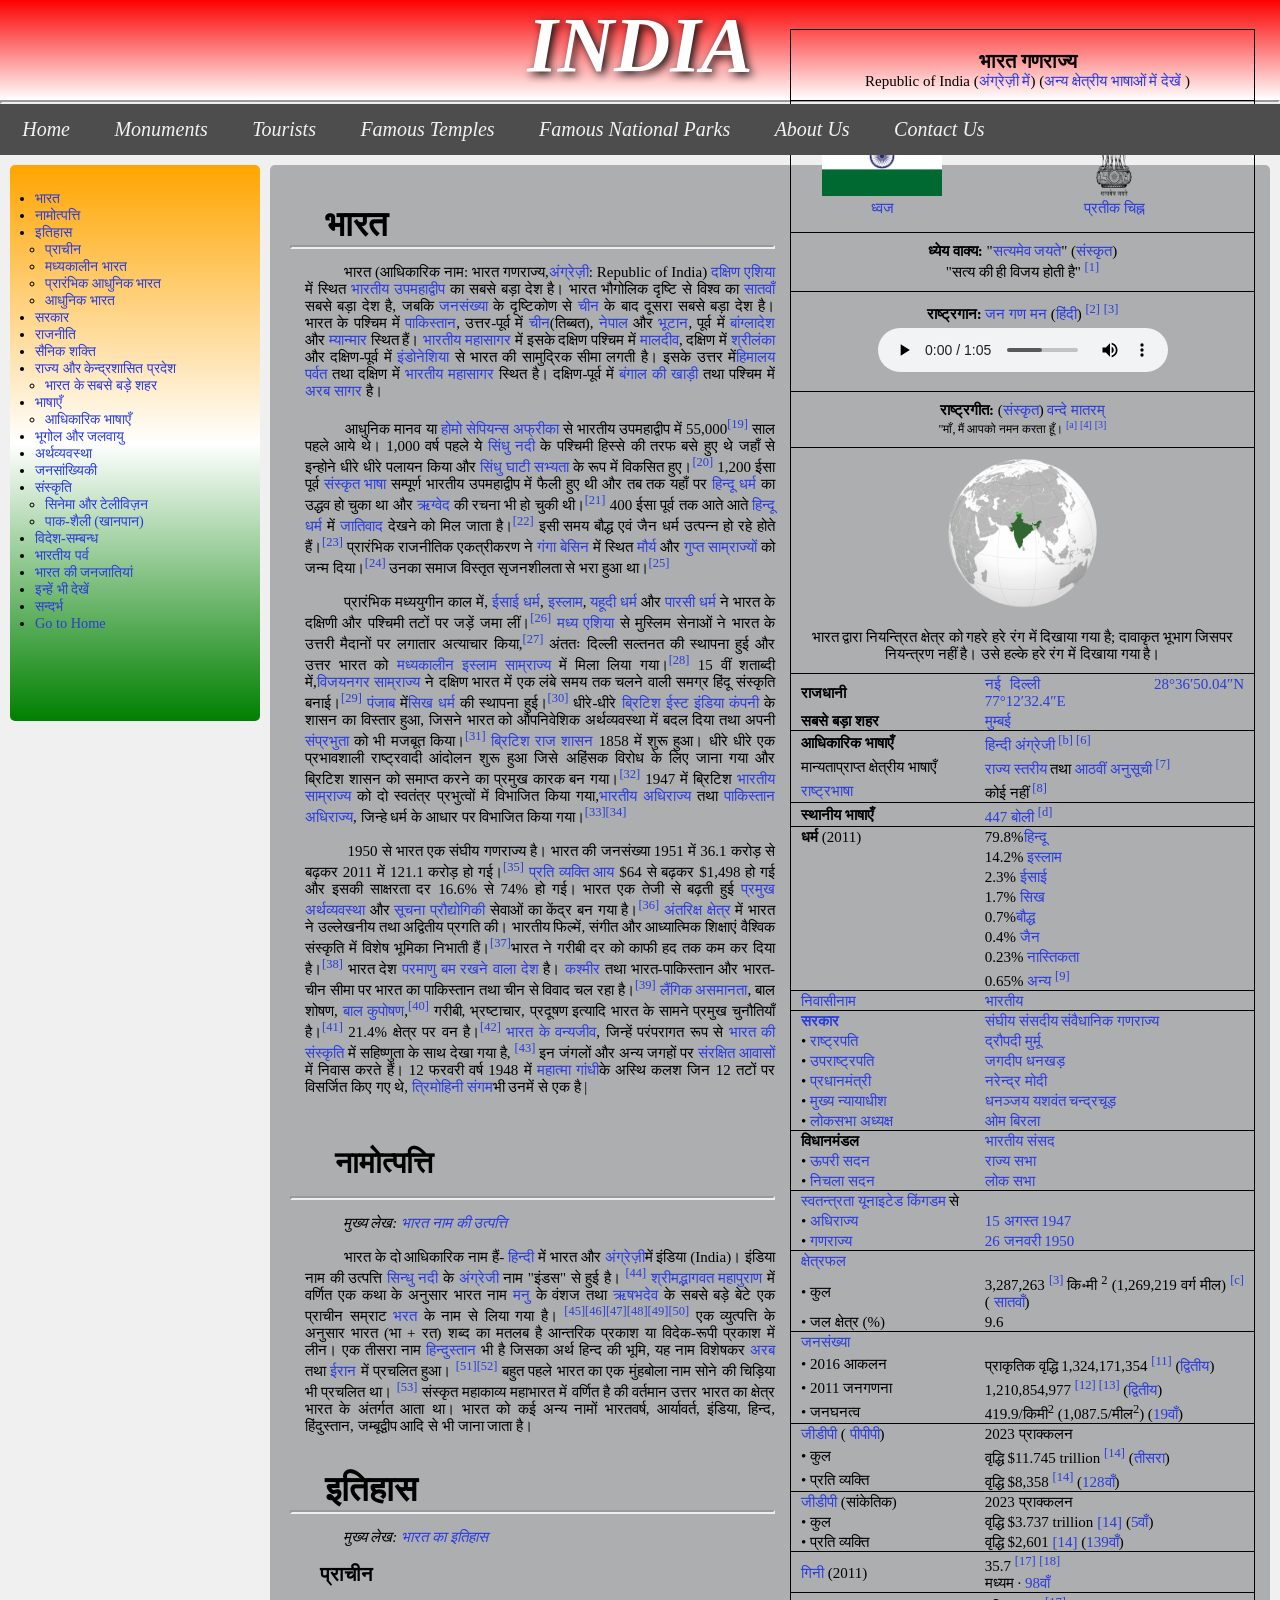
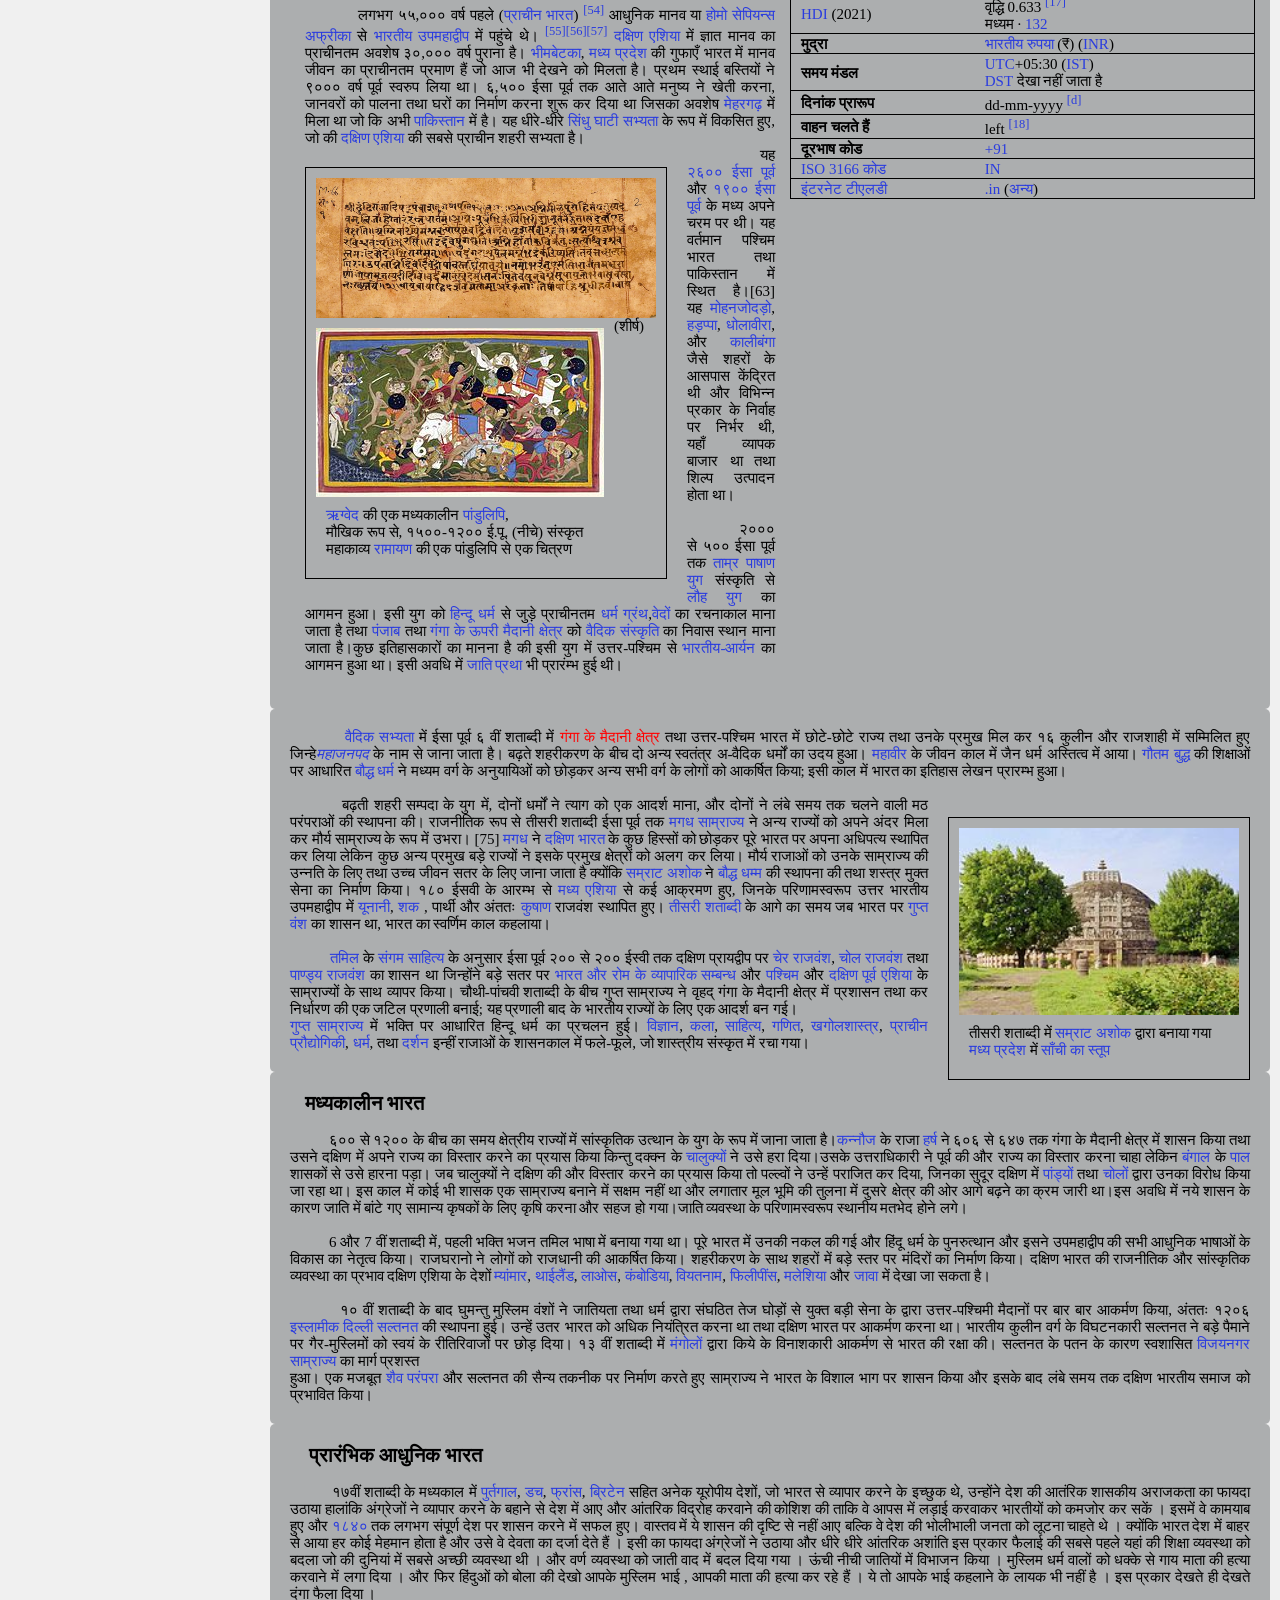
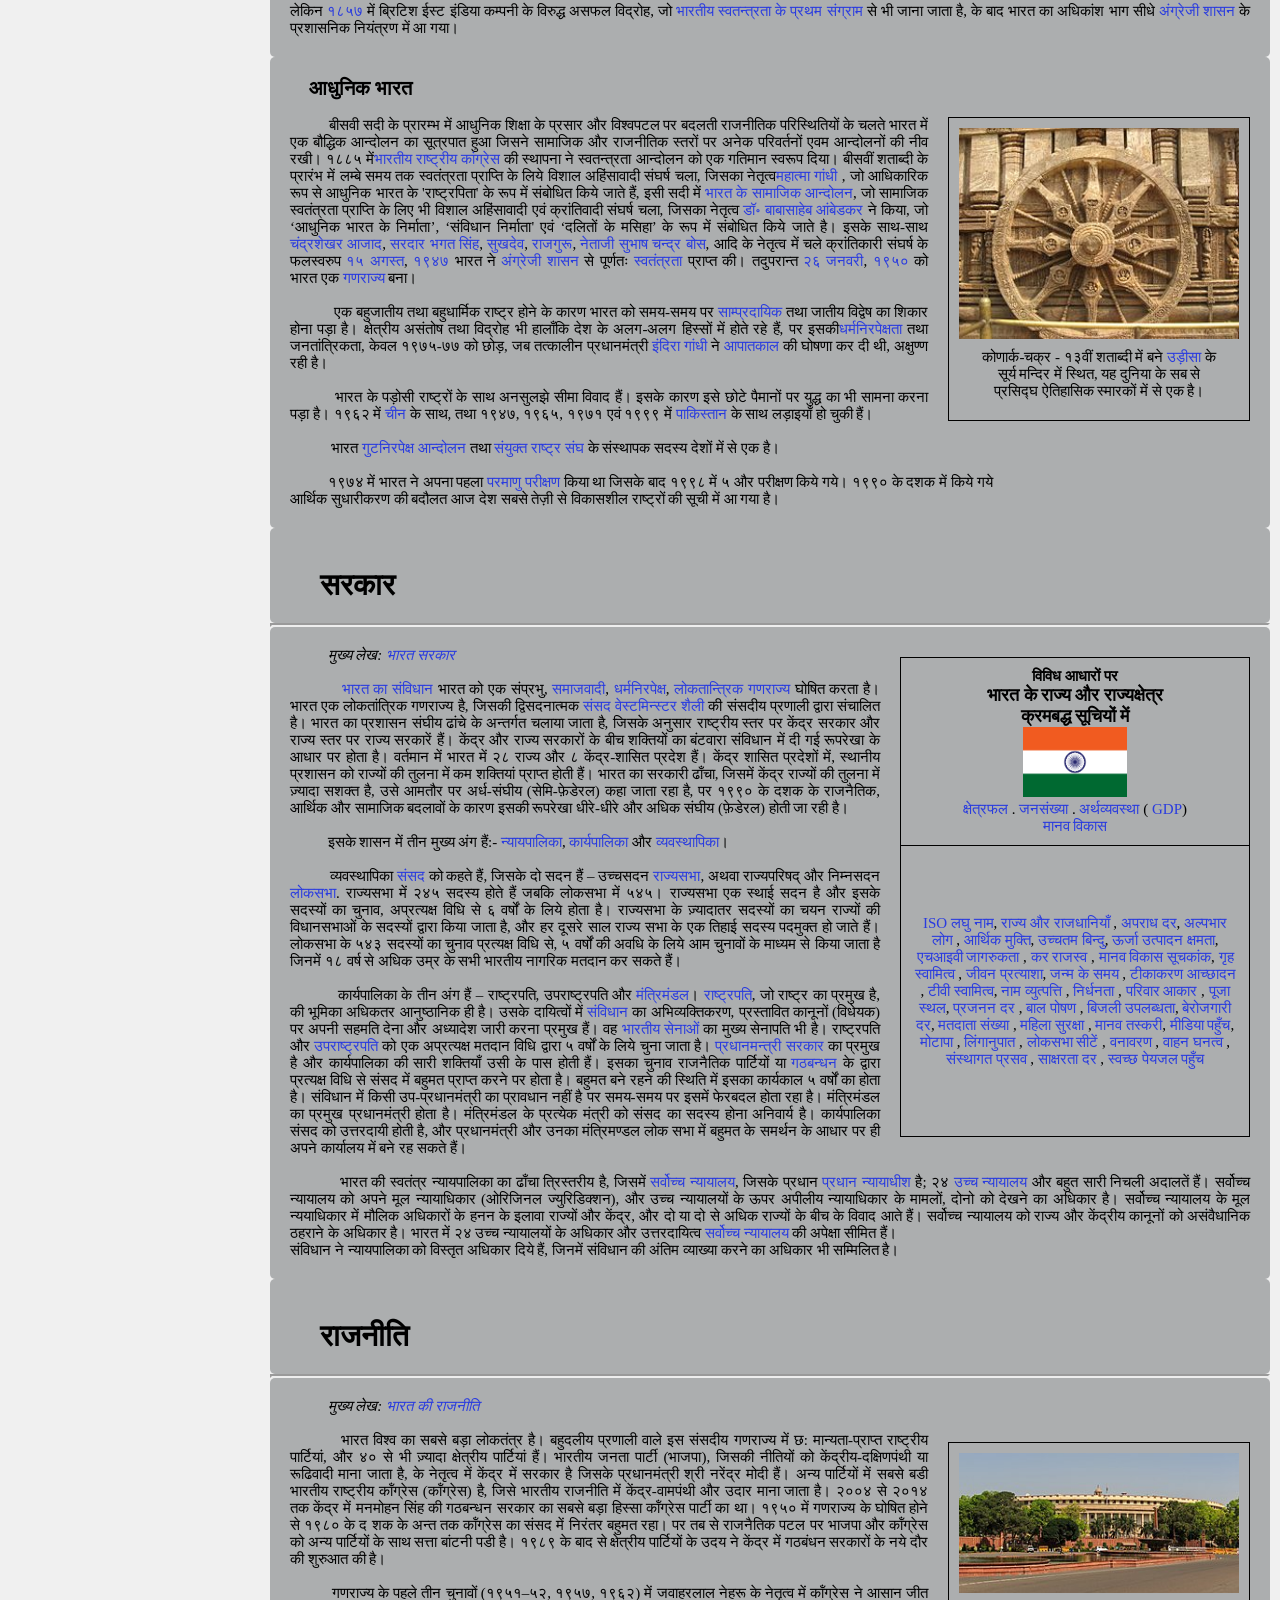
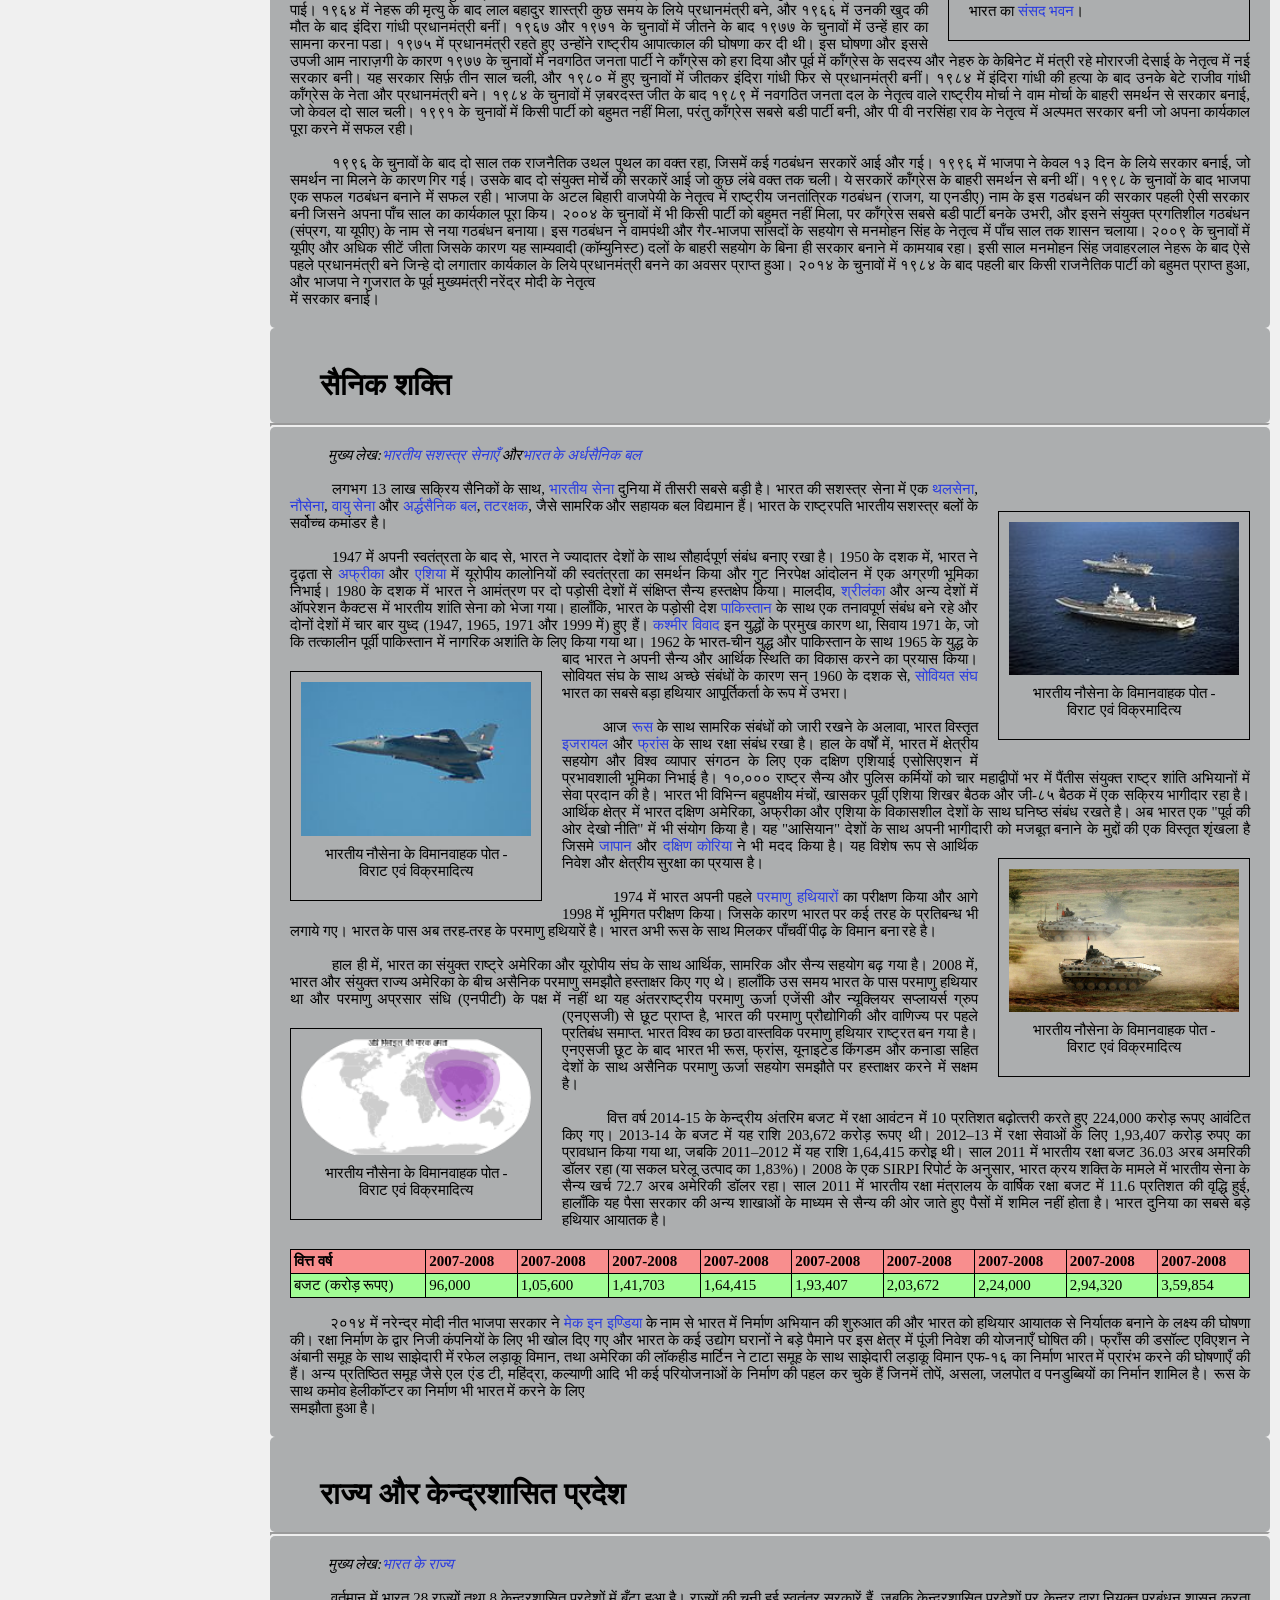
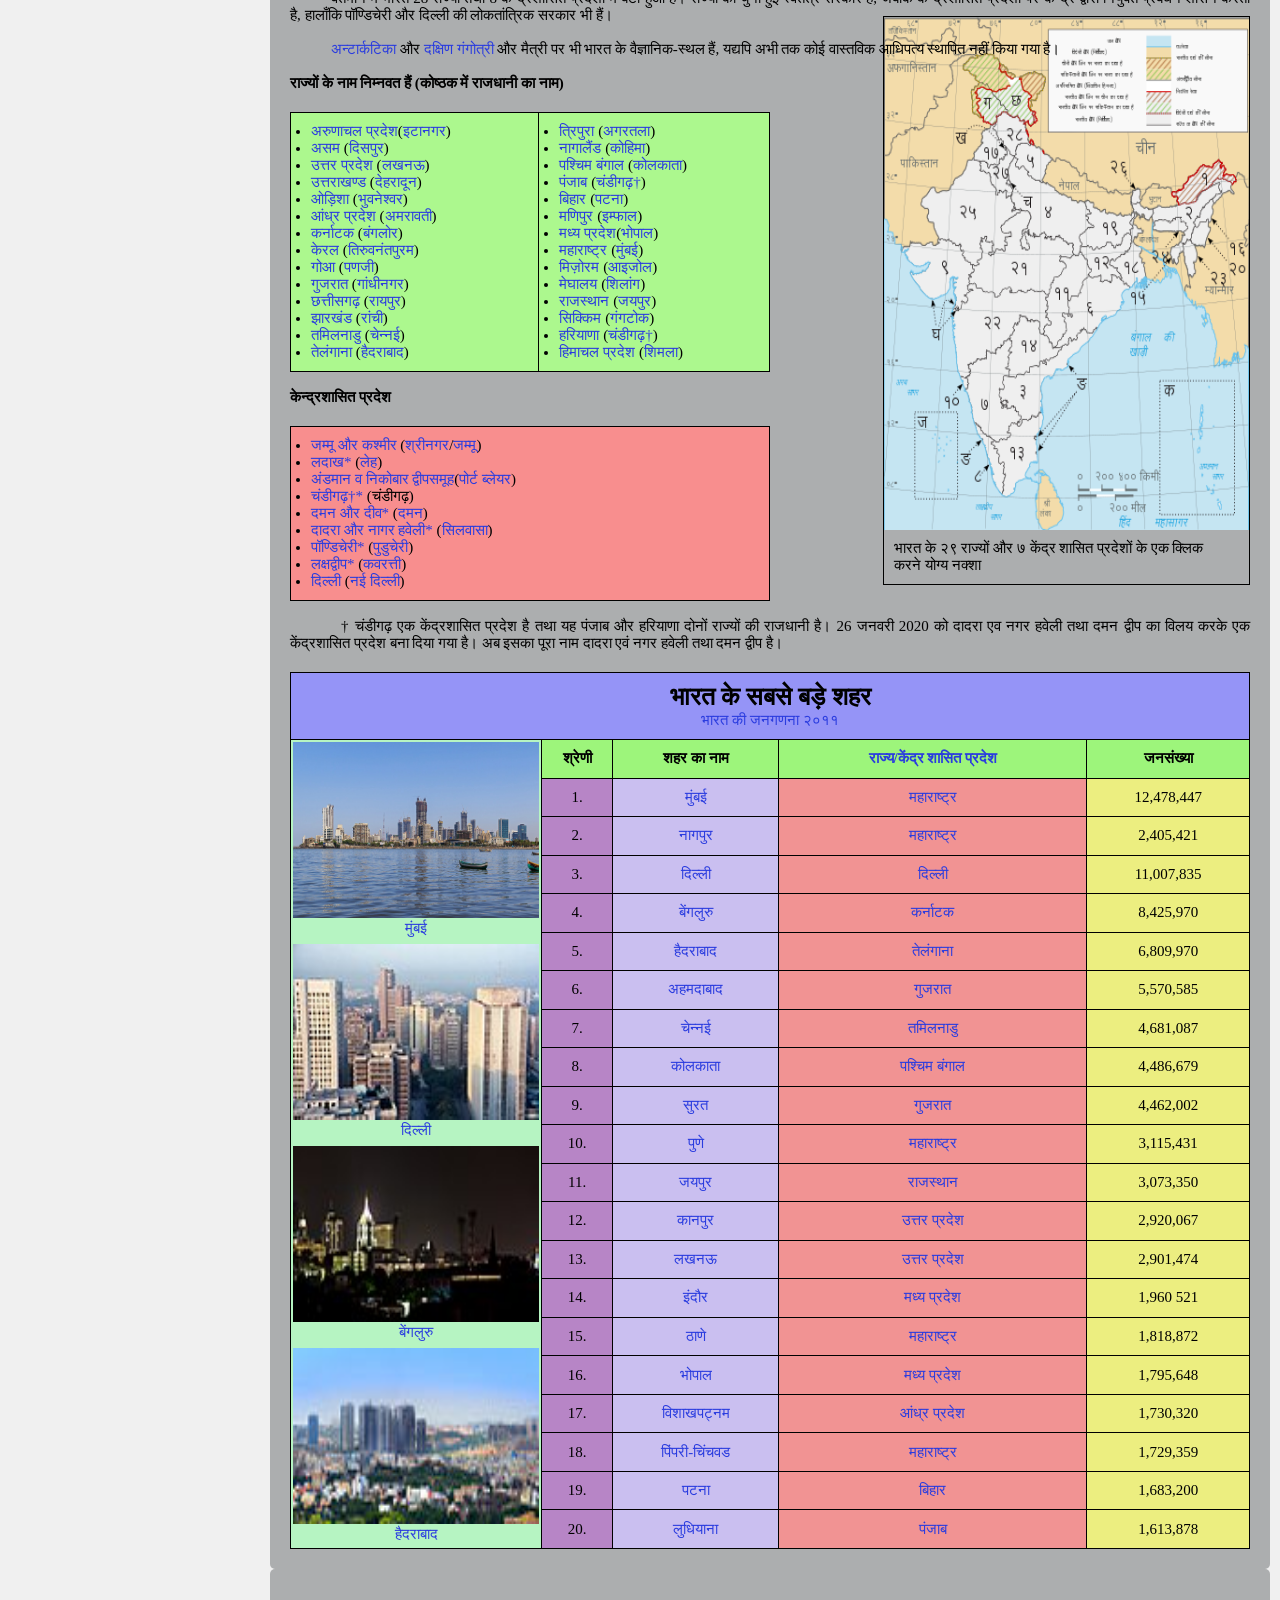
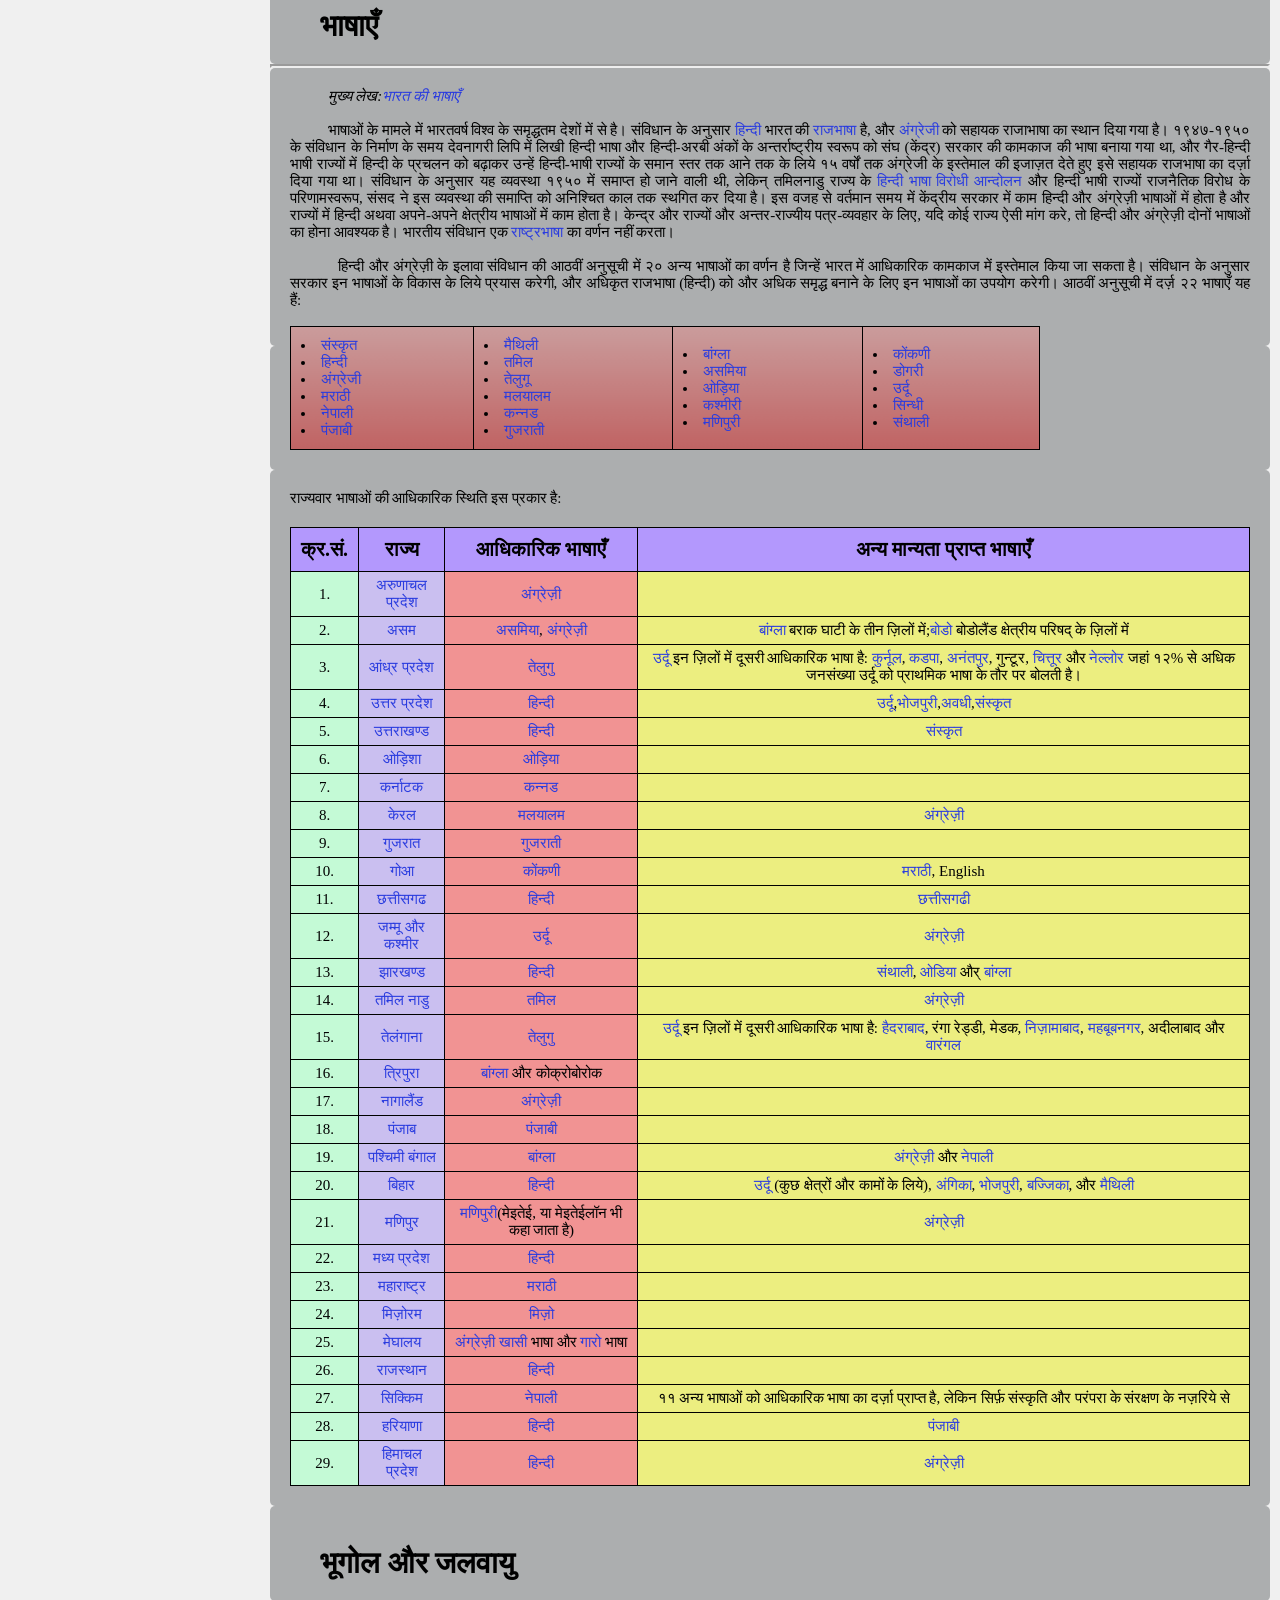
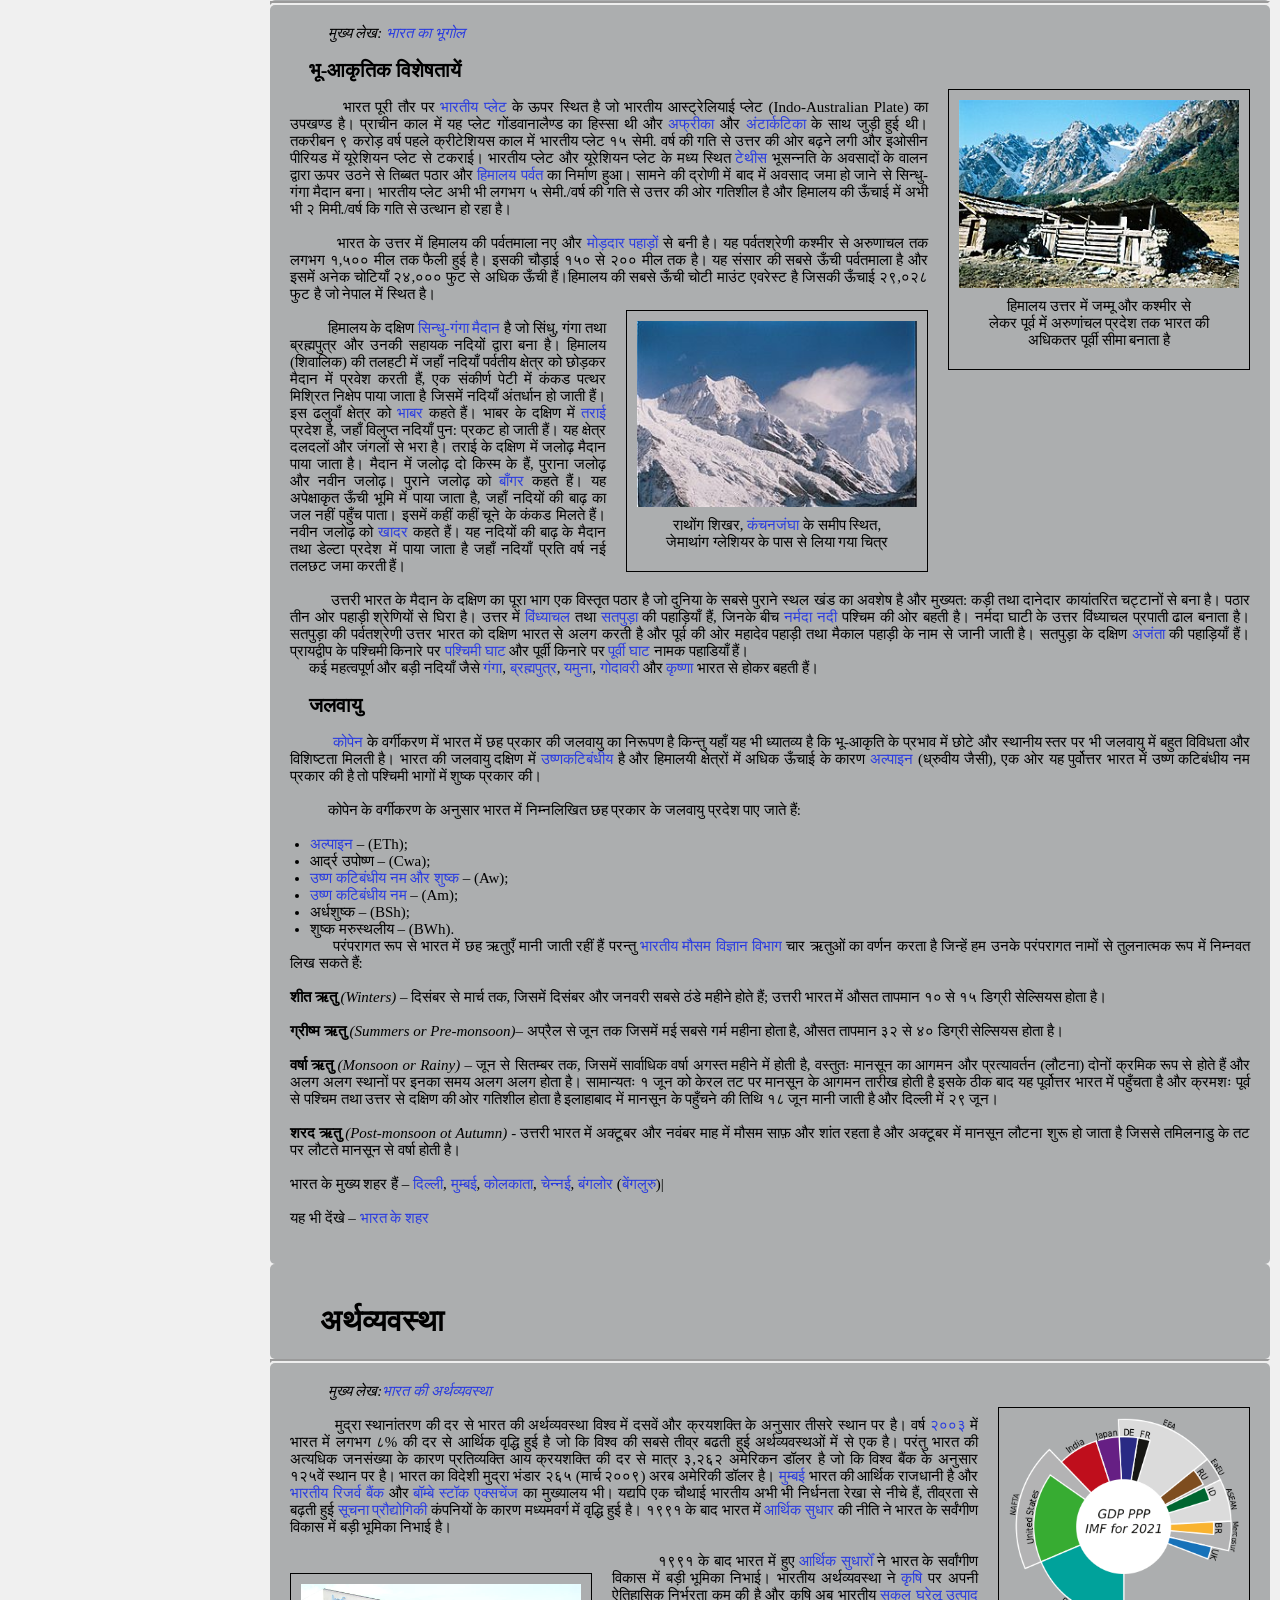
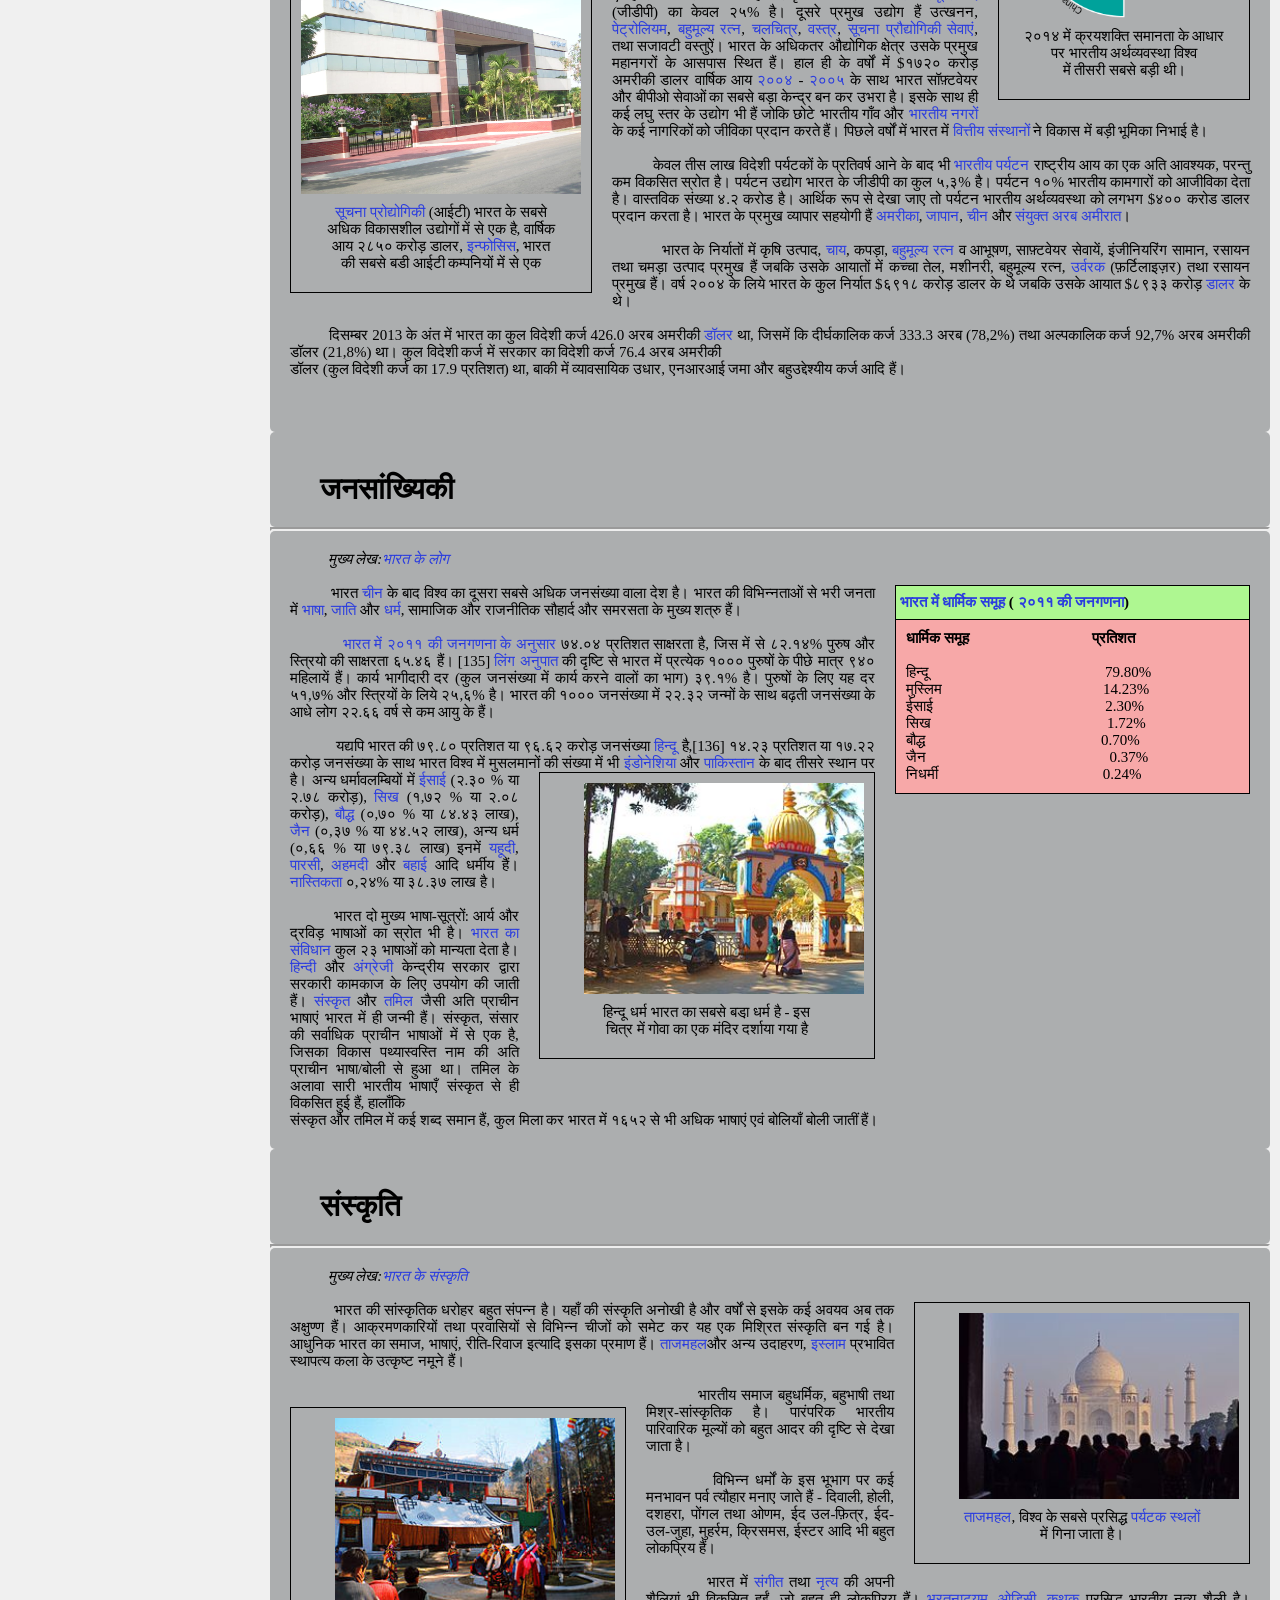
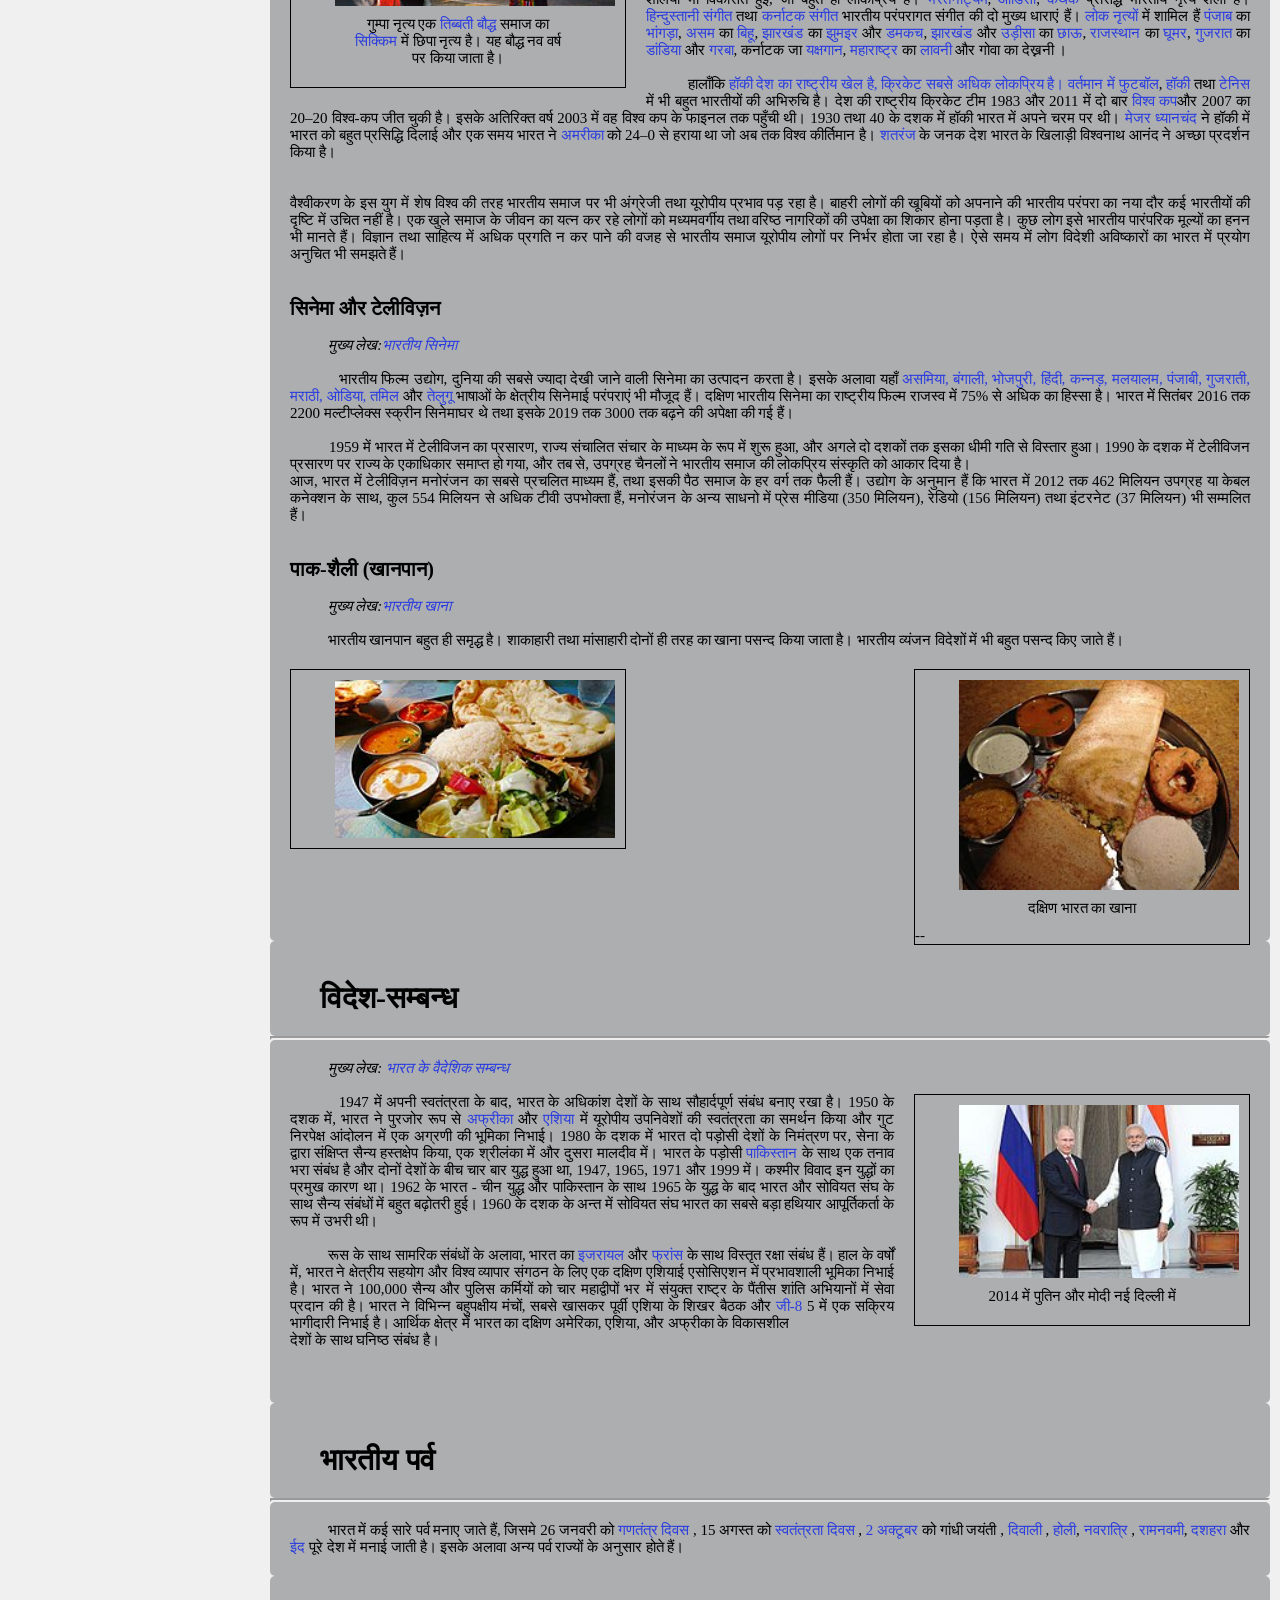
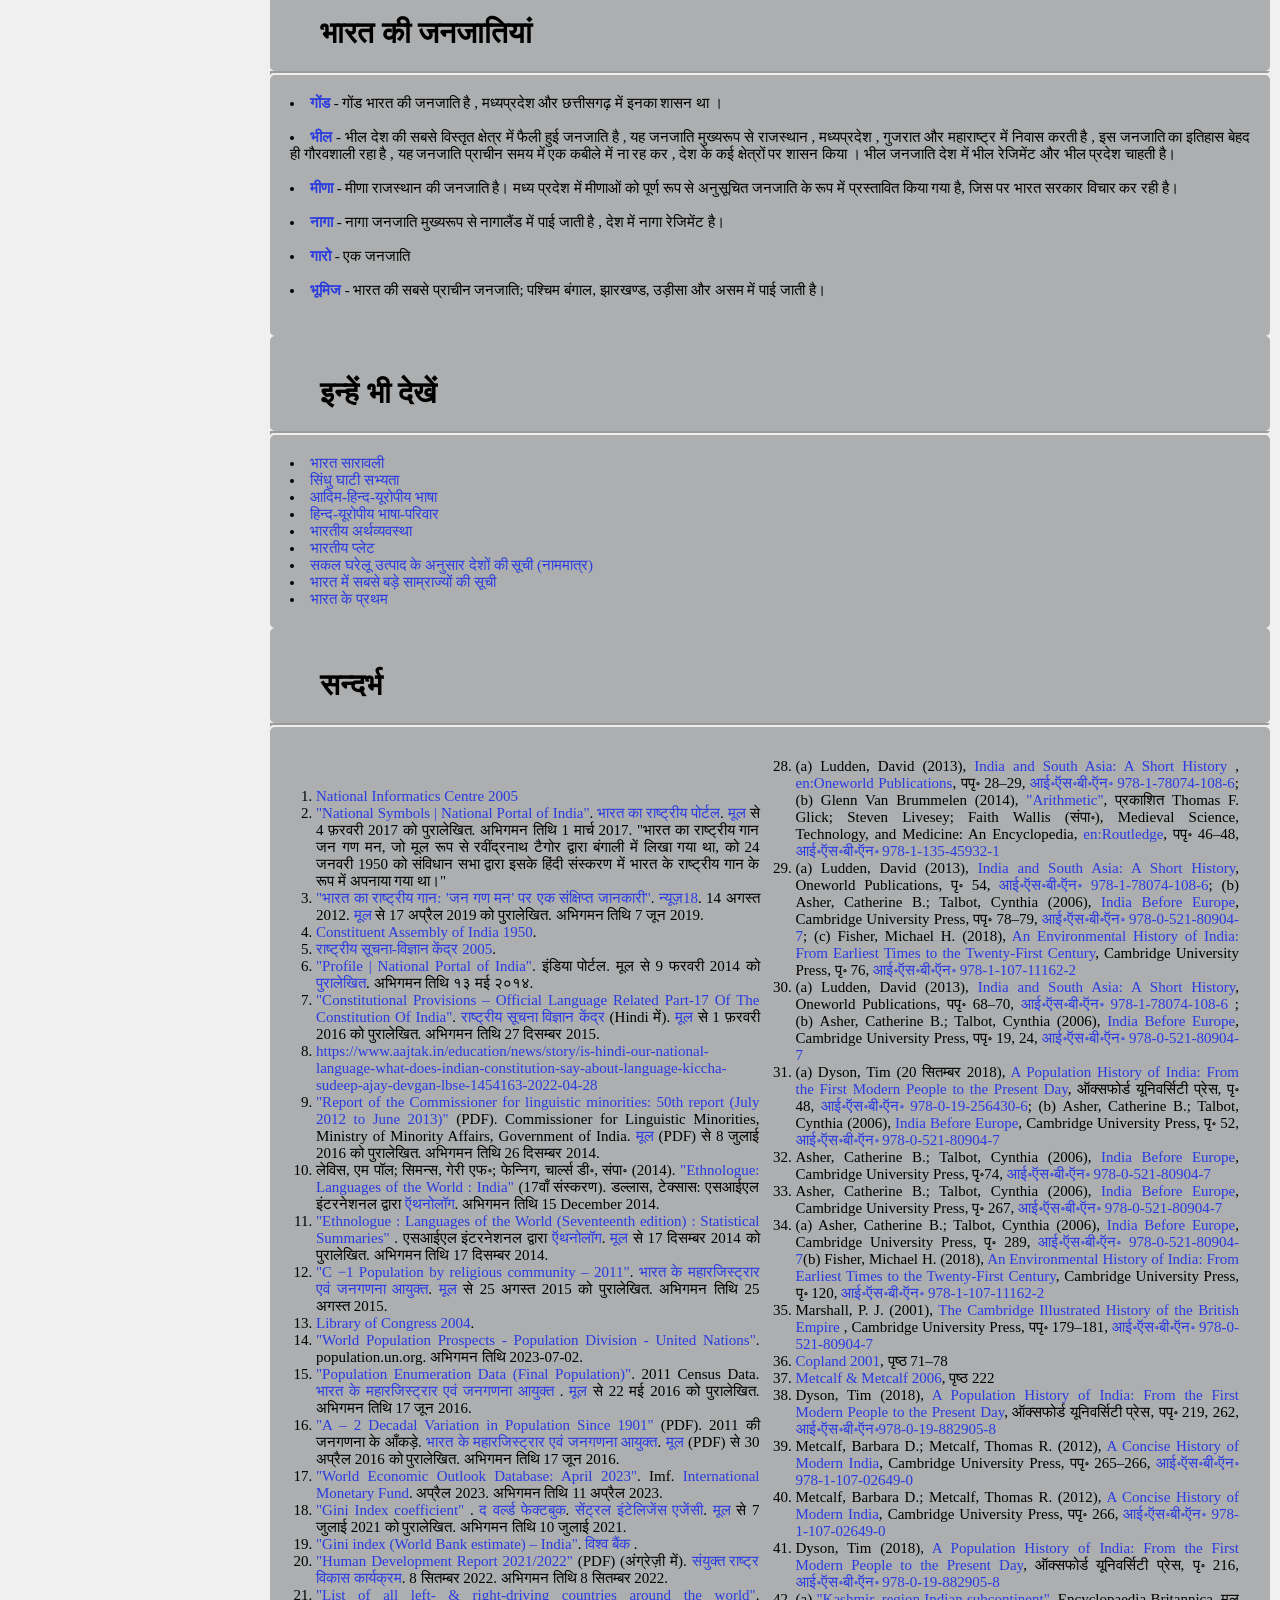
<file: index.html>
<!DOCTYPE html>
<htmL>

<head>
    <title>Incredible India</title>
    <meta charset="UTF-8">
    <meta name="viewport" content="width=device-width, initial-scale=1.0">
    <meta name="description" content="Introduction of India.">
    <meta name="author" content="Anshuman Maurya">
    <meta http-equiv="refresh" content="30">
    <meta name="keywords" content="India, Incredible India, My India, INDIA, MY INDIA">
    <link rel="stylesheet" type="text/css" href="mystyle.css">
</head>

<body>
        <header id="sec2">
            <center>
                <h1 id="heading"><Strong><big><i>INDIA </i></big></strong></h1>
            </center>
            <hr style="height:2px; border-width:2px; background-color:rgb(0, 0, 0)">
        </header>

        <nav class="navbar">
            <a href="index.html"> <i> Home</i></a>
            <a href="monuments.html"> <i> Monuments </i></a>
            <a href="tourists.html"> <i> Tourists </i></a>
            <a href="temples.html"> <i> Famous Temples </i></a>
            <a href="parks.html"> <i> Famous National Parks</i></a>
            <a href="about.html"> <i> About Us</i></a>
            <a href="contact.html"> <i> Contact Us</i></a>
        </nav>


  <div class="container">      
        <div class="left">
            <nav style="font-size:14.3px;">
                <ul style="color:black;">
                    <li><a href="#sec2">भारत</a></li>
                    <li><a href="#sec3">नामोत्पत्ति</a></li>
                    <li><a href="#sec4">इतिहास</a></li>
                    <ul style="padding:0px 0px 0px 10px">
                        <li><a href="#sec23"> प्राचीन</a></li>
                        <li><a href="#sec24">मध्यकालीन भारत</a></li>
                        <li><a href="#sec25"> प्रारंभिक आधुनिक भारत</a></li>
                        <li><a href="#sec26">आधुनिक भारत</a></li>
                    </ul>
                    <li><a href="#sec5">सरकार</a></li>
                    <li><a href="#sec6">राजनीति</a></li>
                    <li><a href="#sec7">सैनि‍क शक्ति</a></li>
                    <li><a href="#sec8">राज्य और केन्द्रशासित प्रदेश</a></li>
                    <ul style="padding:0px 0px 0px 10px">
                        <li><a href="#sec9">भारत के सबसे बड़े शहर</a></li>
                    </ul>
                    <li><a href="#sec10">भाषाएँ</a></li>
                    <ul style="padding:0px 0px 0px 10px">
                        <li><a href="#sec11">आधिकारिक भाषाएँ </a></li>
                    </ul>
                    <li><a href="#sec12">भूगोल और जलवायु</a></li>
                    <li><a href="#sec13">अर्थव्यवस्था</a></li>
                    <li><a href="#sec14">जनसांख्यिकी</a></li>
                    <li><a href="#sec15"> संस्कृति</a></li>
                    <ul style="padding:0px 0px 0px 10px">
                        <li><a href="#sec16">सिनेमा और टेलीविज़न</a></li>
                        <li><a href="#sec17">पाक-शैली (खानपान)</a></li>
                    </ul>
                    <li><a href="#sec18">विदेश-सम्बन्ध</a></li>
                    <li><a href="#sec19"> भारतीय पर्व</a></li>
                    <li><a href="#sec20"> भारत की जनजातियां</a></li>
                    <li><a href="#sec21"> इन्हें भी देखें</a></li>
                    <li><a href="#sec22">सन्दर्भ</a></li>
                    <li><a href="#">Go to Home</a></li>
                </ul>
            </nav>
        </div>
        <div class="right">
                    <div class="div1">
            <div style="width: 500px">
                <h2
                    style="text-align:Left;background-color:rgb(172, 174, 175); Font-size :35px; padding: 20px 0px 0px 0px;">
                    &nbsp;&nbsp;&nbsp;&nbsp;<strong>भारत</strong></h2>
            </div>
            <hr style="height:2px;width: 485px; border-width:2px;color:rgb(5, 5, 5);background-color:rgb(5, 5, 5)">
            <div style="width: 500px;padding: 15px">
                &nbsp;&nbsp;&nbsp;&nbsp;&nbsp;&nbsp;&nbsp;&nbsp;&nbsp;&nbsp;भारत (आधिकारिक नाम: भारत गणराज्य,<a
                    href="https://hi.wikipedia.org/wiki/%E0%A4%85%E0%A4%82%E0%A4%97%E0%A5%8D%E0%A4%B0%E0%A5%87%E0%A4%9C%E0%A4%BC%E0%A5%80_%E0%A4%AD%E0%A4%BE%E0%A4%B7%E0%A4%BE">अंग्रेज़ी</a>:
                Republic of India) <a
                    href="https://hi.wikipedia.org/wiki/%E0%A4%A6%E0%A4%95%E0%A5%8D%E0%A4%B7%E0%A4%BF%E0%A4%A3_%E0%A4%8F%E0%A4%B6%E0%A4%BF%E0%A4%AF%E0%A4%BE">दक्षिण
                    एशिया</a> में स्थित <a
                    href="https://hi.wikipedia.org/wiki/%E0%A4%AD%E0%A4%BE%E0%A4%B0%E0%A4%A4%E0%A5%80%E0%A4%AF_%E0%A4%89%E0%A4%AA%E0%A4%AE%E0%A4%B9%E0%A4%BE%E0%A4%A6%E0%A5%8D%E0%A4%B5%E0%A5%80%E0%A4%AA">भारतीय
                    उपमहाद्वीप</a> का सबसे बड़ा देश है। भारत भौगोलिक दृष्टि से विश्व का <a
                    href="https://hi.wikipedia.org/wiki/%E0%A4%AD%E0%A4%BE%E0%A4%B0%E0%A4%A4_%E0%A4%95%E0%A4%BE_%E0%A4%AD%E0%A5%82%E0%A4%97%E0%A5%8B%E0%A4%B2">सातवाँ
                </a>सबसे बड़ा देश है, जबकि <a
                    href="https://hi.wikipedia.org/wiki/%E0%A4%9C%E0%A4%A8%E0%A4%B8%E0%A4%82%E0%A4%96%E0%A5%8D%E0%A4%AF%E0%A4%BE">जनसंख्या</a>
                के दृष्टिकोण से <a href="https://hi.wikipedia.org/wiki/%E0%A4%9A%E0%A5%80%E0%A4%A8">चीन</a> के बाद दूसरा
                सबसे बड़ा देश है। भारत के पश्चिम में <a
                    href="https://hi.wikipedia.org/wiki/%E0%A4%AA%E0%A4%BE%E0%A4%95%E0%A4%BF%E0%A4%B8%E0%A5%8D%E0%A4%A4%E0%A4%BE%E0%A4%A8">पाकिस्तान</a>,
                उत्तर-पूर्व में<a
                    href="https://hi.wikipedia.org/wiki/%E0%A4%9A%E0%A5%80%E0%A4%A8%E0%A5%80_%E0%A4%9C%E0%A4%A8%E0%A4%B5%E0%A4%BE%E0%A4%A6%E0%A5%80_%E0%A4%97%E0%A4%A3%E0%A4%B0%E0%A4%BE%E0%A4%9C%E0%A5%8D%E0%A4%AF">
                    चीन</a>(तिब्बत), <a
                    href="https://hi.wikipedia.org/wiki/%E0%A4%A8%E0%A5%87%E0%A4%AA%E0%A4%BE%E0%A4%B2">नेपाल</a> और <a
                    href="https://hi.wikipedia.org/wiki/%E0%A4%AD%E0%A5%82%E0%A4%9F%E0%A4%BE%E0%A4%A8">भूटान</a>, पूर्व
                में
                <a
                    href="https://hi.wikipedia.org/wiki/%E0%A4%AC%E0%A4%BE%E0%A4%82%E0%A4%97%E0%A5%8D%E0%A4%B2%E0%A4%BE%E0%A4%A6%E0%A5%87%E0%A4%B6">बांग्लादेश
                </a>और <a
                    href="https://hi.wikipedia.org/wiki/%E0%A4%AE%E0%A5%8D%E0%A4%AF%E0%A4%BE%E0%A4%A8%E0%A5%8D%E0%A4%AE%E0%A4%BE%E0%A4%B0">
                    म्यान्मार</a> स्थित हैं। <a
                    href="https://hi.wikipedia.org/wiki/%E0%A4%B9%E0%A4%BF%E0%A4%82%E0%A4%A6_%E0%A4%AE%E0%A4%B9%E0%A4%BE%E0%A4%B8%E0%A4%BE%E0%A4%97%E0%A4%B0">भारतीय
                    महासागर </a>में इसके दक्षिण पश्चिम में <a
                    href="https://hi.wikipedia.org/wiki/%E0%A4%AE%E0%A4%BE%E0%A4%B2%E0%A4%A6%E0%A5%80%E0%A4%B5">मालदीव</a>,
                दक्षिण में <a
                    href="https://hi.wikipedia.org/wiki/%E0%A4%B6%E0%A5%8D%E0%A4%B0%E0%A5%80%E0%A4%B2%E0%A4%82%E0%A4%95%E0%A4%BE">श्रीलंका</a>
                और दक्षिण-पूर्व में <a
                    href="https://hi.wikipedia.org/wiki/%E0%A4%87%E0%A4%82%E0%A4%A1%E0%A5%8B%E0%A4%A8%E0%A5%87%E0%A4%B6%E0%A4%BF%E0%A4%AF%E0%A4%BE">इंडोनेशिया</a>
                से भारत की सामुद्रिक सीमा लगती है। इसके उत्तर में<a
                    href="https://hi.wikipedia.org/wiki/%E0%A4%B9%E0%A4%BF%E0%A4%AE%E0%A4%BE%E0%A4%B2%E0%A4%AF">हिमालय
                    पर्वत</a> तथा दक्षिण में<a href="https://hi.wikipedia.org/wiki/%E0%A4%B9%E0%A4%BF%E0%A4%82%E0%A4%A6_%E0%A4%AE%E0%A4%B9%E0%A4%BE%E0%A4%B8%E0%A4%BE%E0%A4%97%E0%A4%B0">
                    भारतीय महासागर </a>स्थित है। दक्षिण-पूर्व में <a
                    href="https://hi.wikipedia.org/wiki/%E0%A4%AC%E0%A4%82%E0%A4%97%E0%A4%BE%E0%A4%B2_%E0%A4%95%E0%A5%80_%E0%A4%96%E0%A4%BE%E0%A4%A1%E0%A4%BC%E0%A5%80">बंगाल
                    की खाड़ी</a> तथा पश्चिम में <a
                    href="https://hi.wikipedia.org/wiki/%E0%A4%85%E0%A4%B0%E0%A4%AC_%E0%A4%B8%E0%A4%BE%E0%A4%97%E0%A4%B0">अरब
                    सागर</a> है।<br><br>
                &nbsp;&nbsp;&nbsp;&nbsp;&nbsp;&nbsp;&nbsp;&nbsp;&nbsp;&nbsp;आधुनिक मानव या<a
                    href="https://hi.wikipedia.org/wiki/%E0%A4%B9%E0%A5%8B%E0%A4%AE%E0%A5%8B_%E0%A4%B8%E0%A5%87%E0%A4%AA%E0%A4%BF%E0%A4%AF%E0%A4%A8%E0%A5%8D%E0%A4%B8">
                    होमो सेपियन्स </a><a
                    href="https://hi.wikipedia.org/wiki/%E0%A4%85%E0%A4%AB%E0%A5%8D%E0%A4%B0%E0%A5%80%E0%A4%95%E0%A4%BE">अफ्रीका</a>
                से भारतीय उपमहाद्वीप में
                55,000<sup><a href="#19">[19]</a></sup> साल पहले आये थे। 1,000 वर्ष पहले ये <a
                    href="https://hi.wikipedia.org/wiki/%E0%A4%B8%E0%A4%BF%E0%A4%82%E0%A4%A7%E0%A5%81_%E0%A4%A8%E0%A4%A6%E0%A5%80">सिंधु
                    नदी </a>के पश्चिमी हिस्से की तरफ बसे हुए थे जहाँ से इन्होने धीरे धीरे पलायन किया और <a href="https://hi.wikipedia.org/wiki/%E0%A4%B8%E0%A4%BF%E0%A4%82%E0%A4%A7%E0%A5%81_%E0%A4%98%E0%A4%BE%E0%A4%9F%E0%A5%80_%E0%A4%B8%E0%A4%AD%E0%A5%8D%E0%A4%AF%E0%A4%A4%E0%A4%BE">सिंधु
                    घाटी सभ्यता</a> के रूप में
                विकसित हुए।<sup><a href="#20">[20]</a></sup> 1,200 ईसा पूर्व <a
                    href="https://hi.wikipedia.org/wiki/%E0%A4%B8%E0%A4%82%E0%A4%B8%E0%A5%8D%E0%A4%95%E0%A5%83%E0%A4%A4_%E0%A4%AD%E0%A4%BE%E0%A4%B7%E0%A4%BE">संस्कृत
                    भाषा</a> सम्पूर्ण भारतीय उपमहाद्वीप में फैली हुए थी और तब तक यहाँ पर<a
                    href="https://hi.wikipedia.org/wiki/%E0%A4%B9%E0%A4%BF%E0%A4%82%E0%A4%A6%E0%A5%82_%E0%A4%A7%E0%A4%B0%E0%A5%8D%E0%A4%AE">
                    हिन्दू धर्म</a> का उद्धव हो चुका था और <a href="https://hi.wikipedia.org/wiki/%E0%A4%8B%E0%A4%97%E0%A5%8D%E0%A4%B5%E0%A5%87%E0%A4%A6">ऋग्वेद
                </a>की रचना भी हो
                चुकी थी।<sup><a href="#21">[21]</a></sup> 400 ईसा पूर्व तक आते आते <a
                    href="https://hi.wikipedia.org/wiki/%E0%A4%B9%E0%A4%BF%E0%A4%82%E0%A4%A6%E0%A5%82_%E0%A4%A7%E0%A4%B0%E0%A5%8D%E0%A4%AE">हिन्दू
                    धर्म</a> में <a
                    href="https://hi.wikipedia.org/wiki/%E0%A4%9C%E0%A4%BE%E0%A4%A4%E0%A4%BF%E0%A4%B5%E0%A4%BE%E0%A4%A6">जातिवाद</a>
                देखने को मिल
                जाता है।<sup><a href="#22">[22]</a></sup> इसी समय बौद्ध एवं जैन धर्म उत्पन्न हो रहे
                होते हैं।<sup><a href="#23">[23]</a></sup> प्रारंभिक राजनीतिक एकत्रीकरण ने <a
                    href="https://en.wikipedia.org/wiki/Ganges_Basin">गंगा बेसिन</a> में स्थित<a
                    href="https://hi.wikipedia.org/wiki/%E0%A4%AE%E0%A5%8C%E0%A4%B0%E0%A5%8D%E0%A4%AF"> मौर्य</a> और <a
                    href="https://hi.wikipedia.org/wiki/%E0%A4%97%E0%A5%81%E0%A4%AA%E0%A5%8D%E0%A4%A4_%E0%A4%B0%E0%A4%BE%E0%A4%9C%E0%A4%B5%E0%A4%82%E0%A4%B6">गुप्त
                    साम्राज्यों </a>को

                जन्म दिया।<sup><a href="#24">[24]</a></sup> उनका समाज विस्तृत सृजनशीलता से भरा हुआ था।<sup><a
                        href="#25">[25]</a></sup><br><br>

                &nbsp;&nbsp;&nbsp;&nbsp;&nbsp;&nbsp;&nbsp;&nbsp;&nbsp;&nbsp;प्रारंभिक मध्ययुगीन काल में,<a
                    href="https://hi.wikipedia.org/wiki/%E0%A4%88%E0%A4%B8%E0%A4%BE%E0%A4%88_%E0%A4%A7%E0%A4%B0%E0%A5%8D%E0%A4%AE">
                    ईसाई धर्म</a>, <a
                    href="https://hi.wikipedia.org/wiki/%E0%A4%87%E0%A4%B8%E0%A5%8D%E0%A4%B2%E0%A4%BE%E0%A4%AE">इस्लाम</a>,
                <a
                    href="https://hi.wikipedia.org/wiki/%E0%A4%AF%E0%A4%B9%E0%A5%82%E0%A4%A6%E0%A5%80_%E0%A4%A7%E0%A4%B0%E0%A5%8D%E0%A4%AE">यहूदी
                    धर्म</a> और <a
                    href="https://hi.wikipedia.org/wiki/%E0%A4%AA%E0%A4%BE%E0%A4%B0%E0%A4%B8%E0%A5%80_%E0%A4%A7%E0%A4%B0%E0%A5%8D%E0%A4%AE">पारसी
                    धर्म</a> ने भारत के दक्षिणी और पश्चिमी तटों पर जड़ें

                जमा लीं।<sup><a href="#26">[26]</a></sup>

                <a
                    href="https://hi.wikipedia.org/wiki/%E0%A4%AE%E0%A4%A7%E0%A5%8D%E0%A4%AF_%E0%A4%8F%E0%A4%B6%E0%A4%BF%E0%A4%AF%E0%A4%BE">मध्य
                    एशिया</a> से मुस्लिम सेनाओं ने भारत के उत्तरी मैदानों पर लगातार
                अत्याचार किया,<sup><a href="#27">[27]</a></sup>

                अंततः दिल्ली सल्तनत की स्थापना हुई और उत्तर भारत को <a
                    href="https://hi.wikipedia.org/wiki/%E0%A4%87%E0%A4%B8%E0%A5%8D%E0%A4%B2%E0%A4%BE%E0%A4%AE%E0%A5%80_%E0%A4%B8%E0%A5%8D%E0%A4%B5%E0%A4%B0%E0%A5%8D%E0%A4%A3_%E0%A4%AF%E0%A5%81%E0%A4%97">मध्यकालीन
                    इस्लाम साम्राज्य</a> में मिला

                लिया गया।<sup><a href="#28">[28]</a></sup>

                15 वीं शताब्दी में,<a
                    href="https://hi.wikipedia.org/wiki/%E0%A4%B5%E0%A4%BF%E0%A4%9C%E0%A4%AF%E0%A4%A8%E0%A4%97%E0%A4%B0_%E0%A4%B8%E0%A4%BE%E0%A4%AE%E0%A5%8D%E0%A4%B0%E0%A4%BE%E0%A4%9C%E0%A5%8D%E0%A4%AF">विजयनगर
                    साम्राज्य</a> ने दक्षिण भारत में एक लंबे समय तक चलने वाली समग्र हिंदू
                संस्कृति बनाई।<sup><a href="#29">[29]</a></sup>
                <a href="https://hi.wikipedia.org/wiki/%E0%A4%AA%E0%A4%82%E0%A4%9C%E0%A4%BE%E0%A4%AC">पंजाब</a> में<a
                    href="https://hi.wikipedia.org/wiki/%E0%A4%B8%E0%A4%BF%E0%A4%96_%E0%A4%A7%E0%A4%B0%E0%A5%8D%E0%A4%AE">सिख
                    धर्म</a>
                की स्थापना हुई।<sup><a href="#30">[30]</a></sup>

                धीरे-धीरे<a
                    href="https://hi.wikipedia.org/wiki/%E0%A4%95%E0%A4%82%E0%A4%AA%E0%A4%A8%E0%A5%80_%E0%A4%B0%E0%A4%BE%E0%A4%9C">
                    ब्रिटिश ईस्ट इंडिया कंपनी </a>के शासन का विस्तार हुआ, जिसने भारत को औपनिवेशिक अर्थव्यवस्था में बदल
                दिया
                तथा अपनी <a
                    href="https://hi.wikipedia.org/wiki/%E0%A4%B8%E0%A4%AE%E0%A5%8D%E0%A4%AA%E0%A5%8D%E0%A4%B0%E0%A4%AD%E0%A5%81%E0%A4%A4%E0%A4%BE">संप्रभुता
                </a>को भी

                मजबूत किया।<sup><a href="#31">[31]</a></sup>

                <a
                    href="https://hi.wikipedia.org/wiki/%E0%A4%AC%E0%A5%8D%E0%A4%B0%E0%A4%BF%E0%A4%9F%E0%A4%BF%E0%A4%B6_%E0%A4%B0%E0%A4%BE%E0%A4%9C">
                    ब्रिटिश राज शासन </a>1858 में शुरू हुआ। धीरे धीरे एक प्रभावशाली राष्ट्रवादी आंदोलन शुरू हुआ जिसे
                अहिंसक
                विरोध के लिए जाना गया और ब्रिटिश शासन को समाप्त करने का प्रमुख कारक

                बन गया।<sup><a href="#32">[32]</a></sup> 1947 में ब्रिटिश

                <a
                    href="https://hi.wikipedia.org/wiki/%E0%A4%AD%E0%A4%BE%E0%A4%B0%E0%A4%A4_%E0%A4%95%E0%A4%BE_%E0%A4%B5%E0%A4%BF%E0%A4%AD%E0%A4%BE%E0%A4%9C%E0%A4%A8">भारतीय
                    साम्राज्य</a> को दो स्वतंत्र प्रभुत्वों में विभाजित किया गया,<a
                    href="https://hi.wikipedia.org/wiki/%E0%A4%AD%E0%A4%BE%E0%A4%B0%E0%A4%A4%E0%A5%80%E0%A4%AF_%E0%A4%85%E0%A4%A7%E0%A4%BF%E0%A4%B0%E0%A4%BE%E0%A4%9C%E0%A5%8D%E0%A4%AF">भारतीय
                    अधिराज्य</a> तथा <a
                    href="https://hi.wikipedia.org/wiki/%E0%A4%AA%E0%A4%BE%E0%A4%95%E0%A4%BF%E0%A4%B8%E0%A5%8D%E0%A4%A4%E0%A4%BE%E0%A4%A8_%E0%A4%85%E0%A4%A7%E0%A4%BF%E0%A4%B0%E0%A4%BE%E0%A4%9C%E0%A5%8D%E0%A4%AF">पाकिस्तान
                    अधिराज्य</a>, जिन्हे धर्म के आधार पर विभाजित

                किया गया।<sup><a href="#33">[33]</a></sup><sup><a href="#34">[34]</a></sup><br><br>

                &nbsp;&nbsp;&nbsp;&nbsp;&nbsp;&nbsp;&nbsp;&nbsp;&nbsp;&nbsp;1950 से भारत एक संघीय गणराज्य है। भारत की
                जनसंख्या 1951 में 36.1 करोड़ से बढ़कर 2011 में 121.1 करोड़

                हो गई।<sup><a href="#35">[35]</a></sup>

                <a
                    href="https://hi.wikipedia.org/wiki/%E0%A4%AA%E0%A5%8D%E0%A4%B0%E0%A4%A4%E0%A4%BF_%E0%A4%B5%E0%A5%8D%E0%A4%AF%E0%A4%95%E0%A5%8D%E0%A4%A4%E0%A4%BF_%E0%A4%86%E0%A4%AF">प्रति
                    व्यक्ति आय</a> $64 से बढ़कर $1,498 हो गई और इसकी साक्षरता दर 16.6% से 74% हो गई। भारत एक तेजी से
                बढ़ती
                हुई <a href="https://hi.wikipedia.org/wiki/%E0%A4%9C%E0%A5%80-20">प्रमुख अर्थव्यवस्था</a> और<a
                    href="https://hi.wikipedia.org/wiki/%E0%A4%AD%E0%A4%BE%E0%A4%B0%E0%A4%A4_%E0%A4%AE%E0%A5%87%E0%A4%82_%E0%A4%B8%E0%A5%82%E0%A4%9A%E0%A4%A8%E0%A4%BE_%E0%A4%AA%E0%A5%8D%E0%A4%B0%E0%A5%8C%E0%A4%A6%E0%A5%8D%E0%A4%AF%E0%A5%8B%E0%A4%97%E0%A4%BF%E0%A4%95%E0%A5%80">
                    सूचना प्रौद्योगिकी </a>सेवाओं का केंद्र

                बन गया है।<sup><a href="#36">[36]</a></sup>

                <a
                    href="https://hi.wikipedia.org/wiki/%E0%A4%AD%E0%A4%BE%E0%A4%B0%E0%A4%A4%E0%A5%80%E0%A4%AF_%E0%A4%85%E0%A4%82%E0%A4%A4%E0%A4%B0%E0%A4%BF%E0%A4%95%E0%A5%8D%E0%A4%B7_%E0%A4%85%E0%A4%A8%E0%A5%81%E0%A4%B8%E0%A4%82%E0%A4%A7%E0%A4%BE%E0%A4%A8_%E0%A4%B8%E0%A4%82%E0%A4%97%E0%A4%A0%E0%A4%A8">अंतरिक्ष
                    क्षेत्र </a>में भारत ने उल्लेखनीय तथा अद्वितीय प्रगति की। भारतीय फिल्में, संगीत और आध्यात्मिक
                शिक्षाएं
                वैश्विक संस्कृति में विशेष भूमिका

                निभाती हैं।<sup><a href="#37">[37]</a></sup>भारत ने गरीबी दर को काफी हद तक कम कर दिया है।<sup><a href="#38">[38]</a></sup>
                भारत देश <a
                    href="https://hi.wikipedia.org/wiki/%E0%A4%AA%E0%A4%B0%E0%A4%AE%E0%A4%BE%E0%A4%A3%E0%A5%81_%E0%A4%85%E0%A4%B8%E0%A5%8D%E0%A4%A4%E0%A5%8D%E0%A4%B0%E0%A5%8B%E0%A4%82_%E0%A4%B8%E0%A5%87_%E0%A4%AF%E0%A5%81%E0%A4%95%E0%A5%8D%E0%A4%A4_%E0%A4%A6%E0%A5%87%E0%A4%B6%E0%A5%8B%E0%A4%82_%E0%A4%95%E0%A5%80_%E0%A4%B8%E0%A5%82%E0%A4%9A%E0%A5%80">परमाणु
                    बम रखने वाला देश</a> है। <a
                    href="https://hi.wikipedia.org/wiki/%E0%A4%95%E0%A4%B6%E0%A5%8D%E0%A4%AE%E0%A5%80%E0%A4%B0">कश्मीर</a>
                तथा भारत-पाकिस्तान और भारत-चीन सीमा पर भारत का पाकिस्तान तथा चीन से विवाद चल

                रहा है।<sup><a href="#39">[39]</a></sup>
                <a
                    href="https://hi.wikipedia.org/wiki/%E0%A4%AD%E0%A4%BE%E0%A4%B0%E0%A4%A4_%E0%A4%AE%E0%A5%87%E0%A4%82_%E0%A4%B2%E0%A5%88%E0%A4%82%E0%A4%97%E0%A4%BF%E0%A4%95_%E0%A4%85%E0%A4%B8%E0%A4%AE%E0%A4%BE%E0%A4%A8%E0%A4%A4%E0%A4%BE">लैंगिक
                    असमानता</a>, बाल शोषण, <a
                    href="https://hi.wikipedia.org/wiki/%E0%A4%AD%E0%A4%BE%E0%A4%B0%E0%A4%A4_%E0%A4%AE%E0%A5%87%E0%A4%82_%E0%A4%95%E0%A5%81%E0%A4%AA%E0%A5%8B%E0%A4%B7%E0%A4%A3">बाल
                    कुपोषण</a>,<sup><a href="#40">[40]</a></sup>


                गरीबी, भ्रष्टाचार, प्रदूषण इत्यादि भारत के सामने प्रमुख
                चुनौतियाँ है।<sup><a href="#41">[41]</a></sup>


                21.4% क्षेत्र पर
                वन है।<sup><a href="#42">[42]</a></sup>

                <a
                    href="https://hi.wikipedia.org/wiki/%E0%A4%AD%E0%A4%BE%E0%A4%B0%E0%A4%A4%E0%A5%80%E0%A4%AF_%E0%A4%AA%E0%A4%B6%E0%A5%81_%E0%A4%94%E0%A4%B0_%E0%A4%AA%E0%A4%95%E0%A5%8D%E0%A4%B7%E0%A5%80">भारत
                    के वन्यजीव</a>, जिन्हें परंपरागत रूप से <a
                    href="https://hi.wikipedia.org/wiki/%E0%A4%AD%E0%A4%BE%E0%A4%B0%E0%A4%A4_%E0%A4%95%E0%A5%80_%E0%A4%B8%E0%A4%82%E0%A4%B8%E0%A5%8D%E0%A4%95%E0%A5%83%E0%A4%A4%E0%A4%BF">भारत
                    की संस्कृति</a> में सहिष्णुता के साथ देखा गया है,
                <sup><a href="#43">[43]</a></sup>
                इन जंगलों और अन्य जगहों पर <a
                    href="https://hi.wikipedia.org/wiki/%E0%A4%AD%E0%A4%BE%E0%A4%B0%E0%A4%A4_%E0%A4%95%E0%A5%87_%E0%A4%B8%E0%A4%82%E0%A4%B0%E0%A4%95%E0%A5%8D%E0%A4%B7%E0%A4%BF%E0%A4%A4_%E0%A4%95%E0%A5%8D%E0%A4%B7%E0%A5%87%E0%A4%A4%E0%A5%8D%E0%A4%B0">संरक्षित
                    आवासों</a> में निवास करते हैं। 12 फरवरी वर्ष 1948 में <a
                    href="https://hi.wikipedia.org/wiki/%E0%A4%AE%E0%A4%B9%E0%A4%BE%E0%A4%A4%E0%A5%8D%E0%A4%AE%E0%A4%BE_%E0%A4%97%E0%A4%BE%E0%A4%82%E0%A4%A7%E0%A5%80">महात्मा
                    गांधी</a>के अस्थि <span id="sec3">कलश जिन 12 तटों पर विसर्जित किए गए थे, <a
                        href="https://hi.wikipedia.org/wiki/%E0%A4%A4%E0%A5%8D%E0%A4%B0%E0%A4%BF%E0%A4%AE%E0%A5%8B%E0%A4%B9%E0%A4%BF%E0%A4%A8%E0%A5%80_%E0%A4%B8%E0%A4%82%E0%A4%97%E0%A4%AE">
                        त्रिमोहिनी संगम</a>भी उनमें से एक है | </span>

            </div>

            <div style="width: 500px;padding: 15px">
                <h2
                    style="text-align:Left;background-color:rgb(172, 174, 175); Font-size :30px; padding: 20px 0px 0px 0px;">
                    &nbsp;&nbsp;&nbsp;&nbsp;नामोत्पत्ति</h2>
            </div>
            <hr style="height:2px;width: 485px; border-width:2px;color:rgb(5, 5, 5);background-color:rgb(5, 5, 5)">

            <div style="width: 500px;padding: 15px">

                &nbsp;&nbsp;&nbsp;&nbsp;&nbsp;&nbsp;&nbsp;&nbsp;&nbsp;&nbsp;<i>मुख्य लेख:<a
                        href="https://hi.wikipedia.org/wiki/%E0%A4%AD%E0%A4%BE%E0%A4%B0%E0%A4%A4_%E0%A4%A8%E0%A4%BE%E0%A4%AE_%E0%A4%95%E0%A5%80_%E0%A4%89%E0%A4%A4%E0%A5%8D%E0%A4%AA%E0%A4%A4%E0%A5%8D%E0%A4%A4%E0%A4%BF">
                        भारत नाम की उत्पत्ति</a></i><br><br>
                &nbsp;&nbsp;&nbsp;&nbsp;&nbsp;&nbsp;&nbsp;&nbsp;&nbsp;&nbsp;भारत के दो आधिकारिक नाम हैं- <a
                    href="https://hi.wikipedia.org/wiki/%E0%A4%B9%E0%A4%BF%E0%A4%82%E0%A4%A6%E0%A5%80">हिन्दी</a> में
                भारत
                और <a
                    href="https://hi.wikipedia.org/wiki/%E0%A4%85%E0%A4%82%E0%A4%97%E0%A5%8D%E0%A4%B0%E0%A5%87%E0%A4%9C%E0%A5%80">अंग्रेज़ी</a>में
                इंडिया (India)। इंडिया नाम की उत्पत्ति
                <a
                    href="https://hi.wikipedia.org/wiki/%E0%A4%B8%E0%A4%BF%E0%A4%82%E0%A4%A7%E0%A5%81_%E0%A4%A8%E0%A4%A6%E0%A5%80">सिन्धु
                    नदी</a> के <a
                    href="https://hi.wikipedia.org/wiki/%E0%A4%85%E0%A4%82%E0%A4%97%E0%A5%8D%E0%A4%B0%E0%A5%87%E0%A4%9C%E0%A5%80">अंग्रेजी</a>
                नाम "इंडस" से हुई है।
                <sup><a href="#44">[44]</a></sup>
                <a
                    href="https://hi.wikipedia.org/wiki/%E0%A4%AD%E0%A4%BE%E0%A4%97%E0%A4%B5%E0%A4%A4_%E0%A4%AA%E0%A5%81%E0%A4%B0%E0%A4%BE%E0%A4%A3">श्रीमद्भागवत
                    महापुराण </a>में वर्णित एक कथा के अनुसार भारत नाम <a
                    href="https://hi.wikipedia.org/wiki/%E0%A4%AE%E0%A4%A8%E0%A5%81"> मनु</a> के वंशज तथा <a
                    href="https://hi.wikipedia.org/wiki/%E0%A4%8B%E0%A4%B7%E0%A4%AD%E0%A4%A6%E0%A5%87%E0%A4%B5">ऋषभदेव
                </a>के सबसे बड़े बेटे एक प्राचीन सम्राट <a
                    href="https://hi.wikipedia.org/wiki/%E0%A4%AD%E0%A4%B0%E0%A4%A4_(%E0%A4%AD%E0%A4%BE%E0%A4%97%E0%A4%B5%E0%A4%A4)">भरत</a>
                के नाम से लिया गया है।

                <sup><a href="#45">[45]</a></sup><sup><a href="#46">[46]</a></sup><sup><a
                        href="#47">[47]</a></sup><sup><a href="#48">[48]</a></sup><sup><a
                        href="#49">[49]</a></sup><sup><a href="#50">[50]</a></sup>

                एक व्युत्पत्ति के अनुसार भारत (भा + रत) शब्द का मतलब है आन्तरिक प्रकाश या विदेक-रूपी प्रकाश में लीन। एक
                तीसरा नाम <a
                    href="https://hi.wikipedia.org/wiki/%E0%A4%B9%E0%A4%BF%E0%A4%A8%E0%A5%8D%E0%A4%A6%E0%A5%81%E0%A4%B8%E0%A5%8D%E0%A4%A4%E0%A4%BE%E0%A4%A8">
                    हिन्दुस्तान</a> भी है जिसका अर्थ हिन्द की भूमि, यह नाम विशेषकर <a
                    href="https://hi.wikipedia.org/wiki/%E0%A4%85%E0%A4%B0%E0%A4%AC_%E0%A4%A6%E0%A5%87%E0%A4%B6">अरब
                </a>तथा
                <a href="https://hi.wikipedia.org/wiki/%E0%A4%88%E0%A4%B0%E0%A4%BE%E0%A4%A8"> ईरान</a> में प्रचलित हुआ।

                <sup><a href="#51">[51]</a></sup><sup><a href="#52">[52]</a></sup>

                बहुत पहले भारत का एक मुंहबोला नाम सोने की चिड़िया भी प्रचलित था।
                <sup><a href="#53">[53]</a></sup>
                संस्कृत महाकाव्य महाभारत में वर्णित है की वर्तमान उत्तर भारत का क्षेत्र भारत के अंतर्गत <span
                    id="sec4">आता था। भारत को कई अन्य नामों भारतवर्ष, आर्यावर्त, इंडिया, हिन्द, </span> <span
                    id="sec23">हिंदुस्तान, जम्बूद्वीप आदि से भी जाना जाता है।</span>

            </div>

            <div style="width: 500px">
                <h2
                    style="text-align:Left;background-color:rgb(172, 174, 175); Font-size :35px; padding: 20px 0px 0px 0px;">
                    &nbsp;&nbsp;&nbsp;&nbsp;<strong>इतिहास</strong></h2>

            </div>
            <hr style="height:2px;width: 485px; border-width:2px;color:rgb(5, 5, 5);background-color:rgb(5, 5, 5)">

            <div style="width: 500px;padding: 15px">

                &nbsp;&nbsp;&nbsp;&nbsp;&nbsp;&nbsp;&nbsp;&nbsp;&nbsp;&nbsp;<i>मुख्य लेख:<a
                        href="https://hi.wikipedia.org/wiki/%E0%A4%AD%E0%A4%BE%E0%A4%B0%E0%A4%A4_%E0%A4%95%E0%A4%BE_%E0%A4%87%E0%A4%A4%E0%A4%BF%E0%A4%B9%E0%A4%BE%E0%A4%B8">
                        भारत का इतिहास</a></i><br><br>
                &nbsp;&nbsp;&nbsp;&nbsp;<b style="font-size:20px">प्राचीन</b><br><br>

                &nbsp;&nbsp;&nbsp;&nbsp;&nbsp;&nbsp;&nbsp;&nbsp;&nbsp;&nbsp; लगभग ५५,००० वर्ष पहले (<a
                    href="https://hi.wikipedia.org/wiki/%E0%A4%AA%E0%A5%8D%E0%A4%B0%E0%A4%BE%E0%A4%9A%E0%A5%80%E0%A4%A8_%E0%A4%AD%E0%A4%BE%E0%A4%B0%E0%A4%A4">प्राचीन
                    भारत</a>)

                <sup><a href="#54">[54]</a></sup>

                आधुनिक मानव या <a
                    href="https://hi.wikipedia.org/wiki/%E0%A4%B9%E0%A5%8B%E0%A4%AE%E0%A5%8B_%E0%A4%B8%E0%A5%87%E0%A4%AA%E0%A4%BF%E0%A4%AF%E0%A4%A8%E0%A5%8D%E0%A4%B8">होमो
                    सेपियन्स</a> <a
                    href="https://hi.wikipedia.org/wiki/%E0%A4%85%E0%A4%AB%E0%A5%8D%E0%A4%B0%E0%A5%80%E0%A4%95%E0%A4%BE">अफ्रीका</a>
                से <a
                    href="https://hi.wikipedia.org/wiki/%E0%A4%AD%E0%A4%BE%E0%A4%B0%E0%A4%A4%E0%A5%80%E0%A4%AF_%E0%A4%89%E0%A4%AA%E0%A4%AE%E0%A4%B9%E0%A4%BE%E0%A4%A6%E0%A5%8D%E0%A4%B5%E0%A5%80%E0%A4%AA">भारतीय
                    उपमहाद्वीप </a>में पहुंचे थे।
                <sup><a href="#55">[55]</a></sup><sup><a href="#56">[56]</a></sup><sup><a href="#57">[57]</a></sup>
                <a
                    href="https://hi.wikipedia.org/wiki/%E0%A4%A6%E0%A4%95%E0%A5%8D%E0%A4%B7%E0%A4%BF%E0%A4%A3_%E0%A4%8F%E0%A4%B6%E0%A4%BF%E0%A4%AF%E0%A4%BE">दक्षिण
                    एशिया</a> में ज्ञात मानव का प्राचीनतम अवशेष ३०,००० वर्ष पुराना है। <a
                    href="https://hi.wikipedia.org/wiki/%E0%A4%AD%E0%A5%80%E0%A4%AE%E0%A4%AC%E0%A5%87%E0%A4%9F%E0%A4%95%E0%A4%BE">भीमबेटका</a>,
                <a
                    href="https://hi.wikipedia.org/wiki/%E0%A4%AE%E0%A4%A7%E0%A5%8D%E0%A4%AF_%E0%A4%AA%E0%A5%8D%E0%A4%B0%E0%A4%A6%E0%A5%87%E0%A4%B6">मध्य
                    प्रदेश </a>की गुफाएँ भारत में मानव जीवन का प्राचीनतम प्रमाण हैं जो आज भी देखने को मिलता है। प्रथम
                स्थाई
                बस्तियों ने ९००० वर्ष पूर्व स्वरुप लिया था। ६,५०० ईसा पूर्व तक आते आते मनुष्य ने खेती करना, जानवरों को
                पालना तथा घरों का निर्माण करना शुरू कर दिया था जिसका अवशेष <a
                    href="https://hi.wikipedia.org/wiki/%E0%A4%AE%E0%A5%87%E0%A4%B9%E0%A4%B0%E0%A4%97%E0%A4%A2%E0%A4%BC">मेहरगढ़
                </a>में मिला था जो कि अभी<a
                    href="https://hi.wikipedia.org/wiki/%E0%A4%AA%E0%A4%BE%E0%A4%95%E0%A4%BF%E0%A4%B8%E0%A5%8D%E0%A4%A4%E0%A4%BE%E0%A4%A8s">
                    पाकिस्तान</a> में है। यह धीरे-धीरे<a
                    href="https://hi.wikipedia.org/wiki/%E0%A4%B8%E0%A4%BF%E0%A4%82%E0%A4%A7%E0%A5%81_%E0%A4%98%E0%A4%BE%E0%A4%9F%E0%A5%80_%E0%A4%B8%E0%A4%AD%E0%A5%8D%E0%A4%AF%E0%A4%A4%E0%A4%BE">
                    सिंधु घाटी सभ्यता</a> के रूप में विकसित हुए, जो की <a
                    href="https://hi.wikipedia.org/wiki/%E0%A4%A6%E0%A4%95%E0%A5%8D%E0%A4%B7%E0%A4%BF%E0%A4%A3_%E0%A4%8F%E0%A4%B6%E0%A4%BF%E0%A4%AF%E0%A4%BE">दक्षिण
                    एशिया</a> की सबसे प्राचीन शहरी सभ्यता है।<br>
                <table style="float:left;padding:20px; margin:20px 20px 20px 0px;">
                    <tr>
                        <td>
                            <img src="Project Image/lipi.jpg" alt="THis is pic of lipi."
                                style="float: left; padding:10px 10px 0px 10px; height:150px;Width:320;"><br>
                            <img src="Project Image/Battle_at_Lanka,_Ramayana,_Udaipur,.jpg"
                                alt="THis is pic of Battle_at_Lanka,_Ramayana,_Udaipur"
                                style="float: left; padding:10px; height:auto;Width:320;">
                            <P style="padding:20px;"><br>(शीर्ष) <a
                                    href="https://hi.wikipedia.org/wiki/%E0%A4%8B%E0%A4%97%E0%A5%8D%E0%A4%B5%E0%A5%87%E0%A4%A6">ऋग्वेद
                                </a>की एक मध्यकालीन <a
                                    href="https://hi.wikipedia.org/wiki/%E0%A4%AA%E0%A4%BE%E0%A4%82%E0%A4%A1%E0%A5%81%E0%A4%B2%E0%A4%BF%E0%A4%AA%E0%A4%BF">पांडुलिपि</a>,<br>मौखिक
                                रूप से, १५००-१२०० ई.पू. (नीचे) संस्कृत<br> महाकाव्य <a
                                    href="https://hi.wikipedia.org/wiki/%E0%A4%B0%E0%A4%BE%E0%A4%AE%E0%A4%BE%E0%A4%AF%E0%A4%A3">रामायण
                                </a>की एक पांडुलिपि से एक चित्रण</P>
                        </td>
                    </tr>
                </table>


                &nbsp;&nbsp;&nbsp;&nbsp;&nbsp;&nbsp;&nbsp;&nbsp;&nbsp;&nbsp; यह <a
                    href="https://hi.wikipedia.org/wiki/%E0%A5%A8%E0%A5%AC%E0%A4%B5%E0%A5%80%E0%A4%82_%E0%A4%B6%E0%A4%A4%E0%A4%BE%E0%A4%AC%E0%A5%8D%E0%A4%A6%E0%A5%80_%E0%A4%88%E0%A4%B8%E0%A4%BE_%E0%A4%AA%E0%A5%82%E0%A4%B0%E0%A5%8D%E0%A4%B5">२६००
                    ईसा पूर्व</a> और <a
                    href="https://hi.wikipedia.org/wiki/%E0%A5%A8%E0%A5%A6%E0%A4%B5%E0%A5%80%E0%A4%82_%E0%A4%B6%E0%A4%A4%E0%A4%BE%E0%A4%AC%E0%A5%8D%E0%A4%A6%E0%A5%80_%E0%A4%88%E0%A4%B8%E0%A4%BE_%E0%A4%AA%E0%A5%82%E0%A4%B0%E0%A5%8D%E0%A4%B5">१९००
                    ईसा पूर्व</a> के मध्य अपने चरम पर थी। यह वर्तमान पश्चिम भारत तथा पाकिस्तान में स्थित है।[63] यह <a
                    href="https://hi.wikipedia.org/wiki/%E0%A4%AE%E0%A5%8B%E0%A4%B9%E0%A4%A8_%E0%A4%9C%E0%A5%8B%E0%A4%A6%E0%A4%A1%E0%A4%BC%E0%A5%8B">मोहनजोदड़ो</a>,
                <a
                    href="https://hi.wikipedia.org/wiki/%E0%A4%B9%E0%A4%A1%E0%A4%BC%E0%A4%AA%E0%A5%8D%E0%A4%AA%E0%A4%BE">हड़प्पा</a>,
                <a
                    href="https://hi.wikipedia.org/wiki/%E0%A4%A7%E0%A5%8B%E0%A4%B2%E0%A4%BE%E0%A4%B5%E0%A5%80%E0%A4%B0%E0%A4%BE">धोलावीरा</a>,
                और <a
                    href="https://hi.wikipedia.org/wiki/%E0%A4%95%E0%A4%BE%E0%A4%B2%E0%A5%80%E0%A4%AC%E0%A4%82%E0%A4%97%E0%A4%BE">कालीबंगा</a>
                जैसे शहरों के आसपास केंद्रित थी और विभिन्न प्रकार के निर्वाह पर निर्भर थी, यहाँ व्यापक बाजार था तथा
                शिल्प
                उत्पादन होता था।<br><br>
                &nbsp;&nbsp;&nbsp;&nbsp;&nbsp;&nbsp;&nbsp;&nbsp;&nbsp;&nbsp; २००० से ५०० ईसा पूर्व तक <a
                    href="https://hi.wikipedia.org/wiki/%E0%A4%A4%E0%A4%BE%E0%A4%AE%E0%A5%8D%E0%A4%B0_%E0%A4%AA%E0%A4%BE%E0%A4%B7%E0%A4%BE%E0%A4%A3_%E0%A4%AF%E0%A5%81%E0%A4%97_(%E0%A4%9A%E0%A4%BE%E0%A4%B2%E0%A5%8D%E0%A4%95%E0%A5%8B%E0%A4%B2%E0%A4%BF%E0%A4%A5%E0%A4%BF%E0%A4%95)">ताम्र
                    पाषाण युग</a> संस्कृति से <a
                    href="https://hi.wikipedia.org/wiki/%E0%A4%B2%E0%A5%8C%E0%A4%B9_%E0%A4%AF%E0%A5%81%E0%A4%97">लौह
                    युग</a>
                का आगमन हुआ। इसी युग को <a
                    href="https://hi.wikipedia.org/wiki/%E0%A4%B9%E0%A4%BF%E0%A4%82%E0%A4%A6%E0%A5%82_%E0%A4%A7%E0%A4%B0%E0%A5%8D%E0%A4%AE">हिन्दू
                    धर्म </a>से जुड़े प्राचीनतम <a
                    href="https://hi.wikipedia.org/wiki/%E0%A4%A7%E0%A4%B0%E0%A5%8D%E0%A4%AE_%E0%A4%97%E0%A5%8D%E0%A4%B0%E0%A4%82%E0%A4%A5">
                    धर्म
                    ग्रंथ</a>,<a href="https://hi.wikipedia.org/wiki/%E0%A4%B5%E0%A5%87%E0%A4%A6">वेदों </a> का रचनाकाल
                माना
                जाता है तथा<a href="https://hi.wikipedia.org/wiki/%E0%A4%AA%E0%A4%82%E0%A4%9C%E0%A4%BE%E0%A4%AC"> पंजाब
                </a>तथा <a
                    href="https://hi.wikipedia.org/wiki/%E0%A4%B8%E0%A4%BF%E0%A4%A8%E0%A5%8D%E0%A4%A7%E0%A5%81-%E0%A4%97%E0%A4%82%E0%A4%97%E0%A4%BE_%E0%A4%95%E0%A4%BE_%E0%A4%AE%E0%A5%88%E0%A4%A6%E0%A4%BE%E0%A4%A8">गंगा
                    के ऊपरी मैदानी क्षेत्र</a> को <a
                    href="https://hi.wikipedia.org/wiki/%E0%A4%B5%E0%A5%88%E0%A4%A6%E0%A4%BF%E0%A4%95_%E0%A4%B8%E0%A4%82%E0%A4%B8%E0%A5%8D%E0%A4%95%E0%A5%83%E0%A4%A4%E0%A4%BF ">
                    वैदिक संस्कृति </a>का निवास स्थान माना जाता है।कुछ इतिहासकारों का मानना है की इसी युग में
                उत्तर-पश्चिम से <a
                    href="https://hi.wikipedia.org/wiki/%E0%A4%86%E0%A4%B0%E0%A5%8D%E0%A4%AF_%E0%A4%AA%E0%A5%8D%E0%A4%B0%E0%A4%B5%E0%A4%BE%E0%A4%B8_%E0%A4%B8%E0%A4%BF%E0%A4%A6%E0%A5%8D%E0%A4%A7%E0%A4%BE%E0%A4%A8%E0%A5%8D%E0%A4%A4">भारतीय-आर्यन</a>
                का आगमन हुआ था। इसी अवधि में <a
                    href="https://hi.wikipedia.org/wiki/%E0%A4%9C%E0%A4%BE%E0%A4%A4%E0%A4%BF">जाति प्रथा </a>भी
                प्रारंम्भ
                हुई थी।
            </div>

            <div style=" float: right;margin:-2260px -5px 0px 500px; ">
                <table style="border: 1px solid rgba(0, 0, 0, 0);">
                    <tr>
                        <td colspan="2" style="padding:20px 20px 10px 30px">

                            <center>
                                <h3 style="Font-size:20px; color:black;">भारत गणराज्य</h3>
                                Republic of India (<a
                                    href="https://hi.wikipedia.org/wiki/%E0%A4%85%E0%A4%82%E0%A4%97%E0%A5%8D%E0%A4%B0%E0%A5%87%E0%A4%9C%E0%A4%BC%E0%A5%80_%E0%A4%AD%E0%A4%BE%E0%A4%B7%E0%A4%BE">अंग्रेज़ी
                                    में</a>)
                                (<a
                                    href="https://hi.wikipedia.org/wiki/%E0%A4%AD%E0%A4%BE%E0%A4%B0%E0%A4%A4_%E0%A4%95%E0%A5%80_%E0%A4%86%E0%A4%A7%E0%A4%BF%E0%A4%95%E0%A4%BE%E0%A4%B0%E0%A4%BF%E0%A4%95_%E0%A4%AD%E0%A4%BE%E0%A4%B7%E0%A4%BE%E0%A4%93%E0%A4%82_%E0%A4%AE%E0%A5%87%E0%A4%82_%E0%A4%AD%E0%A4%BE%E0%A4%B0%E0%A4%A4_%E0%A4%97%E0%A4%A3%E0%A4%B0%E0%A4%BE%E0%A4%9C%E0%A5%8D%E0%A4%AF_%E0%A4%95%E0%A5%87_%E0%A4%A8%E0%A4%BE%E0%A4%AE">अन्य
                                    क्षेत्रीय भाषाओं में देखें </a>)
                            </center>
                        </td>

                    </tr>
                    <tr>
                        <td style="padding:15px;border-right-color: #9694f700;">
                            <center> <img src="Project Image/Flag_of_India.jpg" ; height="80" ;width="40px">


                                <p><a
                                        href="https://hi.wikipedia.org/wiki/%E0%A4%AD%E0%A4%BE%E0%A4%B0%E0%A4%A4_%E0%A4%95%E0%A4%BE_%E0%A4%A7%E0%A5%8D%E0%A4%B5%E0%A4%9C">ध्वज</a>
                                </p>
                            </center>
                        </td>

                        <td style="padding:15px">
                            <center> <img src="Project Image/Emblem_of_India.jpg" height="80x" ; Width="40px" ;>
                                <p><a
                                        href="https://hi.wikipedia.org/wiki/%E0%A4%AD%E0%A4%BE%E0%A4%B0%E0%A4%A4_%E0%A4%95%E0%A4%BE_%E0%A4%B0%E0%A4%BE%E0%A4%9C%E0%A4%95%E0%A5%80%E0%A4%AF_%E0%A4%AA%E0%A5%8D%E0%A4%B0%E0%A4%A4%E0%A5%80%E0%A4%95">प्रतीक
                                        चिह्न</a></p>
                            </center>
                        </td>
                    </tr>


                    <tr>
                        <td colspan="2" style="padding:10px 0px 10px 0px">
                            <center><b>ध्येय वाक्य:</b> "<a
                                    href="https://hi.wikipedia.org/wiki/%E0%A4%B8%E0%A4%A4%E0%A5%8D%E0%A4%AF%E0%A4%AE%E0%A5%87%E0%A4%B5_%E0%A4%9C%E0%A4%AF%E0%A4%A4%E0%A5%87">सत्यमेव
                                    जयते</a>" (<a
                                    href="https://hi.wikipedia.org/wiki/%E0%A4%B8%E0%A4%82%E0%A4%B8%E0%A5%8D%E0%A4%95%E0%A5%83%E0%A4%A4_%E0%A4%AD%E0%A4%BE%E0%A4%B7%E0%A4%BE">संस्कृत</a>)<br>
                                "सत्य की ही विजय होती है"
                                <sup><a href="#1">[1]</a></sup>
                            </center>
                        </td>
                    </tr>
                    <tr>
                        <td colspan="2" style="padding:10px 0px 10px 0px">

                            <center><b> राष्ट्रगान: </b><a
                                    href="https://hi.wikipedia.org/wiki/%E0%A4%9C%E0%A4%A8_%E0%A4%97%E0%A4%A3_%E0%A4%AE%E0%A4%A8">जन
                                    गण मन</a> (<a
                                    href="https://hi.wikipedia.org/wiki/%E0%A4%B9%E0%A4%BF%E0%A4%A8%E0%A5%8D%E0%A4%A6%E0%A5%80">हिंदी</a>)
                                <sup><a href="#2">[2]</a></sup>

                                <sup><a href="#3">[3]</a></sup><br>
                                <audio controls style="padding:5px">
                                    <source src="Indian_National_Anthem_Instrumental(256k).mp3" type="audio/mpeg">

                                    Your browser does not support the audio element.
                                </audio>
                            </center>
                        </td>
                    </tr>
                    <tr>
                        <td colspan="2" style="padding:10px 0px 10px 0px">
                            <center> <b>राष्ट्रगीत:</b> (<a
                                    href="https://hi.wikipedia.org/wiki/%E0%A4%B8%E0%A4%82%E0%A4%B8%E0%A5%8D%E0%A4%95%E0%A5%83%E0%A4%A4_%E0%A4%AD%E0%A4%BE%E0%A4%B7%E0%A4%BE">संस्कृत</a>)
                                <a
                                    href="https://hi.wikipedia.org/wiki/%E0%A4%B5%E0%A4%A8%E0%A5%8D%E0%A4%A6%E0%A5%87_%E0%A4%AE%E0%A4%BE%E0%A4%A4%E0%A4%B0%E0%A4%AE%E0%A5%8D">वन्दे
                                    मातरम्</a><br>
                                <P style="font-size: 12px;"> "माँ, मैं आपको नमन करता हूँ।<sup>
                                        <a href="#A">[a]</a></sup>
                                    <sup><a href="#4">[4]</a></sup>
                                    <sup><a href="#5">[3]</a></sup>
                                </P>
                            </center>
                        </td>
                    </tr>


                    <tr>
                        <td colspan="2" style="padding:10px 10px 10px 10px">
                            <center> <a
                                    href="https://hi.wikipedia.org/wiki/%E0%A4%AD%E0%A4%BE%E0%A4%B0%E0%A4%A4#/media/%E0%A4%9A%E0%A4%BF%E0%A4%A4%E0%A5%8D%E0%A4%B0:India_(orthographic_projection).svg"><img
                                        src="Project Image/India.png" ;height="150px" ; width="150px" ;></a><br><br>
                            </center>
                            <center> <span> भारत द्वारा नियन्त्रित क्षेत्र को गहरे हरे रंग में दिखाया गया है;
                                    दावाकृत भूभाग जिसपर नियन्त्रण नहीं है। उसे हल्के हरे रंग में दिखाया गया है।</span>
                            </center>
                        </td>
                    </tr>
                    <tr>
                        <td class="td1 table_bor">
                            <b> राजधानी</b>
                        </td>
                        <td class="td2 table_bor">
                            <a
                                href="https://hi.wikipedia.org/wiki/%E0%A4%A8%E0%A4%88_%E0%A4%A6%E0%A4%BF%E0%A4%B2%E0%A5%8D%E0%A4%B2%E0%A5%80">नई
                                दिल्ली</a>
                            &nbsp;&nbsp;&nbsp;&nbsp;&nbsp;&nbsp;&nbsp;&nbsp;&nbsp;&nbsp;&nbsp;
                            <a
                                href="https://geohack.toolforge.org/geohack.php?pagename=%E0%A4%AD%E0%A4%BE%E0%A4%B0%E0%A4%A4&params=28_36_50.04_N_77_12_32.4_E_type:city_region:IN">28°36′50.04″N
                                77°12′32.4″E</a><br>
                        </td>
                    </tr>
                    <tr>
                        <td class="td1"><b> सबसे बड़ा शहर</b>
                        </td>
                        <td class="td2">
                            <a
                                href="https://hi.wikipedia.org/wiki/%E0%A4%AE%E0%A5%81%E0%A4%AE%E0%A5%8D%E0%A4%AC%E0%A4%88">मुम्बई</a>

                        </td>
                    </tr>
                    <tr>
                        <td class="td1 table_bor">
                            <b>आधिकारिक
                                भाषाएँ </b>
                        </td>
                        <td class="td2 table_bor">
                            <a
                                href="https://hi.wikipedia.org/wiki/%E0%A4%AE%E0%A4%BE%E0%A4%A8%E0%A4%95_%E0%A4%B9%E0%A4%BF%E0%A4%A8%E0%A5%8D%E0%A4%A6%E0%A5%80">
                                हिन्दी </a> <a
                                href="https://hi.wikipedia.org/wiki/%E0%A4%85%E0%A4%82%E0%A4%97%E0%A5%8D%E0%A4%B0%E0%A5%87%E0%A4%9C%E0%A4%BC%E0%A5%80_%E0%A4%AD%E0%A4%BE%E0%A4%B7%E0%A4%BE">
                                अंग्रेजी </a><sup>
                                <a href="#B">[b] </a></sup>
                            <sup><a href="#6">[6] </a></sup>
                        </td>
                    </tr>

                    <tr>
                        <td class="td1 table_bor">
                            मान्यताप्राप्त क्षेत्रीय भाषाएँ
                        </td>
                        <td class="td2 table_bor">
                            <a
                                href="https://hi.wikipedia.org/wiki/%E0%A4%AD%E0%A4%BE%E0%A4%B0%E0%A4%A4_%E0%A4%95%E0%A5%80_%E0%A4%86%E0%A4%A7%E0%A4%BF%E0%A4%95%E0%A4%BE%E0%A4%B0%E0%A4%BF%E0%A4%95_%E0%A4%AD%E0%A4%BE%E0%A4%B7%E0%A4%BE%E0%A4%8F%E0%A4%81">राज्य
                                स्तरीय </a>तथा <a
                                href="https://hi.wikipedia.org/wiki/%E0%A4%86%E0%A4%A0%E0%A4%B5%E0%A5%80%E0%A4%82_%E0%A4%85%E0%A4%A8%E0%A5%81%E0%A4%B8%E0%A5%82%E0%A4%9A%E0%A5%80">आठवीं
                                अनुसूची</a>
                            <sup><a href="#7">[7]</a></sup>
                        </td>
                    </tr>
                    <tr>
                        <td class="td1 ">
                            <a
                                href="https://hi.wikipedia.org/wiki/%E0%A4%B0%E0%A4%BE%E0%A4%B7%E0%A5%8D%E0%A4%9F%E0%A5%8D%E0%A4%B0%E0%A4%AD%E0%A4%BE%E0%A4%B7%E0%A4%BE">
                                राष्ट्रभाषा</a>
                        </td>
                        <td class="td2">
                            कोई
                            नहीं
                            <sup><a href="#8">[8]</a></sup>
                        </td>
                    </tr>
                    <tr>
                        <td class="td1">
                            <b>स्थानीय भाषाएँ</b>
                        </td>
                        <td class="td2">
                            <a
                                href="https://hi.wikipedia.org/wiki/%E0%A4%AD%E0%A4%BE%E0%A4%B0%E0%A4%A4_%E0%A4%AE%E0%A5%87%E0%A4%82_%E0%A4%B8%E0%A5%8D%E0%A4%A5%E0%A4%BE%E0%A4%A8%E0%A5%80%E0%A4%AF_%E0%A4%B5%E0%A4%95%E0%A5%8D%E0%A4%A4%E0%A4%BE%E0%A4%93%E0%A4%82_%E0%A4%95%E0%A5%80_%E0%A4%B8%E0%A4%82%E0%A4%96%E0%A5%8D%E0%A4%AF%E0%A4%BE%E0%A4%A8%E0%A5%81%E0%A4%B8%E0%A4%BE%E0%A4%B0_%E0%A4%AD%E0%A4%BE%E0%A4%B7%E0%A4%BE%E0%A4%93%E0%A4%82_%E0%A4%95%E0%A5%80_%E0%A4%B8%E0%A5%82%E0%A4%9A%E0%A5%80">
                                447 बोली
                            </a> <sup><a href="#">[d]</a></sup>
                        </td>
                    </tr>
                    <tr>
                        <td class="td1 table_bor">
                            <b>धर्म</b>
                            (2011)
                        </td>
                        <td class="td2 table_bor">
                            79.8%<a
                                href="https://hi.wikipedia.org/wiki/%E0%A4%AD%E0%A4%BE%E0%A4%B0%E0%A4%A4_%E0%A4%AE%E0%A5%87%E0%A4%82_%E0%A4%B9%E0%A4%BF%E0%A4%A8%E0%A5%8D%E0%A4%A6%E0%A5%82_%E0%A4%A7%E0%A4%B0%E0%A5%8D%E0%A4%AE">हिन्दू</a>
                        </td>
                    </tr>
                    <tr>
                        <td class="td1 table_bor">

                        </td>
                        <td class="td2 table_bor">
                            14.2%<a
                                href="https://hi.wikipedia.org/wiki/%E0%A4%AD%E0%A4%BE%E0%A4%B0%E0%A4%A4_%E0%A4%AE%E0%A5%87%E0%A4%82_%E0%A4%87%E0%A4%B8%E0%A5%8D%E0%A4%B2%E0%A4%BE%E0%A4%AE">
                                इस्लाम</a>
                        </td>
                    </tr>
                    <tr>
                        <td class="td1 table_bor">

                        </td>
                        <td class="td2 table_bor">
                            2.3%
                            <a
                                href="https://hi.wikipedia.org/wiki/%E0%A4%AD%E0%A4%BE%E0%A4%B0%E0%A4%A4_%E0%A4%AE%E0%A5%87%E0%A4%82_%E0%A4%88%E0%A4%B8%E0%A4%BE%E0%A4%88_%E0%A4%A7%E0%A4%B0%E0%A5%8D%E0%A4%AE">ईसाई</a>
                        </td>
                    </tr>
                    <tr>
                        <td class="td1 table_bor">

                        </td>
                        <td class="td2 table_bor">
                            1.7%
                            <a
                                href="https://hi.wikipedia.org/wiki/%E0%A4%AD%E0%A4%BE%E0%A4%B0%E0%A4%A4_%E0%A4%AE%E0%A5%87%E0%A4%82_%E0%A4%B8%E0%A4%BF%E0%A4%96_%E0%A4%A7%E0%A4%B0%E0%A5%8D%E0%A4%AE">
                                सिख</a>
                        </td>
                    </tr>
                    <tr>
                        <td class="td1 table_bor">

                        </td>
                        <td class="td2 table_bor">
                            0.7%<a
                                href="https://hi.wikipedia.org/wiki/%E0%A4%AD%E0%A4%BE%E0%A4%B0%E0%A4%A4_%E0%A4%AE%E0%A5%87%E0%A4%82_%E0%A4%AC%E0%A5%8C%E0%A4%A6%E0%A5%8D%E0%A4%A7_%E0%A4%A7%E0%A4%B0%E0%A5%8D%E0%A4%AE_%E0%A4%95%E0%A4%BE_%E0%A4%87%E0%A4%A4%E0%A4%BF%E0%A4%B9%E0%A4%BE%E0%A4%B8">बौद्ध</a>
                        </td>
                    </tr>
                    <tr>
                        <td class="td1 table_bor">

                        </td>
                        <td class="td2 table_bor">
                            0.4%<a
                                href="https://hi.wikipedia.org/wiki/%E0%A4%AD%E0%A4%BE%E0%A4%B0%E0%A4%A4_%E0%A4%AE%E0%A5%87%E0%A4%82_%E0%A4%9C%E0%A5%88%E0%A4%A8_%E0%A4%A7%E0%A4%B0%E0%A5%8D%E0%A4%AE">
                                जैन</a>
                        </td>
                    </tr>
                    <tr>
                        <td class="td1 table_bor">

                        </td>
                        <td class="td2 table_bor">
                            0.23%
                            <a
                                href="https://hi.wikipedia.org/wiki/%E0%A4%AD%E0%A4%BE%E0%A4%B0%E0%A4%A4_%E0%A4%AE%E0%A5%87%E0%A4%82_%E0%A4%A8%E0%A4%BE%E0%A4%B8%E0%A5%8D%E0%A4%A4%E0%A4%BF%E0%A4%95%E0%A4%A4%E0%A4%BE">नास्तिकता</a>
                        </td>
                    </tr>
                    <tr>
                        <td class="td1 ">

                        </td>
                        <td class="td2 ">
                            0.65%
                            <a
                                href="https://hi.wikipedia.org/wiki/%E0%A4%AD%E0%A4%BE%E0%A4%B0%E0%A4%A4_%E0%A4%AE%E0%A5%87%E0%A4%82_%E0%A4%A7%E0%A4%B0%E0%A5%8D%E0%A4%AE">अन्य</a>
                            <sup><a href="#9">[9]</a></sup>
                        </td>
                    </tr>
                    <tr>
                        <td class="td1">
                            <a
                                href="https://hi.wikipedia.org/wiki/%E0%A4%B5%E0%A4%BE%E0%A4%B8%E0%A5%80%E0%A4%A8%E0%A4%BE%E0%A4%AE">निवासीनाम
                            </a>
                        </td>
                        <td class="td2">
                            <a
                                href="https://hi.wikipedia.org/wiki/%E0%A4%AD%E0%A4%BE%E0%A4%B0%E0%A4%A4_%E0%A4%95%E0%A5%87_%E0%A4%B2%E0%A5%8B%E0%A4%97">भारतीय</a>
                        </td>
                    </tr>
                    <tr>
                        <td class="td1 table_bor">
                            <a
                                href="https://hi.wikipedia.org/wiki/%E0%A4%AD%E0%A4%BE%E0%A4%B0%E0%A4%A4_%E0%A4%95%E0%A5%80_%E0%A4%B0%E0%A4%BE%E0%A4%9C%E0%A4%A8%E0%A5%80%E0%A4%A4%E0%A4%BF">
                                <b>सरकार</b></a>
                        </td>
                        <td class="td2 table_bor">
                            <a
                                href="https://hi.wikipedia.org/wiki/%E0%A4%B8%E0%A4%82%E0%A4%98%E0%A4%B5%E0%A4%BE%E0%A4%A6">संघीय</a>
                            <a
                                href="https://hi.wikipedia.org/wiki/%E0%A4%B8%E0%A4%82%E0%A4%B8%E0%A4%A6%E0%A5%80%E0%A4%AF_%E0%A4%AA%E0%A5%8D%E0%A4%B0%E0%A4%A3%E0%A4%BE%E0%A4%B2%E0%A5%80">संसदीय</a>
                            <a
                                href="https://hi.wikipedia.org/wiki/%E0%A4%AD%E0%A4%BE%E0%A4%B0%E0%A4%A4_%E0%A4%95%E0%A4%BE_%E0%A4%B8%E0%A4%82%E0%A4%B5%E0%A4%BF%E0%A4%A7%E0%A4%BE%E0%A4%A8">संवैधानिक</a>
                            <a
                                href="https://hi.wikipedia.org/wiki/%E0%A4%97%E0%A4%A3%E0%A4%B0%E0%A4%BE%E0%A4%9C%E0%A5%8D%E0%A4%AF">गणराज्य</a>
                        </td>
                    </tr>
                    <tr>
                        <td class="td1 table_bor">
                            • <a
                                href="https://hi.wikipedia.org/wiki/%E0%A4%AD%E0%A4%BE%E0%A4%B0%E0%A4%A4_%E0%A4%95%E0%A5%87_%E0%A4%B0%E0%A4%BE%E0%A4%B7%E0%A5%8D%E0%A4%9F%E0%A5%8D%E0%A4%B0%E0%A4%AA%E0%A4%A4%E0%A4%BF">
                                राष्ट्रपति</a>
                        </td>
                        <td class="td2 table_bor">
                            <a
                                href="https://hi.wikipedia.org/wiki/%E0%A4%AD%E0%A4%BE%E0%A4%B0%E0%A4%A4_%E0%A4%95%E0%A5%87_%E0%A4%B0%E0%A4%BE%E0%A4%B7%E0%A5%8D%E0%A4%9F%E0%A5%8D%E0%A4%B0%E0%A4%AA%E0%A4%A4%E0%A4%BF">द्रौपदी
                                मुर्मू</a>
                        </td>
                    </tr>
                    <tr>
                        <td class="td1 table_bor">
                            • <a
                                href="https://hi.wikipedia.org/wiki/%E0%A4%AD%E0%A4%BE%E0%A4%B0%E0%A4%A4_%E0%A4%95%E0%A5%87_%E0%A4%89%E0%A4%AA%E0%A4%B0%E0%A4%BE%E0%A4%B7%E0%A5%8D%E0%A4%9F%E0%A5%8D%E0%A4%B0%E0%A4%AA%E0%A4%A4%E0%A4%BF">उपराष्ट्रपति</a>
                        </td>
                        <td class="td2 table_bor">
                            <a
                                href="https://hi.wikipedia.org/wiki/%E0%A4%9C%E0%A4%97%E0%A4%A6%E0%A5%80%E0%A4%AA_%E0%A4%A7%E0%A4%A8%E0%A4%96%E0%A4%A1%E0%A4%BC">जगदीप
                                धनखड़</a>
                        </td>
                    </tr>
                    <tr>
                        <td class="td1 table_bor">
                            • <a
                                href="https://hi.wikipedia.org/wiki/%E0%A4%AD%E0%A4%BE%E0%A4%B0%E0%A4%A4_%E0%A4%95%E0%A4%BE_%E0%A4%AA%E0%A5%8D%E0%A4%B0%E0%A4%A7%E0%A4%BE%E0%A4%A8%E0%A4%AE%E0%A4%A8%E0%A5%8D%E0%A4%A4%E0%A5%8D%E0%A4%B0%E0%A5%80">प्रधानमंत्री</a>
                        </td>
                        <td class="td2 table_bor">
                            <a
                                href="https://hi.wikipedia.org/wiki/%E0%A4%A8%E0%A4%B0%E0%A5%87%E0%A4%82%E0%A4%A6%E0%A5%8D%E0%A4%B0_%E0%A4%AE%E0%A5%8B%E0%A4%A6%E0%A5%80">नरेन्द्र
                                मोदी</a>
                        </td>
                    </tr>
                    <tr>
                        <td class="td1 table_bor">
                            • <a
                                href="https://hi.wikipedia.org/wiki/%E0%A4%AD%E0%A4%BE%E0%A4%B0%E0%A4%A4_%E0%A4%95%E0%A5%87_%E0%A4%AE%E0%A5%81%E0%A4%96%E0%A5%8D%E0%A4%AF_%E0%A4%A8%E0%A5%8D%E0%A4%AF%E0%A4%BE%E0%A4%AF%E0%A4%BE%E0%A4%A7%E0%A5%80%E0%A4%B6">मुख्य
                                न्यायाधीश</a>
                        </td>
                        <td class="td2 table_bor">
                            <a
                                href="https://hi.wikipedia.org/wiki/%E0%A4%A7%E0%A4%A8%E0%A4%9E%E0%A5%8D%E0%A4%9C%E0%A4%AF_%E0%A4%AF%E0%A4%B6%E0%A4%B5%E0%A4%82%E0%A4%A4_%E0%A4%9A%E0%A4%82%E0%A4%A6%E0%A5%8D%E0%A4%B0%E0%A4%9A%E0%A5%82%E0%A4%A1%E0%A4%BC">धनञ्जय
                                यशवंत चन्द्रचूड़</a>
                        </td>
                    </tr>
                    <tr>
                        <td class="td1 ">
                            •<a
                                href="https://hi.wikipedia.org/wiki/%E0%A4%B2%E0%A5%8B%E0%A4%95%E0%A4%B8%E0%A4%AD%E0%A4%BE_%E0%A4%85%E0%A4%A7%E0%A5%8D%E0%A4%AF%E0%A4%95%E0%A5%8D%E0%A4%B7">
                                लोकसभा
                                अध्यक्ष</a>
                        </td>
                        <td class="td2">
                            <a
                                href="https://hi.wikipedia.org/wiki/%E0%A4%93%E0%A4%AE_%E0%A4%AC%E0%A4%BF%E0%A4%A1%E0%A4%BC%E0%A4%B2%E0%A4%BE">ओम
                                बिरला</a>
                        </td>
                    </tr>
                    <tr>
                        <td class="td1 table_bor">
                            <b>विधानमंडल</b>
                        </td>
                        <td class="td2 table_bor">
                            <a
                                href="https://hi.wikipedia.org/wiki/%E0%A4%AD%E0%A4%BE%E0%A4%B0%E0%A4%A4%E0%A5%80%E0%A4%AF_%E0%A4%B8%E0%A4%82%E0%A4%B8%E0%A4%A6">भारतीय
                                संसद</a>
                        </td>
                    </tr>
                    <tr>
                        <td class="td1 table_bor">
                            •<a
                                href="https://hi.wikipedia.org/wiki/%E0%A4%89%E0%A4%9A%E0%A5%8D%E0%A4%9A_%E0%A4%B8%E0%A4%A6%E0%A4%A8">
                                ऊपरी
                                सदन</a>
                        </td>
                        <td class="td2 table_bor">
                            <a
                                href="https://hi.wikipedia.org/wiki/%E0%A4%B0%E0%A4%BE%E0%A4%9C%E0%A5%8D%E0%A4%AF_%E0%A4%B8%E0%A4%AD%E0%A4%BE">राज्य
                                सभा</a>
                        </td>
                    </tr>
                    <tr>
                        <td class="td1">
                            •<a
                                href="https://hi.wikipedia.org/wiki/%E0%A4%A8%E0%A4%BF%E0%A4%AE%E0%A5%8D%E0%A4%A8_%E0%A4%B8%E0%A4%A6%E0%A4%A8">
                                निचला
                                सदन</a>
                        </td>
                        <td class="td2">
                            <a
                                href="https://hi.wikipedia.org/wiki/%E0%A4%B2%E0%A5%8B%E0%A4%95_%E0%A4%B8%E0%A4%AD%E0%A4%BE">लोक
                                सभा</a>
                        </td>
                    </tr>
                    <tr>
                        <td colspan="2" class="td2 table_bor">
                            <a
                                href="https://hi.wikipedia.org/wiki/%E0%A4%AD%E0%A4%BE%E0%A4%B0%E0%A4%A4_%E0%A4%95%E0%A5%80_%E0%A4%B8%E0%A5%8D%E0%A4%B5%E0%A4%A4%E0%A4%A8%E0%A5%8D%E0%A4%A4%E0%A5%8D%E0%A4%B0%E0%A4%A4%E0%A4%BE">
                                स्वतन्त्रता </a>
                            <a
                                href="https://hi.wikipedia.org/wiki/%E0%A4%AF%E0%A5%82%E0%A4%A8%E0%A4%BE%E0%A4%87%E0%A4%9F%E0%A5%87%E0%A4%A1_%E0%A4%95%E0%A4%BF%E0%A4%82%E0%A4%97%E0%A4%A1%E0%A4%AE">यूनाइटेड
                                किंगडम</a> से
                        </td>
                    </tr>
                    <tr>
                        <td class="td1 table_bor">
                            • <a
                                href="https://hi.wikipedia.org/wiki/%E0%A4%AD%E0%A4%BE%E0%A4%B0%E0%A4%A4%E0%A5%80%E0%A4%AF_%E0%A4%85%E0%A4%A7%E0%A4%BF%E0%A4%B0%E0%A4%BE%E0%A4%9C%E0%A5%8D%E0%A4%AF">अधिराज्य</a>
                        </td>
                        <td class="td2 table_bor">
                            <a
                                href="https://hi.wikipedia.org/wiki/%E0%A4%B8%E0%A5%8D%E0%A4%B5%E0%A4%A4%E0%A4%82%E0%A4%A4%E0%A5%8D%E0%A4%B0%E0%A4%A4%E0%A4%BE_%E0%A4%A6%E0%A4%BF%E0%A4%B5%E0%A4%B8_(%E0%A4%AD%E0%A4%BE%E0%A4%B0%E0%A4%A4)">
                                15 अगस्त 1947</a>
                        </td>
                    </tr>
                    <tr>
                        <td class="td1">
                            • <a
                                href="https://hi.wikipedia.org/wiki/%E0%A4%97%E0%A4%A3%E0%A4%B0%E0%A4%BE%E0%A4%9C%E0%A5%8D%E0%A4%AF">गणराज्य</a>
                        </td>
                        <td class="td2">
                            <a
                                href="https://hi.wikipedia.org/wiki/%E0%A4%97%E0%A4%A3%E0%A4%A4%E0%A4%82%E0%A4%A4%E0%A5%8D%E0%A4%B0_%E0%A4%A6%E0%A4%BF%E0%A4%B5%E0%A4%B8_(%E0%A4%AD%E0%A4%BE%E0%A4%B0%E0%A4%A4)">26
                                जनवरी 1950</a>
                        </td>
                    </tr>
                    <tr>
                        <td colspan="2" class="td2 table_bor">
                            <a
                                href="https://hi.wikipedia.org/wiki/%E0%A4%AD%E0%A4%BE%E0%A4%B0%E0%A4%A4_%E0%A4%95%E0%A4%BE_%E0%A4%AD%E0%A5%82%E0%A4%97%E0%A5%8B%E0%A4%B2">क्षेत्रफल</a>
                        </td>

                    </tr>
                    <tr>
                        <td class="td1 table_bor">
                            •
                            कुल
                        </td>
                        <td class="td2 table_bor">
                            3,287,263
                            <sup><a href="#3">[3] </a></sup>कि॰मी <sup>2</sup> (1,269,219 वर्ग मील)
                            <sup><a href="#C">[c]</a></sup> (<a
                                href="https://hi.wikipedia.org/wiki/%E0%A4%95%E0%A5%8D%E0%A4%B7%E0%A5%87%E0%A4%A4%E0%A5%8D%E0%A4%B0%E0%A4%AB%E0%A4%B2_%E0%A4%95%E0%A5%87_%E0%A4%85%E0%A4%A8%E0%A5%81%E0%A4%B8%E0%A4%BE%E0%A4%B0_%E0%A4%A6%E0%A5%87%E0%A4%B6%E0%A5%8B%E0%A4%82_%E0%A4%95%E0%A5%80_%E0%A4%B8%E0%A5%82%E0%A4%9A%E0%A5%80">
                                सातवाँ</a>)
                        </td>
                    </tr>
                    <tr>
                        <td class="td1">
                            •
                            जल क्षेत्र
                            (%)
                        </td>
                        <td class="td2">
                            9.6
                        </td>
                    </tr>

                    <tr>
                        <td colspan="2" class="td2 table_bor">
                            <a
                                href="https://hi.wikipedia.org/wiki/%E0%A4%AD%E0%A4%BE%E0%A4%B0%E0%A4%A4_%E0%A4%95%E0%A5%80_%E0%A4%9C%E0%A4%A8%E0%A4%B8%E0%A4%BE%E0%A4%82%E0%A4%96%E0%A5%8D%E0%A4%AF%E0%A4%BF%E0%A4%95%E0%A5%80">जनसंख्या</a>
                        </td>
                    </tr>
                    <tr>
                        <td class="td1 table_bor">
                            •
                            2016
                            आकलन
                        </td>
                        <td class="td2 table_bor">
                            प्राकृतिक वृद्धि 1,324,171,354
                            <sup><a href="#11">[11]</a></sup> (<a
                                href="https://hi.wikipedia.org/wiki/%E0%A4%9C%E0%A4%A8%E0%A4%B8%E0%A4%82%E0%A4%96%E0%A5%8D%E0%A4%AF%E0%A4%BE_%E0%A4%95%E0%A5%87_%E0%A4%85%E0%A4%A8%E0%A5%81%E0%A4%B8%E0%A4%BE%E0%A4%B0_%E0%A4%A6%E0%A5%87%E0%A4%B6%E0%A5%8B%E0%A4%82_%E0%A4%95%E0%A5%80_%E0%A4%B8%E0%A5%82%E0%A4%9A%E0%A5%80">द्वितीय</a>)
                        </td>
                    </tr>
                    <tr>
                        <td class="td1 table_bor">
                            • 2011
                            जनगणना
                        </td>
                        <td class="td2 table_bor">
                            1,210,854,977
                            <sup><a href="#12">[12]</a></sup><sup>
                                <a href="#13">[13]</a></sup> (<a
                                href="https://hi.wikipedia.org/wiki/%E0%A4%9C%E0%A4%A8%E0%A4%B8%E0%A4%82%E0%A4%96%E0%A5%8D%E0%A4%AF%E0%A4%BE_%E0%A4%95%E0%A5%87_%E0%A4%85%E0%A4%A8%E0%A5%81%E0%A4%B8%E0%A4%BE%E0%A4%B0_%E0%A4%A6%E0%A5%87%E0%A4%B6%E0%A5%8B%E0%A4%82_%E0%A4%95%E0%A5%80_%E0%A4%B8%E0%A5%82%E0%A4%9A%E0%A5%80">द्वितीय</a>)
                        </td>
                    </tr>
                    <tr>
                        <td class="td1">
                            •
                            जनघनत्व
                        </td>
                        <td class="td2">
                            419.9/किमी<sup>2</sup> (1,087.5/मील<sup>2</sup>) (<a
                                href="https://hi.wikipedia.org/wiki/%E0%A4%9C%E0%A4%A8%E0%A4%B8%E0%A4%82%E0%A4%96%E0%A5%8D%E0%A4%AF%E0%A4%BE_%E0%A4%98%E0%A4%A8%E0%A4%A4%E0%A5%8D%E0%A4%B5_%E0%A4%95%E0%A5%87_%E0%A4%85%E0%A4%A8%E0%A5%81%E0%A4%B8%E0%A4%BE%E0%A4%B0_%E0%A4%A6%E0%A5%87%E0%A4%B6%E0%A5%8B%E0%A4%82_%E0%A4%94%E0%A4%B0_%E0%A4%85%E0%A4%A7%E0%A5%80%E0%A4%A8_%E0%A4%95%E0%A5%8D%E0%A4%B7%E0%A5%87%E0%A4%A4%E0%A5%8D%E0%A4%B0%E0%A5%8B%E0%A4%82_%E0%A4%95%E0%A5%80_%E0%A4%B8%E0%A5%82%E0%A4%9A%E0%A5%80">19वाँ</a>)
                        </td>
                    </tr>
                    <tr>
                        <td class="td1 table_bor">
                            <a
                                href="https://hi.wikipedia.org/wiki/%E0%A4%B8%E0%A4%95%E0%A4%B2_%E0%A4%98%E0%A4%B0%E0%A5%87%E0%A4%B2%E0%A5%82_%E0%A4%89%E0%A4%A4%E0%A5%8D%E0%A4%AA%E0%A4%BE%E0%A4%A6">जीडीपी
                            </a>( <a
                                href="https://hi.wikipedia.org/wiki/%E0%A4%95%E0%A5%8D%E0%A4%B0%E0%A4%AF-%E0%A4%B6%E0%A4%95%E0%A5%8D%E0%A4%A4%E0%A4%BF_%E0%A4%B8%E0%A4%AE%E0%A4%A4%E0%A4%BE">पीपीपी</a>)
                        </td>
                        <td class="td2 table_bor">
                            2023 प्राक्कलन
                        </td>
                    </tr>
                    <tr>
                        <td class="td1 table_bor">
                            • कुल
                        </td>
                        <td class="td2 table_bor">
                            वृद्धि $11.745 trillion
                            <sup><a href="#14">[14]</a></sup> (<a
                                href="https://hi.wikipedia.org/wiki/%E0%A4%B8%E0%A4%95%E0%A4%B2_%E0%A4%98%E0%A4%B0%E0%A5%87%E0%A4%B2%E0%A5%82_%E0%A4%89%E0%A4%A4%E0%A5%8D%E0%A4%AA%E0%A4%BE%E0%A4%A6_%E0%A4%95%E0%A5%87_%E0%A4%85%E0%A4%A8%E0%A5%81%E0%A4%B8%E0%A4%BE%E0%A4%B0_%E0%A4%A6%E0%A5%87%E0%A4%B6%E0%A5%8B%E0%A4%82_%E0%A4%95%E0%A5%80_%E0%A4%B8%E0%A5%82%E0%A4%9A%E0%A5%80_(%E0%A4%AA%E0%A5%80%E0%A4%AA%E0%A5%80%E0%A4%AA%E0%A5%80)">तीसरा</a>)

                        </td>
                    </tr>
                    <tr>
                        <td class="td1">
                            • प्रति व्यक्ति
                        </td>
                        <td class="td2">
                            वृद्धि $8,358
                            <sup><a href="#14">[14]</a></sup> (<a
                                href="https://hi.wikipedia.org/wiki/%E0%A4%AA%E0%A5%8D%E0%A4%B0%E0%A4%A4%E0%A4%BF_%E0%A4%B5%E0%A5%8D%E0%A4%AF%E0%A4%95%E0%A5%8D%E0%A4%A4%E0%A4%BF_%E0%A4%B8%E0%A4%95%E0%A4%B2_%E0%A4%98%E0%A4%B0%E0%A5%87%E0%A4%B2%E0%A5%82_%E0%A4%89%E0%A4%A4%E0%A5%8D%E0%A4%AA%E0%A4%BE%E0%A4%A6_%E0%A4%95%E0%A5%87_%E0%A4%85%E0%A4%A8%E0%A5%81%E0%A4%B8%E0%A4%BE%E0%A4%B0_%E0%A4%A6%E0%A5%87%E0%A4%B6%E0%A5%8B%E0%A4%82_%E0%A4%95%E0%A5%80_%E0%A4%B8%E0%A5%82%E0%A4%9A%E0%A5%80_(%E0%A4%AA%E0%A5%80%E0%A4%AA%E0%A5%80%E0%A4%AA%E0%A5%80)">128वाँ</a>)
                        </td>
                    </tr>
                    <tr>
                        <td class="td1 table_bor">
                            <a
                                href="https://hi.wikipedia.org/wiki/%E0%A4%B8%E0%A4%95%E0%A4%B2_%E0%A4%98%E0%A4%B0%E0%A5%87%E0%A4%B2%E0%A5%82_%E0%A4%89%E0%A4%A4%E0%A5%8D%E0%A4%AA%E0%A4%BE%E0%A4%A6">जीडीपी
                            </a>
                            (सांकेतिक)
                        </td>
                        <td class="td2 table_bor">
                            2023 प्राक्कलन
                        </td>
                    </tr>
                    <tr>
                        <td class="td1 table_bor">
                            • कुल
                        </td>
                        <td class="td2 table_bor">
                            वृद्धि $3.737 trillion
                            <a href="#14">[14]</a></sup>
                            (<a
                                href="https://hi.wikipedia.org/wiki/%E0%A4%AA%E0%A5%8D%E0%A4%B0%E0%A4%A4%E0%A4%BF_%E0%A4%B5%E0%A5%8D%E0%A4%AF%E0%A4%95%E0%A5%8D%E0%A4%A4%E0%A4%BF_%E0%A4%B8%E0%A4%95%E0%A4%B2_%E0%A4%98%E0%A4%B0%E0%A5%87%E0%A4%B2%E0%A5%82_%E0%A4%89%E0%A4%A4%E0%A5%8D%E0%A4%AA%E0%A4%BE%E0%A4%A6_%E0%A4%95%E0%A5%87_%E0%A4%85%E0%A4%A8%E0%A5%81%E0%A4%B8%E0%A4%BE%E0%A4%B0_%E0%A4%A6%E0%A5%87%E0%A4%B6%E0%A5%8B%E0%A4%82_%E0%A4%95%E0%A5%80_%E0%A4%B8%E0%A5%82%E0%A4%9A%E0%A5%80_(%E0%A4%85%E0%A4%AD%E0%A4%BE%E0%A4%B0%E0%A4%BF%E0%A4%A4)">5वाँ</a>)
                        </td>
                    </tr>
                    <tr>
                        <td class="td1 ">
                            •
                            प्रति व्यक्ति
                        </td>
                        <td class="td2 ">
                            वृद्धि $2,601
                            <a href="#14">[14]</a></sup>

                            (<a
                                href="https://hi.wikipedia.org/wiki/%E0%A4%AA%E0%A5%8D%E0%A4%B0%E0%A4%A4%E0%A4%BF_%E0%A4%B5%E0%A5%8D%E0%A4%AF%E0%A4%95%E0%A5%8D%E0%A4%A4%E0%A4%BF_%E0%A4%B8%E0%A4%95%E0%A4%B2_%E0%A4%98%E0%A4%B0%E0%A5%87%E0%A4%B2%E0%A5%82_%E0%A4%89%E0%A4%A4%E0%A5%8D%E0%A4%AA%E0%A4%BE%E0%A4%A6_%E0%A4%95%E0%A5%87_%E0%A4%85%E0%A4%A8%E0%A5%81%E0%A4%B8%E0%A4%BE%E0%A4%B0_%E0%A4%A6%E0%A5%87%E0%A4%B6%E0%A5%8B%E0%A4%82_%E0%A4%95%E0%A5%80_%E0%A4%B8%E0%A5%82%E0%A4%9A%E0%A5%80_(%E0%A4%A8%E0%A4%BE%E0%A4%AE%E0%A4%AE%E0%A4%BE%E0%A4%A4%E0%A5%8D%E0%A4%B0)">139वाँ</a>)

                        </td>
                    </tr>
                    <tr>
                        <td class="td1">
                            <a
                                href="https://hi.wikipedia.org/wiki/%E0%A4%97%E0%A4%BF%E0%A4%A8%E0%A5%80_%E0%A4%97%E0%A5%81%E0%A4%A3%E0%A4%BE%E0%A4%82%E0%A4%95">
                                गिनी </a>(2011)
                        </td>
                        <td class="td2">
                            35.7

                            <sup><a href="#17">[17]</a></sup>
                            <sup> <a href="#18">[18]</a></sup><br>
                            मध्यम · <a
                                href="https://hi.wikipedia.org/wiki/%E0%A4%86%E0%A4%AF_%E0%A4%B8%E0%A4%AE%E0%A4%A4%E0%A4%BE_%E0%A4%95%E0%A5%87_%E0%A4%85%E0%A4%A8%E0%A5%81%E0%A4%B8%E0%A4%BE%E0%A4%B0_%E0%A4%A6%E0%A5%87%E0%A4%B6%E0%A5%8B%E0%A4%82_%E0%A4%95%E0%A5%80_%E0%A4%B8%E0%A5%82%E0%A4%9A%E0%A5%80">98वाँ</a>
                        </td>
                    </tr>
                    <tr>
                        <td class="td1">
                            <a
                                href="https://hi.wikipedia.org/wiki/%E0%A4%AE%E0%A4%BE%E0%A4%A8%E0%A4%B5_%E0%A4%B5%E0%A4%BF%E0%A4%95%E0%A4%BE%E0%A4%B8_%E0%A4%B8%E0%A5%82%E0%A4%9A%E0%A4%95%E0%A4%BE%E0%A4%82%E0%A4%95">
                                HDI</a> (2021)
                        </td>
                        <td class="td2">
                            वृद्धि 0.633

                            <sup><a href="#17">[17]</a></sup> <br>

                            मध्यम · <a
                                href="https://hi.wikipedia.org/wiki/%E0%A4%AE%E0%A4%BE%E0%A4%A8%E0%A4%B5_%E0%A4%B5%E0%A4%BF%E0%A4%95%E0%A4%BE%E0%A4%B8_%E0%A4%B8%E0%A5%82%E0%A4%9A%E0%A4%95%E0%A4%BE%E0%A4%82%E0%A4%95_%E0%A4%95%E0%A5%87_%E0%A4%85%E0%A4%A8%E0%A5%81%E0%A4%B8%E0%A4%BE%E0%A4%B0_%E0%A4%A6%E0%A5%87%E0%A4%B6%E0%A5%8B%E0%A4%82_%E0%A4%95%E0%A5%80_%E0%A4%B8%E0%A5%82%E0%A4%9A%E0%A5%80">
                                132</a>

                        </td>
                    </tr>
                    <tr>
                        <td class="td1">
                            <strong>मुद्रा</strong>
                        </td>
                        <td class="td2">
                            <a
                                href="https://hi.wikipedia.org/wiki/%E0%A4%AD%E0%A4%BE%E0%A4%B0%E0%A4%A4%E0%A5%80%E0%A4%AF_%E0%A4%B0%E0%A5%81%E0%A4%AA%E0%A4%AF%E0%A4%BE">भारतीय
                                रुपया</a> (₹) (<a href="https://hi.wikipedia.org/wiki/ISO_4217">INR</a>)
                        </td>
                    </tr>
                    <tr>
                        <td class="td1">
                            <strong>समय मंडल</strong>
                        </td>
                        <td class="td2">
                            <a
                                href="https://hi.wikipedia.org/wiki/%E0%A4%B8%E0%A4%AE%E0%A4%A8%E0%A5%8D%E0%A4%B5%E0%A4%BF%E0%A4%A4_%E0%A4%B8%E0%A4%BE%E0%A4%B0%E0%A5%8D%E0%A4%B5%E0%A4%A4%E0%A5%8D%E0%A4%B0%E0%A4%BF%E0%A4%95_%E0%A4%B8%E0%A4%AE%E0%A4%AF">UTC</a>+05:30
                            (<a href="https://hi.wikipedia.org/wiki/Indian_Standard_Time">IST</a>)
                            <br>
                            <a
                                href="https://hi.wikipedia.org/wiki/%E0%A4%A6%E0%A4%BF%E0%A4%B5%E0%A4%BE%E0%A4%B2%E0%A5%8B%E0%A4%95_%E0%A4%AC%E0%A4%9A%E0%A4%A4_%E0%A4%B8%E0%A4%AE%E0%A4%AF">DST</a>
                            देखा नहीं जाता है
                        </td>
                    </tr>
                    <tr>
                        <td class="td1">
                            <strong> दिनांक प्रारूप</strong>
                        </td>
                        <td class="td2">
                            dd-mm-yyyy
                            <sup><a href="#D">[d]</a></sup>
                        </td>
                    </tr>

                    <tr>
                        <td class="td1">
                            <strong>वाहन चलते हैं</strong>
                        </td>
                        <td class="td2">
                            left
                            <sup><a href="#18">[18]</a></sup>
                        </td>
                    </tr>
                    <tr>
                        <td class="td1">
                            <strong>दूरभाष कोड</strong>
                        </td>
                        <td class="td2">
                            <a
                                href="https://hi.wikipedia.org/wiki/%E0%A4%AD%E0%A4%BE%E0%A4%B0%E0%A4%A4_%E0%A4%AE%E0%A5%87%E0%A4%82_%E0%A4%AE%E0%A5%8B%E0%A4%AC%E0%A4%BE%E0%A4%87%E0%A4%B2_%E0%A4%9F%E0%A5%87%E0%A4%B2%E0%A5%80%E0%A4%AB%E0%A5%8B%E0%A4%A8_%E0%A4%B8%E0%A4%82%E0%A4%96%E0%A5%8D%E0%A4%AF%E0%A4%BE%E0%A4%82%E0%A4%95%E0%A4%A8_%E0%A4%95%E0%A5%80_%E0%A4%AA%E0%A5%8D%E0%A4%B0%E0%A4%A3%E0%A4%BE%E0%A4%B2%E0%A5%80">+91</a>
                        </td>
                    </tr>
                    <tr>
                        <td class="td1">
                            <a
                                href="https://hi.wikipedia.org/wiki/%E0%A4%86%E0%A4%88%E0%A4%8F%E0%A4%B8%E0%A4%93_%E0%A5%A9%E0%A5%A7%E0%A5%AC%E0%A5%AC">
                                ISO 3166 कोड </a>
                        </td>
                        <td class="td2">
                            <a href="https://hi.wikipedia.org/wiki/ISO_3166-2:IN">IN</a>
                        </td>
                    </tr>
                    <tr>
                        <td class="td1">
                            <a
                                href="https://hi.wikipedia.org/wiki/%E0%A4%87%E0%A4%82%E0%A4%9F%E0%A4%B0%E0%A4%A8%E0%A5%87%E0%A4%9F_%E0%A4%89%E0%A4%9A%E0%A5%8D%E0%A4%9A%E0%A4%B8%E0%A5%8D%E0%A4%A4%E0%A4%B0%E0%A5%80%E0%A4%AF_%E0%A4%A1%E0%A5%8B%E0%A4%AE%E0%A5%87%E0%A4%A8_%E0%A4%95%E0%A5%80_%E0%A4%B8%E0%A5%82%E0%A4%9A%E0%A5%80">
                                इंटरनेट टीएलडी </a>
                        </td>
                        <td class="td2">
                            <a
                                href="https://hi.wikipedia.org/wiki/%E0%A4%A1%E0%A5%89%E0%A4%9F_%E0%A4%87%E0%A4%A8">.in</a>
                            (<a
                                href="https://hi.wikipedia.org/wiki/.%E0%A4%AD%E0%A4%BE%E0%A4%B0%E0%A4%A4#%E0%A4%85%E0%A4%82%E0%A4%A4%E0%A4%B0%E0%A5%8D%E0%A4%B0%E0%A4%BE%E0%A4%B7%E0%A5%8D%E0%A4%9F%E0%A5%8D%E0%A4%B0%E0%A5%80%E0%A4%AF%E0%A4%95%E0%A5%83%E0%A4%A4_%E0%A4%A1%E0%A5%8B%E0%A4%AE%E0%A5%87%E0%A4%A8_%E0%A4%A8%E0%A4%BE%E0%A4%AE_%E0%A4%94%E0%A4%B0_%E0%A4%A6%E0%A5%87%E0%A4%B6_%E0%A4%95%E0%A5%8B%E0%A4%A1">अन्य</a>)
                        </td>
                    </tr>
                </table>
            </div>
        </div>
        <div class="div1">

            &nbsp;&nbsp;&nbsp;&nbsp;&nbsp;&nbsp;&nbsp;&nbsp;&nbsp;&nbsp; <a
                href="https://hi.wikipedia.org/wiki/%E0%A4%B5%E0%A5%88%E0%A4%A6%E0%A4%BF%E0%A4%95_%E0%A4%B8%E0%A4%AD%E0%A5%8D%E0%A4%AF%E0%A4%A4%E0%A4%BE">

                वैदिक
                सभ्यता</a> में ईसा पूर्व ६ वीं शताब्दी में <a href="">गंगा के मैदानी क्षेत्र</a> तथा उत्तर-पश्चिम भारत
            में छोटे-छोटे राज्य तथा उनके प्रमुख मिल कर १६ कुलीन और राजशाही में सम्मिलित हुए जिन्हे<i><a
                    href="https://hi.wikipedia.org/wiki/%E0%A4%AE%E0%A4%B9%E0%A4%BE%E0%A4%9C%E0%A4%A8%E0%A4%AA%E0%A4%A6">महाजनपद</a></i>
            के नाम से जाना जाता है। बढ़ते शहरीकरण के बीच दो अन्य स्वतंत्र अ-वैदिक धर्मों का उदय हुआ। <a
                href="https://hi.wikipedia.org/wiki/%E0%A4%AE%E0%A4%B9%E0%A4%BE%E0%A4%B5%E0%A5%80%E0%A4%B0">महावीर</a>
            के जीवन काल में जैन धर्म अस्तित्व में आया। <a
                href="https://hi.wikipedia.org/wiki/%E0%A4%97%E0%A5%8C%E0%A4%A4%E0%A4%AE_%E0%A4%AC%E0%A5%81%E0%A4%A6%E0%A5%8D%E0%A4%A7">गौतम
                बुद्ध</a> की शिक्षाओं पर आधारित <a
                href="https://hi.wikipedia.org/wiki/%E0%A4%AC%E0%A5%8C%E0%A4%A6%E0%A5%8D%E0%A4%A7_%E0%A4%A7%E0%A4%B0%E0%A5%8D%E0%A4%AE">बौद्ध
                धर्म</a> ने मध्यम वर्ग के अनुयायिओं को छोड़कर अन्य सभी वर्ग के लोगों को आकर्षित किया; इसी काल में भारत
            का इतिहास लेखन प्रारम्भ हुआ।<br> <br>

            <table style="float:right;padding:20px; margin:20px 0px 20px 20px;">
                <tr>
                    <td>

                        <img src="Project Image/Sanchi2.jpg" alt="THis is pic of Sanchi2"
                            style="float:right; padding:10px; height:200;Width:300px;">
                        <P style="padding:20px; text-align:left">तीसरी शताब्दी में<a
                                href="https://hi.wikipedia.org/wiki/%E0%A4%85%E0%A4%B6%E0%A5%8B%E0%A4%95"> सम्राट
                                अशोक</a> द्वारा बनाया गया <br> <a
                                href="https://hi.wikipedia.org/wiki/%E0%A4%AE%E0%A4%A7%E0%A5%8D%E0%A4%AF_%E0%A4%AA%E0%A5%8D%E0%A4%B0%E0%A4%A6%E0%A5%87%E0%A4%B6">मध्य
                                प्रदेश </a>में <a
                                href="https://hi.wikipedia.org/wiki/%E0%A4%B8%E0%A4%BE%E0%A4%81%E0%A4%9A%E0%A5%80_%E0%A4%95%E0%A4%BE_%E0%A4%B8%E0%A5%8D%E0%A4%A4%E0%A5%82%E0%A4%AA">साँची
                                का स्तूप</a></P>

                    </td>
                </tr>
            </table>
            &nbsp;&nbsp;&nbsp;&nbsp;&nbsp;&nbsp;&nbsp;&nbsp;&nbsp;&nbsp;बढ़ती शहरी सम्पदा के युग में, दोनों धर्मों ने
            त्याग को एक आदर्श माना, और दोनों ने लंबे समय तक चलने वाली मठ परंपराओं की स्थापना की। राजनीतिक रूप से तीसरी
            शताब्दी ईसा पूर्व तक
            <a
                href="https://hi.wikipedia.org/wiki/%E0%A4%AE%E0%A4%97%E0%A4%A7_%E0%A4%B8%E0%A4%BE%E0%A4%AE%E0%A5%8D%E0%A4%B0%E0%A4%BE%E0%A4%9C%E0%A5%8D%E0%A4%AF">मगध
                साम्राज्य</a> ने अन्य राज्यों को अपने अंदर मिला कर मौर्य साम्राज्य के रूप में उभरा। [75]
            <a href="https://hi.wikipedia.org/wiki/%E0%A4%AE%E0%A4%97%E0%A4%A7">मगध</a> ने
            <a
                href="https://hi.wikipedia.org/wiki/%E0%A4%A6%E0%A4%95%E0%A5%8D%E0%A4%B7%E0%A4%BF%E0%A4%A3_%E0%A4%AD%E0%A4%BE%E0%A4%B0%E0%A4%A4">दक्षिण
                भारत</a> के कुछ हिस्सों को छोड़कर पूरे भारत पर अपना अधिपत्य स्थापित कर लिया लेकिन कुछ अन्य प्रमुख बड़े
            राज्यों ने इसके प्रमुख क्षेत्रों को अलग कर लिया। मौर्य राजाओं को उनके साम्राज्य की उन्नति के लिए तथा उच्च
            जीवन सतर के लिए जाना जाता है क्योंकि
            <a href="https://hi.wikipedia.org/wiki/%E0%A4%85%E0%A4%B6%E0%A5%8B%E0%A4%95">सम्राट अशोक</a> ने
            <a
                href="https://hi.wikipedia.org/wiki/%E0%A4%AC%E0%A5%8C%E0%A4%A6%E0%A5%8D%E0%A4%A7_%E0%A4%A7%E0%A4%AE%E0%A5%8D%E0%A4%AE">
                बौद्ध धम्म</a> की स्थापना की तथा शस्त्र मुक्त सेना का निर्माण किया। १८० ईसवी के आरम्भ से<a
                href="https://hi.wikipedia.org/wiki/%E0%A4%AE%E0%A4%A7%E0%A5%8D%E0%A4%AF_%E0%A4%8F%E0%A4%B6%E0%A4%BF%E0%A4%AF%E0%A4%BE">
                मध्य एशिया </a>से कई आक्रमण हुए, जिनके परिणामस्वरूप उत्तर भारतीय उपमहाद्वीप में
            <a href="https://hi.wikipedia.org/wiki/%E0%A4%AF%E0%A5%82%E0%A4%A8%E0%A4%BE%E0%A4%A8%E0%A5%80">यूनानी</a>,
            <a href="https://hi.wikipedia.org/wiki/%E0%A4%B6%E0%A4%95">शक</a> ,
            <a href="https://hi.wikipedia.org/wiki/%E0%A4%AA%E0%A4%BE%E0%A4%B0%E0%A5%8D%E0%A4%A5%E0%A5%80"></a>पार्थी और
            अंततः
            <a href="https://hi.wikipedia.org/wiki/%E0%A4%95%E0%A5%81%E0%A4%B7%E0%A4%BE%E0%A4%A3">कुषाण</a> राजवंश
            स्थापित हुए।
            <a
                href="https://hi.wikipedia.org/wiki/%E0%A4%A4%E0%A5%80%E0%A4%B8%E0%A4%B0%E0%A5%80_%E0%A4%B6%E0%A4%A4%E0%A4%BE%E0%A4%AC%E0%A5%8D%E0%A4%A6%E0%A5%80">तीसरी
                शताब्दी</a> के आगे का समय जब भारत पर
            <a
                href="https://hi.wikipedia.org/wiki/%E0%A4%97%E0%A5%81%E0%A4%AA%E0%A5%8D%E0%A4%A4_%E0%A4%B5%E0%A4%82%E0%A4%B6">गुप्त
                वंश</a> का शासन था, भारत का स्वर्णिम काल कहलाया।<br><br>

            &nbsp;&nbsp;&nbsp;&nbsp;&nbsp;&nbsp;&nbsp;&nbsp;&nbsp;&nbsp;<a
                href="https://hi.wikipedia.org/wiki/%E0%A4%A4%E0%A4%AE%E0%A4%BF%E0%A4%B2_%E0%A4%AD%E0%A4%BE%E0%A4%B7%E0%A4%BE">तमिल</a>
            के <a
                href="https://hi.wikipedia.org/wiki/%E0%A4%B8%E0%A4%82%E0%A4%97%E0%A4%AE_%E0%A4%B8%E0%A4%BE%E0%A4%B9%E0%A4%BF%E0%A4%A4%E0%A5%8D%E0%A4%AF">संगम
                साहित्य</a> के अनुसार ईसा पूर्व २०० से २०० ईस्वी तक दक्षिण प्रायद्वीप पर
            <a
                href="https://hi.wikipedia.org/wiki/%E0%A4%9A%E0%A5%87%E0%A4%B0_%E0%A4%B0%E0%A4%BE%E0%A4%9C%E0%A4%B5%E0%A4%82%E0%A4%B6">चेर
                राजवंश</a>,
            <a
                href="https://hi.wikipedia.org/wiki/%E0%A4%9A%E0%A5%8B%E0%A4%B2_%E0%A4%B0%E0%A4%BE%E0%A4%9C%E0%A4%B5%E0%A4%82%E0%A4%B6">चोल
                राजवंश </a>तथा
            <a
                href="https://hi.wikipedia.org/wiki/%E0%A4%AA%E0%A4%BE%E0%A4%82%E0%A4%A1%E0%A5%8D%E0%A4%AF_%E0%A4%B0%E0%A4%BE%E0%A4%9C%E0%A4%B5%E0%A4%82%E0%A4%B6">
                पाण्ड्य राजवंश </a>का शासन था जिन्होंने बड़े सतर पर
            <a
                href="https://hi.wikipedia.org/wiki/%E0%A4%B0%E0%A5%8B%E0%A4%AE%E0%A4%A8_%E0%A4%B8%E0%A4%BE%E0%A4%AE%E0%A5%8D%E0%A4%B0%E0%A4%BE%E0%A4%9C%E0%A5%8D%E0%A4%AF">भारत
                और रोम के व्यापारिक सम्बन्ध</a> और
            <a
                href="https://hi.wikipedia.org/wiki/%E0%A4%AA%E0%A4%B6%E0%A5%8D%E0%A4%9A%E0%A4%BF%E0%A4%AE%E0%A5%80_%E0%A4%8F%E0%A4%B6%E0%A4%BF%E0%A4%AF%E0%A4%BE">पश्चिम
            </a>और
            <a
                href="https://hi.wikipedia.org/wiki/%E0%A4%A6%E0%A4%95%E0%A5%8D%E0%A4%B7%E0%A4%BF%E0%A4%A3_%E0%A4%AA%E0%A5%82%E0%A4%B0%E0%A5%8D%E0%A4%B5_%E0%A4%8F%E0%A4%B6%E0%A4%BF%E0%A4%AF%E0%A4%BE">
                दक्षिण पूर्व एशिया</a> के साम्राज्यों के साथ व्यापर किया। चौथी-पांचवी शताब्दी के बीच गुप्त साम्राज्य ने
            वृहद् गंगा के मैदानी क्षेत्र में प्रशासन तथा कर निर्धारण की एक जटिल प्रणाली बनाई; यह प्रणाली बाद के भारतीय
            राज्यों के लिए एक आदर्श बन गई।
            <p id="sec24"><a
                    href="https://hi.wikipedia.org/wiki/%E0%A4%97%E0%A5%81%E0%A4%AA%E0%A5%8D%E0%A4%A4_%E0%A4%B8%E0%A4%BE%E0%A4%AE%E0%A5%8D%E0%A4%B0%E0%A4%BE%E0%A4%9C%E0%A5%8D%E0%A4%AF">
                    गुप्त साम्राज्य</a>
                में भक्ति पर आधारित हिन्दू धर्म का प्रचलन हुई।
                <a
                    href="https://hi.wikipedia.org/wiki/%E0%A4%AA%E0%A5%8D%E0%A4%B0%E0%A4%BE%E0%A4%9A%E0%A5%80%E0%A4%A8_%E0%A4%AD%E0%A4%BE%E0%A4%B0%E0%A4%A4%E0%A5%80%E0%A4%AF_%E0%A4%B5%E0%A4%BF%E0%A4%9C%E0%A5%8D%E0%A4%9E%E0%A4%BE%E0%A4%A8_%E0%A4%A4%E0%A4%A5%E0%A4%BE_%E0%A4%A4%E0%A4%95%E0%A4%A8%E0%A5%80%E0%A4%95">विज्ञान</a>,
                <a
                    href="https://hi.wikipedia.org/wiki/%E0%A4%AD%E0%A4%BE%E0%A4%B0%E0%A4%A4%E0%A5%80%E0%A4%AF_%E0%A4%95%E0%A4%B2%E0%A4%BE">कला</a>,
                <a
                    href="https://hi.wikipedia.org/wiki/%E0%A4%AD%E0%A4%BE%E0%A4%B0%E0%A4%A4%E0%A5%80%E0%A4%AF_%E0%A4%B8%E0%A4%BE%E0%A4%B9%E0%A4%BF%E0%A4%A4%E0%A5%8D%E0%A4%AF">साहित्य</a>,
                <a
                    href="https://hi.wikipedia.org/wiki/%E0%A4%AD%E0%A4%BE%E0%A4%B0%E0%A4%A4%E0%A5%80%E0%A4%AF_%E0%A4%97%E0%A4%A3%E0%A4%BF%E0%A4%A4">गणित</a>,
                <a
                    href="https://hi.wikipedia.org/wiki/%E0%A4%96%E0%A4%97%E0%A5%8B%E0%A4%B2%E0%A4%B6%E0%A4%BE%E0%A4%B8%E0%A5%8D%E0%A4%A4%E0%A5%8D%E0%A4%B0">खगोलशास्त्र</a>,
                <a
                    href="https://hi.wikipedia.org/wiki/%E0%A4%AA%E0%A5%8D%E0%A4%B0%E0%A4%BE%E0%A4%9A%E0%A5%80%E0%A4%A8_%E0%A4%AA%E0%A5%8D%E0%A4%B0%E0%A5%8C%E0%A4%A6%E0%A5%8D%E0%A4%AF%E0%A5%8B%E0%A4%97%E0%A4%BF%E0%A4%95%E0%A5%80">प्राचीन
                    प्रौद्योगिकी</a>,<a href="https://hi.wikipedia.org/wiki/%E0%A4%A7%E0%A4%B0%E0%A5%8D%E0%A4%AE">
                    धर्म</a>, तथा <a
                    href="https://hi.wikipedia.org/wiki/%E0%A4%A6%E0%A4%B0%E0%A5%8D%E0%A4%B6%E0%A4%A8">दर्शन</a> इन्हीं
                राजाओं के शासनकाल में फले-फूले, जो शास्त्रीय संस्कृत में रचा गया।
            </p>
        </div>
        <div class="div1">
            &nbsp;&nbsp;&nbsp;&nbsp;<b style="font-size:20px">मध्यकालीन भारत</b><br><br>
            &nbsp;&nbsp;&nbsp;&nbsp;&nbsp;&nbsp;&nbsp;&nbsp;&nbsp;&nbsp;६०० से १२०० के बीच का समय क्षेत्रीय राज्यों में
            सांस्कृतिक उत्थान के युग के रूप में जाना जाता है।<a
                href="https://hi.wikipedia.org/wiki/%E0%A4%95%E0%A4%A8%E0%A5%8D%E0%A4%A8%E0%A5%8C%E0%A4%9C">कन्नौज
            </a>के राजा <a
                href="https://hi.wikipedia.org/wiki/%E0%A4%B9%E0%A4%B0%E0%A5%8D%E0%A4%B7%E0%A4%B5%E0%A4%B0%E0%A5%8D%E0%A4%A7%E0%A4%A8">हर्ष</a>
            ने ६०६ से ६४७ तक गंगा के मैदानी क्षेत्र में शासन किया तथा उसने दक्षिण में अपने राज्य का विस्तार करने का
            प्रयास किया किन्तु दक्क्न के <a
                href="https://hi.wikipedia.org/wiki/%E0%A4%9A%E0%A4%BE%E0%A4%B2%E0%A5%81%E0%A4%95%E0%A5%8D%E0%A4%AF_%E0%A4%B0%E0%A4%BE%E0%A4%9C%E0%A4%B5%E0%A4%82%E0%A4%B6">चालुक्यों
            </a>ने उसे हरा दिया।उसके उत्तराधिकारी ने पूर्व की और राज्य का विस्तार करना चाहा लेकिन <a
                href="https://hi.wikipedia.org/wiki/%E0%A4%AC%E0%A4%82%E0%A4%97%E0%A4%BE%E0%A4%B2">बंगाल </a>के<a
                href="https://hi.wikipedia.org/wiki/%E0%A4%AA%E0%A4%BE%E0%A4%B2_%E0%A4%B5%E0%A4%82%E0%A4%B6"> पाल</a>
            शासकों से उसे हारना पड़ा। जब चालुक्यों ने दक्षिण की और विस्तार करने का प्रयास किया तो पल्ल्वों ने उन्हें
            पराजित कर दिया, जिनका सुदूर दक्षिण में <a
                href="https://hi.wikipedia.org/wiki/%E0%A4%AA%E0%A4%BE%E0%A4%A3%E0%A5%8D%E0%A4%A1%E0%A5%8D%E0%A4%AF_%E0%A4%B0%E0%A4%BE%E0%A4%9C%E0%A4%B5%E0%A4%82%E0%A4%B6">पांड्यों</a>
            तथा <a
                href="https://hi.wikipedia.org/wiki/%E0%A4%9A%E0%A5%8B%E0%A4%B2_%E0%A4%B0%E0%A4%BE%E0%A4%9C%E0%A4%B5%E0%A4%82%E0%A4%B6">चोलों
            </a>द्वारा उनका विरोध किया जा रहा था। इस काल में कोई भी शासक एक साम्राज्य बनाने में सक्षम नहीं था और लगातार
            मूल भूमि की तुलना में दुसरे क्षेत्र की ओर आगे बढ़ने का क्रम जारी था।इस अवधि में नये शासन के कारण जाति में
            बांटे गए सामान्य कृषकों के लिए कृषि करना और सहज हो गया।जाति व्यवस्था के परिणामस्वरूप स्थानीय मतभेद होने
            लगे।<br><br>

            &nbsp;&nbsp;&nbsp;&nbsp;&nbsp;&nbsp;&nbsp;&nbsp;&nbsp;&nbsp;6 और 7 वीं शताब्दी में, पहली भक्ति भजन तमिल भाषा
            में बनाया गया था। पूरे भारत में उनकी नकल की गई और हिंदू धर्म के पुनरुत्थान और इसने उपमहाद्वीप की सभी आधुनिक
            भाषाओं के विकास का नेतृत्व किया। राजघरानो ने लोगों को राजधानी की आकर्षित किया। शहरीकरण के साथ शहरों में बड़े
            स्तर पर मंदिरों का निर्माण किया। दक्षिण भारत की राजनीतिक और सांस्कृतिक व्यवस्था का प्रभाव दक्षिण एशिया के
            देशों <a
                href="https://hi.wikipedia.org/wiki/%E0%A4%AE%E0%A5%8D%E0%A4%AF%E0%A4%BE%E0%A4%82%E0%A4%AE%E0%A4%BE%E0%A4%B0">म्यांमार</a>,
            <a
                href="https://hi.wikipedia.org/wiki/%E0%A4%A5%E0%A4%BE%E0%A4%88%E0%A4%B2%E0%A5%88%E0%A4%82%E0%A4%A1 ">थाईलैंड</a>,<a
                href="https://hi.wikipedia.org/wiki/%E0%A4%B2%E0%A4%BE%E0%A4%93%E0%A4%B8"> लाओस</a>, <a
                href="https://hi.wikipedia.org/wiki/%E0%A4%95%E0%A4%82%E0%A4%AC%E0%A5%8B%E0%A4%A1%E0%A4%BF%E0%A4%AF%E0%A4%BE">कंबोडिया</a>,<a
                href="https://hi.wikipedia.org/wiki/%E0%A4%B5%E0%A4%BF%E0%A4%AF%E0%A4%A4%E0%A4%A8%E0%A4%BE%E0%A4%AE">
                वियतनाम</a>,<a
                href="https://hi.wikipedia.org/wiki/%E0%A4%AB%E0%A4%BF%E0%A4%B2%E0%A5%80%E0%A4%AA%E0%A5%80%E0%A4%82%E0%A4%B8">
                फिलीपींस</a>,<a
                href="https://hi.wikipedia.org/wiki/%E0%A4%AE%E0%A4%B2%E0%A5%87%E0%A4%B6%E0%A4%BF%E0%A4%AF%E0%A4%BE">
                मलेशिया</a> और <a href="https://hi.wikipedia.org/wiki/%E0%A4%9C%E0%A4%BE%E0%A4%B5%E0%A4%BE">जावा </a>में
            देखा जा सकता है।<br><br>

            &nbsp;&nbsp;&nbsp;&nbsp;&nbsp;&nbsp;&nbsp;&nbsp;&nbsp;&nbsp;१० वीं शताब्दी के बाद घुमन्तु मुस्लिम वंशों ने
            जातियता तथा धर्म द्वारा संघठित तेज घोड़ों से युक्त बड़ी सेना के द्वारा उत्तर-पश्चिमी मैदानों पर बार बार
            आकर्मण किया, अंततः १२०६ <a
                href="https://hi.wikipedia.org/wiki/%E0%A4%A6%E0%A4%BF%E0%A4%B2%E0%A5%8D%E0%A4%B2%E0%A5%80_%E0%A4%B8%E0%A4%B2%E0%A5%8D%E0%A4%A4%E0%A4%A8%E0%A4%A4">इस्लामीक
                दिल्ली सल्तनत </a>की स्थापना हुई। उन्हें उतर भारत को अधिक नियंत्रित करना था तथा दक्षिण भारत पर आकर्मण
            करना था। भारतीय कुलीन वर्ग के विघटनकारी सल्तनत ने बड़े पैमाने पर गैर-मुस्लिमों को स्वयं के रीतिरिवाजों पर
            छोड़ दिया। १३ वीं शताब्दी में <a
                href="https://hi.wikipedia.org/wiki/%E0%A4%AE%E0%A4%82%E0%A4%97%E0%A5%8B%E0%A4%B2_%E0%A4%B8%E0%A4%BE%E0%A4%AE%E0%A5%8D%E0%A4%B0%E0%A4%BE%E0%A4%9C%E0%A5%8D%E0%A4%AF">मंगोलों</a>
            द्वारा किये के विनाशकारी आकर्मण से भारत की रक्षा की। सल्तनत के पतन के कारण स्वशासित<a
                href="https://hi.wikipedia.org/wiki/%E0%A4%B5%E0%A4%BF%E0%A4%9C%E0%A4%AF%E0%A4%A8%E0%A4%97%E0%A4%B0_%E0%A4%B8%E0%A4%BE%E0%A4%AE%E0%A5%8D%E0%A4%B0%E0%A4%BE%E0%A4%9C%E0%A5%8D%E0%A4%AF">
                विजयनगर साम्राज्य</a> का मार्ग प्रशस्त <p id="sec25">हुआ। एक मजबूत <a
                    href="https://hi.wikipedia.org/wiki/%E0%A4%B6%E0%A5%88%E0%A4%B5">शैव परंपरा </a>और सल्तनत की सैन्य
                तकनीक पर निर्माण करते हुए साम्राज्य ने भारत के विशाल भाग पर शासन किया और इसके बाद लंबे समय तक दक्षिण
                भारतीय समाज को प्रभावित किया।</p>
        </div>

        <div class="div1">
            &nbsp;&nbsp;&nbsp;&nbsp; <b style="font-size:20px">प्रारंभिक आधुनिक भारत</b><br><br>
            &nbsp;&nbsp;&nbsp;&nbsp;&nbsp;&nbsp;&nbsp;&nbsp;&nbsp;&nbsp;१७वीं शताब्दी के मध्यकाल में <a
                href="https://hi.wikipedia.org/wiki/%E0%A4%AA%E0%A5%81%E0%A4%B0%E0%A5%8D%E0%A4%A4%E0%A4%97%E0%A4%BE%E0%A4%B2">पुर्तगाल</a>,<a
                href="https://hi.wikipedia.org/wiki/%E0%A4%A1%E0%A4%9A"> डच</a>, <a
                href="https://hi.wikipedia.org/wiki/%E0%A4%AB%E0%A5%8D%E0%A4%B0%E0%A4%BE%E0%A4%82%E0%A4%B8">फ्रांस</a>,
            <a
                href="https://hi.wikipedia.org/wiki/%E0%A4%AC%E0%A5%8D%E0%A4%B0%E0%A4%BF%E0%A4%9F%E0%A5%87%E0%A4%A8">ब्रिटेन</a>
            सहित अनेक यूरोपीय देशों, जो भारत से व्यापार करने के इच्छुक थे, उन्होंने देश की आतंरिक शासकीय अराजकता का
            फायदा उठाया हालांकि अंग्रेजों ने व्यापार करने के बहाने से देश में आए और आंतरिक विद्रोह करवाने की कोशिश की
            ताकि वे आपस में लड़ाई करवाकर भारतीयों को कमजोर कर सकें । इसमें वे कामयाब हुए और <a
                href="https://hi.wikipedia.org/wiki/%E0%A5%A7%E0%A5%AE%E0%A5%AA%E0%A5%A6"> १८४०</a> तक लगभग संपूर्ण देश
            पर शासन करने में सफल हुए। वास्तव में ये शासन की दृष्टि से नहीं आए बल्कि वे देश की भोलीभाली जनता को लूटना
            चाहते थे । क्योंकि भारत देश में बाहर से आया हर कोई मेहमान होता है और उसे वे देवता का दर्जा देते हैं । इसी का
            फायदा अंग्रेजों ने उठाया और धीरे धीरे आंतरिक अशांति इस प्रकार फैलाई की सबसे पहले यहां की शिक्षा व्यवस्था को
            बदला जो की दुनियां में सबसे अच्छी व्यवस्था थी । और वर्ण व्यवस्था को जाती वाद में बदल दिया गया । ऊंची नीची
            जातियों में विभाजन किया । मुस्लिम धर्म वालों को धक्के से गाय माता की हत्या करवाने में लगा दिया । और फिर
            हिंदुओं को बोला की देखो आपके मुस्लिम भाई , आपकी माता की हत्या कर रहे हैं । ये तो आपके भाई कहलाने के लायक भी
            नहीं है । इस प्रकार देखते ही देखते दंगा फैला दिया । <p id="sec26"> लेकिन <a
                    href="https://hi.wikipedia.org/wiki/%E0%A5%A7%E0%A5%AE%E0%A5%AB%E0%A5%AD">१८५७ </a>में ब्रिटिश ईस्ट
                इंडिया कम्पनी के विरुद्ध असफल विद्रोह, जो <a
                    href="https://hi.wikipedia.org/wiki/%E0%A5%A7%E0%A5%AE%E0%A5%AB%E0%A5%AD_%E0%A4%95%E0%A4%BE_%E0%A4%AA%E0%A5%8D%E0%A4%B0%E0%A4%A5%E0%A4%AE_%E0%A4%AD%E0%A4%BE%E0%A4%B0%E0%A4%A4%E0%A5%80%E0%A4%AF_%E0%A4%B8%E0%A5%8D%E0%A4%B5%E0%A4%A4%E0%A4%82%E0%A4%A4%E0%A5%8D%E0%A4%B0%E0%A4%A4%E0%A4%BE_%E0%A4%B8%E0%A4%82%E0%A4%97%E0%A5%8D%E0%A4%B0%E0%A4%BE%E0%A4%AE">भारतीय
                    स्वतन्त्रता के प्रथम संग्राम</a> से भी जाना जाता है, के बाद भारत का अधिकांश भाग सीधे <a
                    href="https://hi.wikipedia.org/wiki/%E0%A4%85%E0%A4%82%E0%A4%97%E0%A5%8D%E0%A4%B0%E0%A5%87%E0%A4%9C%E0%A5%80_%E0%A4%B6%E0%A4%BE%E0%A4%B8%E0%A4%A8">अंग्रेजी
                    शासन</a> के प्रशासनिक नियंत्रण में आ गया।</p>
        </div>

        <div class="div1">
            &nbsp;&nbsp;&nbsp;&nbsp; <b style="font-size:20px">आधुनिक भारत</b><br><br>
            <table style="float:right;padding:20px; margin:0px 0px 20px 20px;">
                <tr>
                    <td>

                        <img src="Project Image/Konarak_Sun_Temple.jpg" alt="THis is pic of Konarak_Sun_Temple"
                            style="float:right; padding:10px; height:200;Width:300px;">
                        <P style="padding:20px; text-align:center">कोणार्क-चक्र - १३वीं शताब्दी में बने <a
                                href="https://hi.wikipedia.org/wiki/%E0%A4%89%E0%A4%A1%E0%A4%BC%E0%A5%80%E0%A4%B8%E0%A4%BE">उड़ीसा</a>
                            के <br> सूर्य मन्दिर में स्थित, यह दुनिया के सब से <br>प्रसिद्घ ऐतिहासिक स्मारकों में से एक
                            है।</P>

                    </td>
                </tr>
            </table>
            &nbsp;&nbsp;&nbsp;&nbsp;&nbsp;&nbsp;&nbsp;&nbsp;&nbsp;&nbsp;बीसवी सदी के प्रारम्भ में आधुनिक शिक्षा के
            प्रसार और विश्वपटल पर बदलती राजनीतिक परिस्थितियों के चलते भारत में एक बौद्धिक आन्दोलन का सूत्रपात हुआ जिसने
            सामाजिक और राजनीतिक स्तरों पर अनेक परिवर्तनों एवम आन्दोलनों की नीव रखी। १८८५ में<a
                href="https://hi.wikipedia.org/wiki/%E0%A4%AD%E0%A4%BE%E0%A4%B0%E0%A4%A4%E0%A5%80%E0%A4%AF_%E0%A4%B0%E0%A4%BE%E0%A4%B7%E0%A5%8D%E0%A4%9F%E0%A5%8D%E0%A4%B0%E0%A5%80%E0%A4%AF_%E0%A4%95%E0%A4%BE%E0%A4%82%E0%A4%97%E0%A5%8D%E0%A4%B0%E0%A5%87%E0%A4%B8">भारतीय
                राष्ट्रीय कांग्रेस</a> की स्थापना ने स्वतन्त्रता आन्दोलन को एक गतिमान स्वरूप दिया। बीसवीं शताब्दी के
            प्रारंभ में लम्बे समय तक स्वतंत्रता प्राप्ति के लिये विशाल अहिंसावादी संघर्ष चला, जिसका नेतृत्‍व<a
                href="https://hi.wikipedia.org/wiki/%E0%A4%AE%E0%A4%B9%E0%A4%BE%E0%A4%A4%E0%A5%8D%E0%A4%AE%E0%A4%BE_%E0%A4%97%E0%A4%BE%E0%A4%82%E0%A4%A7%E0%A5%80">महात्मा
                गांधी</a> , जो आधिकारिक रूप से आधुनिक भारत के 'राष्ट्रपिता' के रूप में संबोधित किये जाते हैं, इसी सदी
            में <a
                href="https://hi.wikipedia.org/wiki/%E0%A4%AD%E0%A4%BE%E0%A4%B0%E0%A4%A4_%E0%A4%95%E0%A5%87_%E0%A4%B8%E0%A4%BE%E0%A4%AE%E0%A4%BE%E0%A4%9C%E0%A4%BF%E0%A4%95_%E0%A4%86%E0%A4%A8%E0%A5%8D%E0%A4%A6%E0%A5%8B%E0%A4%B2%E0%A4%A8">भारत
                के सामाजिक आन्दोलन</a>, जो सामाजिक स्वतंत्रता प्राप्ति के लिए भी विशाल अहिंसावादी एवं क्रांतिवादी संघर्ष
            चला, जिसका नेतृत्व<a
                href="https://hi.wikipedia.org/wiki/%E0%A4%AD%E0%A5%80%E0%A4%AE%E0%A4%B0%E0%A4%BE%E0%A4%B5_%E0%A4%86%E0%A4%82%E0%A4%AC%E0%A5%87%E0%A4%A1%E0%A4%95%E0%A4%B0">
                डॉ॰ बाबासाहेब आंबेडकर </a>ने किया, जो ‘आधुनिक भारत के निर्माता’, ‘संविधान निर्माता' एवं ‘दलितों के
            मसिहा’ के रूप में संबोधित किये जाते है। इसके साथ-साथ <a
                href="https://hi.wikipedia.org/wiki/%E0%A4%9A%E0%A4%82%E0%A4%A6%E0%A5%8D%E0%A4%B0%E0%A4%B6%E0%A5%87%E0%A4%96%E0%A4%B0_%E0%A4%86%E0%A4%9C%E0%A4%BE%E0%A4%A6">चंद्रशेखर
                आजाद</a>,<a
                href="https://hi.wikipedia.org/wiki/%E0%A4%B8%E0%A4%B0%E0%A4%A6%E0%A4%BE%E0%A4%B0_%E0%A4%AD%E0%A4%97%E0%A4%A4_%E0%A4%B8%E0%A4%BF%E0%A4%82%E0%A4%B9">
                सरदार भगत सिंह</a>, <a
                href="https://hi.wikipedia.org/wiki/%E0%A4%B8%E0%A5%81%E0%A4%96%E0%A4%A6%E0%A5%87%E0%A4%B5">सुखदेव</a>,<a
                href="https://hi.wikipedia.org/wiki/%E0%A4%B0%E0%A4%BE%E0%A4%9C%E0%A4%97%E0%A5%81%E0%A4%B0%E0%A5%81">
                राजगुरू</a>,<a
                href="https://hi.wikipedia.org/wiki/%E0%A4%A8%E0%A5%87%E0%A4%A4%E0%A4%BE%E0%A4%9C%E0%A5%80_%E0%A4%B8%E0%A5%81%E0%A4%AD%E0%A4%BE%E0%A4%B7_%E0%A4%9A%E0%A4%A8%E0%A5%8D%E0%A4%A6%E0%A5%8D%E0%A4%B0_%E0%A4%AC%E0%A5%8B%E0%A4%B8">
                नेताजी सुभाष चन्द्र बोस</a>, आदि के नेतृत्‍व में चले क्रांतिकारी संघर्ष के फलस्वरुप <a
                href="https://hi.wikipedia.org/wiki/%E0%A5%A7%E0%A5%AB_%E0%A4%85%E0%A4%97%E0%A4%B8%E0%A5%8D%E0%A4%A4">१५
                अगस्त</a>, <a href="https://hi.wikipedia.org/wiki/%E0%A5%A7%E0%A5%AF%E0%A5%AA%E0%A5%AD">१९४७</a> भारत ने
            <a
                href="https://hi.wikipedia.org/wiki/%E0%A4%85%E0%A4%82%E0%A4%97%E0%A5%8D%E0%A4%B0%E0%A5%87%E0%A4%9C%E0%A5%80_%E0%A4%B6%E0%A4%BE%E0%A4%B8%E0%A4%A8">अंग्रेजी
                शासन</a> से पूर्णतः<a
                href="https://hi.wikipedia.org/wiki/%E0%A4%B8%E0%A5%8D%E0%A4%B5%E0%A4%A4%E0%A4%82%E0%A4%A4%E0%A5%8D%E0%A4%B0%E0%A4%A4%E0%A4%BE">
                स्वतंत्रता</a> प्राप्त की। तदुपरान्त <a
                href="https://hi.wikipedia.org/wiki/%E0%A5%A8%E0%A5%AC_%E0%A4%9C%E0%A4%A8%E0%A4%B5%E0%A4%B0%E0%A5%80">२६
                जनवरी</a>,<a href="https://hi.wikipedia.org/wiki/%E0%A5%A7%E0%A5%AF%E0%A5%AB%E0%A5%A6"> १९५०</a> को भारत
            एक<a href="https://hi.wikipedia.org/wiki/%E0%A4%97%E0%A4%A3%E0%A4%B0%E0%A4%BE%E0%A4%9C%E0%A5%8D%E0%A4%AF">
                गणराज्य</a> बना।<br><br>

            &nbsp;&nbsp;&nbsp;&nbsp;&nbsp;&nbsp;&nbsp;&nbsp;&nbsp;&nbsp; एक बहुजातीय तथा बहुधार्मिक राष्ट्र होने के कारण
            भारत को समय-समय पर<a
                href="https://hi.wikipedia.org/wiki/%E0%A4%B8%E0%A4%BE%E0%A4%AE%E0%A5%8D%E0%A4%AA%E0%A5%8D%E0%A4%B0%E0%A4%A6%E0%A4%BE%E0%A4%AF%E0%A4%BF%E0%A4%95">
                साम्प्रदायिक </a>तथा जातीय विद्वेष का शिकार होना पड़ा है। क्षेत्रीय असंतोष तथा विद्रोह भी हालाँकि देश के
            अलग-अलग हिस्सों में होते रहे हैं, पर इसकी<a
                href="https://hi.wikipedia.org/wiki/%E0%A4%A7%E0%A4%B0%E0%A5%8D%E0%A4%AE%E0%A4%A8%E0%A4%BF%E0%A4%B0%E0%A4%AA%E0%A5%87%E0%A4%95%E0%A5%8D%E0%A4%B7%E0%A4%A4%E0%A4%BE">धर्मनिरपेक्षता</a>
            तथा जनतांत्रिकता, केवल १९७५-७७ को छोड़, जब तत्कालीन प्रधानमंत्री<a
                href="https://hi.wikipedia.org/wiki/%E0%A4%87%E0%A4%82%E0%A4%A6%E0%A4%BF%E0%A4%B0%E0%A4%BE_%E0%A4%97%E0%A4%BE%E0%A4%82%E0%A4%A7%E0%A5%80">
                इंदिरा गांधी </a>ने <a
                href="https://hi.wikipedia.org/wiki/%E0%A4%86%E0%A4%AA%E0%A4%BE%E0%A4%A4%E0%A4%95%E0%A4%BE%E0%A4%B2">आपातकाल</a>
            की घोषणा कर दी थी, अक्षुण्ण रही है।<br><br>

            &nbsp;&nbsp;&nbsp;&nbsp;&nbsp;&nbsp;&nbsp;&nbsp;&nbsp;&nbsp;भारत के पड़ोसी राष्ट्रों के साथ अनसुलझे सीमा
            विवाद हैं। इसके कारण इसे छोटे पैमानों पर युद्ध का भी सामना करना पड़ा है। १९६२ में <a
                href="https://hi.wikipedia.org/wiki/%E0%A4%9A%E0%A5%80%E0%A4%A8">चीन</a> के साथ, तथा १९४७, १९६५, १९७१
            एवं १९९९ में <a
                href="https://hi.wikipedia.org/wiki/%E0%A4%AA%E0%A4%BE%E0%A4%95%E0%A4%BF%E0%A4%B8%E0%A5%8D%E0%A4%A4%E0%A4%BE%E0%A4%A8">पाकिस्तान
            </a>के साथ लड़ाइयाँ हो चुकी हैं।<br><br>

            &nbsp;&nbsp;&nbsp;&nbsp;&nbsp;&nbsp;&nbsp;&nbsp;&nbsp;&nbsp; भारत <a
                href="https://hi.wikipedia.org/wiki/%E0%A4%97%E0%A5%81%E0%A4%9F%E0%A4%A8%E0%A4%BF%E0%A4%B0%E0%A4%AA%E0%A5%87%E0%A4%95%E0%A5%8D%E0%A4%B7_%E0%A4%86%E0%A4%A8%E0%A5%8D%E0%A4%A6%E0%A5%8B%E0%A4%B2%E0%A4%A8">गुटनिरपेक्ष
                आन्दोलन</a> तथा<a
                href="https://hi.wikipedia.org/wiki/%E0%A4%B8%E0%A4%82%E0%A4%AF%E0%A5%81%E0%A4%95%E0%A5%8D%E0%A4%A4_%E0%A4%B0%E0%A4%BE%E0%A4%B7%E0%A5%8D%E0%A4%9F%E0%A5%8D%E0%A4%B0_%E0%A4%B8%E0%A4%82%E0%A4%98">
                संयुक्त राष्ट्र संघ </a>के संस्थापक सदस्य देशों में से एक है।<br><br>

            &nbsp;&nbsp;&nbsp;&nbsp;&nbsp;&nbsp;&nbsp;&nbsp;&nbsp;&nbsp;१९७४ में भारत ने अपना पहला <a
                href="https://hi.wikipedia.org/wiki/%E0%A4%AA%E0%A4%B0%E0%A4%AE%E0%A4%BE%E0%A4%A3%E0%A5%81_%E0%A4%AA%E0%A4%B0%E0%A5%80%E0%A4%95%E0%A5%8D%E0%A4%B7%E0%A4%A3">परमाणु
                परीक्षण</a> किया था जिसके बाद १९९८ में ५ और परीक्षण किये गये। १९९० के दशक में किये गये <p id="sec5">
                आर्थिक सुधारीकरण की बदौलत आज देश सबसे तेज़ी से विकासशील राष्ट्रों की सूची में आ गया है।</p>
        </div>
        <div class="div1">
            <h2
                style="text-align:Left;background-color:rgb(172, 174, 175); Font-size :30px; padding: 20px 0px 0px 0px;">
                &nbsp;&nbsp;&nbsp;&nbsp;सरकार</h2>
        </div>

        <hr class="line" style="height:2px; border-width:2px;color:rgb(5, 5, 5);background-color:rgb(5, 5, 5)">
        <div class="div1">
            <table
                style="float:right; text-align:center;padding:10px; margin:10px 0px 10px 20px; height:480px;width:350px">
                <tr>
                    <td style="height:100px;    padding:10px">
                        <h4> विविध आधारों पर</h4>
                        <h3><a
                                hraf="https://hi.wikipedia.org/wiki/%E0%A4%AD%E0%A4%BE%E0%A4%B0%E0%A4%A4_%E0%A4%95%E0%A5%87_%E0%A4%B0%E0%A4%BE%E0%A4%9C%E0%A5%8D%E0%A4%AF_%E0%A4%A4%E0%A4%A5%E0%A4%BE_%E0%A4%95%E0%A5%87%E0%A4%A8%E0%A5%8D%E0%A4%A6%E0%A5%8D%E0%A4%B0-%E0%A4%B6%E0%A4%BE%E0%A4%B8%E0%A4%BF%E0%A4%A4_%E0%A4%AA%E0%A5%8D%E0%A4%B0%E0%A4%A6%E0%A5%87%E0%A4%B6">भारत
                                के राज्य और राज्यक्षेत्र </a> <br>क्रमबद्ध सूचियों में</h3>

                        <a
                            href="https://hi.wikipedia.org/wiki/%E0%A4%9A%E0%A4%BF%E0%A4%A4%E0%A5%8D%E0%A4%B0:Flag_of_India.svg"><img
                                src="Project Image/Flag_of_India.jpg" ; height="70px" ;width="80px"></a>

                        <p> <a
                                href="https://hi.wikipedia.org/wiki/%E0%A4%95%E0%A5%8D%E0%A4%B7%E0%A5%87%E0%A4%A4%E0%A5%8D%E0%A4%B0%E0%A4%AB%E0%A4%B2_%E0%A4%95%E0%A5%87_%E0%A4%86%E0%A4%A7%E0%A4%BE%E0%A4%B0_%E0%A4%AA%E0%A4%B0_%E0%A4%AD%E0%A4%BE%E0%A4%B0%E0%A4%A4_%E0%A4%95%E0%A5%87_%E0%A4%B0%E0%A4%BE%E0%A4%9C%E0%A5%8D%E0%A4%AF_%E0%A4%94%E0%A4%B0_%E0%A4%B8%E0%A4%82%E0%A4%98_%E0%A4%95%E0%A5%8D%E0%A4%B7%E0%A5%87%E0%A4%A4%E0%A5%8D%E0%A4%B0">क्षेत्रफल</a>
                            . <a
                                href="https://hi.wikipedia.org/wiki/%E0%A4%9C%E0%A4%A8%E0%A4%B8%E0%A4%82%E0%A4%96%E0%A5%8D%E0%A4%AF%E0%A4%BE_%E0%A4%95%E0%A5%87_%E0%A4%86%E0%A4%A7%E0%A4%BE%E0%A4%B0_%E0%A4%AA%E0%A4%B0_%E0%A4%AD%E0%A4%BE%E0%A4%B0%E0%A4%A4_%E0%A4%95%E0%A5%87_%E0%A4%B0%E0%A4%BE%E0%A4%9C%E0%A5%8D%E0%A4%AF_%E0%A4%94%E0%A4%B0_%E0%A4%B8%E0%A4%82%E0%A4%98_%E0%A4%95%E0%A5%8D%E0%A4%B7%E0%A5%87%E0%A4%A4%E0%A5%8D%E0%A4%B0">जनसंख्या
                            </a>. <a
                                href="https://hi.wikipedia.org/wiki/%E0%A4%85%E0%A4%B0%E0%A5%8D%E0%A4%A5%E0%A4%B5%E0%A5%8D%E0%A4%AF%E0%A4%B5%E0%A4%B8%E0%A5%8D%E0%A4%A5%E0%A4%BE_%E0%A4%95%E0%A5%87_%E0%A4%86%E0%A4%95%E0%A4%BE%E0%A4%B0_%E0%A4%95%E0%A5%87_%E0%A4%86%E0%A4%A7%E0%A4%BE%E0%A4%B0_%E0%A4%AA%E0%A4%B0_%E0%A4%AD%E0%A4%BE%E0%A4%B0%E0%A4%A4_%E0%A4%95%E0%A5%87_%E0%A4%B0%E0%A4%BE%E0%A4%9C%E0%A5%8D%E0%A4%AF">
                                अर्थव्यवस्था</a> ( <a
                                href="https://hi.wikipedia.org/wiki/%E0%A4%85%E0%A4%B0%E0%A5%8D%E0%A4%A5%E0%A4%B5%E0%A5%8D%E0%A4%AF%E0%A4%B5%E0%A4%B8%E0%A5%8D%E0%A4%A5%E0%A4%BE_%E0%A4%95%E0%A5%87_%E0%A4%86%E0%A4%95%E0%A4%BE%E0%A4%B0_%E0%A4%95%E0%A5%87_%E0%A4%86%E0%A4%A7%E0%A4%BE%E0%A4%B0_%E0%A4%AA%E0%A4%B0_%E0%A4%AD%E0%A4%BE%E0%A4%B0%E0%A4%A4_%E0%A4%95%E0%A5%87_%E0%A4%B0%E0%A4%BE%E0%A4%9C%E0%A5%8D%E0%A4%AF">GDP</a>)
                            <br>
                            <a
                                href=" https://hi.wikipedia.org/wiki/%E0%A4%AE%E0%A4%BE%E0%A4%A8%E0%A4%B5_%E0%A4%B5%E0%A4%BF%E0%A4%95%E0%A4%BE%E0%A4%B8_%E0%A4%B8%E0%A5%82%E0%A4%9A%E0%A4%95%E0%A4%BE%E0%A4%82%E0%A4%95_%E0%A4%95%E0%A5%87_%E0%A4%85%E0%A4%A8%E0%A5%81%E0%A4%B8%E0%A4%BE%E0%A4%B0_%E0%A4%AD%E0%A4%BE%E0%A4%B0%E0%A4%A4%E0%A5%80%E0%A4%AF_%E0%A4%B0%E0%A4%BE%E0%A4%9C%E0%A5%8D%E0%A4%AF%E0%A5%8B%E0%A4%82_%E0%A4%95%E0%A5%80_%E0%A4%B8%E0%A5%82%E0%A4%9A%E0%A5%80">
                                मानव विकास</a>
                        </p>
                    </td>
                <tr>
                    <td style="    padding:10px">
                        <a
                            href="https://hi.wikipedia.org/wiki/%E0%A4%86%E0%A4%87%E0%A4%8F%E0%A4%B8%E0%A4%93_3166-2:%E0%A4%86%E0%A4%87%E0%A4%8F%E0%A4%A8 ">ISO
                            लघु नाम</a>,
                        <a
                            href="https://hi.wikipedia.org/wiki/%E0%A4%AD%E0%A4%BE%E0%A4%B0%E0%A4%A4_%E0%A4%95%E0%A5%87_%E0%A4%B0%E0%A4%BE%E0%A4%9C%E0%A5%8D%E0%A4%AF%E0%A5%8B%E0%A4%82_%E0%A4%94%E0%A4%B0_%E0%A4%B8%E0%A4%82%E0%A4%98_%E0%A4%95%E0%A5%8D%E0%A4%B7%E0%A5%87%E0%A4%A4%E0%A5%8D%E0%A4%B0%E0%A5%8B%E0%A4%82_%E0%A4%95%E0%A5%80_%E0%A4%B0%E0%A4%BE%E0%A4%9C%E0%A4%A7%E0%A4%BE%E0%A4%A8%E0%A4%BF%E0%A4%AF%E0%A4%BE%E0%A4%81">राज्य
                            और राजधानियाँ </a>,
                        <a
                            href="https://hi.wikipedia.org/wiki/%E0%A4%85%E0%A4%AA%E0%A4%B0%E0%A4%BE%E0%A4%A7_%E0%A4%A6%E0%A4%B0_%E0%A4%95%E0%A5%87_%E0%A4%86%E0%A4%A7%E0%A4%BE%E0%A4%B0_%E0%A4%AA%E0%A4%B0_%E0%A4%AD%E0%A4%BE%E0%A4%B0%E0%A4%A4_%E0%A4%95%E0%A5%87_%E0%A4%B0%E0%A4%BE%E0%A4%9C%E0%A5%8D%E0%A4%AF%E0%A5%8B%E0%A4%82_%E0%A4%95%E0%A5%80_%E0%A4%B8%E0%A5%82%E0%A4%9A%E0%A5%80">अपराध
                            दर</a>,
                        <a
                            href="https://hi.wikipedia.org/wiki/%E0%A4%85%E0%A4%B2%E0%A5%8D%E0%A4%AA%E0%A4%AD%E0%A4%BE%E0%A4%B0_%E0%A4%9C%E0%A4%A8%E0%A4%B8%E0%A4%82%E0%A4%96%E0%A5%8D%E0%A4%AF%E0%A4%BE_%E0%A4%95%E0%A5%87_%E0%A4%86%E0%A4%A7%E0%A4%BE%E0%A4%B0_%E0%A4%AA%E0%A4%B0_%E0%A4%AD%E0%A4%BE%E0%A4%B0%E0%A4%A4_%E0%A4%95%E0%A5%87_%E0%A4%B0%E0%A4%BE%E0%A4%9C%E0%A5%8D%E0%A4%AF">अल्पभार
                            लोग </a>,
                        <a
                            href="https://hi.wikipedia.org/wiki/%E0%A4%86%E0%A4%B0%E0%A5%8D%E0%A4%A5%E0%A4%BF%E0%A4%95_%E0%A4%AE%E0%A5%81%E0%A4%95%E0%A5%8D%E0%A4%A4%E0%A4%BF_%E0%A4%95%E0%A5%87_%E0%A4%86%E0%A4%A7%E0%A4%BE%E0%A4%B0_%E0%A4%AA%E0%A4%B0_%E0%A4%AD%E0%A4%BE%E0%A4%B0%E0%A4%A4_%E0%A4%95%E0%A5%87_%E0%A4%B0%E0%A4%BE%E0%A4%9C%E0%A5%8D%E0%A4%AF%E0%A5%8B%E0%A4%82_%E0%A4%95%E0%A5%80_%E0%A4%B8%E0%A5%82%E0%A4%9A%E0%A5%80">आर्थिक
                            मुक्ति</a>,
                        <a
                            href="https://hi.wikipedia.org/wiki/%E0%A4%89%E0%A4%9A%E0%A5%8D%E0%A4%9A%E0%A4%A4%E0%A4%AE_%E0%A4%AC%E0%A4%BF%E0%A4%A8%E0%A5%8D%E0%A4%A6%E0%A5%81_%E0%A4%95%E0%A5%87_%E0%A4%86%E0%A4%A7%E0%A4%BE%E0%A4%B0_%E0%A4%AA%E0%A4%B0_%E0%A4%AD%E0%A4%BE%E0%A4%B0%E0%A4%A4_%E0%A4%95%E0%A5%87_%E0%A4%B0%E0%A4%BE%E0%A4%9C%E0%A5%8D%E0%A4%AF_%E0%A4%94%E0%A4%B0_%E0%A4%B8%E0%A4%82%E0%A4%98_%E0%A4%95%E0%A5%8D%E0%A4%B7%E0%A5%87%E0%A4%A4%E0%A5%8D%E0%A4%B0">उच्चतम
                            बिन्दु</a>,
                        <a
                            href="https://hi.wikipedia.org/wiki/%E0%A4%B8%E0%A5%8D%E0%A4%A5%E0%A4%BE%E0%A4%AA%E0%A4%BF%E0%A4%A4_%E0%A4%8A%E0%A4%B0%E0%A5%8D%E0%A4%9C%E0%A4%BE_%E0%A4%89%E0%A4%A4%E0%A5%8D%E0%A4%AA%E0%A4%BE%E0%A4%A6%E0%A4%A8_%E0%A4%95%E0%A5%8D%E0%A4%B7%E0%A4%AE%E0%A4%A4%E0%A4%BE_%E0%A4%95%E0%A5%87_%E0%A4%86%E0%A4%A7%E0%A4%BE%E0%A4%B0_%E0%A4%AA%E0%A4%B0_%E0%A4%AD%E0%A4%BE%E0%A4%B0%E0%A4%A4_%E0%A4%95%E0%A5%87_%E0%A4%B0%E0%A4%BE%E0%A4%9C%E0%A5%8D%E0%A4%AF_%E0%A4%94%E0%A4%B0_%E0%A4%B8%E0%A4%82%E0%A4%98_%E0%A4%95%E0%A5%8D%E0%A4%B7%E0%A5%87%E0%A4%A4%E0%A5%8D%E0%A4%B0">ऊर्जा
                            उत्पादन क्षमता</a>,
                        <a
                            href="https://hi.wikipedia.org/wiki/%E0%A4%8F%E0%A4%9A%E0%A5%B0%E0%A4%86%E0%A4%88%E0%A5%B0%E0%A4%B5%E0%A5%80_%E0%A4%9C%E0%A4%BE%E0%A4%97%E0%A4%B0%E0%A5%81%E0%A4%95%E0%A4%A4%E0%A4%BE_%E0%A4%95%E0%A5%87_%E0%A4%86%E0%A4%A7%E0%A4%BE%E0%A4%B0_%E0%A4%AA%E0%A4%B0_%E0%A4%AD%E0%A4%BE%E0%A4%B0%E0%A4%A4_%E0%A4%95%E0%A5%87_%E0%A4%B0%E0%A4%BE%E0%A4%9C%E0%A5%8D%E0%A4%AF">एचआइवी
                            जागरुकता </a>,
                        <a
                            href="https://hi.wikipedia.org/wiki/%E0%A4%95%E0%A4%B0_%E0%A4%B0%E0%A4%BE%E0%A4%9C%E0%A4%B8%E0%A5%8D%E0%A4%B5_%E0%A4%95%E0%A5%87_%E0%A4%86%E0%A4%A7%E0%A4%BE%E0%A4%B0_%E0%A4%AA%E0%A4%B0_%E0%A4%AD%E0%A4%BE%E0%A4%B0%E0%A4%A4_%E0%A4%95%E0%A5%87_%E0%A4%B0%E0%A4%BE%E0%A4%9C%E0%A5%8D%E0%A4%AF">कर
                            राजस्व </a>,
                        <a
                            href="https://hi.wikipedia.org/wiki/%E0%A4%AE%E0%A4%BE%E0%A4%A8%E0%A4%B5_%E0%A4%B5%E0%A4%BF%E0%A4%95%E0%A4%BE%E0%A4%B8_%E0%A4%B8%E0%A5%82%E0%A4%9A%E0%A4%95%E0%A4%BE%E0%A4%82%E0%A4%95_%E0%A4%95%E0%A5%87_%E0%A4%85%E0%A4%A8%E0%A5%81%E0%A4%B8%E0%A4%BE%E0%A4%B0_%E0%A4%AD%E0%A4%BE%E0%A4%B0%E0%A4%A4%E0%A5%80%E0%A4%AF_%E0%A4%B0%E0%A4%BE%E0%A4%9C%E0%A5%8D%E0%A4%AF%E0%A5%8B%E0%A4%82_%E0%A4%95%E0%A5%80_%E0%A4%B8%E0%A5%82%E0%A4%9A%E0%A5%80">मानव
                            विकास सूचकांक</a>,
                        <a
                            href="https://hi.wikipedia.org/wiki/%E0%A4%97%E0%A5%83%E0%A4%B9_%E0%A4%B8%E0%A5%8D%E0%A4%B5%E0%A4%BE%E0%A4%AE%E0%A4%BF%E0%A4%A4%E0%A5%8D%E0%A4%B5_%E0%A4%95%E0%A5%87_%E0%A4%86%E0%A4%A7%E0%A4%BE%E0%A4%B0_%E0%A4%AA%E0%A4%B0_%E0%A4%AD%E0%A4%BE%E0%A4%B0%E0%A4%A4_%E0%A4%95%E0%A5%87_%E0%A4%B0%E0%A4%BE%E0%A4%9C%E0%A5%8D%E0%A4%AF%E0%A5%8B%E0%A4%82_%E0%A4%95%E0%A5%80_%E0%A4%B8%E0%A5%82%E0%A4%9A%E0%A5%80">गृह
                            स्वामित्व </a>,
                        <a
                            href="https://hi.wikipedia.org/wiki/%E0%A4%9C%E0%A5%80%E0%A4%B5%E0%A4%A8_%E0%A4%AA%E0%A5%8D%E0%A4%B0%E0%A4%A4%E0%A5%8D%E0%A4%AF%E0%A4%BE%E0%A4%B6%E0%A4%BE_%E0%A4%95%E0%A5%87_%E0%A4%86%E0%A4%A7%E0%A4%BE%E0%A4%B0_%E0%A4%AA%E0%A4%B0_%E0%A4%AD%E0%A4%BE%E0%A4%B0%E0%A4%A4_%E0%A4%95%E0%A5%87_%E0%A4%B0%E0%A4%BE%E0%A4%9C%E0%A5%8D%E0%A4%AF%E0%A5%8B%E0%A4%82_%E0%A4%95%E0%A5%80_%E0%A4%B8%E0%A5%82%E0%A4%9A%E0%A5%80">
                            जीवन प्रत्याशा</a>,
                        <a
                            href="https://hi.wikipedia.org/wiki/%E0%A4%9C%E0%A5%80%E0%A4%B5%E0%A4%A8_%E0%A4%AA%E0%A5%8D%E0%A4%B0%E0%A4%A4%E0%A5%8D%E0%A4%AF%E0%A4%BE%E0%A4%B6%E0%A4%BE_%E0%A4%95%E0%A5%87_%E0%A4%86%E0%A4%A7%E0%A4%BE%E0%A4%B0_%E0%A4%AA%E0%A4%B0_%E0%A4%AD%E0%A4%BE%E0%A4%B0%E0%A4%A4_%E0%A4%95%E0%A5%87_%E0%A4%B0%E0%A4%BE%E0%A4%9C%E0%A5%8D%E0%A4%AF%E0%A5%8B%E0%A4%82_%E0%A4%95%E0%A5%80_%E0%A4%B8%E0%A5%82%E0%A4%9A%E0%A5%80">जन्म
                            के समय</a> ,
                        <a
                            href="https://hi.wikipedia.org/wiki/%E0%A4%9F%E0%A5%80%E0%A4%95%E0%A4%BE%E0%A4%95%E0%A4%B0%E0%A4%A3_%E0%A4%95%E0%A4%B5%E0%A4%B0%E0%A5%87%E0%A4%9C_%E0%A4%95%E0%A5%87_%E0%A4%86%E0%A4%A7%E0%A4%BE%E0%A4%B0_%E0%A4%AA%E0%A4%B0_%E0%A4%AD%E0%A4%BE%E0%A4%B0%E0%A4%A4_%E0%A4%95%E0%A5%87_%E0%A4%B0%E0%A4%BE%E0%A4%9C%E0%A5%8D%E0%A4%AF">टीकाकरण
                            आच्छादन </a>,
                        <a
                            href="https://hi.wikipedia.org/wiki/%E0%A4%9F%E0%A5%80%E0%A4%B5%E0%A5%80_%E0%A4%B8%E0%A5%8D%E0%A4%B5%E0%A4%BE%E0%A4%AE%E0%A4%BF%E0%A4%A4%E0%A5%8D%E0%A4%B5_%E0%A4%95%E0%A5%87_%E0%A4%86%E0%A4%A7%E0%A4%BE%E0%A4%B0_%E0%A4%AA%E0%A4%B0_%E0%A4%AD%E0%A4%BE%E0%A4%B0%E0%A4%A4_%E0%A4%95%E0%A5%87_%E0%A4%B0%E0%A4%BE%E0%A4%9C%E0%A5%8D%E0%A4%AF">टीवी
                            स्वामित्व</a>,
                        <a
                            href="https://hi.wikipedia.org/wiki/%E0%A4%AD%E0%A4%BE%E0%A4%B0%E0%A4%A4%E0%A5%80%E0%A4%AF_%E0%A4%B0%E0%A4%BE%E0%A4%9C%E0%A5%8D%E0%A4%AF_%E0%A4%94%E0%A4%B0_%E0%A4%95%E0%A5%87%E0%A4%82%E0%A4%A6%E0%A5%8D%E0%A4%B0%E0%A4%B6%E0%A4%BE%E0%A4%B8%E0%A4%BF%E0%A4%A4_%E0%A4%AA%E0%A5%8D%E0%A4%B0%E0%A4%A6%E0%A5%87%E0%A4%B6_%E0%A4%95%E0%A5%80_%E0%A4%A8%E0%A4%BE%E0%A4%AE_%E0%A4%B5%E0%A5%8D%E0%A4%AF%E0%A5%81%E0%A4%A4%E0%A5%8D%E0%A4%AA%E0%A4%A4%E0%A5%8D%E0%A4%A4%E0%A4%BF_%E0%A4%95%E0%A5%80_%E0%A4%B8%E0%A5%82%E0%A4%9A%E0%A5%80">नाम
                            व्युत्पत्ति </a>,
                        <a
                            href="https://hi.wikipedia.org/wiki/%E0%A4%A8%E0%A4%BF%E0%A4%B0%E0%A5%8D%E0%A4%A7%E0%A4%A8%E0%A4%A4%E0%A4%BE_%E0%A4%A6%E0%A4%B0_%E0%A4%95%E0%A5%87_%E0%A4%86%E0%A4%A7%E0%A4%BE%E0%A4%B0_%E0%A4%AA%E0%A4%B0_%E0%A4%AD%E0%A4%BE%E0%A4%B0%E0%A4%A4_%E0%A4%95%E0%A5%87_%E0%A4%B0%E0%A4%BE%E0%A4%9C%E0%A5%8D%E0%A4%AF%E0%A5%8B%E0%A4%82_%E0%A4%95%E0%A5%80_%E0%A4%B8%E0%A5%82%E0%A4%9A%E0%A5%80">निर्धनता
                        </a>,
                        <a
                            href="https://hi.wikipedia.org/wiki/%E0%A4%AA%E0%A4%B0%E0%A4%BF%E0%A4%B5%E0%A4%BE%E0%A4%B0_%E0%A4%95%E0%A5%87_%E0%A4%86%E0%A4%95%E0%A4%BE%E0%A4%B0_%E0%A4%95%E0%A5%87_%E0%A4%86%E0%A4%A7%E0%A4%BE%E0%A4%B0_%E0%A4%AA%E0%A4%B0_%E0%A4%AD%E0%A4%BE%E0%A4%B0%E0%A4%A4_%E0%A4%95%E0%A5%87_%E0%A4%B0%E0%A4%BE%E0%A4%9C%E0%A5%8D%E0%A4%AF">परिवार
                            आकार </a>,
                        <a
                            href="https://hi.wikipedia.org/wiki/%E0%A4%AA%E0%A5%82%E0%A4%9C%E0%A4%BE_%E0%A4%95%E0%A5%87_%E0%A4%B8%E0%A5%8D%E0%A4%A5%E0%A4%BE%E0%A4%A8%E0%A5%8B%E0%A4%82_%E0%A4%95%E0%A5%80_%E0%A4%B8%E0%A4%82%E0%A4%96%E0%A5%8D%E0%A4%AF%E0%A4%BE_%E0%A4%95%E0%A5%87_%E0%A4%86%E0%A4%A7%E0%A4%BE%E0%A4%B0_%E0%A4%AA%E0%A4%B0_%E0%A4%AD%E0%A4%BE%E0%A4%B0%E0%A4%A4_%E0%A4%95%E0%A5%87_%E0%A4%B0%E0%A4%BE%E0%A4%9C%E0%A5%8D%E0%A4%AF%E0%A5%8B%E0%A4%82_%E0%A4%94%E0%A4%B0_%E0%A4%95%E0%A5%87%E0%A4%82%E0%A4%A6%E0%A5%8D%E0%A4%B0_%E0%A4%B6%E0%A4%BE%E0%A4%B8%E0%A4%BF%E0%A4%A4_%E0%A4%AA%E0%A5%8D%E0%A4%B0%E0%A4%A6%E0%A5%87%E0%A4%B6%E0%A5%8B%E0%A4%82_%E0%A4%95%E0%A5%80_%E0%A4%B8%E0%A5%82%E0%A4%9A%E0%A5%80">पूजा
                            स्थल</a>,
                        <a
                            href="https://hi.wikipedia.org/wiki/%E0%A4%AA%E0%A5%8D%E0%A4%B0%E0%A4%9C%E0%A4%A8%E0%A4%A8_%E0%A4%A6%E0%A4%B0_%E0%A4%95%E0%A5%87_%E0%A4%86%E0%A4%A7%E0%A4%BE%E0%A4%B0_%E0%A4%AA%E0%A4%B0_%E0%A4%AD%E0%A4%BE%E0%A4%B0%E0%A4%A4_%E0%A4%95%E0%A5%87_%E0%A4%B0%E0%A4%BE%E0%A4%9C%E0%A5%8D%E0%A4%AF">प्रजनन
                            दर </a>,
                        <a
                            href="https://hi.wikipedia.org/wiki/%E0%A4%AC%E0%A4%BE%E0%A4%B2_%E0%A4%AA%E0%A5%8B%E0%A4%B7%E0%A4%BE%E0%A4%B9%E0%A4%BE%E0%A4%B0_%E0%A4%95%E0%A5%87_%E0%A4%86%E0%A4%A7%E0%A4%BE%E0%A4%B0_%E0%A4%AA%E0%A4%B0_%E0%A4%AD%E0%A4%BE%E0%A4%B0%E0%A4%A4_%E0%A4%95%E0%A5%87_%E0%A4%B0%E0%A4%BE%E0%A4%9C%E0%A5%8D%E0%A4%AF%E0%A5%8B%E0%A4%82_%E0%A4%95%E0%A5%80_%E0%A4%B8%E0%A5%82%E0%A4%9A%E0%A5%80">बाल
                            पोषण </a>,
                        <a
                            href="https://hi.wikipedia.org/wiki/%E0%A4%98%E0%A4%B0%E0%A5%8B%E0%A4%82_%E0%A4%AE%E0%A5%87_%E0%A4%AC%E0%A4%BF%E0%A4%9C%E0%A4%B2%E0%A5%80_%E0%A4%89%E0%A4%AA%E0%A4%B2%E0%A4%AC%E0%A5%8D%E0%A4%A7%E0%A4%A4%E0%A4%BE_%E0%A4%95%E0%A5%87_%E0%A4%86%E0%A4%A7%E0%A4%BE%E0%A4%B0_%E0%A4%AA%E0%A4%B0_%E0%A4%AD%E0%A4%BE%E0%A4%B0%E0%A4%A4_%E0%A4%95%E0%A5%87_%E0%A4%B0%E0%A4%BE%E0%A4%9C%E0%A5%8D%E0%A4%AF">बिजली
                            उपलब्धता</a>,
                        <a
                            href="https://hi.wikipedia.org/wiki/%E0%A4%AC%E0%A5%87%E0%A4%B0%E0%A5%8B%E0%A4%9C%E0%A4%BC%E0%A4%97%E0%A4%BE%E0%A4%B0%E0%A5%80_%E0%A4%95%E0%A5%80_%E0%A4%A6%E0%A4%B0_%E0%A4%95%E0%A5%87_%E0%A4%86%E0%A4%A7%E0%A4%BE%E0%A4%B0_%E0%A4%AA%E0%A4%B0_%E0%A4%AD%E0%A4%BE%E0%A4%B0%E0%A4%A4_%E0%A4%95%E0%A5%87_%E0%A4%B0%E0%A4%BE%E0%A4%9C%E0%A5%8D%E0%A4%AF%E0%A5%8B%E0%A4%82_%E0%A4%95%E0%A5%80_%E0%A4%B8%E0%A5%82%E0%A4%9A%E0%A5%80">बेरोजगारी
                            दर</a>,
                        <a
                            href="https://hi.wikipedia.org/wiki/%E0%A4%AE%E0%A4%A4%E0%A4%A6%E0%A4%BE%E0%A4%A4%E0%A4%BE%E0%A4%93%E0%A4%82_%E0%A4%95%E0%A5%80_%E0%A4%B8%E0%A4%82%E0%A4%96%E0%A5%8D%E0%A4%AF%E0%A4%BE_%E0%A4%95%E0%A5%87_%E0%A4%86%E0%A4%A7%E0%A4%BE%E0%A4%B0_%E0%A4%AA%E0%A4%B0_%E0%A4%AD%E0%A4%BE%E0%A4%B0%E0%A4%A4_%E0%A4%95%E0%A5%87_%E0%A4%B0%E0%A4%BE%E0%A4%9C%E0%A5%8D%E0%A4%AF%E0%A5%8B%E0%A4%82_%E0%A4%95%E0%A5%80_%E0%A4%B8%E0%A5%82%E0%A4%9A%E0%A5%80">मतदाता
                            संख्या </a>,
                        <a
                            href="https://hi.wikipedia.org/wiki/%E0%A4%AE%E0%A4%B9%E0%A4%BF%E0%A4%B2%E0%A4%BE_%E0%A4%B8%E0%A5%81%E0%A4%B0%E0%A4%95%E0%A5%8D%E0%A4%B7%E0%A4%BE_%E0%A4%95%E0%A5%87_%E0%A4%86%E0%A4%A7%E0%A4%BE%E0%A4%B0_%E0%A4%AA%E0%A4%B0_%E0%A4%AD%E0%A4%BE%E0%A4%B0%E0%A4%A4_%E0%A4%95%E0%A5%87_%E0%A4%B0%E0%A4%BE%E0%A4%9C%E0%A5%8D%E0%A4%AF%E0%A5%8B%E0%A4%82_%E0%A4%95%E0%A5%80_%E0%A4%B8%E0%A5%82%E0%A4%9A%E0%A5%80">महिला
                            सुरक्षा</a> ,
                        <a
                            href="https://hi.wikipedia.org/wiki/%E0%A4%AE%E0%A4%BE%E0%A4%A8%E0%A4%B5_%E0%A4%A4%E0%A4%B8%E0%A5%8D%E0%A4%95%E0%A4%B0%E0%A5%80_%E0%A4%95%E0%A5%80_%E0%A4%98%E0%A4%9F%E0%A4%A8%E0%A4%BE%E0%A4%93%E0%A4%82_%E0%A4%95%E0%A5%87_%E0%A4%86%E0%A4%A7%E0%A4%BE%E0%A4%B0_%E0%A4%AA%E0%A4%B0_%E0%A4%AD%E0%A4%BE%E0%A4%B0%E0%A4%A4_%E0%A4%95%E0%A5%87_%E0%A4%B0%E0%A4%BE%E0%A4%9C%E0%A5%8D%E0%A4%AF%E0%A5%8B%E0%A4%82_%E0%A4%94%E0%A4%B0_%E0%A4%B8%E0%A4%82%E0%A4%98_%E0%A4%95%E0%A5%8D%E0%A4%B7%E0%A5%87%E0%A4%A4%E0%A5%8D%E0%A4%B0%E0%A5%8B%E0%A4%82_%E0%A4%95%E0%A5%80_%E0%A4%B8%E0%A5%82%E0%A4%9A%E0%A5%80">मानव
                            तस्करी</a>,
                        <a
                            href="https://hi.wikipedia.org/wiki/%E0%A4%AE%E0%A5%80%E0%A4%A1%E0%A4%BF%E0%A4%AF%E0%A4%BE_%E0%A4%95%E0%A5%80_%E0%A4%AA%E0%A4%B9%E0%A5%81%E0%A4%81%E0%A4%9A_%E0%A4%95%E0%A5%87_%E0%A4%86%E0%A4%A7%E0%A4%BE%E0%A4%B0_%E0%A4%AA%E0%A4%B0_%E0%A4%AD%E0%A4%BE%E0%A4%B0%E0%A4%A4_%E0%A4%95%E0%A5%87_%E0%A4%B0%E0%A4%BE%E0%A4%9C%E0%A5%8D%E0%A4%AF">मीडिया
                            पहुँच</a>,
                        <a
                            href="https://hi.wikipedia.org/wiki/%E0%A4%AD%E0%A4%BE%E0%A4%B0%E0%A4%A4_%E0%A4%AE%E0%A5%87%E0%A4%82_%E0%A4%AE%E0%A5%8B%E0%A4%9F%E0%A4%BE%E0%A4%AA%E0%A4%BE">मोटापा
                        </a>,
                        <a
                            href="https://hi.wikipedia.org/wiki/%E0%A4%B2%E0%A4%BF%E0%A4%82%E0%A4%97%E0%A4%BE%E0%A4%A8%E0%A5%81%E0%A4%AA%E0%A4%BE%E0%A4%A4_%E0%A4%95%E0%A5%87_%E0%A4%86%E0%A4%A7%E0%A4%BE%E0%A4%B0_%E0%A4%AA%E0%A4%B0_%E0%A4%AD%E0%A4%BE%E0%A4%B0%E0%A4%A4_%E0%A4%95%E0%A5%87_%E0%A4%B0%E0%A4%BE%E0%A4%9C%E0%A5%8D%E0%A4%AF%E0%A5%8B%E0%A4%82_%E0%A4%95%E0%A5%80_%E0%A4%B8%E0%A5%82%E0%A4%9A%E0%A5%80">लिंगानुपात
                        </a>,
                        <a
                            href="https://hi.wikipedia.org/wiki/%E0%A4%B2%E0%A5%8B%E0%A4%95%E0%A4%B8%E0%A4%AD%E0%A4%BE_%E0%A4%B8%E0%A5%80%E0%A4%9F%E0%A5%8B%E0%A4%82_%E0%A4%95%E0%A5%87_%E0%A4%86%E0%A4%A7%E0%A4%BE%E0%A4%B0_%E0%A4%AA%E0%A4%B0_%E0%A4%AD%E0%A4%BE%E0%A4%B0%E0%A4%A4_%E0%A4%95%E0%A5%87_%E0%A4%B0%E0%A4%BE%E0%A4%9C%E0%A5%8D%E0%A4%AF%E0%A5%8B%E0%A4%82_%E0%A4%94%E0%A4%B0_%E0%A4%B8%E0%A4%82%E0%A4%98_%E0%A4%95%E0%A5%8D%E0%A4%B7%E0%A5%87%E0%A4%A4%E0%A5%8D%E0%A4%B0%E0%A5%8B%E0%A4%82_%E0%A4%95%E0%A5%80_%E0%A4%B8%E0%A5%82%E0%A4%9A%E0%A5%80">लोकसभा
                            सीटें </a>,
                        <a
                            href="https://hi.wikipedia.org/wiki/%E0%A4%AD%E0%A4%BE%E0%A4%B0%E0%A4%A4_%E0%A4%95%E0%A5%87_%E0%A4%B0%E0%A4%BE%E0%A4%9C%E0%A5%8D%E0%A4%AF%E0%A5%8B%E0%A4%82_%E0%A4%AE%E0%A5%87%E0%A4%82_%E0%A4%B5%E0%A4%A8%E0%A5%8B%E0%A4%82_%E0%A4%95%E0%A4%BE_%E0%A4%86%E0%A4%B5%E0%A4%B0%E0%A4%A3">वनावरण
                        </a>,
                        <a
                            href="https://hi.wikipedia.org/wiki/%E0%A4%B5%E0%A4%BE%E0%A4%B9%E0%A4%A8%E0%A5%8B%E0%A4%82_%E0%A4%95%E0%A5%87_%E0%A4%98%E0%A4%A8%E0%A4%A4%E0%A5%8D%E0%A4%B5_%E0%A4%95%E0%A5%87_%E0%A4%86%E0%A4%A7%E0%A4%BE%E0%A4%B0_%E0%A4%AA%E0%A4%B0_%E0%A4%AD%E0%A4%BE%E0%A4%B0%E0%A4%A4_%E0%A4%95%E0%A5%87_%E0%A4%B0%E0%A4%BE%E0%A4%9C%E0%A5%8D%E0%A4%AF">वाहन
                            घनत्व </a>,
                        <a
                            href="https://hi.wikipedia.org/wiki/%E0%A4%B8%E0%A4%82%E0%A4%B8%E0%A5%8D%E0%A4%A5%E0%A4%BE%E0%A4%97%E0%A4%A4_%E0%A4%AA%E0%A5%8D%E0%A4%B0%E0%A4%B8%E0%A4%B5_%E0%A4%95%E0%A5%87_%E0%A4%86%E0%A4%A7%E0%A4%BE%E0%A4%B0_%E0%A4%AA%E0%A4%B0_%E0%A4%AD%E0%A4%BE%E0%A4%B0%E0%A4%A4_%E0%A4%95%E0%A5%87_%E0%A4%B0%E0%A4%BE%E0%A4%9C%E0%A5%8D%E0%A4%AF%E0%A5%8B%E0%A4%82_%E0%A4%95%E0%A5%80_%E0%A4%B8%E0%A5%82%E0%A4%9A%E0%A5%80">संस्थागत
                            प्रसव </a> ,
                        <a
                            href="https://hi.wikipedia.org/wiki/%E0%A4%B8%E0%A4%BE%E0%A4%95%E0%A5%8D%E0%A4%B7%E0%A4%B0%E0%A4%A4%E0%A4%BE_%E0%A4%A6%E0%A4%B0_%E0%A4%95%E0%A5%87_%E0%A4%86%E0%A4%A7%E0%A4%BE%E0%A4%B0_%E0%A4%AA%E0%A4%B0_%E0%A4%AD%E0%A4%BE%E0%A4%B0%E0%A4%A4_%E0%A4%95%E0%A5%87_%E0%A4%B0%E0%A4%BE%E0%A4%9C%E0%A5%8D%E0%A4%AF ">साक्षरता
                            दर </a>,
                        <a
                            href="https://hi.wikipedia.org/wiki/%E0%A4%AA%E0%A5%87%E0%A4%AF%E0%A4%9C%E0%A4%B2_%E0%A4%89%E0%A4%AA%E0%A4%B2%E0%A4%AC%E0%A5%8D%E0%A4%A7%E0%A4%A4%E0%A4%BE_%E0%A4%95%E0%A5%87_%E0%A4%86%E0%A4%A7%E0%A4%BE%E0%A4%B0_%E0%A4%AA%E0%A4%B0_%E0%A4%AD%E0%A4%BE%E0%A4%B0%E0%A4%A4_%E0%A4%95%E0%A5%87_%E0%A4%B0%E0%A4%BE%E0%A4%9C%E0%A5%8D%E0%A4%AF%E0%A5%8B%E0%A4%82_%E0%A4%95%E0%A5%80_%E0%A4%B8%E0%A5%82%E0%A4%9A%E0%A5%80">स्वच्छ
                            पेयजल पहुँच</a>
                    </td>
                </tr>

                </tr>
            </table>

            &nbsp;&nbsp;&nbsp;&nbsp;&nbsp;&nbsp;&nbsp;&nbsp;&nbsp;&nbsp;<i>मुख्य लेख:<a
                    href="https://hi.wikipedia.org/wiki/%E0%A4%AD%E0%A4%BE%E0%A4%B0%E0%A4%A4_%E0%A4%B8%E0%A4%B0%E0%A4%95%E0%A4%BE%E0%A4%B0">
                    भारत सरकार</a></i><br><br>
            &nbsp;&nbsp;&nbsp;&nbsp;&nbsp;&nbsp;&nbsp;&nbsp;&nbsp;&nbsp; <a
                href="https://hi.wikipedia.org/wiki/%E0%A4%AD%E0%A4%BE%E0%A4%B0%E0%A4%A4_%E0%A4%95%E0%A4%BE_%E0%A4%B8%E0%A4%82%E0%A4%B5%E0%A4%BF%E0%A4%A7%E0%A4%BE%E0%A4%A8">भारत
                का संविधान</a> भारत को एक संप्रभु, <a
                href="https://hi.wikipedia.org/wiki/%E0%A4%B8%E0%A4%AE%E0%A4%BE%E0%A4%9C%E0%A4%B5%E0%A4%BE%E0%A4%A6%E0%A5%80">समाजवादी</a>,
            <a
                href="https://hi.wikipedia.org/wiki/%E0%A4%A7%E0%A4%B0%E0%A5%8D%E0%A4%AE%E0%A4%A8%E0%A4%BF%E0%A4%B0%E0%A4%AA%E0%A5%87%E0%A4%95%E0%A5%8D%E0%A4%B7">धर्मनिरपेक्ष</a>,<a
                href="https://hi.wikipedia.org/wiki/%E0%A4%B2%E0%A5%8B%E0%A4%95%E0%A4%A4%E0%A4%BE%E0%A4%82%E0%A4%A4%E0%A5%8D%E0%A4%B0%E0%A4%BF%E0%A4%95_%E0%A4%97%E0%A4%A3%E0%A4%B0%E0%A4%BE%E0%A4%9C%E0%A5%8D%E0%A4%AF">
                लोकतान्त्रिक गणराज्य </a>घोषित करता है। भारत एक लोकतांत्रिक गणराज्य है, जिसकी द्विसदनात्मक <a
                href="https://hi.wikipedia.org/wiki/%E0%A4%B8%E0%A4%82%E0%A4%B8%E0%A4%A6">संसद</a><a
                href="https://hi.wikipedia.org/wiki/%E0%A4%B5%E0%A5%87%E0%A4%B8%E0%A5%8D%E0%A4%9F%E0%A4%AE%E0%A4%BF%E0%A4%A8%E0%A5%8D%E0%A4%B8%E0%A5%8D%E0%A4%9F%E0%A4%B0_%E0%A4%B6%E0%A5%88%E0%A4%B2%E0%A5%80">
                वेस्टमिन्स्टर शैली</a> की संसदीय प्रणाली द्वारा संचालित है। भारत का प्रशासन संघीय ढांचे के अन्तर्गत
            चलाया जाता है, जिसके अनुसार राष्ट्रीय स्तर पर केंद्र सरकार और राज्य स्तर पर राज्य सरकारें हैं। केंद्र और
            राज्य सरकारों के बीच शक्तियों का बंटवारा संविधान में दी गई रूपरेखा के आधार पर होता है। वर्तमान में भारत में
            २८ राज्य और ८ केंद्र-शासित प्रदेश हैं। केंद्र शासित प्रदेशों में, स्थानीय प्रशासन को राज्यों की तुलना में कम
            शक्तियां प्राप्त होती हैं। भारत का सरकारी ढाँचा, जिसमें केंद्र राज्यों की तुलना में ज़्यादा सशक्त है, उसे
            आमतौर पर अर्ध-संघीय (सेमि-फ़ेडेरल) कहा जाता रहा है, पर १९९० के दशक के राजनैतिक, आर्थिक और सामाजिक बदलावों के
            कारण इसकी रूपरेखा धीरे-धीरे और अधिक संघीय (फ़ेडेरल) होती जा रही है।<br><br>

            &nbsp;&nbsp;&nbsp;&nbsp;&nbsp;&nbsp;&nbsp;&nbsp;&nbsp;&nbsp;इसके शासन में तीन मुख्य अंग हैं:- <a
                href="https://hi.wikipedia.org/wiki/%E0%A4%A8%E0%A5%8D%E0%A4%AF%E0%A4%BE%E0%A4%AF%E0%A4%AA%E0%A4%BE%E0%A4%B2%E0%A4%BF%E0%A4%95%E0%A4%BE">न्यायपालिका</a>,
            <a
                href="https://hi.wikipedia.org/wiki/%E0%A4%95%E0%A4%BE%E0%A4%B0%E0%A5%8D%E0%A4%AF%E0%A4%AA%E0%A4%BE%E0%A4%B2%E0%A4%BF%E0%A4%95%E0%A4%BE">कार्यपालिका
            </a>और <a
                href="https://hi.wikipedia.org/wiki/%E0%A4%B5%E0%A5%8D%E0%A4%AF%E0%A4%B5%E0%A4%B8%E0%A5%8D%E0%A4%A5%E0%A4%BE%E0%A4%AA%E0%A4%BF%E0%A4%95%E0%A4%BE">व्यवस्थापिका</a>।<br><br>

            &nbsp;&nbsp;&nbsp;&nbsp;&nbsp;&nbsp;&nbsp;&nbsp;&nbsp;&nbsp;व्यवस्थापिका <a
                href="https://hi.wikipedia.org/wiki/%E0%A4%B8%E0%A4%82%E0%A4%B8%E0%A4%A6">संसद </a>को कहते हैं, जिसके दो
            सदन हैं – उच्चसदन<a
                href="https://hi.wikipedia.org/wiki/%E0%A4%B0%E0%A4%BE%E0%A4%9C%E0%A5%8D%E0%A4%AF%E0%A4%B8%E0%A4%AD%E0%A4%BE">
                राज्यसभा</a>, अथवा राज्यपरिषद् और निम्नसदन <a
                href="https://hi.wikipedia.org/wiki/%E0%A4%B2%E0%A5%8B%E0%A4%95%E0%A4%B8%E0%A4%AD%E0%A4%BE">लोकसभा</a>.
            राज्यसभा में २४५ सदस्य होते हैं जबकि लोकसभा में ५४५। राज्यसभा एक स्थाई सदन है और इसके सदस्यों का चुनाव,
            अप्रत्यक्ष विधि से ६ वर्षों के लिये होता है। राज्यसभा के ज़्यादातर सदस्यों का चयन राज्यों की विधानसभाओं के
            सदस्यों द्वारा किया जाता है, और हर दूसरे साल राज्य सभा के एक तिहाई सदस्य पदमुक्त हो जाते हैं। लोकसभा के ५४३
            सदस्यों का चुनाव प्रत्यक्ष विधि से, ५ वर्षों की अवधि के लिये आम चुनावों के माध्यम से किया जाता है जिनमें १८
            वर्ष से अधिक उम्र के सभी भारतीय नागरिक मतदान कर सकते हैं।<br><br>

            &nbsp;&nbsp;&nbsp;&nbsp;&nbsp;&nbsp;&nbsp;&nbsp;&nbsp;&nbsp; कार्यपालिका के तीन अंग हैं – राष्ट्रपति,
            उपराष्ट्रपति और<a
                href="https://hi.wikipedia.org/wiki/%E0%A4%AE%E0%A4%82%E0%A4%A4%E0%A5%8D%E0%A4%B0%E0%A4%BF%E0%A4%AE%E0%A4%82%E0%A4%A1%E0%A4%B2">
                मंत्रिमंडल</a>। <a
                href="https://hi.wikipedia.org/wiki/%E0%A4%B0%E0%A4%BE%E0%A4%B7%E0%A5%8D%E0%A4%9F%E0%A5%8D%E0%A4%B0%E0%A4%AA%E0%A4%A4%E0%A4%BF">राष्ट्रपति</a>,
            जो राष्ट्र का प्रमुख है, की भूमिका अधिकतर आनुष्ठानिक ही है। उसके दायित्वों में <a
                href="https://hi.wikipedia.org/wiki/%E0%A4%B8%E0%A4%82%E0%A4%B5%E0%A4%BF%E0%A4%A7%E0%A4%BE%E0%A4%A8">संविधान
            </a>का अभिव्यक्तिकरण, प्रस्तावित कानूनों (विधेयक) पर अपनी सहमति देना और अध्यादेश जारी करना प्रमुख हैं। वह <a
                href=" https://hi.wikipedia.org/wiki/%E0%A4%AD%E0%A4%BE%E0%A4%B0%E0%A4%A4%E0%A5%80%E0%A4%AF_%E0%A4%B8%E0%A5%87%E0%A4%A8%E0%A4%BE%E0%A4%93%E0%A4%82">भारतीय
                सेनाओं </a>का मुख्य सेनापति भी है। राष्ट्रपति और <a
                href="https://hi.wikipedia.org/wiki/%E0%A4%89%E0%A4%AA%E0%A4%B0%E0%A4%BE%E0%A4%B7%E0%A5%8D%E0%A4%9F%E0%A5%8D%E0%A4%B0%E0%A4%AA%E0%A4%A4%E0%A4%BF">उपराष्ट्रपति
            </a>को एक अप्रत्यक्ष मतदान विधि द्वारा ५ वर्षों के लिये चुना जाता है। <a
                href="https://hi.wikipedia.org/wiki/%E0%A4%AA%E0%A5%8D%E0%A4%B0%E0%A4%A7%E0%A4%BE%E0%A4%A8%E0%A4%AE%E0%A4%A8%E0%A5%8D%E0%A4%A4%E0%A5%8D%E0%A4%B0%E0%A5%80">प्रधानमन्त्री
            </a><a href="https://hi.wikipedia.org/wiki/%E0%A4%B8%E0%A4%B0%E0%A4%95%E0%A4%BE%E0%A4%B0">सरकार</a> का
            प्रमुख है और कार्यपालिका की सारी शक्तियाँ उसी के पास होती हैं। इसका चुनाव राजनैतिक पार्टियों या <a
                href="https://hi.wikipedia.org/wiki/%E0%A4%97%E0%A4%A0%E0%A4%AC%E0%A4%A8%E0%A5%8D%E0%A4%A7%E0%A4%A8">गठबन्धन</a>
            के द्वारा प्रत्यक्ष विधि से संसद में बहुमत प्राप्त करने पर होता है। बहुमत बने रहने की स्थिति में इसका
            कार्यकाल ५ वर्षों का होता है। संविधान में किसी उप-प्रधानमंत्री का प्रावधान नहीं है पर समय-समय पर इसमें
            फेरबदल होता रहा है। मंत्रिमंडल का प्रमुख प्रधानमंत्री होता है। मंत्रिमंडल के प्रत्येक मंत्री को संसद का
            सदस्य होना अनिवार्य है। कार्यपालिका संसद को उत्तरदायी होती है, और प्रधानमंत्री और उनका मंत्रिमण्डल लोक सभा
            में बहुमत के समर्थन के आधार पर ही अपने कार्यालय में बने रह सकते हैं।<br><br>

            &nbsp;&nbsp;&nbsp;&nbsp;&nbsp;&nbsp;&nbsp;&nbsp;&nbsp;&nbsp; भारत की स्वतंत्र न्यायपालिका का ढाँचा
            त्रिस्तरीय है, जिसमें<a
                href="https://hi.wikipedia.org/wiki/%E0%A4%B8%E0%A4%B0%E0%A5%8D%E0%A4%B5%E0%A5%8B%E0%A4%9A%E0%A5%8D%E0%A4%9A_%E0%A4%A8%E0%A5%8D%E0%A4%AF%E0%A4%BE%E0%A4%AF%E0%A4%BE%E0%A4%B2%E0%A4%AF">
                सर्वोच्च न्यायालय</a>, जिसके प्रधान <a
                href="https://hi.wikipedia.org/wiki/%E0%A4%AA%E0%A5%8D%E0%A4%B0%E0%A4%A7%E0%A4%BE%E0%A4%A8_%E0%A4%A8%E0%A5%8D%E0%A4%AF%E0%A4%BE%E0%A4%AF%E0%A4%BE%E0%A4%A7%E0%A5%80%E0%A4%B6">प्रधान
                न्यायाधीश</a> है; २४ <a
                href="https://hi.wikipedia.org/wiki/%E0%A4%89%E0%A4%9A%E0%A5%8D%E0%A4%9A_%E0%A4%A8%E0%A5%8D%E0%A4%AF%E0%A4%BE%E0%A4%AF%E0%A4%BE%E0%A4%B2%E0%A4%AF">उच्च
                न्यायालय </a>और बहुत सारी निचली अदालतें हैं। सर्वोच्च न्यायालय को अपने मूल न्यायाधिकार (ओरिजिनल
            ज्युरिडिक्शन), और उच्च न्यायालयों के ऊपर अपीलीय न्यायाधिकार के मामलों, दोनो को देखने का अधिकार है। सर्वोच्च
            न्यायालय के मूल न्ययाधिकार में मौलिक अधिकारों के हनन के इलावा राज्यों और केंद्र, और दो या दो से अधिक राज्यों
            के बीच के विवाद आते हैं। सर्वोच्च न्यायालय को राज्य और केंद्रीय कानूनों को असंवैधानिक ठहराने के अधिकार है।
            भारत में २४ उच्च न्यायालयों के अधिकार और उत्तरदायित्व <a
                href="https://hi.wikipedia.org/wiki/%E0%A4%B8%E0%A4%B0%E0%A5%8D%E0%A4%B5%E0%A5%8B%E0%A4%9A%E0%A5%8D%E0%A4%9A_%E0%A4%A8%E0%A5%8D%E0%A4%AF%E0%A4%BE%E0%A4%AF%E0%A4%BE%E0%A4%B2%E0%A4%AF">सर्वोच्च
                न्यायालय</a> की अपेक्षा सीमित हैं।<p id="sec6"> संविधान ने न्यायपालिका को विस्तृत अधिकार दिये हैं,
                जिनमें संविधान की अंतिम व्याख्या करने का अधिकार भी सम्मिलित है।</p>
        </div>
        <div class="div1">
            <h2
                style="text-align:Left;background-color:rgb(172, 174, 175); Font-size :30px; padding: 20px 0px 0px 0px;  ">
                &nbsp;&nbsp;&nbsp;&nbsp;राजनीति</h2>
        </div>

        <hr class="line" style="height:2px; border-width:2px;color:rgb(5, 5, 5);background-color:rgb(5, 5, 5)">

        <div class="div1">
            &nbsp;&nbsp;&nbsp;&nbsp;&nbsp;&nbsp;&nbsp;&nbsp;&nbsp;&nbsp;<i>मुख्य लेख:<a
                    href="https://hi.wikipedia.org/wiki/%E0%A4%AD%E0%A4%BE%E0%A4%B0%E0%A4%A4_%E0%A4%95%E0%A5%80_%E0%A4%B0%E0%A4%BE%E0%A4%9C%E0%A4%A8%E0%A5%80%E0%A4%A4%E0%A4%BF">
                    भारत की राजनीति</a></i><br><br>
            <table style="float:right;padding:20px; margin:10px 0px 10px 20px;">
                <tr>
                    <td>

                        <img src="Project Image/New_Delhi_government_block.jpg" alt="THis is pic of Sanchi2"
                            style="float:right; padding:10px; height:200;Width:300px;">
                        <P style="padding:20px; text-align:left">भारत का <a
                                href="https://hi.wikipedia.org/wiki/%E0%A4%B8%E0%A4%82%E0%A4%B8%E0%A4%A6_%E0%A4%AD%E0%A4%B5%E0%A4%A8">संसद
                                भवन</a>।</P>

                    </td>
                </tr>
            </table>

            &nbsp;&nbsp;&nbsp;&nbsp;&nbsp;&nbsp;&nbsp;&nbsp;&nbsp;&nbsp;भारत विश्व का सबसे बड़ा लोकतंत्र है। बहुदलीय
            प्रणाली वाले इस संसदीय गणराज्य में छ: मान्यता-प्राप्त राष्ट्रीय पार्टियां, और ४० से भी ज़्यादा क्षेत्रीय
            पार्टियां हैं। भारतीय जनता पार्टी (भाजपा), जिसकी नीतियों को केंद्रीय-दक्षिणपंथी या रूढिवादी माना जाता है, के
            नेतृत्व में केंद्र में सरकार है जिसके प्रधानमंत्री श्री नरेंद्र मोदी हैं। अन्य पार्टियों में सबसे बडी भारतीय
            राष्ट्रीय कॉंग्रेस (कॉंग्रेस) है, जिसे भारतीय राजनीति में केंद्र-वामपंथी और उदार माना जाता है। २००४ से २०१४
            तक केंद्र में मनमोहन सिंह की गठबन्धन सरकार का सबसे बड़ा हिस्सा कॉंग्रेस पार्टी का था। १९५० में गणराज्य के
            घोषित होने से १९८० के द शक के अन्त तक कॉंग्रेस का संसद में निरंतर बहुमत रहा। पर तब से राजनैतिक पटल पर भाजपा
            और कॉंग्रेस को अन्य पार्टियों के साथ सत्ता बांटनी पडी है। १९८९ के बाद से क्षेत्रीय पार्टियों के उदय ने
            केंद्र में गठबंधन सरकारों के नये दौर की शुरुआत की है।<br><br>

            &nbsp;&nbsp;&nbsp;&nbsp;&nbsp;&nbsp;&nbsp;&nbsp;&nbsp;&nbsp;गणराज्य के पहले तीन चुनावों (१९५१–५२, १९५७,
            १९६२) में जवाहरलाल नेहरू के नेतृत्व में कॉंग्रेस ने आसान जीत पाई। १९६४ में नेहरू की मृत्यु के बाद लाल बहादुर
            शास्त्री कुछ समय के लिये प्रधानमंत्री बने, और १९६६ में उनकी खुद की मौत के बाद इंदिरा गांधी प्रधानमंत्री
            बनीं। १९६७ और १९७१ के चुनावों में जीतने के बाद १९७७ के चुनावों में उन्हें हार का सामना करना पडा। १९७५ में
            प्रधानमंत्री रहते हुए उन्होंने राष्ट्रीय आपात्काल की घोषणा कर दी थी। इस घोषणा और इससे उपजी आम नाराज़गी के
            कारण १९७७ के चुनावों में नवगठित जनता पार्टी ने कॉंग्रेस को हरा दिया और पूर्व में कॉंग्रेस के सदस्य और नेहरु
            के केबिनेट में मंत्री रहे मोरारजी देसाई के नेतृत्व में नई सरकार बनी। यह सरकार सिर्फ़ तीन साल चली, और १९८०
            में हुए चुनावों में जीतकर इंदिरा गांधी फिर से प्रधानमंत्री बनीं। १९८४ में इंदिरा गांधी की हत्या के बाद उनके
            बेटे राजीव गांधी कॉंग्रेस के नेता और प्रधानमंत्री बने। १९८४ के चुनावों में ज़बरदस्त जीत के बाद १९८९ में
            नवगठित जनता दल के नेतृत्व वाले राष्ट्रीय मोर्चा ने वाम मोर्चा के बाहरी समर्थन से सरकार बनाई, जो केवल दो साल
            चली। १९९१ के चुनावों में किसी पार्टी को बहुमत नहीं मिला, परंतु कॉंग्रेस सबसे बडी पार्टी बनी, और पी वी
            नरसिंहा राव के नेतृत्व में अल्पमत सरकार बनी जो अपना कार्यकाल पूरा करने में सफल रही।<br><br>

            &nbsp;&nbsp;&nbsp;&nbsp;&nbsp;&nbsp;&nbsp;&nbsp;&nbsp;&nbsp;१९९६ के चुनावों के बाद दो साल तक राजनैतिक उथल
            पुथल का वक्त रहा, जिसमें कई गठबंधन सरकारें आई और गई। १९९६ में भाजपा ने केवल १३ दिन के लिये सरकार बनाई, जो
            समर्थन ना मिलने के कारण गिर गई। उसके बाद दो संयुक्त मोर्चे की सरकारें आई जो कुछ लंबे वक्त तक चली। ये सरकारें
            कॉंग्रेस के बाहरी समर्थन से बनी थीं। १९९८ के चुनावों के बाद भाजपा एक सफल गठबंधन बनाने में सफल रही। भाजपा के
            अटल बिहारी वाजपेयी के नेतृत्व में राष्ट्रीय जनतांत्रिक गठबंधन (राजग, या एनडीए) नाम के इस गठबंधन की सरकार
            पहली ऐसी सरकार बनी जिसने अपना पाँच साल का कार्यकाल पूरा किय। २००४ के चुनावों में भी किसी पार्टी को बहुमत
            नहीं मिला, पर कॉंग्रेस सबसे बडी पार्टी बनके उभरी, और इसने संयुक्त प्रगतिशील गठबंधन (संप्रग, या यूपीए) के नाम
            से नया गठबंधन बनाया। इस गठबंधन ने वामपंथी और गैर-भाजपा सांसदों के सहयोग से मनमोहन सिंह के नेतृत्व में पाँच
            साल तक शासन चलाया। २००९ के चुनावों में यूपीए और अधिक सीटें जीता जिसके कारण यह साम्यवादी (कॉम्युनिस्ट) दलों
            के बाहरी सहयोग के बिना ही सरकार बनाने में कामयाब रहा। इसी साल मनमोहन सिंह जवाहरलाल नेहरू के बाद ऐसे पहले
            प्रधानमंत्री बने जिन्हे दो लगातार कार्यकाल के लिये प्रधानमंत्री बनने का अवसर प्राप्त हुआ। २०१४ के चुनावों
            में १९८४ के बाद पहली बार किसी राजनैतिक पार्टी को बहुमत प्राप्त हुआ, और भाजपा ने गुजरात के पूर्व मुख्यमंत्री
            नरेंद्र मोदी के नेतृत्व <p id="sec7">में सरकार बनाई।</p>
        </div>
        <div class="div1">
            <h2
                style="text-align:Left;background-color:rgb(172, 174, 175); Font-size :30px; padding: 20px 0px 0px 0px;  ">
                &nbsp;&nbsp;&nbsp;&nbsp;सैनि‍क शक्ति</h2>
        </div>

        <hr class="line" style="height:2px; border-width:2px;color:rgb(5, 5, 5);background-color:rgb(5, 5, 5)">

        <div class="div1">

            &nbsp;&nbsp;&nbsp;&nbsp;&nbsp;&nbsp;&nbsp;&nbsp;&nbsp;&nbsp;<i>मुख्य लेख:<a
                    href="https://hi.wikipedia.org/wiki/%E0%A4%AD%E0%A4%BE%E0%A4%B0%E0%A4%A4%E0%A5%80%E0%A4%AF_%E0%A4%B8%E0%A4%B6%E0%A4%B8%E0%A5%8D%E2%80%8D%E0%A4%A4%E0%A5%8D%E0%A4%B0_%E0%A4%B8%E0%A5%87%E0%A4%A8%E0%A4%BE%E0%A4%8F%E0%A4%81">भारतीय
                    सशस्‍त्र सेनाएँ </a>और<a
                    href="https://hi.wikipedia.org/wiki/%E0%A4%AD%E0%A4%BE%E0%A4%B0%E0%A4%A4_%E0%A4%95%E0%A5%87_%E0%A4%85%E0%A4%B0%E0%A5%8D%E0%A4%A7%E0%A4%B8%E0%A5%88%E0%A4%A8%E0%A4%BF%E0%A4%95_%E0%A4%AC%E0%A4%B2">भारत
                    के अर्धसैनिक बल</a></i><br><br>

            <table style="float:right;padding:20px; margin:30px 0px 20px 20px;">
                <tr>
                    <td>

                        <img src="Project Image/Indian Navy.jpg" alt="THis is pic of Konarak_Sun_Temple"
                            style="float:right; padding:10px; height:150;Width:250px;">
                        <P style="padding:20px; text-align:center">भारतीय नौसेना के विमानवाहक पोत - <br> विराट एवं
                            विक्रमादित्य</P>

                    </td>
                </tr>
            </table>

            &nbsp;&nbsp;&nbsp;&nbsp;&nbsp;&nbsp;&nbsp;&nbsp;&nbsp;&nbsp;लगभग 13 लाख सक्रिय सैनिकों के साथ,<a
                href="https://hi.wikipedia.org/wiki/%E0%A4%AD%E0%A4%BE%E0%A4%B0%E0%A4%A4%E0%A5%80%E0%A4%AF_%E0%A4%B8%E0%A5%87%E0%A4%A8%E0%A4%BE">
                भारतीय सेना</a> दुनिया में तीसरी सबसे बड़ी है। भारत की सशस्त्र सेना में एक <a
                href="https://hi.wikipedia.org/wiki/%E0%A4%AD%E0%A4%BE%E0%A4%B0%E0%A4%A4%E0%A5%80%E0%A4%AF_%E0%A4%A5%E0%A4%B2%E0%A4%B8%E0%A5%87%E0%A4%A8%E0%A4%BE">थलसेना</a>,
            <a
                href="https://hi.wikipedia.org/wiki/%E0%A4%AD%E0%A4%BE%E0%A4%B0%E0%A4%A4%E0%A5%80%E0%A4%AF_%E0%A4%A8%E0%A5%8C%E0%A4%B8%E0%A5%87%E0%A4%A8%E0%A4%BE">नौसेना</a>,
            <a
                href="https://hi.wikipedia.org/wiki/%E0%A4%AD%E0%A4%BE%E0%A4%B0%E0%A4%A4%E0%A5%80%E0%A4%AF_%E0%A4%B5%E0%A4%BE%E0%A4%AF%E0%A5%81%E0%A4%B8%E0%A5%87%E0%A4%A8%E0%A4%BE">वायु
                सेना</a> और <a
                href="https://hi.wikipedia.org/wiki/%E0%A4%AD%E0%A4%BE%E0%A4%B0%E0%A4%A4_%E0%A4%95%E0%A5%87_%E0%A4%85%E0%A4%B0%E0%A5%8D%E0%A4%A6%E0%A5%8D%E0%A4%A7%E0%A4%B8%E0%A5%88%E0%A4%A8%E0%A4%BF%E0%A4%95_%E0%A4%AC%E0%A4%B2">अर्द्धसैनिक
                बल</a>,<a
                href="https://hi.wikipedia.org/wiki/%E0%A4%AD%E0%A4%BE%E0%A4%B0%E0%A4%A4%E0%A5%80%E0%A4%AF_%E0%A4%A4%E0%A4%9F%E0%A4%B0%E0%A4%95%E0%A5%8D%E0%A4%B7%E0%A4%95">
                तटरक्षक</a>, जैसे सामरिक और सहायक बल विद्यमान हैं। भारत के राष्ट्रपति भारतीय सशस्त्र बलों के सर्वोच्च
            कमांडर है।<br><br>

            &nbsp;&nbsp;&nbsp;&nbsp;&nbsp;&nbsp;&nbsp;&nbsp;&nbsp;&nbsp;1947 में अपनी स्वतंत्रता के बाद से, भारत ने
            ज्यादातर देशों के साथ सौहार्दपूर्ण संबंध बनाए रखा है। 1950 के दशक में, भारत ने दृढ़ता से <a
                href="https://hi.wikipedia.org/wiki/%E0%A4%85%E0%A4%AB%E0%A5%8D%E0%A4%B0%E0%A5%80%E0%A4%95%E0%A4%BE">अफ्रीका
            </a>और <a href="https://hi.wikipedia.org/wiki/%E0%A4%8F%E0%A4%B6%E0%A4%BF%E0%A4%AF%E0%A4%BE">एशिया</a> में
            यूरोपीय कालोनियों की स्वतंत्रता का समर्थन किया और गुट निरपेक्ष आंदोलन में एक अग्रणी भूमिका निभाई। 1980 के
            दशक में भारत ने आमंत्रण पर दो पड़ोसी देशों में संक्षिप्त सैन्य हस्तक्षेप किया। मालदीव, <a
                href="https://hi.wikipedia.org/wiki/%E0%A4%B6%E0%A5%8D%E0%A4%B0%E0%A5%80%E0%A4%B2%E0%A4%82%E0%A4%95%E0%A4%BE">श्रीलंका
            </a>और अन्य देशों में ऑपरेशन कैक्टस में भारतीय शांति सेना को भेजा गया। हालाँकि, भारत के पड़ोसी देश <a
                href="https://hi.wikipedia.org/wiki/%E0%A4%AA%E0%A4%BE%E0%A4%95%E0%A4%BF%E0%A4%B8%E0%A5%8D%E0%A4%A4%E0%A4%BE%E0%A4%A8">पाकिस्तान</a>
            के साथ एक तनावपूर्ण संबंध बने रहे और दोनों देशों में चार बार युध्द (1947, 1965, 1971 और 1999 में) हुए हैं।
            <a href="https://hi.wikipedia.org/wiki/%E0%A4%95%E0%A4%B6%E0%A5%8D%E0%A4%AE%E0%A5%80%E0%A4%B0">कश्मीर
                विवाद</a> इन युद्धों के प्रमुख कारण था, सिवाय 1971 के, जो कि तत्कालीन पूर्वी पाकिस्तान में नागरिक अशांति
            के लिए किया गया था। 1962 के भारत-चीन युद्ध और पाकिस्तान के साथ 1965 के युद्ध के बाद भारत ने अपनी सैन्य और
            आर्थिक स्थिति का विकास करने का प्रयास किया।

            <table style="float:left;padding:20px; margin:20px 20px 20px 0px;">
                <tr>
                    <td>

                        <img src="Project Image/HAL_Tejas_AeroIndia.jpg" alt="THis is pic of Konarak_Sun_Temple"
                            style="float:right; padding:10px; height:150;Width:250px;">
                        <P style="padding:20px; text-align:center">भारतीय नौसेना के विमानवाहक पोत - <br> विराट एवं
                            विक्रमादित्य</P>

                    </td>
                </tr>
            </table>
            सोवियत संघ के साथ अच्छे संबंधों के कारण सन् 1960 के दशक से, <a
                href="https://hi.wikipedia.org/wiki/%E0%A4%B8%E0%A5%8B%E0%A4%B5%E0%A4%BF%E0%A4%AF%E0%A4%A4_%E0%A4%B8%E0%A4%82%E0%A4%98">सोवियत
                संघ</a> भारत का सबसे बड़ा हथियार आपूर्तिकर्ता के रूप में उभरा।<br><br>
            &nbsp;&nbsp;&nbsp;&nbsp;&nbsp;&nbsp;&nbsp;&nbsp;&nbsp;&nbsp;आज <a
                href="https://hi.wikipedia.org/wiki/%E0%A4%B0%E0%A5%82%E0%A4%B8">रूस</a> के साथ सामरिक संबंधों को जारी
            रखने के अलावा, भारत विस्तृत <a
                href="https://hi.wikipedia.org/wiki/%E0%A4%87%E0%A4%9C%E0%A4%B0%E0%A4%BE%E0%A4%AF%E0%A4%B2">इजरायल</a>
            और <a href="https://hi.wikipedia.org/wiki/%E0%A4%AB%E0%A5%8D%E0%A4%B0%E0%A4%BE%E0%A4%82%E0%A4%B8">फ्रांस
            </a>के साथ रक्षा संबंध रखा है। हाल के वर्षों में, भारत में क्षेत्रीय सहयोग और विश्व व्यापार संगठन के लिए एक
            दक्षिण एशियाई एसोसिएशन में प्रभावशाली भूमिका निभाई है। १०,००० राष्ट्र सैन्य और पुलिस कर्मियों को चार
            महाद्वीपों भर में पैंतीस संयुक्त राष्ट्र शांति अभियानों में सेवा प्रदान की है। भारत भी विभिन्न बहुपक्षीय
            मंचों, खासकर पूर्वी एशिया शिखर बैठक और जी-८५ बैठक में एक सक्रिय भागीदार रहा है। आर्थिक क्षेत्र में भारत
            दक्षिण अमेरिका, अफ्रीका और एशिया के विकासशील देशों के साथ घनिष्ठ संबंध रखते है। अब भारत एक "पूर्व की ओर देखो
            नीति" में भी संयोग किया है।
            यह "आसियान" देशों के साथ अपनी भागीदारी को मजबूत बनाने के मुद्दों की एक विस्तृत शृंखला है जिसमे
            <table style="float:right;padding:20px; margin:20px 0px 20px 20px;">
                <tr>
                    <td>

                        <img src="Project Image/Tob.jpg" alt="THis is pic of Konarak_Sun_Temple"
                            style="float:right; padding:10px; height:150;Width:250px;">
                        <P style="padding:20px; text-align:center">भारतीय नौसेना के विमानवाहक पोत - <br> विराट एवं
                            विक्रमादित्य</P>

                    </td>
                </tr>
            </table>
            <a href="https://hi.wikipedia.org/wiki/%E0%A4%9C%E0%A4%BE%E0%A4%AA%E0%A4%BE%E0%A4%A8">जापान</a> और <a
                href="https://hi.wikipedia.org/wiki/%E0%A4%A6%E0%A4%95%E0%A5%8D%E0%A4%B7%E0%A4%BF%E0%A4%A3_%E0%A4%95%E0%A5%8B%E0%A4%B0%E0%A4%BF%E0%A4%AF%E0%A4%BE">दक्षिण
                कोरिया</a> ने भी मदद किया है।
            यह विशेष रूप से आर्थिक निवेश और क्षेत्रीय सुरक्षा का प्रयास है।<br><br>


            &nbsp;&nbsp;&nbsp;&nbsp;&nbsp;&nbsp;&nbsp;&nbsp;&nbsp;&nbsp;1974 में भारत अपनी पहले <a
                href="https://hi.wikipedia.org/wiki/%E0%A4%AA%E0%A4%B0%E0%A4%AE%E0%A4%BE%E0%A4%A3%E0%A5%81_%E0%A4%B9%E0%A4%A5%E0%A4%BF%E0%A4%AF%E0%A4%BE%E0%A4%B0">परमाणु
                हथियारों</a> का परीक्षण किया और आगे 1998 में भूमिगत परीक्षण किया। जिसके कारण भारत पर कई तरह के प्रतिबन्ध
            भी लगाये गए। भारत के पास अब तरह-तरह के परमाणु हथियारें है। भारत अभी रूस के साथ मिलकर पाँचवीं पीढ़ के विमान
            बना रहे है।<br><br>
            &nbsp;&nbsp;&nbsp;&nbsp;&nbsp;&nbsp;&nbsp;&nbsp;&nbsp;&nbsp;हाल ही में, भारत का संयुक्त राष्ट्रे अमेरिका और
            यूरोपीय संघ के साथ आर्थिक, सामरिक और सैन्य सहयोग बढ़ गया है। 2008 में, भारत और संयुक्त राज्य अमेरिका के बीच
            असैनिक परमाणु समझौते हस्ताक्षर किए गए थे। हालाँकि उस समय भारत के पास परमाणु हथियार था और परमाणु अप्रसार संधि
            (एनपीटी) के पक्ष में नहीं था


            यह अंतरराष्ट्रीय परमाणु ऊर्जा एजेंसी और न्यूक्लियर सप्लायर्स ग्रुप (एनएसजी) से छूट प्राप्त है,
            <table style="float:left;padding:20px; margin:20px 20px 20px 0px;">
                <tr>
                    <td>

                        <img src="Project Image/Agni missile range.jpg" alt="THis is pic of Konarak_Sun_Temple"
                            style="float:right; padding:10px; height:150;Width:250px;">
                        <P style="padding:20px; text-align:center">भारतीय नौसेना के विमानवाहक पोत - <br> विराट एवं
                            विक्रमादित्य</P>

                    </td>
                </tr>
            </table>
            भारत की परमाणु प्रौद्योगिकी और वाणिज्य पर पहले प्रतिबंध समाप्त. भारत विश्व का छठा वास्तविक परमाणु हथियार
            राष्ट्रत बन गया है।

            एनएसजी छूट के बाद भारत भी रूस, फ्रांस,

            यूनाइटेड किंगडम और कनाडा सहित देशों के साथ असैनिक परमाणु ऊर्जा सहयोग समझौते पर हस्ताक्षर करने में सक्षम
            है।<br><br>

            &nbsp;&nbsp;&nbsp;&nbsp;&nbsp;&nbsp;&nbsp;&nbsp;&nbsp;&nbsp;वित्त वर्ष 2014-15 के केन्द्रीय अंतरिम बजट में
            रक्षा आवंटन में 10 प्रतिशत बढ़ोत्‍तरी करते हुए 224,000 करोड़ रूपए आवंटित किए गए। 2013-14 के बजट में यह राशि
            203,672 करोड़ रूपए थी। 2012–13 में रक्षा सेवाओं के लिए 1,93,407 करोड़ रुपए का प्रावधान किया गया था, जबकि
            2011–2012 में यह राशि 1,64,415 करोइ़ थी। साल 2011 में भारतीय रक्षा बजट 36.03 अरब अमरिकी डॉलर रहा (या सकल
            घरेलू उत्पाद का 1,83%)। 2008 के एक SIRPI रिपोर्ट के अनुसार, भारत क्रय शक्ति के मामले में भारतीय सेना के
            सैन्य खर्च 72.7 अरब अमेरिकी डॉलर रहा। साल 2011 में भारतीय रक्षा मंत्रालय के वार्षिक रक्षा बजट में 11.6
            प्रतिशत की वृद्धि हुई, हालाँकि यह पैसा सरकार की अन्य शाखाओं के माध्यम से सैन्य की ओर जाते हुए पैसों में शमिल
            नहीं होता है। भारत दुनिया का सबसे बड़े हथियार आयातक है।


            <table style="  width:100%; margin:20px 0px 0px 0px;">
                <tr style="background-color:#f88e8e;">
                    <th style=" padding:3px;">
                        वित्त वर्ष
                    </th>
                    <th style=" padding:3px;">
                        2007-2008
                    </th>
                    <th style=" padding:3px;">
                        2007-2008
                    </th>
                    <th style=" padding:3px;">
                        2007-2008
                    </th>
                    <th style=" padding:3px;">
                        2007-2008
                    </th>
                    <th style=" padding:3px;">
                        2007-2008
                    </th>
                    <th style=" padding:3px;">
                        2007-2008
                    </th>
                    <th style=" padding:3px;">
                        2007-2008
                    </th>
                    <th style=" padding:3px;">
                        2007-2008
                    </th>
                    <th style=" padding:3px;">
                        2007-2008
                    </th>

                </tr>
                <tr style="background-color:#a1fd95;">
                    <td style=" padding:3px;">
                        बजट (करोड़ रूपए)
                    </td>
                    <td style=" padding:3px;">
                        96,000
                    </td>
                    <td style=" padding:3px;">
                        1,05,600
                    </td>
                    <td style=" padding:3px;">
                        1,41,703
                    </td>
                    <td style=" padding:3px;">
                        1,64,415
                    </td>
                    <td style=" padding:3px;">
                        1,93,407
                    </td>
                    <td style=" padding:3px;">
                        2,03,672
                    </td>
                    <td style=" padding:3px;">
                        2,24,000
                    </td>
                    <td style=" padding:3px;">
                        2,94,320
                    </td>
                    <td style=" padding:3px;">
                        3,59,854
                    </td>
                </tr>
            </table><br>
            &nbsp;&nbsp;&nbsp;&nbsp;&nbsp;&nbsp;&nbsp;&nbsp;&nbsp;&nbsp;२०१४ में नरेन्द्र मोदी नीत भाजपा सरकार ने<a
                href="https://hi.wikipedia.org/wiki/%E0%A4%AE%E0%A5%87%E0%A4%95_%E0%A4%87%E0%A4%A8_%E0%A4%87%E0%A4%A3%E0%A5%8D%E0%A4%A1%E0%A4%BF%E0%A4%AF%E0%A4%BE">
                मेक इन इण्डिया</a> के नाम से भारत में निर्माण अभियान की शुरुआत की और भारत को हथियार आयातक से निर्यातक
            बनाने के लक्ष्य की घोषणा की। रक्षा निर्माण के द्वार निजी कंपनियों के लिए भी खोल दिए गए और भारत के कई उद्योग
            घरानों ने बड़े पैमाने पर इस क्षेत्र में पूंजी निवेश की योजनाएँ घोषित की। फ्राँस की डसॉल्ट एविएशन ने अंबानी
            समूह के साथ साझेदारी में रफेल लड़ाकू विमान, तथा अमेरिका की लॉकहीड मार्टिन ने टाटा समूह के साथ साझेदारी
            लड़ाकू विमान एफ-१६ का निर्माण भारत में प्रारंभ करने की घोषणाएँ की हैं। अन्य प्रतिष्ठित समूह जैसे एल एंड टी,
            महिंद्रा, कल्याणी आदि भी कई परियोजनाओं के निर्माण की पहल कर चुके हैं जिनमें तोपें, असला, जलपोत व पनडुब्बियों
            का निर्मान शामिल है। रूस के साथ कमोव हेलीकॉप्टर का निर्माण भी भारत में करने के लिए <p id="sec8">समझौता हुआ
                है।</p>
        </div>
        <div class="div1">
            <h2
                style="text-align:Left;background-color:rgb(172, 174, 175); Font-size :30px; padding: 20px 0px 0px 0px;  ">
                &nbsp;&nbsp;&nbsp;&nbsp;राज्य और केन्द्रशासित प्रदेश</h2>
        </div>

        <hr class="line" style="height:2px; border-width:2px;color:rgb(5, 5, 5);background-color:rgb(5, 5, 5)">


        <div class="div1">
            &nbsp;&nbsp;&nbsp;&nbsp;&nbsp;&nbsp;&nbsp;&nbsp;&nbsp;&nbsp;<i>मुख्य लेख:<a
                    href="https://hi.wikipedia.org/wiki/%E0%A4%AD%E0%A4%BE%E0%A4%B0%E0%A4%A4_%E0%A4%95%E0%A5%87_%E0%A4%B0%E0%A4%BE%E0%A4%9C%E0%A5%8D%E0%A4%AF">भारत
                    के राज्य </a></i><br><br>

            &nbsp;&nbsp;&nbsp;&nbsp;&nbsp;&nbsp;&nbsp;&nbsp;&nbsp;&nbsp;वर्तमान में भारत 28 राज्यों तथा 8 केन्द्रशासित
            प्रदेशों में बँटा हुआ है। राज्यों की चुनी हुई स्वतंत्र सरकारें हैं, जबकि केन्द्रशासित प्रदेशों पर केन्द्र
            द्वारा नियुक्त प्रबंधन शासन करता है, हालाँकि पॉण्डिचेरी और दिल्ली की लोकतांत्रिक सरकार भी हैं।<br><br>

            &nbsp;&nbsp;&nbsp;&nbsp;&nbsp;&nbsp;&nbsp;&nbsp;&nbsp;&nbsp; <a
                href="https://hi.wikipedia.org/wiki/%E0%A4%85%E0%A4%A8%E0%A5%8D%E0%A4%9F%E0%A4%BE%E0%A4%B0%E0%A5%8D%E0%A4%95%E0%A4%9F%E0%A4%BF%E0%A4%95%E0%A4%BE">अन्टार्कटिका
            </a>और <a
                href="https://hi.wikipedia.org/wiki/%E0%A4%A6%E0%A4%95%E0%A5%8D%E0%A4%B7%E0%A4%BF%E0%A4%A3_%E0%A4%97%E0%A4%82%E0%A4%97%E0%A5%8B%E0%A4%A4%E0%A5%8D%E0%A4%B0%E0%A5%80">दक्षिण
                गंगोत्री</a> और मैत्री पर भी भारत के वैज्ञानिक-स्थल हैं, यद्यपि अभी तक कोई वास्तविक आधिपत्य स्थापित नहीं
            किया गया है।<br><br>

            <b> राज्यों के नाम निम्नवत हैं (कोष्ठक में राजधानी का नाम)</b><br>
            <table style="width:50%; margin:20px 0px 0px 0px;">
                <tr>
                    <td style="padding:10px 10px 10px 20px; background-color:#acf88e;">
                        <ul>

                            <li><a
                                    href="https://hi.wikipedia.org/wiki/%E0%A4%85%E0%A4%B0%E0%A5%81%E0%A4%A3%E0%A4%BE%E0%A4%9A%E0%A4%B2_%E0%A4%AA%E0%A5%8D%E0%A4%B0%E0%A4%A6%E0%A5%87%E0%A4%B6">अरुणाचल
                                    प्रदेश</a>(<a
                                    href="https://hi.wikipedia.org/wiki/%E0%A4%87%E0%A4%9F%E0%A4%BE%E0%A4%A8%E0%A4%97%E0%A4%B0">इटानगर</a>)
                            </li>
                            <li><a href="https://hi.wikipedia.org/wiki/%E0%A4%85%E0%A4%B8%E0%A4%AE">असम</a> (<a
                                    href="https://hi.wikipedia.org/wiki/%E0%A4%A6%E0%A4%BF%E0%A4%B8%E0%A4%AA%E0%A5%81%E0%A4%B0">दिसपुर</a>)
                            </li>

                            <li><a
                                    href="https://hi.wikipedia.org/wiki/%E0%A4%89%E0%A4%A4%E0%A5%8D%E0%A4%A4%E0%A4%B0_%E0%A4%AA%E0%A5%8D%E0%A4%B0%E0%A4%A6%E0%A5%87%E0%A4%B6">
                                    उत्तर प्रदेश</a> (<a
                                    href="https://hi.wikipedia.org/wiki/%E0%A4%B2%E0%A4%96%E0%A4%A8%E0%A4%8A">लखनऊ</a>)
                            </li>

                            <li><a
                                    href="https://hi.wikipedia.org/wiki/%E0%A4%89%E0%A4%A4%E0%A5%8D%E0%A4%A4%E0%A4%B0%E0%A4%BE%E0%A4%96%E0%A4%A3%E0%A5%8D%E0%A4%A1">
                                    उत्तराखण्ड</a> (<a
                                    href="https://hi.wikipedia.org/wiki/%E0%A4%A6%E0%A5%87%E0%A4%B9%E0%A4%B0%E0%A4%BE%E0%A4%A6%E0%A5%82%E0%A4%A8">देहरादून</a>)
                            </li>

                            <li><a
                                    href="https://hi.wikipedia.org/wiki/%E0%A4%93%E0%A4%A1%E0%A4%BC%E0%A4%BF%E0%A4%B6%E0%A4%BE">ओड़िशा</a>
                                (<a
                                    href="https://hi.wikipedia.org/wiki/%E0%A4%AD%E0%A5%81%E0%A4%B5%E0%A4%A8%E0%A5%87%E0%A4%B6%E0%A5%8D%E0%A4%B5%E0%A4%B0">भुवनेश्वर</a>)
                            </li>

                            <li><a
                                    href="https://hi.wikipedia.org/wiki/%E0%A4%86%E0%A4%82%E0%A4%A7%E0%A5%8D%E0%A4%B0_%E0%A4%AA%E0%A5%8D%E0%A4%B0%E0%A4%A6%E0%A5%87%E0%A4%B6">आंध्र
                                    प्रदेश</a> (<a
                                    href="https://hi.wikipedia.org/wiki/%E0%A4%85%E0%A4%AE%E0%A4%B0%E0%A4%BE%E0%A4%B5%E0%A4%A4%E0%A5%80">अमरावती</a>)
                            </li>

                            <li><a
                                    href="https://hi.wikipedia.org/wiki/%E0%A4%95%E0%A4%B0%E0%A5%8D%E0%A4%A8%E0%A4%BE%E0%A4%9F%E0%A4%95">कर्नाटक</a>
                                (<a
                                    href="https://hi.wikipedia.org/wiki/%E0%A4%AC%E0%A4%82%E0%A4%97%E0%A4%B2%E0%A5%8B%E0%A4%B0">बंगलोर</a>)
                            </li>

                            <li><a href="https://hi.wikipedia.org/wiki/%E0%A4%95%E0%A5%87%E0%A4%B0%E0%A4%B2"> केरल</a>
                                (<a
                                    href="https://hi.wikipedia.org/wiki/%E0%A4%A4%E0%A4%BF%E0%A4%B0%E0%A5%81%E0%A4%B5%E0%A4%A8%E0%A4%82%E0%A4%A4%E0%A4%AA%E0%A5%81%E0%A4%B0%E0%A4%AE">तिरुवनंतपुरम</a>)
                            </li>

                            <li><a href="https://hi.wikipedia.org/wiki/%E0%A4%97%E0%A5%8B%E0%A4%86"> गोआ</a> (<a
                                    href="https://hi.wikipedia.org/wiki/%E0%A4%AA%E0%A4%A3%E0%A4%9C%E0%A5%80">पणजी</a>)
                            </li>

                            <li><a
                                    href="https://hi.wikipedia.org/wiki/%E0%A4%97%E0%A5%81%E0%A4%9C%E0%A4%B0%E0%A4%BE%E0%A4%A4">
                                    गुजरात</a> (<a
                                    href="https://hi.wikipedia.org/wiki/%E0%A4%97%E0%A4%BE%E0%A4%82%E0%A4%A7%E0%A5%80%E0%A4%A8%E0%A4%97%E0%A4%B0">गांधीनगर</a>)
                            </li>

                            <li><a
                                    href="https://hi.wikipedia.org/wiki/%E0%A4%9B%E0%A4%A4%E0%A5%8D%E0%A4%A4%E0%A5%80%E0%A4%B8%E0%A4%97%E0%A4%A2%E0%A4%BC">
                                    छत्तीसगढ़</a> (<a
                                    href="https://hi.wikipedia.org/wiki/%E0%A4%B0%E0%A4%BE%E0%A4%AF%E0%A4%AA%E0%A5%81%E0%A4%B0">रायपुर</a>)
                            </li>

                            <li><a
                                    href="https://hi.wikipedia.org/wiki/%E0%A4%9D%E0%A4%BE%E0%A4%B0%E0%A4%96%E0%A4%82%E0%A4%A1">
                                    झारखंड</a> (<a
                                    href="https://hi.wikipedia.org/wiki/%E0%A4%B0%E0%A4%BE%E0%A4%82%E0%A4%9A%E0%A5%80">रांची</a>)
                            </li>

                            <li><a
                                    href="https://hi.wikipedia.org/wiki/%E0%A4%A4%E0%A4%AE%E0%A4%BF%E0%A4%B2%E0%A4%A8%E0%A4%BE%E0%A4%A1%E0%A5%81">
                                    तमिलनाडु</a> (<a
                                    href="https://hi.wikipedia.org/wiki/%E0%A4%9A%E0%A5%87%E0%A4%A8%E0%A5%8D%E0%A4%A8%E0%A4%88">चेन्नई</a>)
                            </li>

                            <li><a
                                    href="https://hi.wikipedia.org/wiki/%E0%A4%A4%E0%A5%87%E0%A4%B2%E0%A4%82%E0%A4%97%E0%A4%BE%E0%A4%A8%E0%A4%BE">
                                    तेलंगाना</a> (<a
                                    href="https://hi.wikipedia.org/wiki/%E0%A4%B9%E0%A5%88%E0%A4%A6%E0%A4%B0%E0%A4%BE%E0%A4%AC%E0%A4%BE%E0%A4%A6">हैदराबाद</a>)
                            </li>

                        </ul>
                    </td>


                    <td style="padding:10px 10px 10px 20px; background-color:#acf88e;">
                        <ul>
                            <li><a
                                    href="https://hi.wikipedia.org/wiki/%E0%A4%A4%E0%A5%8D%E0%A4%B0%E0%A4%BF%E0%A4%AA%E0%A5%81%E0%A4%B0%E0%A4%BE">त्रिपुरा</a>
                                (<a
                                    href="https://hi.wikipedia.org/wiki/%E0%A4%85%E0%A4%97%E0%A4%B0%E0%A4%A4%E0%A4%B2%E0%A4%BE">अगरतला</a>)
                            </li>


                            <li><a
                                    href="https://hi.wikipedia.org/wiki/%E0%A4%A8%E0%A4%BE%E0%A4%97%E0%A4%BE%E0%A4%B2%E0%A5%88%E0%A4%82%E0%A4%A1">नागालैंड</a>
                                (<a
                                    href="https://hi.wikipedia.org/wiki/%E0%A4%95%E0%A5%8B%E0%A4%B9%E0%A4%BF%E0%A4%AE%E0%A4%BE">कोहिमा</a>)
                            </li>

                            <li><a
                                    href="https://hi.wikipedia.org/wiki/%E0%A4%AA%E0%A4%B6%E0%A5%8D%E0%A4%9A%E0%A4%BF%E0%A4%AE_%E0%A4%AC%E0%A4%82%E0%A4%97%E0%A4%BE%E0%A4%B2">पश्चिम
                                    बंगाल</a> (<a
                                    href="https://hi.wikipedia.org/wiki/%E0%A4%95%E0%A5%8B%E0%A4%B2%E0%A4%95%E0%A4%BE%E0%A4%A4%E0%A4%BE">कोलकाता</a>)
                            </li>

                            <li><a
                                    href="https://hi.wikipedia.org/wiki/%E0%A4%AA%E0%A4%82%E0%A4%9C%E0%A4%BE%E0%A4%AC_(%E0%A4%AD%E0%A4%BE%E0%A4%B0%E0%A4%A4)">पंजाब</a>
                                (<a
                                    href="https://hi.wikipedia.org/wiki/%E0%A4%9A%E0%A4%82%E0%A4%A1%E0%A5%80%E0%A4%97%E0%A4%A2%E0%A4%BC">चंडीगढ़†</a>)
                            </li>

                            <li><a
                                    href="https://hi.wikipedia.org/wiki/%E0%A4%AC%E0%A4%BF%E0%A4%B9%E0%A4%BE%E0%A4%B0">बिहार</a>
                                (<a href="https://hi.wikipedia.org/wiki/%E0%A4%AA%E0%A4%9F%E0%A4%A8%E0%A4%BE">पटना</a>)
                            </li>

                            <li><a
                                    href="https://hi.wikipedia.org/wiki/%E0%A4%AE%E0%A4%A3%E0%A4%BF%E0%A4%AA%E0%A5%81%E0%A4%B0">मणिपुर</a>
                                (<a
                                    href="https://hi.wikipedia.org/wiki/%E0%A4%87%E0%A4%AE%E0%A5%8D%E0%A4%AB%E0%A4%BE%E0%A4%B2">इम्फाल</a>)
                            </li>

                            <li><a
                                    href="https://hi.wikipedia.org/wiki/%E0%A4%AE%E0%A4%A7%E0%A5%8D%E0%A4%AF_%E0%A4%AA%E0%A5%8D%E0%A4%B0%E0%A4%A6%E0%A5%87%E0%A4%B6">मध्य
                                    प्रदेश</a>(<a
                                    href="https://hi.wikipedia.org/wiki/%E0%A4%AD%E0%A5%8B%E0%A4%AA%E0%A4%BE%E0%A4%B2">भोपाल</a>)
                            </li>

                            <li><a
                                    href="https://hi.wikipedia.org/wiki/%E0%A4%AE%E0%A4%B9%E0%A4%BE%E0%A4%B0%E0%A4%BE%E0%A4%B7%E0%A5%8D%E0%A4%9F%E0%A5%8D%E0%A4%B0">महाराष्ट्र</a>
                                (<a
                                    href="https://hi.wikipedia.org/wiki/%E0%A4%AE%E0%A5%81%E0%A4%82%E0%A4%AC%E0%A4%88">मुंबई</a>)
                            </li>

                            <li><a
                                    href="https://hi.wikipedia.org/wiki/%E0%A4%AE%E0%A4%BF%E0%A4%9C%E0%A4%BC%E0%A5%8B%E0%A4%B0%E0%A4%AE">मिज़ोरम</a>
                                (<a
                                    href="https://hi.wikipedia.org/wiki/%E0%A4%86%E0%A4%87%E0%A4%9C%E0%A5%8B%E0%A4%B2">आइजोल</a>)
                            </li>

                            <li><a
                                    href="https://hi.wikipedia.org/wiki/%E0%A4%AE%E0%A5%87%E0%A4%98%E0%A4%BE%E0%A4%B2%E0%A4%AF">मेघालय</a>
                                (<a
                                    href="https://hi.wikipedia.org/wiki/%E0%A4%B6%E0%A4%BF%E0%A4%B2%E0%A4%BE%E0%A4%82%E0%A4%97">शिलांग</a>)
                            </li>

                            <li><a
                                    href="https://hi.wikipedia.org/wiki/%E0%A4%B0%E0%A4%BE%E0%A4%9C%E0%A4%B8%E0%A5%8D%E0%A4%A5%E0%A4%BE%E0%A4%A8">राजस्थान</a>
                                (<a
                                    href="https://hi.wikipedia.org/wiki/%E0%A4%9C%E0%A4%AF%E0%A4%AA%E0%A5%81%E0%A4%B0">जयपुर</a>)
                            </li>

                            <li><a
                                    href="https://hi.wikipedia.org/wiki/%E0%A4%B8%E0%A4%BF%E0%A4%95%E0%A5%8D%E0%A4%95%E0%A4%BF%E0%A4%AE">सिक्किम</a>
                                (<a
                                    href="https://hi.wikipedia.org/wiki/%E0%A4%97%E0%A4%82%E0%A4%97%E0%A4%9F%E0%A5%8B%E0%A4%95">गंगटोक</a>)
                            </li>

                            <li><a
                                    href="https://hi.wikipedia.org/wiki/%E0%A4%B9%E0%A4%B0%E0%A4%BF%E0%A4%AF%E0%A4%BE%E0%A4%A3%E0%A4%BE">हरियाणा</a>
                                (<a
                                    href="https://hi.wikipedia.org/wiki/%E0%A4%9A%E0%A4%82%E0%A4%A1%E0%A5%80%E0%A4%97%E0%A4%A2%E0%A4%BC">चंडीगढ़†</a>)
                            </li>

                            <li><a
                                    href="https://hi.wikipedia.org/wiki/%E0%A4%B9%E0%A4%BF%E0%A4%AE%E0%A4%BE%E0%A4%9A%E0%A4%B2_%E0%A4%AA%E0%A5%8D%E0%A4%B0%E0%A4%A6%E0%A5%87%E0%A4%B6">हिमाचल
                                    प्रदेश</a> (<a
                                    href="https://hi.wikipedia.org/wiki/%E0%A4%B6%E0%A4%BF%E0%A4%AE%E0%A4%B2%E0%A4%BE">शिमला</a>)
                            </li>

                        </ul>
                    </td>
                </tr>
            </table><br>
            <b>केन्द्रशासित प्रदेश</b><br>

            <table style="width:50%; margin:20px 0px 0px 0px;">
                <tr>
                    <td style="padding:10px 10px 10px 20px;background-color:#f88e8e;">
                        <ul>
                            <li><a
                                    href="https://hi.wikipedia.org/wiki/%E0%A4%9C%E0%A4%AE%E0%A5%8D%E0%A4%AE%E0%A5%82_%E0%A4%94%E0%A4%B0_%E0%A4%95%E0%A4%B6%E0%A5%8D%E0%A4%AE%E0%A5%80%E0%A4%B0">जम्मू
                                    और कश्मीर</a> (<a
                                    href="https://hi.wikipedia.org/wiki/%E0%A4%B6%E0%A5%8D%E0%A4%B0%E0%A5%80%E0%A4%A8%E0%A4%97%E0%A4%B0">श्रीनगर</a>/<a
                                    href="https://hi.wikipedia.org/wiki/%E0%A4%9C%E0%A4%AE%E0%A5%8D%E0%A4%AE%E0%A5%82">जम्मू</a>)
                            </li>

                            <li><a href="https://hi.wikipedia.org/wiki/%E0%A4%B2%E0%A4%A6%E0%A4%BE%E0%A4%96">लदाख*</a>
                                (<a href="https://hi.wikipedia.org/wiki/%E0%A4%B2%E0%A5%87%E0%A4%B9">लेह</a>)</li>

                            <li><a
                                    href="https://hi.wikipedia.org/wiki/%E0%A4%85%E0%A4%82%E0%A4%A1%E0%A4%AE%E0%A4%BE%E0%A4%A8_%E0%A4%B5_%E0%A4%A8%E0%A4%BF%E0%A4%95%E0%A5%8B%E0%A4%AC%E0%A4%BE%E0%A4%B0_%E0%A4%A6%E0%A5%8D%E0%A4%B5%E0%A5%80%E0%A4%AA%E0%A4%B8%E0%A4%AE%E0%A5%82%E0%A4%B9">अंडमान
                                    व निकोबार द्वीपसमूह</a>(<a
                                    href="https://hi.wikipedia.org/wiki/%E0%A4%AA%E0%A5%8B%E0%A4%B0%E0%A5%8D%E0%A4%9F_%E0%A4%AC%E0%A5%8D%E0%A4%B2%E0%A5%87%E0%A4%AF%E0%A4%B0">पोर्ट
                                    ब्लेयर</a>)</li>

                            <li><a
                                    href="https://hi.wikipedia.org/wiki/%E0%A4%9A%E0%A4%82%E0%A4%A1%E0%A5%80%E0%A4%97%E0%A4%A2%E0%A4%BC">चंडीगढ़†*</a>
                                (चंडीगढ़)</li>

                            <li><a
                                    href="https://hi.wikipedia.org/wiki/%E0%A4%A6%E0%A4%AE%E0%A4%A8_%E0%A4%94%E0%A4%B0_%E0%A4%A6%E0%A5%80%E0%A4%B5">दमन
                                    और दीव*</a> (<a
                                    href="https://hi.wikipedia.org/wiki/%E0%A4%A6%E0%A4%AE%E0%A4%A8">दमन</a>)</li>

                            <li><a
                                    href="https://hi.wikipedia.org/wiki/%E0%A4%A6%E0%A4%BE%E0%A4%A6%E0%A4%B0%E0%A4%BE_%E0%A4%94%E0%A4%B0_%E0%A4%A8%E0%A4%BE%E0%A4%97%E0%A4%B0_%E0%A4%B9%E0%A4%B5%E0%A5%87%E0%A4%B2%E0%A5%80">दादरा
                                    और नागर हवेली*</a> (<a
                                    href="https://hi.wikipedia.org/wiki/%E0%A4%B8%E0%A4%BF%E0%A4%B2%E0%A4%B5%E0%A4%BE%E0%A4%B8%E0%A4%BE">सिलवासा</a>)
                            </li>

                            <li><a
                                    href="https://hi.wikipedia.org/wiki/%E0%A4%AA%E0%A5%89%E0%A4%A3%E0%A5%8D%E0%A4%A1%E0%A4%BF%E0%A4%9A%E0%A5%87%E0%A4%B0%E0%A5%80">पॉण्डिचेरी*</a>
                                (<a
                                    href="https://hi.wikipedia.org/wiki/%E0%A4%AA%E0%A5%81%E0%A4%A1%E0%A5%81%E0%A4%9A%E0%A5%87%E0%A4%B0%E0%A5%80">पुडुचेरी</a>)
                            </li>

                            <li><a
                                    href="https://hi.wikipedia.org/wiki/%E0%A4%B2%E0%A4%95%E0%A5%8D%E0%A4%B7%E0%A4%A6%E0%A5%8D%E0%A4%B5%E0%A5%80%E0%A4%AA">लक्षद्वीप*</a>
                                (<a
                                    href="https://hi.wikipedia.org/wiki/%E0%A4%95%E0%A4%B5%E0%A4%B0%E0%A4%A4%E0%A5%8D%E0%A4%A4%E0%A5%80">कवरत्ती</a>)
                            </li>

                            <li><a
                                    href="https://hi.wikipedia.org/wiki/%E0%A4%A6%E0%A4%BF%E0%A4%B2%E0%A5%8D%E0%A4%B2%E0%A5%80">दिल्ली</a>
                                (<a
                                    href="https://hi.wikipedia.org/wiki/%E0%A4%A8%E0%A4%88_%E0%A4%A6%E0%A4%BF%E0%A4%B2%E0%A5%8D%E0%A4%B2%E0%A5%80">नई
                                    दिल्ली</a>)</li>


                        </ul>
                    </td>
                </tr>
            </table>
            <table style="float:right;padding:10px; margin:-585px 0px 20px 10px;">
                <tr>
                    <td>
                        <img src="Project Image/Political_map_of_India_HI.jpg"
                            alt="THis is pic of Political map of India." style="float:left; padding:0px 0px 10px 0px; 
            height:523px; Width: 365px;;"><br>
                        <P style="padding:20px 10px 10px 10px;"><br>भारत के २९ राज्यों और ७ केंद्र शासित प्रदेशों के एक
                            क्लिक<br> करने योग्य नक्शा</P>

                    </td>
                </tr>
            </table><br>
            <p id="sec9"></p>&nbsp;&nbsp;&nbsp;&nbsp;&nbsp;&nbsp;&nbsp;&nbsp;&nbsp;&nbsp;† चंडीगढ़ एक केंद्रशासित प्रदेश
            है तथा यह पंजाब और हरियाणा दोनों राज्यों की राजधानी है। 26 जनवरी 2020 को दादरा एव नगर हवेली तथा दमन द्वीप का
            विलय करके एक केंद्रशासित प्रदेश बना दिया गया है। अब इसका पूरा नाम दादरा एवं नगर हवेली तथा दमन द्वीप है।</p>

            <table style="margin:20px 0px 0px 0px;">

                <colgroup>
                    <col span="1" style="background-color: rgb(182, 244, 194)">
                    <col span="1" style="background-color: rgb(183, 133, 198)">
                    <col span="1" style="background-color: rgb(202, 191, 240)">
                    <col span="1" style="background-color: rgb(241, 147, 147)">
                    <col span="1" style="background-color: rgb(236, 238, 128)">
                </colgroup>
                <tr>
                    <td colspan="10" style="padding:10px 10px 10px 10px; background-color: #9594f7;">
                        <center style="font-size: 25px;"><b> भारत के सबसे बड़े शहर</b> <br>
                            <center>
                                <p style="font-size: 15px;"><a
                                        href="https://hi.wikipedia.org/wiki/%E0%A4%AD%E0%A4%BE%E0%A4%B0%E0%A4%A4_%E0%A4%95%E0%A5%80_%E0%A4%9C%E0%A4%A8%E0%A4%97%E0%A4%A3%E0%A4%A8%E0%A4%BE_%E0%A5%A8%E0%A5%A6%E0%A5%A7%E0%A5%A7">भारत
                                        की जनगणना २०११</a></p>
                            </center>
                    </td>
                </tr>
                <tr>

                    <td rowspan="22" style="width:20%;">

                        <img src="Project Image/Mumbai.jpg" ; alt="THis is pic of Mumbai"
                            style="float:left; padding:2px 2px 2px 2px; height:180px; Width:250px; alt:मुंबई">
                        <p style="text-align:center;padding:5px"><a
                                href="https://hi.wikipedia.org/wiki/%E0%A4%AE%E0%A5%81%E0%A4%82%E0%A4%AC%E0%A4%88">मुंबई</a>
                        </p>

                        <img src="Project Image/Skyscrapers_connaught_place_New_Delhi.jpg" ;
                            alt="THis is pic of Skyscrapers connaught place New Delhi"
                            style="float:left; padding:2px 2px 2px 2px; height:180px; Width:250px;">
                        <p style="text-align:center;padding:5px"><a
                                href="https://hi.wikipedia.org/wiki/%E0%A4%A6%E0%A4%BF%E0%A4%B2%E0%A5%8D%E0%A4%B2%E0%A5%80">दिल्ली</a>
                        </p>

                        <img src="Project Image/Bangalore_skyline.jpg" ; alt="THis is pic of Bangalore skyline"
                            style="float:left; padding:2px 2px 2px 2px; height:180px; Width:250px;">
                        <p style="text-align:center;padding:5px"><a
                                href="https://hi.wikipedia.org/wiki/%E0%A4%AC%E0%A5%87%E0%A4%82%E0%A4%97%E0%A4%B2%E0%A5%81%E0%A4%B0%E0%A5%81">बेंगलुरु</a>
                        </p>

                        <img src="Project Image/Hyderabad.jpg" ; alt="THis is pic of Hyderabad"
                            style="float:left; padding:2px 2px 2px 2px;height:180px; Width:250px;">
                        <p style="text-align:center; padding:5px"> <a
                                href="https://hi.wikipedia.org/wiki/%E0%A4%B9%E0%A5%88%E0%A4%A6%E0%A4%B0%E0%A4%BE%E0%A4%AC%E0%A4%BE%E0%A4%A6">हैदराबाद</a>
                        </p>

                    </td>
                <tr style="text-align: center ;background-color: #9df57b;">

                    <th>श्रेणी</th>
                    <th>शहर का नाम</th>
                    <th><a
                            href="https://hi.wikipedia.org/wiki/%E0%A4%AD%E0%A4%BE%E0%A4%B0%E0%A4%A4_%E0%A4%95%E0%A5%87_%E0%A4%B0%E0%A4%BE%E0%A4%9C%E0%A5%8D%E0%A4%AF_%E0%A4%A4%E0%A4%A5%E0%A4%BE_%E0%A4%95%E0%A5%87%E0%A4%A8%E0%A5%8D%E0%A4%A6%E0%A5%8D%E0%A4%B0-%E0%A4%B6%E0%A4%BE%E0%A4%B8%E0%A4%BF%E0%A4%A4_%E0%A4%AA%E0%A5%8D%E0%A4%B0%E0%A4%A6%E0%A5%87%E0%A4%B6">राज्य/केंद्र
                            शासित प्रदेश</a> </th>
                    <th>जनसंख्या </th>

                </tr>
                <tr style="text-align: center ;">

                    <td>1.</td>
                    <td><a href="https://hi.wikipedia.org/wiki/%E0%A4%AE%E0%A5%81%E0%A4%82%E0%A4%AC%E0%A4%88">मुंबई</a>
                    </td>
                    <td><a
                            href="https://hi.wikipedia.org/wiki/%E0%A4%AE%E0%A4%B9%E0%A4%BE%E0%A4%B0%E0%A4%BE%E0%A4%B7%E0%A5%8D%E0%A4%9F%E0%A5%8D%E0%A4%B0">महाराष्ट्र</a>
                    </td>
                    <td>12,478,447 </td>

                </tr>
                <tr style="text-align: center ;">

                    <td>2.</td>
                    <td> <a
                            href="https://hi.wikipedia.org/wiki/%E0%A4%A8%E0%A4%BE%E0%A4%97%E0%A4%AA%E0%A5%81%E0%A4%B0">नागपुर</a>
                    </td>
                    <td><a
                            href="https://hi.wikipedia.org/wiki/%E0%A4%AE%E0%A4%B9%E0%A4%BE%E0%A4%B0%E0%A4%BE%E0%A4%B7%E0%A5%8D%E0%A4%9F%E0%A5%8D%E0%A4%B0">महाराष्ट्र</a>
                    </td>
                    <td>2,405,421 </td>


                </tr>
                <tr style="text-align: center ;">

                    <td>3.</td>
                    <td> <a
                            href="https://hi.wikipedia.org/wiki/%E0%A4%A6%E0%A4%BF%E0%A4%B2%E0%A5%8D%E0%A4%B2%E0%A5%80">दिल्ली</a>
                    </td>
                    <td> <a
                            href="https://hi.wikipedia.org/wiki/%E0%A4%A6%E0%A4%BF%E0%A4%B2%E0%A5%8D%E0%A4%B2%E0%A5%80">दिल्ली</a>
                    </td>
                    <td> 11,007,835 </td>

                </tr>
                <tr style="text-align: center ;">

                    <td>4.</td>
                    <td><a
                            href="https://hi.wikipedia.org/wiki/%E0%A4%AC%E0%A5%87%E0%A4%82%E0%A4%97%E0%A4%B2%E0%A5%81%E0%A4%B0%E0%A5%81">बेंगलुरु</a>
                    </td>
                    <td> <a
                            href="https://hi.wikipedia.org/wiki/%E0%A4%95%E0%A4%B0%E0%A5%8D%E0%A4%A8%E0%A4%BE%E0%A4%9F%E0%A4%95">कर्नाटक</a>
                    </td>
                    <td> 8,425,970 </td>

                </tr>
                <tr style="text-align: center ;">

                    <td>5.</td>
                    <td> <a
                            href="https://hi.wikipedia.org/wiki/%E0%A4%B9%E0%A5%88%E0%A4%A6%E0%A4%B0%E0%A4%BE%E0%A4%AC%E0%A4%BE%E0%A4%A6">हैदराबाद</a>
                    </td>
                    <td><a
                            href="https://hi.wikipedia.org/wiki/%E0%A4%A4%E0%A5%87%E0%A4%B2%E0%A4%82%E0%A4%97%E0%A4%BE%E0%A4%A8%E0%A4%BE">तेलंगाना</a>
                    </td>
                    <td> 6,809,970</td>

                </tr>
                <tr style="text-align: center ;">

                    <td>6.</td>
                    <td><a
                            href="https://hi.wikipedia.org/wiki/%E0%A4%85%E0%A4%B9%E0%A4%AE%E0%A4%A6%E0%A4%BE%E0%A4%AC%E0%A4%BE%E0%A4%A6">अहमदाबाद</a>
                    </td>
                    <td> <a
                            href="https://hi.wikipedia.org/wiki/%E0%A4%97%E0%A5%81%E0%A4%9C%E0%A4%B0%E0%A4%BE%E0%A4%A4">गुजरात</a>
                    </td>
                    <td> 5,570,585</td>

                </tr>
                <tr style="text-align: center ;">

                    <td>7.</td>
                    <td> <a
                            href="https://hi.wikipedia.org/wiki/%E0%A4%9A%E0%A5%87%E0%A4%A8%E0%A5%8D%E0%A4%A8%E0%A4%88">चेन्नई</a>
                    </td>
                    <td> <a
                            href="https://hi.wikipedia.org/wiki/%E0%A4%A4%E0%A4%AE%E0%A4%BF%E0%A4%B2%E0%A4%A8%E0%A4%BE%E0%A4%A1%E0%A5%81">तमिलनाडु</a>
                    </td>
                    <td> 4,681,087</td>

                </tr>
                <tr style="text-align: center ;">

                    <td>8.</td>
                    <td><a
                            href="https://hi.wikipedia.org/wiki/%E0%A4%95%E0%A5%8B%E0%A4%B2%E0%A4%95%E0%A4%BE%E0%A4%A4%E0%A4%BE">
                            कोलकाता </a> </td>
                    <td><a
                            href="https://hi.wikipedia.org/wiki/%E0%A4%AA%E0%A4%B6%E0%A5%8D%E0%A4%9A%E0%A4%BF%E0%A4%AE_%E0%A4%AC%E0%A4%82%E0%A4%97%E0%A4%BE%E0%A4%B2">पश्चिम
                            बंगाल</a></td>
                    <td>4,486,679 </td>

                </tr>
                <tr style="text-align: center ;">

                    <td>9.</td>
                    <td><a href="https://hi.wikipedia.org/wiki/%E0%A4%B8%E0%A5%81%E0%A4%B0%E0%A4%A4"> सुरत </a></td>
                    <td><a href="default asp">गुजरात</a></td>
                    <td>4,462,002</td>

                </tr>
                <tr style="text-align: center ;">

                    <td>10.</td>
                    <td><a href="https://hi.wikipedia.org/wiki/%E0%A4%AA%E0%A5%81%E0%A4%A3%E0%A5%87"> पुणे</a></td>
                    <td><a
                            href="https://hi.wikipedia.org/wiki/%E0%A4%AE%E0%A4%B9%E0%A4%BE%E0%A4%B0%E0%A4%BE%E0%A4%B7%E0%A5%8D%E0%A4%9F%E0%A5%8D%E0%A4%B0">
                            महाराष्ट्र</a> </td>
                    <td>3,115,431 </td>

                </tr>

                <tr style="text-align: center ;">

                    <td>11.</td>
                    <td><a href="https://hi.wikipedia.org/wiki/%E0%A4%9C%E0%A4%AF%E0%A4%AA%E0%A5%81%E0%A4%B0">जयपुर</a>
                    </td>
                    <td><a
                            href="https://hi.wikipedia.org/wiki/%E0%A4%B0%E0%A4%BE%E0%A4%9C%E0%A4%B8%E0%A5%8D%E0%A4%A5%E0%A4%BE%E0%A4%A8">राजस्थान</a>
                    </td>
                    <td> 3,073,350 </td>

                </tr>

                <tr style="text-align: center ;">

                    <td>12.</td>
                    <td><a
                            href="https://hi.wikipedia.org/wiki/%E0%A4%95%E0%A4%BE%E0%A4%A8%E0%A4%AA%E0%A5%81%E0%A4%B0">कानपुर</a>
                    </td>
                    <td><a
                            href="https://hi.wikipedia.org/wiki/%E0%A4%89%E0%A4%A4%E0%A5%8D%E0%A4%A4%E0%A4%B0_%E0%A4%AA%E0%A5%8D%E0%A4%B0%E0%A4%A6%E0%A5%87%E0%A4%B6">उत्तर
                            प्रदेश</a></td>
                    <td>2,920,067 </td>

                </tr>
                <tr style="text-align: center ;">

                    <td>13.</td>
                    <td> <a href="https://hi.wikipedia.org/wiki/%E0%A4%B2%E0%A4%96%E0%A4%A8%E0%A4%8A">लखनऊ</a> </td>
                    <td><a
                            href="https://hi.wikipedia.org/wiki/%E0%A4%89%E0%A4%A4%E0%A5%8D%E0%A4%A4%E0%A4%B0_%E0%A4%AA%E0%A5%8D%E0%A4%B0%E0%A4%A6%E0%A5%87%E0%A4%B6">उत्तर
                            प्रदेश</a></td>
                    <td>2,901,474</td>

                </tr>
                <tr style="text-align: center ;">

                    <td>14.</td>
                    <td><a href="https://hi.wikipedia.org/wiki/%E0%A4%87%E0%A4%82%E0%A4%A6%E0%A5%8C%E0%A4%B0">इंदौर </a>
                    </td>
                    <td><a
                            href="https://hi.wikipedia.org/wiki/%E0%A4%AE%E0%A4%A7%E0%A5%8D%E0%A4%AF_%E0%A4%AA%E0%A5%8D%E0%A4%B0%E0%A4%A6%E0%A5%87%E0%A4%B6">मध्य
                            प्रदेश</a> </td>
                    <td>1,960 521</td>

                </tr>
                <tr style="text-align: center ;">

                    <td>15.</td>
                    <td><a href="https://hi.wikipedia.org/wiki/%E0%A4%A0%E0%A4%BE%E0%A4%A3%E0%A5%87"> ठाणे </a> </td>
                    <td><a
                            href="https://hi.wikipedia.org/wiki/%E0%A4%AE%E0%A4%B9%E0%A4%BE%E0%A4%B0%E0%A4%BE%E0%A4%B7%E0%A5%8D%E0%A4%9F%E0%A5%8D%E0%A4%B0">महाराष्ट्र</a>
                    </td>
                    <td>1,818,872</td>

                </tr>
                <tr style="text-align: center ;">

                    <td>16.</td>
                    <td><a href="https://hi.wikipedia.org/wiki/%E0%A4%AD%E0%A5%8B%E0%A4%AA%E0%A4%BE%E0%A4%B2"> भोपाल</a>
                    </td>
                    <td><a
                            href="https://hi.wikipedia.org/wiki/%E0%A4%AE%E0%A4%A7%E0%A5%8D%E0%A4%AF_%E0%A4%AA%E0%A5%8D%E0%A4%B0%E0%A4%A6%E0%A5%87%E0%A4%B6">मध्य
                            प्रदेश</a></td>
                    <td> 1,795,648 </td>

                </tr>
                <tr style="text-align: center ;">

                    <td>17.</td>
                    <td> <a
                            href="https://hi.wikipedia.org/wiki/%E0%A4%B5%E0%A4%BF%E0%A4%B6%E0%A4%BE%E0%A4%96%E0%A4%AA%E0%A4%9F%E0%A5%8D%E0%A4%A8%E0%A4%AE">विशाखपट्नम</a>
                    </td>
                    <td><a
                            href="https://hi.wikipedia.org/wiki/%E0%A4%86%E0%A4%82%E0%A4%A7%E0%A5%8D%E0%A4%B0_%E0%A4%AA%E0%A5%8D%E0%A4%B0%E0%A4%A6%E0%A5%87%E0%A4%B6">आंध्र
                            प्रदेश </a></td>
                    <td>1,730,320 </td>

                </tr>
                <tr style="text-align: center ;">

                    <td>18.</td>
                    <td> <a
                            href="https://hi.wikipedia.org/wiki/%E0%A4%AA%E0%A4%BF%E0%A4%82%E0%A4%AA%E0%A4%B0%E0%A5%80-%E0%A4%9A%E0%A4%BF%E0%A4%82%E0%A4%9A%E0%A4%B5%E0%A4%A1">पिंपरी-चिंचवड</a>
                    </td>
                    <td><a
                            href="https://hi.wikipedia.org/wiki/%E0%A4%AE%E0%A4%B9%E0%A4%BE%E0%A4%B0%E0%A4%BE%E0%A4%B7%E0%A5%8D%E0%A4%9F%E0%A5%8D%E0%A4%B0">महाराष्ट्र
                        </a></td>
                    <td>1,729,359 </td>

                </tr>
                <tr style="text-align: center ;">

                    <td>19.</td>
                    <td><a href="https://hi.wikipedia.org/wiki/%E0%A4%AA%E0%A4%9F%E0%A4%A8%E0%A4%BE">पटना </a> </td>
                    <td><a href="https://hi.wikipedia.org/wiki/%E0%A4%AC%E0%A4%BF%E0%A4%B9%E0%A4%BE%E0%A4%B0">बिहार</a>
                    </td>
                    <td>1,683,200</td>

                </tr>
                <tr id="sec10" style="text-align: center ;">

                    <td>20.</td>
                    <td><a
                            href="https://hi.wikipedia.org/wiki/%E0%A4%B2%E0%A5%81%E0%A4%A7%E0%A4%BF%E0%A4%AF%E0%A4%BE%E0%A4%A8%E0%A4%BE">लुधियाना
                        </a></td>
                    <td> <a
                            href="https://hi.wikipedia.org/wiki/%E0%A4%AA%E0%A4%82%E0%A4%9C%E0%A4%BE%E0%A4%AC,_%E0%A4%AD%E0%A4%BE%E0%A4%B0%E0%A4%A4">पंजाब</a>
                    </td>
                    <td>1,613,878</td>

                </tr>
            </table>


        </div>
        <div class="div1">
            <h2 id="sec7"
                style="text-align:Left;background-color:rgb(172, 174, 175); Font-size :30px; padding: 20px 0px 0px 0px;  ">
                &nbsp;&nbsp;&nbsp;&nbsp;भाषाएँ</h2>
        </div>

        <hr class="line" style="height:2px; border-width:2px;color:rgb(5, 5, 5);background-color:rgb(5, 5, 5)">


        <div class="div1">
            &nbsp;&nbsp;&nbsp;&nbsp;&nbsp;&nbsp;&nbsp;&nbsp;&nbsp;&nbsp;<i>मुख्य लेख:<a
                    href="https://hi.wikipedia.org/wiki/%E0%A4%AD%E0%A4%BE%E0%A4%B0%E0%A4%A4_%E0%A4%95%E0%A5%80_%E0%A4%AD%E0%A4%BE%E0%A4%B7%E0%A4%BE%E0%A4%8F%E0%A4%81">भारत
                    की भाषाएँ</a></i><br><br>

            &nbsp;&nbsp;&nbsp;&nbsp;&nbsp;&nbsp;&nbsp;&nbsp;&nbsp;&nbsp;भाषाओं के मामले में भारतवर्ष विश्व के समृद्धतम
            देशों में से है। संविधान के अनुसार <a
                href="https://hi.wikipedia.org/wiki/%E0%A4%B9%E0%A4%BF%E0%A4%A8%E0%A5%8D%E0%A4%A6%E0%A5%80">हिन्दी</a>
            भारत की <a
                href="https://hi.wikipedia.org/wiki/%E0%A4%B0%E0%A4%BE%E0%A4%9C%E0%A4%AD%E0%A4%BE%E0%A4%B7%E0%A4%BE">राजभाषा</a>
            है, और <a
                href="https://hi.wikipedia.org/wiki/%E0%A4%85%E0%A4%82%E0%A4%97%E0%A5%8D%E0%A4%B0%E0%A5%87%E0%A4%9C%E0%A5%80">अंग्रेजी</a>
            को सहायक राजाभाषा का स्थान दिया गया है। १९४७-१९५० के संविधान के निर्माण के समय देवनागरी लिपि में लिखी हिन्दी
            भाषा और हिन्दी-अरबी अंकों के अन्तर्राष्ट्रीय स्वरूप को संघ (केंद्र) सरकार की कामकाज की भाषा बनाया गया था, और
            गैर-हिन्दी भाषी राज्यों में हिन्दी के प्रचलन को बढ़ाकर उन्हें हिन्दी-भाषी राज्यों के समान स्तर तक आने तक के
            लिये १५ वर्षों तक अंग्रेजी के इस्तेमाल की इजाज़त देते हुए इसे सहायक राजभाषा का दर्ज़ा दिया गया था। संविधान
            के अनुसार यह व्यवस्था १९५० में समाप्त हो जाने वाली थी, लेकिन् तमिलनाडु राज्य के<a
                href="https://hi.wikipedia.org/wiki/%E0%A4%A4%E0%A4%AE%E0%A4%BF%E0%A4%B2%E0%A4%A8%E0%A4%BE%E0%A4%A1%E0%A5%81_%E0%A4%95%E0%A5%87_%E0%A4%B9%E0%A4%BF%E0%A4%A8%E0%A5%8D%E0%A4%A6%E0%A5%80_%E0%A4%AD%E0%A4%BE%E0%A4%B7%E0%A4%BE_%E0%A4%B5%E0%A4%BF%E0%A4%B0%E0%A5%8B%E0%A4%A7%E0%A5%80_%E0%A4%86%E0%A4%A8%E0%A5%8D%E0%A4%A6%E0%A5%8B%E0%A4%B2%E0%A4%A8">
                हिन्दी भाषा विरोधी आन्दोलन </a>और हिन्दी भाषी राज्यों राजनैतिक विरोध के परिणामस्वरूप, संसद ने इस
            व्यवस्था की समाप्ति को अनिश्चित काल तक स्थगित कर दिया है। इस वजह से वर्तमान समय में केंद्रीय सरकार में काम
            हिन्दी और अंग्रेज़ी भाषाओं में होता है और राज्यों में हिन्दी अथवा अपने-अपने क्षेत्रीय भाषाओं में काम होता
            है। केन्द्र और राज्यों और अन्तर-राज्यीय पत्र-व्यवहार के लिए, यदि कोई राज्य ऐसी मांग करे, तो हिन्दी और
            अंग्रेज़ी दोनों भाषाओं का होना आवश्यक है। भारतीय संविधान एक <a
                href="https://hi.wikipedia.org/wiki/%E0%A4%B0%E0%A4%BE%E0%A4%B7%E0%A5%8D%E0%A4%9F%E0%A5%8D%E0%A4%B0%E0%A4%AD%E0%A4%BE%E0%A4%B7%E0%A4%BE">राष्ट्रभाषा</a>
            का वर्णन नहीं करता।<br><br>

            &nbsp;&nbsp;&nbsp;&nbsp;&nbsp;&nbsp;&nbsp;&nbsp;&nbsp;&nbsp; हिन्दी और अंग्रेज़ी के इलावा संविधान की आठवीं
            अनुसूची में २० अन्य भाषाओं का वर्णन है जिन्हें भारत में आधिकारिक कामकाज में इस्तेमाल किया जा सकता है।
            संविधान के अनुसार सरकार इन भाषाओं के विकास के लिये प्रयास करेगी, और अधिकृत राजभाषा (हिन्दी) को और अधिक
            समृद्ध बनाने के लिए इन भाषाओं का उपयोग करेगी। आठवीं अनुसूची में दर्ज़ २२ भाषाएँ यह हैं:<br><br>
        </div>
        <div class="div1">
            <table style="Margin:-40px 0px 0px 0px; width:750px;  background-image: linear-gradient(  rgb(202, 156, 156),rgb(192, 99, 99));
">
                <tr>
                    <td style="padding:10px;">
                        <li><a
                                href="https://hi.wikipedia.org/wiki/%E0%A4%B8%E0%A4%82%E0%A4%B8%E0%A5%8D%E0%A4%95%E0%A5%83%E0%A4%A4">संस्कृत</a>
                        </li>
                        <li><a
                                href="https://hi.wikipedia.org/wiki/%E0%A4%B9%E0%A4%BF%E0%A4%A8%E0%A5%8D%E0%A4%A6%E0%A5%80">हिन्दी</a>
                        </li>
                        <li><a
                                href="https://hi.wikipedia.org/wiki/%E0%A4%85%E0%A4%82%E0%A4%97%E0%A5%8D%E0%A4%B0%E0%A5%87%E0%A4%9C%E0%A5%80">अंग्रेजी</a>
                        </li>
                        <li><a
                                href="https://hi.wikipedia.org/wiki/%E0%A4%AE%E0%A4%B0%E0%A4%BE%E0%A4%A0%E0%A5%80">मराठी</a>
                        </li>
                        <li><a
                                href="https://hi.wikipedia.org/wiki/%E0%A4%A8%E0%A5%87%E0%A4%AA%E0%A4%BE%E0%A4%B2%E0%A5%80">नेपाली</a>
                        </li>
                        <li><a
                                href="https://hi.wikipedia.org/wiki/%E0%A4%AA%E0%A4%82%E0%A4%9C%E0%A4%BE%E0%A4%AC%E0%A5%80">पंजाबी</a>
                        </li>
                    </td>
                    <td style="padding:10px;">
                        <li><a
                                href="https://hi.wikipedia.org/wiki/%E0%A4%AE%E0%A5%88%E0%A4%A5%E0%A4%BF%E0%A4%B2%E0%A5%80">मैथिली</a>
                        </li>
                        <li><a href="https://hi.wikipedia.org/wiki/%E0%A4%A4%E0%A4%AE%E0%A4%BF%E0%A4%B2">तमिल</a></li>
                        <li><a
                                href="https://hi.wikipedia.org/wiki/%E0%A4%A4%E0%A5%87%E0%A4%B2%E0%A5%81%E0%A4%97%E0%A5%82">तेलुगू</a>
                        </li>
                        <li><a
                                href="https://hi.wikipedia.org/wiki/%E0%A4%AE%E0%A4%B2%E0%A4%AF%E0%A4%BE%E0%A4%B2%E0%A4%AE">मलयालम</a>
                        </li>
                        <li><a
                                href="https://hi.wikipedia.org/wiki/%E0%A4%95%E0%A4%A8%E0%A5%8D%E0%A4%A8%E0%A4%A1">कन्नड</a>
                        </li>
                        <li><a
                                href="https://hi.wikipedia.org/wiki/%E0%A4%97%E0%A5%81%E0%A4%9C%E0%A4%B0%E0%A4%BE%E0%A4%A4%E0%A5%80">गुजराती</a>
                        </li>
                    </td>
                    <td style="padding:10px;">
                        <li><a
                                href="https://hi.wikipedia.org/wiki/%E0%A4%AC%E0%A4%BE%E0%A4%82%E0%A4%97%E0%A5%8D%E0%A4%B2%E0%A4%BE">बांग्ला</a>
                        </li>
                        <li><a
                                href="https://hi.wikipedia.org/wiki/%E0%A4%85%E0%A4%B8%E0%A4%AE%E0%A4%BF%E0%A4%AF%E0%A4%BE">असमिया</a>
                        </li>
                        <li><a
                                href="https://hi.wikipedia.org/wiki/%E0%A4%93%E0%A4%A1%E0%A4%BC%E0%A4%BF%E0%A4%AF%E0%A4%BE_%E0%A4%AD%E0%A4%BE%E0%A4%B7%E0%A4%BE">ओड़िया</a>
                        </li>
                        <li><a
                                href="https://hi.wikipedia.org/wiki/%E0%A4%95%E0%A4%B6%E0%A5%8D%E0%A4%AE%E0%A5%80%E0%A4%B0%E0%A5%80_%E0%A4%AD%E0%A4%BE%E0%A4%B7%E0%A4%BE">कश्मीरी</a>
                        </li>
                        <li><a
                                href="https://hi.wikipedia.org/wiki/%E0%A4%AE%E0%A4%A3%E0%A4%BF%E0%A4%AA%E0%A5%81%E0%A4%B0%E0%A5%80_%E0%A4%AD%E0%A4%BE%E0%A4%B7%E0%A4%BE">मणिपुरी</a>
                        </li>
                    </td>
                    <td style="padding:10px;">
                        <li><a
                                href="https://hi.wikipedia.org/wiki/%E0%A4%95%E0%A5%8B%E0%A4%82%E0%A4%95%E0%A4%A3%E0%A5%80">कोंकणी</a>
                        </li>
                        <li><a
                                href="https://hi.wikipedia.org/wiki/%E0%A4%A1%E0%A5%8B%E0%A4%97%E0%A4%B0%E0%A5%80">डोगरी</a>
                        </li>
                        <li><a
                                href="https://hi.wikipedia.org/wiki/%E0%A4%89%E0%A4%B0%E0%A5%8D%E0%A4%A6%E0%A5%82 ">उर्दू</a>
                        </li>
                        <li><a
                                href="https://hi.wikipedia.org/wiki/%E0%A4%B8%E0%A4%BF%E0%A4%A8%E0%A5%8D%E0%A4%A7%E0%A5%80">सिन्धी</a>
                        </li>
                        <li id="sec11"><a
                                href="https://hi.wikipedia.org/wiki/%E0%A4%B8%E0%A4%82%E0%A4%A5%E0%A4%BE%E0%A4%B2%E0%A5%80">संथाली</a>
                        </li>


                    </td>
                </tr>
            </table>
        </div>
        <div class="div1" style="margin-top: -20;">

            राज्यवार भाषाओं की आधिकारिक स्थिति इस प्रकार है:
            <table style="margin:20px 0px 0px 0px; width:100%;">
                <colgroup>
                    <col span="1" style="background-color: rgb(196, 250, 214)">
                    <col span="1" style="background-color: rgb(202, 191, 240)">
                    <col span="1" style="background-color: rgb(241, 147, 147)">
                    <col span="1" style="background-color: rgb(236, 238, 128)">

                </colgroup>

                <tr style="text-align: center; background-color: #b398fd; ">
                    <th style="padding:10px;font-size: 20px;">क्र.सं.</th>
                    <th style="padding:10px;font-size: 20px;">राज्य</th>
                    <th style="padding:10px;font-size: 20px;">आधिकारिक भाषाएँ </th>
                    <th style="padding:10px;font-size: 20px;">अन्य मान्यता प्राप्त भाषाएँ</th>
                </tr>
                <tr>
                    <td class="link_language_capital">1.</td>
                    <td class="link_language_capital"><a
                            href="https://hi.wikipedia.org/wiki/%E0%A4%85%E0%A4%B0%E0%A5%81%E0%A4%A3%E0%A4%BE%E0%A4%9A%E0%A4%B2_%E0%A4%AA%E0%A5%8D%E0%A4%B0%E0%A4%A6%E0%A5%87%E0%A4%B6">अरुणाचल
                            प्रदेश</a></td>
                    <td class="link_language_capital"><a
                            href="https://hi.wikipedia.org/wiki/%E0%A4%85%E0%A4%82%E0%A4%97%E0%A5%8D%E0%A4%B0%E0%A5%87%E0%A4%9C%E0%A4%BC%E0%A5%80">अंग्रेज़ी</a>
                    </td>
                    <td class="link_language_capital"></td>
                </tr>
                <tr>
                    <td class="link_language_capital">2.</td>
                    <td class="link_language_capital"><a
                            href="https://hi.wikipedia.org/wiki/%E0%A4%85%E0%A4%B8%E0%A4%AE">असम</td>
                    <td class="link_language_capital"><a
                            href="https://hi.wikipedia.org/wiki/%E0%A4%85%E0%A4%B8%E0%A4%AE%E0%A4%BF%E0%A4%AF%E0%A4%BE">असमिया</a>,
                        <a
                            href="https://hi.wikipedia.org/wiki/%E0%A4%85%E0%A4%82%E0%A4%97%E0%A5%8D%E0%A4%B0%E0%A5%87%E0%A4%9C%E0%A4%BC%E0%A5%80">अंग्रेज़ी</a>
                    </td>
                    <td class="link_language_capital"><a
                            href="https://hi.wikipedia.org/wiki/%E0%A4%AC%E0%A4%BE%E0%A4%82%E0%A4%97%E0%A5%8D%E0%A4%B2%E0%A4%BE">बांग्ला</a>
                        बराक घाटी के तीन ज़िलों में;<a
                            href="https://hi.wikipedia.org/wiki/%E0%A4%AC%E0%A5%8B%E0%A4%A1%E0%A5%8B">बोडो</a> बोडोलैंड
                        क्षेत्रीय परिषद् के ज़िलों में</td>
                </tr>
                <tr>
                    <td class="link_language_capital">3.</td>
                    <td class="link_language_capital"><a
                            href="https://hi.wikipedia.org/wiki/%E0%A4%86%E0%A4%82%E0%A4%A7%E0%A5%8D%E0%A4%B0_%E0%A4%AA%E0%A5%8D%E0%A4%B0%E0%A4%A6%E0%A5%87%E0%A4%B6">आंध्र
                            प्रदेश</a></td>
                    <td class="link_language_capital"><a
                            href="https://hi.wikipedia.org/wiki/%E0%A4%A4%E0%A5%87%E0%A4%B2%E0%A5%81%E0%A4%97%E0%A5%81">तेलुगु</a>
                    </td>
                    <td class="link_language_capital"><a
                            href="https://hi.wikipedia.org/wiki/%E0%A4%89%E0%A4%B0%E0%A5%8D%E0%A4%A6%E0%A5%82">उर्दू</a>
                        इन ज़िलों में दूसरी आधिकारिक भाषा है: <a
                            href="https://hi.wikipedia.org/wiki/%E0%A4%95%E0%A5%81%E0%A4%B0%E0%A5%8D%E0%A4%A8%E0%A5%82%E0%A4%B2">कुर्नूल</a>,
                        <a href="https://hi.wikipedia.org/wiki/%E0%A4%95%E0%A4%A1%E0%A4%AA%E0%A4%BE">कडपा</a>,<a
                            href="https://hi.wikipedia.org/wiki/%E0%A4%85%E0%A4%A8%E0%A4%82%E0%A4%A4%E0%A4%AA%E0%A5%81%E0%A4%B0">
                            अनंतपुर</a>, गुन्टूर, <a
                            href="https://hi.wikipedia.org/wiki/%E0%A4%9A%E0%A4%BF%E0%A4%A4%E0%A5%8D%E0%A4%A4%E0%A5%82%E0%A4%B0">
                            चित्तूर</a> और<a
                            href="https://hi.wikipedia.org/wiki/%E0%A4%A8%E0%A5%87%E0%A4%B2%E0%A5%8D%E0%A4%B2%E0%A5%8B%E0%A4%B0">
                            नेल्लोर</a> जहां १२% से अधिक जनसंख्या उर्दू को प्राथमिक भाषा के तौर पर बोलती है।
                    </td>
                </tr>
                <tr>
                    <td class="link_language_capital">4.</td>
                    <td class="link_language_capital"><a
                            href="https://hi.wikipedia.org/wiki/%E0%A4%89%E0%A4%A4%E0%A5%8D%E0%A4%A4%E0%A4%B0_%E0%A4%AA%E0%A5%8D%E0%A4%B0%E0%A4%A6%E0%A5%87%E0%A4%B6">उत्तर
                            प्रदेश</a></td>
                    <td class="link_language_capital"><a
                            href="dhttps://hi.wikipedia.org/wiki/%E0%A4%B9%E0%A4%BF%E0%A4%A8%E0%A5%8D%E0%A4%A6%E0%A5%80">हिन्दी</a>
                    </td>
                    <td class="link_language_capital"><a
                            href="https://hi.wikipedia.org/wiki/%E0%A4%89%E0%A4%B0%E0%A5%8D%E0%A4%A6%E0%A5%82">उर्दू</a>,<a
                            href="https://hi.wikipedia.org/wiki/%E0%A4%AD%E0%A5%8B%E0%A4%9C%E0%A4%AA%E0%A5%81%E0%A4%B0%E0%A5%80_%E0%A4%AD%E0%A4%BE%E0%A4%B7%E0%A4%BE">भोजपुरी</a>,<a
                            href="https://hi.wikipedia.org/wiki/%E0%A4%85%E0%A4%B5%E0%A4%A7%E0%A5%80">अवधी</a>,<a
                            href="https://hi.wikipedia.org/wiki/%E0%A4%B8%E0%A4%82%E0%A4%B8%E0%A5%8D%E0%A4%95%E0%A5%83%E0%A4%A4">संस्कृत</a>
                    </td>
                </tr>
                <tr>
                    <td class="link_language_capital">5.</td>
                    <td class="link_language_capital"><a href="default asp">उत्तराखण्ड</a></td>
                    <td class="link_language_capital"><a
                            href="https://hi.wikipedia.org/wiki/%E0%A4%B9%E0%A4%BF%E0%A4%A8%E0%A5%8D%E0%A4%A6%E0%A5%80">हिन्दी</a>
                    </td>
                    <td class="link_language_capital"><a
                            href="https://hi.wikipedia.org/wiki/%E0%A4%B8%E0%A4%82%E0%A4%B8%E0%A5%8D%E0%A4%95%E0%A5%83%E0%A4%A4">संस्कृत</a>
                    </td>
                </tr>
                <tr>
                    <td class="link_language_capital">6.</td>
                    <td class="link_language_capital"><a
                            href="https://hi.wikipedia.org/wiki/%E0%A4%93%E0%A4%A1%E0%A4%BF%E0%A4%B6%E0%A4%BE">ओड़िशा</a>
                    </td>
                    <td class="link_language_capital"><a
                            href="https://hi.wikipedia.org/wiki/%E0%A4%93%E0%A4%A1%E0%A4%BC%E0%A4%BF%E0%A4%AF%E0%A4%BE_%E0%A4%AD%E0%A4%BE%E0%A4%B7%E0%A4%BE">ओड़िया</a>
                    </td>
                    <td class="link_language_capital"></td>
                </tr>
                <tr>
                    <td class="link_language_capital">7.</td>
                    <td class="link_language_capital"><a
                            href="https://hi.wikipedia.org/wiki/%E0%A4%95%E0%A4%B0%E0%A5%8D%E0%A4%A8%E0%A4%BE%E0%A4%9F%E0%A4%95">कर्नाटक</a>
                    </td>
                    <td class="link_language_capital"><a
                            href="https://hi.wikipedia.org/wiki/%E0%A4%95%E0%A4%A8%E0%A5%8D%E0%A4%A8%E0%A4%A1">कन्नड</a>
                    </td>
                    <td class="link_language_capital"></td>
                </tr>
                <tr>
                    <td class="link_language_capital">8.</td>
                    <td class="link_language_capital"><a
                            href="https://hi.wikipedia.org/wiki/%E0%A4%95%E0%A5%87%E0%A4%B0%E0%A4%B2">केरल</a></td>
                    <td class="link_language_capital"><a
                            href="https://hi.wikipedia.org/wiki/%E0%A4%AE%E0%A4%B2%E0%A4%AF%E0%A4%BE%E0%A4%B2%E0%A4%AE">मलयालम</a>
                    </td>
                    <td class="link_language_capital"><a
                            href="https://hi.wikipedia.org/wiki/%E0%A4%85%E0%A4%82%E0%A4%97%E0%A5%8D%E0%A4%B0%E0%A5%87%E0%A4%9C%E0%A4%BC%E0%A5%80">अंग्रेज़ी</a>
                    </td>
                </tr>
                <tr>
                    <td class="link_language_capital">9.</td>
                    <td class="link_language_capital"><a
                            href="https://hi.wikipedia.org/wiki/%E0%A4%97%E0%A5%81%E0%A4%9C%E0%A4%B0%E0%A4%BE%E0%A4%A4">गुजरात</a>
                    </td>
                    <td class="link_language_capital"><a
                            href="https://hi.wikipedia.org/wiki/%E0%A4%97%E0%A5%81%E0%A4%9C%E0%A4%B0%E0%A4%BE%E0%A4%A4%E0%A5%80">गुजराती</a>
                    </td>
                    <td class="link_language_capital"></td>

                </tr>
                <tr>
                    <td class="link_language_capital">10.</td>
                    <td class="link_language_capital"><a
                            href="https://hi.wikipedia.org/wiki/%E0%A4%97%E0%A5%8B%E0%A4%86">गोआ</a></td>
                    <td class="link_language_capital"><a
                            href="https://hi.wikipedia.org/wiki/%E0%A4%95%E0%A5%8B%E0%A4%82%E0%A4%95%E0%A4%A3%E0%A5%80">कोंकणी</a>
                    </td>
                    <td class="link_language_capital"><a
                            href="https://hi.wikipedia.org/wiki/%E0%A4%AE%E0%A4%B0%E0%A4%BE%E0%A4%A0%E0%A5%80">मराठी</a>,
                        English</td>
                </tr>
                <tr>
                    <td class="link_language_capital">11.</td>
                    <td class="link_language_capital"><a
                            href="https://hi.wikipedia.org/wiki/%E0%A4%9B%E0%A4%A4%E0%A5%8D%E0%A4%A4%E0%A5%80%E0%A4%B8%E0%A4%97%E0%A4%A2">छत्तीसगढ</a>
                    </td>
                    <td class="link_language_capital"><a
                            href="https://hi.wikipedia.org/wiki/%E0%A4%B9%E0%A4%BF%E0%A4%A8%E0%A5%8D%E0%A4%A6%E0%A5%80">हिन्दी</a>
                    </td>
                    <td class="link_language_capital"><a href="default asp">छत्तीसगढी</a></td>
                </tr>
                <tr>
                    <td class="link_language_capital">12.</td>
                    <td class="link_language_capital"><a
                            href="https://hi.wikipedia.org/wiki/%E0%A4%9C%E0%A4%AE%E0%A5%8D%E0%A4%AE%E0%A5%82_%E0%A4%94%E0%A4%B0_%E0%A4%95%E0%A4%B6%E0%A5%8D%E0%A4%AE%E0%A5%80%E0%A4%B0">जम्मू
                            और कश्मीर</a></td>
                    <td class="link_language_capital"><a
                            href="https://hi.wikipedia.org/wiki/%E0%A4%89%E0%A4%B0%E0%A5%8D%E0%A4%A6%E0%A5%82">उर्दू</a>
                    </td>
                    <td class="link_language_capital"><a
                            href="https://hi.wikipedia.org/wiki/%E0%A4%85%E0%A4%82%E0%A4%97%E0%A5%8D%E0%A4%B0%E0%A5%87%E0%A4%9C%E0%A4%BC%E0%A5%80">अंग्रेज़ी</a>
                    </td>
                </tr>
                <tr>
                    <td class="link_language_capital">13.</td>
                    <td class="link_language_capital"><a
                            href="https://hi.wikipedia.org/wiki/%E0%A4%9D%E0%A4%BE%E0%A4%B0%E0%A4%96%E0%A4%A3%E0%A5%8D%E0%A4%A1">झारखण्ड</a>
                    </td>
                    <td class="link_language_capital"><a
                            href="https://hi.wikipedia.org/wiki/%E0%A4%B9%E0%A4%BF%E0%A4%A8%E0%A5%8D%E0%A4%A6%E0%A5%80">हिन्दी</a>
                    </td>
                    <td class="link_language_capital"><a
                            href="https://hi.wikipedia.org/wiki/%E0%A4%B8%E0%A4%82%E0%A4%A5%E0%A4%BE%E0%A4%B2%E0%A5%80">
                            संथाली</a>, <a
                            href="https://hi.wikipedia.org/wiki/%E0%A4%93%E0%A4%A1%E0%A4%BF%E0%A4%AF%E0%A4%BE">ओडिया
                        </a>और् <a
                            href="https://hi.wikipedia.org/wiki/%E0%A4%AC%E0%A4%BE%E0%A4%82%E0%A4%97%E0%A5%8D%E0%A4%B2%E0%A4%BE">बांग्ला</a>
                    </td>
                </tr>
                <tr>
                    <td class="link_language_capital">14. </td>
                    <td class="link_language_capital"><a
                            href="https://hi.wikipedia.org/wiki/%E0%A4%A4%E0%A4%AE%E0%A4%BF%E0%A4%B2_%E0%A4%A8%E0%A4%BE%E0%A4%A1%E0%A5%81">तमिल
                            नाडु</a></td>
                    <td class="link_language_capital"><a
                            href="https://hi.wikipedia.org/wiki/%E0%A4%A4%E0%A4%AE%E0%A4%BF%E0%A4%B2">तमिल</a></td>
                    <td class="link_language_capital"><a
                            href="https://hi.wikipedia.org/wiki/%E0%A4%85%E0%A4%82%E0%A4%97%E0%A5%8D%E0%A4%B0%E0%A5%87%E0%A4%9C%E0%A4%BC%E0%A5%80">अंग्रेज़ी</a>
                    </td>
                </tr>
                <tr>
                    <td class="link_language_capital">15.</td>
                    <td class="link_language_capital"><a
                            href="https://hi.wikipedia.org/wiki/%E0%A4%A4%E0%A5%87%E0%A4%B2%E0%A4%82%E0%A4%97%E0%A4%BE%E0%A4%A8%E0%A4%BE">तेलंगाना</a>
                    </td>
                    <td class="link_language_capital"><a
                            href="https://hi.wikipedia.org/wiki/%E0%A4%A4%E0%A5%87%E0%A4%B2%E0%A5%81%E0%A4%97%E0%A5%81">तेलुगु</a>
                    </td>
                    <td class="link_language_capital"><a
                            href="https://hi.wikipedia.org/wiki/%E0%A4%89%E0%A4%B0%E0%A5%8D%E0%A4%A6%E0%A5%82">उर्दू</a>
                        इन ज़िलों में दूसरी आधिकारिक भाषा है: <a
                            href="https://hi.wikipedia.org/wiki/%E0%A4%B9%E0%A5%88%E0%A4%A6%E0%A4%B0%E0%A4%BE%E0%A4%AC%E0%A4%BE%E0%A4%A6">हैदराबाद</a>,
                        रंगा रेड्डी, मेडक, <a
                            href="https://hi.wikipedia.org/wiki/%E0%A4%A8%E0%A4%BF%E0%A4%9C%E0%A4%BC%E0%A4%BE%E0%A4%AE%E0%A4%BE%E0%A4%AC%E0%A4%BE%E0%A4%A6">निज़ामाबाद</a>,
                        <a
                            href="https://hi.wikipedia.org/wiki/%E0%A4%AE%E0%A4%B9%E0%A4%AC%E0%A5%82%E0%A4%AC%E0%A4%A8%E0%A4%97%E0%A4%B0">महबूबनगर</a>,
                        अदीलाबाद और<a
                            href="https://hi.wikipedia.org/wiki/%E0%A4%B5%E0%A4%BE%E0%A4%B0%E0%A4%82%E0%A4%97%E0%A4%B2">
                            वारंगल</a>
                    </td>
                </tr>
                <tr>
                    <td class="link_language_capital">16.</td>
                    <td class="link_language_capital"><a
                            href="https://hi.wikipedia.org/wiki/%E0%A4%A4%E0%A5%8D%E0%A4%B0%E0%A4%BF%E0%A4%AA%E0%A5%81%E0%A4%B0%E0%A4%BE">त्रिपुरा</a>
                    </td>
                    <td class="link_language_capital"><a
                            href="https://hi.wikipedia.org/wiki/%E0%A4%AC%E0%A4%BE%E0%A4%82%E0%A4%97%E0%A5%8D%E0%A4%B2%E0%A4%BE">बांग्ला</a>
                        और कोक्रोबोरोक</td>
                    <td class="link_language_capital"></td>
                </tr>
                <tr>
                    <td class="link_language_capital">17.</td>
                    <td class="link_language_capital"><a
                            href="https://hi.wikipedia.org/wiki/%E0%A4%A8%E0%A4%BE%E0%A4%97%E0%A4%BE%E0%A4%B2%E0%A5%88%E0%A4%82%E0%A4%A1">नागालैंड</a>
                    </td>
                    <td class="link_language_capital"><a
                            href="https://hi.wikipedia.org/wiki/%E0%A4%85%E0%A4%82%E0%A4%97%E0%A5%8D%E0%A4%B0%E0%A5%87%E0%A4%9C%E0%A4%BC%E0%A5%80">अंग्रेज़ी</a>
                    </td>
                    <td class="link_language_capital"></td>
                </tr>
                <tr>
                    <td class="link_language_capital">18.</td>
                    <td class="link_language_capital"><a
                            href="https://hi.wikipedia.org/wiki/%E0%A4%AA%E0%A4%82%E0%A4%9C%E0%A4%BE%E0%A4%AC">पंजाब</a>
                    </td>
                    <td class="link_language_capital"><a
                            href="https://hi.wikipedia.org/wiki/%E0%A4%AA%E0%A4%82%E0%A4%9C%E0%A4%BE%E0%A4%AC%E0%A5%80">पंजाबी</a>
                    </td>
                    <td class="link_language_capital"></td>
                </tr>
                <tr>
                    <td class="link_language_capital">19.</td>
                    <td class="link_language_capital"> <a
                            href="https://hi.wikipedia.org/wiki/%E0%A4%AA%E0%A4%B6%E0%A5%8D%E0%A4%9A%E0%A4%BF%E0%A4%AE%E0%A5%80_%E0%A4%AC%E0%A4%82%E0%A4%97%E0%A4%BE%E0%A4%B2">पश्चिमी
                            बंगाल</a></td>
                    <td class="link_language_capital"><a
                            href="https://hi.wikipedia.org/wiki/%E0%A4%AC%E0%A4%BE%E0%A4%82%E0%A4%97%E0%A5%8D%E0%A4%B2%E0%A4%BE">बांग्ला</a>
                    </td>
                    <td class="link_language_capital"><a
                            href="https://hi.wikipedia.org/wiki/%E0%A4%85%E0%A4%82%E0%A4%97%E0%A5%8D%E0%A4%B0%E0%A5%87%E0%A4%9C%E0%A4%BC%E0%A5%80">अंग्रेज़ी</a>
                        और <a href="default asp">नेपाली</a></td>
                </tr>
                <tr>
                    <td class="link_language_capital">20.</td>
                    <td class="link_language_capital"><a
                            href="https://hi.wikipedia.org/wiki/%E0%A4%AC%E0%A4%BF%E0%A4%B9%E0%A4%BE%E0%A4%B0">बिहार</a>
                    </td>
                    <td class="link_language_capital"><a
                            href="https://hi.wikipedia.org/wiki/%E0%A4%B9%E0%A4%BF%E0%A4%A8%E0%A5%8D%E0%A4%A6%E0%A5%80">हिन्दी</a>
                    </td>
                    <td class="link_language_capital"> <a
                            href="https://hi.wikipedia.org/wiki/%E0%A4%89%E0%A4%B0%E0%A5%8D%E0%A4%A6%E0%A5%82">उर्दू</a>
                        (कुछ क्षेत्रों और कामों के लिये), <a
                            href="https://hi.wikipedia.org/wiki/%E0%A4%85%E0%A4%82%E0%A4%97%E0%A4%BF%E0%A4%95%E0%A4%BE">अंगिका</a>,
                        <a
                            href="https://hi.wikipedia.org/wiki/%E0%A4%AD%E0%A5%8B%E0%A4%9C%E0%A4%AA%E0%A5%81%E0%A4%B0%E0%A5%80">भोजपुरी</a>,<a
                            href="https://hi.wikipedia.org/wiki/%E0%A4%AC%E0%A4%9C%E0%A5%8D%E0%A4%9C%E0%A4%BF%E0%A4%95%E0%A4%BE">
                            बज्जिका</a>, और <a
                            href="https://hi.wikipedia.org/wiki/%E0%A4%AE%E0%A5%88%E0%A4%A5%E0%A4%BF%E0%A4%B2%E0%A5%80">मैथिली</a>
                    </td>
                    </td>
                </tr>
                <tr>
                    <td class="link_language_capital">21.</td>
                    <td class="link_language_capital"><a
                            href="https://hi.wikipedia.org/wiki/%E0%A4%AE%E0%A4%A3%E0%A4%BF%E0%A4%AA%E0%A5%81%E0%A4%B0">मणिपुर</a>
                    </td>
                    <td class="link_language_capital"><a
                            href="https://hi.wikipedia.org/wiki/%E0%A4%AE%E0%A4%A3%E0%A4%BF%E0%A4%AA%E0%A5%81%E0%A4%B0%E0%A5%80">मणिपुरी</a>(मेइतेई,
                        या मेइतेईलॉन भी कहा जाता है)</td>
                    <td class="link_language_capital"><a
                            href="https://hi.wikipedia.org/wiki/%E0%A4%85%E0%A4%82%E0%A4%97%E0%A5%8D%E0%A4%B0%E0%A5%87%E0%A4%9C%E0%A4%BC%E0%A5%80">अंग्रेज़ी</a>
                    </td>
                </tr>
                <tr>
                    <td class="link_language_capital">22.</td>
                    <td class="link_language_capital"><a
                            href="https://hi.wikipedia.org/wiki/%E0%A4%AE%E0%A4%A7%E0%A5%8D%E0%A4%AF_%E0%A4%AA%E0%A5%8D%E0%A4%B0%E0%A4%A6%E0%A5%87%E0%A4%B6">मध्य
                            प्रदेश</a></td>
                    <td class="link_language_capital"><a
                            href="https://hi.wikipedia.org/wiki/%E0%A4%B9%E0%A4%BF%E0%A4%A8%E0%A5%8D%E0%A4%A6%E0%A5%80">हिन्दी</a>
                    </td>
                    <td class="link_language_capital"></td>
                </tr>
                <tr>
                    <td class="link_language_capital">23.</td>
                    <td class="link_language_capital"><a
                            href="https://hi.wikipedia.org/wiki/%E0%A4%AE%E0%A4%B9%E0%A4%BE%E0%A4%B0%E0%A4%BE%E0%A4%B7%E0%A5%8D%E0%A4%9F%E0%A5%8D%E0%A4%B0">महाराष्ट्र</a>
                    </td>
                    <td class="link_language_capital"><a
                            href="https://hi.wikipedia.org/wiki/%E0%A4%AE%E0%A4%B0%E0%A4%BE%E0%A4%A0%E0%A5%80">मराठी</a>
                    </td>
                    <td class="link_language_capital"></td>
                </tr>
                <tr>
                    <td class="link_language_capital">24.</td>
                    <td class="link_language_capital"><a
                            href="https://hi.wikipedia.org/wiki/%E0%A4%AE%E0%A4%BF%E0%A4%9C%E0%A4%BC%E0%A5%8B%E0%A4%B0%E0%A4%AE">मिज़ोरम</a>
                    </td>
                    <td class="link_language_capital"><a href="default asp">मिज़ो</a></td>
                    <td class="link_language_capital"></td>
                </tr>
                <tr>
                    <td class="link_language_capital">25.</td>
                    <td class="link_language_capital"><a href="default asp">मेघालय</a></td>
                    <td class="link_language_capital"><a
                            href="https://hi.wikipedia.org/wiki/%E0%A4%85%E0%A4%82%E0%A4%97%E0%A5%8D%E0%A4%B0%E0%A5%87%E0%A4%9C%E0%A4%BC%E0%A5%80">अंग्रेज़ी</a>
                        <a
                            href="https://hi.wikipedia.org/wiki/%E0%A4%96%E0%A4%BE%E0%A4%B8%E0%A5%80_%E0%A4%AD%E0%A4%BE%E0%A4%B7%E0%A4%BE">खासी
                        </a>भाषा और <a
                            href="https://hi.wikipedia.org/wiki/%E0%A4%97%E0%A4%BE%E0%A4%B0%E0%A5%8B_%E0%A4%AD%E0%A4%BE%E0%A4%B7%E0%A4%BE">गारो</a>
                        भाषा
                    </td>
                    <td class="link_language_capital"></td>
                </tr>
                <tr>
                    <td class="link_language_capital">26.</td>
                    <td class="link_language_capital"><a
                            href="https://hi.wikipedia.org/wiki/%E0%A4%B0%E0%A4%BE%E0%A4%9C%E0%A4%B8%E0%A5%8D%E0%A4%A5%E0%A4%BE%E0%A4%A8">राजस्थान</a>
                    </td>
                    <td class="link_language_capital"><a
                            href="https://hi.wikipedia.org/wiki/%E0%A4%B9%E0%A4%BF%E0%A4%A8%E0%A5%8D%E0%A4%A6%E0%A5%80">हिन्दी</a>
                    </td>
                    <td class="link_language_capital"></td>
                </tr>
                <tr>
                    <td class="link_language_capital">27.</td>
                    <td class="link_language_capital"><a
                            href="https://hi.wikipedia.org/wiki/%E0%A4%B8%E0%A4%BF%E0%A4%95%E0%A5%8D%E0%A4%95%E0%A4%BF%E0%A4%AE">सिक्किम</a>
                    </td>
                    <td class="link_language_capital"><a
                            href="https://hi.wikipedia.org/wiki/%E0%A4%A8%E0%A5%87%E0%A4%AA%E0%A4%BE%E0%A4%B2%E0%A5%80">नेपाली</a>
                    </td>
                    <td class="link_language_capital">११ अन्य भाषाओं को आधिकारिक भाषा का दर्ज़ा प्राप्त है, लेकिन सिर्फ़
                        संस्कृति और परंपरा के संरक्षण के नज़रिये से</td>
                </tr>
                <tr>
                    <td class="link_language_capital">28.</td>
                    <td class="link_language_capital"><a
                            href="https://hi.wikipedia.org/wiki/%E0%A4%B9%E0%A4%B0%E0%A4%BF%E0%A4%AF%E0%A4%BE%E0%A4%A3%E0%A4%BE">हरियाणा</a>
                    </td>
                    <td class="link_language_capital"><a
                            href="https://hi.wikipedia.org/wiki/%E0%A4%B9%E0%A4%BF%E0%A4%A8%E0%A5%8D%E0%A4%A6%E0%A5%80">हिन्दी</a>
                    </td>
                    <td class="link_language_capital"><a
                            href="https://hi.wikipedia.org/wiki/%E0%A4%AA%E0%A4%82%E0%A4%9C%E0%A4%BE%E0%A4%AC%E0%A5%80">पंजाबी</a>
                    </td>
                </tr>
                <tr id="sec12">
                    <td class="link_language_capital">29.</td>
                    <td class="link_language_capital"> <a href="default asp">हिमाचल प्रदेश</a></td>
                    <td class="link_language_capital"><a
                            href="https://hi.wikipedia.org/wiki/%E0%A4%B9%E0%A4%BF%E0%A4%A8%E0%A5%8D%E0%A4%A6%E0%A5%80">हिन्दी</a>
                    </td>
                    <td class="link_language_capital"><a
                            href="https://hi.wikipedia.org/wiki/%E0%A4%85%E0%A4%82%E0%A4%97%E0%A5%8D%E0%A4%B0%E0%A5%87%E0%A4%9C%E0%A4%BC%E0%A5%80">अंग्रेज़ी</a>
                    </td>

                </tr>
            </table>

        </div>
        <div class="div1">
            <h2
                style="text-align:Left;background-color:rgb(172, 174, 175); Font-size :30px; padding: 20px 0px 0px 0px;  ">
                &nbsp;&nbsp;&nbsp;&nbsp;भूगोल और जलवायु</h2>
        </div>

        <hr class="line" style="height:2px; border-width:2px;color:rgb(5, 5, 5);background-color:rgb(5, 5, 5)">
        <div class="div1">
            &nbsp;&nbsp;&nbsp;&nbsp;&nbsp;&nbsp;&nbsp;&nbsp;&nbsp;&nbsp;<i>मुख्य लेख:<a
                    href="https://hi.wikipedia.org/wiki/%E0%A4%AD%E0%A4%BE%E0%A4%B0%E0%A4%A4_%E0%A4%95%E0%A4%BE_%E0%A4%AD%E0%A5%82%E0%A4%97%E0%A5%8B%E0%A4%B2">
                    भारत का भूगोल</a></i><br><br>
            &nbsp;&nbsp;&nbsp;&nbsp; <b style="font-size:20px">भू-आकृतिक विशेषतायें</b><br><br>
            <table style="float:right;padding:20px; margin:-10px 0px 20px 20px;">
                <tr>
                    <td>

                        <img src="Project Image/Yumthanghimalayas.jpg" alt="THis is pic of Konarak_Sun_Temple"
                            style="float:right; padding:10px; height:200;Width:300px;">
                        <P style="padding:20px; text-align:center">हिमालय उत्तर में जम्मू और कश्मीर से <br>लेकर पूर्व
                            में अरुणांचल प्रदेश तक भारत की <br> अधिकतर पूर्वी सीमा बनाता है</P>

                    </td>
                </tr>
            </table>
            &nbsp;&nbsp;&nbsp;&nbsp;&nbsp;&nbsp;&nbsp;&nbsp;&nbsp;&nbsp;भारत पूरी तौर पर <a
                href="https://hi.wikipedia.org/wiki/%E0%A4%AD%E0%A4%BE%E0%A4%B0%E0%A4%A4%E0%A5%80%E0%A4%AF_%E0%A4%AA%E0%A5%8D%E0%A4%B2%E0%A5%87%E0%A4%9F">
                भारतीय प्लेट</a> के ऊपर स्थित है जो भारतीय आस्ट्रेलियाई प्लेट (Indo-Australian Plate) का उपखण्ड है।
            प्राचीन काल में यह प्लेट गोंडवानालैण्ड का हिस्सा थी और <a
                href="https://hi.wikipedia.org/wiki/%E0%A4%85%E0%A4%AB%E0%A5%8D%E0%A4%B0%E0%A5%80%E0%A4%95%E0%A4%BE">अफ्रीका
            </a>और <a
                href="https://hi.wikipedia.org/wiki/%E0%A4%85%E0%A4%82%E0%A4%9F%E0%A4%BE%E0%A4%B0%E0%A5%8D%E0%A4%95%E0%A4%9F%E0%A4%BF%E0%A4%95%E0%A4%BE">अंटार्कटिका
            </a>के साथ जुड़ी हुई थी। तकरीबन ९ करोड़ वर्ष पहले क्रीटेशियस काल में भारतीय प्लेट १५ सेमी. वर्ष की गति से
            उत्तर की ओर बढ़ने लगी और इओसीन पीरियड में यूरेशियन प्लेट से टकराई। भारतीय प्लेट और यूरेशियन प्लेट के मध्य
            स्थित <a
                href="https://hi.wikipedia.org/wiki/%E0%A4%9F%E0%A5%87%E0%A4%A5%E0%A5%80%E0%A4%9C_%E0%A4%B8%E0%A4%BE%E0%A4%97%E0%A4%B0">टेथीस
            </a>भूसन्नति के अवसादों के वालन द्वारा ऊपर उठने से तिब्बत पठार और <a
                href="https://hi.wikipedia.org/wiki/%E0%A4%B9%E0%A4%BF%E0%A4%AE%E0%A4%BE%E0%A4%B2%E0%A4%AF">हिमालय
                पर्वत</a> का निर्माण हुआ। सामने की द्रोणी में बाद में अवसाद जमा हो जाने से सिन्धु-गंगा मैदान बना। भारतीय
            प्लेट अभी भी लगभग ५ सेमी./वर्ष की गति से उत्तर की ओर गतिशील है और हिमालय की ऊँचाई में अभी भी २ मिमी./वर्ष कि
            गति से उत्थान हो रहा है।<br><br>


            &nbsp;&nbsp;&nbsp;&nbsp;&nbsp;&nbsp;&nbsp;&nbsp;&nbsp;&nbsp;भारत के उत्तर में हिमालय की पर्वतमाला नए और <a
                href="https://hi.wikipedia.org/wiki/%E0%A4%B5%E0%A4%B2%E0%A4%BF%E0%A4%A4_%E0%A4%AA%E0%A4%B0%E0%A5%8D%E0%A4%B5%E0%A4%A4">मोड़दार
                पहाड़ों</a> से बनी है। यह पर्वतश्रेणी कश्मीर से अरुणाचल तक लगभग १,५०० मील तक फैली हुई है।
            इसकी चौड़ाई १५० से २०० मील तक है। यह संसार की सबसे ऊँची पर्वतमाला है और इसमें अनेक चोटियाँ २४,००० फुट से
            अधिक ऊँची हैं।हिमालय की सबसे ऊँची चोटी माउंट एवरेस्ट है जिसकी ऊँचाई २९,०२८ फुट है जो नेपाल में स्थित
            है।<br><br>
            <table style="float:right;padding:20px; margin:-10px 0px 20px 20px;">
                <tr>
                    <td>

                        <img src="Project Image/Rathong_from_Zemathang2.jpg" alt="THis is pic of Konarak_Sun_Temple"
                            style="float:right; padding:10px; height:200;Width:300px;">
                        <P style="padding:20px; text-align:center">राथोंग शिखर, <a
                                href="https://hi.wikipedia.org/wiki/%E0%A4%95%E0%A4%82%E0%A4%9A%E0%A4%A8%E0%A4%9C%E0%A4%82%E0%A4%98%E0%A4%BE">कंचनजंघा
                            </a>के समीप स्थित, <br>जेमाथांग ग्लेशियर के पास से लिया गया चित्र</P>

                    </td>
                </tr>
            </table>

            &nbsp;&nbsp;&nbsp;&nbsp;&nbsp;&nbsp;&nbsp;&nbsp;&nbsp;&nbsp;हिमालय के दक्षिण <a
                href="https://hi.wikipedia.org/wiki/%E0%A4%B8%E0%A4%BF%E0%A4%A8%E0%A5%8D%E0%A4%A7%E0%A5%81-%E0%A4%97%E0%A4%82%E0%A4%97%E0%A4%BE_%E0%A4%AE%E0%A5%88%E0%A4%A6%E0%A4%BE%E0%A4%A8">सिन्धु-गंगा
                मैदान </a>है जो सिंधु, गंगा तथा ब्रह्मपुत्र और उनकी सहायक नदियों द्वारा बना है। हिमालय (शिवालिक) की
            तलहटी में जहाँ नदियाँ पर्वतीय क्षेत्र को छोड़कर मैदान में प्रवेश करती हैं, एक संकीर्ण पेटी में कंकड पत्थर
            मिश्रित निक्षेप पाया जाता है जिसमें नदियाँ अंतर्धान हो जाती हैं। इस ढलुवाँ क्षेत्र को <a
                href="https://hi.wikipedia.org/wiki/%E0%A4%AD%E0%A4%BE%E0%A4%AC%E0%A4%B0">भाबर</a> कहते हैं। भाबर के
            दक्षिण में <a href="https://hi.wikipedia.org/wiki/%E0%A4%A4%E0%A4%B0%E0%A4%BE%E0%A4%88">तराई</a> प्रदेश है,
            जहाँ विलुप्त नदियाँ पुन: प्रकट हो जाती हैं। यह क्षेत्र दलदलों और जंगलों से भरा है। तराई के दक्षिण में जलोढ़
            मैदान पाया जाता है। मैदान में जलोढ़ दो किस्म के हैं, पुराना जलोढ़ और नवीन जलोढ़। पुराने जलोढ़ को <a
                href="https://hi.wikipedia.org/wiki/%E0%A4%AC%E0%A4%BE%E0%A4%81%E0%A4%97%E0%A4%B0">बाँगर</a> कहते हैं।
            यह अपेक्षाकृत ऊँची भूमि में पाया जाता है, जहाँ नदियों की बाढ़ का जल नहीं पहुँच पाता। इसमें कहीं कहीं चूने के
            कंकड मिलते हैं। नवीन जलोढ़ को <a
                href="https://hi.wikipedia.org/wiki/%E0%A4%96%E0%A4%BE%E0%A4%A6%E0%A4%B0">खादर </a>कहते हैं। यह नदियों
            की बाढ़ के मैदान तथा डेल्टा प्रदेश में पाया जाता है जहाँ नदियाँ प्रति वर्ष नई तलछट जमा करती हैं।<br><br>

            &nbsp;&nbsp;&nbsp;&nbsp;&nbsp;&nbsp;&nbsp;&nbsp;&nbsp;&nbsp;उत्तरी भारत के मैदान के दक्षिण का पूरा भाग एक
            विस्तृत पठार है जो दुनिया के सबसे पुराने स्थल खंड का अवशेष है और मुख्यत: कड़ी तथा दानेदार कायांतरित चट्टानों
            से बना है। पठार तीन ओर पहाड़ी श्रेणियों से घिरा है। उत्तर में <a
                href="https://hi.wikipedia.org/wiki/%E0%A4%B5%E0%A4%BF%E0%A4%82%E0%A4%A7%E0%A5%8D%E0%A4%AF%E0%A4%BE%E0%A4%9A%E0%A4%B2">विंध्याचल</a>
            तथा <a
                href="https://hi.wikipedia.org/wiki/%E0%A4%B8%E0%A4%A4%E0%A4%AA%E0%A5%81%E0%A4%A1%E0%A4%BC%E0%A4%BE">सतपुड़ा
            </a>की पहाड़ियाँ हैं, जिनके बीच <a
                href="https://hi.wikipedia.org/wiki/%E0%A4%A8%E0%A4%B0%E0%A5%8D%E0%A4%AE%E0%A4%A6%E0%A4%BE_%E0%A4%A8%E0%A4%A6%E0%A5%80">नर्मदा
                नदी</a> पश्चिम की ओर बहती है। नर्मदा घाटी के उत्तर विंध्याचल प्रपाती ढाल बनाता है। सतपुड़ा की
            पर्वतश्रेणी उत्तर भारत को दक्षिण भारत से अलग करती है और पूर्व की ओर महादेव पहाड़ी तथा मैकाल पहाड़ी के नाम से
            जानी जाती है। सतपुड़ा के दक्षिण <a
                href="https://hi.wikipedia.org/wiki/%E0%A4%85%E0%A4%9C%E0%A4%82%E0%A4%A4%E0%A4%BE">अजंता</a> की
            पहाड़ियाँ हैं। प्रायद्वीप के पश्चिमी किनारे पर <a
                href="https://hi.wikipedia.org/wiki/%E0%A4%AA%E0%A4%B6%E0%A5%8D%E0%A4%9A%E0%A4%BF%E0%A4%AE%E0%A5%80_%E0%A4%98%E0%A4%BE%E0%A4%9F">पश्चिमी
                घाट </a>और पूर्वी किनारे पर <a
                href="https://hi.wikipedia.org/wiki/%E0%A4%AA%E0%A5%82%E0%A4%B0%E0%A5%8D%E0%A4%B5%E0%A5%80_%E0%A4%98%E0%A4%BE%E0%A4%9F">पूर्वी
                घाट</a> नामक पहाडियाँ हैं।<br>

            &nbsp;&nbsp;&nbsp;&nbsp; कई महत्वपूर्ण और बड़ी नदियाँ जैसे
            <a href="https://hi.wikipedia.org/wiki/%E0%A4%97%E0%A4%82%E0%A4%97%E0%A4%BE">गंगा</a>,

            <a
                href="https://hi.wikipedia.org/wiki/%E0%A4%AC%E0%A5%8D%E0%A4%B0%E0%A4%B9%E0%A5%8D%E0%A4%AE%E0%A4%AA%E0%A5%81%E0%A4%A4%E0%A5%8D%E0%A4%B0">ब्रह्मपुत्र</a>,

            <a href="https://hi.wikipedia.org/wiki/%E0%A4%AF%E0%A4%AE%E0%A5%81%E0%A4%A8%E0%A4%BE">यमुना</a>,

            <a href="https://hi.wikipedia.org/wiki/%E0%A4%97%E0%A5%8B%E0%A4%A6%E0%A4%BE%E0%A4%B5%E0%A4%B0%E0%A5%80">
                गोदावरी</a> और


            <a href="https://hi.wikipedia.org/wiki/%E0%A4%95%E0%A5%83%E0%A4%B7%E0%A5%8D%E0%A4%A3%E0%A4%BE">कृष्णा </a>

            भारत से होकर बहती हैं।<br><br>
            &nbsp;&nbsp;&nbsp;&nbsp; <b style="font-size:20px">जलवायु</b><br><br>
            &nbsp;&nbsp;&nbsp;&nbsp;&nbsp;&nbsp;&nbsp;&nbsp;&nbsp;&nbsp; <a
                href="https://hi.wikipedia.org/wiki/%E0%A4%95%E0%A5%8B%E0%A4%AA%E0%A5%87%E0%A4%A8_%E0%A4%95%E0%A4%BE_%E0%A4%9C%E0%A4%B2%E0%A4%B5%E0%A4%BE%E0%A4%AF%E0%A5%81_%E0%A4%B5%E0%A4%B0%E0%A5%8D%E0%A4%97%E0%A5%80%E0%A4%95%E0%A4%B0%E0%A4%A3">कोपेन</a>
            के वर्गीकरण में भारत में छह प्रकार की जलवायु का निरूपण है किन्तु यहाँ यह भी ध्यातव्य है कि भू-आकृति के
            प्रभाव में छोटे और स्थानीय स्तर पर भी जलवायु में बहुत विविधता और विशिष्टता मिलती है। भारत की जलवायु दक्षिण
            में <a
                href="https://hi.wikipedia.org/wiki/%E0%A4%89%E0%A4%B7%E0%A5%8D%E0%A4%A3%E0%A4%95%E0%A4%9F%E0%A4%BF%E0%A4%AC%E0%A4%82%E0%A4%A7%E0%A5%80%E0%A4%AF">उष्णकटिबंधीय
            </a>है और हिमालयी क्षेत्रों में अधिक ऊँचाई के कारण <a
                href="https://hi.wikipedia.org/wiki/%E0%A4%85%E0%A4%B2%E0%A5%8D%E0%A4%AA%E0%A4%BE%E0%A4%87%E0%A4%A8">अल्पाइन
            </a>(ध्रुवीय जैसी), एक ओर यह पुर्वोत्तर भारत में उष्ण कटिबंधीय नम प्रकार की है तो पश्चिमी भागों में शुष्क
            प्रकार की।<br><br>

            &nbsp;&nbsp;&nbsp;&nbsp;&nbsp;&nbsp;&nbsp;&nbsp;&nbsp;&nbsp;कोपेन के वर्गीकरण के अनुसार भारत में निम्नलिखित
            छह प्रकार के जलवायु प्रदेश पाए जाते हैं:<br><br>

            <ul style="margin-left: 20px;">
                <li><a
                        href="https://hi.wikipedia.org/wiki/%E0%A4%85%E0%A4%B2%E0%A5%8D%E0%A4%AA%E0%A4%BE%E0%A4%87%E0%A4%A8">अल्पाइन
                    </a>– (ETh);</li>
                <li>आर्द्र उपोष्ण – (Cwa);</li>
                <li><a
                        href="https://hi.wikipedia.org/wiki/%E0%A4%89%E0%A4%B7%E0%A5%8D%E0%A4%A3%E0%A4%95%E0%A4%9F%E0%A4%BF%E0%A4%AC%E0%A4%82%E0%A4%A7%E0%A5%80%E0%A4%AF">उष्ण
                        कटिबंधीय नम और शुष्क</a> – (Aw);</li>
                <li><a
                        href="https://hi.wikipedia.org/wiki/%E0%A4%89%E0%A4%B7%E0%A5%8D%E0%A4%A3%E0%A4%95%E0%A4%9F%E0%A4%BF%E0%A4%AC%E0%A4%82%E0%A4%A7%E0%A5%80%E0%A4%AF">उष्ण
                        कटिबंधीय नम</a> – (Am);</li>
                <li>अर्धशुष्क – (BSh);</li>
                <li>शुष्क मरुस्थलीय – (BWh). </li>
            </ul>
            &nbsp;&nbsp;&nbsp;&nbsp;&nbsp;&nbsp;&nbsp;&nbsp;&nbsp;&nbsp;परंपरागत रूप से भारत में छह <a
                href="https://hi.wikipedia.org/wiki/%E0%A4%8B%E0%A4%A4%E0%A5%81"></a>ऋतुएँ मानी जाती रहीं हैं परन्तु <a
                href="https://hi.wikipedia.org/wiki/%E0%A4%AD%E0%A4%BE%E0%A4%B0%E0%A4%A4%E0%A5%80%E0%A4%AF_%E0%A4%AE%E0%A5%8C%E0%A4%B8%E0%A4%AE_%E0%A4%B5%E0%A4%BF%E0%A4%9C%E0%A5%8D%E0%A4%9E%E0%A4%BE%E0%A4%A8_%E0%A4%B5%E0%A4%BF%E0%A4%AD%E0%A4%BE%E0%A4%97">भारतीय
                मौसम विज्ञान विभाग</a> चार ऋतुओं का वर्णन करता है जिन्हें हम उनके परंपरागत नामों से तुलनात्मक रूप में
            निम्नवत लिख सकते हैं:<br><br>
            <b>शीत ऋतु </b><i>(Winters)</i> – दिसंबर से मार्च तक, जिसमें दिसंबर और जनवरी सबसे ठंडे महीने होते हैं;
            उत्तरी भारत में औसत तापमान १० से १५ डिग्री सेल्सियस होता है।<br><br>

            <b>ग्रीष्म ऋतु </b> <i>(Summers or Pre-monsoon)</i>– अप्रैल से जून तक जिसमें मई सबसे गर्म महीना होता है, औसत
            तापमान ३२ से ४० डिग्री सेल्सियस होता है।<br><br>

            <b> वर्षा ऋतु</b> <i>(Monsoon or Rainy)</i> – जून से सितम्बर तक, जिसमें सार्वाधिक वर्षा अगस्त महीने में होती
            है, वस्तुतः मानसून का आगमन और प्रत्यावर्तन (लौटना) दोनों क्रमिक रूप से होते हैं और अलग अलग स्थानों पर इनका
            समय अलग अलग होता है। सामान्यतः १ जून को केरल तट पर मानसून के आगमन तारीख होती है इसके ठीक बाद यह पूर्वोत्तर
            भारत में पहुँचता है और क्रमशः पूर्व से पश्चिम तथा उत्तर से दक्षिण की ओर गतिशील होता है इलाहाबाद में मानसून
            के पहुँचने की तिथि १८ जून मानी जाती है और दिल्ली में २९ जून।<br><br>

            <b>शरद ऋतु </b><i>(Post-monsoon ot Autumn) </i>- उत्तरी भारत में अक्टूबर और नवंबर माह में मौसम साफ़ और शांत
            रहता है और अक्टूबर में मानसून लौटना शुरू हो जाता है जिससे तमिलनाडु के तट पर लौटते मानसून से वर्षा होती
            है।<br><br>

            भारत के मुख्य शहर हैं –
            <a href="https://hi.wikipedia.org/wiki/%E0%A4%A6%E0%A4%BF%E0%A4%B2%E0%A5%8D%E0%A4%B2%E0%A5%80"> दिल्ली</a>,
            <a href="https://hi.wikipedia.org/wiki/%E0%A4%AE%E0%A5%81%E0%A4%AE%E0%A5%8D%E0%A4%AC%E0%A4%88"> मुम्बई</a>,
            <a href="https://hi.wikipedia.org/wiki/%E0%A4%95%E0%A5%8B%E0%A4%B2%E0%A4%95%E0%A4%BE%E0%A4%A4%E0%A4%BE">
                कोलकाता</a>,
            <a href="https://hi.wikipedia.org/wiki/%E0%A4%9A%E0%A5%87%E0%A4%A8%E0%A5%8D%E0%A4%A8%E0%A4%88">चेन्नई</a>,
            <a href="https://hi.wikipedia.org/wiki/%E0%A4%AC%E0%A4%82%E0%A4%97%E0%A4%B2%E0%A5%8C%E0%A4%B0"> बंगलोर </a>
            (<a
                href="https://hi.wikipedia.org/wiki/%E0%A4%AC%E0%A4%82%E0%A4%97%E0%A4%B2%E0%A5%8C%E0%A4%B0">बेंगलुरु</a>)|<br><br>

            यह भी देंखे –
            <a id="sec13"
                href="https://hi.wikipedia.org/wiki/%E0%A4%AD%E0%A4%BE%E0%A4%B0%E0%A4%A4_%E0%A4%95%E0%A5%87_%E0%A4%B6%E0%A4%B9%E0%A4%B0%E0%A5%8B%E0%A4%82_%E0%A4%95%E0%A5%80_%E0%A4%B8%E0%A5%82%E0%A4%9A%E0%A5%80">भारत
                के शहर</a><br><br>
        </div>

        <div class="div1">
            <h2
                style="text-align:Left;background-color:rgb(172, 174, 175); Font-size :30px; padding: 20px 0px 0px 0px;  ">
                &nbsp;&nbsp;&nbsp;&nbsp;अर्थव्यवस्था</h2>
        </div>

        <hr class="line" style="height:2px; border-width:2px;color:rgb(5, 5, 5);background-color:rgb(5, 5, 5)">
        <div class="div1">
            &nbsp;&nbsp;&nbsp;&nbsp;&nbsp;&nbsp;&nbsp;&nbsp;&nbsp;&nbsp;<i>मुख्य लेख:<a
                    href="https://hi.wikipedia.org/wiki/%E0%A4%AD%E0%A4%BE%E0%A4%B0%E0%A4%A4_%E0%A4%95%E0%A5%80_%E0%A4%85%E0%A4%B0%E0%A5%8D%E0%A4%A5%E0%A4%B5%E0%A5%8D%E0%A4%AF%E0%A4%B5%E0%A4%B8%E0%A5%8D%E0%A4%A5%E0%A4%BE">भारत
                    की अर्थव्यवस्था</a></i><br><br>
            <table style="float:right;padding:20px; margin:-10px 0px 20px 20px;">
                <tr>
                    <td>
                        <img src="Project Image/GDP_PPP_2021_Selection.jpg" alt="THis is pic of Konarak_Sun_Temple" style="float:right; padding:10px; height:200;Width:250px;">
                        <P style="padding:20px; text-align:center">२०१४ में क्रयशक्ति समानता के आधार <br>पर भारतीय
                            अर्थव्यवस्था विश्व<br> में तीसरी सबसे बड़ी थी।</P>
                    </td>
                </tr>
            </table>
            &nbsp;&nbsp;&nbsp;&nbsp;&nbsp;&nbsp;&nbsp;&nbsp;&nbsp;&nbsp;मुद्रा स्थानांतरण की दर से भारत की अर्थव्यवस्था
            विश्व में दसवें और क्रयशक्ति के अनुसार तीसरे स्थान पर है। वर्ष <a
                href="https://hi.wikipedia.org/wiki/%E0%A5%A8%E0%A5%A6%E0%A5%A6%E0%A5%A9">२००३</a> में भारत में लगभग ८%
            की दर से आर्थिक वृद्धि हुई है जो कि विश्व की सबसे तीव्र बढती हुई अर्थव्यवस्थओं में से एक है। परंतु भारत की
            अत्यधिक जनसंख्या के कारण प्रतिव्यक्ति आय क्रयशक्ति की दर से मात्र ३,२६२ अमेरिकन डॉलर है जो कि विश्व बैंक के
            अनुसार १२५वें स्थान पर है। भारत का विदेशी मुद्रा भंडार २६५ (मार्च २००९) अरब अमेरिकी डॉलर है।
            <a href="https://hi.wikipedia.org/wiki/%E0%A4%AE%E0%A5%81%E0%A4%AE%E0%A5%8D%E0%A4%AC%E0%A4%88">मुम्बई</a>
            भारत की आर्थिक राजधानी है और
            <a
                href="https://hi.wikipedia.org/wiki/%E0%A4%AD%E0%A4%BE%E0%A4%B0%E0%A4%A4%E0%A5%80%E0%A4%AF_%E0%A4%B0%E0%A4%BF%E0%A4%9C%E0%A4%B0%E0%A5%8D%E0%A4%B5_%E0%A4%AC%E0%A5%88%E0%A4%82%E0%A4%95">भारतीय
                रिजर्व बैंक</a> और
            <a
                href="https://hi.wikipedia.org/wiki/%E0%A4%AC%E0%A5%89%E0%A4%AE%E0%A5%8D%E0%A4%AC%E0%A5%87_%E0%A4%B8%E0%A5%8D%E0%A4%9F%E0%A5%89%E0%A4%95_%E0%A4%8F%E0%A4%95%E0%A5%8D%E0%A4%B8%E0%A4%9A%E0%A5%87%E0%A4%82%E0%A4%9C">बॉम्बे
                स्टॉक एक्सचेंज</a> का मुख्यालय भी। यद्यपि एक चौथाई भारतीय अभी भी निर्धनता रेखा से नीचे हैं, तीव्रता से
            बढ़ती हुई <a
                href="https://hi.wikipedia.org/wiki/%E0%A4%B8%E0%A5%82%E0%A4%9A%E0%A4%A8%E0%A4%BE_%E0%A4%AA%E0%A5%8D%E0%A4%B0%E0%A5%8C%E0%A4%A6%E0%A5%8D%E0%A4%AF%E0%A5%8B%E0%A4%97%E0%A4%BF%E0%A4%95%E0%A5%80">सूचना
                प्रौद्योगिकी</a> कंपनियों के कारण मध्यमवर्ग में वृद्धि हुई है। १९९१ के बाद भारत में
            <a
                href="https://hi.wikipedia.org/wiki/%E0%A4%A8%E0%A4%BF%E0%A4%B0%E0%A5%8D%E0%A4%A7%E0%A4%A8%E0%A4%A4%E0%A4%BE_%E0%A4%B0%E0%A5%87%E0%A4%96%E0%A4%BE">आर्थिक
                सुधार</a> की नीति ने भारत के सर्वंगीण विकास में बड़ी भूमिका निभाई है।<br> <br>
            <table style="float:left;padding:20px; margin:20px 20px 20px 0px;">
                <tr>
                    <td>

                        <img src="Project Image/InfosysHQFrontView.jpg" alt="THis is pic of Konarak_Sun_Temple"
                            style="float:right; padding:10px; height:200;Width:300px;">
                        <P style="padding:20px; text-align:center"><a
                                href="https://hi.wikipedia.org/wiki/%E0%A4%B8%E0%A5%82%E0%A4%9A%E0%A4%A8%E0%A4%BE_%E0%A4%AA%E0%A5%8D%E0%A4%B0%E0%A5%8C%E0%A4%A6%E0%A5%8D%E0%A4%AF%E0%A5%8B%E0%A4%97%E0%A4%BF%E0%A4%95%E0%A5%80">सूचना
                                प्रोद्योगिकी</a> (आईटी) भारत के सबसे<br> अधिक विकासशील उद्योगों में से एक है,
                            वार्षिक<br> आय २८५० करोड़ डालर, <a
                                href="https://hi.wikipedia.org/wiki/%E0%A4%87%E0%A4%A8%E0%A5%8D%E0%A4%AB%E0%A5%8B%E0%A4%B8%E0%A4%BF%E0%A4%B8">इन्फोसिस</a>,
                            भारत <br>की सबसे बडी आईटी कम्पनियों में से एक</P>
                    </td>
                </tr>
            </table>

            &nbsp;&nbsp;&nbsp;&nbsp;&nbsp;&nbsp;&nbsp;&nbsp;&nbsp;&nbsp;१९९१ के बाद भारत में हुए
            <a
                href="https://hi.wikipedia.org/wiki/%E0%A4%86%E0%A4%B0%E0%A5%8D%E0%A4%A5%E0%A4%BF%E0%A4%95_%E0%A4%B8%E0%A5%81%E0%A4%A7%E0%A4%BE%E0%A4%B0">आर्थिक
                सुधारोँ</a> ने भारत के सर्वांगीण विकास में बड़ी भूमिका निभाई। भारतीय अर्थव्यवस्था ने
            <a href="https://hi.wikipedia.org/wiki/%E0%A4%95%E0%A5%83%E0%A4%B7%E0%A4%BF"> कृषि</a> पर अपनी ऐतिहासिक
            निर्भरता कम की है और कृषि अब भारतीय
            <a
                href="https://hi.wikipedia.org/wiki/%E0%A4%B8%E0%A4%95%E0%A4%B2_%E0%A4%98%E0%A4%B0%E0%A5%87%E0%A4%B2%E0%A5%82_%E0%A4%89%E0%A4%A4%E0%A5%8D%E0%A4%AA%E0%A4%BE%E0%A4%A6">सकल
                घरेलू उत्पाद</a> (जीडीपी) का केवल २५% है। दूसरे प्रमुख उद्योग हैं उत्खनन,
            <a
                href="https://hi.wikipedia.org/wiki/%E0%A4%AA%E0%A5%87%E0%A4%9F%E0%A5%8D%E0%A4%B0%E0%A5%8B%E0%A4%B2%E0%A4%BF%E0%A4%AF%E0%A4%AE">पेट्रोलियम</a>,
            <a
                href="https://hi.wikipedia.org/wiki/%E0%A4%AC%E0%A4%B9%E0%A5%81%E0%A4%AE%E0%A5%82%E0%A4%B2%E0%A5%8D%E0%A4%AF_%E0%A4%B0%E0%A4%A4%E0%A5%8D%E0%A4%A8">बहुमूल्य
                रत्न</a>,
            <a
                href="https://hi.wikipedia.org/wiki/%E0%A4%9A%E0%A4%B2%E0%A4%9A%E0%A4%BF%E0%A4%A4%E0%A5%8D%E0%A4%B0">चलचित्र</a>,
            <a href="https://hi.wikipedia.org/wiki/%E0%A4%B5%E0%A4%B8%E0%A5%8D%E0%A4%A4%E0%A5%8D%E0%A4%B0"> वस्त्र</a>,
            <a
                href="https://hi.wikipedia.org/wiki/%E0%A4%B8%E0%A5%82%E0%A4%9A%E0%A4%A8%E0%A4%BE_%E0%A4%AA%E0%A5%8D%E0%A4%B0%E0%A5%8C%E0%A4%A6%E0%A5%8D%E0%A4%AF%E0%A5%8B%E0%A4%97%E0%A4%BF%E0%A4%95%E0%A5%80">सूचना
                प्रौद्योगिकी सेवाएं</a>,
            तथा सजावटी वस्तुऐं। भारत के अधिकतर औद्योगिक क्षेत्र उसके प्रमुख महानगरों के आसपास स्थित हैं। हाल ही के
            वर्षों में $१७२० करोड़ अमरीकी डालर वार्षिक आय
            <a href="https://hi.wikipedia.org/wiki/%E0%A5%A8%E0%A5%A6%E0%A5%A6%E0%A5%AA">२००४ </a>-
            <a href="https://hi.wikipedia.org/wiki/%E0%A5%A8%E0%A5%A6%E0%A5%A6%E0%A5%AB">२००५</a>
            के साथ भारत सॉफ़्टवेयर और बीपीओ सेवाओं का सबसे बड़ा केन्द्र बन कर उभरा है। इसके साथ ही कई लघु स्तर के उद्योग
            भी हैं जोकि छोटे भारतीय गाँव और
            <a
                href="https://hi.wikipedia.org/wiki/%E0%A4%AD%E0%A4%BE%E0%A4%B0%E0%A4%A4_%E0%A4%95%E0%A5%87_%E0%A4%B6%E0%A4%B9%E0%A4%B0%E0%A5%8B%E0%A4%82_%E0%A4%95%E0%A5%80_%E0%A4%B8%E0%A5%82%E0%A4%9A%E0%A5%80">भारतीय
                नगरों</a> के कई नागरिकों को जीविका प्रदान करते हैं। पिछले वर्षों में भारत में
            <a
                href="https://hi.wikipedia.org/wiki/%E0%A4%B5%E0%A4%BF%E0%A4%A4%E0%A5%8D%E0%A4%A4%E0%A5%80%E0%A4%AF_%E0%A4%B8%E0%A4%82%E0%A4%B8%E0%A5%8D%E0%A4%A5%E0%A4%BE%E0%A4%A8">वित्तीय
                संस्थानों</a> ने विकास में बड़ी भूमिका निभाई है।<br> <br>

            &nbsp;&nbsp;&nbsp;&nbsp;&nbsp;&nbsp;&nbsp;&nbsp;&nbsp;&nbsp;केवल तीस लाख विदेशी पर्यटकों के प्रतिवर्ष आने के
            बाद भी
            <a
                href="https://hi.wikipedia.org/wiki/%E0%A4%AD%E0%A4%BE%E0%A4%B0%E0%A4%A4%E0%A5%80%E0%A4%AF_%E0%A4%AA%E0%A4%B0%E0%A5%8D%E0%A4%AF%E0%A4%9F%E0%A4%A8">
                भारतीय पर्यटन</a> राष्ट्रीय आय का एक अति आवश्यक, परन्तु कम विकसित स्रोत है। पर्यटन उद्योग भारत के जीडीपी
            का कुल ५,३% है। पर्यटन १०% भारतीय कामगारों को आजीविका देता है। वास्तविक संख्या ४.२ करोड है। आर्थिक रूप से
            देखा जाए तो पर्यटन
            <a
                href="https://hi.wikipedia.org/wiki/%E0%A4%AD%E0%A4%BE%E0%A4%B0%E0%A4%A4%E0%A5%80%E0%A4%AF_%E0%A4%85%E0%A4%B0%E0%A5%8D%E0%A4%A5%E0%A4%B5%E0%A5%8D%E0%A4%AF%E0%A4%B5%E0%A4%B8%E0%A5%8D%E0%A4%A5%E0%A4%BE"></a>भारतीय
            अर्थव्यवस्था को लगभग $४०० करोड डालर प्रदान करता है। भारत के प्रमुख व्यापार सहयोगी हैं
            <a href="https://hi.wikipedia.org/wiki/%E0%A4%85%E0%A4%AE%E0%A4%B0%E0%A5%80%E0%A4%95%E0%A4%BE">अमरीका</a>,
            <a href="https://hi.wikipedia.org/wiki/%E0%A4%9C%E0%A4%BE%E0%A4%AA%E0%A4%BE%E0%A4%A8">जापान</a>,
            <a href="https://hi.wikipedia.org/wiki/%E0%A4%9A%E0%A5%80%E0%A4%A8">चीन</a> और
            <a
                href="https://hi.wikipedia.org/wiki/%E0%A4%B8%E0%A4%82%E0%A4%AF%E0%A5%81%E0%A4%95%E0%A5%8D%E0%A4%A4_%E0%A4%85%E0%A4%B0%E0%A4%AC_%E0%A4%85%E0%A4%AE%E0%A5%80%E0%A4%B0%E0%A4%BE%E0%A4%A4">संयुक्त
                अरब अमीरात</a>।<br> <br>

            &nbsp;&nbsp;&nbsp;&nbsp;&nbsp;&nbsp;&nbsp;&nbsp;&nbsp;&nbsp; भारत के निर्यातों में कृषि उत्पाद,
            <a href="https://hi.wikipedia.org/wiki/%E0%A4%9A%E0%A4%BE%E0%A4%AF">चाय</a>, कपड़ा,
            <a
                href="https://hi.wikipedia.org/wiki/%E0%A4%AC%E0%A4%B9%E0%A5%81%E0%A4%AE%E0%A5%82%E0%A4%B2%E0%A5%8D%E0%A4%AF_%E0%A4%B0%E0%A4%A4%E0%A5%8D%E0%A4%A8">बहुमूल्य
                रत्न</a> व आभूषण, साफ़्टवेयर सेवायें, इंजीनियरिंग सामान, रसायन तथा चमड़ा उत्पाद प्रमुख हैं जबकि उसके
            आयातों में कच्चा तेल, मशीनरी, बहुमूल्य रत्न,
            <a href="https://hi.wikipedia.org/wiki/%E0%A4%89%E0%A4%B0%E0%A5%8D%E0%A4%B5%E0%A4%B0%E0%A4%95">उर्वरक</a>
            (फ़र्टिलाइज़र) तथा रसायन प्रमुख हैं। वर्ष २००४ के लिये भारत के कुल निर्यात $६९१८ करोड़ डालर के थे जबकि उसके
            आयात $८९३३ करोड़
            <a href="https://hi.wikipedia.org/wiki/%E0%A4%A1%E0%A4%BE%E0%A4%B2%E0%A4%B0">डालर</a> के थे।<br> <br>

            &nbsp;&nbsp;&nbsp;&nbsp;&nbsp;&nbsp;&nbsp;&nbsp;&nbsp;&nbsp;दिसम्‍बर 2013 के अंत में भारत का कुल विदेशी कर्ज
            426.0 अरब अमरीकी
            <a href="https://hi.wikipedia.org/wiki/%E0%A4%A1%E0%A4%BE%E0%A4%B2%E0%A4%B0">डॉलर</a> था, जिसमें कि
            दीर्घकालिक कर्ज 333.3 अरब (78,2%) तथा अल्‍पकालिक कर्ज 92,7% अरब अमरीकी डॉलर (21,8%) था। कुल विदेशी कर्ज में
            सरकार का विदेशी कर्ज 76.4 अरब अमरीकी <p id="sec14">डॉलर (कुल विदेशी कर्ज का 17.9 प्रतिशत) था, बाकी में
                व्‍यावसायिक उधार, एनआरआई जमा और बहुउद्देश्‍यीय कर्ज आदि हैं।</p><br> <br>
        </div>
        <div class="div1">
            <h2
                style="text-align:Left;background-color:rgb(172, 174, 175); Font-size :30px; padding: 20px 0px 0px 0px;  ">
                &nbsp;&nbsp;&nbsp;&nbsp;जनसांख्यिकी</h2>
        </div>

        <hr class="line" style="height:2px; border-width:2px;color:rgb(5, 5, 5);background-color:rgb(5, 5, 5)">
        <div class="div1">
            &nbsp;&nbsp;&nbsp;&nbsp;&nbsp;&nbsp;&nbsp;&nbsp;&nbsp;&nbsp;<i>मुख्य लेख:<a
                    href="https://hi.wikipedia.org/wiki/%E0%A4%AD%E0%A4%BE%E0%A4%B0%E0%A4%A4_%E0%A4%95%E0%A5%87_%E0%A4%B2%E0%A5%8B%E0%A4%97">भारत
                    के लोग</a></i><br><br>
            <table style=" float:right;width:37%;       margin:0px 0px 20px 20px;">
                <tr>
                    <th style="padding:8px 4px 8px 4px; background-color:#aef791;">
                        <a
                            href="https://hi.wikipedia.org/wiki/%E0%A4%AD%E0%A4%BE%E0%A4%B0%E0%A4%A4_%E0%A4%AE%E0%A5%87%E0%A4%82_%E0%A4%A7%E0%A4%B0%E0%A5%8D%E0%A4%AE">
                            भारत में धार्मिक समूह </a>( <a
                            href="https://hi.wikipedia.org/wiki/%E0%A4%AD%E0%A4%BE%E0%A4%B0%E0%A4%A4_%E0%A4%95%E0%A5%80_%E0%A4%9C%E0%A4%A8%E0%A4%97%E0%A4%A3%E0%A4%A8%E0%A4%BE_%E0%A5%A8%E0%A5%A6%E0%A5%A7%E0%A5%A7">२०११
                            की जनगणना</a>)
                    </th>
                </tr>
                <td style="padding:10px 10px 10px 10px; background-color:#f7a8a8;">
                    <b>धार्मिक समूह</b> &nbsp;&nbsp;&nbsp;&nbsp;&nbsp;&nbsp;&nbsp;&nbsp;&nbsp;&nbsp;
                    &nbsp;&nbsp;&nbsp;&nbsp;&nbsp;&nbsp;&nbsp;&nbsp;&nbsp;&nbsp;
                    &nbsp;&nbsp;&nbsp;&nbsp;&nbsp;&nbsp;&nbsp;&nbsp;&nbsp;&nbsp;<b>प्रतिशत</b><br><br>

                    हिन्दू &nbsp;&nbsp;&nbsp;&nbsp;&nbsp;&nbsp;&nbsp;&nbsp;&nbsp;&nbsp;
                    &nbsp;&nbsp;&nbsp;&nbsp;&nbsp;&nbsp;&nbsp;&nbsp;&nbsp;&nbsp;
                    &nbsp;&nbsp;&nbsp;&nbsp;&nbsp;&nbsp;&nbsp;&nbsp;&nbsp;&nbsp;
                    &nbsp;&nbsp;&nbsp;&nbsp;&nbsp;&nbsp;&nbsp;&nbsp;&nbsp;&nbsp;&nbsp;&nbsp; 79.80%<br>

                    मुस्लिम &nbsp;&nbsp;&nbsp;&nbsp;&nbsp;&nbsp;&nbsp;&nbsp;&nbsp;&nbsp;
                    &nbsp;&nbsp;&nbsp;&nbsp;&nbsp;&nbsp;&nbsp;&nbsp;&nbsp;&nbsp;
                    &nbsp;&nbsp;&nbsp;&nbsp;&nbsp;&nbsp;&nbsp;&nbsp;&nbsp;&nbsp;
                    &nbsp;&nbsp;&nbsp;&nbsp;&nbsp;&nbsp;&nbsp;&nbsp; 14.23%<br>

                    ईसाई &nbsp;&nbsp;&nbsp;&nbsp;&nbsp;&nbsp;&nbsp;&nbsp;&nbsp;&nbsp;
                    &nbsp;&nbsp;&nbsp;&nbsp;&nbsp;&nbsp;&nbsp;&nbsp;&nbsp;&nbsp;
                    &nbsp;&nbsp;&nbsp;&nbsp;&nbsp;&nbsp;&nbsp;&nbsp;&nbsp;&nbsp;
                    &nbsp;&nbsp;&nbsp;&nbsp;&nbsp;&nbsp;&nbsp;&nbsp;&nbsp;&nbsp;&nbsp; 2.30%<br>

                    सिख&nbsp;&nbsp;&nbsp;&nbsp;&nbsp;&nbsp;&nbsp;&nbsp;&nbsp;&nbsp;
                    &nbsp;&nbsp;&nbsp;&nbsp;&nbsp;&nbsp;&nbsp;&nbsp;&nbsp;&nbsp;
                    &nbsp;&nbsp;&nbsp;&nbsp;&nbsp;&nbsp;&nbsp;&nbsp;&nbsp;&nbsp;
                    &nbsp;&nbsp;&nbsp;&nbsp;&nbsp;&nbsp;&nbsp;&nbsp;&nbsp;&nbsp; &nbsp;&nbsp; 1.72%<br>

                    बौद्ध&nbsp;&nbsp;&nbsp;&nbsp;&nbsp;&nbsp;&nbsp;&nbsp;&nbsp;&nbsp;
                    &nbsp;&nbsp;&nbsp;&nbsp;&nbsp;&nbsp;&nbsp;&nbsp;&nbsp;&nbsp;
                    &nbsp;&nbsp;&nbsp;&nbsp;&nbsp;&nbsp;&nbsp;&nbsp;&nbsp;&nbsp;
                    &nbsp;&nbsp;&nbsp;&nbsp;&nbsp;&nbsp;&nbsp;&nbsp;&nbsp;&nbsp;&nbsp;&nbsp;&nbsp;&nbsp;0.70%<br>

                    जैन &nbsp;&nbsp;&nbsp;&nbsp;&nbsp;&nbsp;&nbsp;&nbsp;&nbsp;&nbsp;
                    &nbsp;&nbsp;&nbsp;&nbsp;&nbsp;&nbsp;&nbsp;&nbsp;&nbsp;&nbsp;
                    &nbsp;&nbsp;&nbsp;&nbsp;&nbsp;&nbsp;&nbsp;&nbsp;&nbsp;&nbsp;
                    &nbsp;&nbsp;&nbsp;&nbsp;&nbsp;&nbsp;&nbsp;&nbsp;&nbsp;&nbsp;&nbsp;&nbsp;&nbsp;&nbsp; 0.37%<br>

                    निधर्मी&nbsp;&nbsp;&nbsp;&nbsp;&nbsp;&nbsp;&nbsp;&nbsp;&nbsp;&nbsp;
                    &nbsp;&nbsp;&nbsp;&nbsp;&nbsp;&nbsp;&nbsp;&nbsp;&nbsp;&nbsp;
                    &nbsp;&nbsp;&nbsp;&nbsp;&nbsp;&nbsp;&nbsp;&nbsp;&nbsp;&nbsp;
                    &nbsp;&nbsp;&nbsp;&nbsp;&nbsp;&nbsp;&nbsp;&nbsp;&nbsp;&nbsp; 0.24%<br>

                </td>
                <tr>

                </tr>
            </table>

            &nbsp;&nbsp;&nbsp;&nbsp;&nbsp;&nbsp;&nbsp;&nbsp;&nbsp;&nbsp;भारत
            <a href="https://hi.wikipedia.org/wiki/%E0%A4%9A%E0%A5%80%E0%A4%A8">चीन </a>के बाद विश्व का दूसरा सबसे अधिक
            जनसंख्या वाला देश है। भारत की विभिन्नताओं से भरी जनता में
            <a href="https://hi.wikipedia.org/wiki/%E0%A4%AD%E0%A4%BE%E0%A4%B7%E0%A4%BE">भाषा</a>,
            <a href="https://hi.wikipedia.org/wiki/%E0%A4%9C%E0%A4%BE%E0%A4%A4%E0%A4%BF">जाति </a>और
            <a href="https://hi.wikipedia.org/wiki/%E0%A4%A7%E0%A4%B0%E0%A5%8D%E0%A4%AE">धर्म</a>, सामाजिक और राजनीतिक
            सौहार्द और समरसता के मुख्य शत्रु हैं।<br><br>

            &nbsp;&nbsp;&nbsp;&nbsp;&nbsp;&nbsp;&nbsp;&nbsp;&nbsp;&nbsp;
            <a
                href="https://hi.wikipedia.org/wiki/%E0%A4%AD%E0%A4%BE%E0%A4%B0%E0%A4%A4_%E0%A4%95%E0%A5%80_%E0%A4%9C%E0%A4%A8%E0%A4%97%E0%A4%A3%E0%A4%A8%E0%A4%BE_%E0%A5%A8%E0%A5%A6%E0%A5%A7%E0%A5%A7">
                भारत में २०११ की जनगणना के अनुसार </a>७४.०४ प्रतिशत साक्षरता है, जिस में से ८२.१४% पुरुष और स्त्रियो की
            साक्षरता ६५.४६ हैं। [135]

            <a
                href="https://hi.wikipedia.org/wiki/%E0%A4%B2%E0%A4%BF%E0%A4%82%E0%A4%97_%E0%A4%85%E0%A4%A8%E0%A5%81%E0%A4%AA%E0%A4%BE%E0%A4%A4">
                लिंग अनुपात </a>की दृष्टि से भारत में प्रत्येक १००० पुरुषों के पीछे मात्र ९४० महिलायें हैं। कार्य
            भागीदारी दर (कुल जनसंख्या में कार्य करने वालों का भाग) ३९.१% है। पुरुषों के लिए यह दर ५१,७% और स्त्रियों के
            लिये २५,६% है। भारत की १००० जनसंख्या में २२.३२ जन्मों के साथ बढ़ती जनसंख्या के आधे लोग २२.६६ वर्ष से कम आयु
            के हैं।<br><br>

            &nbsp;&nbsp;&nbsp;&nbsp;&nbsp;&nbsp;&nbsp;&nbsp;&nbsp;&nbsp; यद्यपि भारत की ७९.८० प्रतिशत या ९६.६२ करोड़
            जनसंख्या
            <a href="https://hi.wikipedia.org/wiki/%E0%A4%B9%E0%A4%BF%E0%A4%A8%E0%A5%8D%E0%A4%A6%E0%A5%82"> हिन्दू
            </a>है,[136] १४.२३ प्रतिशत या १७.२२ करोड़ जनसंख्या के साथ भारत विश्व में मुसलमानों की संख्या में भी
            <a
                href="https://hi.wikipedia.org/wiki/%E0%A4%87%E0%A4%82%E0%A4%A1%E0%A5%8B%E0%A4%A8%E0%A5%87%E0%A4%B6%E0%A4%BF%E0%A4%AF%E0%A4%BE">इंडोनेशिया</a>
            और
            <a
                href="https://hi.wikipedia.org/wiki/%E0%A4%AA%E0%A4%BE%E0%A4%95%E0%A4%BF%E0%A4%B8%E0%A5%8D%E0%A4%A4%E0%A4%BE%E0%A4%A8">पाकिस्तान</a>
            के बाद तीसरे स्थान पर है।
            <table style=" float:right;width:35%;   margin:0px 0px 20px 20px;">
                <tr>
                    <td>

                        <img src="Project Image/India_Goa_Hindu_Temple_at_Siolim.jpg"
                            alt="THis is pic of India_Goa_Hindu_Temple_at_Siolim"
                            style="float:right; padding:10px; height:200;Width:300px;">
                        <P style="padding:20px; text-align:center">हिन्दू धर्म भारत का सबसे बडा़ धर्म है - इस<br> चित्र
                            में गोवा का एक मंदिर दर्शाया गया है</P>

                    </td>
                </tr>
            </table>
            अन्य धर्मावलम्बियों में
            <a href="https://hi.wikipedia.org/wiki/%E0%A4%88%E0%A4%B8%E0%A4%BE%E0%A4%88">ईसाई</a> (२.३० % या २.७८
            करोड़),
            <a href="https://hi.wikipedia.org/wiki/%E0%A4%B8%E0%A4%BF%E0%A4%96"> सिख</a> (१,७२ % या २.०८ करोड़),
            <a href="https://hi.wikipedia.org/wiki/%E0%A4%AC%E0%A5%8C%E0%A4%A6%E0%A5%8D%E0%A4%A7">बौद्ध</a> (०,७० % या
            ८४.४३ लाख),
            <a href="https://hi.wikipedia.org/wiki/%E0%A4%9C%E0%A5%88%E0%A4%A8">जैन </a>(०,३७ % या ४४.५२ लाख),
            अन्य धर्म (०,६६ % या ७९.३८ लाख) इनमें
            <a href="https://hi.wikipedia.org/wiki/%E0%A4%AF%E0%A4%B9%E0%A5%82%E0%A4%A6%E0%A5%80">यहूदी</a>,
            <a href="https://hi.wikipedia.org/wiki/%E0%A4%AA%E0%A4%BE%E0%A4%B0%E0%A4%B8%E0%A5%80">पारसी</a>,
            <a href="https://hi.wikipedia.org/wiki/%E0%A4%85%E0%A4%B9%E0%A4%AE%E0%A4%A6%E0%A5%80"> अहमदी </a>और
            <a href="https://hi.wikipedia.org/wiki/%E0%A4%AC%E0%A4%B9%E0%A4%BE%E0%A4%88     ">बहाई </a>आदि धर्मीय हैं।
            <a
                href="https://hi.wikipedia.org/wiki/%E0%A4%A8%E0%A4%BE%E0%A4%B8%E0%A5%8D%E0%A4%A4%E0%A4%BF%E0%A4%95%E0%A4%A4%E0%A4%BE">नास्तिकता</a>
            ०,२४% या ३८.३७ लाख है।<br><br>

            &nbsp;&nbsp;&nbsp;&nbsp;&nbsp;&nbsp;&nbsp;&nbsp;&nbsp;&nbsp;भारत दो मुख्य भाषा-सूत्रों: आर्य और द्रविड़
            भाषाओं का स्रोत भी है।
            <a
                href="https://hi.wikipedia.org/wiki/%E0%A4%AD%E0%A4%BE%E0%A4%B0%E0%A4%A4_%E0%A4%95%E0%A4%BE_%E0%A4%B8%E0%A4%82%E0%A4%B5%E0%A4%BF%E0%A4%A7%E0%A4%BE%E0%A4%A8">भारत
                का संविधान </a>कुल २३ भाषाओं को मान्यता देता है।
            <a href="https://hi.wikipedia.org/wiki/%E0%A4%B9%E0%A4%BF%E0%A4%A8%E0%A5%8D%E0%A4%A6%E0%A5%80">हिन्दी </a>
            और
            <a
                href="https://hi.wikipedia.org/wiki/%E0%A4%85%E0%A4%82%E0%A4%97%E0%A5%8D%E0%A4%B0%E0%A5%87%E0%A4%9C%E0%A5%80">अंग्रेजी</a>
            केन्द्रीय सरकार द्वारा सरकारी कामकाज के लिए उपयोग की जाती हैं।
            <a href="https://hi.wikipedia.org/wiki/%E0%A4%B8%E0%A4%82%E0%A4%B8%E0%A5%8D%E0%A4%95%E0%A5%83%E0%A4%A4">
                संस्कृत</a> और
            <a href="https://hi.wikipedia.org/wiki/%E0%A4%A4%E0%A4%AE%E0%A4%BF%E0%A4%B2"> तमिल</a> जैसी अति प्राचीन
            भाषाएं भारत में ही जन्मी हैं। संस्कृत, संसार की सर्वाधिक प्राचीन भाषाओं में से एक है, जिसका विकास
            पथ्यास्वस्ति नाम की अति प्राचीन भाषा/बोली से हुआ था। तमिल के अलावा सारी भारतीय भाषाएँ संस्कृत से ही विकसित
            हुई हैं, हालाँकि <p id="sec15">संस्कृत और तमिल में कई शब्द समान हैं, कुल मिला कर भारत में १६५२ से भी अधिक
                भाषाएं एवं बोलियाँ बोली जातीं हैं।</p>
        </div>

        <div class="div1">
            <h2
                style="text-align:Left;background-color:rgb(172, 174, 175); Font-size :30px; padding: 20px 0px 0px 0px;  ">
                &nbsp;&nbsp;&nbsp;&nbsp;संस्कृति</h2>
        </div>
        <hr class="line" style="height:2px; border-width:2px;color:rgb(5, 5, 5);background-color:rgb(5, 5, 5)">

        <div class="div1">
            &nbsp;&nbsp;&nbsp;&nbsp;&nbsp;&nbsp;&nbsp;&nbsp;&nbsp;&nbsp;<i>मुख्य लेख:<a
                    href="https://hi.wikipedia.org/wiki/%E0%A4%AD%E0%A4%BE%E0%A4%B0%E0%A4%A4%E0%A5%80%E0%A4%AF_%E0%A4%B8%E0%A4%82%E0%A4%B8%E0%A5%8D%E0%A4%95%E0%A5%83%E0%A4%A4%E0%A4%BF">भारत
                    के संस्कृति</a></i><br><br>
            <table style=" float:right;width:35%;   margin:0px 0px 20px 20px;">
                <tr>
                    <td>

                        <img src="Project Image/Pexels-The_tajmahal.jpg" alt="THis is pic of The_tajmahal"
                            style="float:right; padding:10px; height:200;Width:300px;">
                        <P style="padding:20px; text-align:center">
                            <a
                                href="https://hi.wikipedia.org/wiki/%E0%A4%A4%E0%A4%BE%E0%A4%9C%E0%A4%AE%E0%A4%B9%E0%A4%B2">ताजमहल</a>,
                            विश्व के सबसे प्रसिद्ध
                            <a
                                href="https://hi.wikipedia.org/wiki/%E0%A4%AA%E0%A4%B0%E0%A5%8D%E0%A4%AF%E0%A4%9F%E0%A4%A8_%E0%A4%B8%E0%A5%8D%E0%A4%A5%E0%A4%B2">पर्यटक
                                स्थलों</a><br> में गिना जाता है।
                        </P>

                    </td>
                </tr>
            </table>

            &nbsp;&nbsp;&nbsp;&nbsp;&nbsp;&nbsp;&nbsp;&nbsp;&nbsp;&nbsp;भारत की सांस्कृतिक धरोहर बहुत संपन्न है। यहाँ की
            संस्कृति अनोखी है और वर्षों से इसके कई अवयव अब तक अक्षुण्ण हैं। आक्रमणकारियों तथा प्रवासियों से विभिन्न
            चीजों को समेट कर यह एक मिश्रित संस्कृति बन गई है। आधुनिक भारत का समाज, भाषाएं, रीति-रिवाज इत्यादि इसका
            प्रमाण हैं।
            <a href="https://hi.wikipedia.org/wiki/%E0%A4%A4%E0%A4%BE%E0%A4%9C%E0%A4%AE%E0%A4%B9%E0%A4%B2">ताजमहल</a>और
            अन्य उदाहरण,
            <a href="https://hi.wikipedia.org/wiki/%E0%A4%87%E0%A4%B8%E0%A5%8D%E0%A4%B2%E0%A4%BE%E0%A4%AE">इस्लाम</a>
            प्रभावित स्थापत्य कला के उत्कृष्ट नमूने हैं।<br><br>
            <table style=" float:left;width:35%;   margin:20px 20px 20px 0px;">
                <tr>
                    <td>

                        <img src="Project Image/270px-Gumpa.jpg" alt="THis is pic of Gumpa"
                            style="float:right; padding:10px; height:200;Width:300px;">
                        <P style="padding:20px; text-align:center">गुम्पा नृत्य एक<a
                                href="https://hi.wikipedia.org/wiki/%E0%A4%A4%E0%A4%BF%E0%A4%AC%E0%A5%8D%E0%A4%AC%E0%A4%A4%E0%A5%80_%E0%A4%AC%E0%A5%8C%E0%A4%A6%E0%A5%8D%E0%A4%A7_%E0%A4%A7%E0%A4%B0%E0%A5%8D%E0%A4%AE">
                                तिब्बती बौद्ध </a>समाज का <br><a
                                href="https://hi.wikipedia.org/wiki/%E0%A4%B8%E0%A4%BF%E0%A4%95%E0%A5%8D%E0%A4%95%E0%A4%BF%E0%A4%AE">सिक्किम</a>
                            में छिपा नृत्य है। यह बौद्ध नव वर्ष<br> पर किया जाता है।</P>
                    </td>
                </tr>
            </table>
            &nbsp;&nbsp;&nbsp;&nbsp;&nbsp;&nbsp;&nbsp;&nbsp;&nbsp;&nbsp;भारतीय समाज बहुधर्मिक, बहुभाषी तथा
            मिश्र-सांस्कृतिक है। पारंपरिक भारतीय पारिवारिक मूल्यों को बहुत आदर की दृष्टि से देखा जाता है।<br><br>

            &nbsp;&nbsp;&nbsp;&nbsp;&nbsp;&nbsp;&nbsp;&nbsp;&nbsp;&nbsp; विभिन्न धर्मों के इस भूभाग पर कई मनभावन पर्व
            त्यौहार मनाए जाते हैं -
            <a href="https://hi.wikipedia.org/wiki/%E0%A4%A6%E0%A4%BF%E0%A4%B5%E0%A4%BE%E0%A4%B2%E0%A5%80"></a>दिवाली,
            <a href="https://hi.wikipedia.org/wiki/%E0%A4%B9%E0%A5%8B%E0%A4%B2%E0%A5%80"></a> होली,
            <a href="https://hi.wikipedia.org/wiki/%E0%A4%A6%E0%A4%B6%E0%A4%B9%E0%A4%B0%E0%A4%BE"></a>दशहरा,
            <a href="https://hi.wikipedia.org/wiki/%E0%A4%AA%E0%A5%8B%E0%A4%82%E0%A4%97%E0%A4%B2"></a>पोंगल तथा
            <a href="https://hi.wikipedia.org/wiki/%E0%A4%93%E0%A4%A3%E0%A4%AE"></a>ओणम,
            <a
                href="https://hi.wikipedia.org/wiki/%E0%A4%88%E0%A4%A6_%E0%A4%89%E0%A4%B2-%E0%A4%AB%E0%A4%BC%E0%A4%BF%E0%A4%A4%E0%A5%8D%E0%A4%B0"></a>ईद
            उल-फ़ित्र,
            <a
                href="https://hi.wikipedia.org/wiki/%E0%A4%88%E0%A4%A6-%E0%A4%89%E0%A4%B2-%E0%A4%9C%E0%A5%81%E0%A4%B9%E0%A4%BE"></a>ईद-उल-जुहा,
            <a
                href="https://hi.wikipedia.org/wiki/%E0%A4%AE%E0%A5%81%E0%A4%B9%E0%A4%B0%E0%A5%8D%E0%A4%B0%E0%A4%AE"></a>मुहर्रम,
            क्रिसमस, ईस्टर आदि भी बहुत लोकप्रिय हैं।<br><br>

            &nbsp;&nbsp;&nbsp;&nbsp;&nbsp;&nbsp;&nbsp;&nbsp;&nbsp;&nbsp;भारत में
            <a href="https://hi.wikipedia.org/wiki/%E0%A4%B8%E0%A4%82%E0%A4%97%E0%A5%80%E0%A4%A4">संगीत</a> तथा
            <a href="https://hi.wikipedia.org/wiki/%E0%A4%A8%E0%A5%83%E0%A4%A4%E0%A5%8D%E0%A4%AF">नृत्य </a>की अपनी
            शैलियां भी विकसित हुईं, जो बहुत ही लोकप्रिय हैं।
            <a
                href="https://hi.wikipedia.org/wiki/%E0%A4%AD%E0%A4%B0%E0%A4%A4%E0%A4%A8%E0%A4%BE%E0%A4%9F%E0%A5%8D%E0%A4%AF%E0%A4%AE">भरतनाट्यम</a>,
            <a href="https://hi.wikipedia.org/wiki/%E0%A4%93%E0%A4%A1%E0%A4%BF%E0%A4%B8%E0%A5%80">ओडिसी</a>,
            <a href="https://hi.wikipedia.org/wiki/%E0%A4%95%E0%A4%A5%E0%A4%95">कथक </a>प्रसिद्ध भारतीय नृत्य शैली है।
            <a
                href="https://hi.wikipedia.org/wiki/%E0%A4%B9%E0%A4%BF%E0%A4%A8%E0%A5%8D%E0%A4%A6%E0%A5%81%E0%A4%B8%E0%A5%8D%E0%A4%A4%E0%A4%BE%E0%A4%A8%E0%A5%80_%E0%A4%B8%E0%A4%82%E0%A4%97%E0%A5%80%E0%A4%A4">हिन्दुस्तानी
                संगीत</a> तथा
            <a
                href="https://hi.wikipedia.org/wiki/%E0%A4%95%E0%A4%B0%E0%A5%8D%E0%A4%A8%E0%A4%BE%E0%A4%9F%E0%A4%95_%E0%A4%B8%E0%A4%82%E0%A4%97%E0%A5%80%E0%A4%A4">कर्नाटक
                संगीत</a> भारतीय परंपरागत संगीत की दो मुख्य धाराएं हैं।
            <a
                href="https://hi.wikipedia.org/wiki/%E0%A4%AD%E0%A4%BE%E0%A4%B0%E0%A4%A4_%E0%A4%95%E0%A5%87_%E0%A4%B2%E0%A5%8B%E0%A4%95_%E0%A4%A8%E0%A5%83%E0%A4%A4%E0%A5%8D%E0%A4%AF">
                लोक नृत्यों</a> में शामिल हैं
            <a
                href="https://hi.wikipedia.org/wiki/%E0%A4%AA%E0%A4%82%E0%A4%9C%E0%A4%BE%E0%A4%AC_%E0%A4%95%E0%A5%8D%E0%A4%B7%E0%A5%87%E0%A4%A4%E0%A5%8D%E0%A4%B0">पंजाब</a>
            का
            <a href="https://hi.wikipedia.org/wiki/%E0%A4%AD%E0%A4%BE%E0%A4%81%E0%A4%97%E0%A4%99%E0%A4%BE">भांगड़ा</a>,
            <a href="https://hi.wikipedia.org/wiki/%E0%A4%85%E0%A4%B8%E0%A4%AE">असम</a> का
            <a href="https://hi.wikipedia.org/wiki/%E0%A4%AC%E0%A4%BF%E0%A4%B9%E0%A5%82">बिहू</a>,
            <a href="https://hi.wikipedia.org/wiki/%E0%A4%AC%E0%A4%BF%E0%A4%B9%E0%A5%82">झारखंड</a> का
            <a href="https://hi.wikipedia.org/wiki/%E0%A4%9D%E0%A5%81%E0%A4%AE%E0%A4%87%E0%A4%B0">झुमइर </a>और
            <a href="https://hi.wikipedia.org/wiki/%E0%A4%A1%E0%A4%AE%E0%A4%95%E0%A4%9A">डमकच</a>,
            <a href="https://hi.wikipedia.org/wiki/%E0%A4%9D%E0%A4%BE%E0%A4%B0%E0%A4%96%E0%A4%82%E0%A4%A1">झारखंड</a> और
            <a href="https://hi.wikipedia.org/wiki/%E0%A4%89%E0%A4%A1%E0%A4%BC%E0%A5%80%E0%A4%B8%E0%A4%BE">उड़ीसा</a> का
            <a href="https://hi.wikipedia.org/wiki/%E0%A4%9B%E0%A4%8A_%E0%A4%A8%E0%A5%83%E0%A4%A4%E0%A5%8D%E0%A4%AF">
                छाऊ</a>,
            <a
                href="https://hi.wikipedia.org/wiki/%E0%A4%B0%E0%A4%BE%E0%A4%9C%E0%A4%B8%E0%A5%8D%E0%A4%A5%E0%A4%BE%E0%A4%A8">राजस्थान</a>
            का
            <a href="https://hi.wikipedia.org/wiki/%E0%A4%98%E0%A5%82%E0%A4%AE%E0%A4%B0">घूमर</a>,
            <a href="https://hi.wikipedia.org/wiki/%E0%A4%97%E0%A5%81%E0%A4%9C%E0%A4%B0%E0%A4%BE%E0%A4%A4">गुजरात</a> का
            <a
                href="https://hi.wikipedia.org/wiki/%E0%A4%A1%E0%A4%82%E0%A4%A1%E0%A4%BF%E0%A4%AF%E0%A4%BE_%E0%A4%B0%E0%A4%BE%E0%A4%B8">डांडिया</a>
            और
            <a href="https://hi.wikipedia.org/wiki/%E0%A4%97%E0%A4%B0%E0%A4%AC%E0%A4%BE">गरबा</a>, कर्नाटक जा
            <a
                href="https://hi.wikipedia.org/wiki/%E0%A4%AF%E0%A4%95%E0%A5%8D%E0%A4%B7%E0%A4%97%E0%A4%BE%E0%A4%A8">यक्षगान</a>,
            <a
                href="https://hi.wikipedia.org/wiki/%E0%A4%AF%E0%A4%95%E0%A5%8D%E0%A4%B7%E0%A4%97%E0%A4%BE%E0%A4%A8">महाराष्ट्र</a>
            का
            <a
                href="https://hi.wikipedia.org/wiki/%E0%A4%AF%E0%A4%95%E0%A5%8D%E0%A4%B7%E0%A4%97%E0%A4%BE%E0%A4%A8">लावनी</a>
            और गोवा का
            देख्ननी ।<br><br>

            &nbsp;&nbsp;&nbsp;&nbsp;&nbsp;&nbsp;&nbsp;&nbsp;&nbsp;&nbsp; हालाँकि
            <a href="https://hi.wikipedia.org/wiki/%E0%A4%B9%E0%A5%89%E0%A4%95%E0%A5%80">हॉकी देश का राष्ट्रीय खेल है,
                क्रिकेट सबसे अधिक लोकप्रिय है। वर्तमान में
                <a href="https://hi.wikipedia.org/wiki/%E0%A4%B9%E0%A5%89%E0%A4%95%E0%A5%80">फुटबॉल</a>,
                <a href="https://hi.wikipedia.org/wiki/%E0%A4%B9%E0%A5%89%E0%A4%95%E0%A5%80s">हॉकी </a>तथा
                <a href="https://hi.wikipedia.org/wiki/%E0%A4%9F%E0%A5%87%E0%A4%A8%E0%A4%BF%E0%A4%B8">टेनिस</a> में भी
                बहुत भारतीयों की अभिरुचि है। देश की राष्ट्रीय क्रिकेट टीम 1983 और 2011 में दो बार
                <a
                    href="https://hi.wikipedia.org/wiki/%E0%A4%B5%E0%A4%BF%E0%A4%B6%E0%A5%8D%E0%A4%B5_%E0%A4%95%E0%A4%AA_%E0%A4%95%E0%A5%8D%E0%A4%B0%E0%A4%BF%E0%A4%95%E0%A5%87%E0%A4%9F">
                    विश्व कप</a>और 2007 का 20–20 विश्व-कप जीत चुकी है। इसके अतिरिक्त वर्ष 2003 में वह विश्व कप के फाइनल
                तक पहुँची थी। 1930 तथा 40 के दशक में हॉकी भारत में अपने चरम पर थी।
                <a
                    href="https://hi.wikipedia.org/wiki/%E0%A4%AE%E0%A5%87%E0%A4%9C%E0%A4%B0_%E0%A4%A7%E0%A5%8D%E0%A4%AF%E0%A4%BE%E0%A4%A8%E0%A4%9A%E0%A4%82%E0%A4%A6">मेजर
                    ध्यानचंद</a> ने हॉकी में भारत को बहुत प्रसिद्धि दिलाई और एक समय भारत ने
                <a
                    href="https://hi.wikipedia.org/wiki/%E0%A4%85%E0%A4%AE%E0%A4%B0%E0%A5%80%E0%A4%95%E0%A4%BE">अमरीका</a>
                को 24–0 से हराया था जो अब तक विश्व कीर्तिमान है।
                <a href="https://hi.wikipedia.org/wiki/%E0%A4%B6%E0%A4%A4%E0%A4%B0%E0%A4%82%E0%A4%9C">शतरंज</a> के जनक
                देश भारत के खिलाड़ी विश्वनाथ आनंद ने अच्छा प्रदर्शन किया है।<br><br>

                &nbsp;&nbsp;&nbsp;&nbsp;&nbsp;&nbsp;&nbsp;&nbsp;&nbsp;&nbsp;<p id="sec16">वैश्वीकरण के इस युग में शेष
                    विश्व की तरह भारतीय समाज पर भी अंग्रेजी तथा यूरोपीय प्रभाव पड़ रहा है। बाहरी लोगों की खूबियों को
                    अपनाने की भारतीय परंपरा का नया दौर कई भारतीयों की दृष्टि में उचित नहीं है। एक खुले समाज के जीवन का
                    यत्न कर रहे लोगों को मध्यमवर्गीय तथा वरिष्ठ नागरिकों की उपेक्षा का शिकार होना पड़ता है। कुछ लोग इसे
                    भारतीय पारंपरिक मूल्यों का हनन भी मानते हैं। विज्ञान तथा साहित्य में अधिक प्रगति न कर पाने की वजह से
                    भारतीय समाज यूरोपीय लोगों पर निर्भर होता जा रहा है। ऐसे समय में लोग विदेशी अविष्कारों का भारत में
                    प्रयोग अनुचित भी समझते हैं।</p> <br><br>
                <b style="font-size:20px">सिनेमा और टेलीविज़न</b> <br> <br>
                &nbsp;&nbsp;&nbsp;&nbsp;&nbsp;&nbsp;&nbsp;&nbsp;&nbsp;&nbsp;<i>मुख्य लेख:<a
                        href="https://hi.wikipedia.org/wiki/%E0%A4%AD%E0%A4%BE%E0%A4%B0%E0%A4%A4%E0%A5%80%E0%A4%AF_%E0%A4%B8%E0%A4%BF%E0%A4%A8%E0%A5%87%E0%A4%AE%E0%A4%BE">भारतीय
                        सिनेमा</a></i><br><br>

                &nbsp;&nbsp;&nbsp;&nbsp;&nbsp;&nbsp;&nbsp;&nbsp;&nbsp;&nbsp; भारतीय फिल्म उद्योग, दुनिया की सबसे ज्यादा
                देखी जाने वाली सिनेमा का उत्पादन करता है। इसके अलावा यहाँ
                <a
                    href="https://hi.wikipedia.org/wiki/%E0%A4%85%E0%A4%B8%E0%A4%AE%E0%A4%BF%E0%A4%AF%E0%A4%BE_%E0%A4%B8%E0%A4%BF%E0%A4%A8%E0%A5%87%E0%A4%AE%E0%A4%BE">असमिया,</a>
                <a
                    href="https://hi.wikipedia.org/wiki/%E0%A4%AC%E0%A4%BE%E0%A4%99%E0%A5%8D%E0%A4%B2%E0%A4%BE_%E0%A4%B8%E0%A4%BF%E0%A4%A8%E0%A5%87%E0%A4%AE%E0%A4%BE">बंगाली,</a>
                <a
                    href="https://hi.wikipedia.org/wiki/%E0%A4%AD%E0%A5%8B%E0%A4%9C%E0%A4%AA%E0%A5%81%E0%A4%B0%E0%A5%80_%E0%A4%B8%E0%A4%BF%E0%A4%A8%E0%A5%87%E0%A4%AE%E0%A4%BE">भोजपुरी,
                </a>
                <a
                    href="https://hi.wikipedia.org/wiki/%E0%A4%B9%E0%A4%BF%E0%A4%82%E0%A4%A6%E0%A5%80_%E0%A4%B8%E0%A4%BF%E0%A4%A8%E0%A5%87%E0%A4%AE%E0%A4%BE">हिंदी,
                </a>
                <a
                    href="https://hi.wikipedia.org/wiki/%E0%A4%B9%E0%A4%BF%E0%A4%82%E0%A4%A6%E0%A5%80_%E0%A4%B8%E0%A4%BF%E0%A4%A8%E0%A5%87%E0%A4%AE%E0%A4%BE">कन्नड़,
                </a>
                <a
                    href="https://hi.wikipedia.org/wiki/%E0%A4%AE%E0%A4%B2%E0%A4%AF%E0%A4%BE%E0%A4%B2%E0%A5%80_%E0%A4%B8%E0%A4%BF%E0%A4%A8%E0%A5%87%E0%A4%AE%E0%A4%BE">मलयालम,
                </a>
                <a
                    href="https://hi.wikipedia.org/w/index.php?title=%E0%A4%AA%E0%A4%82%E0%A4%9C%E0%A4%BE%E0%A4%AC%E0%A5%80_%E0%A4%B8%E0%A4%BF%E0%A4%A8%E0%A5%87%E0%A4%AE%E0%A4%BE&action=edit&redlink=1">पंजाबी,
                </a>
                <a
                    href="https://hi.wikipedia.org/w/index.php?title=%E0%A4%AA%E0%A4%82%E0%A4%9C%E0%A4%BE%E0%A4%AC%E0%A5%80_%E0%A4%B8%E0%A4%BF%E0%A4%A8%E0%A5%87%E0%A4%AE%E0%A4%BE&action=edit&redlink=1">गुजराती,
                </a>
                <a
                    href="https://hi.wikipedia.org/w/index.php?title=%E0%A4%AA%E0%A4%82%E0%A4%9C%E0%A4%BE%E0%A4%AC%E0%A5%80_%E0%A4%B8%E0%A4%BF%E0%A4%A8%E0%A5%87%E0%A4%AE%E0%A4%BE&action=edit&redlink=1">मराठी,</a>
                <a
                    href="https://hi.wikipedia.org/w/index.php?title=%E0%A4%93%E0%A4%A1%E0%A4%BF%E0%A4%AF%E0%A4%BE_%E0%A4%B8%E0%A4%BF%E0%A4%A8%E0%A5%87%E0%A4%AE%E0%A4%BE&action=edit&redlink=1">
                    ओडिया, </a>
                <a
                    href="https://hi.wikipedia.org/wiki/%E0%A4%A4%E0%A4%AE%E0%A4%BF%E0%A4%B2_%E0%A4%B8%E0%A4%BF%E0%A4%A8%E0%A5%87%E0%A4%AE%E0%A4%BE">तमिल</a>
                और
                <a
                    href="https://hi.wikipedia.org/wiki/%E0%A4%A4%E0%A5%87%E0%A4%B2%E0%A5%81%E0%A4%97%E0%A5%82_%E0%A4%B8%E0%A4%BF%E0%A4%A8%E0%A5%87%E0%A4%AE%E0%A4%BE">तेलुगू
                </a>भाषाओं के क्षेत्रीय सिनेमाई परंपराएं भी मौजूद हैं। दक्षिण भारतीय सिनेमा का राष्ट्रीय फिल्म राजस्व
                में 75% से अधिक का हिस्सा है। भारत में सितंबर 2016 तक 2200 मल्टीप्लेक्स स्क्रीन सिनेमाघर थे तथा इसके
                2019 तक 3000 तक बढ़ने की अपेक्षा की गई हैं।<br><br>

                &nbsp;&nbsp;&nbsp;&nbsp;&nbsp;&nbsp;&nbsp;&nbsp;&nbsp;&nbsp;1959 में भारत में टेलीविजन का प्रसारण, राज्य
                संचालित संचार के माध्यम के रूप में शुरू हुआ, और अगले दो दशकों तक इसका धीमी गति से विस्तार हुआ। 1990 के
                दशक में टेलीविजन प्रसारण पर राज्य के एकाधिकार समाप्त हो गया, और तब से, उपग्रह चैनलों ने भारतीय समाज की
                लोकप्रिय संस्कृति को आकार दिया है। <p id="sec17">आज, भारत में टेलीविज़न मनोरंजन का सबसे प्रचलित माध्यम
                    हैं, तथा इसकी पैठ समाज के हर वर्ग तक फैली हैं। उद्योग के अनुमान हैं कि भारत में 2012 तक 462 मिलियन
                    उपग्रह या केबल कनेक्शन के साथ, कुल 554 मिलियन से अधिक टीवी उपभोक्ता हैं, मनोरंजन के अन्य साधनो में
                    प्रेस मीडिया (350 मिलियन), रेडियो (156 मिलियन) तथा इंटरनेट (37 मिलियन) भी सम्मलित हैं।</p><br><br>
                <b style="font-size:20px">पाक-शैली (खानपान)</b> <br> <br>
                &nbsp;&nbsp;&nbsp;&nbsp;&nbsp;&nbsp;&nbsp;&nbsp;&nbsp;&nbsp;<i>मुख्य लेख:<a
                        href="https://hi.wikipedia.org/wiki/%E0%A4%AD%E0%A4%BE%E0%A4%B0%E0%A4%A4%E0%A5%80%E0%A4%AF_%E0%A4%96%E0%A4%BE%E0%A4%A8%E0%A4%BE">भारतीय
                        खाना</a></i><br><br>
                &nbsp;&nbsp;&nbsp;&nbsp;&nbsp;&nbsp;&nbsp;&nbsp;&nbsp;&nbsp;भारतीय खानपान बहुत ही समृद्ध है। शाकाहारी
                तथा मांसाहारी दोनों ही तरह का खाना पसन्द किया जाता है। भारतीय व्यंजन विदेशों में भी बहुत पसन्द किए जाते
                हैं।<br>

                <table style=" float:left; width:35%;              margin:20px 20px 20px 0px;">
                    <tr>
                        <td>
                            <img src="Project Image/Vegetarian_Curry.jpg" alt="THis is pic of Vegetarian_Curry"
                                style="float:right; padding:10px; height:200;Width:300px;">
                            <P style="padding:20px; text-align:center"></P>
                        </td>
                    </tr>
                </table>

                <table style=" float:right; width:35%;          margin:20px 0px 20px 20px;">
                    <tr>
                        <td>

                            <img src="Project Image/A_Southern_Indian_Thali,_traditional_style_of_serving_meal_in_India.jpg"
                                alt="THis is pic of A_Southern_Indian_Thali,_traditional_style_of_serving_meal_in_India"
                                style="float:right; padding:10px; height:200;Width:300px;">
                            <P style="padding:10px; text-align:center">दक्षिण भारत का खाना</P>
                            <p id="sec18">--</p>
                        </td>
                    </tr>
                </table><br><br><br><br><br><br><br><br><br><br><br><br><br><br><br><br>
        </div>
        <div class="div1">
            <h2 id="sec7"
                style="text-align:Left;background-color:rgb(172, 174, 175); Font-size :30px; padding: 20px 0px 0px 0px;  ">
                &nbsp;&nbsp;&nbsp;&nbsp;विदेश-सम्बन्ध</h2>
        </div>

        <hr class="line" style="height:2px; border-width:2px;color:rgb(5, 5, 5);background-color:rgb(5, 5, 5)">
        <div class="div1">
            &nbsp;&nbsp;&nbsp;&nbsp;&nbsp;&nbsp;&nbsp;&nbsp;&nbsp;&nbsp;<i>मुख्य लेख:<a
                    href="https://hi.wikipedia.org/wiki/%E0%A4%AD%E0%A4%BE%E0%A4%B0%E0%A4%A4_%E0%A4%95%E0%A5%87_%E0%A4%B5%E0%A4%BF%E0%A4%A6%E0%A5%87%E0%A4%B6_%E0%A4%B8%E0%A4%82%E0%A4%AC%E0%A4%82%E0%A4%A7">
                    भारत के वैदेशिक सम्बन्ध</a></i><br><br>
            <table style=" float:right; width:35%;              margin:0px 0px 20px 20px;">
                <tr>
                    <td>
                        <img src="Project Image/Putin_and_Modi_in_New_Delhi_in_2014.jpg"
                            alt="THis is pic of Vegetarian_Curry"
                            style="float:right; padding:10px; height:200;Width:300px;">
                        <P style="padding:20px; text-align:center"> 2014 में पुतिन और मोदी नई दिल्ली में</P>
                    </td>
                </tr>
            </table>
            &nbsp;&nbsp;&nbsp;&nbsp;&nbsp;&nbsp;&nbsp;&nbsp;&nbsp;&nbsp;1947 में अपनी स्वतंत्रता के बाद, भारत के अधिकांश
            देशों के साथ सौहार्दपूर्ण संबंध बनाए रखा है। 1950 के दशक में, भारत ने पुरजोर रूप से
            <a
                href="https://hi.wikipedia.org/wiki/%E0%A4%85%E0%A4%AB%E0%A5%8D%E0%A4%B0%E0%A5%80%E0%A4%95%E0%A4%BE">अफ्रीका</a>
            और
            <a href="https://hi.wikipedia.org/wiki/%E0%A4%8F%E0%A4%B6%E0%A4%BF%E0%A4%AF%E0%A4%BE">एशिया</a> में यूरोपीय
            उपनिवेशों की स्वतंत्रता का समर्थन किया और गुट निरपेक्ष आंदोलन में एक अग्रणी की भूमिका निभाई। 1980 के दशक में
            भारत दो पड़ोसी देशों के निमंत्रण पर, सेना के द्वारा संक्षिप्त सैन्य हस्तक्षेप किया, एक श्रीलंका में और दुसरा
            मालदीव में। भारत के पड़ोसी
            <a
                href="https://hi.wikipedia.org/wiki/%E0%A4%AA%E0%A4%BE%E0%A4%95%E0%A4%BF%E0%A4%B8%E0%A5%8D%E0%A4%A4%E0%A4%BE%E0%A4%A8">पाकिस्तान</a>
            के साथ एक तनाव भरा संबंध है और दोनों देशों के बीच चार बार युद्ध हुआ था, 1947, 1965, 1971 और 1999 में। कश्मीर
            विवाद इन युद्धों का प्रमुख कारण था। 1962 के भारत - चीन युद्ध और पाकिस्तान के साथ 1965 के युद्ध के बाद भारत
            और सोवियत संघ के साथ सैन्य संबंधों में बहुत बढ़ोतरी हुई। 1960 के दशक के अन्त में सोवियत संघ भारत का सबसे
            बड़ा हथियार आपूर्तिकर्ता के रूप में उभरी थी।<br><br>

            &nbsp;&nbsp;&nbsp;&nbsp;&nbsp;&nbsp;&nbsp;&nbsp;&nbsp;&nbsp;रूस के साथ सामरिक संबंधों के अलावा, भारत का
            <a href="https://hi.wikipedia.org/wiki/%E0%A4%87%E0%A4%9C%E0%A4%B0%E0%A4%BE%E0%A4%AF%E0%A4%B2">इजरायल</a> और
            <a href="https://hi.wikipedia.org/wiki/%E0%A4%AB%E0%A5%8D%E0%A4%B0%E0%A4%BE%E0%A4%82%E0%A4%B8">फ्रांस </a>के
            साथ विस्तृत रक्षा संबंध हैं। हाल के वर्षों में, भारत ने क्षेत्रीय सहयोग और विश्व व्यापार संगठन के लिए एक
            दक्षिण एशियाई एसोसिएशन में प्रभावशाली भूमिका निभाई है। भारत ने 100,000 सैन्य और पुलिस कर्मियों को चार
            महाद्वीपों भर में संयुक्त राष्ट्र के पैंतीस शांति अभियानों में सेवा प्रदान की है। भारत ने विभिन्न बहुपक्षीय
            मंचों, सबसे खासकर पूर्वी एशिया के शिखर बैठक और
            <a href="https://hi.wikipedia.org/wiki/%E0%A4%9C%E0%A5%80-8">जी-8</a> 5 में एक सक्रिय भागीदारी निभाई है।
            आर्थिक क्षेत्र में भारत का दक्षिण अमेरिका, एशिया, और अफ्रीका के विकासशील <p id="sec19">देशों के साथ घनिष्ठ
                संबंध है।</p><br><br>
        </div>
        <div class="div1">
            <h2 id="sec7"
                style="text-align:Left;background-color:rgb(172, 174, 175); Font-size :30px; padding: 20px 0px 0px 0px;  ">
                &nbsp;&nbsp;&nbsp;&nbsp;भारतीय पर्व</h2>
        </div>

        <hr class="line" style="height:2px; border-width:2px;color:rgb(5, 5, 5);background-color:rgb(5, 5, 5)">
        <div id="sec20" class="div1">
            &nbsp;&nbsp;&nbsp;&nbsp;&nbsp;&nbsp;&nbsp;&nbsp;&nbsp;&nbsp;भारत में कई सारे पर्व मनाए जाते हैं, जिसमे 26
            जनवरी को
            <a
                href="https://hi.wikipedia.org/wiki/%E0%A4%B8%E0%A5%8D%E0%A4%B5%E0%A4%A4%E0%A4%82%E0%A4%A4%E0%A5%8D%E0%A4%B0%E0%A4%A4%E0%A4%BE_%E0%A4%A6%E0%A4%BF%E0%A4%B5%E0%A4%B8_(%E0%A4%AD%E0%A4%BE%E0%A4%B0%E0%A4%A4)">गणतंत्र
                दिवस</a> , 15 अगस्त को
            <a
                href="https://hi.wikipedia.org/wiki/%E0%A4%97%E0%A4%A3%E0%A4%A4%E0%A4%82%E0%A4%A4%E0%A5%8D%E0%A4%B0_%E0%A4%A6%E0%A4%BF%E0%A4%B5%E0%A4%B8_(%E0%A4%AD%E0%A4%BE%E0%A4%B0%E0%A4%A4)">स्वतंत्रता
                दिवस</a>
            ,<a
                href="https://hi.wikipedia.org/wiki/%E0%A4%97%E0%A4%BE%E0%A4%82%E0%A4%A7%E0%A5%80_%E0%A4%9C%E0%A4%AF%E0%A4%82%E0%A4%A4%E0%A5%80">
                2 अक्टूबर </a>को गांधी जयंती</a>
            ,<a href="https://hi.wikipedia.org/wiki/%E0%A4%A6%E0%A4%BF%E0%A4%B5%E0%A4%BE%E0%A4%B2%E0%A5%80"> दिवाली</a>
            , <a href="https://hi.wikipedia.org/wiki/%E0%A4%B9%E0%A5%8B%E0%A4%B2%E0%A5%80">होली</a>,
            <a
                href="https://hi.wikipedia.org/wiki/%E0%A4%A8%E0%A4%B5%E0%A4%B0%E0%A4%BE%E0%A4%A4%E0%A5%8D%E0%A4%B0%E0%A4%BF">नवरात्रि</a>
            , <a
                href="https://hi.wikipedia.org/wiki/%E0%A4%B0%E0%A4%BE%E0%A4%AE_%E0%A4%A8%E0%A4%B5%E0%A4%AE%E0%A5%80">रामनवमी</a>,
            <a href="https://hi.wikipedia.org/wiki/%E0%A4%A6%E0%A4%B6%E0%A4%B9%E0%A4%B0%E0%A4%BE"> दशहरा</a>
            और<a href="https://hi.wikipedia.org/wiki/%E0%A4%88%E0%A4%A6"> ईद</a>
            पूरे देश में मनाई जाती है। इसके अलावा अन्य पर्व राज्यों के अनुसार होते हैं।
        </div>
        <div class="div1">
            <h2 id="sec7"
                style="text-align:Left;background-color:rgb(172, 174, 175); Font-size :30px; padding: 20px 0px 0px 0px;  ">
                &nbsp;&nbsp;&nbsp;&nbsp;भारत की जनजातियां</h2>
        </div>

        <hr class="line" style="height:2px; border-width:2px;color:rgb(5, 5, 5);background-color:rgb(5, 5, 5)">

        <div class="div1">
            <li><b> <a href="https://hi.wikipedia.org/wiki/%E0%A4%97%E0%A5%8B%E0%A4%82%E0%A4%A1">गोंड</a></b> - गोंड
                भारत की जनजाति है , मध्यप्रदेश और छत्तीसगढ़ में इनका शासन था ।</li><br>
            <li><b><a href="https://hi.wikipedia.org/wiki/%E0%A4%AD%E0%A5%80%E0%A4%B2">भील</a></b> - भील देश की सबसे
                विस्तृत क्षेत्र में फैली हुई जनजाति है , यह जनजाति मुख्यरूप से राजस्थान , मध्यप्रदेश , गुजरात और
                महाराष्ट्र में निवास करती है , इस जनजाति का इतिहास बेहद ही गौरवशाली रहा है , यह जनजाति प्राचीन समय में
                एक कबीले में ना रह कर , देश के कई क्षेत्रों पर शासन किया । भील जनजाति देश में भील रेजिमेंट और भील प्रदेश
                चाहती है।</li><br>
            <li><b><a href="https://hi.wikipedia.org/wiki/%E0%A4%AE%E0%A5%80%E0%A4%A3%E0%A4%BE">मीणा </a></b>- मीणा
                राजस्थान की जनजाति है। मध्य प्रदेश में मीणाओं को पूर्ण रूप से अनुसूचित जनजाति के रूप में प्रस्तावित किया
                गया है, जिस पर भारत सरकार विचार कर रही है।</li><br>
            <li><b><a href="https://hi.wikipedia.org/wiki/%E0%A4%A8%E0%A4%BE%E0%A4%97%E0%A4%BE">नागा </a></b>- नागा
                जनजाति मुख्यरूप से नागालैंड में पाई जाती है , देश में नागा रेजिमेंट है।</li><br>
            <li><b><a href="https://hi.wikipedia.org/wiki/%E0%A4%97%E0%A4%BE%E0%A4%B0%E0%A5%8B">गारो</a></b> - एक जनजाति
            </li><br>
            <p id="sec21">
                <li><b><a href="https://hi.wikipedia.org/wiki/%E0%A4%AD%E0%A5%82%E0%A4%AE%E0%A4%BF%E0%A4%9C">भूमिज</a>
                    </b>- भारत की सबसे प्राचीन जनजाति; पश्चिम बंगाल, झारखण्ड, उड़ीसा और असम में पाई जाती है।
            </p>
            </li><br>

        </div>
        <div class="div1">
            <h2 id="sec7"
                style="text-align:Left;background-color:rgb(172, 174, 175); Font-size :30px; padding: 20px 0px 0px 0px;  ">
                &nbsp;&nbsp;&nbsp;&nbsp;इन्हें भी देखें</h2>
        </div>

        <hr class="line" style="height:2px; border-width:2px;color:rgb(5, 5, 5);background-color:rgb(5, 5, 5)">
        <div class="div1">
            <li><a
                    href="https://hi.wikipedia.org/wiki/%E0%A4%AD%E0%A4%BE%E0%A4%B0%E0%A4%A4_%E0%A4%B8%E0%A4%BE%E0%A4%B0%E0%A4%BE%E0%A4%B5%E0%A4%B2%E0%A5%80">
                    भारत सारावली</a></li>
            <li><a
                    href="https://hi.wikipedia.org/wiki/%E0%A4%B8%E0%A4%BF%E0%A4%82%E0%A4%A7%E0%A5%81_%E0%A4%98%E0%A4%BE%E0%A4%9F%E0%A5%80_%E0%A4%B8%E0%A4%AD%E0%A5%8D%E0%A4%AF%E0%A4%A4%E0%A4%BE">
                    सिंधु घाटी सभ्यता</a></li>
            <li><a
                    href="https://hi.wikipedia.org/wiki/%E0%A4%86%E0%A4%A6%E0%A4%BF%E0%A4%AE-%E0%A4%B9%E0%A4%BF%E0%A4%A8%E0%A5%8D%E0%A4%A6-%E0%A4%AF%E0%A5%82%E0%A4%B0%E0%A5%8B%E0%A4%AA%E0%A5%80%E0%A4%AF_%E0%A4%AD%E0%A4%BE%E0%A4%B7%E0%A4%BE">
                    आदिम-हिन्द-यूरोपीय भाषा</a></li>
            <li><a
                    href="https://hi.wikipedia.org/wiki/%E0%A4%B9%E0%A4%BF%E0%A4%A8%E0%A5%8D%E0%A4%A6-%E0%A4%AF%E0%A5%82%E0%A4%B0%E0%A5%8B%E0%A4%AA%E0%A5%80%E0%A4%AF_%E0%A4%AD%E0%A4%BE%E0%A4%B7%E0%A4%BE-%E0%A4%AA%E0%A4%B0%E0%A4%BF%E0%A4%B5%E0%A4%BE%E0%A4%B0">
                    हिन्द-यूरोपीय भाषा-परिवार</a></li>
            <li><a
                    href="https://hi.wikipedia.org/wiki/%E0%A4%AD%E0%A4%BE%E0%A4%B0%E0%A4%A4%E0%A5%80%E0%A4%AF_%E0%A4%85%E0%A4%B0%E0%A5%8D%E0%A4%A5%E0%A4%B5%E0%A5%8D%E0%A4%AF%E0%A4%B5%E0%A4%B8%E0%A5%8D%E0%A4%A5%E0%A4%BE">
                    भारतीय अर्थव्यवस्था</a></li>
            <li><a
                    href="https://hi.wikipedia.org/wiki/%E0%A4%AD%E0%A4%BE%E0%A4%B0%E0%A4%A4%E0%A5%80%E0%A4%AF_%E0%A4%AA%E0%A5%8D%E0%A4%B2%E0%A5%87%E0%A4%9F">
                    भारतीय प्लेट</a></li>
            <li><a
                    href="https://hi.wikipedia.org/wiki/%E0%A4%AA%E0%A5%8D%E0%A4%B0%E0%A4%A4%E0%A4%BF_%E0%A4%B5%E0%A5%8D%E0%A4%AF%E0%A4%95%E0%A5%8D%E0%A4%A4%E0%A4%BF_%E0%A4%B8%E0%A4%95%E0%A4%B2_%E0%A4%98%E0%A4%B0%E0%A5%87%E0%A4%B2%E0%A5%82_%E0%A4%89%E0%A4%A4%E0%A5%8D%E0%A4%AA%E0%A4%BE%E0%A4%A6_%E0%A4%95%E0%A5%87_%E0%A4%85%E0%A4%A8%E0%A5%81%E0%A4%B8%E0%A4%BE%E0%A4%B0_%E0%A4%A6%E0%A5%87%E0%A4%B6%E0%A5%8B%E0%A4%82_%E0%A4%95%E0%A5%80_%E0%A4%B8%E0%A5%82%E0%A4%9A%E0%A5%80_(%E0%A4%85%E0%A4%AD%E0%A4%BE%E0%A4%B0%E0%A4%BF%E0%A4%A4)">
                    सकल घरेलू उत्पाद के अनुसार देशों की सूची (नाममात्र)</a></li>
            <li><a
                    href="https://hi.wikipedia.org/wiki/%E0%A4%AD%E0%A4%BE%E0%A4%B0%E0%A4%A4_%E0%A4%AE%E0%A5%87%E0%A4%82_%E0%A4%B8%E0%A4%AC%E0%A4%B8%E0%A5%87_%E0%A4%AC%E0%A4%A1%E0%A4%BC%E0%A5%87_%E0%A4%B8%E0%A4%BE%E0%A4%AE%E0%A5%8D%E0%A4%B0%E0%A4%BE%E0%A4%9C%E0%A5%8D%E0%A4%AF%E0%A5%8B%E0%A4%82_%E0%A4%95%E0%A5%80_%E0%A4%B8%E0%A5%82%E0%A4%9A%E0%A5%80">
                    भारत में सबसे बड़े साम्राज्यों की सूची</a></li>
            <li id="sec22"><a
                    href="https://hi.wikipedia.org/wiki/%E0%A4%AD%E0%A4%BE%E0%A4%B0%E0%A4%A4_%E0%A4%95%E0%A5%87_%E0%A4%AA%E0%A5%8D%E0%A4%B0%E0%A4%A5%E0%A4%AE">
                    भारत के प्रथम</a></li>
        </div>
        <span id="28"></span> <span id="4"></span> <span id="5"></span> <span id="6"></span>
        <span id="29"></span>
        <div class="div1" id="1">
            <h2 id="2" id="sec7"
                style="text-align:Left;background-color:rgb(172, 174, 175); Font-size :30px; padding: 20px 0px 0px 0px;  ">
                &nbsp;&nbsp;&nbsp;&nbsp;सन्दर्भ</h2>
        </div>

        <hr id="3" class="line" style="height:2px; border-width:2px;color:rgb(5, 5, 5);background-color:rgb(5, 5, 5)">
        <div class="div1" if>
            <table style="width: 100%; border-color: #9594f7;">
                <tr>
                    <td class="table_border">
                        <ol>
                            <li><a
                                    href="https://hi.wikipedia.org/wiki/%E0%A4%AD%E0%A4%BE%E0%A4%B0%E0%A4%A4#CITEREFNational_Informatics_Centre2005 ">National
                                    Informatics Centre 2005</a></li>
                            <li> <a
                                    href="https://web.archive.org/web/20170204121208/https://india.gov.in/india-glance/national-symbols">
                                    "National Symbols | National Portal of India"</a>. <a
                                    href="https://hi.wikipedia.org/wiki/%E0%A4%AD%E0%A4%BE%E0%A4%B0%E0%A4%A4_%E0%A4%95%E0%A4%BE_%E0%A4%B0%E0%A4%BE%E0%A4%B7%E0%A5%8D%E0%A4%9F%E0%A5%8D%E0%A4%B0%E0%A5%80%E0%A4%AF_%E0%A4%AA%E0%A5%8B%E0%A4%B0%E0%A5%8D%E0%A4%9F%E0%A4%B2">भारत
                                    का राष्ट्रीय पोर्टल</a>. <a
                                    href="https://india.gov.in/india-glance/national-symbols"> मूल</a> से 4 फ़रवरी 2017
                                को पुरालेखित. अभिगमन तिथि 1 मार्च 2017. "भारत का राष्ट्रीय गान जन गण मन, जो मूल रूप से
                                रवींद्रनाथ टैगोर द्वारा बंगाली में लिखा गया था, को 24 जनवरी 1950 को संविधान सभा द्वारा
                                इसके हिंदी संस्करण में भारत के राष्ट्रीय गान के रूप में अपनाया गया था।"</li><span
                                id="7"></span><span id="8"></span><span id="9"></span><span id="10"></span><span
                                id="30"></span><span id="31"></span>
                            <li><a
                                    href="https://web.archive.org/web/20190417194530/https://www.news18.com/news/india/national-anthem-of-india-a-brief-on-jana-gana-mana-498576.html">
                                    "भारत का राष्ट्रीय गान: 'जन गण मन' पर एक संक्षिप्त जानकारी"</a>. <a
                                    href="https://hi.wikipedia.org/wiki/%E0%A4%A8%E0%A5%8D%E0%A4%AF%E0%A5%82%E0%A4%9C%E0%A4%BC18_%E0%A4%87%E0%A4%82%E0%A4%A1%E0%A4%BF%E0%A4%AF%E0%A4%BE">
                                    न्यूज़18</a>. 14 अगस्त 2012. <a
                                    href="https://www.news18.com/news/india/national-anthem-of-india-a-brief-on-jana-gana-mana-498576.html">
                                    मूल </a>से 17 अप्रैल 2019 को पुरालेखित. अभिगमन तिथि 7 जून 2019.</li>
                            <li> <a
                                    href="https://hi.wikipedia.org/wiki/%E0%A4%AD%E0%A4%BE%E0%A4%B0%E0%A4%A4#CITEREFConstituent_Assembly_of_India1950">
                                    Constituent Assembly of India 1950</a>.</li>
                            <li> <a
                                    href="https://hi.wikipedia.org/wiki/%E0%A4%AD%E0%A4%BE%E0%A4%B0%E0%A4%A4#CITEREF%E0%A4%B0%E0%A4%BE%E0%A4%B7%E0%A5%8D%E0%A4%9F%E0%A5%8D%E0%A4%B0%E0%A5%80%E0%A4%AF_%E0%A4%B8%E0%A5%82%E0%A4%9A%E0%A4%A8%E0%A4%BE-%E0%A4%B5%E0%A4%BF%E0%A4%9C%E0%A5%8D%E0%A4%9E%E0%A4%BE%E0%A4%A8_%E0%A4%95%E0%A5%87%E0%A4%82%E0%A4%A6%E0%A5%8D%E0%A4%B02005">
                                    राष्ट्रीय सूचना-विज्ञान केंद्र 2005</a>.</li>
                            <li> <a href="http://india.gov.in/india-glance/profile"> "Profile | National Portal of
                                    India"</a>. इंडिया पोर्टल. मूल से 9 फरवरी 2014 को <a
                                    href="https://web.archive.org/web/20140209020314/http://india.gov.in/india-glance/profile">
                                    पुरालेखित</a>. अभिगमन तिथि १३ मई २०१४.</li>
                            <li> <a
                                    href="https://web.archive.org/web/20160201081439/http://rajbhasha.nic.in/UI/pagecontent.aspx?pc=MzU%3D">
                                    "Constitutional Provisions – Official Language Related Part-17 Of The Constitution
                                    Of India"</a>. <a
                                    href="https://hi.wikipedia.org/wiki/%E0%A4%B0%E0%A4%BE%E0%A4%B7%E0%A5%8D%E0%A4%9F%E0%A5%8D%E0%A4%B0%E0%A5%80%E0%A4%AF_%E0%A4%B8%E0%A5%82%E0%A4%9A%E0%A4%A8%E0%A4%BE_%E0%A4%B5%E0%A4%BF%E0%A4%9C%E0%A5%8D%E0%A4%9E%E0%A4%BE%E0%A4%A8_%E0%A4%95%E0%A5%87%E0%A4%82%E0%A4%A6%E0%A5%8D%E0%A4%B0">
                                    राष्ट्रीय सूचना विज्ञान केंद्र</a> (Hindi में). <a
                                    href="http://rajbhasha.nic.in/UI/pagecontent.aspx?pc=MzU%3d">मूल</a> से 1 फ़रवरी
                                2016 को पुरालेखित. अभिगमन तिथि 27 दिसम्बर 2015.</li>
                            <li> <a
                                    href="https://www.aajtak.in/education/news/story/is-hindi-our-national-language-what-does-indian-constitution-say-about-language-kiccha-sudeep-ajay-devgan-lbse-1454163-2022-04-28">
                                    https://www.aajtak.in/education/news/story/is-hindi-our-national-language-what-does-indian-constitution-say-about-language-kiccha-sudeep-ajay-devgan-lbse-1454163-2022-04-28
                                </a></li>
                            <span id="32"></span><span id="33"></span><span id="34"></span></span><span
                                id="11"></span><span id="12"></span>
                            <li><a
                                    href="https://web.archive.org/web/20160708012438/http://nclm.nic.in/shared/linkimages/NCLM50thReport.pdf">
                                    "Report of the Commissioner for linguistic minorities: 50th report (July 2012 to
                                    June 2013)" </a>(PDF). Commissioner for Linguistic Minorities, Ministry of Minority
                                Affairs, Government of India. <a
                                    href="http://nclm.nic.in/shared/linkimages/NCLM50thReport.pdf"> मूल</a> (PDF) से 8
                                जुलाई 2016 को पुरालेखित. अभिगमन तिथि 26 दिसम्बर 2014.</li>
                            <li> लेविस, एम पॉल; सिमन्स, गेरी एफ॰; फेन्निग, चार्ल्स डी॰, संपा॰ (2014).<span
                                    id="14"></span> <a
                                    href="https://web.archive.org/web/20141217151950/https://archive.ethnologue.com/15/ethno_docs/distribution.asp?by=area">
                                    "Ethnologue: Languages of the World : India"</a> (17वाँ संस्करण). डल्लास, टेक्सास:
                                एसआईएल इंटरनेशनल द्वारा <a
                                    href="https://hi.wikipedia.org/wiki/%E0%A4%8D%E0%A4%A5%E0%A4%A8%E0%A5%8B%E0%A4%B2%E0%A5%89%E0%A4%97">
                                    ऍथनोलॉग</a>. अभिगमन तिथि 15 December 2014.</li>
                            <li><a
                                    href="https://web.archive.org/web/20141217151950/https://archive.ethnologue.com/15/ethno_docs/distribution.asp?by=area">"Ethnologue
                                    : Languages of the World (Seventeenth edition) : Statistical Summaries"</a> . एसआईएल
                                इंटरनेशनल द्वारा <a
                                    href="https://hi.wikipedia.org/wiki/%E0%A4%8D%E0%A4%A5%E0%A4%A8%E0%A5%8B%E0%A4%B2%E0%A5%89%E0%A4%97">
                                    ऍथनोलॉग</a>. <a
                                    href="https://archive.ethnologue.com/15/ethno_docs/distribution.asp?by=area">
                                    मूल</a> से 17 दिसम्बर 2014 को पुरालेखित. अभिगमन तिथि 17 दिसम्बर 2014.</li><span
                                id="15"></span><span id="16"></span><span id="35"></span><span id="36"></span><span
                                id="37"></span><span id="38"></span>
                            <li> <a
                                    href="https://web.archive.org/web/20150825155850/https://www.censusindia.gov.in/2011census/C-01/DDW00C-01%20MDDS.XLS">
                                    "C −1 Population by religious community – 2011"</a>. <a
                                    href="https://hi.wikipedia.org/w/index.php?title=%E0%A4%AD%E0%A4%BE%E0%A4%B0%E0%A4%A4_%E0%A4%95%E0%A5%87_%E0%A4%AE%E0%A4%B9%E0%A4%BE%E0%A4%B0%E0%A4%9C%E0%A4%BF%E0%A4%B8%E0%A5%8D%E0%A4%9F%E0%A5%8D%E0%A4%B0%E0%A4%BE%E0%A4%B0_%E0%A4%8F%E0%A4%B5%E0%A4%82_%E0%A4%9C%E0%A4%A8%E0%A4%97%E0%A4%A3%E0%A4%A8%E0%A4%BE_%E0%A4%86%E0%A4%AF%E0%A5%81%E0%A4%95%E0%A5%8D%E0%A4%A4&action=edit&redlink=1">
                                    भारत के महारजिस्ट्रार एवं जनगणना आयुक्त</a>. <a
                                    href="https://www.censusindia.gov.in/2011census/C-01/DDW00C-01%20MDDS.XLS"> मूल</a>
                                से 25 अगस्त 2015 को पुरालेखित. अभिगमन तिथि 25 अगस्त 2015.</li>
                            <li> <a
                                    href="https://hi.wikipedia.org/wiki/%E0%A4%AD%E0%A4%BE%E0%A4%B0%E0%A4%A4#CITEREFLibrary_of_Congress2004">
                                    Library of Congress 2004</a>.
                            </li>
                            <li><a href="https://population.un.org/wpp/"> "World Population Prospects - Population
                                    Division - United Nations"</a>. population.un.org. अभिगमन तिथि 2023-07-02.</li>
                            <li> <a
                                    href="https://web.archive.org/web/20160522213913/https://www.censusindia.gov.in/2011census/population_enumeration.html">
                                    "Population Enumeration Data (Final Population)"</a>. 2011 Census Data. <a
                                    href="https://hi.wikipedia.org/w/index.php?title=%E0%A4%AD%E0%A4%BE%E0%A4%B0%E0%A4%A4_%E0%A4%95%E0%A5%87_%E0%A4%AE%E0%A4%B9%E0%A4%BE%E0%A4%B0%E0%A4%9C%E0%A4%BF%E0%A4%B8%E0%A5%8D%E0%A4%9F%E0%A5%8D%E0%A4%B0%E0%A4%BE%E0%A4%B0_%E0%A4%8F%E0%A4%B5%E0%A4%82_%E0%A4%9C%E0%A4%A8%E0%A4%97%E0%A4%A3%E0%A4%A8%E0%A4%BE_%E0%A4%86%E0%A4%AF%E0%A5%81%E0%A4%95%E0%A5%8D%E0%A4%A4&action=edit&redlink=1">
                                    भारत के महारजिस्ट्रार एवं जनगणना आयुक्त </a>. <a
                                    href="https://www.censusindia.gov.in/2011census/population_enumeration.html">
                                    मूल</a> से 22 मई 2016 को पुरालेखित. अभिगमन तिथि 17 जून 2016.
                            </li>
                            <li> <a
                                    href="https://web.archive.org/web/20160430213141/https://www.censusindia.gov.in/2011census/PCA/A-2_Data_Tables/00%20A%202-India.pdf">
                                    "A – 2 Decadal Variation in Population Since 1901"</a> (PDF). 2011 की जनगणना के
                                आँकड़े. <a
                                    href="https://hi.wikipedia.org/w/index.php?title=%E0%A4%AD%E0%A4%BE%E0%A4%B0%E0%A4%A4_%E0%A4%95%E0%A5%87_%E0%A4%AE%E0%A4%B9%E0%A4%BE%E0%A4%B0%E0%A4%9C%E0%A4%BF%E0%A4%B8%E0%A5%8D%E0%A4%9F%E0%A5%8D%E0%A4%B0%E0%A4%BE%E0%A4%B0_%E0%A4%8F%E0%A4%B5%E0%A4%82_%E0%A4%9C%E0%A4%A8%E0%A4%97%E0%A4%A3%E0%A4%A8%E0%A4%BE_%E0%A4%86%E0%A4%AF%E0%A5%81%E0%A4%95%E0%A5%8D%E0%A4%A4&action=edit&redlink=1">भारत
                                    के महारजिस्ट्रार एवं जनगणना आयुक्त</a>. <a
                                    href="https://www.censusindia.gov.in/2011census/PCA/A-2_Data_Tables/00%20A%202-India.pdf">
                                    मूल </a>(PDF) से 30 अप्रैल 2016 को पुरालेखित. अभिगमन तिथि 17 जून 2016.</li>
                            <li> <a
                                    href="https://www.imf.org/en/Publications/WEO/weo-database/2023/April/weo-report?c=534,&s=NGDP_RPCH,NGDPD,PPPGDP,NGDPDPC,PPPPC,&sy=2021&ey=2028&ssm=0&scsm=1&scc=0&ssd=1&ssc=0&sic=0&sort=country&ds=.&br=1">
                                    "World Economic Outlook Database: April 2023"</a>. Imf. <a
                                    href="https://hi.wikipedia.org/wiki/International_Monetary_Fund"> International
                                    Monetary Fund</a>. अप्रैल 2023. अभिगमन तिथि 11 अप्रैल 2023.</li>
                            <li><a
                                    href="https://web.archive.org/web/20210707032440/https://www.cia.gov/the-world-factbook/field/gini-index-coefficient-distribution-of-family-income/country-comparison">"Gini
                                    Index coefficient"</a> . <a
                                    href="https://hi.wikipedia.org/w/index.php?title=%E0%A4%A6_%E0%A4%B5%E0%A4%B0%E0%A5%8D%E0%A4%B2%E0%A5%8D%E0%A4%A1_%E0%A4%AB%E0%A5%87%E0%A4%95%E0%A5%8D%E0%A4%9F%E0%A4%AC%E0%A5%81%E0%A4%95&action=edit&redlink=1">
                                    द वर्ल्ड फेक्टबुक</a>. <a
                                    href="https://hi.wikipedia.org/wiki/%E0%A4%B8%E0%A5%87%E0%A4%82%E0%A4%9F%E0%A5%8D%E0%A4%B0%E0%A4%B2_%E0%A4%87%E0%A4%82%E0%A4%9F%E0%A5%87%E0%A4%B2%E0%A4%BF%E0%A4%9C%E0%A5%87%E0%A4%82%E0%A4%B8_%E0%A4%8F%E0%A4%9C%E0%A5%87%E0%A4%82%E0%A4%B8%E0%A5%80">
                                    सेंट्रल इंटेलिजेंस एजेंसी</a>. <a
                                    href="https://www.cia.gov/the-world-factbook/field/gini-index-coefficient-distribution-of-family-income/country-comparison">मूल</a>
                                से 7 जुलाई 2021 को पुरालेखित. अभिगमन तिथि 10 जुलाई 2021.
                            </li>
                            <li> <a href="https://data.worldbank.org/indicator/SI.POV.GINI?locations=IN"> "Gini index
                                    (World Bank estimate) – India"</a>. <a
                                    href="https://hi.wikipedia.org/wiki/%E0%A4%B5%E0%A4%BF%E0%A4%B6%E0%A5%8D%E0%A4%B5_%E0%A4%AC%E0%A5%88%E0%A4%82%E0%A4%95">विश्व
                                    बैंक</a> .</li>
                            <li> <a
                                    href="https://hdr.undp.org/system/files/documents/global-report-document/hdr2021-22pdf_1.pdf">
                                    "Human Development Report 2021/2022"</a> (PDF) (अंग्रेज़ी में). <a
                                    href="https://hi.wikipedia.org/wiki/%E0%A4%B8%E0%A4%82%E0%A4%AF%E0%A5%81%E0%A4%95%E0%A5%8D%E0%A4%A4_%E0%A4%B0%E0%A4%BE%E0%A4%B7%E0%A5%8D%E0%A4%9F%E0%A5%8D%E0%A4%B0_%E0%A4%B5%E0%A4%BF%E0%A4%95%E0%A4%BE%E0%A4%B8_%E0%A4%95%E0%A4%BE%E0%A4%B0%E0%A5%8D%E0%A4%AF%E0%A4%95%E0%A5%8D%E0%A4%B0%E0%A4%AE">
                                    संयुक्त राष्ट्र विकास कार्यक्रम</a>. 8 सितम्बर 2022. अभिगमन तिथि 8 सितम्बर 2022.
                            </li>
                            <li> <a href="https://www.worldstandards.eu/cars/list-of-left-driving-countries/"> "List of
                                    all left- & right-driving countries around the world"</a>. worldstandards.eu. 13 मई
                                2020. अभिगमन तिथि 10 जून 2020</li>
                            <li> <a href="https://www.bbc.com/news/world-asia-india-65322706"> "Most populous nation:
                                    Should India rejoice or panic?"</a>. BBC News (अंग्रेज़ी में). 2023-05-01. अभिगमन
                                तिथि 2023-06-26.</li>
                            <li> (a) Dyson, Tim (2018), <a href="https://books.google.com/books?id=3TRtDwAAQBAJ&pg=PA1">
                                    A Population History of India: From the First Modern People to the Present Day</a>,
                                ऑक्सफोर्ड यूनिवर्सिटी प्रेस, पृ॰ 1, <a
                                    href="https://hi.wikipedia.org/wiki/%E0%A4%86%E0%A4%88%E0%A5%B0%E0%A4%8D%E0%A4%B8%E0%A5%B0%E0%A4%AC%E0%A5%80%E0%A5%B0%E0%A4%8D%E0%A4%A8%E0%A5%B0">
                                    आई॰ऍस॰बी॰ऍन॰</a> <a
                                    href="https://hi.wikipedia.org/wiki/%E0%A4%B5%E0%A4%BF%E0%A4%B6%E0%A5%87%E0%A4%B7:%E0%A4%AA%E0%A5%81%E0%A4%B8%E0%A5%8D%E0%A4%A4%E0%A4%95_%E0%A4%B8%E0%A5%8D%E0%A4%B0%E0%A5%8B%E0%A4%A4/978-0-19-882905-8">978-0-19-882905-8</a>
                                ; (b) Michael D. Petraglia; Bridget Allchin (22 मई 2007). <a
                                    href="https://books.google.com/books?id=Qm9GfjNlnRwC&pg=PA10#v=onepage&q&f=false">
                                    The Evolution and History of Human Populations in South Asia: Inter-disciplinary
                                    Studies in Archaeology, Biological Anthropology, Linguistics and Genetics</a>.
                                Springer Science + Business Media. पृ॰ 6.<a
                                    href="https://hi.wikipedia.org/wiki/%E0%A4%86%E0%A4%88%E0%A5%B0%E0%A4%8D%E0%A4%B8%E0%A5%B0%E0%A4%AC%E0%A5%80%E0%A5%B0%E0%A4%8D%E0%A4%A8%E0%A5%B0">
                                    आई॰ऍस॰बी॰ऍन॰</a><a
                                    href="https://hi.wikipedia.org/wiki/%E0%A4%B5%E0%A4%BF%E0%A4%B6%E0%A5%87%E0%A4%B7:%E0%A4%AA%E0%A5%81%E0%A4%B8%E0%A5%8D%E0%A4%A4%E0%A4%95_%E0%A4%B8%E0%A5%8D%E0%A4%B0%E0%A5%8B%E0%A4%A4/978-1-4020-5562-1">978-1-4020-5562-1</a>
                                .; (c) Fisher, Michael H. (2018), <a
                                    href="https://books.google.com/books?id=kZVuDwAAQBAJ&pg=PA23"> An Environmental
                                    History of India: From Earliest Times to the Twenty-First Century</a>, Cambridge
                                University Press, पृ॰ 23, <a
                                    href="https://hi.wikipedia.org/wiki/%E0%A4%86%E0%A4%88%E0%A5%B0%E0%A4%8D%E0%A4%B8%E0%A5%B0%E0%A4%AC%E0%A5%80%E0%A5%B0%E0%A4%8D%E0%A4%A8%E0%A5%B0">आई॰ऍस॰बी॰ऍन॰</a>
                                <a
                                    href="https://hi.wikipedia.org/wiki/%E0%A4%B5%E0%A4%BF%E0%A4%B6%E0%A5%87%E0%A4%B7:%E0%A4%AA%E0%A5%81%E0%A4%B8%E0%A5%8D%E0%A4%A4%E0%A4%95_%E0%A4%B8%E0%A5%8D%E0%A4%B0%E0%A5%8B%E0%A4%A4/978-1-107-11162-2">978-1-107-11162-2
                                </a>
                            </li>
                            <li> (a) Dyson, Tim (2018), <a href="https://books.google.com/books?id=3TRtDwAAQBAJ&pg=PA4">
                                    A Population History of India: From the First Modern People to the Present Day</a>,
                                ऑक्सफोर्ड यूनिवर्सिटी प्रेस, पपृ॰ 4–5, <a
                                    href="https://hi.wikipedia.org/wiki/%E0%A4%86%E0%A4%88%E0%A5%B0%E0%A4%8D%E0%A4%B8%E0%A5%B0%E0%A4%AC%E0%A5%80%E0%A5%B0%E0%A4%8D%E0%A4%A8%E0%A5%B0">
                                    आई॰ऍस॰बी॰ऍन॰ </a> <a
                                    href="https://hi.wikipedia.org/wiki/%E0%A4%B5%E0%A4%BF%E0%A4%B6%E0%A5%87%E0%A4%B7:%E0%A4%AA%E0%A5%81%E0%A4%B8%E0%A5%8D%E0%A4%A4%E0%A4%95_%E0%A4%B8%E0%A5%8D%E0%A4%B0%E0%A5%8B%E0%A4%A4/978-0-19-882905-8">978-0-19-882905-8
                                </a> ; (b) Fisher, Michael H. (2018), <a
                                    href="https://books.google.com/books?id=kZVuDwAAQBAJ&pg=PA23">An Environmental
                                    History of India: From Earliest Times to the Twenty-First Century</a> , Cambridge
                                University Press, पृ॰ 33, <a
                                    href="https://hi.wikipedia.org/wiki/%E0%A4%86%E0%A4%88%E0%A5%B0%E0%A4%8D%E0%A4%B8%E0%A5%B0%E0%A4%AC%E0%A5%80%E0%A5%B0%E0%A4%8D%E0%A4%A8%E0%A5%B0">
                                    आई॰ऍस॰बी॰ऍन॰</a> <a
                                    href="https://hi.wikipedia.org/wiki/%E0%A4%B5%E0%A4%BF%E0%A4%B6%E0%A5%87%E0%A4%B7:%E0%A4%AA%E0%A5%81%E0%A4%B8%E0%A5%8D%E0%A4%A4%E0%A4%95_%E0%A4%B8%E0%A5%8D%E0%A4%B0%E0%A5%8B%E0%A4%A4/978-1-107-11162-2">
                                    978-1-107-11162-2 </a></li>
                            <li> (a) Dyson, Tim (2018), <a
                                    href="https://books.google.com/books?id=3TRtDwAAQBAJ&pg=PA14"> A Population History
                                    of India: From the First Modern People to the Present Day</a>, <a
                                    href="https://hi.wikipedia.org/w/index.php?title=%E0%A4%91%E0%A4%95%E0%A5%8D%E0%A4%B8%E0%A4%AB%E0%A5%8B%E0%A4%B0%E0%A5%8D%E0%A4%A1_%E0%A4%AF%E0%A5%82%E0%A4%A8%E0%A4%BF%E0%A4%B5%E0%A4%B0%E0%A5%8D%E0%A4%B8%E0%A4%BF%E0%A4%9F%E0%A5%80_%E0%A4%AA%E0%A5%8D%E0%A4%B0%E0%A5%87&action=edit&redlink=1">
                                    ऑक्सफोर्ड यूनिवर्सिटी प्रे</a>, पपृ॰ 14–15, <a
                                    href="https://hi.wikipedia.org/wiki/%E0%A4%86%E0%A4%88%E0%A5%B0%E0%A4%8D%E0%A4%B8%E0%A5%B0%E0%A4%AC%E0%A5%80%E0%A5%B0%E0%A4%8D%E0%A4%A8%E0%A5%B0">
                                    आई॰ऍस॰बी॰ऍन॰</a> <a
                                    href="https://hi.wikipedia.org/wiki/%E0%A4%B5%E0%A4%BF%E0%A4%B6%E0%A5%87%E0%A4%B7:%E0%A4%AA%E0%A5%81%E0%A4%B8%E0%A5%8D%E0%A4%A4%E0%A4%95_%E0%A4%B8%E0%A5%8D%E0%A4%B0%E0%A5%8B%E0%A4%A4/978-0-19-882905-8">
                                    978-0-19-882905-8</a>; (b) Robb, Peter (2011), <a
                                    href="https://books.google.com/books?id=GQ-2VH1LO_EC&pg=PA46"> A History of
                                    India</a>, <a href="https://en.wikipedia.org/wiki/Macmillan_Publishers">
                                    Macmillan</a>, पृ॰ 46, <a
                                    href="https://hi.wikipedia.org/wiki/%E0%A4%86%E0%A4%88%E0%A5%B0%E0%A4%8D%E0%A4%B8%E0%A5%B0%E0%A4%AC%E0%A5%80%E0%A5%B0%E0%A4%8D%E0%A4%A8%E0%A5%B0">
                                    आई॰ऍस॰बी॰ऍन॰</a> <a
                                    href="https://hi.wikipedia.org/wiki/%E0%A4%B5%E0%A4%BF%E0%A4%B6%E0%A5%87%E0%A4%B7:%E0%A4%AA%E0%A5%81%E0%A4%B8%E0%A5%8D%E0%A4%A4%E0%A4%95_%E0%A4%B8%E0%A5%8D%E0%A4%B0%E0%A5%8B%E0%A4%A4/978-0-230-34549-2">
                                    978-0-230-34549-2</a> <sup>[ <a
                                        href="https://en.wikipedia.org/wiki/WP:Dead_external_links"> मृत कड़ियाँ
                                    </a>]</sup>; (c) Ludden, David (2013), <a
                                    href="https://books.google.com/books?id=EbFHAQAAQBAJ&pg=PA19"> India and South Asia:
                                    A Short History</a>, Oneworld Publications, पृ॰ 19, <a
                                    href="https://hi.wikipedia.org/wiki/%E0%A4%86%E0%A4%88%E0%A5%B0%E0%A4%8D%E0%A4%B8%E0%A5%B0%E0%A4%AC%E0%A5%80%E0%A5%B0%E0%A4%8D%E0%A4%A8%E0%A5%B0">
                                    आई॰ऍस॰बी॰ऍन॰</a> <a
                                    href="https://hi.wikipedia.org/wiki/%E0%A4%B5%E0%A4%BF%E0%A4%B6%E0%A5%87%E0%A4%B7:%E0%A4%AA%E0%A5%81%E0%A4%B8%E0%A5%8D%E0%A4%A4%E0%A4%95_%E0%A4%B8%E0%A5%8D%E0%A4%B0%E0%A5%8B%E0%A4%A4/978-1-78074-108-6">
                                    978-1-78074-108-6</a></li>

                            <li> Fisher, Michael H. (2018),<a
                                    href="https://books.google.com/books?id=kZVuDwAAQBAJ&pg=PA59"> An Environmental
                                    History of India: From Earliest Times to the Twenty-First Century</a>, <a
                                    href="https://en.wikipedia.org/wiki/Cambridge_University_Press"> en:Cambridge
                                    University Press</a>, पृ॰ 59, <a
                                    href="https://hi.wikipedia.org/wiki/%E0%A4%86%E0%A4%88%E0%A5%B0%E0%A4%8D%E0%A4%B8%E0%A5%B0%E0%A4%AC%E0%A5%80%E0%A5%B0%E0%A4%8D%E0%A4%A8%E0%A5%B0">
                                    आई॰ऍस॰बी॰ऍन॰ </a> <a
                                    href="https://hi.wikipedia.org/wiki/%E0%A4%B5%E0%A4%BF%E0%A4%B6%E0%A5%87%E0%A4%B7:%E0%A4%AA%E0%A5%81%E0%A4%B8%E0%A5%8D%E0%A4%A4%E0%A4%95_%E0%A4%B8%E0%A5%8D%E0%A4%B0%E0%A5%8B%E0%A4%A4/978-1-107-11162-2">
                                    978-1-107-11162-2 </a></li>
                            <li> (a) Dyson, Tim (2018), <a
                                    href="https://books.google.com/books?id=3TRtDwAAQBAJ&pg=PA16"> A Population History
                                    of India: From the First Modern People to the Present Day</a>, <a
                                    href="https://hi.wikipedia.org/wiki/%E0%A4%91%E0%A4%95%E0%A5%8D%E0%A4%B8%E0%A4%AB%E0%A5%8B%E0%A4%B0%E0%A5%8D%E0%A4%A1_%E0%A4%AF%E0%A5%82%E0%A4%A8%E0%A4%BF%E0%A4%B5%E0%A4%B0%E0%A5%8D%E0%A4%B8%E0%A4%BF%E0%A4%9F%E0%A5%80_%E0%A4%AA%E0%A5%8D%E0%A4%B0%E0%A5%87%E0%A4%B8">ऑक्सफोर्ड
                                    यूनिवर्सिटी प्रेस</a> , पपृ॰ 16–17, <a
                                    href="https://hi.wikipedia.org/wiki/%E0%A4%86%E0%A4%88%E0%A5%B0%E0%A4%8D%E0%A4%B8%E0%A5%B0%E0%A4%AC%E0%A5%80%E0%A5%B0%E0%A4%8D%E0%A4%A8%E0%A5%B0">आई॰ऍस॰बी॰ऍन॰
                                </a> <a
                                    href="https://hi.wikipedia.org/wiki/%E0%A4%B5%E0%A4%BF%E0%A4%B6%E0%A5%87%E0%A4%B7:%E0%A4%AA%E0%A5%81%E0%A4%B8%E0%A5%8D%E0%A4%A4%E0%A4%95_%E0%A4%B8%E0%A5%8D%E0%A4%B0%E0%A5%8B%E0%A4%A4/978-0-19-882905-8">978-0-19-882905-8</a>;
                                (b) Fisher, Michael H. (2018), <a
                                    href="https://books.google.com/books?id=kZVuDwAAQBAJ&pg=PA67"> An Environmental
                                    History of India: From Earliest Times to the Twenty-First Century</a>, <a
                                    href="https://en.wikipedia.org/wiki/Cambridge_University_Press"> en:Cambridge
                                    University Press</a>, पृ॰ 67, <a
                                    href="https://hi.wikipedia.org/wiki/%E0%A4%86%E0%A4%88%E0%A5%B0%E0%A4%8D%E0%A4%B8%E0%A5%B0%E0%A4%AC%E0%A5%80%E0%A5%B0%E0%A4%8D%E0%A4%A8%E0%A5%B0">
                                    आई॰ऍस॰बी॰ऍन॰</a> <a
                                    href="https://hi.wikipedia.org/wiki/%E0%A4%B5%E0%A4%BF%E0%A4%B6%E0%A5%87%E0%A4%B7:%E0%A4%AA%E0%A5%81%E0%A4%B8%E0%A5%8D%E0%A4%A4%E0%A4%95_%E0%A4%B8%E0%A5%8D%E0%A4%B0%E0%A5%8B%E0%A4%A4/978-0-230-34549-2">
                                    978-0-230-34549-2</a> <sup>[ <a
                                        href="https://en.wikipedia.org/wiki/WP:Dead_external_links"> मृत कड़ियाँ
                                    </a>]</sup>; (c) Ludden, David (2013), <a
                                    href="https://books.google.com/books?id=EbFHAQAAQBAJ&pg=PA19"> India and South Asia:
                                    A Short History</a>, Oneworld Publications, पृ॰ 19, <a
                                    href="https://hi.wikipedia.org/wiki/%E0%A4%86%E0%A4%88%E0%A5%B0%E0%A4%8D%E0%A4%B8%E0%A5%B0%E0%A4%AC%E0%A5%80%E0%A5%B0%E0%A4%8D%E0%A4%A8%E0%A5%B0">
                                    आई॰ऍस॰बी॰ऍन॰</a> <a
                                    href="https://hi.wikipedia.org/wiki/%E0%A4%B5%E0%A4%BF%E0%A4%B6%E0%A5%87%E0%A4%B7:%E0%A4%AA%E0%A5%81%E0%A4%B8%E0%A5%8D%E0%A4%A4%E0%A4%95_%E0%A4%B8%E0%A5%8D%E0%A4%B0%E0%A5%8B%E0%A4%A4/978-1-78074-108-6">
                                    978-1-78074-108-6</a></li>

                        </ol>
                    </td>
                    <td class="table_border">

                        <ol start="28">

                            <li>(a) Ludden, David (2013), <a
                                    href="https://books.google.com/books?id=EbFHAQAAQBAJ&pg=PA28">India and South Asia:
                                    A Short History</a> , <a href="https://en.wikipedia.org/wiki/Oneworld_Publications">
                                    en:Oneworld Publications</a>, पपृ॰ 28–29, <a
                                    href="https://hi.wikipedia.org/wiki/%E0%A4%86%E0%A4%88%E0%A5%B0%E0%A4%8D%E0%A4%B8%E0%A5%B0%E0%A4%AC%E0%A5%80%E0%A5%B0%E0%A4%8D%E0%A4%A8%E0%A5%B0">
                                    आई॰ऍस॰बी॰ऍन॰</a> <a
                                    href="https://hi.wikipedia.org/wiki/%E0%A4%B5%E0%A4%BF%E0%A4%B6%E0%A5%87%E0%A4%B7:%E0%A4%AA%E0%A5%81%E0%A4%B8%E0%A5%8D%E0%A4%A4%E0%A4%95_%E0%A4%B8%E0%A5%8D%E0%A4%B0%E0%A5%8B%E0%A4%A4/978-1-78074-108-6">
                                    978-1-78074-108-6</a>; (b) Glenn Van Brummelen (2014), <a
                                    href="https://books.google.com/books?id=77y2AgAAQBAJ&pg=PA46"> "Arithmetic"</a>,
                                प्रकाशित Thomas F. Glick; Steven Livesey; Faith Wallis (संपा॰), Medieval Science,
                                Technology, and Medicine: An Encyclopedia, <a
                                    href="https://en.wikipedia.org/wiki/Routledge"> en:Routledge</a>, पपृ॰ 46–48, <a
                                    href="https://hi.wikipedia.org/wiki/%E0%A4%86%E0%A4%88%E0%A5%B0%E0%A4%8D%E0%A4%B8%E0%A5%B0%E0%A4%AC%E0%A5%80%E0%A5%B0%E0%A4%8D%E0%A4%A8%E0%A5%B0">
                                    आई॰ऍस॰बी॰ऍन॰</a> <a
                                    href="https://hi.wikipedia.org/wiki/%E0%A4%B5%E0%A4%BF%E0%A4%B6%E0%A5%87%E0%A4%B7:%E0%A4%AA%E0%A5%81%E0%A4%B8%E0%A5%8D%E0%A4%A4%E0%A4%95_%E0%A4%B8%E0%A5%8D%E0%A4%B0%E0%A5%8B%E0%A4%A4/978-1-135-45932-1">
                                    978-1-135-45932-1</a></li>
                            <li> (a) Ludden, David (2013), <a
                                    href="https://books.google.com/books?id=EbFHAQAAQBAJ&pg=PA54"> India and South Asia:
                                    A Short History</a>, Oneworld Publications, पृ॰ 54, <a
                                    href="https://hi.wikipedia.org/wiki/%E0%A4%86%E0%A4%88%E0%A5%B0%E0%A4%8D%E0%A4%B8%E0%A5%B0%E0%A4%AC%E0%A5%80%E0%A5%B0%E0%A4%8D%E0%A4%A8%E0%A5%B0">आई॰ऍस॰बी॰ऍन॰</a>
                                <a
                                    href="https://hi.wikipedia.org/wiki/%E0%A4%B5%E0%A4%BF%E0%A4%B6%E0%A5%87%E0%A4%B7:%E0%A4%AA%E0%A5%81%E0%A4%B8%E0%A5%8D%E0%A4%A4%E0%A4%95_%E0%A4%B8%E0%A5%8D%E0%A4%B0%E0%A5%8B%E0%A4%A4/978-1-78074-108-6">
                                    978-1-78074-108-6</a>; (b) Asher, Catherine B.; Talbot, Cynthia (2006), <a
                                    href="https://books.google.com/books?id=ZvaGuaJIJgoC&pg=PA78">India Before
                                    Europe</a>, Cambridge University Press, पपृ॰ 78–79, <a
                                    href="https://hi.wikipedia.org/wiki/%E0%A4%86%E0%A4%88%E0%A5%B0%E0%A4%8D%E0%A4%B8%E0%A5%B0%E0%A4%AC%E0%A5%80%E0%A5%B0%E0%A4%8D%E0%A4%A8%E0%A5%B0">आई॰ऍस॰बी॰ऍन॰</a>
                                <a
                                    href="https://hi.wikipedia.org/wiki/%E0%A4%B5%E0%A4%BF%E0%A4%B6%E0%A5%87%E0%A4%B7:%E0%A4%AA%E0%A5%81%E0%A4%B8%E0%A5%8D%E0%A4%A4%E0%A4%95_%E0%A4%B8%E0%A5%8D%E0%A4%B0%E0%A5%8B%E0%A4%A4/978-0-521-80904-7">
                                    978-0-521-80904-7</a>; (c) Fisher, Michael H. (2018), <a
                                    href="https://books.google.com/books?id=kZVuDwAAQBAJ&pg=PA76"> An Environmental
                                    History of India: From Earliest Times to the Twenty-First Century</a>, Cambridge
                                University Press, पृ॰ 76, <a
                                    href="https://hi.wikipedia.org/wiki/%E0%A4%86%E0%A4%88%E0%A5%B0%E0%A4%8D%E0%A4%B8%E0%A5%B0%E0%A4%AC%E0%A5%80%E0%A5%B0%E0%A4%8D%E0%A4%A8%E0%A5%B0">
                                    आई॰ऍस॰बी॰ऍन॰</a> <a
                                    href="https://hi.wikipedia.org/wiki/%E0%A4%B5%E0%A4%BF%E0%A4%B6%E0%A5%87%E0%A4%B7:%E0%A4%AA%E0%A5%81%E0%A4%B8%E0%A5%8D%E0%A4%A4%E0%A4%95_%E0%A4%B8%E0%A5%8D%E0%A4%B0%E0%A5%8B%E0%A4%A4/978-1-107-11162-2">
                                    978-1-107-11162-2</a>
                            </li>
                            <li> (a) Ludden, David (2013),<a
                                    href="https://books.google.com/books?id=EbFHAQAAQBAJ&pg=PA68"> India and South Asia:
                                    A Short History</a>, Oneworld Publications, पपृ॰ 68–70, <a
                                    href="https://hi.wikipedia.org/wiki/%E0%A4%86%E0%A4%88%E0%A5%B0%E0%A4%8D%E0%A4%B8%E0%A5%B0%E0%A4%AC%E0%A5%80%E0%A5%B0%E0%A4%8D%E0%A4%A8%E0%A5%B0">आई॰ऍस॰बी॰ऍन॰</a>
                                <a
                                    href="https://hi.wikipedia.org/wiki/%E0%A4%B5%E0%A4%BF%E0%A4%B6%E0%A5%87%E0%A4%B7:%E0%A4%AA%E0%A5%81%E0%A4%B8%E0%A5%8D%E0%A4%A4%E0%A4%95_%E0%A4%B8%E0%A5%8D%E0%A4%B0%E0%A5%8B%E0%A4%A4/978-1-78074-108-6">978-1-78074-108-6</a>
                                ; (b) Asher, Catherine B.; Talbot, Cynthia (2006), <a
                                    href="https://books.google.com/books?id=ZvaGuaJIJgoC&pg=PA19"> India Before
                                    Europe</a>, Cambridge University Press, पपृ॰ 19, 24, <a
                                    href="https://hi.wikipedia.org/wiki/%E0%A4%86%E0%A4%88%E0%A5%B0%E0%A4%8D%E0%A4%B8%E0%A5%B0%E0%A4%AC%E0%A5%80%E0%A5%B0%E0%A4%8D%E0%A4%A8%E0%A5%B0">आई॰ऍस॰बी॰ऍन॰</a><a
                                    href="https://hi.wikipedia.org/wiki/%E0%A4%B5%E0%A4%BF%E0%A4%B6%E0%A5%87%E0%A4%B7:%E0%A4%AA%E0%A5%81%E0%A4%B8%E0%A5%8D%E0%A4%A4%E0%A4%95_%E0%A4%B8%E0%A5%8D%E0%A4%B0%E0%A5%8B%E0%A4%A4/978-0-521-80904-7">
                                    978-0-521-80904-7</a>
                            </li>
                            <li> (a) Dyson, Tim (20 सितम्बर 2018), <a
                                    href="https://books.google.com/books?id=0UVvDwAAQBAJ&pg=PA48"> A Population History
                                    of India: From the First Modern People to the Present Day</a>, ऑक्सफोर्ड यूनिवर्सिटी
                                प्रेस, पृ॰ 48,<a
                                    href="https://hi.wikipedia.org/wiki/%E0%A4%86%E0%A4%88%E0%A5%B0%E0%A4%8D%E0%A4%B8%E0%A5%B0%E0%A4%AC%E0%A5%80%E0%A5%B0%E0%A4%8D%E0%A4%A8%E0%A5%B0">
                                    आई॰ऍस॰बी॰ऍन॰</a> <a
                                    href="https://hi.wikipedia.org/wiki/%E0%A4%B5%E0%A4%BF%E0%A4%B6%E0%A5%87%E0%A4%B7:%E0%A4%AA%E0%A5%81%E0%A4%B8%E0%A5%8D%E0%A4%A4%E0%A4%95_%E0%A4%B8%E0%A5%8D%E0%A4%B0%E0%A5%8B%E0%A4%A4/978-0-19-256430-6">
                                    978-0-19-256430-6</a>; (b) Asher, Catherine B.; Talbot, Cynthia (2006), <a
                                    href="https://books.google.com/books?id=ZvaGuaJIJgoC&pg=PA53"> India Before
                                    Europe</a>, Cambridge University Press, पृ॰ 52, <a
                                    href="https://hi.wikipedia.org/wiki/%E0%A4%86%E0%A4%88%E0%A5%B0%E0%A4%8D%E0%A4%B8%E0%A5%B0%E0%A4%AC%E0%A5%80%E0%A5%B0%E0%A4%8D%E0%A4%A8%E0%A5%B0">आई॰ऍस॰बी॰ऍन॰</a><a
                                    href="https://hi.wikipedia.org/wiki/%E0%A4%B5%E0%A4%BF%E0%A4%B6%E0%A5%87%E0%A4%B7:%E0%A4%AA%E0%A5%81%E0%A4%B8%E0%A5%8D%E0%A4%A4%E0%A4%95_%E0%A4%B8%E0%A5%8D%E0%A4%B0%E0%A5%8B%E0%A4%A4/978-0-521-80904-7">
                                    978-0-521-80904-7</a></li>
                            <li>Asher, Catherine B.; Talbot, Cynthia (2006), <a
                                    href="https://books.google.com/books?id=ZvaGuaJIJgoC&pg=PA53"> India Before
                                    Europe</a>, Cambridge University Press, पृ॰74, <a
                                    href="https://hi.wikipedia.org/wiki/%E0%A4%86%E0%A4%88%E0%A5%B0%E0%A4%8D%E0%A4%B8%E0%A5%B0%E0%A4%AC%E0%A5%80%E0%A5%B0%E0%A4%8D%E0%A4%A8%E0%A5%B0">आई॰ऍस॰बी॰ऍन॰</a><a
                                    href="https://hi.wikipedia.org/wiki/%E0%A4%B5%E0%A4%BF%E0%A4%B6%E0%A5%87%E0%A4%B7:%E0%A4%AA%E0%A5%81%E0%A4%B8%E0%A5%8D%E0%A4%A4%E0%A4%95_%E0%A4%B8%E0%A5%8D%E0%A4%B0%E0%A5%8B%E0%A4%A4/978-0-521-80904-7">
                                    978-0-521-80904-7</a></li>
                            <li>Asher, Catherine B.; Talbot, Cynthia (2006), <a
                                    href="https://books.google.com/books?id=ZvaGuaJIJgoC&pg=PA53"> India Before
                                    Europe</a>, Cambridge University Press, पृ॰ 267, <a
                                    href="https://hi.wikipedia.org/wiki/%E0%A4%86%E0%A4%88%E0%A5%B0%E0%A4%8D%E0%A4%B8%E0%A5%B0%E0%A4%AC%E0%A5%80%E0%A5%B0%E0%A4%8D%E0%A4%A8%E0%A5%B0">आई॰ऍस॰बी॰ऍन॰</a><a
                                    href="https://hi.wikipedia.org/wiki/%E0%A4%B5%E0%A4%BF%E0%A4%B6%E0%A5%87%E0%A4%B7:%E0%A4%AA%E0%A5%81%E0%A4%B8%E0%A5%8D%E0%A4%A4%E0%A4%95_%E0%A4%B8%E0%A5%8D%E0%A4%B0%E0%A5%8B%E0%A4%A4/978-0-521-80904-7">
                                    978-0-521-80904-7</a></li>
                            <li>(a) Asher, Catherine B.; Talbot, Cynthia (2006), <a
                                    href="https://books.google.com/books?id=ZvaGuaJIJgoC&pg=PA53"> India Before
                                    Europe</a>, Cambridge University Press, पृ॰ 289, <a
                                    href="https://hi.wikipedia.org/wiki/%E0%A4%86%E0%A4%88%E0%A5%B0%E0%A4%8D%E0%A4%B8%E0%A5%B0%E0%A4%AC%E0%A5%80%E0%A5%B0%E0%A4%8D%E0%A4%A8%E0%A5%B0">आई॰ऍस॰बी॰ऍन॰</a><a
                                    href="https://hi.wikipedia.org/wiki/%E0%A4%B5%E0%A4%BF%E0%A4%B6%E0%A5%87%E0%A4%B7:%E0%A4%AA%E0%A5%81%E0%A4%B8%E0%A5%8D%E0%A4%A4%E0%A4%95_%E0%A4%B8%E0%A5%8D%E0%A4%B0%E0%A5%8B%E0%A4%A4/978-0-521-80904-7">
                                    978-0-521-80904-7</a>(b) Fisher, Michael H. (2018), <a
                                    href="https://books.google.com/books?id=kZVuDwAAQBAJ&pg=PA120"> An Environmental
                                    History of India: From Earliest Times to the Twenty-First Century</a>, Cambridge
                                University Press, पृ॰ 120, <a
                                    href="https://hi.wikipedia.org/wiki/%E0%A4%86%E0%A4%88%E0%A5%B0%E0%A4%8D%E0%A4%B8%E0%A5%B0%E0%A4%AC%E0%A5%80%E0%A5%B0%E0%A4%8D%E0%A4%A8%E0%A5%B0">
                                    आई॰ऍस॰बी॰ऍन॰</a><a
                                    href="https://hi.wikipedia.org/wiki/%E0%A4%B5%E0%A4%BF%E0%A4%B6%E0%A5%87%E0%A4%B7:%E0%A4%AA%E0%A5%81%E0%A4%B8%E0%A5%8D%E0%A4%A4%E0%A4%95_%E0%A4%B8%E0%A5%8D%E0%A4%B0%E0%A5%8B%E0%A4%A4/978-1-107-11162-2">
                                    978-1-107-11162-2</a></li>
                            <li>Marshall, P. J. (2001), <a
                                    href="https://books.google.com/books?id=S2EXN8JTwAEC&pg=PAPA179">The Cambridge
                                    Illustrated History of the British Empire</a> , Cambridge University Press, पपृ॰
                                179–181, <a
                                    href="https://hi.wikipedia.org/wiki/%E0%A4%86%E0%A4%88%E0%A5%B0%E0%A4%8D%E0%A4%B8%E0%A5%B0%E0%A4%AC%E0%A5%80%E0%A5%B0%E0%A4%8D%E0%A4%A8%E0%A5%B0">आई॰ऍस॰बी॰ऍन॰</a><a
                                    href="https://hi.wikipedia.org/wiki/%E0%A4%B5%E0%A4%BF%E0%A4%B6%E0%A5%87%E0%A4%B7:%E0%A4%AA%E0%A5%81%E0%A4%B8%E0%A5%8D%E0%A4%A4%E0%A4%95_%E0%A4%B8%E0%A5%8D%E0%A4%B0%E0%A5%8B%E0%A4%A4/978-0-521-80904-7">
                                    978-0-521-80904-7</a></li>
                            <li><a
                                    href="https://hi.wikipedia.org/wiki/%E0%A4%AD%E0%A4%BE%E0%A4%B0%E0%A4%A4#CITEREFCopland2001">
                                    Copland 2001</a>, पृष्ठ 71–78</li>
                            <li> <a
                                    href="https://hi.wikipedia.org/wiki/%E0%A4%AD%E0%A4%BE%E0%A4%B0%E0%A4%A4#CITEREFMetcalfMetcalf2006">
                                    Metcalf & Metcalf 2006</a>, पृष्ठ 222</li>
                            <li>Dyson, Tim (2018),<a href="https://books.google.com/books?id=3TRtDwAAQBAJ&pg=PA219"> A
                                    Population History of India: From the First Modern People to the Present Day</a>,
                                ऑक्सफोर्ड यूनिवर्सिटी प्रेस, पपृ॰ 219, 262, <a
                                    href="https://hi.wikipedia.org/wiki/%E0%A4%86%E0%A4%88%E0%A5%B0%E0%A4%8D%E0%A4%B8%E0%A5%B0%E0%A4%AC%E0%A5%80%E0%A5%B0%E0%A4%8D%E0%A4%A8%E0%A5%B0">आई॰ऍस॰बी॰ऍन॰</a><a
                                    href="https://hi.wikipedia.org/wiki/%E0%A4%B5%E0%A4%BF%E0%A4%B6%E0%A5%87%E0%A4%B7:%E0%A4%AA%E0%A5%81%E0%A4%B8%E0%A5%8D%E0%A4%A4%E0%A4%95_%E0%A4%B8%E0%A5%8D%E0%A4%B0%E0%A5%8B%E0%A4%A4/978-0-19-882905-8">978-0-19-882905-8</a>
                            </li>
                            <li>Metcalf, Barbara D.; Metcalf, Thomas R. (2012), <a
                                    href="https://books.google.com/books?id=mjIfqyY7jlsC&pg=PA265"> A Concise History of
                                    Modern India</a>, Cambridge University Press, पपृ॰ 265–266, <a
                                    href="https://hi.wikipedia.org/wiki/%E0%A4%86%E0%A4%88%E0%A5%B0%E0%A4%8D%E0%A4%B8%E0%A5%B0%E0%A4%AC%E0%A5%80%E0%A5%B0%E0%A4%8D%E0%A4%A8%E0%A5%B0">आई॰ऍस॰बी॰ऍन॰</a>
                                <a
                                    href="https://hi.wikipedia.org/wiki/%E0%A4%B5%E0%A4%BF%E0%A4%B6%E0%A5%87%E0%A4%B7:%E0%A4%AA%E0%A5%81%E0%A4%B8%E0%A5%8D%E0%A4%A4%E0%A4%95_%E0%A4%B8%E0%A5%8D%E0%A4%B0%E0%A5%8B%E0%A4%A4/978-0-19-882905-8">
                                    978-1-107-02649-0</a>
                            </li>
                            <li>Metcalf, Barbara D.; Metcalf, Thomas R. (2012), <a
                                    href="https://books.google.com/books?id=mjIfqyY7jlsC&pg=PA265"> A Concise History of
                                    Modern India</a>, Cambridge University Press, पपृ॰ 266, <a
                                    href="https://hi.wikipedia.org/wiki/%E0%A4%86%E0%A4%88%E0%A5%B0%E0%A4%8D%E0%A4%B8%E0%A5%B0%E0%A4%AC%E0%A5%80%E0%A5%B0%E0%A4%8D%E0%A4%A8%E0%A5%B0">आई॰ऍस॰बी॰ऍन॰</a>
                                <a
                                    href="https://hi.wikipedia.org/wiki/%E0%A4%B5%E0%A4%BF%E0%A4%B6%E0%A5%87%E0%A4%B7:%E0%A4%AA%E0%A5%81%E0%A4%B8%E0%A5%8D%E0%A4%A4%E0%A4%95_%E0%A4%B8%E0%A5%8D%E0%A4%B0%E0%A5%8B%E0%A4%A4/978-0-19-882905-8">
                                    978-1-107-02649-0</a>
                            </li>
                            <li>Dyson, Tim (2018),<a href="https://books.google.com/books?id=3TRtDwAAQBAJ&pg=PA216"> A
                                    Population History of India: From the First Modern People to the Present Day</a>,
                                ऑक्सफोर्ड यूनिवर्सिटी प्रेस, पृ॰ 216, <a
                                    href="https://hi.wikipedia.org/wiki/%E0%A4%86%E0%A4%88%E0%A5%B0%E0%A4%8D%E0%A4%B8%E0%A5%B0%E0%A4%AC%E0%A5%80%E0%A5%B0%E0%A4%8D%E0%A4%A8%E0%A5%B0">आई॰ऍस॰बी॰ऍन॰</a><a
                                    href="https://hi.wikipedia.org/wiki/%E0%A4%B5%E0%A4%BF%E0%A4%B6%E0%A5%87%E0%A4%B7:%E0%A4%AA%E0%A5%81%E0%A4%B8%E0%A5%8D%E0%A4%A4%E0%A4%95_%E0%A4%B8%E0%A5%8D%E0%A4%B0%E0%A5%8B%E0%A4%A4/978-0-19-882905-8">
                                    978-0-19-882905-8</a></li>
                            <li> (a) <a href="https://www.britannica.com/place/Kashmir-region-Indian-subcontinent">
                                    "Kashmir, region Indian subcontinent"</a>, Encyclopaedia Britannica, मूल से 13 अगस्त
                                2019 को <a
                                    href="https://web.archive.org/web/20190813203817/https://www.britannica.com/place/Kashmir-region-Indian-subcontinent">पुरालेखित</a>,
                                अभिगमन तिथि 15 अगस्त 2019, Kashmir, region of the northwestern Indian subcontinent ...
                                has been the subject of dispute between India and Pakistan since the partition of the
                                Indian subcontinent in 1947.;
                                (b) Pletcher, Kenneth, <a href="https://www.britannica.com/place/Aksai-Chin"> "Aksai
                                    Chin, Plateau Region, Asia"</a>, Encyclopaedia Britannica, मूल से 2 अप्रैल 2019 को
                                <a
                                    href="https://web.archive.org/web/20190402090308/https://www.britannica.com/place/Aksai-Chin">पुरालेखित</a>,
                                अभिगमन तिथि 16 अगस्त 2019, Aksai Chin, Chinese (Pinyin) Aksayqin, portion of the Kashmir
                                region, ... constitutes nearly all the territory of the Chinese-administered sector of
                                Kashmir that is claimed by India;
                                (c) C. E Bosworth. (2006)। “Encyclopedia Americana: Jefferson to Latin”। Encyclopedia
                                Americana। Scholastic Library Publishing। “KASHMIR, kash'mer, the northernmost region of
                                the Indian subcontinent, administered partly by India, partly by Pakistan, and partly by
                                China. The region has been the subject of a bitter dispute between India and Pakistan
                                since they became independent in 1947”
                            </li>
                            <li>Narayan, Jitendra; John, Denny; Ramadas, Nirupama (2018). "Malnutrition in India: status
                                and government initiatives". Journal of Public Health Policy. 40 (1): 126–141. <a
                                    href="https://hi.wikipedia.org/wiki/%E0%A4%AA%E0%A4%AC%E0%A4%AE%E0%A5%87%E0%A4%A1_%E0%A4%85%E0%A4%AD%E0%A4%BF%E0%A4%9C%E0%A5%8D%E0%A4%9E%E0%A4%BE%E0%A4%AA%E0%A4%95">
                                    PMID</a> <a href="https://pubmed.ncbi.nlm.nih.gov/30353132"> 30353132</a>. <a
                                    href="https://hi.wikipedia.org/wiki/%E0%A4%85%E0%A4%A8%E0%A5%8D%E0%A4%A4%E0%A4%B0%E0%A5%8D%E0%A4%B0%E0%A4%BE%E0%A4%B7%E0%A5%8D%E0%A4%9F%E0%A5%8D%E0%A4%B0%E0%A5%80%E0%A4%AF_%E0%A4%AE%E0%A4%BE%E0%A4%A8%E0%A4%95_%E0%A4%95%E0%A5%8D%E0%A4%B0%E0%A4%AE_%E0%A4%B8%E0%A4%82%E0%A4%96%E0%A5%8D%E0%A4%AF%E0%A4%BE">
                                    आइ॰एस॰एस॰एन॰ </a> <a href="https://www.worldcat.org/issn/0197-5897">0197-5897</a>.
                                <a
                                    href="https://hi.wikipedia.org/wiki/%E0%A4%A1%E0%A4%BF%E0%A4%9C%E0%A4%BF%E0%A4%9F%E0%A4%B2_%E0%A4%B5%E0%A4%B8%E0%A5%8D%E0%A4%A4%E0%A5%81_%E0%A4%85%E0%A4%AD%E0%A4%BF%E0%A4%9C%E0%A5%8D%E0%A4%9E%E0%A4%BE%E0%A4%AA%E0%A4%95">डीओआइ</a>:
                                <a href="https://doi.org/10.1057%2Fs41271-018-0149-5"> .1057/s41271-018-0149-5</a>.
                            </li>
                            <li>Balakrishnan, Kalpana; Dey, Sagnik; एवं अन्य (2019). "The impact of air pollution on
                                deaths, disease burden, and life expectancy across the states of India: the Global
                                Burden of Disease Study 2017". The Lancet Planetary Health. 3 (1): e26–e39. PMID
                                30528905. आइ॰एस॰एस॰एन॰ 2542-5196. डीओआइ:10.1016/S2542-5196(18)30261-4.
                            </li>
                            <li> Jha, Raghbendra (2018), <a
                                    href="https://books.google.com/books?id=9n9SDwAAQBAJ&pg=PA198"> Facets of India's
                                    Economy and Her Society Volume II: Current State and Future Prospects</a>, Springer,
                                पृ॰ 198, <a
                                    href="https://hi.wikipedia.org/wiki/%E0%A4%86%E0%A4%88%E0%A5%B0%E0%A4%8D%E0%A4%B8%E0%A5%B0%E0%A4%AC%E0%A5%80%E0%A5%B0%E0%A4%8D%E0%A4%A8%E0%A5%B0">
                                    आई॰ऍस॰बी॰ऍन॰</a> <a
                                    href="https://hi.wikipedia.org/wiki/%E0%A4%B5%E0%A4%BF%E0%A4%B6%E0%A5%87%E0%A4%B7:%E0%A4%AA%E0%A5%81%E0%A4%B8%E0%A5%8D%E0%A4%A4%E0%A4%95_%E0%A4%B8%E0%A5%8D%E0%A4%B0%E0%A5%8B%E0%A4%A4/978-1-349-95342-4">
                                    978-1-349-95342-4</a></li>
                            <li>Karanth, K. Ullas; Gopal, Rajesh (2005), <a
                                    href="https://books.google.com/books?id=6vNzRzcjntAC&pg=PA374"> "An ecology-based
                                    policy framework for human-tiger coexistence in India"</a>, प्रकाशित Rosie
                                Woodroffe; Simon Thirgood; Alan Rabinowitz (संपा॰), People and Wildlife, Conflict Or
                                Co-existence?, Cambridge University Press, पृ॰ 374, <a
                                    href="https://hi.wikipedia.org/wiki/%E0%A4%86%E0%A4%88%E0%A5%B0%E0%A4%8D%E0%A4%B8%E0%A5%B0%E0%A4%AC%E0%A5%80%E0%A5%B0%E0%A4%8D%E0%A4%A8%E0%A5%B0">आई॰ऍस॰बी॰ऍन॰</a>
                                <a
                                    href="https://hi.wikipedia.org/wiki/%E0%A4%B5%E0%A4%BF%E0%A4%B6%E0%A5%87%E0%A4%B7:%E0%A4%AA%E0%A5%81%E0%A4%B8%E0%A5%8D%E0%A4%A4%E0%A4%95_%E0%A4%B8%E0%A5%8D%E0%A4%B0%E0%A5%8B%E0%A4%A4/978-0-521-53203-7">
                                    978-0-521-53203-7</a>
                            </li>
                            <li> <a
                                    href="https://hi.wikipedia.org/wiki/%E0%A4%AD%E0%A4%BE%E0%A4%B0%E0%A4%A4#CITEREFOxford_English_Dictionary">
                                    Oxford English Dictionary</a>.</li>
                            <li><a
                                    href="https://archive.org/stream/HindiBookBhagwatPuran/Hindi%20Book-Bhagwat-Puran#page/n274/mode/1up">
                                    "Hindi Book Bhagwat Puran"</a>. archive.org. अभिगमन तिथि 2020-04-29.</li>

                            <li><a href="http://archive.org/details/VayuPuranam">Vayu Puranam</a> .</li>
                            <li> Sanatan. <a href="http://archive.org/details/puran_varah"> Varah Puran - वराह पुराण -
                                    हिंदी</a>.</li>
                            <li> Sanatan. <a href="http://archive.org/details/puran_ling"> Ling Puran - लिंग पुराण -
                                    हिंदी</a>.</li>
                            <li>Sanatan. <a href="http://archive.org/details/puran_narad"> Narad Puran - नारद पुराण -
                                    हिंदी</a>.</li>
                            <li>Sanatan. <a href="http://archive.org/details/puran_narsimha"> Narsimha Puran - नरसिंह
                                    पुराण - हिंदी</a></li>
                        </ol>
                    </td>
                </tr>
            </table>
        </div>
        <hr class="line" style="height:2px; border-width:2px;color:rgb(5, 5, 5);background-color:rgb(5, 5, 5)">
        <footer>
            <table style="width: 100%; text-align: left;">
                <tr>
                    <th class="table_border ftrtbl">Address
                        <center>
                            <hr color="black" width="250px">
                        </center>
                    </th>
                    <th class="table_border ftrtbl"> Follow us
                        <center>
                            <hr color="black" width="250px">
                        </center>
                    </th>
                </tr>
                <tr>
                    <td class="table_border ftrtbltd">Chandroday Nagar, Rajajipuram,<br> Lucknow (Uttarpradesh)
                    </td>
                    <td class="table_border ftrtbltd">
                        <a href="https://www.facebook.com" target="_blank" alt=""> <img class="pic picli"
                                src="Project Image/facebook.png" height="40px" width="40px"> </a>
                        <a href="https://www.instagram.com/ayush_raj_alone_boy_2486/" target="_blank" alt=""> <img
                                class="pic picli" src="Project Image/instagram.png" height="40px" width="40px"> </a>

                        <a href="https://www.whatsapp.com/" target="_blank" alt=""> <img class="pic picli"
                                src="Project Image/Whatsapp.jpg" height="40px" width="40px"> </a>
                        <a href="https://www.linkedin.com" target="_blank" alt=""> <img class="pic picli"
                                src="Project Image/linkedin.png" height="40px" width="40px"> </a>
                </tr>
            </table>
            <center style="font-size: 20px;">
                <strong> Email:</strong> <a href="mailto:ayushrajmaurya1411@gmail.com">ayushrajmaurya1411@gmail.com</a>
                </p>
                <strong>Tel:</strong><a href="tel:+91987654321">+91987654321</a><br>
            </center> <br>           
                <center>
                    <script language="javascript">
                        var now = Date();
                        document.write(now);
                    </script>
                    <p style="width: auto;  font-size: 20px;">COPYRIGHT &copy; ALL RIGHTS RESERVED BY INDIA</p>
                </center>
        </footer>
    </body>
     </div>   
    </body>
    </html>
</file>
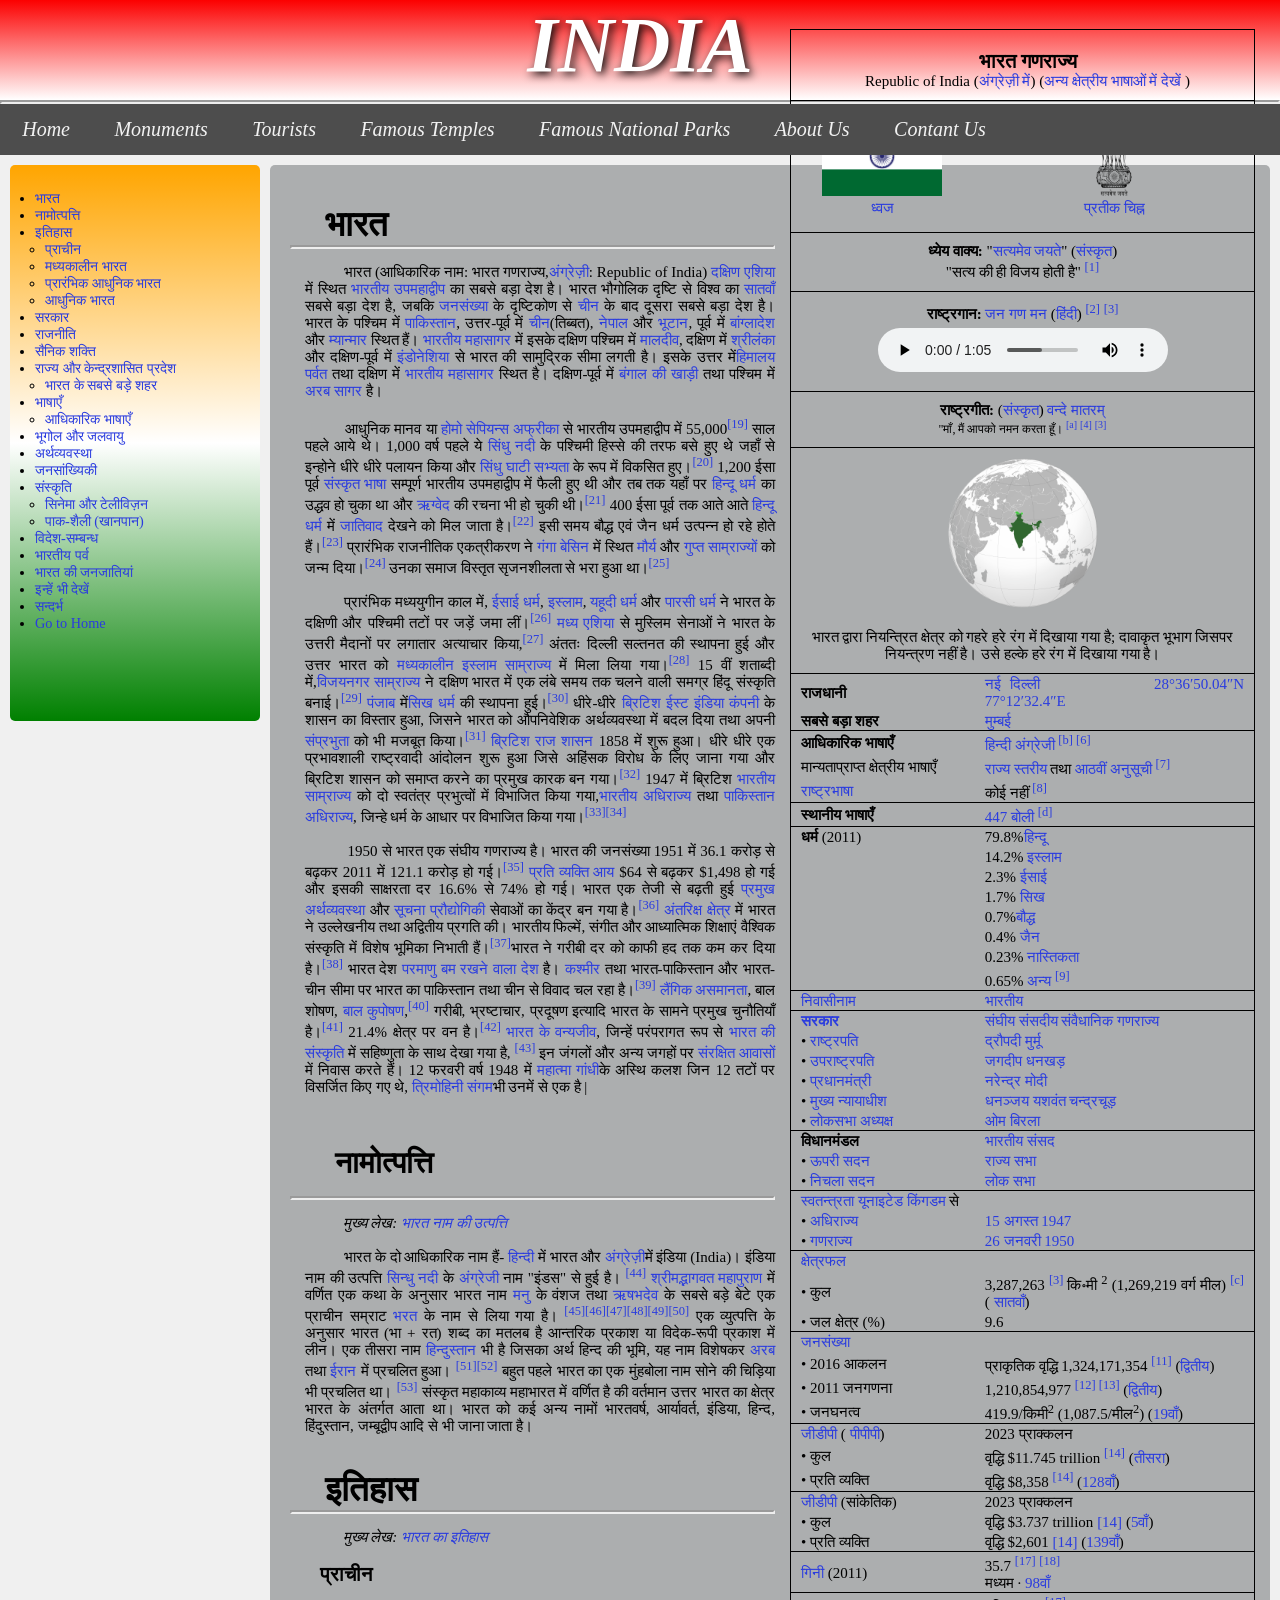
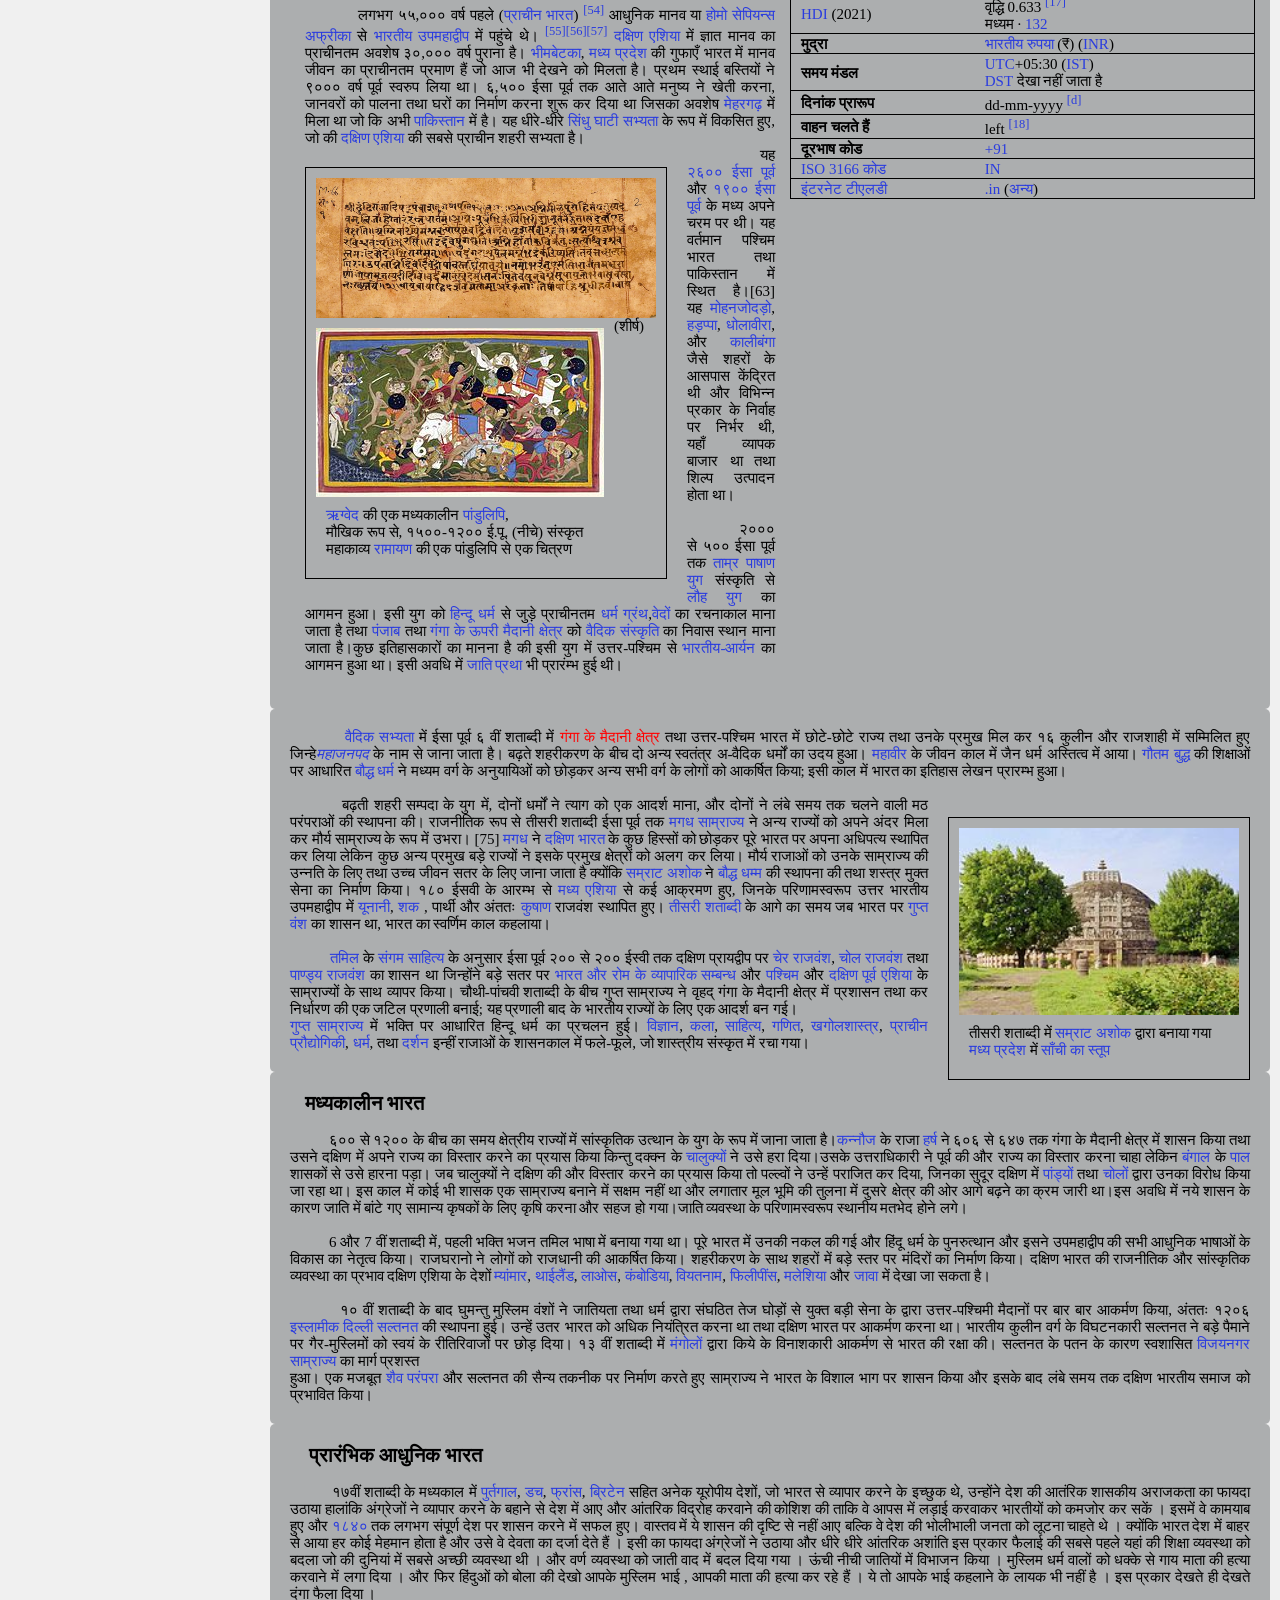
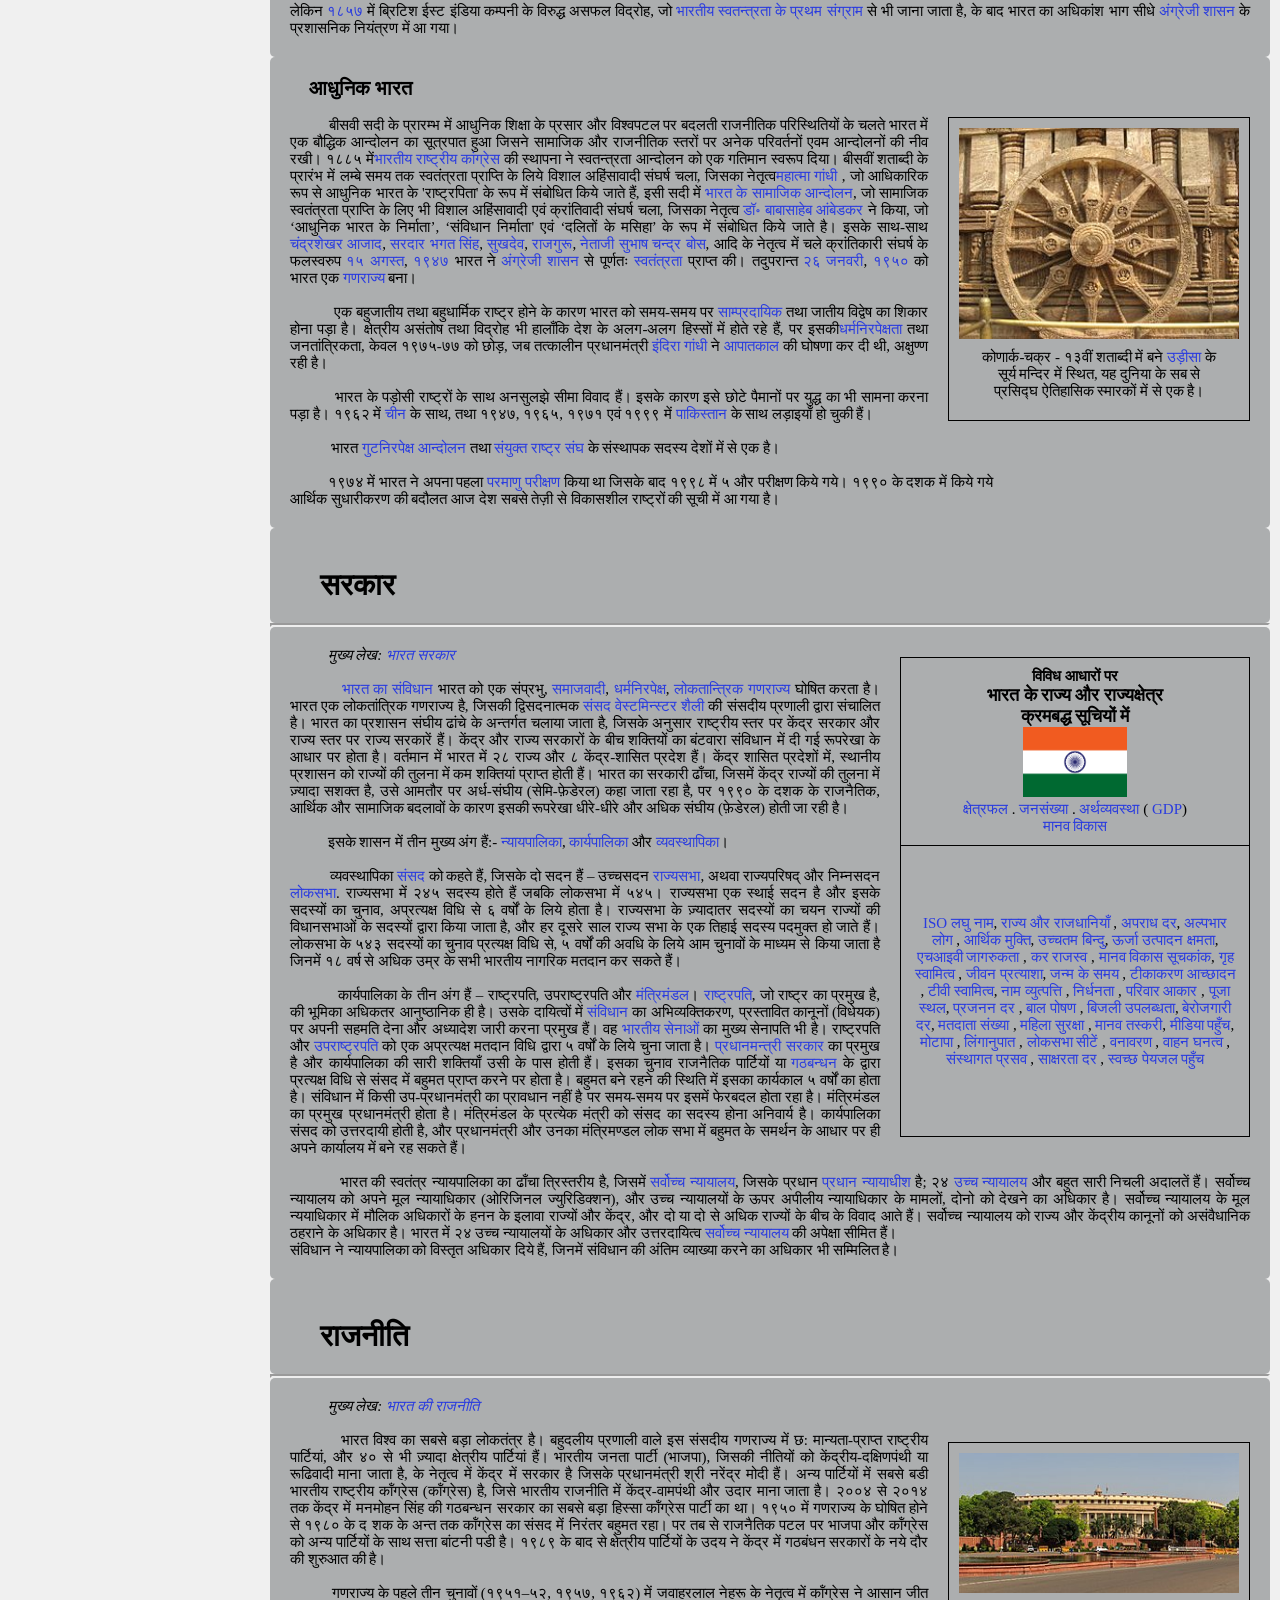
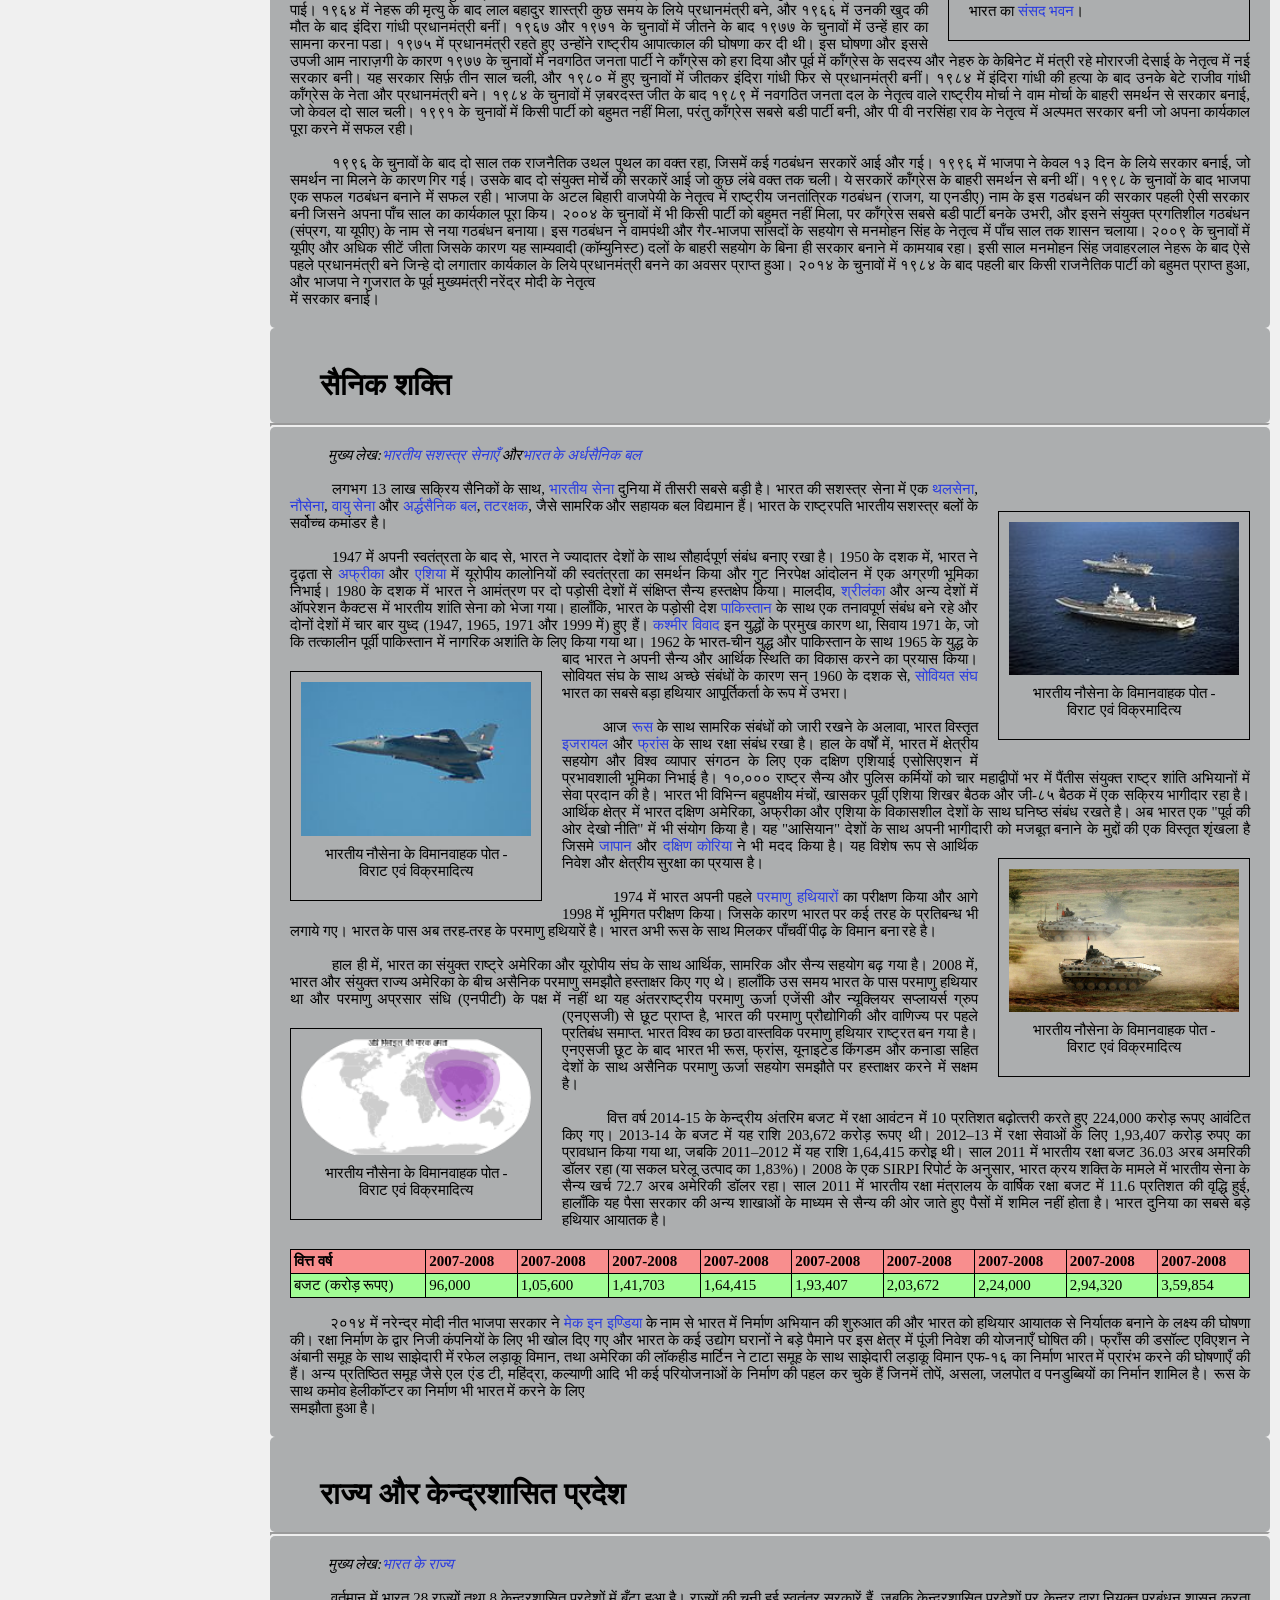
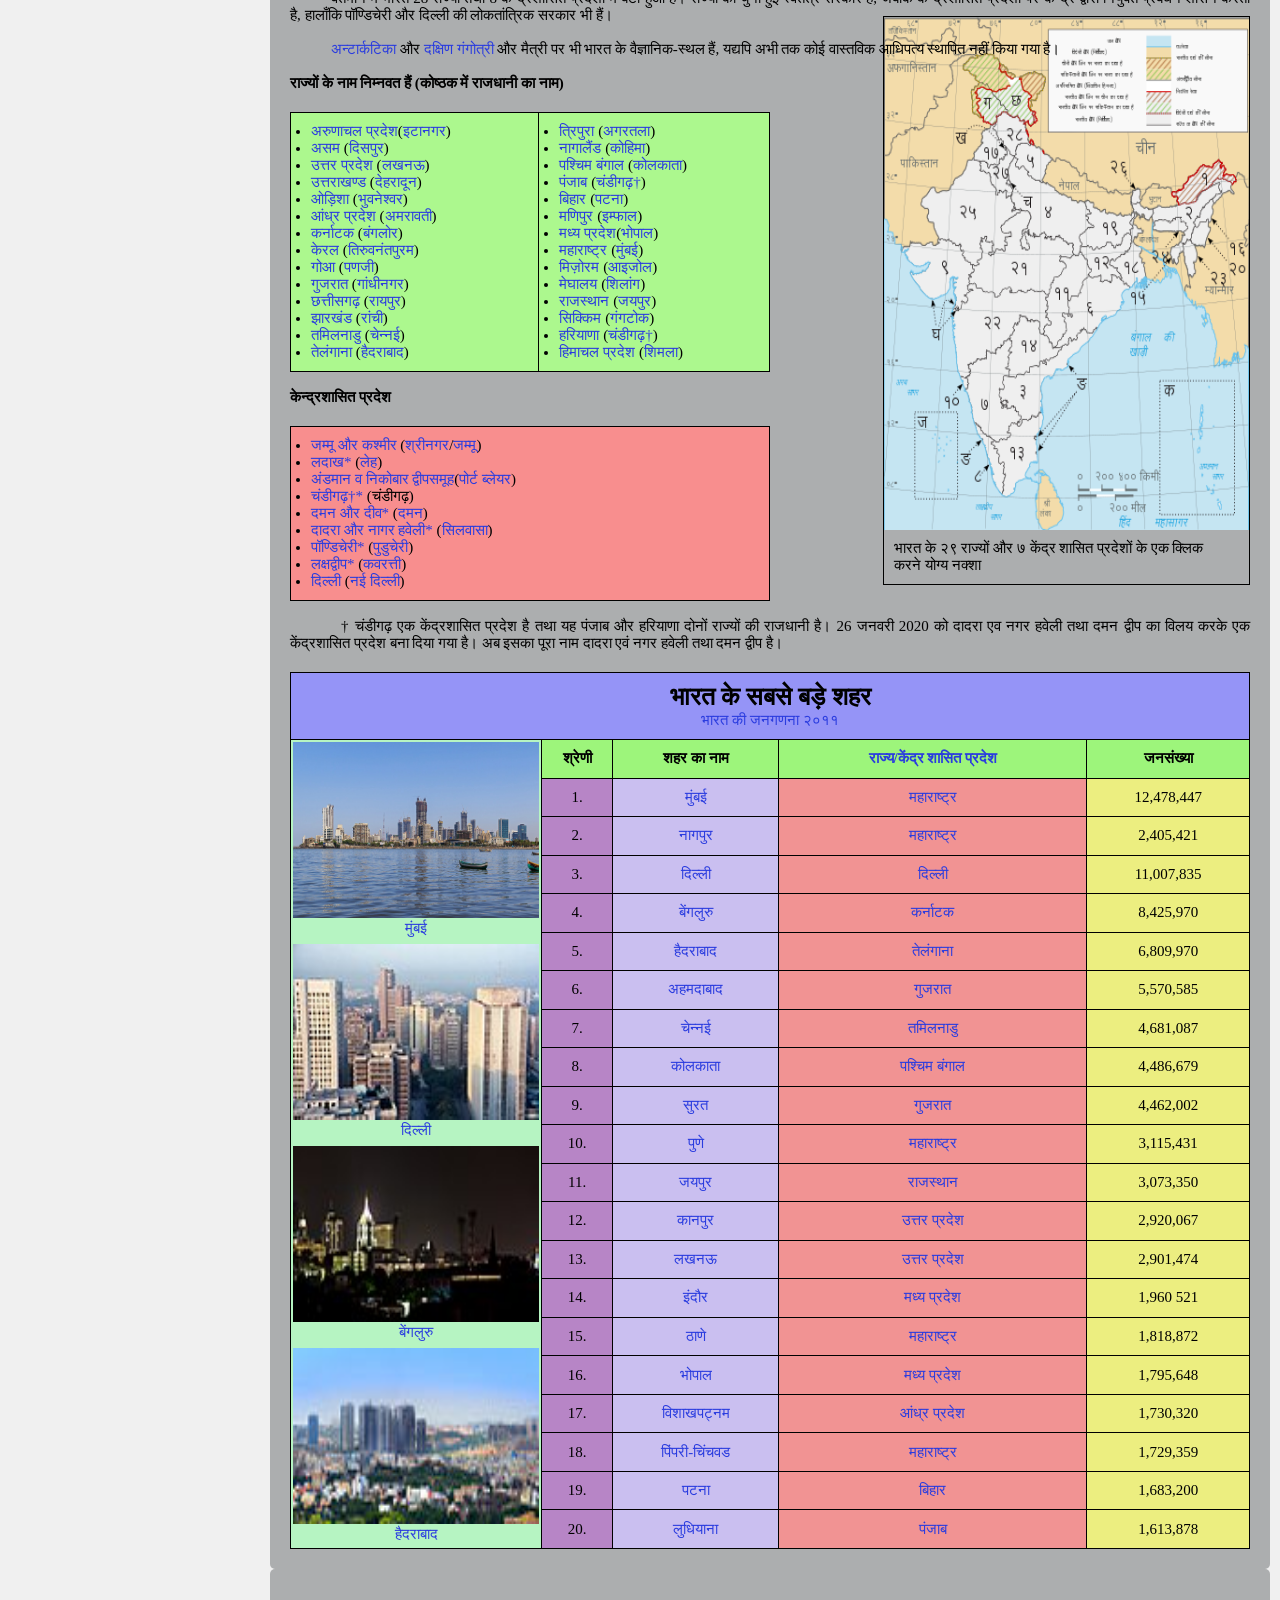
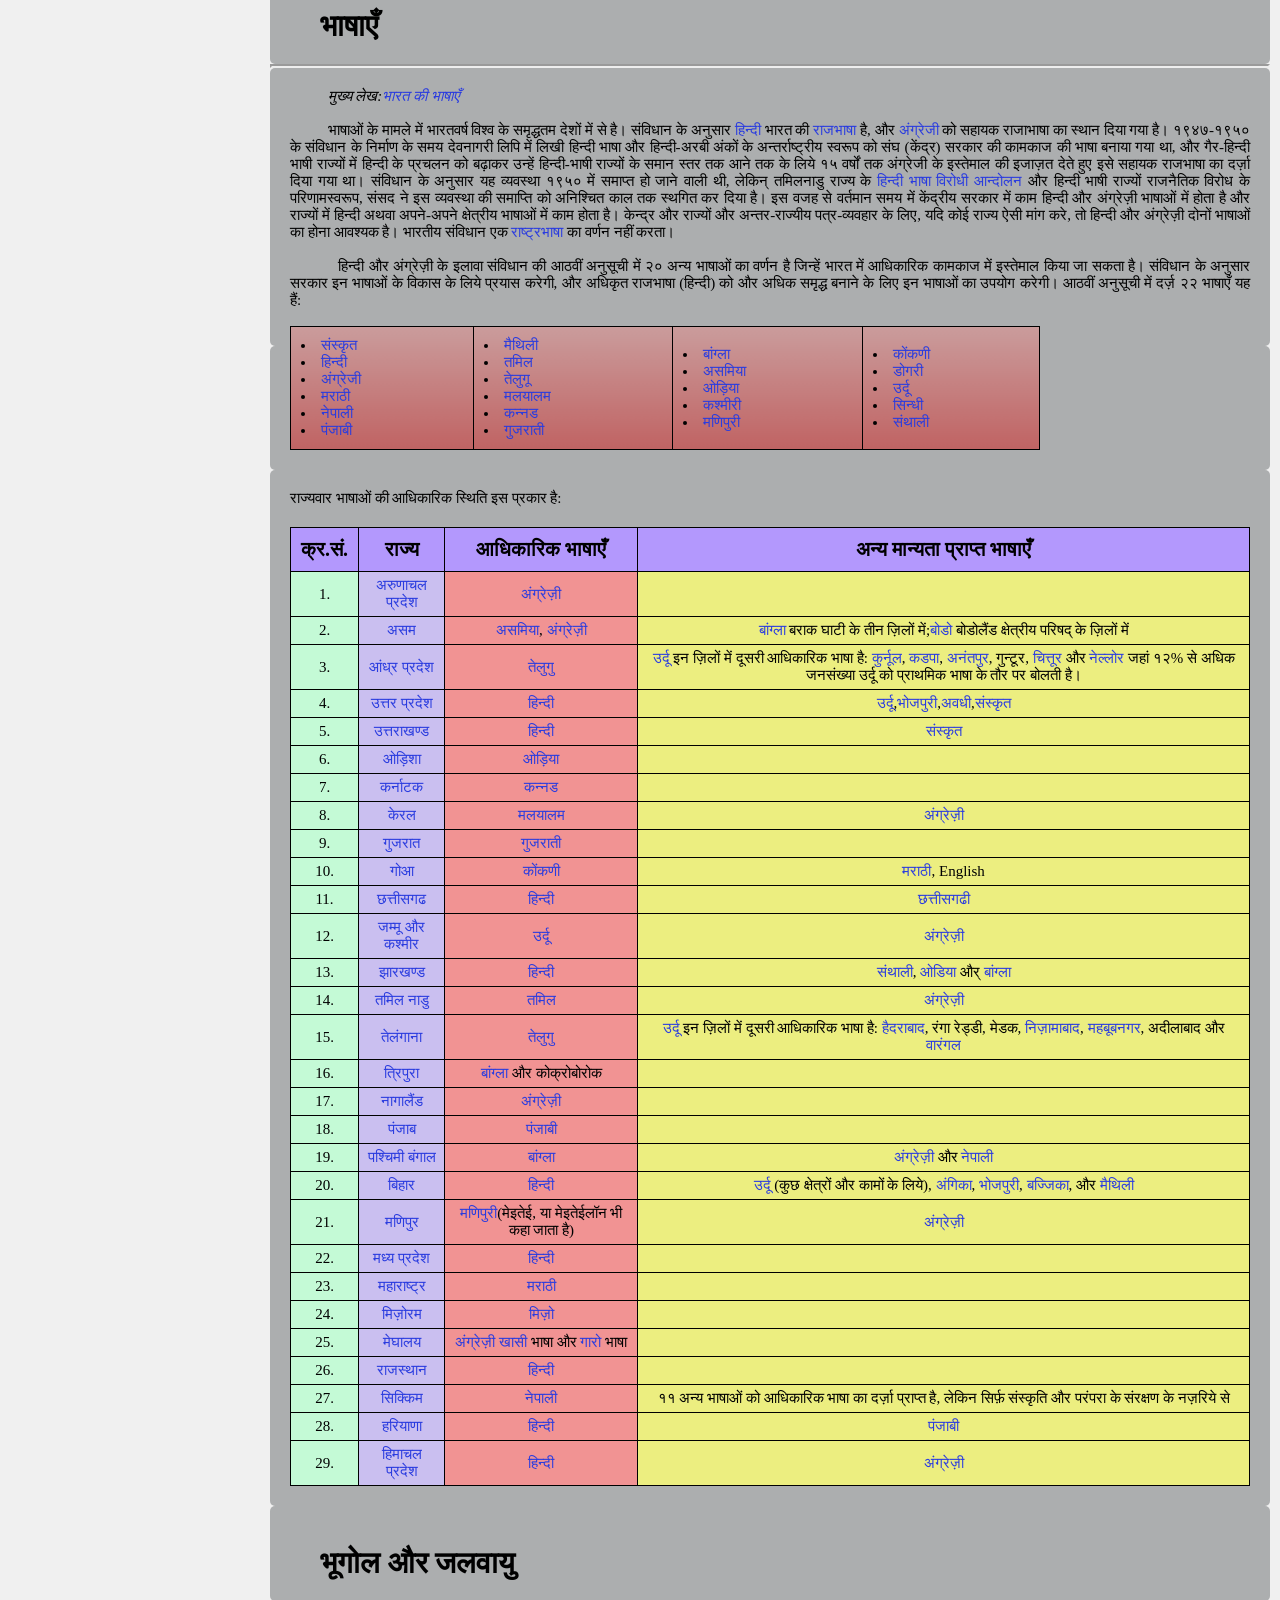
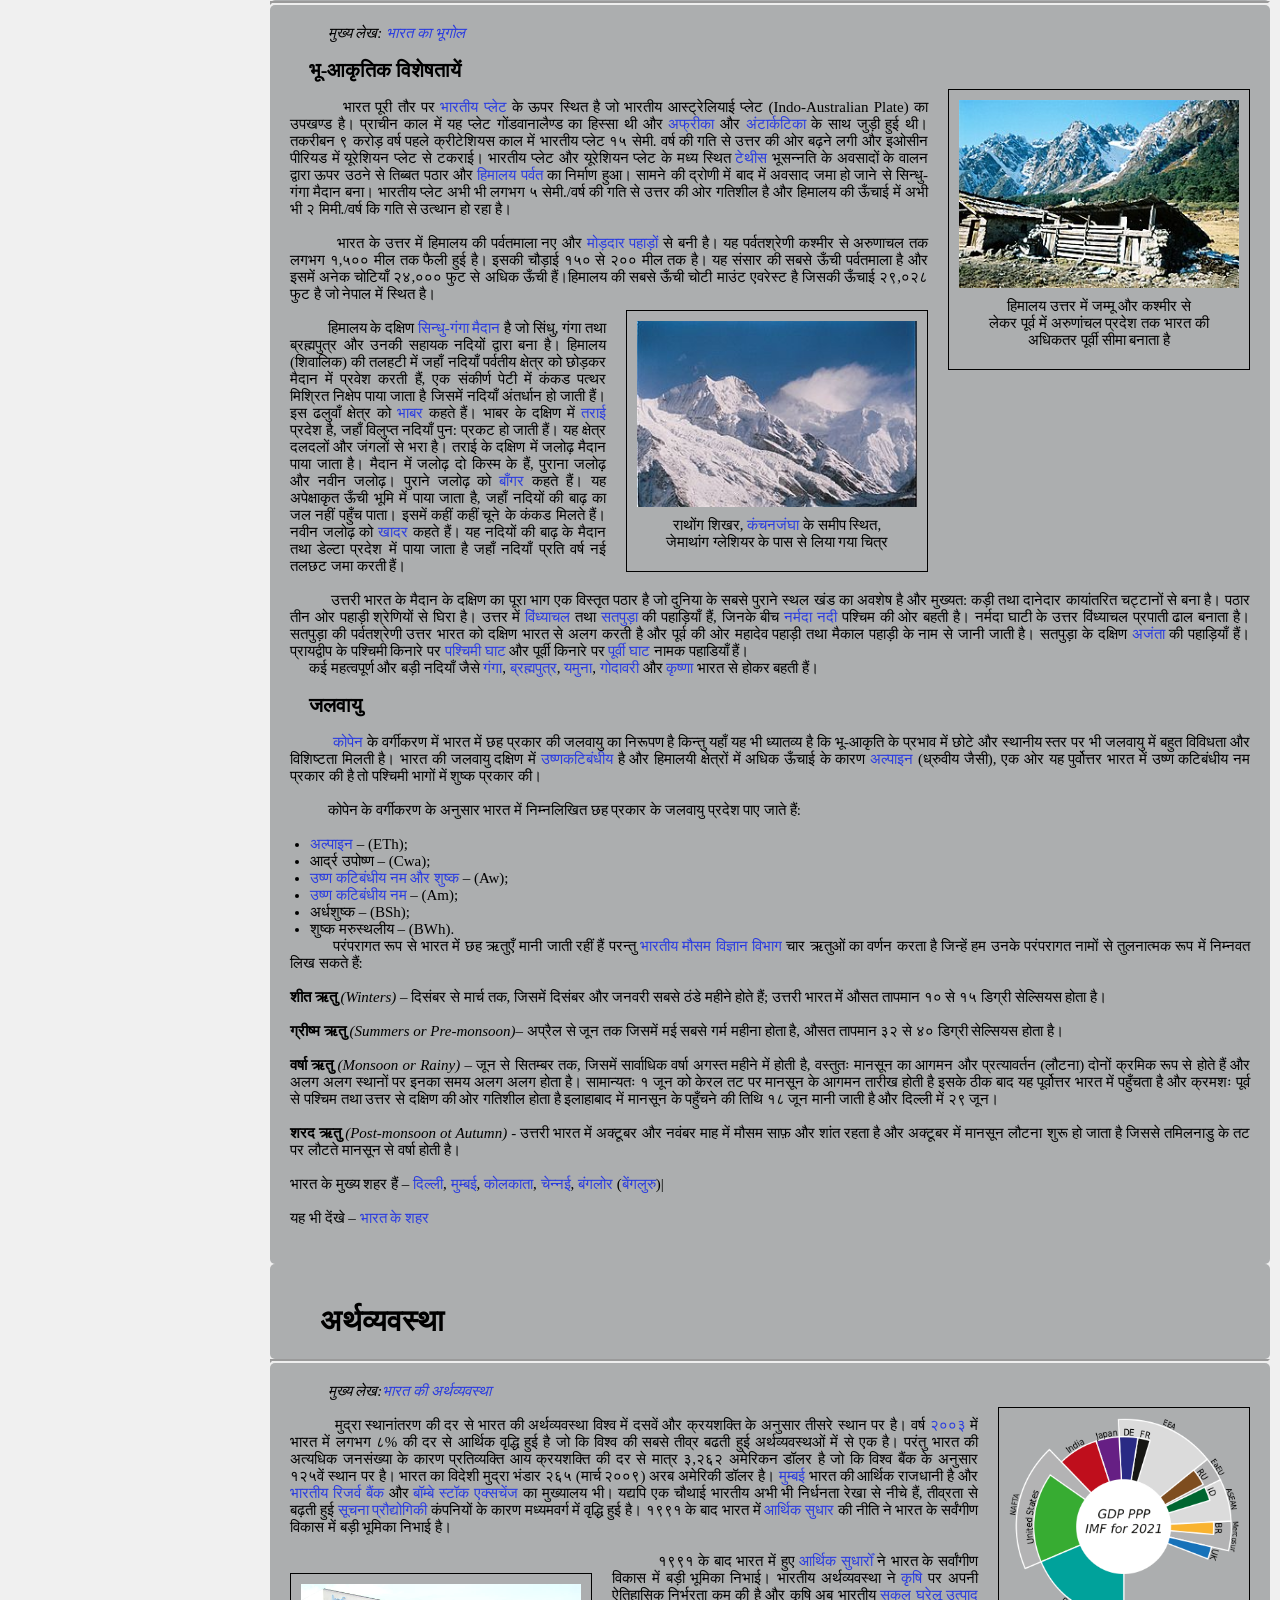
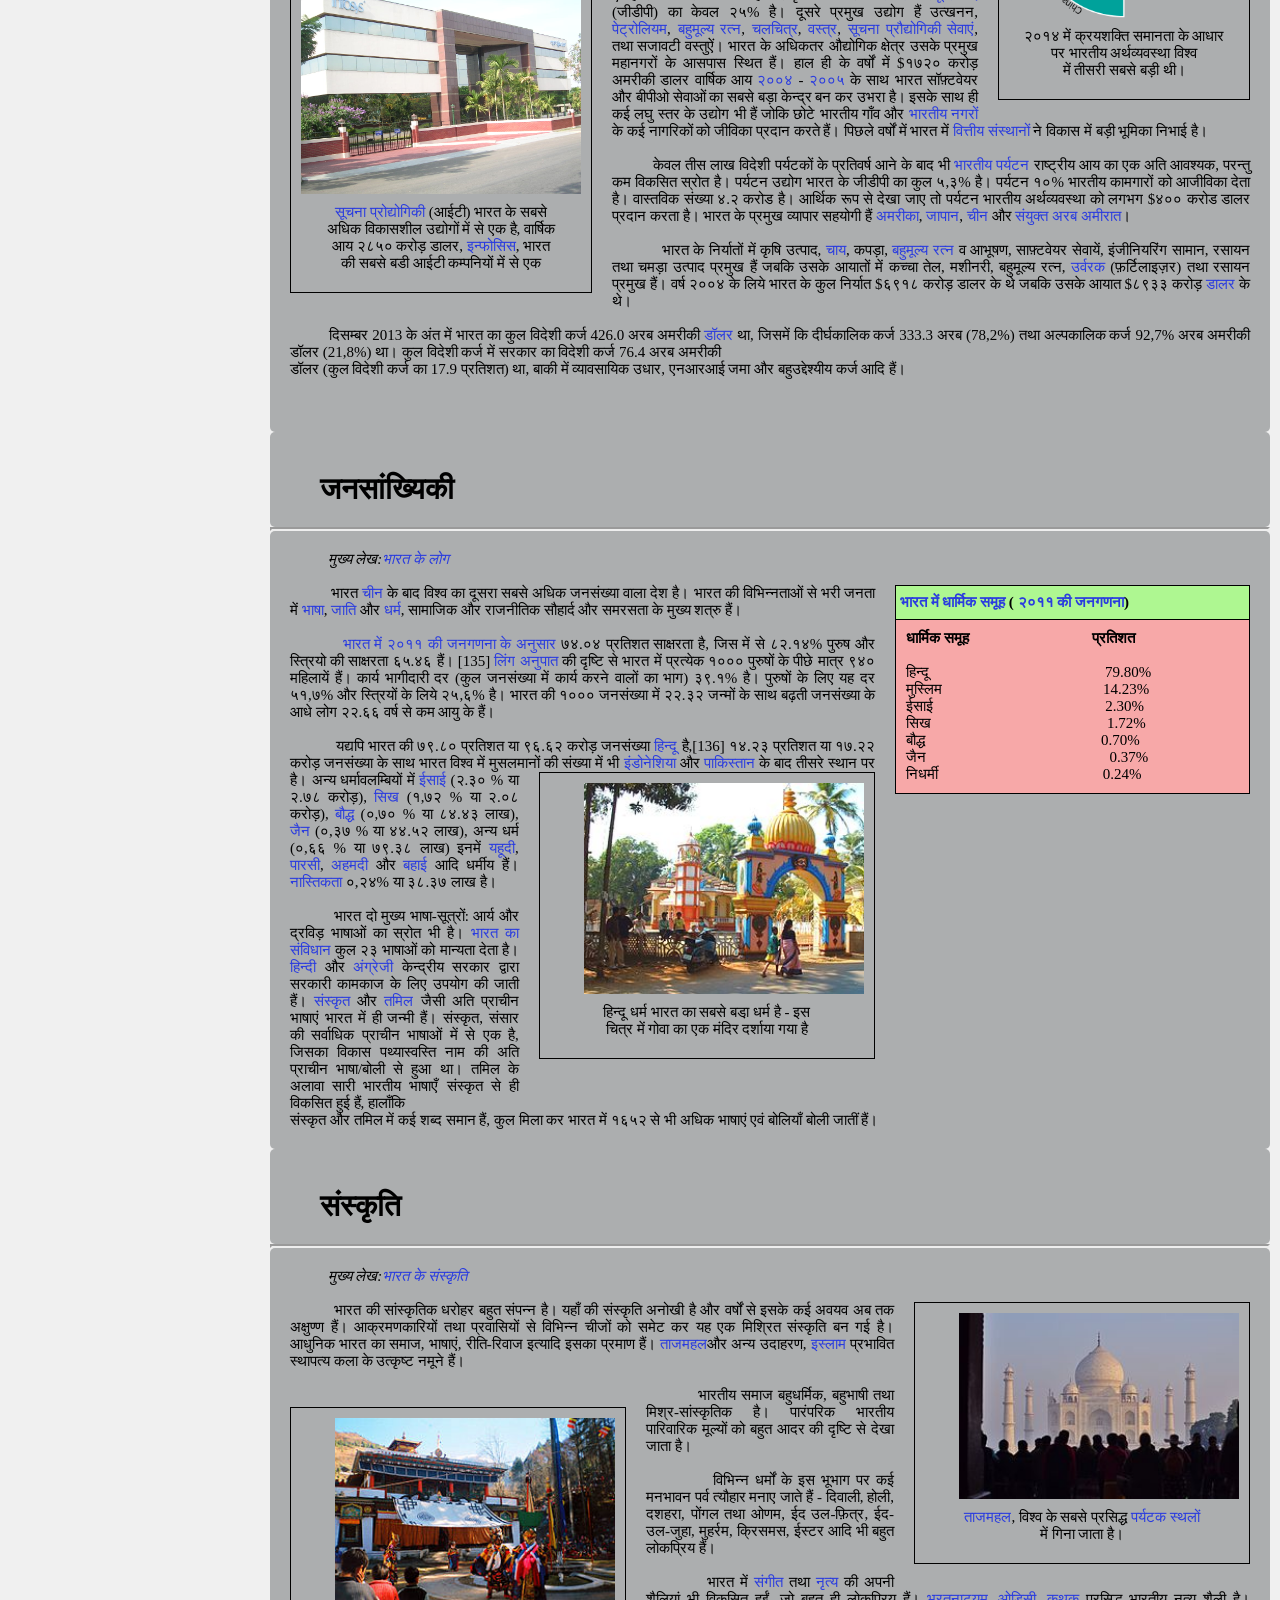
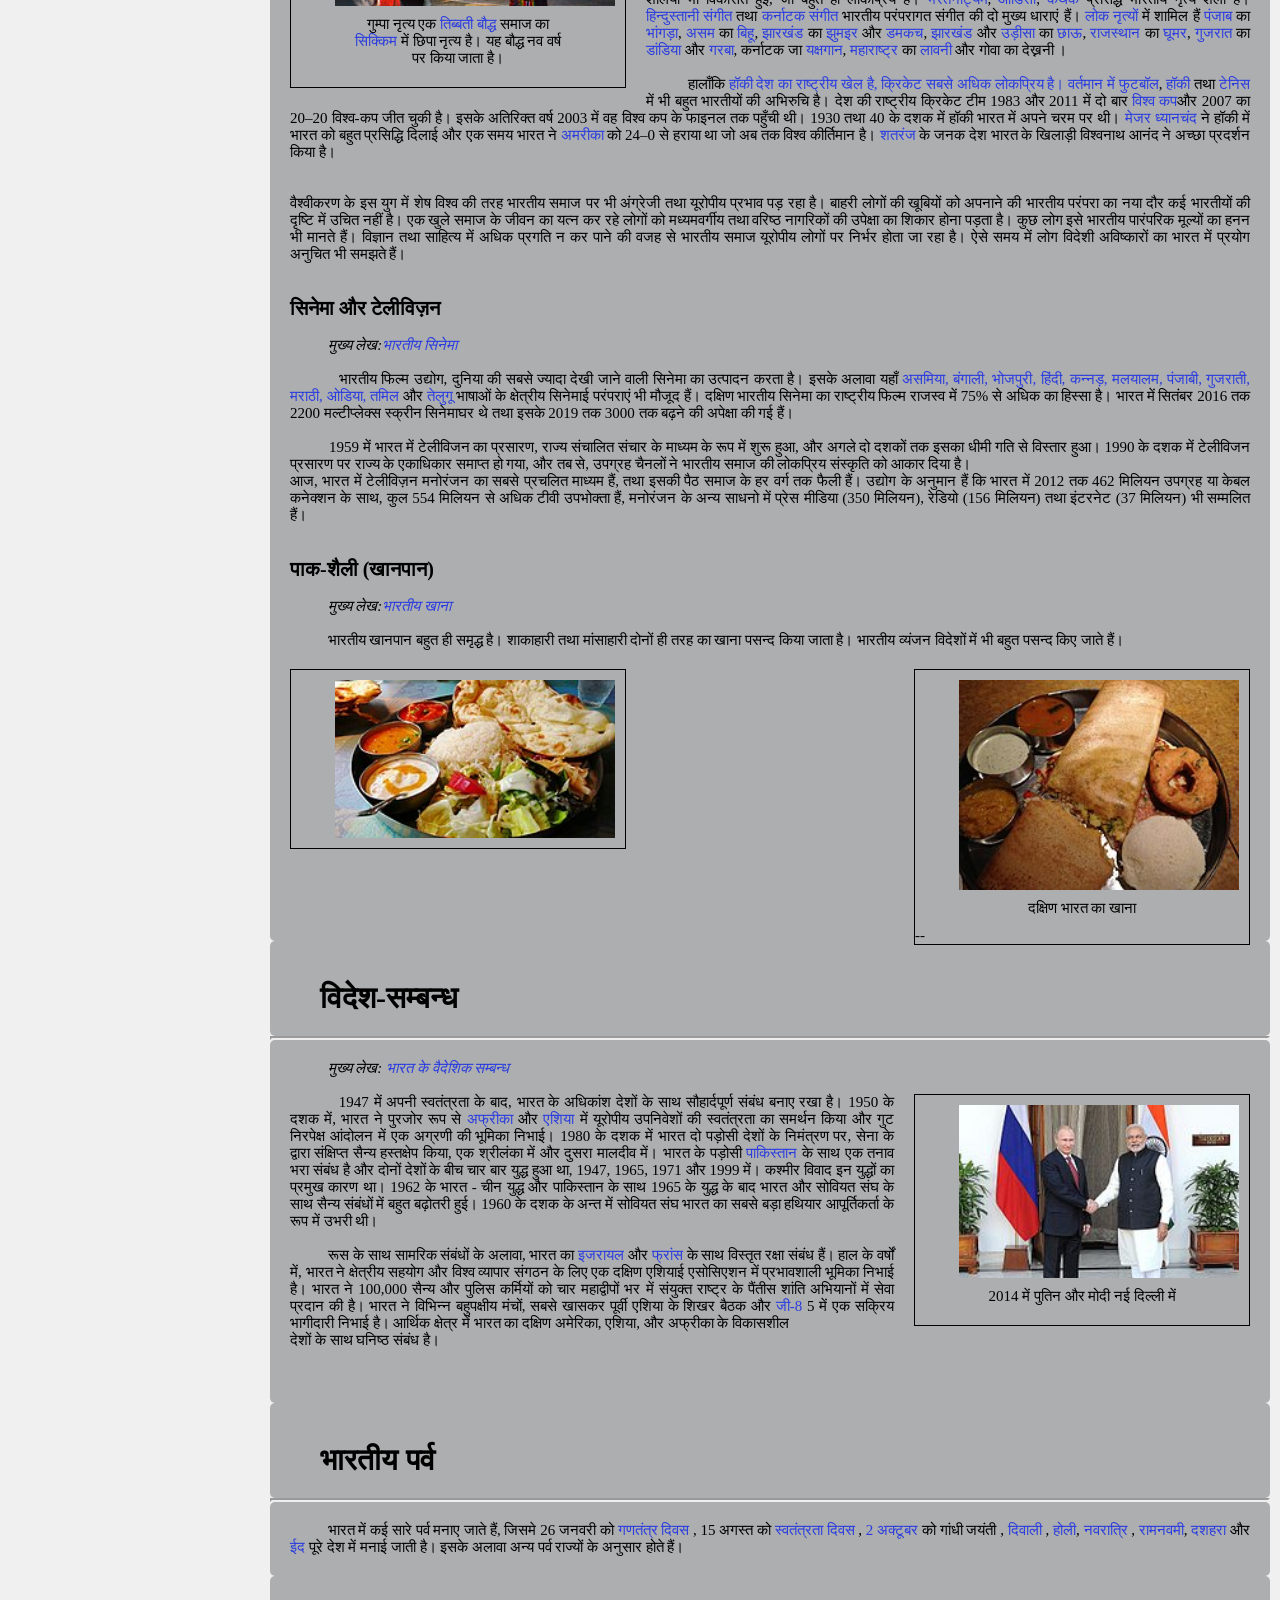
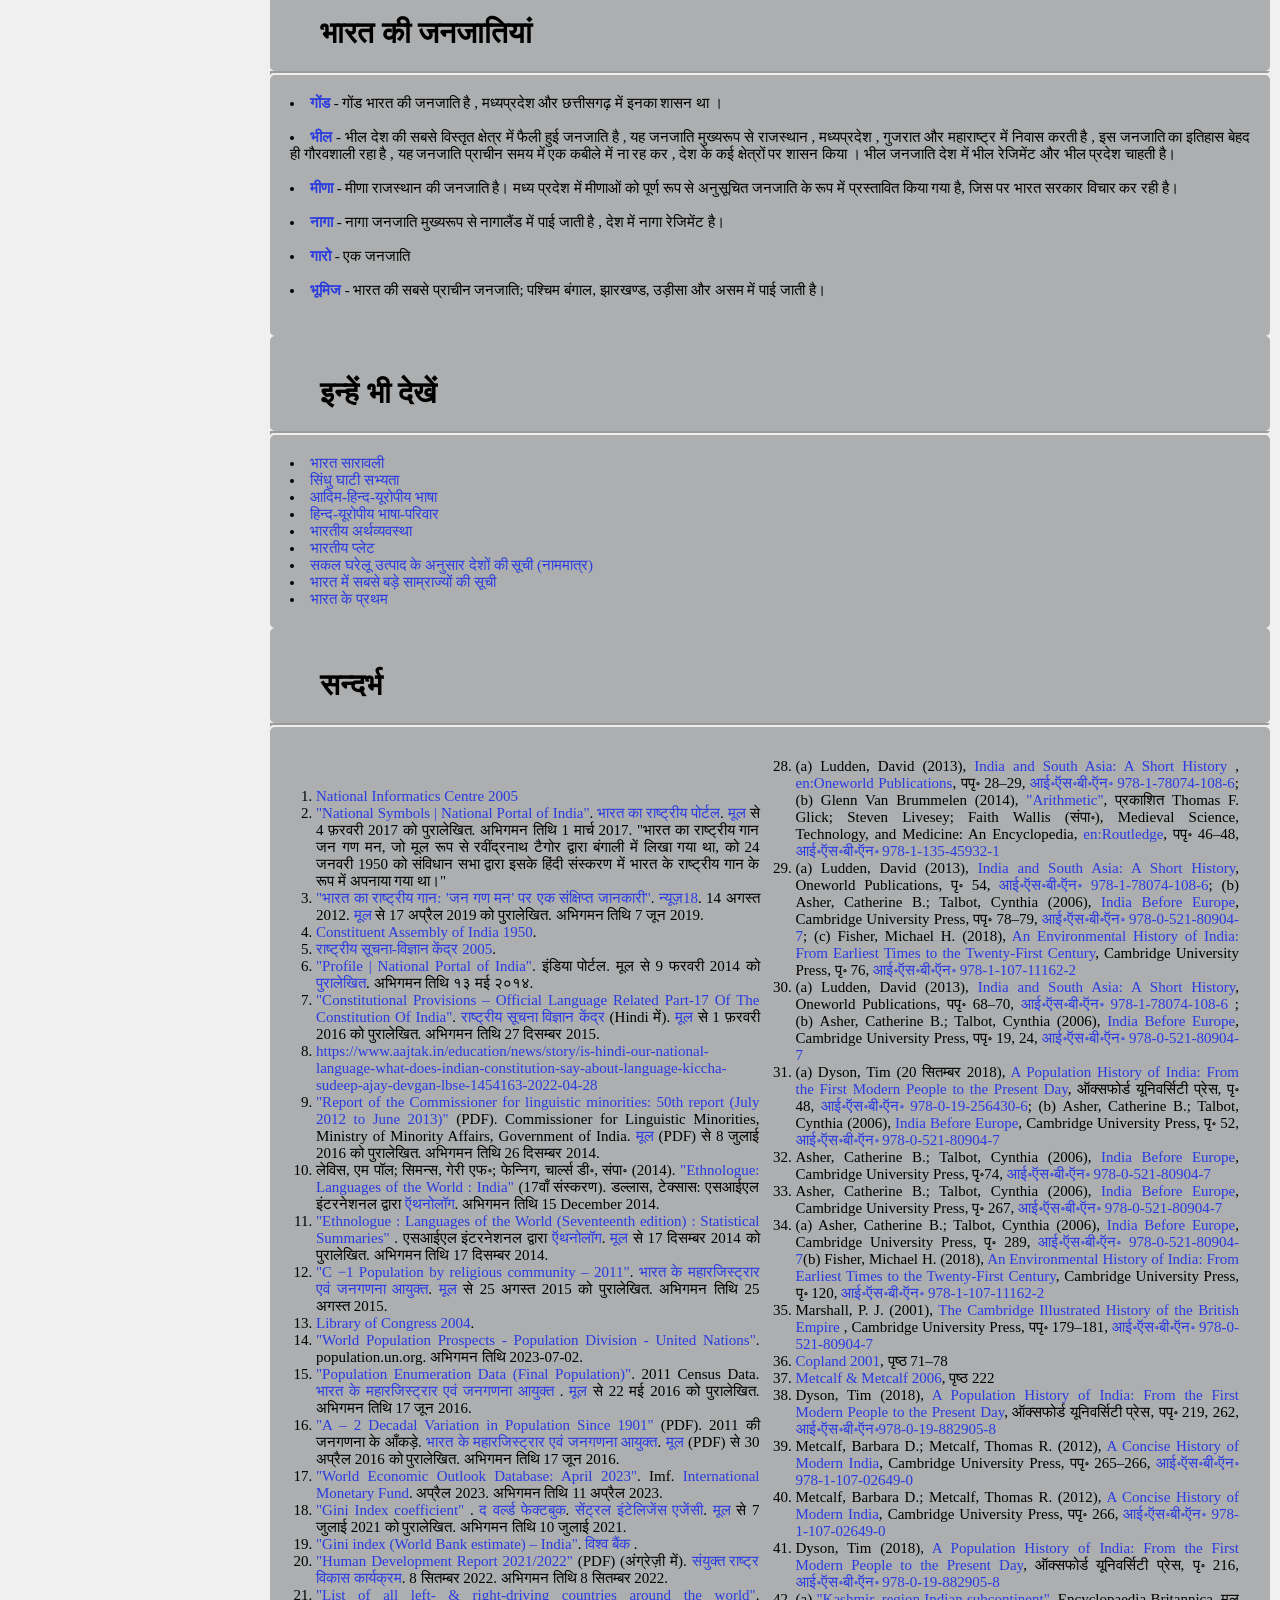
<file: Index.Html>
<!DOCTYPE html>
<htmL>

<head>
    <title>Incredible India</title>
    <meta charset="UTF-8">
    <meta name="viewport" content="width=device-width, initial-scale=1.0">
    <meta name="description" content="Introduction of India.">
    <meta name="author" content="Anshuman Maurya">
    <meta http-equiv="refresh" content="30">
    <meta name="keywords" content="India, Incredible India, My India, INDIA, MY INDIA">
    <link rel="stylesheet" type="text/css" href="mystyle.css">
</head>

<body>
        <header id="sec2">
            <center>
                <h1 id="heading"><Strong><big><i>INDIA </i></big></strong></h1>
            </center>
            <hr style="height:2px; border-width:2px; background-color:rgb(0, 0, 0)">
        </header>

        <nav class="navbar">
            <a href="index.html"> <i> Home</i></a>
            <a href="monuments.html"> <i> Monuments </i></a>
            <a href="tourists.html"> <i> Tourists </i></a>
            <a href="famous_temples.html"> <i> Famous Temples </i></a>
            <a href="famous_national_parks.html"> <i> Famous National Parks</i></a>
            <a href="about_us.html"> <i> About Us</i></a>
            <a href="contact_us.html"> <i> Contant Us</i></a>
        </nav>


  <div class="container">      
        <div class="left">
            <nav style="font-size:14.3px;">
                <ul style="color:black;">
                    <li><a href="#sec2">भारत</a></li>
                    <li><a href="#sec3">नामोत्पत्ति</a></li>
                    <li><a href="#sec4">इतिहास</a></li>
                    <ul style="padding:0px 0px 0px 10px">
                        <li><a href="#sec23"> प्राचीन</a></li>
                        <li><a href="#sec24">मध्यकालीन भारत</a></li>
                        <li><a href="#sec25"> प्रारंभिक आधुनिक भारत</a></li>
                        <li><a href="#sec26">आधुनिक भारत</a></li>
                    </ul>
                    <li><a href="#sec5">सरकार</a></li>
                    <li><a href="#sec6">राजनीति</a></li>
                    <li><a href="#sec7">सैनि‍क शक्ति</a></li>
                    <li><a href="#sec8">राज्य और केन्द्रशासित प्रदेश</a></li>
                    <ul style="padding:0px 0px 0px 10px">
                        <li><a href="#sec9">भारत के सबसे बड़े शहर</a></li>
                    </ul>
                    <li><a href="#sec10">भाषाएँ</a></li>
                    <ul style="padding:0px 0px 0px 10px">
                        <li><a href="#sec11">आधिकारिक भाषाएँ </a></li>
                    </ul>
                    <li><a href="#sec12">भूगोल और जलवायु</a></li>
                    <li><a href="#sec13">अर्थव्यवस्था</a></li>
                    <li><a href="#sec14">जनसांख्यिकी</a></li>
                    <li><a href="#sec15"> संस्कृति</a></li>
                    <ul style="padding:0px 0px 0px 10px">
                        <li><a href="#sec16">सिनेमा और टेलीविज़न</a></li>
                        <li><a href="#sec17">पाक-शैली (खानपान)</a></li>
                    </ul>
                    <li><a href="#sec18">विदेश-सम्बन्ध</a></li>
                    <li><a href="#sec19"> भारतीय पर्व</a></li>
                    <li><a href="#sec20"> भारत की जनजातियां</a></li>
                    <li><a href="#sec21"> इन्हें भी देखें</a></li>
                    <li><a href="#sec22">सन्दर्भ</a></li>
                    <li><a href="#">Go to Home</a></li>
                </ul>
            </nav>
        </div>
        <div class="right">
                    <div class="div1">
            <div style="width: 500px">
                <h2
                    style="text-align:Left;background-color:rgb(172, 174, 175); Font-size :35px; padding: 20px 0px 0px 0px;">
                    &nbsp;&nbsp;&nbsp;&nbsp;<strong>भारत</strong></h2>
            </div>
            <hr style="height:2px;width: 485px; border-width:2px;color:rgb(5, 5, 5);background-color:rgb(5, 5, 5)">
            <div style="width: 500px;padding: 15px">
                &nbsp;&nbsp;&nbsp;&nbsp;&nbsp;&nbsp;&nbsp;&nbsp;&nbsp;&nbsp;भारत (आधिकारिक नाम: भारत गणराज्य,<a
                    href="https://hi.wikipedia.org/wiki/%E0%A4%85%E0%A4%82%E0%A4%97%E0%A5%8D%E0%A4%B0%E0%A5%87%E0%A4%9C%E0%A4%BC%E0%A5%80_%E0%A4%AD%E0%A4%BE%E0%A4%B7%E0%A4%BE">अंग्रेज़ी</a>:
                Republic of India) <a
                    href="https://hi.wikipedia.org/wiki/%E0%A4%A6%E0%A4%95%E0%A5%8D%E0%A4%B7%E0%A4%BF%E0%A4%A3_%E0%A4%8F%E0%A4%B6%E0%A4%BF%E0%A4%AF%E0%A4%BE">दक्षिण
                    एशिया</a> में स्थित <a
                    href="https://hi.wikipedia.org/wiki/%E0%A4%AD%E0%A4%BE%E0%A4%B0%E0%A4%A4%E0%A5%80%E0%A4%AF_%E0%A4%89%E0%A4%AA%E0%A4%AE%E0%A4%B9%E0%A4%BE%E0%A4%A6%E0%A5%8D%E0%A4%B5%E0%A5%80%E0%A4%AA">भारतीय
                    उपमहाद्वीप</a> का सबसे बड़ा देश है। भारत भौगोलिक दृष्टि से विश्व का <a
                    href="https://hi.wikipedia.org/wiki/%E0%A4%AD%E0%A4%BE%E0%A4%B0%E0%A4%A4_%E0%A4%95%E0%A4%BE_%E0%A4%AD%E0%A5%82%E0%A4%97%E0%A5%8B%E0%A4%B2">सातवाँ
                </a>सबसे बड़ा देश है, जबकि <a
                    href="https://hi.wikipedia.org/wiki/%E0%A4%9C%E0%A4%A8%E0%A4%B8%E0%A4%82%E0%A4%96%E0%A5%8D%E0%A4%AF%E0%A4%BE">जनसंख्या</a>
                के दृष्टिकोण से <a href="https://hi.wikipedia.org/wiki/%E0%A4%9A%E0%A5%80%E0%A4%A8">चीन</a> के बाद दूसरा
                सबसे बड़ा देश है। भारत के पश्चिम में <a
                    href="https://hi.wikipedia.org/wiki/%E0%A4%AA%E0%A4%BE%E0%A4%95%E0%A4%BF%E0%A4%B8%E0%A5%8D%E0%A4%A4%E0%A4%BE%E0%A4%A8">पाकिस्तान</a>,
                उत्तर-पूर्व में<a
                    href="https://hi.wikipedia.org/wiki/%E0%A4%9A%E0%A5%80%E0%A4%A8%E0%A5%80_%E0%A4%9C%E0%A4%A8%E0%A4%B5%E0%A4%BE%E0%A4%A6%E0%A5%80_%E0%A4%97%E0%A4%A3%E0%A4%B0%E0%A4%BE%E0%A4%9C%E0%A5%8D%E0%A4%AF">
                    चीन</a>(तिब्बत), <a
                    href="https://hi.wikipedia.org/wiki/%E0%A4%A8%E0%A5%87%E0%A4%AA%E0%A4%BE%E0%A4%B2">नेपाल</a> और <a
                    href="https://hi.wikipedia.org/wiki/%E0%A4%AD%E0%A5%82%E0%A4%9F%E0%A4%BE%E0%A4%A8">भूटान</a>, पूर्व
                में
                <a
                    href="https://hi.wikipedia.org/wiki/%E0%A4%AC%E0%A4%BE%E0%A4%82%E0%A4%97%E0%A5%8D%E0%A4%B2%E0%A4%BE%E0%A4%A6%E0%A5%87%E0%A4%B6">बांग्लादेश
                </a>और <a
                    href="https://hi.wikipedia.org/wiki/%E0%A4%AE%E0%A5%8D%E0%A4%AF%E0%A4%BE%E0%A4%A8%E0%A5%8D%E0%A4%AE%E0%A4%BE%E0%A4%B0">
                    म्यान्मार</a> स्थित हैं। <a
                    href="https://hi.wikipedia.org/wiki/%E0%A4%B9%E0%A4%BF%E0%A4%82%E0%A4%A6_%E0%A4%AE%E0%A4%B9%E0%A4%BE%E0%A4%B8%E0%A4%BE%E0%A4%97%E0%A4%B0">भारतीय
                    महासागर </a>में इसके दक्षिण पश्चिम में <a
                    href="https://hi.wikipedia.org/wiki/%E0%A4%AE%E0%A4%BE%E0%A4%B2%E0%A4%A6%E0%A5%80%E0%A4%B5">मालदीव</a>,
                दक्षिण में <a
                    href="https://hi.wikipedia.org/wiki/%E0%A4%B6%E0%A5%8D%E0%A4%B0%E0%A5%80%E0%A4%B2%E0%A4%82%E0%A4%95%E0%A4%BE">श्रीलंका</a>
                और दक्षिण-पूर्व में <a
                    href="https://hi.wikipedia.org/wiki/%E0%A4%87%E0%A4%82%E0%A4%A1%E0%A5%8B%E0%A4%A8%E0%A5%87%E0%A4%B6%E0%A4%BF%E0%A4%AF%E0%A4%BE">इंडोनेशिया</a>
                से भारत की सामुद्रिक सीमा लगती है। इसके उत्तर में<a
                    href="https://hi.wikipedia.org/wiki/%E0%A4%B9%E0%A4%BF%E0%A4%AE%E0%A4%BE%E0%A4%B2%E0%A4%AF">हिमालय
                    पर्वत</a> तथा दक्षिण में<a href="https://hi.wikipedia.org/wiki/%E0%A4%B9%E0%A4%BF%E0%A4%82%E0%A4%A6_%E0%A4%AE%E0%A4%B9%E0%A4%BE%E0%A4%B8%E0%A4%BE%E0%A4%97%E0%A4%B0">
                    भारतीय महासागर </a>स्थित है। दक्षिण-पूर्व में <a
                    href="https://hi.wikipedia.org/wiki/%E0%A4%AC%E0%A4%82%E0%A4%97%E0%A4%BE%E0%A4%B2_%E0%A4%95%E0%A5%80_%E0%A4%96%E0%A4%BE%E0%A4%A1%E0%A4%BC%E0%A5%80">बंगाल
                    की खाड़ी</a> तथा पश्चिम में <a
                    href="https://hi.wikipedia.org/wiki/%E0%A4%85%E0%A4%B0%E0%A4%AC_%E0%A4%B8%E0%A4%BE%E0%A4%97%E0%A4%B0">अरब
                    सागर</a> है।<br><br>
                &nbsp;&nbsp;&nbsp;&nbsp;&nbsp;&nbsp;&nbsp;&nbsp;&nbsp;&nbsp;आधुनिक मानव या<a
                    href="https://hi.wikipedia.org/wiki/%E0%A4%B9%E0%A5%8B%E0%A4%AE%E0%A5%8B_%E0%A4%B8%E0%A5%87%E0%A4%AA%E0%A4%BF%E0%A4%AF%E0%A4%A8%E0%A5%8D%E0%A4%B8">
                    होमो सेपियन्स </a><a
                    href="https://hi.wikipedia.org/wiki/%E0%A4%85%E0%A4%AB%E0%A5%8D%E0%A4%B0%E0%A5%80%E0%A4%95%E0%A4%BE">अफ्रीका</a>
                से भारतीय उपमहाद्वीप में
                55,000<sup><a href="#19">[19]</a></sup> साल पहले आये थे। 1,000 वर्ष पहले ये <a
                    href="https://hi.wikipedia.org/wiki/%E0%A4%B8%E0%A4%BF%E0%A4%82%E0%A4%A7%E0%A5%81_%E0%A4%A8%E0%A4%A6%E0%A5%80">सिंधु
                    नदी </a>के पश्चिमी हिस्से की तरफ बसे हुए थे जहाँ से इन्होने धीरे धीरे पलायन किया और <a href="https://hi.wikipedia.org/wiki/%E0%A4%B8%E0%A4%BF%E0%A4%82%E0%A4%A7%E0%A5%81_%E0%A4%98%E0%A4%BE%E0%A4%9F%E0%A5%80_%E0%A4%B8%E0%A4%AD%E0%A5%8D%E0%A4%AF%E0%A4%A4%E0%A4%BE">सिंधु
                    घाटी सभ्यता</a> के रूप में
                विकसित हुए।<sup><a href="#20">[20]</a></sup> 1,200 ईसा पूर्व <a
                    href="https://hi.wikipedia.org/wiki/%E0%A4%B8%E0%A4%82%E0%A4%B8%E0%A5%8D%E0%A4%95%E0%A5%83%E0%A4%A4_%E0%A4%AD%E0%A4%BE%E0%A4%B7%E0%A4%BE">संस्कृत
                    भाषा</a> सम्पूर्ण भारतीय उपमहाद्वीप में फैली हुए थी और तब तक यहाँ पर<a
                    href="https://hi.wikipedia.org/wiki/%E0%A4%B9%E0%A4%BF%E0%A4%82%E0%A4%A6%E0%A5%82_%E0%A4%A7%E0%A4%B0%E0%A5%8D%E0%A4%AE">
                    हिन्दू धर्म</a> का उद्धव हो चुका था और <a href="https://hi.wikipedia.org/wiki/%E0%A4%8B%E0%A4%97%E0%A5%8D%E0%A4%B5%E0%A5%87%E0%A4%A6">ऋग्वेद
                </a>की रचना भी हो
                चुकी थी।<sup><a href="#21">[21]</a></sup> 400 ईसा पूर्व तक आते आते <a
                    href="https://hi.wikipedia.org/wiki/%E0%A4%B9%E0%A4%BF%E0%A4%82%E0%A4%A6%E0%A5%82_%E0%A4%A7%E0%A4%B0%E0%A5%8D%E0%A4%AE">हिन्दू
                    धर्म</a> में <a
                    href="https://hi.wikipedia.org/wiki/%E0%A4%9C%E0%A4%BE%E0%A4%A4%E0%A4%BF%E0%A4%B5%E0%A4%BE%E0%A4%A6">जातिवाद</a>
                देखने को मिल
                जाता है।<sup><a href="#22">[22]</a></sup> इसी समय बौद्ध एवं जैन धर्म उत्पन्न हो रहे
                होते हैं।<sup><a href="#23">[23]</a></sup> प्रारंभिक राजनीतिक एकत्रीकरण ने <a
                    href="https://en.wikipedia.org/wiki/Ganges_Basin">गंगा बेसिन</a> में स्थित<a
                    href="https://hi.wikipedia.org/wiki/%E0%A4%AE%E0%A5%8C%E0%A4%B0%E0%A5%8D%E0%A4%AF"> मौर्य</a> और <a
                    href="https://hi.wikipedia.org/wiki/%E0%A4%97%E0%A5%81%E0%A4%AA%E0%A5%8D%E0%A4%A4_%E0%A4%B0%E0%A4%BE%E0%A4%9C%E0%A4%B5%E0%A4%82%E0%A4%B6">गुप्त
                    साम्राज्यों </a>को

                जन्म दिया।<sup><a href="#24">[24]</a></sup> उनका समाज विस्तृत सृजनशीलता से भरा हुआ था।<sup><a
                        href="#25">[25]</a></sup><br><br>

                &nbsp;&nbsp;&nbsp;&nbsp;&nbsp;&nbsp;&nbsp;&nbsp;&nbsp;&nbsp;प्रारंभिक मध्ययुगीन काल में,<a
                    href="https://hi.wikipedia.org/wiki/%E0%A4%88%E0%A4%B8%E0%A4%BE%E0%A4%88_%E0%A4%A7%E0%A4%B0%E0%A5%8D%E0%A4%AE">
                    ईसाई धर्म</a>, <a
                    href="https://hi.wikipedia.org/wiki/%E0%A4%87%E0%A4%B8%E0%A5%8D%E0%A4%B2%E0%A4%BE%E0%A4%AE">इस्लाम</a>,
                <a
                    href="https://hi.wikipedia.org/wiki/%E0%A4%AF%E0%A4%B9%E0%A5%82%E0%A4%A6%E0%A5%80_%E0%A4%A7%E0%A4%B0%E0%A5%8D%E0%A4%AE">यहूदी
                    धर्म</a> और <a
                    href="https://hi.wikipedia.org/wiki/%E0%A4%AA%E0%A4%BE%E0%A4%B0%E0%A4%B8%E0%A5%80_%E0%A4%A7%E0%A4%B0%E0%A5%8D%E0%A4%AE">पारसी
                    धर्म</a> ने भारत के दक्षिणी और पश्चिमी तटों पर जड़ें

                जमा लीं।<sup><a href="#26">[26]</a></sup>

                <a
                    href="https://hi.wikipedia.org/wiki/%E0%A4%AE%E0%A4%A7%E0%A5%8D%E0%A4%AF_%E0%A4%8F%E0%A4%B6%E0%A4%BF%E0%A4%AF%E0%A4%BE">मध्य
                    एशिया</a> से मुस्लिम सेनाओं ने भारत के उत्तरी मैदानों पर लगातार
                अत्याचार किया,<sup><a href="#27">[27]</a></sup>

                अंततः दिल्ली सल्तनत की स्थापना हुई और उत्तर भारत को <a
                    href="https://hi.wikipedia.org/wiki/%E0%A4%87%E0%A4%B8%E0%A5%8D%E0%A4%B2%E0%A4%BE%E0%A4%AE%E0%A5%80_%E0%A4%B8%E0%A5%8D%E0%A4%B5%E0%A4%B0%E0%A5%8D%E0%A4%A3_%E0%A4%AF%E0%A5%81%E0%A4%97">मध्यकालीन
                    इस्लाम साम्राज्य</a> में मिला

                लिया गया।<sup><a href="#28">[28]</a></sup>

                15 वीं शताब्दी में,<a
                    href="https://hi.wikipedia.org/wiki/%E0%A4%B5%E0%A4%BF%E0%A4%9C%E0%A4%AF%E0%A4%A8%E0%A4%97%E0%A4%B0_%E0%A4%B8%E0%A4%BE%E0%A4%AE%E0%A5%8D%E0%A4%B0%E0%A4%BE%E0%A4%9C%E0%A5%8D%E0%A4%AF">विजयनगर
                    साम्राज्य</a> ने दक्षिण भारत में एक लंबे समय तक चलने वाली समग्र हिंदू
                संस्कृति बनाई।<sup><a href="#29">[29]</a></sup>
                <a href="https://hi.wikipedia.org/wiki/%E0%A4%AA%E0%A4%82%E0%A4%9C%E0%A4%BE%E0%A4%AC">पंजाब</a> में<a
                    href="https://hi.wikipedia.org/wiki/%E0%A4%B8%E0%A4%BF%E0%A4%96_%E0%A4%A7%E0%A4%B0%E0%A5%8D%E0%A4%AE">सिख
                    धर्म</a>
                की स्थापना हुई।<sup><a href="#30">[30]</a></sup>

                धीरे-धीरे<a
                    href="https://hi.wikipedia.org/wiki/%E0%A4%95%E0%A4%82%E0%A4%AA%E0%A4%A8%E0%A5%80_%E0%A4%B0%E0%A4%BE%E0%A4%9C">
                    ब्रिटिश ईस्ट इंडिया कंपनी </a>के शासन का विस्तार हुआ, जिसने भारत को औपनिवेशिक अर्थव्यवस्था में बदल
                दिया
                तथा अपनी <a
                    href="https://hi.wikipedia.org/wiki/%E0%A4%B8%E0%A4%AE%E0%A5%8D%E0%A4%AA%E0%A5%8D%E0%A4%B0%E0%A4%AD%E0%A5%81%E0%A4%A4%E0%A4%BE">संप्रभुता
                </a>को भी

                मजबूत किया।<sup><a href="#31">[31]</a></sup>

                <a
                    href="https://hi.wikipedia.org/wiki/%E0%A4%AC%E0%A5%8D%E0%A4%B0%E0%A4%BF%E0%A4%9F%E0%A4%BF%E0%A4%B6_%E0%A4%B0%E0%A4%BE%E0%A4%9C">
                    ब्रिटिश राज शासन </a>1858 में शुरू हुआ। धीरे धीरे एक प्रभावशाली राष्ट्रवादी आंदोलन शुरू हुआ जिसे
                अहिंसक
                विरोध के लिए जाना गया और ब्रिटिश शासन को समाप्त करने का प्रमुख कारक

                बन गया।<sup><a href="#32">[32]</a></sup> 1947 में ब्रिटिश

                <a
                    href="https://hi.wikipedia.org/wiki/%E0%A4%AD%E0%A4%BE%E0%A4%B0%E0%A4%A4_%E0%A4%95%E0%A4%BE_%E0%A4%B5%E0%A4%BF%E0%A4%AD%E0%A4%BE%E0%A4%9C%E0%A4%A8">भारतीय
                    साम्राज्य</a> को दो स्वतंत्र प्रभुत्वों में विभाजित किया गया,<a
                    href="https://hi.wikipedia.org/wiki/%E0%A4%AD%E0%A4%BE%E0%A4%B0%E0%A4%A4%E0%A5%80%E0%A4%AF_%E0%A4%85%E0%A4%A7%E0%A4%BF%E0%A4%B0%E0%A4%BE%E0%A4%9C%E0%A5%8D%E0%A4%AF">भारतीय
                    अधिराज्य</a> तथा <a
                    href="https://hi.wikipedia.org/wiki/%E0%A4%AA%E0%A4%BE%E0%A4%95%E0%A4%BF%E0%A4%B8%E0%A5%8D%E0%A4%A4%E0%A4%BE%E0%A4%A8_%E0%A4%85%E0%A4%A7%E0%A4%BF%E0%A4%B0%E0%A4%BE%E0%A4%9C%E0%A5%8D%E0%A4%AF">पाकिस्तान
                    अधिराज्य</a>, जिन्हे धर्म के आधार पर विभाजित

                किया गया।<sup><a href="#33">[33]</a></sup><sup><a href="#34">[34]</a></sup><br><br>

                &nbsp;&nbsp;&nbsp;&nbsp;&nbsp;&nbsp;&nbsp;&nbsp;&nbsp;&nbsp;1950 से भारत एक संघीय गणराज्य है। भारत की
                जनसंख्या 1951 में 36.1 करोड़ से बढ़कर 2011 में 121.1 करोड़

                हो गई।<sup><a href="#35">[35]</a></sup>

                <a
                    href="https://hi.wikipedia.org/wiki/%E0%A4%AA%E0%A5%8D%E0%A4%B0%E0%A4%A4%E0%A4%BF_%E0%A4%B5%E0%A5%8D%E0%A4%AF%E0%A4%95%E0%A5%8D%E0%A4%A4%E0%A4%BF_%E0%A4%86%E0%A4%AF">प्रति
                    व्यक्ति आय</a> $64 से बढ़कर $1,498 हो गई और इसकी साक्षरता दर 16.6% से 74% हो गई। भारत एक तेजी से
                बढ़ती
                हुई <a href="https://hi.wikipedia.org/wiki/%E0%A4%9C%E0%A5%80-20">प्रमुख अर्थव्यवस्था</a> और<a
                    href="https://hi.wikipedia.org/wiki/%E0%A4%AD%E0%A4%BE%E0%A4%B0%E0%A4%A4_%E0%A4%AE%E0%A5%87%E0%A4%82_%E0%A4%B8%E0%A5%82%E0%A4%9A%E0%A4%A8%E0%A4%BE_%E0%A4%AA%E0%A5%8D%E0%A4%B0%E0%A5%8C%E0%A4%A6%E0%A5%8D%E0%A4%AF%E0%A5%8B%E0%A4%97%E0%A4%BF%E0%A4%95%E0%A5%80">
                    सूचना प्रौद्योगिकी </a>सेवाओं का केंद्र

                बन गया है।<sup><a href="#36">[36]</a></sup>

                <a
                    href="https://hi.wikipedia.org/wiki/%E0%A4%AD%E0%A4%BE%E0%A4%B0%E0%A4%A4%E0%A5%80%E0%A4%AF_%E0%A4%85%E0%A4%82%E0%A4%A4%E0%A4%B0%E0%A4%BF%E0%A4%95%E0%A5%8D%E0%A4%B7_%E0%A4%85%E0%A4%A8%E0%A5%81%E0%A4%B8%E0%A4%82%E0%A4%A7%E0%A4%BE%E0%A4%A8_%E0%A4%B8%E0%A4%82%E0%A4%97%E0%A4%A0%E0%A4%A8">अंतरिक्ष
                    क्षेत्र </a>में भारत ने उल्लेखनीय तथा अद्वितीय प्रगति की। भारतीय फिल्में, संगीत और आध्यात्मिक
                शिक्षाएं
                वैश्विक संस्कृति में विशेष भूमिका

                निभाती हैं।<sup><a href="#37">[37]</a></sup>भारत ने गरीबी दर को काफी हद तक कम कर दिया है।<sup><a href="#38">[38]</a></sup>
                भारत देश <a
                    href="https://hi.wikipedia.org/wiki/%E0%A4%AA%E0%A4%B0%E0%A4%AE%E0%A4%BE%E0%A4%A3%E0%A5%81_%E0%A4%85%E0%A4%B8%E0%A5%8D%E0%A4%A4%E0%A5%8D%E0%A4%B0%E0%A5%8B%E0%A4%82_%E0%A4%B8%E0%A5%87_%E0%A4%AF%E0%A5%81%E0%A4%95%E0%A5%8D%E0%A4%A4_%E0%A4%A6%E0%A5%87%E0%A4%B6%E0%A5%8B%E0%A4%82_%E0%A4%95%E0%A5%80_%E0%A4%B8%E0%A5%82%E0%A4%9A%E0%A5%80">परमाणु
                    बम रखने वाला देश</a> है। <a
                    href="https://hi.wikipedia.org/wiki/%E0%A4%95%E0%A4%B6%E0%A5%8D%E0%A4%AE%E0%A5%80%E0%A4%B0">कश्मीर</a>
                तथा भारत-पाकिस्तान और भारत-चीन सीमा पर भारत का पाकिस्तान तथा चीन से विवाद चल

                रहा है।<sup><a href="#39">[39]</a></sup>
                <a
                    href="https://hi.wikipedia.org/wiki/%E0%A4%AD%E0%A4%BE%E0%A4%B0%E0%A4%A4_%E0%A4%AE%E0%A5%87%E0%A4%82_%E0%A4%B2%E0%A5%88%E0%A4%82%E0%A4%97%E0%A4%BF%E0%A4%95_%E0%A4%85%E0%A4%B8%E0%A4%AE%E0%A4%BE%E0%A4%A8%E0%A4%A4%E0%A4%BE">लैंगिक
                    असमानता</a>, बाल शोषण, <a
                    href="https://hi.wikipedia.org/wiki/%E0%A4%AD%E0%A4%BE%E0%A4%B0%E0%A4%A4_%E0%A4%AE%E0%A5%87%E0%A4%82_%E0%A4%95%E0%A5%81%E0%A4%AA%E0%A5%8B%E0%A4%B7%E0%A4%A3">बाल
                    कुपोषण</a>,<sup><a href="#40">[40]</a></sup>


                गरीबी, भ्रष्टाचार, प्रदूषण इत्यादि भारत के सामने प्रमुख
                चुनौतियाँ है।<sup><a href="#41">[41]</a></sup>


                21.4% क्षेत्र पर
                वन है।<sup><a href="#42">[42]</a></sup>

                <a
                    href="https://hi.wikipedia.org/wiki/%E0%A4%AD%E0%A4%BE%E0%A4%B0%E0%A4%A4%E0%A5%80%E0%A4%AF_%E0%A4%AA%E0%A4%B6%E0%A5%81_%E0%A4%94%E0%A4%B0_%E0%A4%AA%E0%A4%95%E0%A5%8D%E0%A4%B7%E0%A5%80">भारत
                    के वन्यजीव</a>, जिन्हें परंपरागत रूप से <a
                    href="https://hi.wikipedia.org/wiki/%E0%A4%AD%E0%A4%BE%E0%A4%B0%E0%A4%A4_%E0%A4%95%E0%A5%80_%E0%A4%B8%E0%A4%82%E0%A4%B8%E0%A5%8D%E0%A4%95%E0%A5%83%E0%A4%A4%E0%A4%BF">भारत
                    की संस्कृति</a> में सहिष्णुता के साथ देखा गया है,
                <sup><a href="#43">[43]</a></sup>
                इन जंगलों और अन्य जगहों पर <a
                    href="https://hi.wikipedia.org/wiki/%E0%A4%AD%E0%A4%BE%E0%A4%B0%E0%A4%A4_%E0%A4%95%E0%A5%87_%E0%A4%B8%E0%A4%82%E0%A4%B0%E0%A4%95%E0%A5%8D%E0%A4%B7%E0%A4%BF%E0%A4%A4_%E0%A4%95%E0%A5%8D%E0%A4%B7%E0%A5%87%E0%A4%A4%E0%A5%8D%E0%A4%B0">संरक्षित
                    आवासों</a> में निवास करते हैं। 12 फरवरी वर्ष 1948 में <a
                    href="https://hi.wikipedia.org/wiki/%E0%A4%AE%E0%A4%B9%E0%A4%BE%E0%A4%A4%E0%A5%8D%E0%A4%AE%E0%A4%BE_%E0%A4%97%E0%A4%BE%E0%A4%82%E0%A4%A7%E0%A5%80">महात्मा
                    गांधी</a>के अस्थि <span id="sec3">कलश जिन 12 तटों पर विसर्जित किए गए थे, <a
                        href="https://hi.wikipedia.org/wiki/%E0%A4%A4%E0%A5%8D%E0%A4%B0%E0%A4%BF%E0%A4%AE%E0%A5%8B%E0%A4%B9%E0%A4%BF%E0%A4%A8%E0%A5%80_%E0%A4%B8%E0%A4%82%E0%A4%97%E0%A4%AE">
                        त्रिमोहिनी संगम</a>भी उनमें से एक है | </span>

            </div>

            <div style="width: 500px;padding: 15px">
                <h2
                    style="text-align:Left;background-color:rgb(172, 174, 175); Font-size :30px; padding: 20px 0px 0px 0px;">
                    &nbsp;&nbsp;&nbsp;&nbsp;नामोत्पत्ति</h2>
            </div>
            <hr style="height:2px;width: 485px; border-width:2px;color:rgb(5, 5, 5);background-color:rgb(5, 5, 5)">

            <div style="width: 500px;padding: 15px">

                &nbsp;&nbsp;&nbsp;&nbsp;&nbsp;&nbsp;&nbsp;&nbsp;&nbsp;&nbsp;<i>मुख्य लेख:<a
                        href="https://hi.wikipedia.org/wiki/%E0%A4%AD%E0%A4%BE%E0%A4%B0%E0%A4%A4_%E0%A4%A8%E0%A4%BE%E0%A4%AE_%E0%A4%95%E0%A5%80_%E0%A4%89%E0%A4%A4%E0%A5%8D%E0%A4%AA%E0%A4%A4%E0%A5%8D%E0%A4%A4%E0%A4%BF">
                        भारत नाम की उत्पत्ति</a></i><br><br>
                &nbsp;&nbsp;&nbsp;&nbsp;&nbsp;&nbsp;&nbsp;&nbsp;&nbsp;&nbsp;भारत के दो आधिकारिक नाम हैं- <a
                    href="https://hi.wikipedia.org/wiki/%E0%A4%B9%E0%A4%BF%E0%A4%82%E0%A4%A6%E0%A5%80">हिन्दी</a> में
                भारत
                और <a
                    href="https://hi.wikipedia.org/wiki/%E0%A4%85%E0%A4%82%E0%A4%97%E0%A5%8D%E0%A4%B0%E0%A5%87%E0%A4%9C%E0%A5%80">अंग्रेज़ी</a>में
                इंडिया (India)। इंडिया नाम की उत्पत्ति
                <a
                    href="https://hi.wikipedia.org/wiki/%E0%A4%B8%E0%A4%BF%E0%A4%82%E0%A4%A7%E0%A5%81_%E0%A4%A8%E0%A4%A6%E0%A5%80">सिन्धु
                    नदी</a> के <a
                    href="https://hi.wikipedia.org/wiki/%E0%A4%85%E0%A4%82%E0%A4%97%E0%A5%8D%E0%A4%B0%E0%A5%87%E0%A4%9C%E0%A5%80">अंग्रेजी</a>
                नाम "इंडस" से हुई है।
                <sup><a href="#44">[44]</a></sup>
                <a
                    href="https://hi.wikipedia.org/wiki/%E0%A4%AD%E0%A4%BE%E0%A4%97%E0%A4%B5%E0%A4%A4_%E0%A4%AA%E0%A5%81%E0%A4%B0%E0%A4%BE%E0%A4%A3">श्रीमद्भागवत
                    महापुराण </a>में वर्णित एक कथा के अनुसार भारत नाम <a
                    href="https://hi.wikipedia.org/wiki/%E0%A4%AE%E0%A4%A8%E0%A5%81"> मनु</a> के वंशज तथा <a
                    href="https://hi.wikipedia.org/wiki/%E0%A4%8B%E0%A4%B7%E0%A4%AD%E0%A4%A6%E0%A5%87%E0%A4%B5">ऋषभदेव
                </a>के सबसे बड़े बेटे एक प्राचीन सम्राट <a
                    href="https://hi.wikipedia.org/wiki/%E0%A4%AD%E0%A4%B0%E0%A4%A4_(%E0%A4%AD%E0%A4%BE%E0%A4%97%E0%A4%B5%E0%A4%A4)">भरत</a>
                के नाम से लिया गया है।

                <sup><a href="#45">[45]</a></sup><sup><a href="#46">[46]</a></sup><sup><a
                        href="#47">[47]</a></sup><sup><a href="#48">[48]</a></sup><sup><a
                        href="#49">[49]</a></sup><sup><a href="#50">[50]</a></sup>

                एक व्युत्पत्ति के अनुसार भारत (भा + रत) शब्द का मतलब है आन्तरिक प्रकाश या विदेक-रूपी प्रकाश में लीन। एक
                तीसरा नाम <a
                    href="https://hi.wikipedia.org/wiki/%E0%A4%B9%E0%A4%BF%E0%A4%A8%E0%A5%8D%E0%A4%A6%E0%A5%81%E0%A4%B8%E0%A5%8D%E0%A4%A4%E0%A4%BE%E0%A4%A8">
                    हिन्दुस्तान</a> भी है जिसका अर्थ हिन्द की भूमि, यह नाम विशेषकर <a
                    href="https://hi.wikipedia.org/wiki/%E0%A4%85%E0%A4%B0%E0%A4%AC_%E0%A4%A6%E0%A5%87%E0%A4%B6">अरब
                </a>तथा
                <a href="https://hi.wikipedia.org/wiki/%E0%A4%88%E0%A4%B0%E0%A4%BE%E0%A4%A8"> ईरान</a> में प्रचलित हुआ।

                <sup><a href="#51">[51]</a></sup><sup><a href="#52">[52]</a></sup>

                बहुत पहले भारत का एक मुंहबोला नाम सोने की चिड़िया भी प्रचलित था।
                <sup><a href="#53">[53]</a></sup>
                संस्कृत महाकाव्य महाभारत में वर्णित है की वर्तमान उत्तर भारत का क्षेत्र भारत के अंतर्गत <span
                    id="sec4">आता था। भारत को कई अन्य नामों भारतवर्ष, आर्यावर्त, इंडिया, हिन्द, </span> <span
                    id="sec23">हिंदुस्तान, जम्बूद्वीप आदि से भी जाना जाता है।</span>

            </div>

            <div style="width: 500px">
                <h2
                    style="text-align:Left;background-color:rgb(172, 174, 175); Font-size :35px; padding: 20px 0px 0px 0px;">
                    &nbsp;&nbsp;&nbsp;&nbsp;<strong>इतिहास</strong></h2>

            </div>
            <hr style="height:2px;width: 485px; border-width:2px;color:rgb(5, 5, 5);background-color:rgb(5, 5, 5)">

            <div style="width: 500px;padding: 15px">

                &nbsp;&nbsp;&nbsp;&nbsp;&nbsp;&nbsp;&nbsp;&nbsp;&nbsp;&nbsp;<i>मुख्य लेख:<a
                        href="https://hi.wikipedia.org/wiki/%E0%A4%AD%E0%A4%BE%E0%A4%B0%E0%A4%A4_%E0%A4%95%E0%A4%BE_%E0%A4%87%E0%A4%A4%E0%A4%BF%E0%A4%B9%E0%A4%BE%E0%A4%B8">
                        भारत का इतिहास</a></i><br><br>
                &nbsp;&nbsp;&nbsp;&nbsp;<b style="font-size:20px">प्राचीन</b><br><br>

                &nbsp;&nbsp;&nbsp;&nbsp;&nbsp;&nbsp;&nbsp;&nbsp;&nbsp;&nbsp; लगभग ५५,००० वर्ष पहले (<a
                    href="https://hi.wikipedia.org/wiki/%E0%A4%AA%E0%A5%8D%E0%A4%B0%E0%A4%BE%E0%A4%9A%E0%A5%80%E0%A4%A8_%E0%A4%AD%E0%A4%BE%E0%A4%B0%E0%A4%A4">प्राचीन
                    भारत</a>)

                <sup><a href="#54">[54]</a></sup>

                आधुनिक मानव या <a
                    href="https://hi.wikipedia.org/wiki/%E0%A4%B9%E0%A5%8B%E0%A4%AE%E0%A5%8B_%E0%A4%B8%E0%A5%87%E0%A4%AA%E0%A4%BF%E0%A4%AF%E0%A4%A8%E0%A5%8D%E0%A4%B8">होमो
                    सेपियन्स</a> <a
                    href="https://hi.wikipedia.org/wiki/%E0%A4%85%E0%A4%AB%E0%A5%8D%E0%A4%B0%E0%A5%80%E0%A4%95%E0%A4%BE">अफ्रीका</a>
                से <a
                    href="https://hi.wikipedia.org/wiki/%E0%A4%AD%E0%A4%BE%E0%A4%B0%E0%A4%A4%E0%A5%80%E0%A4%AF_%E0%A4%89%E0%A4%AA%E0%A4%AE%E0%A4%B9%E0%A4%BE%E0%A4%A6%E0%A5%8D%E0%A4%B5%E0%A5%80%E0%A4%AA">भारतीय
                    उपमहाद्वीप </a>में पहुंचे थे।
                <sup><a href="#55">[55]</a></sup><sup><a href="#56">[56]</a></sup><sup><a href="#57">[57]</a></sup>
                <a
                    href="https://hi.wikipedia.org/wiki/%E0%A4%A6%E0%A4%95%E0%A5%8D%E0%A4%B7%E0%A4%BF%E0%A4%A3_%E0%A4%8F%E0%A4%B6%E0%A4%BF%E0%A4%AF%E0%A4%BE">दक्षिण
                    एशिया</a> में ज्ञात मानव का प्राचीनतम अवशेष ३०,००० वर्ष पुराना है। <a
                    href="https://hi.wikipedia.org/wiki/%E0%A4%AD%E0%A5%80%E0%A4%AE%E0%A4%AC%E0%A5%87%E0%A4%9F%E0%A4%95%E0%A4%BE">भीमबेटका</a>,
                <a
                    href="https://hi.wikipedia.org/wiki/%E0%A4%AE%E0%A4%A7%E0%A5%8D%E0%A4%AF_%E0%A4%AA%E0%A5%8D%E0%A4%B0%E0%A4%A6%E0%A5%87%E0%A4%B6">मध्य
                    प्रदेश </a>की गुफाएँ भारत में मानव जीवन का प्राचीनतम प्रमाण हैं जो आज भी देखने को मिलता है। प्रथम
                स्थाई
                बस्तियों ने ९००० वर्ष पूर्व स्वरुप लिया था। ६,५०० ईसा पूर्व तक आते आते मनुष्य ने खेती करना, जानवरों को
                पालना तथा घरों का निर्माण करना शुरू कर दिया था जिसका अवशेष <a
                    href="https://hi.wikipedia.org/wiki/%E0%A4%AE%E0%A5%87%E0%A4%B9%E0%A4%B0%E0%A4%97%E0%A4%A2%E0%A4%BC">मेहरगढ़
                </a>में मिला था जो कि अभी<a
                    href="https://hi.wikipedia.org/wiki/%E0%A4%AA%E0%A4%BE%E0%A4%95%E0%A4%BF%E0%A4%B8%E0%A5%8D%E0%A4%A4%E0%A4%BE%E0%A4%A8s">
                    पाकिस्तान</a> में है। यह धीरे-धीरे<a
                    href="https://hi.wikipedia.org/wiki/%E0%A4%B8%E0%A4%BF%E0%A4%82%E0%A4%A7%E0%A5%81_%E0%A4%98%E0%A4%BE%E0%A4%9F%E0%A5%80_%E0%A4%B8%E0%A4%AD%E0%A5%8D%E0%A4%AF%E0%A4%A4%E0%A4%BE">
                    सिंधु घाटी सभ्यता</a> के रूप में विकसित हुए, जो की <a
                    href="https://hi.wikipedia.org/wiki/%E0%A4%A6%E0%A4%95%E0%A5%8D%E0%A4%B7%E0%A4%BF%E0%A4%A3_%E0%A4%8F%E0%A4%B6%E0%A4%BF%E0%A4%AF%E0%A4%BE">दक्षिण
                    एशिया</a> की सबसे प्राचीन शहरी सभ्यता है।<br>
                <table style="float:left;padding:20px; margin:20px 20px 20px 0px;">
                    <tr>
                        <td>
                            <img src="Project Image/lipi.jpg" alt="THis is pic of lipi."
                                style="float: left; padding:10px 10px 0px 10px; height:150px;Width:320;"><br>
                            <img src="Project Image/Battle_at_Lanka,_Ramayana,_Udaipur,.jpg"
                                alt="THis is pic of Battle_at_Lanka,_Ramayana,_Udaipur"
                                style="float: left; padding:10px; height:auto;Width:320;">
                            <P style="padding:20px;"><br>(शीर्ष) <a
                                    href="https://hi.wikipedia.org/wiki/%E0%A4%8B%E0%A4%97%E0%A5%8D%E0%A4%B5%E0%A5%87%E0%A4%A6">ऋग्वेद
                                </a>की एक मध्यकालीन <a
                                    href="https://hi.wikipedia.org/wiki/%E0%A4%AA%E0%A4%BE%E0%A4%82%E0%A4%A1%E0%A5%81%E0%A4%B2%E0%A4%BF%E0%A4%AA%E0%A4%BF">पांडुलिपि</a>,<br>मौखिक
                                रूप से, १५००-१२०० ई.पू. (नीचे) संस्कृत<br> महाकाव्य <a
                                    href="https://hi.wikipedia.org/wiki/%E0%A4%B0%E0%A4%BE%E0%A4%AE%E0%A4%BE%E0%A4%AF%E0%A4%A3">रामायण
                                </a>की एक पांडुलिपि से एक चित्रण</P>
                        </td>
                    </tr>
                </table>


                &nbsp;&nbsp;&nbsp;&nbsp;&nbsp;&nbsp;&nbsp;&nbsp;&nbsp;&nbsp; यह <a
                    href="https://hi.wikipedia.org/wiki/%E0%A5%A8%E0%A5%AC%E0%A4%B5%E0%A5%80%E0%A4%82_%E0%A4%B6%E0%A4%A4%E0%A4%BE%E0%A4%AC%E0%A5%8D%E0%A4%A6%E0%A5%80_%E0%A4%88%E0%A4%B8%E0%A4%BE_%E0%A4%AA%E0%A5%82%E0%A4%B0%E0%A5%8D%E0%A4%B5">२६००
                    ईसा पूर्व</a> और <a
                    href="https://hi.wikipedia.org/wiki/%E0%A5%A8%E0%A5%A6%E0%A4%B5%E0%A5%80%E0%A4%82_%E0%A4%B6%E0%A4%A4%E0%A4%BE%E0%A4%AC%E0%A5%8D%E0%A4%A6%E0%A5%80_%E0%A4%88%E0%A4%B8%E0%A4%BE_%E0%A4%AA%E0%A5%82%E0%A4%B0%E0%A5%8D%E0%A4%B5">१९००
                    ईसा पूर्व</a> के मध्य अपने चरम पर थी। यह वर्तमान पश्चिम भारत तथा पाकिस्तान में स्थित है।[63] यह <a
                    href="https://hi.wikipedia.org/wiki/%E0%A4%AE%E0%A5%8B%E0%A4%B9%E0%A4%A8_%E0%A4%9C%E0%A5%8B%E0%A4%A6%E0%A4%A1%E0%A4%BC%E0%A5%8B">मोहनजोदड़ो</a>,
                <a
                    href="https://hi.wikipedia.org/wiki/%E0%A4%B9%E0%A4%A1%E0%A4%BC%E0%A4%AA%E0%A5%8D%E0%A4%AA%E0%A4%BE">हड़प्पा</a>,
                <a
                    href="https://hi.wikipedia.org/wiki/%E0%A4%A7%E0%A5%8B%E0%A4%B2%E0%A4%BE%E0%A4%B5%E0%A5%80%E0%A4%B0%E0%A4%BE">धोलावीरा</a>,
                और <a
                    href="https://hi.wikipedia.org/wiki/%E0%A4%95%E0%A4%BE%E0%A4%B2%E0%A5%80%E0%A4%AC%E0%A4%82%E0%A4%97%E0%A4%BE">कालीबंगा</a>
                जैसे शहरों के आसपास केंद्रित थी और विभिन्न प्रकार के निर्वाह पर निर्भर थी, यहाँ व्यापक बाजार था तथा
                शिल्प
                उत्पादन होता था।<br><br>
                &nbsp;&nbsp;&nbsp;&nbsp;&nbsp;&nbsp;&nbsp;&nbsp;&nbsp;&nbsp; २००० से ५०० ईसा पूर्व तक <a
                    href="https://hi.wikipedia.org/wiki/%E0%A4%A4%E0%A4%BE%E0%A4%AE%E0%A5%8D%E0%A4%B0_%E0%A4%AA%E0%A4%BE%E0%A4%B7%E0%A4%BE%E0%A4%A3_%E0%A4%AF%E0%A5%81%E0%A4%97_(%E0%A4%9A%E0%A4%BE%E0%A4%B2%E0%A5%8D%E0%A4%95%E0%A5%8B%E0%A4%B2%E0%A4%BF%E0%A4%A5%E0%A4%BF%E0%A4%95)">ताम्र
                    पाषाण युग</a> संस्कृति से <a
                    href="https://hi.wikipedia.org/wiki/%E0%A4%B2%E0%A5%8C%E0%A4%B9_%E0%A4%AF%E0%A5%81%E0%A4%97">लौह
                    युग</a>
                का आगमन हुआ। इसी युग को <a
                    href="https://hi.wikipedia.org/wiki/%E0%A4%B9%E0%A4%BF%E0%A4%82%E0%A4%A6%E0%A5%82_%E0%A4%A7%E0%A4%B0%E0%A5%8D%E0%A4%AE">हिन्दू
                    धर्म </a>से जुड़े प्राचीनतम <a
                    href="https://hi.wikipedia.org/wiki/%E0%A4%A7%E0%A4%B0%E0%A5%8D%E0%A4%AE_%E0%A4%97%E0%A5%8D%E0%A4%B0%E0%A4%82%E0%A4%A5">
                    धर्म
                    ग्रंथ</a>,<a href="https://hi.wikipedia.org/wiki/%E0%A4%B5%E0%A5%87%E0%A4%A6">वेदों </a> का रचनाकाल
                माना
                जाता है तथा<a href="https://hi.wikipedia.org/wiki/%E0%A4%AA%E0%A4%82%E0%A4%9C%E0%A4%BE%E0%A4%AC"> पंजाब
                </a>तथा <a
                    href="https://hi.wikipedia.org/wiki/%E0%A4%B8%E0%A4%BF%E0%A4%A8%E0%A5%8D%E0%A4%A7%E0%A5%81-%E0%A4%97%E0%A4%82%E0%A4%97%E0%A4%BE_%E0%A4%95%E0%A4%BE_%E0%A4%AE%E0%A5%88%E0%A4%A6%E0%A4%BE%E0%A4%A8">गंगा
                    के ऊपरी मैदानी क्षेत्र</a> को <a
                    href="https://hi.wikipedia.org/wiki/%E0%A4%B5%E0%A5%88%E0%A4%A6%E0%A4%BF%E0%A4%95_%E0%A4%B8%E0%A4%82%E0%A4%B8%E0%A5%8D%E0%A4%95%E0%A5%83%E0%A4%A4%E0%A4%BF ">
                    वैदिक संस्कृति </a>का निवास स्थान माना जाता है।कुछ इतिहासकारों का मानना है की इसी युग में
                उत्तर-पश्चिम से <a
                    href="https://hi.wikipedia.org/wiki/%E0%A4%86%E0%A4%B0%E0%A5%8D%E0%A4%AF_%E0%A4%AA%E0%A5%8D%E0%A4%B0%E0%A4%B5%E0%A4%BE%E0%A4%B8_%E0%A4%B8%E0%A4%BF%E0%A4%A6%E0%A5%8D%E0%A4%A7%E0%A4%BE%E0%A4%A8%E0%A5%8D%E0%A4%A4">भारतीय-आर्यन</a>
                का आगमन हुआ था। इसी अवधि में <a
                    href="https://hi.wikipedia.org/wiki/%E0%A4%9C%E0%A4%BE%E0%A4%A4%E0%A4%BF">जाति प्रथा </a>भी
                प्रारंम्भ
                हुई थी।
            </div>

            <div style=" float: right;margin:-2260px -5px 0px 500px; ">
                <table style="border: 1px solid rgba(0, 0, 0, 0);">
                    <tr>
                        <td colspan="2" style="padding:20px 20px 10px 30px">

                            <center>
                                <h3 style="Font-size:20px; color:black;">भारत गणराज्य</h3>
                                Republic of India (<a
                                    href="https://hi.wikipedia.org/wiki/%E0%A4%85%E0%A4%82%E0%A4%97%E0%A5%8D%E0%A4%B0%E0%A5%87%E0%A4%9C%E0%A4%BC%E0%A5%80_%E0%A4%AD%E0%A4%BE%E0%A4%B7%E0%A4%BE">अंग्रेज़ी
                                    में</a>)
                                (<a
                                    href="https://hi.wikipedia.org/wiki/%E0%A4%AD%E0%A4%BE%E0%A4%B0%E0%A4%A4_%E0%A4%95%E0%A5%80_%E0%A4%86%E0%A4%A7%E0%A4%BF%E0%A4%95%E0%A4%BE%E0%A4%B0%E0%A4%BF%E0%A4%95_%E0%A4%AD%E0%A4%BE%E0%A4%B7%E0%A4%BE%E0%A4%93%E0%A4%82_%E0%A4%AE%E0%A5%87%E0%A4%82_%E0%A4%AD%E0%A4%BE%E0%A4%B0%E0%A4%A4_%E0%A4%97%E0%A4%A3%E0%A4%B0%E0%A4%BE%E0%A4%9C%E0%A5%8D%E0%A4%AF_%E0%A4%95%E0%A5%87_%E0%A4%A8%E0%A4%BE%E0%A4%AE">अन्य
                                    क्षेत्रीय भाषाओं में देखें </a>)
                            </center>
                        </td>

                    </tr>
                    <tr>
                        <td style="padding:15px;border-right-color: #9694f700;">
                            <center> <img src="Project Image/Flag_of_India.jpg" ; height="80" ;width="40px">


                                <p><a
                                        href="https://hi.wikipedia.org/wiki/%E0%A4%AD%E0%A4%BE%E0%A4%B0%E0%A4%A4_%E0%A4%95%E0%A4%BE_%E0%A4%A7%E0%A5%8D%E0%A4%B5%E0%A4%9C">ध्वज</a>
                                </p>
                            </center>
                        </td>

                        <td style="padding:15px">
                            <center> <img src="Project Image/Emblem_of_India.jpg" height="80x" ; Width="40px" ;>
                                <p><a
                                        href="https://hi.wikipedia.org/wiki/%E0%A4%AD%E0%A4%BE%E0%A4%B0%E0%A4%A4_%E0%A4%95%E0%A4%BE_%E0%A4%B0%E0%A4%BE%E0%A4%9C%E0%A4%95%E0%A5%80%E0%A4%AF_%E0%A4%AA%E0%A5%8D%E0%A4%B0%E0%A4%A4%E0%A5%80%E0%A4%95">प्रतीक
                                        चिह्न</a></p>
                            </center>
                        </td>
                    </tr>


                    <tr>
                        <td colspan="2" style="padding:10px 0px 10px 0px">
                            <center><b>ध्येय वाक्य:</b> "<a
                                    href="https://hi.wikipedia.org/wiki/%E0%A4%B8%E0%A4%A4%E0%A5%8D%E0%A4%AF%E0%A4%AE%E0%A5%87%E0%A4%B5_%E0%A4%9C%E0%A4%AF%E0%A4%A4%E0%A5%87">सत्यमेव
                                    जयते</a>" (<a
                                    href="https://hi.wikipedia.org/wiki/%E0%A4%B8%E0%A4%82%E0%A4%B8%E0%A5%8D%E0%A4%95%E0%A5%83%E0%A4%A4_%E0%A4%AD%E0%A4%BE%E0%A4%B7%E0%A4%BE">संस्कृत</a>)<br>
                                "सत्य की ही विजय होती है"
                                <sup><a href="#1">[1]</a></sup>
                            </center>
                        </td>
                    </tr>
                    <tr>
                        <td colspan="2" style="padding:10px 0px 10px 0px">

                            <center><b> राष्ट्रगान: </b><a
                                    href="https://hi.wikipedia.org/wiki/%E0%A4%9C%E0%A4%A8_%E0%A4%97%E0%A4%A3_%E0%A4%AE%E0%A4%A8">जन
                                    गण मन</a> (<a
                                    href="https://hi.wikipedia.org/wiki/%E0%A4%B9%E0%A4%BF%E0%A4%A8%E0%A5%8D%E0%A4%A6%E0%A5%80">हिंदी</a>)
                                <sup><a href="#2">[2]</a></sup>

                                <sup><a href="#3">[3]</a></sup><br>
                                <audio controls style="padding:5px">
                                    <source src="Indian_National_Anthem_Instrumental(256k).mp3" type="audio/mpeg">

                                    Your browser does not support the audio element.
                                </audio>
                            </center>
                        </td>
                    </tr>
                    <tr>
                        <td colspan="2" style="padding:10px 0px 10px 0px">
                            <center> <b>राष्ट्रगीत:</b> (<a
                                    href="https://hi.wikipedia.org/wiki/%E0%A4%B8%E0%A4%82%E0%A4%B8%E0%A5%8D%E0%A4%95%E0%A5%83%E0%A4%A4_%E0%A4%AD%E0%A4%BE%E0%A4%B7%E0%A4%BE">संस्कृत</a>)
                                <a
                                    href="https://hi.wikipedia.org/wiki/%E0%A4%B5%E0%A4%A8%E0%A5%8D%E0%A4%A6%E0%A5%87_%E0%A4%AE%E0%A4%BE%E0%A4%A4%E0%A4%B0%E0%A4%AE%E0%A5%8D">वन्दे
                                    मातरम्</a><br>
                                <P style="font-size: 12px;"> "माँ, मैं आपको नमन करता हूँ।<sup>
                                        <a href="#A">[a]</a></sup>
                                    <sup><a href="#4">[4]</a></sup>
                                    <sup><a href="#5">[3]</a></sup>
                                </P>
                            </center>
                        </td>
                    </tr>


                    <tr>
                        <td colspan="2" style="padding:10px 10px 10px 10px">
                            <center> <a
                                    href="https://hi.wikipedia.org/wiki/%E0%A4%AD%E0%A4%BE%E0%A4%B0%E0%A4%A4#/media/%E0%A4%9A%E0%A4%BF%E0%A4%A4%E0%A5%8D%E0%A4%B0:India_(orthographic_projection).svg"><img
                                        src="Project Image/India.png" ;height="150px" ; width="150px" ;></a><br><br>
                            </center>
                            <center> <span> भारत द्वारा नियन्त्रित क्षेत्र को गहरे हरे रंग में दिखाया गया है;
                                    दावाकृत भूभाग जिसपर नियन्त्रण नहीं है। उसे हल्के हरे रंग में दिखाया गया है।</span>
                            </center>
                        </td>
                    </tr>
                    <tr>
                        <td class="td1 table_bor">
                            <b> राजधानी</b>
                        </td>
                        <td class="td2 table_bor">
                            <a
                                href="https://hi.wikipedia.org/wiki/%E0%A4%A8%E0%A4%88_%E0%A4%A6%E0%A4%BF%E0%A4%B2%E0%A5%8D%E0%A4%B2%E0%A5%80">नई
                                दिल्ली</a>
                            &nbsp;&nbsp;&nbsp;&nbsp;&nbsp;&nbsp;&nbsp;&nbsp;&nbsp;&nbsp;&nbsp;
                            <a
                                href="https://geohack.toolforge.org/geohack.php?pagename=%E0%A4%AD%E0%A4%BE%E0%A4%B0%E0%A4%A4&params=28_36_50.04_N_77_12_32.4_E_type:city_region:IN">28°36′50.04″N
                                77°12′32.4″E</a><br>
                        </td>
                    </tr>
                    <tr>
                        <td class="td1"><b> सबसे बड़ा शहर</b>
                        </td>
                        <td class="td2">
                            <a
                                href="https://hi.wikipedia.org/wiki/%E0%A4%AE%E0%A5%81%E0%A4%AE%E0%A5%8D%E0%A4%AC%E0%A4%88">मुम्बई</a>

                        </td>
                    </tr>
                    <tr>
                        <td class="td1 table_bor">
                            <b>आधिकारिक
                                भाषाएँ </b>
                        </td>
                        <td class="td2 table_bor">
                            <a
                                href="https://hi.wikipedia.org/wiki/%E0%A4%AE%E0%A4%BE%E0%A4%A8%E0%A4%95_%E0%A4%B9%E0%A4%BF%E0%A4%A8%E0%A5%8D%E0%A4%A6%E0%A5%80">
                                हिन्दी </a> <a
                                href="https://hi.wikipedia.org/wiki/%E0%A4%85%E0%A4%82%E0%A4%97%E0%A5%8D%E0%A4%B0%E0%A5%87%E0%A4%9C%E0%A4%BC%E0%A5%80_%E0%A4%AD%E0%A4%BE%E0%A4%B7%E0%A4%BE">
                                अंग्रेजी </a><sup>
                                <a href="#B">[b] </a></sup>
                            <sup><a href="#6">[6] </a></sup>
                        </td>
                    </tr>

                    <tr>
                        <td class="td1 table_bor">
                            मान्यताप्राप्त क्षेत्रीय भाषाएँ
                        </td>
                        <td class="td2 table_bor">
                            <a
                                href="https://hi.wikipedia.org/wiki/%E0%A4%AD%E0%A4%BE%E0%A4%B0%E0%A4%A4_%E0%A4%95%E0%A5%80_%E0%A4%86%E0%A4%A7%E0%A4%BF%E0%A4%95%E0%A4%BE%E0%A4%B0%E0%A4%BF%E0%A4%95_%E0%A4%AD%E0%A4%BE%E0%A4%B7%E0%A4%BE%E0%A4%8F%E0%A4%81">राज्य
                                स्तरीय </a>तथा <a
                                href="https://hi.wikipedia.org/wiki/%E0%A4%86%E0%A4%A0%E0%A4%B5%E0%A5%80%E0%A4%82_%E0%A4%85%E0%A4%A8%E0%A5%81%E0%A4%B8%E0%A5%82%E0%A4%9A%E0%A5%80">आठवीं
                                अनुसूची</a>
                            <sup><a href="#7">[7]</a></sup>
                        </td>
                    </tr>
                    <tr>
                        <td class="td1 ">
                            <a
                                href="https://hi.wikipedia.org/wiki/%E0%A4%B0%E0%A4%BE%E0%A4%B7%E0%A5%8D%E0%A4%9F%E0%A5%8D%E0%A4%B0%E0%A4%AD%E0%A4%BE%E0%A4%B7%E0%A4%BE">
                                राष्ट्रभाषा</a>
                        </td>
                        <td class="td2">
                            कोई
                            नहीं
                            <sup><a href="#8">[8]</a></sup>
                        </td>
                    </tr>
                    <tr>
                        <td class="td1">
                            <b>स्थानीय भाषाएँ</b>
                        </td>
                        <td class="td2">
                            <a
                                href="https://hi.wikipedia.org/wiki/%E0%A4%AD%E0%A4%BE%E0%A4%B0%E0%A4%A4_%E0%A4%AE%E0%A5%87%E0%A4%82_%E0%A4%B8%E0%A5%8D%E0%A4%A5%E0%A4%BE%E0%A4%A8%E0%A5%80%E0%A4%AF_%E0%A4%B5%E0%A4%95%E0%A5%8D%E0%A4%A4%E0%A4%BE%E0%A4%93%E0%A4%82_%E0%A4%95%E0%A5%80_%E0%A4%B8%E0%A4%82%E0%A4%96%E0%A5%8D%E0%A4%AF%E0%A4%BE%E0%A4%A8%E0%A5%81%E0%A4%B8%E0%A4%BE%E0%A4%B0_%E0%A4%AD%E0%A4%BE%E0%A4%B7%E0%A4%BE%E0%A4%93%E0%A4%82_%E0%A4%95%E0%A5%80_%E0%A4%B8%E0%A5%82%E0%A4%9A%E0%A5%80">
                                447 बोली
                            </a> <sup><a href="#">[d]</a></sup>
                        </td>
                    </tr>
                    <tr>
                        <td class="td1 table_bor">
                            <b>धर्म</b>
                            (2011)
                        </td>
                        <td class="td2 table_bor">
                            79.8%<a
                                href="https://hi.wikipedia.org/wiki/%E0%A4%AD%E0%A4%BE%E0%A4%B0%E0%A4%A4_%E0%A4%AE%E0%A5%87%E0%A4%82_%E0%A4%B9%E0%A4%BF%E0%A4%A8%E0%A5%8D%E0%A4%A6%E0%A5%82_%E0%A4%A7%E0%A4%B0%E0%A5%8D%E0%A4%AE">हिन्दू</a>
                        </td>
                    </tr>
                    <tr>
                        <td class="td1 table_bor">

                        </td>
                        <td class="td2 table_bor">
                            14.2%<a
                                href="https://hi.wikipedia.org/wiki/%E0%A4%AD%E0%A4%BE%E0%A4%B0%E0%A4%A4_%E0%A4%AE%E0%A5%87%E0%A4%82_%E0%A4%87%E0%A4%B8%E0%A5%8D%E0%A4%B2%E0%A4%BE%E0%A4%AE">
                                इस्लाम</a>
                        </td>
                    </tr>
                    <tr>
                        <td class="td1 table_bor">

                        </td>
                        <td class="td2 table_bor">
                            2.3%
                            <a
                                href="https://hi.wikipedia.org/wiki/%E0%A4%AD%E0%A4%BE%E0%A4%B0%E0%A4%A4_%E0%A4%AE%E0%A5%87%E0%A4%82_%E0%A4%88%E0%A4%B8%E0%A4%BE%E0%A4%88_%E0%A4%A7%E0%A4%B0%E0%A5%8D%E0%A4%AE">ईसाई</a>
                        </td>
                    </tr>
                    <tr>
                        <td class="td1 table_bor">

                        </td>
                        <td class="td2 table_bor">
                            1.7%
                            <a
                                href="https://hi.wikipedia.org/wiki/%E0%A4%AD%E0%A4%BE%E0%A4%B0%E0%A4%A4_%E0%A4%AE%E0%A5%87%E0%A4%82_%E0%A4%B8%E0%A4%BF%E0%A4%96_%E0%A4%A7%E0%A4%B0%E0%A5%8D%E0%A4%AE">
                                सिख</a>
                        </td>
                    </tr>
                    <tr>
                        <td class="td1 table_bor">

                        </td>
                        <td class="td2 table_bor">
                            0.7%<a
                                href="https://hi.wikipedia.org/wiki/%E0%A4%AD%E0%A4%BE%E0%A4%B0%E0%A4%A4_%E0%A4%AE%E0%A5%87%E0%A4%82_%E0%A4%AC%E0%A5%8C%E0%A4%A6%E0%A5%8D%E0%A4%A7_%E0%A4%A7%E0%A4%B0%E0%A5%8D%E0%A4%AE_%E0%A4%95%E0%A4%BE_%E0%A4%87%E0%A4%A4%E0%A4%BF%E0%A4%B9%E0%A4%BE%E0%A4%B8">बौद्ध</a>
                        </td>
                    </tr>
                    <tr>
                        <td class="td1 table_bor">

                        </td>
                        <td class="td2 table_bor">
                            0.4%<a
                                href="https://hi.wikipedia.org/wiki/%E0%A4%AD%E0%A4%BE%E0%A4%B0%E0%A4%A4_%E0%A4%AE%E0%A5%87%E0%A4%82_%E0%A4%9C%E0%A5%88%E0%A4%A8_%E0%A4%A7%E0%A4%B0%E0%A5%8D%E0%A4%AE">
                                जैन</a>
                        </td>
                    </tr>
                    <tr>
                        <td class="td1 table_bor">

                        </td>
                        <td class="td2 table_bor">
                            0.23%
                            <a
                                href="https://hi.wikipedia.org/wiki/%E0%A4%AD%E0%A4%BE%E0%A4%B0%E0%A4%A4_%E0%A4%AE%E0%A5%87%E0%A4%82_%E0%A4%A8%E0%A4%BE%E0%A4%B8%E0%A5%8D%E0%A4%A4%E0%A4%BF%E0%A4%95%E0%A4%A4%E0%A4%BE">नास्तिकता</a>
                        </td>
                    </tr>
                    <tr>
                        <td class="td1 ">

                        </td>
                        <td class="td2 ">
                            0.65%
                            <a
                                href="https://hi.wikipedia.org/wiki/%E0%A4%AD%E0%A4%BE%E0%A4%B0%E0%A4%A4_%E0%A4%AE%E0%A5%87%E0%A4%82_%E0%A4%A7%E0%A4%B0%E0%A5%8D%E0%A4%AE">अन्य</a>
                            <sup><a href="#9">[9]</a></sup>
                        </td>
                    </tr>
                    <tr>
                        <td class="td1">
                            <a
                                href="https://hi.wikipedia.org/wiki/%E0%A4%B5%E0%A4%BE%E0%A4%B8%E0%A5%80%E0%A4%A8%E0%A4%BE%E0%A4%AE">निवासीनाम
                            </a>
                        </td>
                        <td class="td2">
                            <a
                                href="https://hi.wikipedia.org/wiki/%E0%A4%AD%E0%A4%BE%E0%A4%B0%E0%A4%A4_%E0%A4%95%E0%A5%87_%E0%A4%B2%E0%A5%8B%E0%A4%97">भारतीय</a>
                        </td>
                    </tr>
                    <tr>
                        <td class="td1 table_bor">
                            <a
                                href="https://hi.wikipedia.org/wiki/%E0%A4%AD%E0%A4%BE%E0%A4%B0%E0%A4%A4_%E0%A4%95%E0%A5%80_%E0%A4%B0%E0%A4%BE%E0%A4%9C%E0%A4%A8%E0%A5%80%E0%A4%A4%E0%A4%BF">
                                <b>सरकार</b></a>
                        </td>
                        <td class="td2 table_bor">
                            <a
                                href="https://hi.wikipedia.org/wiki/%E0%A4%B8%E0%A4%82%E0%A4%98%E0%A4%B5%E0%A4%BE%E0%A4%A6">संघीय</a>
                            <a
                                href="https://hi.wikipedia.org/wiki/%E0%A4%B8%E0%A4%82%E0%A4%B8%E0%A4%A6%E0%A5%80%E0%A4%AF_%E0%A4%AA%E0%A5%8D%E0%A4%B0%E0%A4%A3%E0%A4%BE%E0%A4%B2%E0%A5%80">संसदीय</a>
                            <a
                                href="https://hi.wikipedia.org/wiki/%E0%A4%AD%E0%A4%BE%E0%A4%B0%E0%A4%A4_%E0%A4%95%E0%A4%BE_%E0%A4%B8%E0%A4%82%E0%A4%B5%E0%A4%BF%E0%A4%A7%E0%A4%BE%E0%A4%A8">संवैधानिक</a>
                            <a
                                href="https://hi.wikipedia.org/wiki/%E0%A4%97%E0%A4%A3%E0%A4%B0%E0%A4%BE%E0%A4%9C%E0%A5%8D%E0%A4%AF">गणराज्य</a>
                        </td>
                    </tr>
                    <tr>
                        <td class="td1 table_bor">
                            • <a
                                href="https://hi.wikipedia.org/wiki/%E0%A4%AD%E0%A4%BE%E0%A4%B0%E0%A4%A4_%E0%A4%95%E0%A5%87_%E0%A4%B0%E0%A4%BE%E0%A4%B7%E0%A5%8D%E0%A4%9F%E0%A5%8D%E0%A4%B0%E0%A4%AA%E0%A4%A4%E0%A4%BF">
                                राष्ट्रपति</a>
                        </td>
                        <td class="td2 table_bor">
                            <a
                                href="https://hi.wikipedia.org/wiki/%E0%A4%AD%E0%A4%BE%E0%A4%B0%E0%A4%A4_%E0%A4%95%E0%A5%87_%E0%A4%B0%E0%A4%BE%E0%A4%B7%E0%A5%8D%E0%A4%9F%E0%A5%8D%E0%A4%B0%E0%A4%AA%E0%A4%A4%E0%A4%BF">द्रौपदी
                                मुर्मू</a>
                        </td>
                    </tr>
                    <tr>
                        <td class="td1 table_bor">
                            • <a
                                href="https://hi.wikipedia.org/wiki/%E0%A4%AD%E0%A4%BE%E0%A4%B0%E0%A4%A4_%E0%A4%95%E0%A5%87_%E0%A4%89%E0%A4%AA%E0%A4%B0%E0%A4%BE%E0%A4%B7%E0%A5%8D%E0%A4%9F%E0%A5%8D%E0%A4%B0%E0%A4%AA%E0%A4%A4%E0%A4%BF">उपराष्ट्रपति</a>
                        </td>
                        <td class="td2 table_bor">
                            <a
                                href="https://hi.wikipedia.org/wiki/%E0%A4%9C%E0%A4%97%E0%A4%A6%E0%A5%80%E0%A4%AA_%E0%A4%A7%E0%A4%A8%E0%A4%96%E0%A4%A1%E0%A4%BC">जगदीप
                                धनखड़</a>
                        </td>
                    </tr>
                    <tr>
                        <td class="td1 table_bor">
                            • <a
                                href="https://hi.wikipedia.org/wiki/%E0%A4%AD%E0%A4%BE%E0%A4%B0%E0%A4%A4_%E0%A4%95%E0%A4%BE_%E0%A4%AA%E0%A5%8D%E0%A4%B0%E0%A4%A7%E0%A4%BE%E0%A4%A8%E0%A4%AE%E0%A4%A8%E0%A5%8D%E0%A4%A4%E0%A5%8D%E0%A4%B0%E0%A5%80">प्रधानमंत्री</a>
                        </td>
                        <td class="td2 table_bor">
                            <a
                                href="https://hi.wikipedia.org/wiki/%E0%A4%A8%E0%A4%B0%E0%A5%87%E0%A4%82%E0%A4%A6%E0%A5%8D%E0%A4%B0_%E0%A4%AE%E0%A5%8B%E0%A4%A6%E0%A5%80">नरेन्द्र
                                मोदी</a>
                        </td>
                    </tr>
                    <tr>
                        <td class="td1 table_bor">
                            • <a
                                href="https://hi.wikipedia.org/wiki/%E0%A4%AD%E0%A4%BE%E0%A4%B0%E0%A4%A4_%E0%A4%95%E0%A5%87_%E0%A4%AE%E0%A5%81%E0%A4%96%E0%A5%8D%E0%A4%AF_%E0%A4%A8%E0%A5%8D%E0%A4%AF%E0%A4%BE%E0%A4%AF%E0%A4%BE%E0%A4%A7%E0%A5%80%E0%A4%B6">मुख्य
                                न्यायाधीश</a>
                        </td>
                        <td class="td2 table_bor">
                            <a
                                href="https://hi.wikipedia.org/wiki/%E0%A4%A7%E0%A4%A8%E0%A4%9E%E0%A5%8D%E0%A4%9C%E0%A4%AF_%E0%A4%AF%E0%A4%B6%E0%A4%B5%E0%A4%82%E0%A4%A4_%E0%A4%9A%E0%A4%82%E0%A4%A6%E0%A5%8D%E0%A4%B0%E0%A4%9A%E0%A5%82%E0%A4%A1%E0%A4%BC">धनञ्जय
                                यशवंत चन्द्रचूड़</a>
                        </td>
                    </tr>
                    <tr>
                        <td class="td1 ">
                            •<a
                                href="https://hi.wikipedia.org/wiki/%E0%A4%B2%E0%A5%8B%E0%A4%95%E0%A4%B8%E0%A4%AD%E0%A4%BE_%E0%A4%85%E0%A4%A7%E0%A5%8D%E0%A4%AF%E0%A4%95%E0%A5%8D%E0%A4%B7">
                                लोकसभा
                                अध्यक्ष</a>
                        </td>
                        <td class="td2">
                            <a
                                href="https://hi.wikipedia.org/wiki/%E0%A4%93%E0%A4%AE_%E0%A4%AC%E0%A4%BF%E0%A4%A1%E0%A4%BC%E0%A4%B2%E0%A4%BE">ओम
                                बिरला</a>
                        </td>
                    </tr>
                    <tr>
                        <td class="td1 table_bor">
                            <b>विधानमंडल</b>
                        </td>
                        <td class="td2 table_bor">
                            <a
                                href="https://hi.wikipedia.org/wiki/%E0%A4%AD%E0%A4%BE%E0%A4%B0%E0%A4%A4%E0%A5%80%E0%A4%AF_%E0%A4%B8%E0%A4%82%E0%A4%B8%E0%A4%A6">भारतीय
                                संसद</a>
                        </td>
                    </tr>
                    <tr>
                        <td class="td1 table_bor">
                            •<a
                                href="https://hi.wikipedia.org/wiki/%E0%A4%89%E0%A4%9A%E0%A5%8D%E0%A4%9A_%E0%A4%B8%E0%A4%A6%E0%A4%A8">
                                ऊपरी
                                सदन</a>
                        </td>
                        <td class="td2 table_bor">
                            <a
                                href="https://hi.wikipedia.org/wiki/%E0%A4%B0%E0%A4%BE%E0%A4%9C%E0%A5%8D%E0%A4%AF_%E0%A4%B8%E0%A4%AD%E0%A4%BE">राज्य
                                सभा</a>
                        </td>
                    </tr>
                    <tr>
                        <td class="td1">
                            •<a
                                href="https://hi.wikipedia.org/wiki/%E0%A4%A8%E0%A4%BF%E0%A4%AE%E0%A5%8D%E0%A4%A8_%E0%A4%B8%E0%A4%A6%E0%A4%A8">
                                निचला
                                सदन</a>
                        </td>
                        <td class="td2">
                            <a
                                href="https://hi.wikipedia.org/wiki/%E0%A4%B2%E0%A5%8B%E0%A4%95_%E0%A4%B8%E0%A4%AD%E0%A4%BE">लोक
                                सभा</a>
                        </td>
                    </tr>
                    <tr>
                        <td colspan="2" class="td2 table_bor">
                            <a
                                href="https://hi.wikipedia.org/wiki/%E0%A4%AD%E0%A4%BE%E0%A4%B0%E0%A4%A4_%E0%A4%95%E0%A5%80_%E0%A4%B8%E0%A5%8D%E0%A4%B5%E0%A4%A4%E0%A4%A8%E0%A5%8D%E0%A4%A4%E0%A5%8D%E0%A4%B0%E0%A4%A4%E0%A4%BE">
                                स्वतन्त्रता </a>
                            <a
                                href="https://hi.wikipedia.org/wiki/%E0%A4%AF%E0%A5%82%E0%A4%A8%E0%A4%BE%E0%A4%87%E0%A4%9F%E0%A5%87%E0%A4%A1_%E0%A4%95%E0%A4%BF%E0%A4%82%E0%A4%97%E0%A4%A1%E0%A4%AE">यूनाइटेड
                                किंगडम</a> से
                        </td>
                    </tr>
                    <tr>
                        <td class="td1 table_bor">
                            • <a
                                href="https://hi.wikipedia.org/wiki/%E0%A4%AD%E0%A4%BE%E0%A4%B0%E0%A4%A4%E0%A5%80%E0%A4%AF_%E0%A4%85%E0%A4%A7%E0%A4%BF%E0%A4%B0%E0%A4%BE%E0%A4%9C%E0%A5%8D%E0%A4%AF">अधिराज्य</a>
                        </td>
                        <td class="td2 table_bor">
                            <a
                                href="https://hi.wikipedia.org/wiki/%E0%A4%B8%E0%A5%8D%E0%A4%B5%E0%A4%A4%E0%A4%82%E0%A4%A4%E0%A5%8D%E0%A4%B0%E0%A4%A4%E0%A4%BE_%E0%A4%A6%E0%A4%BF%E0%A4%B5%E0%A4%B8_(%E0%A4%AD%E0%A4%BE%E0%A4%B0%E0%A4%A4)">
                                15 अगस्त 1947</a>
                        </td>
                    </tr>
                    <tr>
                        <td class="td1">
                            • <a
                                href="https://hi.wikipedia.org/wiki/%E0%A4%97%E0%A4%A3%E0%A4%B0%E0%A4%BE%E0%A4%9C%E0%A5%8D%E0%A4%AF">गणराज्य</a>
                        </td>
                        <td class="td2">
                            <a
                                href="https://hi.wikipedia.org/wiki/%E0%A4%97%E0%A4%A3%E0%A4%A4%E0%A4%82%E0%A4%A4%E0%A5%8D%E0%A4%B0_%E0%A4%A6%E0%A4%BF%E0%A4%B5%E0%A4%B8_(%E0%A4%AD%E0%A4%BE%E0%A4%B0%E0%A4%A4)">26
                                जनवरी 1950</a>
                        </td>
                    </tr>
                    <tr>
                        <td colspan="2" class="td2 table_bor">
                            <a
                                href="https://hi.wikipedia.org/wiki/%E0%A4%AD%E0%A4%BE%E0%A4%B0%E0%A4%A4_%E0%A4%95%E0%A4%BE_%E0%A4%AD%E0%A5%82%E0%A4%97%E0%A5%8B%E0%A4%B2">क्षेत्रफल</a>
                        </td>

                    </tr>
                    <tr>
                        <td class="td1 table_bor">
                            •
                            कुल
                        </td>
                        <td class="td2 table_bor">
                            3,287,263
                            <sup><a href="#3">[3] </a></sup>कि॰मी <sup>2</sup> (1,269,219 वर्ग मील)
                            <sup><a href="#C">[c]</a></sup> (<a
                                href="https://hi.wikipedia.org/wiki/%E0%A4%95%E0%A5%8D%E0%A4%B7%E0%A5%87%E0%A4%A4%E0%A5%8D%E0%A4%B0%E0%A4%AB%E0%A4%B2_%E0%A4%95%E0%A5%87_%E0%A4%85%E0%A4%A8%E0%A5%81%E0%A4%B8%E0%A4%BE%E0%A4%B0_%E0%A4%A6%E0%A5%87%E0%A4%B6%E0%A5%8B%E0%A4%82_%E0%A4%95%E0%A5%80_%E0%A4%B8%E0%A5%82%E0%A4%9A%E0%A5%80">
                                सातवाँ</a>)
                        </td>
                    </tr>
                    <tr>
                        <td class="td1">
                            •
                            जल क्षेत्र
                            (%)
                        </td>
                        <td class="td2">
                            9.6
                        </td>
                    </tr>

                    <tr>
                        <td colspan="2" class="td2 table_bor">
                            <a
                                href="https://hi.wikipedia.org/wiki/%E0%A4%AD%E0%A4%BE%E0%A4%B0%E0%A4%A4_%E0%A4%95%E0%A5%80_%E0%A4%9C%E0%A4%A8%E0%A4%B8%E0%A4%BE%E0%A4%82%E0%A4%96%E0%A5%8D%E0%A4%AF%E0%A4%BF%E0%A4%95%E0%A5%80">जनसंख्या</a>
                        </td>
                    </tr>
                    <tr>
                        <td class="td1 table_bor">
                            •
                            2016
                            आकलन
                        </td>
                        <td class="td2 table_bor">
                            प्राकृतिक वृद्धि 1,324,171,354
                            <sup><a href="#11">[11]</a></sup> (<a
                                href="https://hi.wikipedia.org/wiki/%E0%A4%9C%E0%A4%A8%E0%A4%B8%E0%A4%82%E0%A4%96%E0%A5%8D%E0%A4%AF%E0%A4%BE_%E0%A4%95%E0%A5%87_%E0%A4%85%E0%A4%A8%E0%A5%81%E0%A4%B8%E0%A4%BE%E0%A4%B0_%E0%A4%A6%E0%A5%87%E0%A4%B6%E0%A5%8B%E0%A4%82_%E0%A4%95%E0%A5%80_%E0%A4%B8%E0%A5%82%E0%A4%9A%E0%A5%80">द्वितीय</a>)
                        </td>
                    </tr>
                    <tr>
                        <td class="td1 table_bor">
                            • 2011
                            जनगणना
                        </td>
                        <td class="td2 table_bor">
                            1,210,854,977
                            <sup><a href="#12">[12]</a></sup><sup>
                                <a href="#13">[13]</a></sup> (<a
                                href="https://hi.wikipedia.org/wiki/%E0%A4%9C%E0%A4%A8%E0%A4%B8%E0%A4%82%E0%A4%96%E0%A5%8D%E0%A4%AF%E0%A4%BE_%E0%A4%95%E0%A5%87_%E0%A4%85%E0%A4%A8%E0%A5%81%E0%A4%B8%E0%A4%BE%E0%A4%B0_%E0%A4%A6%E0%A5%87%E0%A4%B6%E0%A5%8B%E0%A4%82_%E0%A4%95%E0%A5%80_%E0%A4%B8%E0%A5%82%E0%A4%9A%E0%A5%80">द्वितीय</a>)
                        </td>
                    </tr>
                    <tr>
                        <td class="td1">
                            •
                            जनघनत्व
                        </td>
                        <td class="td2">
                            419.9/किमी<sup>2</sup> (1,087.5/मील<sup>2</sup>) (<a
                                href="https://hi.wikipedia.org/wiki/%E0%A4%9C%E0%A4%A8%E0%A4%B8%E0%A4%82%E0%A4%96%E0%A5%8D%E0%A4%AF%E0%A4%BE_%E0%A4%98%E0%A4%A8%E0%A4%A4%E0%A5%8D%E0%A4%B5_%E0%A4%95%E0%A5%87_%E0%A4%85%E0%A4%A8%E0%A5%81%E0%A4%B8%E0%A4%BE%E0%A4%B0_%E0%A4%A6%E0%A5%87%E0%A4%B6%E0%A5%8B%E0%A4%82_%E0%A4%94%E0%A4%B0_%E0%A4%85%E0%A4%A7%E0%A5%80%E0%A4%A8_%E0%A4%95%E0%A5%8D%E0%A4%B7%E0%A5%87%E0%A4%A4%E0%A5%8D%E0%A4%B0%E0%A5%8B%E0%A4%82_%E0%A4%95%E0%A5%80_%E0%A4%B8%E0%A5%82%E0%A4%9A%E0%A5%80">19वाँ</a>)
                        </td>
                    </tr>
                    <tr>
                        <td class="td1 table_bor">
                            <a
                                href="https://hi.wikipedia.org/wiki/%E0%A4%B8%E0%A4%95%E0%A4%B2_%E0%A4%98%E0%A4%B0%E0%A5%87%E0%A4%B2%E0%A5%82_%E0%A4%89%E0%A4%A4%E0%A5%8D%E0%A4%AA%E0%A4%BE%E0%A4%A6">जीडीपी
                            </a>( <a
                                href="https://hi.wikipedia.org/wiki/%E0%A4%95%E0%A5%8D%E0%A4%B0%E0%A4%AF-%E0%A4%B6%E0%A4%95%E0%A5%8D%E0%A4%A4%E0%A4%BF_%E0%A4%B8%E0%A4%AE%E0%A4%A4%E0%A4%BE">पीपीपी</a>)
                        </td>
                        <td class="td2 table_bor">
                            2023 प्राक्कलन
                        </td>
                    </tr>
                    <tr>
                        <td class="td1 table_bor">
                            • कुल
                        </td>
                        <td class="td2 table_bor">
                            वृद्धि $11.745 trillion
                            <sup><a href="#14">[14]</a></sup> (<a
                                href="https://hi.wikipedia.org/wiki/%E0%A4%B8%E0%A4%95%E0%A4%B2_%E0%A4%98%E0%A4%B0%E0%A5%87%E0%A4%B2%E0%A5%82_%E0%A4%89%E0%A4%A4%E0%A5%8D%E0%A4%AA%E0%A4%BE%E0%A4%A6_%E0%A4%95%E0%A5%87_%E0%A4%85%E0%A4%A8%E0%A5%81%E0%A4%B8%E0%A4%BE%E0%A4%B0_%E0%A4%A6%E0%A5%87%E0%A4%B6%E0%A5%8B%E0%A4%82_%E0%A4%95%E0%A5%80_%E0%A4%B8%E0%A5%82%E0%A4%9A%E0%A5%80_(%E0%A4%AA%E0%A5%80%E0%A4%AA%E0%A5%80%E0%A4%AA%E0%A5%80)">तीसरा</a>)

                        </td>
                    </tr>
                    <tr>
                        <td class="td1">
                            • प्रति व्यक्ति
                        </td>
                        <td class="td2">
                            वृद्धि $8,358
                            <sup><a href="#14">[14]</a></sup> (<a
                                href="https://hi.wikipedia.org/wiki/%E0%A4%AA%E0%A5%8D%E0%A4%B0%E0%A4%A4%E0%A4%BF_%E0%A4%B5%E0%A5%8D%E0%A4%AF%E0%A4%95%E0%A5%8D%E0%A4%A4%E0%A4%BF_%E0%A4%B8%E0%A4%95%E0%A4%B2_%E0%A4%98%E0%A4%B0%E0%A5%87%E0%A4%B2%E0%A5%82_%E0%A4%89%E0%A4%A4%E0%A5%8D%E0%A4%AA%E0%A4%BE%E0%A4%A6_%E0%A4%95%E0%A5%87_%E0%A4%85%E0%A4%A8%E0%A5%81%E0%A4%B8%E0%A4%BE%E0%A4%B0_%E0%A4%A6%E0%A5%87%E0%A4%B6%E0%A5%8B%E0%A4%82_%E0%A4%95%E0%A5%80_%E0%A4%B8%E0%A5%82%E0%A4%9A%E0%A5%80_(%E0%A4%AA%E0%A5%80%E0%A4%AA%E0%A5%80%E0%A4%AA%E0%A5%80)">128वाँ</a>)
                        </td>
                    </tr>
                    <tr>
                        <td class="td1 table_bor">
                            <a
                                href="https://hi.wikipedia.org/wiki/%E0%A4%B8%E0%A4%95%E0%A4%B2_%E0%A4%98%E0%A4%B0%E0%A5%87%E0%A4%B2%E0%A5%82_%E0%A4%89%E0%A4%A4%E0%A5%8D%E0%A4%AA%E0%A4%BE%E0%A4%A6">जीडीपी
                            </a>
                            (सांकेतिक)
                        </td>
                        <td class="td2 table_bor">
                            2023 प्राक्कलन
                        </td>
                    </tr>
                    <tr>
                        <td class="td1 table_bor">
                            • कुल
                        </td>
                        <td class="td2 table_bor">
                            वृद्धि $3.737 trillion
                            <a href="#14">[14]</a></sup>
                            (<a
                                href="https://hi.wikipedia.org/wiki/%E0%A4%AA%E0%A5%8D%E0%A4%B0%E0%A4%A4%E0%A4%BF_%E0%A4%B5%E0%A5%8D%E0%A4%AF%E0%A4%95%E0%A5%8D%E0%A4%A4%E0%A4%BF_%E0%A4%B8%E0%A4%95%E0%A4%B2_%E0%A4%98%E0%A4%B0%E0%A5%87%E0%A4%B2%E0%A5%82_%E0%A4%89%E0%A4%A4%E0%A5%8D%E0%A4%AA%E0%A4%BE%E0%A4%A6_%E0%A4%95%E0%A5%87_%E0%A4%85%E0%A4%A8%E0%A5%81%E0%A4%B8%E0%A4%BE%E0%A4%B0_%E0%A4%A6%E0%A5%87%E0%A4%B6%E0%A5%8B%E0%A4%82_%E0%A4%95%E0%A5%80_%E0%A4%B8%E0%A5%82%E0%A4%9A%E0%A5%80_(%E0%A4%85%E0%A4%AD%E0%A4%BE%E0%A4%B0%E0%A4%BF%E0%A4%A4)">5वाँ</a>)
                        </td>
                    </tr>
                    <tr>
                        <td class="td1 ">
                            •
                            प्रति व्यक्ति
                        </td>
                        <td class="td2 ">
                            वृद्धि $2,601
                            <a href="#14">[14]</a></sup>

                            (<a
                                href="https://hi.wikipedia.org/wiki/%E0%A4%AA%E0%A5%8D%E0%A4%B0%E0%A4%A4%E0%A4%BF_%E0%A4%B5%E0%A5%8D%E0%A4%AF%E0%A4%95%E0%A5%8D%E0%A4%A4%E0%A4%BF_%E0%A4%B8%E0%A4%95%E0%A4%B2_%E0%A4%98%E0%A4%B0%E0%A5%87%E0%A4%B2%E0%A5%82_%E0%A4%89%E0%A4%A4%E0%A5%8D%E0%A4%AA%E0%A4%BE%E0%A4%A6_%E0%A4%95%E0%A5%87_%E0%A4%85%E0%A4%A8%E0%A5%81%E0%A4%B8%E0%A4%BE%E0%A4%B0_%E0%A4%A6%E0%A5%87%E0%A4%B6%E0%A5%8B%E0%A4%82_%E0%A4%95%E0%A5%80_%E0%A4%B8%E0%A5%82%E0%A4%9A%E0%A5%80_(%E0%A4%A8%E0%A4%BE%E0%A4%AE%E0%A4%AE%E0%A4%BE%E0%A4%A4%E0%A5%8D%E0%A4%B0)">139वाँ</a>)

                        </td>
                    </tr>
                    <tr>
                        <td class="td1">
                            <a
                                href="https://hi.wikipedia.org/wiki/%E0%A4%97%E0%A4%BF%E0%A4%A8%E0%A5%80_%E0%A4%97%E0%A5%81%E0%A4%A3%E0%A4%BE%E0%A4%82%E0%A4%95">
                                गिनी </a>(2011)
                        </td>
                        <td class="td2">
                            35.7

                            <sup><a href="#17">[17]</a></sup>
                            <sup> <a href="#18">[18]</a></sup><br>
                            मध्यम · <a
                                href="https://hi.wikipedia.org/wiki/%E0%A4%86%E0%A4%AF_%E0%A4%B8%E0%A4%AE%E0%A4%A4%E0%A4%BE_%E0%A4%95%E0%A5%87_%E0%A4%85%E0%A4%A8%E0%A5%81%E0%A4%B8%E0%A4%BE%E0%A4%B0_%E0%A4%A6%E0%A5%87%E0%A4%B6%E0%A5%8B%E0%A4%82_%E0%A4%95%E0%A5%80_%E0%A4%B8%E0%A5%82%E0%A4%9A%E0%A5%80">98वाँ</a>
                        </td>
                    </tr>
                    <tr>
                        <td class="td1">
                            <a
                                href="https://hi.wikipedia.org/wiki/%E0%A4%AE%E0%A4%BE%E0%A4%A8%E0%A4%B5_%E0%A4%B5%E0%A4%BF%E0%A4%95%E0%A4%BE%E0%A4%B8_%E0%A4%B8%E0%A5%82%E0%A4%9A%E0%A4%95%E0%A4%BE%E0%A4%82%E0%A4%95">
                                HDI</a> (2021)
                        </td>
                        <td class="td2">
                            वृद्धि 0.633

                            <sup><a href="#17">[17]</a></sup> <br>

                            मध्यम · <a
                                href="https://hi.wikipedia.org/wiki/%E0%A4%AE%E0%A4%BE%E0%A4%A8%E0%A4%B5_%E0%A4%B5%E0%A4%BF%E0%A4%95%E0%A4%BE%E0%A4%B8_%E0%A4%B8%E0%A5%82%E0%A4%9A%E0%A4%95%E0%A4%BE%E0%A4%82%E0%A4%95_%E0%A4%95%E0%A5%87_%E0%A4%85%E0%A4%A8%E0%A5%81%E0%A4%B8%E0%A4%BE%E0%A4%B0_%E0%A4%A6%E0%A5%87%E0%A4%B6%E0%A5%8B%E0%A4%82_%E0%A4%95%E0%A5%80_%E0%A4%B8%E0%A5%82%E0%A4%9A%E0%A5%80">
                                132</a>

                        </td>
                    </tr>
                    <tr>
                        <td class="td1">
                            <strong>मुद्रा</strong>
                        </td>
                        <td class="td2">
                            <a
                                href="https://hi.wikipedia.org/wiki/%E0%A4%AD%E0%A4%BE%E0%A4%B0%E0%A4%A4%E0%A5%80%E0%A4%AF_%E0%A4%B0%E0%A5%81%E0%A4%AA%E0%A4%AF%E0%A4%BE">भारतीय
                                रुपया</a> (₹) (<a href="https://hi.wikipedia.org/wiki/ISO_4217">INR</a>)
                        </td>
                    </tr>
                    <tr>
                        <td class="td1">
                            <strong>समय मंडल</strong>
                        </td>
                        <td class="td2">
                            <a
                                href="https://hi.wikipedia.org/wiki/%E0%A4%B8%E0%A4%AE%E0%A4%A8%E0%A5%8D%E0%A4%B5%E0%A4%BF%E0%A4%A4_%E0%A4%B8%E0%A4%BE%E0%A4%B0%E0%A5%8D%E0%A4%B5%E0%A4%A4%E0%A5%8D%E0%A4%B0%E0%A4%BF%E0%A4%95_%E0%A4%B8%E0%A4%AE%E0%A4%AF">UTC</a>+05:30
                            (<a href="https://hi.wikipedia.org/wiki/Indian_Standard_Time">IST</a>)
                            <br>
                            <a
                                href="https://hi.wikipedia.org/wiki/%E0%A4%A6%E0%A4%BF%E0%A4%B5%E0%A4%BE%E0%A4%B2%E0%A5%8B%E0%A4%95_%E0%A4%AC%E0%A4%9A%E0%A4%A4_%E0%A4%B8%E0%A4%AE%E0%A4%AF">DST</a>
                            देखा नहीं जाता है
                        </td>
                    </tr>
                    <tr>
                        <td class="td1">
                            <strong> दिनांक प्रारूप</strong>
                        </td>
                        <td class="td2">
                            dd-mm-yyyy
                            <sup><a href="#D">[d]</a></sup>
                        </td>
                    </tr>

                    <tr>
                        <td class="td1">
                            <strong>वाहन चलते हैं</strong>
                        </td>
                        <td class="td2">
                            left
                            <sup><a href="#18">[18]</a></sup>
                        </td>
                    </tr>
                    <tr>
                        <td class="td1">
                            <strong>दूरभाष कोड</strong>
                        </td>
                        <td class="td2">
                            <a
                                href="https://hi.wikipedia.org/wiki/%E0%A4%AD%E0%A4%BE%E0%A4%B0%E0%A4%A4_%E0%A4%AE%E0%A5%87%E0%A4%82_%E0%A4%AE%E0%A5%8B%E0%A4%AC%E0%A4%BE%E0%A4%87%E0%A4%B2_%E0%A4%9F%E0%A5%87%E0%A4%B2%E0%A5%80%E0%A4%AB%E0%A5%8B%E0%A4%A8_%E0%A4%B8%E0%A4%82%E0%A4%96%E0%A5%8D%E0%A4%AF%E0%A4%BE%E0%A4%82%E0%A4%95%E0%A4%A8_%E0%A4%95%E0%A5%80_%E0%A4%AA%E0%A5%8D%E0%A4%B0%E0%A4%A3%E0%A4%BE%E0%A4%B2%E0%A5%80">+91</a>
                        </td>
                    </tr>
                    <tr>
                        <td class="td1">
                            <a
                                href="https://hi.wikipedia.org/wiki/%E0%A4%86%E0%A4%88%E0%A4%8F%E0%A4%B8%E0%A4%93_%E0%A5%A9%E0%A5%A7%E0%A5%AC%E0%A5%AC">
                                ISO 3166 कोड </a>
                        </td>
                        <td class="td2">
                            <a href="https://hi.wikipedia.org/wiki/ISO_3166-2:IN">IN</a>
                        </td>
                    </tr>
                    <tr>
                        <td class="td1">
                            <a
                                href="https://hi.wikipedia.org/wiki/%E0%A4%87%E0%A4%82%E0%A4%9F%E0%A4%B0%E0%A4%A8%E0%A5%87%E0%A4%9F_%E0%A4%89%E0%A4%9A%E0%A5%8D%E0%A4%9A%E0%A4%B8%E0%A5%8D%E0%A4%A4%E0%A4%B0%E0%A5%80%E0%A4%AF_%E0%A4%A1%E0%A5%8B%E0%A4%AE%E0%A5%87%E0%A4%A8_%E0%A4%95%E0%A5%80_%E0%A4%B8%E0%A5%82%E0%A4%9A%E0%A5%80">
                                इंटरनेट टीएलडी </a>
                        </td>
                        <td class="td2">
                            <a
                                href="https://hi.wikipedia.org/wiki/%E0%A4%A1%E0%A5%89%E0%A4%9F_%E0%A4%87%E0%A4%A8">.in</a>
                            (<a
                                href="https://hi.wikipedia.org/wiki/.%E0%A4%AD%E0%A4%BE%E0%A4%B0%E0%A4%A4#%E0%A4%85%E0%A4%82%E0%A4%A4%E0%A4%B0%E0%A5%8D%E0%A4%B0%E0%A4%BE%E0%A4%B7%E0%A5%8D%E0%A4%9F%E0%A5%8D%E0%A4%B0%E0%A5%80%E0%A4%AF%E0%A4%95%E0%A5%83%E0%A4%A4_%E0%A4%A1%E0%A5%8B%E0%A4%AE%E0%A5%87%E0%A4%A8_%E0%A4%A8%E0%A4%BE%E0%A4%AE_%E0%A4%94%E0%A4%B0_%E0%A4%A6%E0%A5%87%E0%A4%B6_%E0%A4%95%E0%A5%8B%E0%A4%A1">अन्य</a>)
                        </td>
                    </tr>
                </table>
            </div>
        </div>
        <div class="div1">

            &nbsp;&nbsp;&nbsp;&nbsp;&nbsp;&nbsp;&nbsp;&nbsp;&nbsp;&nbsp; <a
                href="https://hi.wikipedia.org/wiki/%E0%A4%B5%E0%A5%88%E0%A4%A6%E0%A4%BF%E0%A4%95_%E0%A4%B8%E0%A4%AD%E0%A5%8D%E0%A4%AF%E0%A4%A4%E0%A4%BE">

                वैदिक
                सभ्यता</a> में ईसा पूर्व ६ वीं शताब्दी में <a href="">गंगा के मैदानी क्षेत्र</a> तथा उत्तर-पश्चिम भारत
            में छोटे-छोटे राज्य तथा उनके प्रमुख मिल कर १६ कुलीन और राजशाही में सम्मिलित हुए जिन्हे<i><a
                    href="https://hi.wikipedia.org/wiki/%E0%A4%AE%E0%A4%B9%E0%A4%BE%E0%A4%9C%E0%A4%A8%E0%A4%AA%E0%A4%A6">महाजनपद</a></i>
            के नाम से जाना जाता है। बढ़ते शहरीकरण के बीच दो अन्य स्वतंत्र अ-वैदिक धर्मों का उदय हुआ। <a
                href="https://hi.wikipedia.org/wiki/%E0%A4%AE%E0%A4%B9%E0%A4%BE%E0%A4%B5%E0%A5%80%E0%A4%B0">महावीर</a>
            के जीवन काल में जैन धर्म अस्तित्व में आया। <a
                href="https://hi.wikipedia.org/wiki/%E0%A4%97%E0%A5%8C%E0%A4%A4%E0%A4%AE_%E0%A4%AC%E0%A5%81%E0%A4%A6%E0%A5%8D%E0%A4%A7">गौतम
                बुद्ध</a> की शिक्षाओं पर आधारित <a
                href="https://hi.wikipedia.org/wiki/%E0%A4%AC%E0%A5%8C%E0%A4%A6%E0%A5%8D%E0%A4%A7_%E0%A4%A7%E0%A4%B0%E0%A5%8D%E0%A4%AE">बौद्ध
                धर्म</a> ने मध्यम वर्ग के अनुयायिओं को छोड़कर अन्य सभी वर्ग के लोगों को आकर्षित किया; इसी काल में भारत
            का इतिहास लेखन प्रारम्भ हुआ।<br> <br>

            <table style="float:right;padding:20px; margin:20px 0px 20px 20px;">
                <tr>
                    <td>

                        <img src="Project Image/Sanchi2.jpg" alt="THis is pic of Sanchi2"
                            style="float:right; padding:10px; height:200;Width:300px;">
                        <P style="padding:20px; text-align:left">तीसरी शताब्दी में<a
                                href="https://hi.wikipedia.org/wiki/%E0%A4%85%E0%A4%B6%E0%A5%8B%E0%A4%95"> सम्राट
                                अशोक</a> द्वारा बनाया गया <br> <a
                                href="https://hi.wikipedia.org/wiki/%E0%A4%AE%E0%A4%A7%E0%A5%8D%E0%A4%AF_%E0%A4%AA%E0%A5%8D%E0%A4%B0%E0%A4%A6%E0%A5%87%E0%A4%B6">मध्य
                                प्रदेश </a>में <a
                                href="https://hi.wikipedia.org/wiki/%E0%A4%B8%E0%A4%BE%E0%A4%81%E0%A4%9A%E0%A5%80_%E0%A4%95%E0%A4%BE_%E0%A4%B8%E0%A5%8D%E0%A4%A4%E0%A5%82%E0%A4%AA">साँची
                                का स्तूप</a></P>

                    </td>
                </tr>
            </table>
            &nbsp;&nbsp;&nbsp;&nbsp;&nbsp;&nbsp;&nbsp;&nbsp;&nbsp;&nbsp;बढ़ती शहरी सम्पदा के युग में, दोनों धर्मों ने
            त्याग को एक आदर्श माना, और दोनों ने लंबे समय तक चलने वाली मठ परंपराओं की स्थापना की। राजनीतिक रूप से तीसरी
            शताब्दी ईसा पूर्व तक
            <a
                href="https://hi.wikipedia.org/wiki/%E0%A4%AE%E0%A4%97%E0%A4%A7_%E0%A4%B8%E0%A4%BE%E0%A4%AE%E0%A5%8D%E0%A4%B0%E0%A4%BE%E0%A4%9C%E0%A5%8D%E0%A4%AF">मगध
                साम्राज्य</a> ने अन्य राज्यों को अपने अंदर मिला कर मौर्य साम्राज्य के रूप में उभरा। [75]
            <a href="https://hi.wikipedia.org/wiki/%E0%A4%AE%E0%A4%97%E0%A4%A7">मगध</a> ने
            <a
                href="https://hi.wikipedia.org/wiki/%E0%A4%A6%E0%A4%95%E0%A5%8D%E0%A4%B7%E0%A4%BF%E0%A4%A3_%E0%A4%AD%E0%A4%BE%E0%A4%B0%E0%A4%A4">दक्षिण
                भारत</a> के कुछ हिस्सों को छोड़कर पूरे भारत पर अपना अधिपत्य स्थापित कर लिया लेकिन कुछ अन्य प्रमुख बड़े
            राज्यों ने इसके प्रमुख क्षेत्रों को अलग कर लिया। मौर्य राजाओं को उनके साम्राज्य की उन्नति के लिए तथा उच्च
            जीवन सतर के लिए जाना जाता है क्योंकि
            <a href="https://hi.wikipedia.org/wiki/%E0%A4%85%E0%A4%B6%E0%A5%8B%E0%A4%95">सम्राट अशोक</a> ने
            <a
                href="https://hi.wikipedia.org/wiki/%E0%A4%AC%E0%A5%8C%E0%A4%A6%E0%A5%8D%E0%A4%A7_%E0%A4%A7%E0%A4%AE%E0%A5%8D%E0%A4%AE">
                बौद्ध धम्म</a> की स्थापना की तथा शस्त्र मुक्त सेना का निर्माण किया। १८० ईसवी के आरम्भ से<a
                href="https://hi.wikipedia.org/wiki/%E0%A4%AE%E0%A4%A7%E0%A5%8D%E0%A4%AF_%E0%A4%8F%E0%A4%B6%E0%A4%BF%E0%A4%AF%E0%A4%BE">
                मध्य एशिया </a>से कई आक्रमण हुए, जिनके परिणामस्वरूप उत्तर भारतीय उपमहाद्वीप में
            <a href="https://hi.wikipedia.org/wiki/%E0%A4%AF%E0%A5%82%E0%A4%A8%E0%A4%BE%E0%A4%A8%E0%A5%80">यूनानी</a>,
            <a href="https://hi.wikipedia.org/wiki/%E0%A4%B6%E0%A4%95">शक</a> ,
            <a href="https://hi.wikipedia.org/wiki/%E0%A4%AA%E0%A4%BE%E0%A4%B0%E0%A5%8D%E0%A4%A5%E0%A5%80"></a>पार्थी और
            अंततः
            <a href="https://hi.wikipedia.org/wiki/%E0%A4%95%E0%A5%81%E0%A4%B7%E0%A4%BE%E0%A4%A3">कुषाण</a> राजवंश
            स्थापित हुए।
            <a
                href="https://hi.wikipedia.org/wiki/%E0%A4%A4%E0%A5%80%E0%A4%B8%E0%A4%B0%E0%A5%80_%E0%A4%B6%E0%A4%A4%E0%A4%BE%E0%A4%AC%E0%A5%8D%E0%A4%A6%E0%A5%80">तीसरी
                शताब्दी</a> के आगे का समय जब भारत पर
            <a
                href="https://hi.wikipedia.org/wiki/%E0%A4%97%E0%A5%81%E0%A4%AA%E0%A5%8D%E0%A4%A4_%E0%A4%B5%E0%A4%82%E0%A4%B6">गुप्त
                वंश</a> का शासन था, भारत का स्वर्णिम काल कहलाया।<br><br>

            &nbsp;&nbsp;&nbsp;&nbsp;&nbsp;&nbsp;&nbsp;&nbsp;&nbsp;&nbsp;<a
                href="https://hi.wikipedia.org/wiki/%E0%A4%A4%E0%A4%AE%E0%A4%BF%E0%A4%B2_%E0%A4%AD%E0%A4%BE%E0%A4%B7%E0%A4%BE">तमिल</a>
            के <a
                href="https://hi.wikipedia.org/wiki/%E0%A4%B8%E0%A4%82%E0%A4%97%E0%A4%AE_%E0%A4%B8%E0%A4%BE%E0%A4%B9%E0%A4%BF%E0%A4%A4%E0%A5%8D%E0%A4%AF">संगम
                साहित्य</a> के अनुसार ईसा पूर्व २०० से २०० ईस्वी तक दक्षिण प्रायद्वीप पर
            <a
                href="https://hi.wikipedia.org/wiki/%E0%A4%9A%E0%A5%87%E0%A4%B0_%E0%A4%B0%E0%A4%BE%E0%A4%9C%E0%A4%B5%E0%A4%82%E0%A4%B6">चेर
                राजवंश</a>,
            <a
                href="https://hi.wikipedia.org/wiki/%E0%A4%9A%E0%A5%8B%E0%A4%B2_%E0%A4%B0%E0%A4%BE%E0%A4%9C%E0%A4%B5%E0%A4%82%E0%A4%B6">चोल
                राजवंश </a>तथा
            <a
                href="https://hi.wikipedia.org/wiki/%E0%A4%AA%E0%A4%BE%E0%A4%82%E0%A4%A1%E0%A5%8D%E0%A4%AF_%E0%A4%B0%E0%A4%BE%E0%A4%9C%E0%A4%B5%E0%A4%82%E0%A4%B6">
                पाण्ड्य राजवंश </a>का शासन था जिन्होंने बड़े सतर पर
            <a
                href="https://hi.wikipedia.org/wiki/%E0%A4%B0%E0%A5%8B%E0%A4%AE%E0%A4%A8_%E0%A4%B8%E0%A4%BE%E0%A4%AE%E0%A5%8D%E0%A4%B0%E0%A4%BE%E0%A4%9C%E0%A5%8D%E0%A4%AF">भारत
                और रोम के व्यापारिक सम्बन्ध</a> और
            <a
                href="https://hi.wikipedia.org/wiki/%E0%A4%AA%E0%A4%B6%E0%A5%8D%E0%A4%9A%E0%A4%BF%E0%A4%AE%E0%A5%80_%E0%A4%8F%E0%A4%B6%E0%A4%BF%E0%A4%AF%E0%A4%BE">पश्चिम
            </a>और
            <a
                href="https://hi.wikipedia.org/wiki/%E0%A4%A6%E0%A4%95%E0%A5%8D%E0%A4%B7%E0%A4%BF%E0%A4%A3_%E0%A4%AA%E0%A5%82%E0%A4%B0%E0%A5%8D%E0%A4%B5_%E0%A4%8F%E0%A4%B6%E0%A4%BF%E0%A4%AF%E0%A4%BE">
                दक्षिण पूर्व एशिया</a> के साम्राज्यों के साथ व्यापर किया। चौथी-पांचवी शताब्दी के बीच गुप्त साम्राज्य ने
            वृहद् गंगा के मैदानी क्षेत्र में प्रशासन तथा कर निर्धारण की एक जटिल प्रणाली बनाई; यह प्रणाली बाद के भारतीय
            राज्यों के लिए एक आदर्श बन गई।
            <p id="sec24"><a
                    href="https://hi.wikipedia.org/wiki/%E0%A4%97%E0%A5%81%E0%A4%AA%E0%A5%8D%E0%A4%A4_%E0%A4%B8%E0%A4%BE%E0%A4%AE%E0%A5%8D%E0%A4%B0%E0%A4%BE%E0%A4%9C%E0%A5%8D%E0%A4%AF">
                    गुप्त साम्राज्य</a>
                में भक्ति पर आधारित हिन्दू धर्म का प्रचलन हुई।
                <a
                    href="https://hi.wikipedia.org/wiki/%E0%A4%AA%E0%A5%8D%E0%A4%B0%E0%A4%BE%E0%A4%9A%E0%A5%80%E0%A4%A8_%E0%A4%AD%E0%A4%BE%E0%A4%B0%E0%A4%A4%E0%A5%80%E0%A4%AF_%E0%A4%B5%E0%A4%BF%E0%A4%9C%E0%A5%8D%E0%A4%9E%E0%A4%BE%E0%A4%A8_%E0%A4%A4%E0%A4%A5%E0%A4%BE_%E0%A4%A4%E0%A4%95%E0%A4%A8%E0%A5%80%E0%A4%95">विज्ञान</a>,
                <a
                    href="https://hi.wikipedia.org/wiki/%E0%A4%AD%E0%A4%BE%E0%A4%B0%E0%A4%A4%E0%A5%80%E0%A4%AF_%E0%A4%95%E0%A4%B2%E0%A4%BE">कला</a>,
                <a
                    href="https://hi.wikipedia.org/wiki/%E0%A4%AD%E0%A4%BE%E0%A4%B0%E0%A4%A4%E0%A5%80%E0%A4%AF_%E0%A4%B8%E0%A4%BE%E0%A4%B9%E0%A4%BF%E0%A4%A4%E0%A5%8D%E0%A4%AF">साहित्य</a>,
                <a
                    href="https://hi.wikipedia.org/wiki/%E0%A4%AD%E0%A4%BE%E0%A4%B0%E0%A4%A4%E0%A5%80%E0%A4%AF_%E0%A4%97%E0%A4%A3%E0%A4%BF%E0%A4%A4">गणित</a>,
                <a
                    href="https://hi.wikipedia.org/wiki/%E0%A4%96%E0%A4%97%E0%A5%8B%E0%A4%B2%E0%A4%B6%E0%A4%BE%E0%A4%B8%E0%A5%8D%E0%A4%A4%E0%A5%8D%E0%A4%B0">खगोलशास्त्र</a>,
                <a
                    href="https://hi.wikipedia.org/wiki/%E0%A4%AA%E0%A5%8D%E0%A4%B0%E0%A4%BE%E0%A4%9A%E0%A5%80%E0%A4%A8_%E0%A4%AA%E0%A5%8D%E0%A4%B0%E0%A5%8C%E0%A4%A6%E0%A5%8D%E0%A4%AF%E0%A5%8B%E0%A4%97%E0%A4%BF%E0%A4%95%E0%A5%80">प्राचीन
                    प्रौद्योगिकी</a>,<a href="https://hi.wikipedia.org/wiki/%E0%A4%A7%E0%A4%B0%E0%A5%8D%E0%A4%AE">
                    धर्म</a>, तथा <a
                    href="https://hi.wikipedia.org/wiki/%E0%A4%A6%E0%A4%B0%E0%A5%8D%E0%A4%B6%E0%A4%A8">दर्शन</a> इन्हीं
                राजाओं के शासनकाल में फले-फूले, जो शास्त्रीय संस्कृत में रचा गया।
            </p>
        </div>
        <div class="div1">
            &nbsp;&nbsp;&nbsp;&nbsp;<b style="font-size:20px">मध्यकालीन भारत</b><br><br>
            &nbsp;&nbsp;&nbsp;&nbsp;&nbsp;&nbsp;&nbsp;&nbsp;&nbsp;&nbsp;६०० से १२०० के बीच का समय क्षेत्रीय राज्यों में
            सांस्कृतिक उत्थान के युग के रूप में जाना जाता है।<a
                href="https://hi.wikipedia.org/wiki/%E0%A4%95%E0%A4%A8%E0%A5%8D%E0%A4%A8%E0%A5%8C%E0%A4%9C">कन्नौज
            </a>के राजा <a
                href="https://hi.wikipedia.org/wiki/%E0%A4%B9%E0%A4%B0%E0%A5%8D%E0%A4%B7%E0%A4%B5%E0%A4%B0%E0%A5%8D%E0%A4%A7%E0%A4%A8">हर्ष</a>
            ने ६०६ से ६४७ तक गंगा के मैदानी क्षेत्र में शासन किया तथा उसने दक्षिण में अपने राज्य का विस्तार करने का
            प्रयास किया किन्तु दक्क्न के <a
                href="https://hi.wikipedia.org/wiki/%E0%A4%9A%E0%A4%BE%E0%A4%B2%E0%A5%81%E0%A4%95%E0%A5%8D%E0%A4%AF_%E0%A4%B0%E0%A4%BE%E0%A4%9C%E0%A4%B5%E0%A4%82%E0%A4%B6">चालुक्यों
            </a>ने उसे हरा दिया।उसके उत्तराधिकारी ने पूर्व की और राज्य का विस्तार करना चाहा लेकिन <a
                href="https://hi.wikipedia.org/wiki/%E0%A4%AC%E0%A4%82%E0%A4%97%E0%A4%BE%E0%A4%B2">बंगाल </a>के<a
                href="https://hi.wikipedia.org/wiki/%E0%A4%AA%E0%A4%BE%E0%A4%B2_%E0%A4%B5%E0%A4%82%E0%A4%B6"> पाल</a>
            शासकों से उसे हारना पड़ा। जब चालुक्यों ने दक्षिण की और विस्तार करने का प्रयास किया तो पल्ल्वों ने उन्हें
            पराजित कर दिया, जिनका सुदूर दक्षिण में <a
                href="https://hi.wikipedia.org/wiki/%E0%A4%AA%E0%A4%BE%E0%A4%A3%E0%A5%8D%E0%A4%A1%E0%A5%8D%E0%A4%AF_%E0%A4%B0%E0%A4%BE%E0%A4%9C%E0%A4%B5%E0%A4%82%E0%A4%B6">पांड्यों</a>
            तथा <a
                href="https://hi.wikipedia.org/wiki/%E0%A4%9A%E0%A5%8B%E0%A4%B2_%E0%A4%B0%E0%A4%BE%E0%A4%9C%E0%A4%B5%E0%A4%82%E0%A4%B6">चोलों
            </a>द्वारा उनका विरोध किया जा रहा था। इस काल में कोई भी शासक एक साम्राज्य बनाने में सक्षम नहीं था और लगातार
            मूल भूमि की तुलना में दुसरे क्षेत्र की ओर आगे बढ़ने का क्रम जारी था।इस अवधि में नये शासन के कारण जाति में
            बांटे गए सामान्य कृषकों के लिए कृषि करना और सहज हो गया।जाति व्यवस्था के परिणामस्वरूप स्थानीय मतभेद होने
            लगे।<br><br>

            &nbsp;&nbsp;&nbsp;&nbsp;&nbsp;&nbsp;&nbsp;&nbsp;&nbsp;&nbsp;6 और 7 वीं शताब्दी में, पहली भक्ति भजन तमिल भाषा
            में बनाया गया था। पूरे भारत में उनकी नकल की गई और हिंदू धर्म के पुनरुत्थान और इसने उपमहाद्वीप की सभी आधुनिक
            भाषाओं के विकास का नेतृत्व किया। राजघरानो ने लोगों को राजधानी की आकर्षित किया। शहरीकरण के साथ शहरों में बड़े
            स्तर पर मंदिरों का निर्माण किया। दक्षिण भारत की राजनीतिक और सांस्कृतिक व्यवस्था का प्रभाव दक्षिण एशिया के
            देशों <a
                href="https://hi.wikipedia.org/wiki/%E0%A4%AE%E0%A5%8D%E0%A4%AF%E0%A4%BE%E0%A4%82%E0%A4%AE%E0%A4%BE%E0%A4%B0">म्यांमार</a>,
            <a
                href="https://hi.wikipedia.org/wiki/%E0%A4%A5%E0%A4%BE%E0%A4%88%E0%A4%B2%E0%A5%88%E0%A4%82%E0%A4%A1 ">थाईलैंड</a>,<a
                href="https://hi.wikipedia.org/wiki/%E0%A4%B2%E0%A4%BE%E0%A4%93%E0%A4%B8"> लाओस</a>, <a
                href="https://hi.wikipedia.org/wiki/%E0%A4%95%E0%A4%82%E0%A4%AC%E0%A5%8B%E0%A4%A1%E0%A4%BF%E0%A4%AF%E0%A4%BE">कंबोडिया</a>,<a
                href="https://hi.wikipedia.org/wiki/%E0%A4%B5%E0%A4%BF%E0%A4%AF%E0%A4%A4%E0%A4%A8%E0%A4%BE%E0%A4%AE">
                वियतनाम</a>,<a
                href="https://hi.wikipedia.org/wiki/%E0%A4%AB%E0%A4%BF%E0%A4%B2%E0%A5%80%E0%A4%AA%E0%A5%80%E0%A4%82%E0%A4%B8">
                फिलीपींस</a>,<a
                href="https://hi.wikipedia.org/wiki/%E0%A4%AE%E0%A4%B2%E0%A5%87%E0%A4%B6%E0%A4%BF%E0%A4%AF%E0%A4%BE">
                मलेशिया</a> और <a href="https://hi.wikipedia.org/wiki/%E0%A4%9C%E0%A4%BE%E0%A4%B5%E0%A4%BE">जावा </a>में
            देखा जा सकता है।<br><br>

            &nbsp;&nbsp;&nbsp;&nbsp;&nbsp;&nbsp;&nbsp;&nbsp;&nbsp;&nbsp;१० वीं शताब्दी के बाद घुमन्तु मुस्लिम वंशों ने
            जातियता तथा धर्म द्वारा संघठित तेज घोड़ों से युक्त बड़ी सेना के द्वारा उत्तर-पश्चिमी मैदानों पर बार बार
            आकर्मण किया, अंततः १२०६ <a
                href="https://hi.wikipedia.org/wiki/%E0%A4%A6%E0%A4%BF%E0%A4%B2%E0%A5%8D%E0%A4%B2%E0%A5%80_%E0%A4%B8%E0%A4%B2%E0%A5%8D%E0%A4%A4%E0%A4%A8%E0%A4%A4">इस्लामीक
                दिल्ली सल्तनत </a>की स्थापना हुई। उन्हें उतर भारत को अधिक नियंत्रित करना था तथा दक्षिण भारत पर आकर्मण
            करना था। भारतीय कुलीन वर्ग के विघटनकारी सल्तनत ने बड़े पैमाने पर गैर-मुस्लिमों को स्वयं के रीतिरिवाजों पर
            छोड़ दिया। १३ वीं शताब्दी में <a
                href="https://hi.wikipedia.org/wiki/%E0%A4%AE%E0%A4%82%E0%A4%97%E0%A5%8B%E0%A4%B2_%E0%A4%B8%E0%A4%BE%E0%A4%AE%E0%A5%8D%E0%A4%B0%E0%A4%BE%E0%A4%9C%E0%A5%8D%E0%A4%AF">मंगोलों</a>
            द्वारा किये के विनाशकारी आकर्मण से भारत की रक्षा की। सल्तनत के पतन के कारण स्वशासित<a
                href="https://hi.wikipedia.org/wiki/%E0%A4%B5%E0%A4%BF%E0%A4%9C%E0%A4%AF%E0%A4%A8%E0%A4%97%E0%A4%B0_%E0%A4%B8%E0%A4%BE%E0%A4%AE%E0%A5%8D%E0%A4%B0%E0%A4%BE%E0%A4%9C%E0%A5%8D%E0%A4%AF">
                विजयनगर साम्राज्य</a> का मार्ग प्रशस्त <p id="sec25">हुआ। एक मजबूत <a
                    href="https://hi.wikipedia.org/wiki/%E0%A4%B6%E0%A5%88%E0%A4%B5">शैव परंपरा </a>और सल्तनत की सैन्य
                तकनीक पर निर्माण करते हुए साम्राज्य ने भारत के विशाल भाग पर शासन किया और इसके बाद लंबे समय तक दक्षिण
                भारतीय समाज को प्रभावित किया।</p>
        </div>

        <div class="div1">
            &nbsp;&nbsp;&nbsp;&nbsp; <b style="font-size:20px">प्रारंभिक आधुनिक भारत</b><br><br>
            &nbsp;&nbsp;&nbsp;&nbsp;&nbsp;&nbsp;&nbsp;&nbsp;&nbsp;&nbsp;१७वीं शताब्दी के मध्यकाल में <a
                href="https://hi.wikipedia.org/wiki/%E0%A4%AA%E0%A5%81%E0%A4%B0%E0%A5%8D%E0%A4%A4%E0%A4%97%E0%A4%BE%E0%A4%B2">पुर्तगाल</a>,<a
                href="https://hi.wikipedia.org/wiki/%E0%A4%A1%E0%A4%9A"> डच</a>, <a
                href="https://hi.wikipedia.org/wiki/%E0%A4%AB%E0%A5%8D%E0%A4%B0%E0%A4%BE%E0%A4%82%E0%A4%B8">फ्रांस</a>,
            <a
                href="https://hi.wikipedia.org/wiki/%E0%A4%AC%E0%A5%8D%E0%A4%B0%E0%A4%BF%E0%A4%9F%E0%A5%87%E0%A4%A8">ब्रिटेन</a>
            सहित अनेक यूरोपीय देशों, जो भारत से व्यापार करने के इच्छुक थे, उन्होंने देश की आतंरिक शासकीय अराजकता का
            फायदा उठाया हालांकि अंग्रेजों ने व्यापार करने के बहाने से देश में आए और आंतरिक विद्रोह करवाने की कोशिश की
            ताकि वे आपस में लड़ाई करवाकर भारतीयों को कमजोर कर सकें । इसमें वे कामयाब हुए और <a
                href="https://hi.wikipedia.org/wiki/%E0%A5%A7%E0%A5%AE%E0%A5%AA%E0%A5%A6"> १८४०</a> तक लगभग संपूर्ण देश
            पर शासन करने में सफल हुए। वास्तव में ये शासन की दृष्टि से नहीं आए बल्कि वे देश की भोलीभाली जनता को लूटना
            चाहते थे । क्योंकि भारत देश में बाहर से आया हर कोई मेहमान होता है और उसे वे देवता का दर्जा देते हैं । इसी का
            फायदा अंग्रेजों ने उठाया और धीरे धीरे आंतरिक अशांति इस प्रकार फैलाई की सबसे पहले यहां की शिक्षा व्यवस्था को
            बदला जो की दुनियां में सबसे अच्छी व्यवस्था थी । और वर्ण व्यवस्था को जाती वाद में बदल दिया गया । ऊंची नीची
            जातियों में विभाजन किया । मुस्लिम धर्म वालों को धक्के से गाय माता की हत्या करवाने में लगा दिया । और फिर
            हिंदुओं को बोला की देखो आपके मुस्लिम भाई , आपकी माता की हत्या कर रहे हैं । ये तो आपके भाई कहलाने के लायक भी
            नहीं है । इस प्रकार देखते ही देखते दंगा फैला दिया । <p id="sec26"> लेकिन <a
                    href="https://hi.wikipedia.org/wiki/%E0%A5%A7%E0%A5%AE%E0%A5%AB%E0%A5%AD">१८५७ </a>में ब्रिटिश ईस्ट
                इंडिया कम्पनी के विरुद्ध असफल विद्रोह, जो <a
                    href="https://hi.wikipedia.org/wiki/%E0%A5%A7%E0%A5%AE%E0%A5%AB%E0%A5%AD_%E0%A4%95%E0%A4%BE_%E0%A4%AA%E0%A5%8D%E0%A4%B0%E0%A4%A5%E0%A4%AE_%E0%A4%AD%E0%A4%BE%E0%A4%B0%E0%A4%A4%E0%A5%80%E0%A4%AF_%E0%A4%B8%E0%A5%8D%E0%A4%B5%E0%A4%A4%E0%A4%82%E0%A4%A4%E0%A5%8D%E0%A4%B0%E0%A4%A4%E0%A4%BE_%E0%A4%B8%E0%A4%82%E0%A4%97%E0%A5%8D%E0%A4%B0%E0%A4%BE%E0%A4%AE">भारतीय
                    स्वतन्त्रता के प्रथम संग्राम</a> से भी जाना जाता है, के बाद भारत का अधिकांश भाग सीधे <a
                    href="https://hi.wikipedia.org/wiki/%E0%A4%85%E0%A4%82%E0%A4%97%E0%A5%8D%E0%A4%B0%E0%A5%87%E0%A4%9C%E0%A5%80_%E0%A4%B6%E0%A4%BE%E0%A4%B8%E0%A4%A8">अंग्रेजी
                    शासन</a> के प्रशासनिक नियंत्रण में आ गया।</p>
        </div>

        <div class="div1">
            &nbsp;&nbsp;&nbsp;&nbsp; <b style="font-size:20px">आधुनिक भारत</b><br><br>
            <table style="float:right;padding:20px; margin:0px 0px 20px 20px;">
                <tr>
                    <td>

                        <img src="Project Image/Konarak_Sun_Temple.jpg" alt="THis is pic of Konarak_Sun_Temple"
                            style="float:right; padding:10px; height:200;Width:300px;">
                        <P style="padding:20px; text-align:center">कोणार्क-चक्र - १३वीं शताब्दी में बने <a
                                href="https://hi.wikipedia.org/wiki/%E0%A4%89%E0%A4%A1%E0%A4%BC%E0%A5%80%E0%A4%B8%E0%A4%BE">उड़ीसा</a>
                            के <br> सूर्य मन्दिर में स्थित, यह दुनिया के सब से <br>प्रसिद्घ ऐतिहासिक स्मारकों में से एक
                            है।</P>

                    </td>
                </tr>
            </table>
            &nbsp;&nbsp;&nbsp;&nbsp;&nbsp;&nbsp;&nbsp;&nbsp;&nbsp;&nbsp;बीसवी सदी के प्रारम्भ में आधुनिक शिक्षा के
            प्रसार और विश्वपटल पर बदलती राजनीतिक परिस्थितियों के चलते भारत में एक बौद्धिक आन्दोलन का सूत्रपात हुआ जिसने
            सामाजिक और राजनीतिक स्तरों पर अनेक परिवर्तनों एवम आन्दोलनों की नीव रखी। १८८५ में<a
                href="https://hi.wikipedia.org/wiki/%E0%A4%AD%E0%A4%BE%E0%A4%B0%E0%A4%A4%E0%A5%80%E0%A4%AF_%E0%A4%B0%E0%A4%BE%E0%A4%B7%E0%A5%8D%E0%A4%9F%E0%A5%8D%E0%A4%B0%E0%A5%80%E0%A4%AF_%E0%A4%95%E0%A4%BE%E0%A4%82%E0%A4%97%E0%A5%8D%E0%A4%B0%E0%A5%87%E0%A4%B8">भारतीय
                राष्ट्रीय कांग्रेस</a> की स्थापना ने स्वतन्त्रता आन्दोलन को एक गतिमान स्वरूप दिया। बीसवीं शताब्दी के
            प्रारंभ में लम्बे समय तक स्वतंत्रता प्राप्ति के लिये विशाल अहिंसावादी संघर्ष चला, जिसका नेतृत्‍व<a
                href="https://hi.wikipedia.org/wiki/%E0%A4%AE%E0%A4%B9%E0%A4%BE%E0%A4%A4%E0%A5%8D%E0%A4%AE%E0%A4%BE_%E0%A4%97%E0%A4%BE%E0%A4%82%E0%A4%A7%E0%A5%80">महात्मा
                गांधी</a> , जो आधिकारिक रूप से आधुनिक भारत के 'राष्ट्रपिता' के रूप में संबोधित किये जाते हैं, इसी सदी
            में <a
                href="https://hi.wikipedia.org/wiki/%E0%A4%AD%E0%A4%BE%E0%A4%B0%E0%A4%A4_%E0%A4%95%E0%A5%87_%E0%A4%B8%E0%A4%BE%E0%A4%AE%E0%A4%BE%E0%A4%9C%E0%A4%BF%E0%A4%95_%E0%A4%86%E0%A4%A8%E0%A5%8D%E0%A4%A6%E0%A5%8B%E0%A4%B2%E0%A4%A8">भारत
                के सामाजिक आन्दोलन</a>, जो सामाजिक स्वतंत्रता प्राप्ति के लिए भी विशाल अहिंसावादी एवं क्रांतिवादी संघर्ष
            चला, जिसका नेतृत्व<a
                href="https://hi.wikipedia.org/wiki/%E0%A4%AD%E0%A5%80%E0%A4%AE%E0%A4%B0%E0%A4%BE%E0%A4%B5_%E0%A4%86%E0%A4%82%E0%A4%AC%E0%A5%87%E0%A4%A1%E0%A4%95%E0%A4%B0">
                डॉ॰ बाबासाहेब आंबेडकर </a>ने किया, जो ‘आधुनिक भारत के निर्माता’, ‘संविधान निर्माता' एवं ‘दलितों के
            मसिहा’ के रूप में संबोधित किये जाते है। इसके साथ-साथ <a
                href="https://hi.wikipedia.org/wiki/%E0%A4%9A%E0%A4%82%E0%A4%A6%E0%A5%8D%E0%A4%B0%E0%A4%B6%E0%A5%87%E0%A4%96%E0%A4%B0_%E0%A4%86%E0%A4%9C%E0%A4%BE%E0%A4%A6">चंद्रशेखर
                आजाद</a>,<a
                href="https://hi.wikipedia.org/wiki/%E0%A4%B8%E0%A4%B0%E0%A4%A6%E0%A4%BE%E0%A4%B0_%E0%A4%AD%E0%A4%97%E0%A4%A4_%E0%A4%B8%E0%A4%BF%E0%A4%82%E0%A4%B9">
                सरदार भगत सिंह</a>, <a
                href="https://hi.wikipedia.org/wiki/%E0%A4%B8%E0%A5%81%E0%A4%96%E0%A4%A6%E0%A5%87%E0%A4%B5">सुखदेव</a>,<a
                href="https://hi.wikipedia.org/wiki/%E0%A4%B0%E0%A4%BE%E0%A4%9C%E0%A4%97%E0%A5%81%E0%A4%B0%E0%A5%81">
                राजगुरू</a>,<a
                href="https://hi.wikipedia.org/wiki/%E0%A4%A8%E0%A5%87%E0%A4%A4%E0%A4%BE%E0%A4%9C%E0%A5%80_%E0%A4%B8%E0%A5%81%E0%A4%AD%E0%A4%BE%E0%A4%B7_%E0%A4%9A%E0%A4%A8%E0%A5%8D%E0%A4%A6%E0%A5%8D%E0%A4%B0_%E0%A4%AC%E0%A5%8B%E0%A4%B8">
                नेताजी सुभाष चन्द्र बोस</a>, आदि के नेतृत्‍व में चले क्रांतिकारी संघर्ष के फलस्वरुप <a
                href="https://hi.wikipedia.org/wiki/%E0%A5%A7%E0%A5%AB_%E0%A4%85%E0%A4%97%E0%A4%B8%E0%A5%8D%E0%A4%A4">१५
                अगस्त</a>, <a href="https://hi.wikipedia.org/wiki/%E0%A5%A7%E0%A5%AF%E0%A5%AA%E0%A5%AD">१९४७</a> भारत ने
            <a
                href="https://hi.wikipedia.org/wiki/%E0%A4%85%E0%A4%82%E0%A4%97%E0%A5%8D%E0%A4%B0%E0%A5%87%E0%A4%9C%E0%A5%80_%E0%A4%B6%E0%A4%BE%E0%A4%B8%E0%A4%A8">अंग्रेजी
                शासन</a> से पूर्णतः<a
                href="https://hi.wikipedia.org/wiki/%E0%A4%B8%E0%A5%8D%E0%A4%B5%E0%A4%A4%E0%A4%82%E0%A4%A4%E0%A5%8D%E0%A4%B0%E0%A4%A4%E0%A4%BE">
                स्वतंत्रता</a> प्राप्त की। तदुपरान्त <a
                href="https://hi.wikipedia.org/wiki/%E0%A5%A8%E0%A5%AC_%E0%A4%9C%E0%A4%A8%E0%A4%B5%E0%A4%B0%E0%A5%80">२६
                जनवरी</a>,<a href="https://hi.wikipedia.org/wiki/%E0%A5%A7%E0%A5%AF%E0%A5%AB%E0%A5%A6"> १९५०</a> को भारत
            एक<a href="https://hi.wikipedia.org/wiki/%E0%A4%97%E0%A4%A3%E0%A4%B0%E0%A4%BE%E0%A4%9C%E0%A5%8D%E0%A4%AF">
                गणराज्य</a> बना।<br><br>

            &nbsp;&nbsp;&nbsp;&nbsp;&nbsp;&nbsp;&nbsp;&nbsp;&nbsp;&nbsp; एक बहुजातीय तथा बहुधार्मिक राष्ट्र होने के कारण
            भारत को समय-समय पर<a
                href="https://hi.wikipedia.org/wiki/%E0%A4%B8%E0%A4%BE%E0%A4%AE%E0%A5%8D%E0%A4%AA%E0%A5%8D%E0%A4%B0%E0%A4%A6%E0%A4%BE%E0%A4%AF%E0%A4%BF%E0%A4%95">
                साम्प्रदायिक </a>तथा जातीय विद्वेष का शिकार होना पड़ा है। क्षेत्रीय असंतोष तथा विद्रोह भी हालाँकि देश के
            अलग-अलग हिस्सों में होते रहे हैं, पर इसकी<a
                href="https://hi.wikipedia.org/wiki/%E0%A4%A7%E0%A4%B0%E0%A5%8D%E0%A4%AE%E0%A4%A8%E0%A4%BF%E0%A4%B0%E0%A4%AA%E0%A5%87%E0%A4%95%E0%A5%8D%E0%A4%B7%E0%A4%A4%E0%A4%BE">धर्मनिरपेक्षता</a>
            तथा जनतांत्रिकता, केवल १९७५-७७ को छोड़, जब तत्कालीन प्रधानमंत्री<a
                href="https://hi.wikipedia.org/wiki/%E0%A4%87%E0%A4%82%E0%A4%A6%E0%A4%BF%E0%A4%B0%E0%A4%BE_%E0%A4%97%E0%A4%BE%E0%A4%82%E0%A4%A7%E0%A5%80">
                इंदिरा गांधी </a>ने <a
                href="https://hi.wikipedia.org/wiki/%E0%A4%86%E0%A4%AA%E0%A4%BE%E0%A4%A4%E0%A4%95%E0%A4%BE%E0%A4%B2">आपातकाल</a>
            की घोषणा कर दी थी, अक्षुण्ण रही है।<br><br>

            &nbsp;&nbsp;&nbsp;&nbsp;&nbsp;&nbsp;&nbsp;&nbsp;&nbsp;&nbsp;भारत के पड़ोसी राष्ट्रों के साथ अनसुलझे सीमा
            विवाद हैं। इसके कारण इसे छोटे पैमानों पर युद्ध का भी सामना करना पड़ा है। १९६२ में <a
                href="https://hi.wikipedia.org/wiki/%E0%A4%9A%E0%A5%80%E0%A4%A8">चीन</a> के साथ, तथा १९४७, १९६५, १९७१
            एवं १९९९ में <a
                href="https://hi.wikipedia.org/wiki/%E0%A4%AA%E0%A4%BE%E0%A4%95%E0%A4%BF%E0%A4%B8%E0%A5%8D%E0%A4%A4%E0%A4%BE%E0%A4%A8">पाकिस्तान
            </a>के साथ लड़ाइयाँ हो चुकी हैं।<br><br>

            &nbsp;&nbsp;&nbsp;&nbsp;&nbsp;&nbsp;&nbsp;&nbsp;&nbsp;&nbsp; भारत <a
                href="https://hi.wikipedia.org/wiki/%E0%A4%97%E0%A5%81%E0%A4%9F%E0%A4%A8%E0%A4%BF%E0%A4%B0%E0%A4%AA%E0%A5%87%E0%A4%95%E0%A5%8D%E0%A4%B7_%E0%A4%86%E0%A4%A8%E0%A5%8D%E0%A4%A6%E0%A5%8B%E0%A4%B2%E0%A4%A8">गुटनिरपेक्ष
                आन्दोलन</a> तथा<a
                href="https://hi.wikipedia.org/wiki/%E0%A4%B8%E0%A4%82%E0%A4%AF%E0%A5%81%E0%A4%95%E0%A5%8D%E0%A4%A4_%E0%A4%B0%E0%A4%BE%E0%A4%B7%E0%A5%8D%E0%A4%9F%E0%A5%8D%E0%A4%B0_%E0%A4%B8%E0%A4%82%E0%A4%98">
                संयुक्त राष्ट्र संघ </a>के संस्थापक सदस्य देशों में से एक है।<br><br>

            &nbsp;&nbsp;&nbsp;&nbsp;&nbsp;&nbsp;&nbsp;&nbsp;&nbsp;&nbsp;१९७४ में भारत ने अपना पहला <a
                href="https://hi.wikipedia.org/wiki/%E0%A4%AA%E0%A4%B0%E0%A4%AE%E0%A4%BE%E0%A4%A3%E0%A5%81_%E0%A4%AA%E0%A4%B0%E0%A5%80%E0%A4%95%E0%A5%8D%E0%A4%B7%E0%A4%A3">परमाणु
                परीक्षण</a> किया था जिसके बाद १९९८ में ५ और परीक्षण किये गये। १९९० के दशक में किये गये <p id="sec5">
                आर्थिक सुधारीकरण की बदौलत आज देश सबसे तेज़ी से विकासशील राष्ट्रों की सूची में आ गया है।</p>
        </div>
        <div class="div1">
            <h2
                style="text-align:Left;background-color:rgb(172, 174, 175); Font-size :30px; padding: 20px 0px 0px 0px;">
                &nbsp;&nbsp;&nbsp;&nbsp;सरकार</h2>
        </div>

        <hr class="line" style="height:2px; border-width:2px;color:rgb(5, 5, 5);background-color:rgb(5, 5, 5)">
        <div class="div1">
            <table
                style="float:right; text-align:center;padding:10px; margin:10px 0px 10px 20px; height:480px;width:350px">
                <tr>
                    <td style="height:100px;    padding:10px">
                        <h4> विविध आधारों पर</h4>
                        <h3><a
                                hraf="https://hi.wikipedia.org/wiki/%E0%A4%AD%E0%A4%BE%E0%A4%B0%E0%A4%A4_%E0%A4%95%E0%A5%87_%E0%A4%B0%E0%A4%BE%E0%A4%9C%E0%A5%8D%E0%A4%AF_%E0%A4%A4%E0%A4%A5%E0%A4%BE_%E0%A4%95%E0%A5%87%E0%A4%A8%E0%A5%8D%E0%A4%A6%E0%A5%8D%E0%A4%B0-%E0%A4%B6%E0%A4%BE%E0%A4%B8%E0%A4%BF%E0%A4%A4_%E0%A4%AA%E0%A5%8D%E0%A4%B0%E0%A4%A6%E0%A5%87%E0%A4%B6">भारत
                                के राज्य और राज्यक्षेत्र </a> <br>क्रमबद्ध सूचियों में</h3>

                        <a
                            href="https://hi.wikipedia.org/wiki/%E0%A4%9A%E0%A4%BF%E0%A4%A4%E0%A5%8D%E0%A4%B0:Flag_of_India.svg"><img
                                src="Project Image/Flag_of_India.jpg" ; height="70px" ;width="80px"></a>

                        <p> <a
                                href="https://hi.wikipedia.org/wiki/%E0%A4%95%E0%A5%8D%E0%A4%B7%E0%A5%87%E0%A4%A4%E0%A5%8D%E0%A4%B0%E0%A4%AB%E0%A4%B2_%E0%A4%95%E0%A5%87_%E0%A4%86%E0%A4%A7%E0%A4%BE%E0%A4%B0_%E0%A4%AA%E0%A4%B0_%E0%A4%AD%E0%A4%BE%E0%A4%B0%E0%A4%A4_%E0%A4%95%E0%A5%87_%E0%A4%B0%E0%A4%BE%E0%A4%9C%E0%A5%8D%E0%A4%AF_%E0%A4%94%E0%A4%B0_%E0%A4%B8%E0%A4%82%E0%A4%98_%E0%A4%95%E0%A5%8D%E0%A4%B7%E0%A5%87%E0%A4%A4%E0%A5%8D%E0%A4%B0">क्षेत्रफल</a>
                            . <a
                                href="https://hi.wikipedia.org/wiki/%E0%A4%9C%E0%A4%A8%E0%A4%B8%E0%A4%82%E0%A4%96%E0%A5%8D%E0%A4%AF%E0%A4%BE_%E0%A4%95%E0%A5%87_%E0%A4%86%E0%A4%A7%E0%A4%BE%E0%A4%B0_%E0%A4%AA%E0%A4%B0_%E0%A4%AD%E0%A4%BE%E0%A4%B0%E0%A4%A4_%E0%A4%95%E0%A5%87_%E0%A4%B0%E0%A4%BE%E0%A4%9C%E0%A5%8D%E0%A4%AF_%E0%A4%94%E0%A4%B0_%E0%A4%B8%E0%A4%82%E0%A4%98_%E0%A4%95%E0%A5%8D%E0%A4%B7%E0%A5%87%E0%A4%A4%E0%A5%8D%E0%A4%B0">जनसंख्या
                            </a>. <a
                                href="https://hi.wikipedia.org/wiki/%E0%A4%85%E0%A4%B0%E0%A5%8D%E0%A4%A5%E0%A4%B5%E0%A5%8D%E0%A4%AF%E0%A4%B5%E0%A4%B8%E0%A5%8D%E0%A4%A5%E0%A4%BE_%E0%A4%95%E0%A5%87_%E0%A4%86%E0%A4%95%E0%A4%BE%E0%A4%B0_%E0%A4%95%E0%A5%87_%E0%A4%86%E0%A4%A7%E0%A4%BE%E0%A4%B0_%E0%A4%AA%E0%A4%B0_%E0%A4%AD%E0%A4%BE%E0%A4%B0%E0%A4%A4_%E0%A4%95%E0%A5%87_%E0%A4%B0%E0%A4%BE%E0%A4%9C%E0%A5%8D%E0%A4%AF">
                                अर्थव्यवस्था</a> ( <a
                                href="https://hi.wikipedia.org/wiki/%E0%A4%85%E0%A4%B0%E0%A5%8D%E0%A4%A5%E0%A4%B5%E0%A5%8D%E0%A4%AF%E0%A4%B5%E0%A4%B8%E0%A5%8D%E0%A4%A5%E0%A4%BE_%E0%A4%95%E0%A5%87_%E0%A4%86%E0%A4%95%E0%A4%BE%E0%A4%B0_%E0%A4%95%E0%A5%87_%E0%A4%86%E0%A4%A7%E0%A4%BE%E0%A4%B0_%E0%A4%AA%E0%A4%B0_%E0%A4%AD%E0%A4%BE%E0%A4%B0%E0%A4%A4_%E0%A4%95%E0%A5%87_%E0%A4%B0%E0%A4%BE%E0%A4%9C%E0%A5%8D%E0%A4%AF">GDP</a>)
                            <br>
                            <a
                                href=" https://hi.wikipedia.org/wiki/%E0%A4%AE%E0%A4%BE%E0%A4%A8%E0%A4%B5_%E0%A4%B5%E0%A4%BF%E0%A4%95%E0%A4%BE%E0%A4%B8_%E0%A4%B8%E0%A5%82%E0%A4%9A%E0%A4%95%E0%A4%BE%E0%A4%82%E0%A4%95_%E0%A4%95%E0%A5%87_%E0%A4%85%E0%A4%A8%E0%A5%81%E0%A4%B8%E0%A4%BE%E0%A4%B0_%E0%A4%AD%E0%A4%BE%E0%A4%B0%E0%A4%A4%E0%A5%80%E0%A4%AF_%E0%A4%B0%E0%A4%BE%E0%A4%9C%E0%A5%8D%E0%A4%AF%E0%A5%8B%E0%A4%82_%E0%A4%95%E0%A5%80_%E0%A4%B8%E0%A5%82%E0%A4%9A%E0%A5%80">
                                मानव विकास</a>
                        </p>
                    </td>
                <tr>
                    <td style="    padding:10px">
                        <a
                            href="https://hi.wikipedia.org/wiki/%E0%A4%86%E0%A4%87%E0%A4%8F%E0%A4%B8%E0%A4%93_3166-2:%E0%A4%86%E0%A4%87%E0%A4%8F%E0%A4%A8 ">ISO
                            लघु नाम</a>,
                        <a
                            href="https://hi.wikipedia.org/wiki/%E0%A4%AD%E0%A4%BE%E0%A4%B0%E0%A4%A4_%E0%A4%95%E0%A5%87_%E0%A4%B0%E0%A4%BE%E0%A4%9C%E0%A5%8D%E0%A4%AF%E0%A5%8B%E0%A4%82_%E0%A4%94%E0%A4%B0_%E0%A4%B8%E0%A4%82%E0%A4%98_%E0%A4%95%E0%A5%8D%E0%A4%B7%E0%A5%87%E0%A4%A4%E0%A5%8D%E0%A4%B0%E0%A5%8B%E0%A4%82_%E0%A4%95%E0%A5%80_%E0%A4%B0%E0%A4%BE%E0%A4%9C%E0%A4%A7%E0%A4%BE%E0%A4%A8%E0%A4%BF%E0%A4%AF%E0%A4%BE%E0%A4%81">राज्य
                            और राजधानियाँ </a>,
                        <a
                            href="https://hi.wikipedia.org/wiki/%E0%A4%85%E0%A4%AA%E0%A4%B0%E0%A4%BE%E0%A4%A7_%E0%A4%A6%E0%A4%B0_%E0%A4%95%E0%A5%87_%E0%A4%86%E0%A4%A7%E0%A4%BE%E0%A4%B0_%E0%A4%AA%E0%A4%B0_%E0%A4%AD%E0%A4%BE%E0%A4%B0%E0%A4%A4_%E0%A4%95%E0%A5%87_%E0%A4%B0%E0%A4%BE%E0%A4%9C%E0%A5%8D%E0%A4%AF%E0%A5%8B%E0%A4%82_%E0%A4%95%E0%A5%80_%E0%A4%B8%E0%A5%82%E0%A4%9A%E0%A5%80">अपराध
                            दर</a>,
                        <a
                            href="https://hi.wikipedia.org/wiki/%E0%A4%85%E0%A4%B2%E0%A5%8D%E0%A4%AA%E0%A4%AD%E0%A4%BE%E0%A4%B0_%E0%A4%9C%E0%A4%A8%E0%A4%B8%E0%A4%82%E0%A4%96%E0%A5%8D%E0%A4%AF%E0%A4%BE_%E0%A4%95%E0%A5%87_%E0%A4%86%E0%A4%A7%E0%A4%BE%E0%A4%B0_%E0%A4%AA%E0%A4%B0_%E0%A4%AD%E0%A4%BE%E0%A4%B0%E0%A4%A4_%E0%A4%95%E0%A5%87_%E0%A4%B0%E0%A4%BE%E0%A4%9C%E0%A5%8D%E0%A4%AF">अल्पभार
                            लोग </a>,
                        <a
                            href="https://hi.wikipedia.org/wiki/%E0%A4%86%E0%A4%B0%E0%A5%8D%E0%A4%A5%E0%A4%BF%E0%A4%95_%E0%A4%AE%E0%A5%81%E0%A4%95%E0%A5%8D%E0%A4%A4%E0%A4%BF_%E0%A4%95%E0%A5%87_%E0%A4%86%E0%A4%A7%E0%A4%BE%E0%A4%B0_%E0%A4%AA%E0%A4%B0_%E0%A4%AD%E0%A4%BE%E0%A4%B0%E0%A4%A4_%E0%A4%95%E0%A5%87_%E0%A4%B0%E0%A4%BE%E0%A4%9C%E0%A5%8D%E0%A4%AF%E0%A5%8B%E0%A4%82_%E0%A4%95%E0%A5%80_%E0%A4%B8%E0%A5%82%E0%A4%9A%E0%A5%80">आर्थिक
                            मुक्ति</a>,
                        <a
                            href="https://hi.wikipedia.org/wiki/%E0%A4%89%E0%A4%9A%E0%A5%8D%E0%A4%9A%E0%A4%A4%E0%A4%AE_%E0%A4%AC%E0%A4%BF%E0%A4%A8%E0%A5%8D%E0%A4%A6%E0%A5%81_%E0%A4%95%E0%A5%87_%E0%A4%86%E0%A4%A7%E0%A4%BE%E0%A4%B0_%E0%A4%AA%E0%A4%B0_%E0%A4%AD%E0%A4%BE%E0%A4%B0%E0%A4%A4_%E0%A4%95%E0%A5%87_%E0%A4%B0%E0%A4%BE%E0%A4%9C%E0%A5%8D%E0%A4%AF_%E0%A4%94%E0%A4%B0_%E0%A4%B8%E0%A4%82%E0%A4%98_%E0%A4%95%E0%A5%8D%E0%A4%B7%E0%A5%87%E0%A4%A4%E0%A5%8D%E0%A4%B0">उच्चतम
                            बिन्दु</a>,
                        <a
                            href="https://hi.wikipedia.org/wiki/%E0%A4%B8%E0%A5%8D%E0%A4%A5%E0%A4%BE%E0%A4%AA%E0%A4%BF%E0%A4%A4_%E0%A4%8A%E0%A4%B0%E0%A5%8D%E0%A4%9C%E0%A4%BE_%E0%A4%89%E0%A4%A4%E0%A5%8D%E0%A4%AA%E0%A4%BE%E0%A4%A6%E0%A4%A8_%E0%A4%95%E0%A5%8D%E0%A4%B7%E0%A4%AE%E0%A4%A4%E0%A4%BE_%E0%A4%95%E0%A5%87_%E0%A4%86%E0%A4%A7%E0%A4%BE%E0%A4%B0_%E0%A4%AA%E0%A4%B0_%E0%A4%AD%E0%A4%BE%E0%A4%B0%E0%A4%A4_%E0%A4%95%E0%A5%87_%E0%A4%B0%E0%A4%BE%E0%A4%9C%E0%A5%8D%E0%A4%AF_%E0%A4%94%E0%A4%B0_%E0%A4%B8%E0%A4%82%E0%A4%98_%E0%A4%95%E0%A5%8D%E0%A4%B7%E0%A5%87%E0%A4%A4%E0%A5%8D%E0%A4%B0">ऊर्जा
                            उत्पादन क्षमता</a>,
                        <a
                            href="https://hi.wikipedia.org/wiki/%E0%A4%8F%E0%A4%9A%E0%A5%B0%E0%A4%86%E0%A4%88%E0%A5%B0%E0%A4%B5%E0%A5%80_%E0%A4%9C%E0%A4%BE%E0%A4%97%E0%A4%B0%E0%A5%81%E0%A4%95%E0%A4%A4%E0%A4%BE_%E0%A4%95%E0%A5%87_%E0%A4%86%E0%A4%A7%E0%A4%BE%E0%A4%B0_%E0%A4%AA%E0%A4%B0_%E0%A4%AD%E0%A4%BE%E0%A4%B0%E0%A4%A4_%E0%A4%95%E0%A5%87_%E0%A4%B0%E0%A4%BE%E0%A4%9C%E0%A5%8D%E0%A4%AF">एचआइवी
                            जागरुकता </a>,
                        <a
                            href="https://hi.wikipedia.org/wiki/%E0%A4%95%E0%A4%B0_%E0%A4%B0%E0%A4%BE%E0%A4%9C%E0%A4%B8%E0%A5%8D%E0%A4%B5_%E0%A4%95%E0%A5%87_%E0%A4%86%E0%A4%A7%E0%A4%BE%E0%A4%B0_%E0%A4%AA%E0%A4%B0_%E0%A4%AD%E0%A4%BE%E0%A4%B0%E0%A4%A4_%E0%A4%95%E0%A5%87_%E0%A4%B0%E0%A4%BE%E0%A4%9C%E0%A5%8D%E0%A4%AF">कर
                            राजस्व </a>,
                        <a
                            href="https://hi.wikipedia.org/wiki/%E0%A4%AE%E0%A4%BE%E0%A4%A8%E0%A4%B5_%E0%A4%B5%E0%A4%BF%E0%A4%95%E0%A4%BE%E0%A4%B8_%E0%A4%B8%E0%A5%82%E0%A4%9A%E0%A4%95%E0%A4%BE%E0%A4%82%E0%A4%95_%E0%A4%95%E0%A5%87_%E0%A4%85%E0%A4%A8%E0%A5%81%E0%A4%B8%E0%A4%BE%E0%A4%B0_%E0%A4%AD%E0%A4%BE%E0%A4%B0%E0%A4%A4%E0%A5%80%E0%A4%AF_%E0%A4%B0%E0%A4%BE%E0%A4%9C%E0%A5%8D%E0%A4%AF%E0%A5%8B%E0%A4%82_%E0%A4%95%E0%A5%80_%E0%A4%B8%E0%A5%82%E0%A4%9A%E0%A5%80">मानव
                            विकास सूचकांक</a>,
                        <a
                            href="https://hi.wikipedia.org/wiki/%E0%A4%97%E0%A5%83%E0%A4%B9_%E0%A4%B8%E0%A5%8D%E0%A4%B5%E0%A4%BE%E0%A4%AE%E0%A4%BF%E0%A4%A4%E0%A5%8D%E0%A4%B5_%E0%A4%95%E0%A5%87_%E0%A4%86%E0%A4%A7%E0%A4%BE%E0%A4%B0_%E0%A4%AA%E0%A4%B0_%E0%A4%AD%E0%A4%BE%E0%A4%B0%E0%A4%A4_%E0%A4%95%E0%A5%87_%E0%A4%B0%E0%A4%BE%E0%A4%9C%E0%A5%8D%E0%A4%AF%E0%A5%8B%E0%A4%82_%E0%A4%95%E0%A5%80_%E0%A4%B8%E0%A5%82%E0%A4%9A%E0%A5%80">गृह
                            स्वामित्व </a>,
                        <a
                            href="https://hi.wikipedia.org/wiki/%E0%A4%9C%E0%A5%80%E0%A4%B5%E0%A4%A8_%E0%A4%AA%E0%A5%8D%E0%A4%B0%E0%A4%A4%E0%A5%8D%E0%A4%AF%E0%A4%BE%E0%A4%B6%E0%A4%BE_%E0%A4%95%E0%A5%87_%E0%A4%86%E0%A4%A7%E0%A4%BE%E0%A4%B0_%E0%A4%AA%E0%A4%B0_%E0%A4%AD%E0%A4%BE%E0%A4%B0%E0%A4%A4_%E0%A4%95%E0%A5%87_%E0%A4%B0%E0%A4%BE%E0%A4%9C%E0%A5%8D%E0%A4%AF%E0%A5%8B%E0%A4%82_%E0%A4%95%E0%A5%80_%E0%A4%B8%E0%A5%82%E0%A4%9A%E0%A5%80">
                            जीवन प्रत्याशा</a>,
                        <a
                            href="https://hi.wikipedia.org/wiki/%E0%A4%9C%E0%A5%80%E0%A4%B5%E0%A4%A8_%E0%A4%AA%E0%A5%8D%E0%A4%B0%E0%A4%A4%E0%A5%8D%E0%A4%AF%E0%A4%BE%E0%A4%B6%E0%A4%BE_%E0%A4%95%E0%A5%87_%E0%A4%86%E0%A4%A7%E0%A4%BE%E0%A4%B0_%E0%A4%AA%E0%A4%B0_%E0%A4%AD%E0%A4%BE%E0%A4%B0%E0%A4%A4_%E0%A4%95%E0%A5%87_%E0%A4%B0%E0%A4%BE%E0%A4%9C%E0%A5%8D%E0%A4%AF%E0%A5%8B%E0%A4%82_%E0%A4%95%E0%A5%80_%E0%A4%B8%E0%A5%82%E0%A4%9A%E0%A5%80">जन्म
                            के समय</a> ,
                        <a
                            href="https://hi.wikipedia.org/wiki/%E0%A4%9F%E0%A5%80%E0%A4%95%E0%A4%BE%E0%A4%95%E0%A4%B0%E0%A4%A3_%E0%A4%95%E0%A4%B5%E0%A4%B0%E0%A5%87%E0%A4%9C_%E0%A4%95%E0%A5%87_%E0%A4%86%E0%A4%A7%E0%A4%BE%E0%A4%B0_%E0%A4%AA%E0%A4%B0_%E0%A4%AD%E0%A4%BE%E0%A4%B0%E0%A4%A4_%E0%A4%95%E0%A5%87_%E0%A4%B0%E0%A4%BE%E0%A4%9C%E0%A5%8D%E0%A4%AF">टीकाकरण
                            आच्छादन </a>,
                        <a
                            href="https://hi.wikipedia.org/wiki/%E0%A4%9F%E0%A5%80%E0%A4%B5%E0%A5%80_%E0%A4%B8%E0%A5%8D%E0%A4%B5%E0%A4%BE%E0%A4%AE%E0%A4%BF%E0%A4%A4%E0%A5%8D%E0%A4%B5_%E0%A4%95%E0%A5%87_%E0%A4%86%E0%A4%A7%E0%A4%BE%E0%A4%B0_%E0%A4%AA%E0%A4%B0_%E0%A4%AD%E0%A4%BE%E0%A4%B0%E0%A4%A4_%E0%A4%95%E0%A5%87_%E0%A4%B0%E0%A4%BE%E0%A4%9C%E0%A5%8D%E0%A4%AF">टीवी
                            स्वामित्व</a>,
                        <a
                            href="https://hi.wikipedia.org/wiki/%E0%A4%AD%E0%A4%BE%E0%A4%B0%E0%A4%A4%E0%A5%80%E0%A4%AF_%E0%A4%B0%E0%A4%BE%E0%A4%9C%E0%A5%8D%E0%A4%AF_%E0%A4%94%E0%A4%B0_%E0%A4%95%E0%A5%87%E0%A4%82%E0%A4%A6%E0%A5%8D%E0%A4%B0%E0%A4%B6%E0%A4%BE%E0%A4%B8%E0%A4%BF%E0%A4%A4_%E0%A4%AA%E0%A5%8D%E0%A4%B0%E0%A4%A6%E0%A5%87%E0%A4%B6_%E0%A4%95%E0%A5%80_%E0%A4%A8%E0%A4%BE%E0%A4%AE_%E0%A4%B5%E0%A5%8D%E0%A4%AF%E0%A5%81%E0%A4%A4%E0%A5%8D%E0%A4%AA%E0%A4%A4%E0%A5%8D%E0%A4%A4%E0%A4%BF_%E0%A4%95%E0%A5%80_%E0%A4%B8%E0%A5%82%E0%A4%9A%E0%A5%80">नाम
                            व्युत्पत्ति </a>,
                        <a
                            href="https://hi.wikipedia.org/wiki/%E0%A4%A8%E0%A4%BF%E0%A4%B0%E0%A5%8D%E0%A4%A7%E0%A4%A8%E0%A4%A4%E0%A4%BE_%E0%A4%A6%E0%A4%B0_%E0%A4%95%E0%A5%87_%E0%A4%86%E0%A4%A7%E0%A4%BE%E0%A4%B0_%E0%A4%AA%E0%A4%B0_%E0%A4%AD%E0%A4%BE%E0%A4%B0%E0%A4%A4_%E0%A4%95%E0%A5%87_%E0%A4%B0%E0%A4%BE%E0%A4%9C%E0%A5%8D%E0%A4%AF%E0%A5%8B%E0%A4%82_%E0%A4%95%E0%A5%80_%E0%A4%B8%E0%A5%82%E0%A4%9A%E0%A5%80">निर्धनता
                        </a>,
                        <a
                            href="https://hi.wikipedia.org/wiki/%E0%A4%AA%E0%A4%B0%E0%A4%BF%E0%A4%B5%E0%A4%BE%E0%A4%B0_%E0%A4%95%E0%A5%87_%E0%A4%86%E0%A4%95%E0%A4%BE%E0%A4%B0_%E0%A4%95%E0%A5%87_%E0%A4%86%E0%A4%A7%E0%A4%BE%E0%A4%B0_%E0%A4%AA%E0%A4%B0_%E0%A4%AD%E0%A4%BE%E0%A4%B0%E0%A4%A4_%E0%A4%95%E0%A5%87_%E0%A4%B0%E0%A4%BE%E0%A4%9C%E0%A5%8D%E0%A4%AF">परिवार
                            आकार </a>,
                        <a
                            href="https://hi.wikipedia.org/wiki/%E0%A4%AA%E0%A5%82%E0%A4%9C%E0%A4%BE_%E0%A4%95%E0%A5%87_%E0%A4%B8%E0%A5%8D%E0%A4%A5%E0%A4%BE%E0%A4%A8%E0%A5%8B%E0%A4%82_%E0%A4%95%E0%A5%80_%E0%A4%B8%E0%A4%82%E0%A4%96%E0%A5%8D%E0%A4%AF%E0%A4%BE_%E0%A4%95%E0%A5%87_%E0%A4%86%E0%A4%A7%E0%A4%BE%E0%A4%B0_%E0%A4%AA%E0%A4%B0_%E0%A4%AD%E0%A4%BE%E0%A4%B0%E0%A4%A4_%E0%A4%95%E0%A5%87_%E0%A4%B0%E0%A4%BE%E0%A4%9C%E0%A5%8D%E0%A4%AF%E0%A5%8B%E0%A4%82_%E0%A4%94%E0%A4%B0_%E0%A4%95%E0%A5%87%E0%A4%82%E0%A4%A6%E0%A5%8D%E0%A4%B0_%E0%A4%B6%E0%A4%BE%E0%A4%B8%E0%A4%BF%E0%A4%A4_%E0%A4%AA%E0%A5%8D%E0%A4%B0%E0%A4%A6%E0%A5%87%E0%A4%B6%E0%A5%8B%E0%A4%82_%E0%A4%95%E0%A5%80_%E0%A4%B8%E0%A5%82%E0%A4%9A%E0%A5%80">पूजा
                            स्थल</a>,
                        <a
                            href="https://hi.wikipedia.org/wiki/%E0%A4%AA%E0%A5%8D%E0%A4%B0%E0%A4%9C%E0%A4%A8%E0%A4%A8_%E0%A4%A6%E0%A4%B0_%E0%A4%95%E0%A5%87_%E0%A4%86%E0%A4%A7%E0%A4%BE%E0%A4%B0_%E0%A4%AA%E0%A4%B0_%E0%A4%AD%E0%A4%BE%E0%A4%B0%E0%A4%A4_%E0%A4%95%E0%A5%87_%E0%A4%B0%E0%A4%BE%E0%A4%9C%E0%A5%8D%E0%A4%AF">प्रजनन
                            दर </a>,
                        <a
                            href="https://hi.wikipedia.org/wiki/%E0%A4%AC%E0%A4%BE%E0%A4%B2_%E0%A4%AA%E0%A5%8B%E0%A4%B7%E0%A4%BE%E0%A4%B9%E0%A4%BE%E0%A4%B0_%E0%A4%95%E0%A5%87_%E0%A4%86%E0%A4%A7%E0%A4%BE%E0%A4%B0_%E0%A4%AA%E0%A4%B0_%E0%A4%AD%E0%A4%BE%E0%A4%B0%E0%A4%A4_%E0%A4%95%E0%A5%87_%E0%A4%B0%E0%A4%BE%E0%A4%9C%E0%A5%8D%E0%A4%AF%E0%A5%8B%E0%A4%82_%E0%A4%95%E0%A5%80_%E0%A4%B8%E0%A5%82%E0%A4%9A%E0%A5%80">बाल
                            पोषण </a>,
                        <a
                            href="https://hi.wikipedia.org/wiki/%E0%A4%98%E0%A4%B0%E0%A5%8B%E0%A4%82_%E0%A4%AE%E0%A5%87_%E0%A4%AC%E0%A4%BF%E0%A4%9C%E0%A4%B2%E0%A5%80_%E0%A4%89%E0%A4%AA%E0%A4%B2%E0%A4%AC%E0%A5%8D%E0%A4%A7%E0%A4%A4%E0%A4%BE_%E0%A4%95%E0%A5%87_%E0%A4%86%E0%A4%A7%E0%A4%BE%E0%A4%B0_%E0%A4%AA%E0%A4%B0_%E0%A4%AD%E0%A4%BE%E0%A4%B0%E0%A4%A4_%E0%A4%95%E0%A5%87_%E0%A4%B0%E0%A4%BE%E0%A4%9C%E0%A5%8D%E0%A4%AF">बिजली
                            उपलब्धता</a>,
                        <a
                            href="https://hi.wikipedia.org/wiki/%E0%A4%AC%E0%A5%87%E0%A4%B0%E0%A5%8B%E0%A4%9C%E0%A4%BC%E0%A4%97%E0%A4%BE%E0%A4%B0%E0%A5%80_%E0%A4%95%E0%A5%80_%E0%A4%A6%E0%A4%B0_%E0%A4%95%E0%A5%87_%E0%A4%86%E0%A4%A7%E0%A4%BE%E0%A4%B0_%E0%A4%AA%E0%A4%B0_%E0%A4%AD%E0%A4%BE%E0%A4%B0%E0%A4%A4_%E0%A4%95%E0%A5%87_%E0%A4%B0%E0%A4%BE%E0%A4%9C%E0%A5%8D%E0%A4%AF%E0%A5%8B%E0%A4%82_%E0%A4%95%E0%A5%80_%E0%A4%B8%E0%A5%82%E0%A4%9A%E0%A5%80">बेरोजगारी
                            दर</a>,
                        <a
                            href="https://hi.wikipedia.org/wiki/%E0%A4%AE%E0%A4%A4%E0%A4%A6%E0%A4%BE%E0%A4%A4%E0%A4%BE%E0%A4%93%E0%A4%82_%E0%A4%95%E0%A5%80_%E0%A4%B8%E0%A4%82%E0%A4%96%E0%A5%8D%E0%A4%AF%E0%A4%BE_%E0%A4%95%E0%A5%87_%E0%A4%86%E0%A4%A7%E0%A4%BE%E0%A4%B0_%E0%A4%AA%E0%A4%B0_%E0%A4%AD%E0%A4%BE%E0%A4%B0%E0%A4%A4_%E0%A4%95%E0%A5%87_%E0%A4%B0%E0%A4%BE%E0%A4%9C%E0%A5%8D%E0%A4%AF%E0%A5%8B%E0%A4%82_%E0%A4%95%E0%A5%80_%E0%A4%B8%E0%A5%82%E0%A4%9A%E0%A5%80">मतदाता
                            संख्या </a>,
                        <a
                            href="https://hi.wikipedia.org/wiki/%E0%A4%AE%E0%A4%B9%E0%A4%BF%E0%A4%B2%E0%A4%BE_%E0%A4%B8%E0%A5%81%E0%A4%B0%E0%A4%95%E0%A5%8D%E0%A4%B7%E0%A4%BE_%E0%A4%95%E0%A5%87_%E0%A4%86%E0%A4%A7%E0%A4%BE%E0%A4%B0_%E0%A4%AA%E0%A4%B0_%E0%A4%AD%E0%A4%BE%E0%A4%B0%E0%A4%A4_%E0%A4%95%E0%A5%87_%E0%A4%B0%E0%A4%BE%E0%A4%9C%E0%A5%8D%E0%A4%AF%E0%A5%8B%E0%A4%82_%E0%A4%95%E0%A5%80_%E0%A4%B8%E0%A5%82%E0%A4%9A%E0%A5%80">महिला
                            सुरक्षा</a> ,
                        <a
                            href="https://hi.wikipedia.org/wiki/%E0%A4%AE%E0%A4%BE%E0%A4%A8%E0%A4%B5_%E0%A4%A4%E0%A4%B8%E0%A5%8D%E0%A4%95%E0%A4%B0%E0%A5%80_%E0%A4%95%E0%A5%80_%E0%A4%98%E0%A4%9F%E0%A4%A8%E0%A4%BE%E0%A4%93%E0%A4%82_%E0%A4%95%E0%A5%87_%E0%A4%86%E0%A4%A7%E0%A4%BE%E0%A4%B0_%E0%A4%AA%E0%A4%B0_%E0%A4%AD%E0%A4%BE%E0%A4%B0%E0%A4%A4_%E0%A4%95%E0%A5%87_%E0%A4%B0%E0%A4%BE%E0%A4%9C%E0%A5%8D%E0%A4%AF%E0%A5%8B%E0%A4%82_%E0%A4%94%E0%A4%B0_%E0%A4%B8%E0%A4%82%E0%A4%98_%E0%A4%95%E0%A5%8D%E0%A4%B7%E0%A5%87%E0%A4%A4%E0%A5%8D%E0%A4%B0%E0%A5%8B%E0%A4%82_%E0%A4%95%E0%A5%80_%E0%A4%B8%E0%A5%82%E0%A4%9A%E0%A5%80">मानव
                            तस्करी</a>,
                        <a
                            href="https://hi.wikipedia.org/wiki/%E0%A4%AE%E0%A5%80%E0%A4%A1%E0%A4%BF%E0%A4%AF%E0%A4%BE_%E0%A4%95%E0%A5%80_%E0%A4%AA%E0%A4%B9%E0%A5%81%E0%A4%81%E0%A4%9A_%E0%A4%95%E0%A5%87_%E0%A4%86%E0%A4%A7%E0%A4%BE%E0%A4%B0_%E0%A4%AA%E0%A4%B0_%E0%A4%AD%E0%A4%BE%E0%A4%B0%E0%A4%A4_%E0%A4%95%E0%A5%87_%E0%A4%B0%E0%A4%BE%E0%A4%9C%E0%A5%8D%E0%A4%AF">मीडिया
                            पहुँच</a>,
                        <a
                            href="https://hi.wikipedia.org/wiki/%E0%A4%AD%E0%A4%BE%E0%A4%B0%E0%A4%A4_%E0%A4%AE%E0%A5%87%E0%A4%82_%E0%A4%AE%E0%A5%8B%E0%A4%9F%E0%A4%BE%E0%A4%AA%E0%A4%BE">मोटापा
                        </a>,
                        <a
                            href="https://hi.wikipedia.org/wiki/%E0%A4%B2%E0%A4%BF%E0%A4%82%E0%A4%97%E0%A4%BE%E0%A4%A8%E0%A5%81%E0%A4%AA%E0%A4%BE%E0%A4%A4_%E0%A4%95%E0%A5%87_%E0%A4%86%E0%A4%A7%E0%A4%BE%E0%A4%B0_%E0%A4%AA%E0%A4%B0_%E0%A4%AD%E0%A4%BE%E0%A4%B0%E0%A4%A4_%E0%A4%95%E0%A5%87_%E0%A4%B0%E0%A4%BE%E0%A4%9C%E0%A5%8D%E0%A4%AF%E0%A5%8B%E0%A4%82_%E0%A4%95%E0%A5%80_%E0%A4%B8%E0%A5%82%E0%A4%9A%E0%A5%80">लिंगानुपात
                        </a>,
                        <a
                            href="https://hi.wikipedia.org/wiki/%E0%A4%B2%E0%A5%8B%E0%A4%95%E0%A4%B8%E0%A4%AD%E0%A4%BE_%E0%A4%B8%E0%A5%80%E0%A4%9F%E0%A5%8B%E0%A4%82_%E0%A4%95%E0%A5%87_%E0%A4%86%E0%A4%A7%E0%A4%BE%E0%A4%B0_%E0%A4%AA%E0%A4%B0_%E0%A4%AD%E0%A4%BE%E0%A4%B0%E0%A4%A4_%E0%A4%95%E0%A5%87_%E0%A4%B0%E0%A4%BE%E0%A4%9C%E0%A5%8D%E0%A4%AF%E0%A5%8B%E0%A4%82_%E0%A4%94%E0%A4%B0_%E0%A4%B8%E0%A4%82%E0%A4%98_%E0%A4%95%E0%A5%8D%E0%A4%B7%E0%A5%87%E0%A4%A4%E0%A5%8D%E0%A4%B0%E0%A5%8B%E0%A4%82_%E0%A4%95%E0%A5%80_%E0%A4%B8%E0%A5%82%E0%A4%9A%E0%A5%80">लोकसभा
                            सीटें </a>,
                        <a
                            href="https://hi.wikipedia.org/wiki/%E0%A4%AD%E0%A4%BE%E0%A4%B0%E0%A4%A4_%E0%A4%95%E0%A5%87_%E0%A4%B0%E0%A4%BE%E0%A4%9C%E0%A5%8D%E0%A4%AF%E0%A5%8B%E0%A4%82_%E0%A4%AE%E0%A5%87%E0%A4%82_%E0%A4%B5%E0%A4%A8%E0%A5%8B%E0%A4%82_%E0%A4%95%E0%A4%BE_%E0%A4%86%E0%A4%B5%E0%A4%B0%E0%A4%A3">वनावरण
                        </a>,
                        <a
                            href="https://hi.wikipedia.org/wiki/%E0%A4%B5%E0%A4%BE%E0%A4%B9%E0%A4%A8%E0%A5%8B%E0%A4%82_%E0%A4%95%E0%A5%87_%E0%A4%98%E0%A4%A8%E0%A4%A4%E0%A5%8D%E0%A4%B5_%E0%A4%95%E0%A5%87_%E0%A4%86%E0%A4%A7%E0%A4%BE%E0%A4%B0_%E0%A4%AA%E0%A4%B0_%E0%A4%AD%E0%A4%BE%E0%A4%B0%E0%A4%A4_%E0%A4%95%E0%A5%87_%E0%A4%B0%E0%A4%BE%E0%A4%9C%E0%A5%8D%E0%A4%AF">वाहन
                            घनत्व </a>,
                        <a
                            href="https://hi.wikipedia.org/wiki/%E0%A4%B8%E0%A4%82%E0%A4%B8%E0%A5%8D%E0%A4%A5%E0%A4%BE%E0%A4%97%E0%A4%A4_%E0%A4%AA%E0%A5%8D%E0%A4%B0%E0%A4%B8%E0%A4%B5_%E0%A4%95%E0%A5%87_%E0%A4%86%E0%A4%A7%E0%A4%BE%E0%A4%B0_%E0%A4%AA%E0%A4%B0_%E0%A4%AD%E0%A4%BE%E0%A4%B0%E0%A4%A4_%E0%A4%95%E0%A5%87_%E0%A4%B0%E0%A4%BE%E0%A4%9C%E0%A5%8D%E0%A4%AF%E0%A5%8B%E0%A4%82_%E0%A4%95%E0%A5%80_%E0%A4%B8%E0%A5%82%E0%A4%9A%E0%A5%80">संस्थागत
                            प्रसव </a> ,
                        <a
                            href="https://hi.wikipedia.org/wiki/%E0%A4%B8%E0%A4%BE%E0%A4%95%E0%A5%8D%E0%A4%B7%E0%A4%B0%E0%A4%A4%E0%A4%BE_%E0%A4%A6%E0%A4%B0_%E0%A4%95%E0%A5%87_%E0%A4%86%E0%A4%A7%E0%A4%BE%E0%A4%B0_%E0%A4%AA%E0%A4%B0_%E0%A4%AD%E0%A4%BE%E0%A4%B0%E0%A4%A4_%E0%A4%95%E0%A5%87_%E0%A4%B0%E0%A4%BE%E0%A4%9C%E0%A5%8D%E0%A4%AF ">साक्षरता
                            दर </a>,
                        <a
                            href="https://hi.wikipedia.org/wiki/%E0%A4%AA%E0%A5%87%E0%A4%AF%E0%A4%9C%E0%A4%B2_%E0%A4%89%E0%A4%AA%E0%A4%B2%E0%A4%AC%E0%A5%8D%E0%A4%A7%E0%A4%A4%E0%A4%BE_%E0%A4%95%E0%A5%87_%E0%A4%86%E0%A4%A7%E0%A4%BE%E0%A4%B0_%E0%A4%AA%E0%A4%B0_%E0%A4%AD%E0%A4%BE%E0%A4%B0%E0%A4%A4_%E0%A4%95%E0%A5%87_%E0%A4%B0%E0%A4%BE%E0%A4%9C%E0%A5%8D%E0%A4%AF%E0%A5%8B%E0%A4%82_%E0%A4%95%E0%A5%80_%E0%A4%B8%E0%A5%82%E0%A4%9A%E0%A5%80">स्वच्छ
                            पेयजल पहुँच</a>
                    </td>
                </tr>

                </tr>
            </table>

            &nbsp;&nbsp;&nbsp;&nbsp;&nbsp;&nbsp;&nbsp;&nbsp;&nbsp;&nbsp;<i>मुख्य लेख:<a
                    href="https://hi.wikipedia.org/wiki/%E0%A4%AD%E0%A4%BE%E0%A4%B0%E0%A4%A4_%E0%A4%B8%E0%A4%B0%E0%A4%95%E0%A4%BE%E0%A4%B0">
                    भारत सरकार</a></i><br><br>
            &nbsp;&nbsp;&nbsp;&nbsp;&nbsp;&nbsp;&nbsp;&nbsp;&nbsp;&nbsp; <a
                href="https://hi.wikipedia.org/wiki/%E0%A4%AD%E0%A4%BE%E0%A4%B0%E0%A4%A4_%E0%A4%95%E0%A4%BE_%E0%A4%B8%E0%A4%82%E0%A4%B5%E0%A4%BF%E0%A4%A7%E0%A4%BE%E0%A4%A8">भारत
                का संविधान</a> भारत को एक संप्रभु, <a
                href="https://hi.wikipedia.org/wiki/%E0%A4%B8%E0%A4%AE%E0%A4%BE%E0%A4%9C%E0%A4%B5%E0%A4%BE%E0%A4%A6%E0%A5%80">समाजवादी</a>,
            <a
                href="https://hi.wikipedia.org/wiki/%E0%A4%A7%E0%A4%B0%E0%A5%8D%E0%A4%AE%E0%A4%A8%E0%A4%BF%E0%A4%B0%E0%A4%AA%E0%A5%87%E0%A4%95%E0%A5%8D%E0%A4%B7">धर्मनिरपेक्ष</a>,<a
                href="https://hi.wikipedia.org/wiki/%E0%A4%B2%E0%A5%8B%E0%A4%95%E0%A4%A4%E0%A4%BE%E0%A4%82%E0%A4%A4%E0%A5%8D%E0%A4%B0%E0%A4%BF%E0%A4%95_%E0%A4%97%E0%A4%A3%E0%A4%B0%E0%A4%BE%E0%A4%9C%E0%A5%8D%E0%A4%AF">
                लोकतान्त्रिक गणराज्य </a>घोषित करता है। भारत एक लोकतांत्रिक गणराज्य है, जिसकी द्विसदनात्मक <a
                href="https://hi.wikipedia.org/wiki/%E0%A4%B8%E0%A4%82%E0%A4%B8%E0%A4%A6">संसद</a><a
                href="https://hi.wikipedia.org/wiki/%E0%A4%B5%E0%A5%87%E0%A4%B8%E0%A5%8D%E0%A4%9F%E0%A4%AE%E0%A4%BF%E0%A4%A8%E0%A5%8D%E0%A4%B8%E0%A5%8D%E0%A4%9F%E0%A4%B0_%E0%A4%B6%E0%A5%88%E0%A4%B2%E0%A5%80">
                वेस्टमिन्स्टर शैली</a> की संसदीय प्रणाली द्वारा संचालित है। भारत का प्रशासन संघीय ढांचे के अन्तर्गत
            चलाया जाता है, जिसके अनुसार राष्ट्रीय स्तर पर केंद्र सरकार और राज्य स्तर पर राज्य सरकारें हैं। केंद्र और
            राज्य सरकारों के बीच शक्तियों का बंटवारा संविधान में दी गई रूपरेखा के आधार पर होता है। वर्तमान में भारत में
            २८ राज्य और ८ केंद्र-शासित प्रदेश हैं। केंद्र शासित प्रदेशों में, स्थानीय प्रशासन को राज्यों की तुलना में कम
            शक्तियां प्राप्त होती हैं। भारत का सरकारी ढाँचा, जिसमें केंद्र राज्यों की तुलना में ज़्यादा सशक्त है, उसे
            आमतौर पर अर्ध-संघीय (सेमि-फ़ेडेरल) कहा जाता रहा है, पर १९९० के दशक के राजनैतिक, आर्थिक और सामाजिक बदलावों के
            कारण इसकी रूपरेखा धीरे-धीरे और अधिक संघीय (फ़ेडेरल) होती जा रही है।<br><br>

            &nbsp;&nbsp;&nbsp;&nbsp;&nbsp;&nbsp;&nbsp;&nbsp;&nbsp;&nbsp;इसके शासन में तीन मुख्य अंग हैं:- <a
                href="https://hi.wikipedia.org/wiki/%E0%A4%A8%E0%A5%8D%E0%A4%AF%E0%A4%BE%E0%A4%AF%E0%A4%AA%E0%A4%BE%E0%A4%B2%E0%A4%BF%E0%A4%95%E0%A4%BE">न्यायपालिका</a>,
            <a
                href="https://hi.wikipedia.org/wiki/%E0%A4%95%E0%A4%BE%E0%A4%B0%E0%A5%8D%E0%A4%AF%E0%A4%AA%E0%A4%BE%E0%A4%B2%E0%A4%BF%E0%A4%95%E0%A4%BE">कार्यपालिका
            </a>और <a
                href="https://hi.wikipedia.org/wiki/%E0%A4%B5%E0%A5%8D%E0%A4%AF%E0%A4%B5%E0%A4%B8%E0%A5%8D%E0%A4%A5%E0%A4%BE%E0%A4%AA%E0%A4%BF%E0%A4%95%E0%A4%BE">व्यवस्थापिका</a>।<br><br>

            &nbsp;&nbsp;&nbsp;&nbsp;&nbsp;&nbsp;&nbsp;&nbsp;&nbsp;&nbsp;व्यवस्थापिका <a
                href="https://hi.wikipedia.org/wiki/%E0%A4%B8%E0%A4%82%E0%A4%B8%E0%A4%A6">संसद </a>को कहते हैं, जिसके दो
            सदन हैं – उच्चसदन<a
                href="https://hi.wikipedia.org/wiki/%E0%A4%B0%E0%A4%BE%E0%A4%9C%E0%A5%8D%E0%A4%AF%E0%A4%B8%E0%A4%AD%E0%A4%BE">
                राज्यसभा</a>, अथवा राज्यपरिषद् और निम्नसदन <a
                href="https://hi.wikipedia.org/wiki/%E0%A4%B2%E0%A5%8B%E0%A4%95%E0%A4%B8%E0%A4%AD%E0%A4%BE">लोकसभा</a>.
            राज्यसभा में २४५ सदस्य होते हैं जबकि लोकसभा में ५४५। राज्यसभा एक स्थाई सदन है और इसके सदस्यों का चुनाव,
            अप्रत्यक्ष विधि से ६ वर्षों के लिये होता है। राज्यसभा के ज़्यादातर सदस्यों का चयन राज्यों की विधानसभाओं के
            सदस्यों द्वारा किया जाता है, और हर दूसरे साल राज्य सभा के एक तिहाई सदस्य पदमुक्त हो जाते हैं। लोकसभा के ५४३
            सदस्यों का चुनाव प्रत्यक्ष विधि से, ५ वर्षों की अवधि के लिये आम चुनावों के माध्यम से किया जाता है जिनमें १८
            वर्ष से अधिक उम्र के सभी भारतीय नागरिक मतदान कर सकते हैं।<br><br>

            &nbsp;&nbsp;&nbsp;&nbsp;&nbsp;&nbsp;&nbsp;&nbsp;&nbsp;&nbsp; कार्यपालिका के तीन अंग हैं – राष्ट्रपति,
            उपराष्ट्रपति और<a
                href="https://hi.wikipedia.org/wiki/%E0%A4%AE%E0%A4%82%E0%A4%A4%E0%A5%8D%E0%A4%B0%E0%A4%BF%E0%A4%AE%E0%A4%82%E0%A4%A1%E0%A4%B2">
                मंत्रिमंडल</a>। <a
                href="https://hi.wikipedia.org/wiki/%E0%A4%B0%E0%A4%BE%E0%A4%B7%E0%A5%8D%E0%A4%9F%E0%A5%8D%E0%A4%B0%E0%A4%AA%E0%A4%A4%E0%A4%BF">राष्ट्रपति</a>,
            जो राष्ट्र का प्रमुख है, की भूमिका अधिकतर आनुष्ठानिक ही है। उसके दायित्वों में <a
                href="https://hi.wikipedia.org/wiki/%E0%A4%B8%E0%A4%82%E0%A4%B5%E0%A4%BF%E0%A4%A7%E0%A4%BE%E0%A4%A8">संविधान
            </a>का अभिव्यक्तिकरण, प्रस्तावित कानूनों (विधेयक) पर अपनी सहमति देना और अध्यादेश जारी करना प्रमुख हैं। वह <a
                href=" https://hi.wikipedia.org/wiki/%E0%A4%AD%E0%A4%BE%E0%A4%B0%E0%A4%A4%E0%A5%80%E0%A4%AF_%E0%A4%B8%E0%A5%87%E0%A4%A8%E0%A4%BE%E0%A4%93%E0%A4%82">भारतीय
                सेनाओं </a>का मुख्य सेनापति भी है। राष्ट्रपति और <a
                href="https://hi.wikipedia.org/wiki/%E0%A4%89%E0%A4%AA%E0%A4%B0%E0%A4%BE%E0%A4%B7%E0%A5%8D%E0%A4%9F%E0%A5%8D%E0%A4%B0%E0%A4%AA%E0%A4%A4%E0%A4%BF">उपराष्ट्रपति
            </a>को एक अप्रत्यक्ष मतदान विधि द्वारा ५ वर्षों के लिये चुना जाता है। <a
                href="https://hi.wikipedia.org/wiki/%E0%A4%AA%E0%A5%8D%E0%A4%B0%E0%A4%A7%E0%A4%BE%E0%A4%A8%E0%A4%AE%E0%A4%A8%E0%A5%8D%E0%A4%A4%E0%A5%8D%E0%A4%B0%E0%A5%80">प्रधानमन्त्री
            </a><a href="https://hi.wikipedia.org/wiki/%E0%A4%B8%E0%A4%B0%E0%A4%95%E0%A4%BE%E0%A4%B0">सरकार</a> का
            प्रमुख है और कार्यपालिका की सारी शक्तियाँ उसी के पास होती हैं। इसका चुनाव राजनैतिक पार्टियों या <a
                href="https://hi.wikipedia.org/wiki/%E0%A4%97%E0%A4%A0%E0%A4%AC%E0%A4%A8%E0%A5%8D%E0%A4%A7%E0%A4%A8">गठबन्धन</a>
            के द्वारा प्रत्यक्ष विधि से संसद में बहुमत प्राप्त करने पर होता है। बहुमत बने रहने की स्थिति में इसका
            कार्यकाल ५ वर्षों का होता है। संविधान में किसी उप-प्रधानमंत्री का प्रावधान नहीं है पर समय-समय पर इसमें
            फेरबदल होता रहा है। मंत्रिमंडल का प्रमुख प्रधानमंत्री होता है। मंत्रिमंडल के प्रत्येक मंत्री को संसद का
            सदस्य होना अनिवार्य है। कार्यपालिका संसद को उत्तरदायी होती है, और प्रधानमंत्री और उनका मंत्रिमण्डल लोक सभा
            में बहुमत के समर्थन के आधार पर ही अपने कार्यालय में बने रह सकते हैं।<br><br>

            &nbsp;&nbsp;&nbsp;&nbsp;&nbsp;&nbsp;&nbsp;&nbsp;&nbsp;&nbsp; भारत की स्वतंत्र न्यायपालिका का ढाँचा
            त्रिस्तरीय है, जिसमें<a
                href="https://hi.wikipedia.org/wiki/%E0%A4%B8%E0%A4%B0%E0%A5%8D%E0%A4%B5%E0%A5%8B%E0%A4%9A%E0%A5%8D%E0%A4%9A_%E0%A4%A8%E0%A5%8D%E0%A4%AF%E0%A4%BE%E0%A4%AF%E0%A4%BE%E0%A4%B2%E0%A4%AF">
                सर्वोच्च न्यायालय</a>, जिसके प्रधान <a
                href="https://hi.wikipedia.org/wiki/%E0%A4%AA%E0%A5%8D%E0%A4%B0%E0%A4%A7%E0%A4%BE%E0%A4%A8_%E0%A4%A8%E0%A5%8D%E0%A4%AF%E0%A4%BE%E0%A4%AF%E0%A4%BE%E0%A4%A7%E0%A5%80%E0%A4%B6">प्रधान
                न्यायाधीश</a> है; २४ <a
                href="https://hi.wikipedia.org/wiki/%E0%A4%89%E0%A4%9A%E0%A5%8D%E0%A4%9A_%E0%A4%A8%E0%A5%8D%E0%A4%AF%E0%A4%BE%E0%A4%AF%E0%A4%BE%E0%A4%B2%E0%A4%AF">उच्च
                न्यायालय </a>और बहुत सारी निचली अदालतें हैं। सर्वोच्च न्यायालय को अपने मूल न्यायाधिकार (ओरिजिनल
            ज्युरिडिक्शन), और उच्च न्यायालयों के ऊपर अपीलीय न्यायाधिकार के मामलों, दोनो को देखने का अधिकार है। सर्वोच्च
            न्यायालय के मूल न्ययाधिकार में मौलिक अधिकारों के हनन के इलावा राज्यों और केंद्र, और दो या दो से अधिक राज्यों
            के बीच के विवाद आते हैं। सर्वोच्च न्यायालय को राज्य और केंद्रीय कानूनों को असंवैधानिक ठहराने के अधिकार है।
            भारत में २४ उच्च न्यायालयों के अधिकार और उत्तरदायित्व <a
                href="https://hi.wikipedia.org/wiki/%E0%A4%B8%E0%A4%B0%E0%A5%8D%E0%A4%B5%E0%A5%8B%E0%A4%9A%E0%A5%8D%E0%A4%9A_%E0%A4%A8%E0%A5%8D%E0%A4%AF%E0%A4%BE%E0%A4%AF%E0%A4%BE%E0%A4%B2%E0%A4%AF">सर्वोच्च
                न्यायालय</a> की अपेक्षा सीमित हैं।<p id="sec6"> संविधान ने न्यायपालिका को विस्तृत अधिकार दिये हैं,
                जिनमें संविधान की अंतिम व्याख्या करने का अधिकार भी सम्मिलित है।</p>
        </div>
        <div class="div1">
            <h2
                style="text-align:Left;background-color:rgb(172, 174, 175); Font-size :30px; padding: 20px 0px 0px 0px;  ">
                &nbsp;&nbsp;&nbsp;&nbsp;राजनीति</h2>
        </div>

        <hr class="line" style="height:2px; border-width:2px;color:rgb(5, 5, 5);background-color:rgb(5, 5, 5)">

        <div class="div1">
            &nbsp;&nbsp;&nbsp;&nbsp;&nbsp;&nbsp;&nbsp;&nbsp;&nbsp;&nbsp;<i>मुख्य लेख:<a
                    href="https://hi.wikipedia.org/wiki/%E0%A4%AD%E0%A4%BE%E0%A4%B0%E0%A4%A4_%E0%A4%95%E0%A5%80_%E0%A4%B0%E0%A4%BE%E0%A4%9C%E0%A4%A8%E0%A5%80%E0%A4%A4%E0%A4%BF">
                    भारत की राजनीति</a></i><br><br>
            <table style="float:right;padding:20px; margin:10px 0px 10px 20px;">
                <tr>
                    <td>

                        <img src="Project Image/New_Delhi_government_block.jpg" alt="THis is pic of Sanchi2"
                            style="float:right; padding:10px; height:200;Width:300px;">
                        <P style="padding:20px; text-align:left">भारत का <a
                                href="https://hi.wikipedia.org/wiki/%E0%A4%B8%E0%A4%82%E0%A4%B8%E0%A4%A6_%E0%A4%AD%E0%A4%B5%E0%A4%A8">संसद
                                भवन</a>।</P>

                    </td>
                </tr>
            </table>

            &nbsp;&nbsp;&nbsp;&nbsp;&nbsp;&nbsp;&nbsp;&nbsp;&nbsp;&nbsp;भारत विश्व का सबसे बड़ा लोकतंत्र है। बहुदलीय
            प्रणाली वाले इस संसदीय गणराज्य में छ: मान्यता-प्राप्त राष्ट्रीय पार्टियां, और ४० से भी ज़्यादा क्षेत्रीय
            पार्टियां हैं। भारतीय जनता पार्टी (भाजपा), जिसकी नीतियों को केंद्रीय-दक्षिणपंथी या रूढिवादी माना जाता है, के
            नेतृत्व में केंद्र में सरकार है जिसके प्रधानमंत्री श्री नरेंद्र मोदी हैं। अन्य पार्टियों में सबसे बडी भारतीय
            राष्ट्रीय कॉंग्रेस (कॉंग्रेस) है, जिसे भारतीय राजनीति में केंद्र-वामपंथी और उदार माना जाता है। २००४ से २०१४
            तक केंद्र में मनमोहन सिंह की गठबन्धन सरकार का सबसे बड़ा हिस्सा कॉंग्रेस पार्टी का था। १९५० में गणराज्य के
            घोषित होने से १९८० के द शक के अन्त तक कॉंग्रेस का संसद में निरंतर बहुमत रहा। पर तब से राजनैतिक पटल पर भाजपा
            और कॉंग्रेस को अन्य पार्टियों के साथ सत्ता बांटनी पडी है। १९८९ के बाद से क्षेत्रीय पार्टियों के उदय ने
            केंद्र में गठबंधन सरकारों के नये दौर की शुरुआत की है।<br><br>

            &nbsp;&nbsp;&nbsp;&nbsp;&nbsp;&nbsp;&nbsp;&nbsp;&nbsp;&nbsp;गणराज्य के पहले तीन चुनावों (१९५१–५२, १९५७,
            १९६२) में जवाहरलाल नेहरू के नेतृत्व में कॉंग्रेस ने आसान जीत पाई। १९६४ में नेहरू की मृत्यु के बाद लाल बहादुर
            शास्त्री कुछ समय के लिये प्रधानमंत्री बने, और १९६६ में उनकी खुद की मौत के बाद इंदिरा गांधी प्रधानमंत्री
            बनीं। १९६७ और १९७१ के चुनावों में जीतने के बाद १९७७ के चुनावों में उन्हें हार का सामना करना पडा। १९७५ में
            प्रधानमंत्री रहते हुए उन्होंने राष्ट्रीय आपात्काल की घोषणा कर दी थी। इस घोषणा और इससे उपजी आम नाराज़गी के
            कारण १९७७ के चुनावों में नवगठित जनता पार्टी ने कॉंग्रेस को हरा दिया और पूर्व में कॉंग्रेस के सदस्य और नेहरु
            के केबिनेट में मंत्री रहे मोरारजी देसाई के नेतृत्व में नई सरकार बनी। यह सरकार सिर्फ़ तीन साल चली, और १९८०
            में हुए चुनावों में जीतकर इंदिरा गांधी फिर से प्रधानमंत्री बनीं। १९८४ में इंदिरा गांधी की हत्या के बाद उनके
            बेटे राजीव गांधी कॉंग्रेस के नेता और प्रधानमंत्री बने। १९८४ के चुनावों में ज़बरदस्त जीत के बाद १९८९ में
            नवगठित जनता दल के नेतृत्व वाले राष्ट्रीय मोर्चा ने वाम मोर्चा के बाहरी समर्थन से सरकार बनाई, जो केवल दो साल
            चली। १९९१ के चुनावों में किसी पार्टी को बहुमत नहीं मिला, परंतु कॉंग्रेस सबसे बडी पार्टी बनी, और पी वी
            नरसिंहा राव के नेतृत्व में अल्पमत सरकार बनी जो अपना कार्यकाल पूरा करने में सफल रही।<br><br>

            &nbsp;&nbsp;&nbsp;&nbsp;&nbsp;&nbsp;&nbsp;&nbsp;&nbsp;&nbsp;१९९६ के चुनावों के बाद दो साल तक राजनैतिक उथल
            पुथल का वक्त रहा, जिसमें कई गठबंधन सरकारें आई और गई। १९९६ में भाजपा ने केवल १३ दिन के लिये सरकार बनाई, जो
            समर्थन ना मिलने के कारण गिर गई। उसके बाद दो संयुक्त मोर्चे की सरकारें आई जो कुछ लंबे वक्त तक चली। ये सरकारें
            कॉंग्रेस के बाहरी समर्थन से बनी थीं। १९९८ के चुनावों के बाद भाजपा एक सफल गठबंधन बनाने में सफल रही। भाजपा के
            अटल बिहारी वाजपेयी के नेतृत्व में राष्ट्रीय जनतांत्रिक गठबंधन (राजग, या एनडीए) नाम के इस गठबंधन की सरकार
            पहली ऐसी सरकार बनी जिसने अपना पाँच साल का कार्यकाल पूरा किय। २००४ के चुनावों में भी किसी पार्टी को बहुमत
            नहीं मिला, पर कॉंग्रेस सबसे बडी पार्टी बनके उभरी, और इसने संयुक्त प्रगतिशील गठबंधन (संप्रग, या यूपीए) के नाम
            से नया गठबंधन बनाया। इस गठबंधन ने वामपंथी और गैर-भाजपा सांसदों के सहयोग से मनमोहन सिंह के नेतृत्व में पाँच
            साल तक शासन चलाया। २००९ के चुनावों में यूपीए और अधिक सीटें जीता जिसके कारण यह साम्यवादी (कॉम्युनिस्ट) दलों
            के बाहरी सहयोग के बिना ही सरकार बनाने में कामयाब रहा। इसी साल मनमोहन सिंह जवाहरलाल नेहरू के बाद ऐसे पहले
            प्रधानमंत्री बने जिन्हे दो लगातार कार्यकाल के लिये प्रधानमंत्री बनने का अवसर प्राप्त हुआ। २०१४ के चुनावों
            में १९८४ के बाद पहली बार किसी राजनैतिक पार्टी को बहुमत प्राप्त हुआ, और भाजपा ने गुजरात के पूर्व मुख्यमंत्री
            नरेंद्र मोदी के नेतृत्व <p id="sec7">में सरकार बनाई।</p>
        </div>
        <div class="div1">
            <h2
                style="text-align:Left;background-color:rgb(172, 174, 175); Font-size :30px; padding: 20px 0px 0px 0px;  ">
                &nbsp;&nbsp;&nbsp;&nbsp;सैनि‍क शक्ति</h2>
        </div>

        <hr class="line" style="height:2px; border-width:2px;color:rgb(5, 5, 5);background-color:rgb(5, 5, 5)">

        <div class="div1">

            &nbsp;&nbsp;&nbsp;&nbsp;&nbsp;&nbsp;&nbsp;&nbsp;&nbsp;&nbsp;<i>मुख्य लेख:<a
                    href="https://hi.wikipedia.org/wiki/%E0%A4%AD%E0%A4%BE%E0%A4%B0%E0%A4%A4%E0%A5%80%E0%A4%AF_%E0%A4%B8%E0%A4%B6%E0%A4%B8%E0%A5%8D%E2%80%8D%E0%A4%A4%E0%A5%8D%E0%A4%B0_%E0%A4%B8%E0%A5%87%E0%A4%A8%E0%A4%BE%E0%A4%8F%E0%A4%81">भारतीय
                    सशस्‍त्र सेनाएँ </a>और<a
                    href="https://hi.wikipedia.org/wiki/%E0%A4%AD%E0%A4%BE%E0%A4%B0%E0%A4%A4_%E0%A4%95%E0%A5%87_%E0%A4%85%E0%A4%B0%E0%A5%8D%E0%A4%A7%E0%A4%B8%E0%A5%88%E0%A4%A8%E0%A4%BF%E0%A4%95_%E0%A4%AC%E0%A4%B2">भारत
                    के अर्धसैनिक बल</a></i><br><br>

            <table style="float:right;padding:20px; margin:30px 0px 20px 20px;">
                <tr>
                    <td>

                        <img src="Project Image/Indian Navy.jpg" alt="THis is pic of Konarak_Sun_Temple"
                            style="float:right; padding:10px; height:150;Width:250px;">
                        <P style="padding:20px; text-align:center">भारतीय नौसेना के विमानवाहक पोत - <br> विराट एवं
                            विक्रमादित्य</P>

                    </td>
                </tr>
            </table>

            &nbsp;&nbsp;&nbsp;&nbsp;&nbsp;&nbsp;&nbsp;&nbsp;&nbsp;&nbsp;लगभग 13 लाख सक्रिय सैनिकों के साथ,<a
                href="https://hi.wikipedia.org/wiki/%E0%A4%AD%E0%A4%BE%E0%A4%B0%E0%A4%A4%E0%A5%80%E0%A4%AF_%E0%A4%B8%E0%A5%87%E0%A4%A8%E0%A4%BE">
                भारतीय सेना</a> दुनिया में तीसरी सबसे बड़ी है। भारत की सशस्त्र सेना में एक <a
                href="https://hi.wikipedia.org/wiki/%E0%A4%AD%E0%A4%BE%E0%A4%B0%E0%A4%A4%E0%A5%80%E0%A4%AF_%E0%A4%A5%E0%A4%B2%E0%A4%B8%E0%A5%87%E0%A4%A8%E0%A4%BE">थलसेना</a>,
            <a
                href="https://hi.wikipedia.org/wiki/%E0%A4%AD%E0%A4%BE%E0%A4%B0%E0%A4%A4%E0%A5%80%E0%A4%AF_%E0%A4%A8%E0%A5%8C%E0%A4%B8%E0%A5%87%E0%A4%A8%E0%A4%BE">नौसेना</a>,
            <a
                href="https://hi.wikipedia.org/wiki/%E0%A4%AD%E0%A4%BE%E0%A4%B0%E0%A4%A4%E0%A5%80%E0%A4%AF_%E0%A4%B5%E0%A4%BE%E0%A4%AF%E0%A5%81%E0%A4%B8%E0%A5%87%E0%A4%A8%E0%A4%BE">वायु
                सेना</a> और <a
                href="https://hi.wikipedia.org/wiki/%E0%A4%AD%E0%A4%BE%E0%A4%B0%E0%A4%A4_%E0%A4%95%E0%A5%87_%E0%A4%85%E0%A4%B0%E0%A5%8D%E0%A4%A6%E0%A5%8D%E0%A4%A7%E0%A4%B8%E0%A5%88%E0%A4%A8%E0%A4%BF%E0%A4%95_%E0%A4%AC%E0%A4%B2">अर्द्धसैनिक
                बल</a>,<a
                href="https://hi.wikipedia.org/wiki/%E0%A4%AD%E0%A4%BE%E0%A4%B0%E0%A4%A4%E0%A5%80%E0%A4%AF_%E0%A4%A4%E0%A4%9F%E0%A4%B0%E0%A4%95%E0%A5%8D%E0%A4%B7%E0%A4%95">
                तटरक्षक</a>, जैसे सामरिक और सहायक बल विद्यमान हैं। भारत के राष्ट्रपति भारतीय सशस्त्र बलों के सर्वोच्च
            कमांडर है।<br><br>

            &nbsp;&nbsp;&nbsp;&nbsp;&nbsp;&nbsp;&nbsp;&nbsp;&nbsp;&nbsp;1947 में अपनी स्वतंत्रता के बाद से, भारत ने
            ज्यादातर देशों के साथ सौहार्दपूर्ण संबंध बनाए रखा है। 1950 के दशक में, भारत ने दृढ़ता से <a
                href="https://hi.wikipedia.org/wiki/%E0%A4%85%E0%A4%AB%E0%A5%8D%E0%A4%B0%E0%A5%80%E0%A4%95%E0%A4%BE">अफ्रीका
            </a>और <a href="https://hi.wikipedia.org/wiki/%E0%A4%8F%E0%A4%B6%E0%A4%BF%E0%A4%AF%E0%A4%BE">एशिया</a> में
            यूरोपीय कालोनियों की स्वतंत्रता का समर्थन किया और गुट निरपेक्ष आंदोलन में एक अग्रणी भूमिका निभाई। 1980 के
            दशक में भारत ने आमंत्रण पर दो पड़ोसी देशों में संक्षिप्त सैन्य हस्तक्षेप किया। मालदीव, <a
                href="https://hi.wikipedia.org/wiki/%E0%A4%B6%E0%A5%8D%E0%A4%B0%E0%A5%80%E0%A4%B2%E0%A4%82%E0%A4%95%E0%A4%BE">श्रीलंका
            </a>और अन्य देशों में ऑपरेशन कैक्टस में भारतीय शांति सेना को भेजा गया। हालाँकि, भारत के पड़ोसी देश <a
                href="https://hi.wikipedia.org/wiki/%E0%A4%AA%E0%A4%BE%E0%A4%95%E0%A4%BF%E0%A4%B8%E0%A5%8D%E0%A4%A4%E0%A4%BE%E0%A4%A8">पाकिस्तान</a>
            के साथ एक तनावपूर्ण संबंध बने रहे और दोनों देशों में चार बार युध्द (1947, 1965, 1971 और 1999 में) हुए हैं।
            <a href="https://hi.wikipedia.org/wiki/%E0%A4%95%E0%A4%B6%E0%A5%8D%E0%A4%AE%E0%A5%80%E0%A4%B0">कश्मीर
                विवाद</a> इन युद्धों के प्रमुख कारण था, सिवाय 1971 के, जो कि तत्कालीन पूर्वी पाकिस्तान में नागरिक अशांति
            के लिए किया गया था। 1962 के भारत-चीन युद्ध और पाकिस्तान के साथ 1965 के युद्ध के बाद भारत ने अपनी सैन्य और
            आर्थिक स्थिति का विकास करने का प्रयास किया।

            <table style="float:left;padding:20px; margin:20px 20px 20px 0px;">
                <tr>
                    <td>

                        <img src="Project Image/HAL_Tejas_AeroIndia.jpg" alt="THis is pic of Konarak_Sun_Temple"
                            style="float:right; padding:10px; height:150;Width:250px;">
                        <P style="padding:20px; text-align:center">भारतीय नौसेना के विमानवाहक पोत - <br> विराट एवं
                            विक्रमादित्य</P>

                    </td>
                </tr>
            </table>
            सोवियत संघ के साथ अच्छे संबंधों के कारण सन् 1960 के दशक से, <a
                href="https://hi.wikipedia.org/wiki/%E0%A4%B8%E0%A5%8B%E0%A4%B5%E0%A4%BF%E0%A4%AF%E0%A4%A4_%E0%A4%B8%E0%A4%82%E0%A4%98">सोवियत
                संघ</a> भारत का सबसे बड़ा हथियार आपूर्तिकर्ता के रूप में उभरा।<br><br>
            &nbsp;&nbsp;&nbsp;&nbsp;&nbsp;&nbsp;&nbsp;&nbsp;&nbsp;&nbsp;आज <a
                href="https://hi.wikipedia.org/wiki/%E0%A4%B0%E0%A5%82%E0%A4%B8">रूस</a> के साथ सामरिक संबंधों को जारी
            रखने के अलावा, भारत विस्तृत <a
                href="https://hi.wikipedia.org/wiki/%E0%A4%87%E0%A4%9C%E0%A4%B0%E0%A4%BE%E0%A4%AF%E0%A4%B2">इजरायल</a>
            और <a href="https://hi.wikipedia.org/wiki/%E0%A4%AB%E0%A5%8D%E0%A4%B0%E0%A4%BE%E0%A4%82%E0%A4%B8">फ्रांस
            </a>के साथ रक्षा संबंध रखा है। हाल के वर्षों में, भारत में क्षेत्रीय सहयोग और विश्व व्यापार संगठन के लिए एक
            दक्षिण एशियाई एसोसिएशन में प्रभावशाली भूमिका निभाई है। १०,००० राष्ट्र सैन्य और पुलिस कर्मियों को चार
            महाद्वीपों भर में पैंतीस संयुक्त राष्ट्र शांति अभियानों में सेवा प्रदान की है। भारत भी विभिन्न बहुपक्षीय
            मंचों, खासकर पूर्वी एशिया शिखर बैठक और जी-८५ बैठक में एक सक्रिय भागीदार रहा है। आर्थिक क्षेत्र में भारत
            दक्षिण अमेरिका, अफ्रीका और एशिया के विकासशील देशों के साथ घनिष्ठ संबंध रखते है। अब भारत एक "पूर्व की ओर देखो
            नीति" में भी संयोग किया है।
            यह "आसियान" देशों के साथ अपनी भागीदारी को मजबूत बनाने के मुद्दों की एक विस्तृत शृंखला है जिसमे
            <table style="float:right;padding:20px; margin:20px 0px 20px 20px;">
                <tr>
                    <td>

                        <img src="Project Image/Tob.jpg" alt="THis is pic of Konarak_Sun_Temple"
                            style="float:right; padding:10px; height:150;Width:250px;">
                        <P style="padding:20px; text-align:center">भारतीय नौसेना के विमानवाहक पोत - <br> विराट एवं
                            विक्रमादित्य</P>

                    </td>
                </tr>
            </table>
            <a href="https://hi.wikipedia.org/wiki/%E0%A4%9C%E0%A4%BE%E0%A4%AA%E0%A4%BE%E0%A4%A8">जापान</a> और <a
                href="https://hi.wikipedia.org/wiki/%E0%A4%A6%E0%A4%95%E0%A5%8D%E0%A4%B7%E0%A4%BF%E0%A4%A3_%E0%A4%95%E0%A5%8B%E0%A4%B0%E0%A4%BF%E0%A4%AF%E0%A4%BE">दक्षिण
                कोरिया</a> ने भी मदद किया है।
            यह विशेष रूप से आर्थिक निवेश और क्षेत्रीय सुरक्षा का प्रयास है।<br><br>


            &nbsp;&nbsp;&nbsp;&nbsp;&nbsp;&nbsp;&nbsp;&nbsp;&nbsp;&nbsp;1974 में भारत अपनी पहले <a
                href="https://hi.wikipedia.org/wiki/%E0%A4%AA%E0%A4%B0%E0%A4%AE%E0%A4%BE%E0%A4%A3%E0%A5%81_%E0%A4%B9%E0%A4%A5%E0%A4%BF%E0%A4%AF%E0%A4%BE%E0%A4%B0">परमाणु
                हथियारों</a> का परीक्षण किया और आगे 1998 में भूमिगत परीक्षण किया। जिसके कारण भारत पर कई तरह के प्रतिबन्ध
            भी लगाये गए। भारत के पास अब तरह-तरह के परमाणु हथियारें है। भारत अभी रूस के साथ मिलकर पाँचवीं पीढ़ के विमान
            बना रहे है।<br><br>
            &nbsp;&nbsp;&nbsp;&nbsp;&nbsp;&nbsp;&nbsp;&nbsp;&nbsp;&nbsp;हाल ही में, भारत का संयुक्त राष्ट्रे अमेरिका और
            यूरोपीय संघ के साथ आर्थिक, सामरिक और सैन्य सहयोग बढ़ गया है। 2008 में, भारत और संयुक्त राज्य अमेरिका के बीच
            असैनिक परमाणु समझौते हस्ताक्षर किए गए थे। हालाँकि उस समय भारत के पास परमाणु हथियार था और परमाणु अप्रसार संधि
            (एनपीटी) के पक्ष में नहीं था


            यह अंतरराष्ट्रीय परमाणु ऊर्जा एजेंसी और न्यूक्लियर सप्लायर्स ग्रुप (एनएसजी) से छूट प्राप्त है,
            <table style="float:left;padding:20px; margin:20px 20px 20px 0px;">
                <tr>
                    <td>

                        <img src="Project Image/Agni missile range.jpg" alt="THis is pic of Konarak_Sun_Temple"
                            style="float:right; padding:10px; height:150;Width:250px;">
                        <P style="padding:20px; text-align:center">भारतीय नौसेना के विमानवाहक पोत - <br> विराट एवं
                            विक्रमादित्य</P>

                    </td>
                </tr>
            </table>
            भारत की परमाणु प्रौद्योगिकी और वाणिज्य पर पहले प्रतिबंध समाप्त. भारत विश्व का छठा वास्तविक परमाणु हथियार
            राष्ट्रत बन गया है।

            एनएसजी छूट के बाद भारत भी रूस, फ्रांस,

            यूनाइटेड किंगडम और कनाडा सहित देशों के साथ असैनिक परमाणु ऊर्जा सहयोग समझौते पर हस्ताक्षर करने में सक्षम
            है।<br><br>

            &nbsp;&nbsp;&nbsp;&nbsp;&nbsp;&nbsp;&nbsp;&nbsp;&nbsp;&nbsp;वित्त वर्ष 2014-15 के केन्द्रीय अंतरिम बजट में
            रक्षा आवंटन में 10 प्रतिशत बढ़ोत्‍तरी करते हुए 224,000 करोड़ रूपए आवंटित किए गए। 2013-14 के बजट में यह राशि
            203,672 करोड़ रूपए थी। 2012–13 में रक्षा सेवाओं के लिए 1,93,407 करोड़ रुपए का प्रावधान किया गया था, जबकि
            2011–2012 में यह राशि 1,64,415 करोइ़ थी। साल 2011 में भारतीय रक्षा बजट 36.03 अरब अमरिकी डॉलर रहा (या सकल
            घरेलू उत्पाद का 1,83%)। 2008 के एक SIRPI रिपोर्ट के अनुसार, भारत क्रय शक्ति के मामले में भारतीय सेना के
            सैन्य खर्च 72.7 अरब अमेरिकी डॉलर रहा। साल 2011 में भारतीय रक्षा मंत्रालय के वार्षिक रक्षा बजट में 11.6
            प्रतिशत की वृद्धि हुई, हालाँकि यह पैसा सरकार की अन्य शाखाओं के माध्यम से सैन्य की ओर जाते हुए पैसों में शमिल
            नहीं होता है। भारत दुनिया का सबसे बड़े हथियार आयातक है।


            <table style="  width:100%; margin:20px 0px 0px 0px;">
                <tr style="background-color:#f88e8e;">
                    <th style=" padding:3px;">
                        वित्त वर्ष
                    </th>
                    <th style=" padding:3px;">
                        2007-2008
                    </th>
                    <th style=" padding:3px;">
                        2007-2008
                    </th>
                    <th style=" padding:3px;">
                        2007-2008
                    </th>
                    <th style=" padding:3px;">
                        2007-2008
                    </th>
                    <th style=" padding:3px;">
                        2007-2008
                    </th>
                    <th style=" padding:3px;">
                        2007-2008
                    </th>
                    <th style=" padding:3px;">
                        2007-2008
                    </th>
                    <th style=" padding:3px;">
                        2007-2008
                    </th>
                    <th style=" padding:3px;">
                        2007-2008
                    </th>

                </tr>
                <tr style="background-color:#a1fd95;">
                    <td style=" padding:3px;">
                        बजट (करोड़ रूपए)
                    </td>
                    <td style=" padding:3px;">
                        96,000
                    </td>
                    <td style=" padding:3px;">
                        1,05,600
                    </td>
                    <td style=" padding:3px;">
                        1,41,703
                    </td>
                    <td style=" padding:3px;">
                        1,64,415
                    </td>
                    <td style=" padding:3px;">
                        1,93,407
                    </td>
                    <td style=" padding:3px;">
                        2,03,672
                    </td>
                    <td style=" padding:3px;">
                        2,24,000
                    </td>
                    <td style=" padding:3px;">
                        2,94,320
                    </td>
                    <td style=" padding:3px;">
                        3,59,854
                    </td>
                </tr>
            </table><br>
            &nbsp;&nbsp;&nbsp;&nbsp;&nbsp;&nbsp;&nbsp;&nbsp;&nbsp;&nbsp;२०१४ में नरेन्द्र मोदी नीत भाजपा सरकार ने<a
                href="https://hi.wikipedia.org/wiki/%E0%A4%AE%E0%A5%87%E0%A4%95_%E0%A4%87%E0%A4%A8_%E0%A4%87%E0%A4%A3%E0%A5%8D%E0%A4%A1%E0%A4%BF%E0%A4%AF%E0%A4%BE">
                मेक इन इण्डिया</a> के नाम से भारत में निर्माण अभियान की शुरुआत की और भारत को हथियार आयातक से निर्यातक
            बनाने के लक्ष्य की घोषणा की। रक्षा निर्माण के द्वार निजी कंपनियों के लिए भी खोल दिए गए और भारत के कई उद्योग
            घरानों ने बड़े पैमाने पर इस क्षेत्र में पूंजी निवेश की योजनाएँ घोषित की। फ्राँस की डसॉल्ट एविएशन ने अंबानी
            समूह के साथ साझेदारी में रफेल लड़ाकू विमान, तथा अमेरिका की लॉकहीड मार्टिन ने टाटा समूह के साथ साझेदारी
            लड़ाकू विमान एफ-१६ का निर्माण भारत में प्रारंभ करने की घोषणाएँ की हैं। अन्य प्रतिष्ठित समूह जैसे एल एंड टी,
            महिंद्रा, कल्याणी आदि भी कई परियोजनाओं के निर्माण की पहल कर चुके हैं जिनमें तोपें, असला, जलपोत व पनडुब्बियों
            का निर्मान शामिल है। रूस के साथ कमोव हेलीकॉप्टर का निर्माण भी भारत में करने के लिए <p id="sec8">समझौता हुआ
                है।</p>
        </div>
        <div class="div1">
            <h2
                style="text-align:Left;background-color:rgb(172, 174, 175); Font-size :30px; padding: 20px 0px 0px 0px;  ">
                &nbsp;&nbsp;&nbsp;&nbsp;राज्य और केन्द्रशासित प्रदेश</h2>
        </div>

        <hr class="line" style="height:2px; border-width:2px;color:rgb(5, 5, 5);background-color:rgb(5, 5, 5)">


        <div class="div1">
            &nbsp;&nbsp;&nbsp;&nbsp;&nbsp;&nbsp;&nbsp;&nbsp;&nbsp;&nbsp;<i>मुख्य लेख:<a
                    href="https://hi.wikipedia.org/wiki/%E0%A4%AD%E0%A4%BE%E0%A4%B0%E0%A4%A4_%E0%A4%95%E0%A5%87_%E0%A4%B0%E0%A4%BE%E0%A4%9C%E0%A5%8D%E0%A4%AF">भारत
                    के राज्य </a></i><br><br>

            &nbsp;&nbsp;&nbsp;&nbsp;&nbsp;&nbsp;&nbsp;&nbsp;&nbsp;&nbsp;वर्तमान में भारत 28 राज्यों तथा 8 केन्द्रशासित
            प्रदेशों में बँटा हुआ है। राज्यों की चुनी हुई स्वतंत्र सरकारें हैं, जबकि केन्द्रशासित प्रदेशों पर केन्द्र
            द्वारा नियुक्त प्रबंधन शासन करता है, हालाँकि पॉण्डिचेरी और दिल्ली की लोकतांत्रिक सरकार भी हैं।<br><br>

            &nbsp;&nbsp;&nbsp;&nbsp;&nbsp;&nbsp;&nbsp;&nbsp;&nbsp;&nbsp; <a
                href="https://hi.wikipedia.org/wiki/%E0%A4%85%E0%A4%A8%E0%A5%8D%E0%A4%9F%E0%A4%BE%E0%A4%B0%E0%A5%8D%E0%A4%95%E0%A4%9F%E0%A4%BF%E0%A4%95%E0%A4%BE">अन्टार्कटिका
            </a>और <a
                href="https://hi.wikipedia.org/wiki/%E0%A4%A6%E0%A4%95%E0%A5%8D%E0%A4%B7%E0%A4%BF%E0%A4%A3_%E0%A4%97%E0%A4%82%E0%A4%97%E0%A5%8B%E0%A4%A4%E0%A5%8D%E0%A4%B0%E0%A5%80">दक्षिण
                गंगोत्री</a> और मैत्री पर भी भारत के वैज्ञानिक-स्थल हैं, यद्यपि अभी तक कोई वास्तविक आधिपत्य स्थापित नहीं
            किया गया है।<br><br>

            <b> राज्यों के नाम निम्नवत हैं (कोष्ठक में राजधानी का नाम)</b><br>
            <table style="width:50%; margin:20px 0px 0px 0px;">
                <tr>
                    <td style="padding:10px 10px 10px 20px; background-color:#acf88e;">
                        <ul>

                            <li><a
                                    href="https://hi.wikipedia.org/wiki/%E0%A4%85%E0%A4%B0%E0%A5%81%E0%A4%A3%E0%A4%BE%E0%A4%9A%E0%A4%B2_%E0%A4%AA%E0%A5%8D%E0%A4%B0%E0%A4%A6%E0%A5%87%E0%A4%B6">अरुणाचल
                                    प्रदेश</a>(<a
                                    href="https://hi.wikipedia.org/wiki/%E0%A4%87%E0%A4%9F%E0%A4%BE%E0%A4%A8%E0%A4%97%E0%A4%B0">इटानगर</a>)
                            </li>
                            <li><a href="https://hi.wikipedia.org/wiki/%E0%A4%85%E0%A4%B8%E0%A4%AE">असम</a> (<a
                                    href="https://hi.wikipedia.org/wiki/%E0%A4%A6%E0%A4%BF%E0%A4%B8%E0%A4%AA%E0%A5%81%E0%A4%B0">दिसपुर</a>)
                            </li>

                            <li><a
                                    href="https://hi.wikipedia.org/wiki/%E0%A4%89%E0%A4%A4%E0%A5%8D%E0%A4%A4%E0%A4%B0_%E0%A4%AA%E0%A5%8D%E0%A4%B0%E0%A4%A6%E0%A5%87%E0%A4%B6">
                                    उत्तर प्रदेश</a> (<a
                                    href="https://hi.wikipedia.org/wiki/%E0%A4%B2%E0%A4%96%E0%A4%A8%E0%A4%8A">लखनऊ</a>)
                            </li>

                            <li><a
                                    href="https://hi.wikipedia.org/wiki/%E0%A4%89%E0%A4%A4%E0%A5%8D%E0%A4%A4%E0%A4%B0%E0%A4%BE%E0%A4%96%E0%A4%A3%E0%A5%8D%E0%A4%A1">
                                    उत्तराखण्ड</a> (<a
                                    href="https://hi.wikipedia.org/wiki/%E0%A4%A6%E0%A5%87%E0%A4%B9%E0%A4%B0%E0%A4%BE%E0%A4%A6%E0%A5%82%E0%A4%A8">देहरादून</a>)
                            </li>

                            <li><a
                                    href="https://hi.wikipedia.org/wiki/%E0%A4%93%E0%A4%A1%E0%A4%BC%E0%A4%BF%E0%A4%B6%E0%A4%BE">ओड़िशा</a>
                                (<a
                                    href="https://hi.wikipedia.org/wiki/%E0%A4%AD%E0%A5%81%E0%A4%B5%E0%A4%A8%E0%A5%87%E0%A4%B6%E0%A5%8D%E0%A4%B5%E0%A4%B0">भुवनेश्वर</a>)
                            </li>

                            <li><a
                                    href="https://hi.wikipedia.org/wiki/%E0%A4%86%E0%A4%82%E0%A4%A7%E0%A5%8D%E0%A4%B0_%E0%A4%AA%E0%A5%8D%E0%A4%B0%E0%A4%A6%E0%A5%87%E0%A4%B6">आंध्र
                                    प्रदेश</a> (<a
                                    href="https://hi.wikipedia.org/wiki/%E0%A4%85%E0%A4%AE%E0%A4%B0%E0%A4%BE%E0%A4%B5%E0%A4%A4%E0%A5%80">अमरावती</a>)
                            </li>

                            <li><a
                                    href="https://hi.wikipedia.org/wiki/%E0%A4%95%E0%A4%B0%E0%A5%8D%E0%A4%A8%E0%A4%BE%E0%A4%9F%E0%A4%95">कर्नाटक</a>
                                (<a
                                    href="https://hi.wikipedia.org/wiki/%E0%A4%AC%E0%A4%82%E0%A4%97%E0%A4%B2%E0%A5%8B%E0%A4%B0">बंगलोर</a>)
                            </li>

                            <li><a href="https://hi.wikipedia.org/wiki/%E0%A4%95%E0%A5%87%E0%A4%B0%E0%A4%B2"> केरल</a>
                                (<a
                                    href="https://hi.wikipedia.org/wiki/%E0%A4%A4%E0%A4%BF%E0%A4%B0%E0%A5%81%E0%A4%B5%E0%A4%A8%E0%A4%82%E0%A4%A4%E0%A4%AA%E0%A5%81%E0%A4%B0%E0%A4%AE">तिरुवनंतपुरम</a>)
                            </li>

                            <li><a href="https://hi.wikipedia.org/wiki/%E0%A4%97%E0%A5%8B%E0%A4%86"> गोआ</a> (<a
                                    href="https://hi.wikipedia.org/wiki/%E0%A4%AA%E0%A4%A3%E0%A4%9C%E0%A5%80">पणजी</a>)
                            </li>

                            <li><a
                                    href="https://hi.wikipedia.org/wiki/%E0%A4%97%E0%A5%81%E0%A4%9C%E0%A4%B0%E0%A4%BE%E0%A4%A4">
                                    गुजरात</a> (<a
                                    href="https://hi.wikipedia.org/wiki/%E0%A4%97%E0%A4%BE%E0%A4%82%E0%A4%A7%E0%A5%80%E0%A4%A8%E0%A4%97%E0%A4%B0">गांधीनगर</a>)
                            </li>

                            <li><a
                                    href="https://hi.wikipedia.org/wiki/%E0%A4%9B%E0%A4%A4%E0%A5%8D%E0%A4%A4%E0%A5%80%E0%A4%B8%E0%A4%97%E0%A4%A2%E0%A4%BC">
                                    छत्तीसगढ़</a> (<a
                                    href="https://hi.wikipedia.org/wiki/%E0%A4%B0%E0%A4%BE%E0%A4%AF%E0%A4%AA%E0%A5%81%E0%A4%B0">रायपुर</a>)
                            </li>

                            <li><a
                                    href="https://hi.wikipedia.org/wiki/%E0%A4%9D%E0%A4%BE%E0%A4%B0%E0%A4%96%E0%A4%82%E0%A4%A1">
                                    झारखंड</a> (<a
                                    href="https://hi.wikipedia.org/wiki/%E0%A4%B0%E0%A4%BE%E0%A4%82%E0%A4%9A%E0%A5%80">रांची</a>)
                            </li>

                            <li><a
                                    href="https://hi.wikipedia.org/wiki/%E0%A4%A4%E0%A4%AE%E0%A4%BF%E0%A4%B2%E0%A4%A8%E0%A4%BE%E0%A4%A1%E0%A5%81">
                                    तमिलनाडु</a> (<a
                                    href="https://hi.wikipedia.org/wiki/%E0%A4%9A%E0%A5%87%E0%A4%A8%E0%A5%8D%E0%A4%A8%E0%A4%88">चेन्नई</a>)
                            </li>

                            <li><a
                                    href="https://hi.wikipedia.org/wiki/%E0%A4%A4%E0%A5%87%E0%A4%B2%E0%A4%82%E0%A4%97%E0%A4%BE%E0%A4%A8%E0%A4%BE">
                                    तेलंगाना</a> (<a
                                    href="https://hi.wikipedia.org/wiki/%E0%A4%B9%E0%A5%88%E0%A4%A6%E0%A4%B0%E0%A4%BE%E0%A4%AC%E0%A4%BE%E0%A4%A6">हैदराबाद</a>)
                            </li>

                        </ul>
                    </td>


                    <td style="padding:10px 10px 10px 20px; background-color:#acf88e;">
                        <ul>
                            <li><a
                                    href="https://hi.wikipedia.org/wiki/%E0%A4%A4%E0%A5%8D%E0%A4%B0%E0%A4%BF%E0%A4%AA%E0%A5%81%E0%A4%B0%E0%A4%BE">त्रिपुरा</a>
                                (<a
                                    href="https://hi.wikipedia.org/wiki/%E0%A4%85%E0%A4%97%E0%A4%B0%E0%A4%A4%E0%A4%B2%E0%A4%BE">अगरतला</a>)
                            </li>


                            <li><a
                                    href="https://hi.wikipedia.org/wiki/%E0%A4%A8%E0%A4%BE%E0%A4%97%E0%A4%BE%E0%A4%B2%E0%A5%88%E0%A4%82%E0%A4%A1">नागालैंड</a>
                                (<a
                                    href="https://hi.wikipedia.org/wiki/%E0%A4%95%E0%A5%8B%E0%A4%B9%E0%A4%BF%E0%A4%AE%E0%A4%BE">कोहिमा</a>)
                            </li>

                            <li><a
                                    href="https://hi.wikipedia.org/wiki/%E0%A4%AA%E0%A4%B6%E0%A5%8D%E0%A4%9A%E0%A4%BF%E0%A4%AE_%E0%A4%AC%E0%A4%82%E0%A4%97%E0%A4%BE%E0%A4%B2">पश्चिम
                                    बंगाल</a> (<a
                                    href="https://hi.wikipedia.org/wiki/%E0%A4%95%E0%A5%8B%E0%A4%B2%E0%A4%95%E0%A4%BE%E0%A4%A4%E0%A4%BE">कोलकाता</a>)
                            </li>

                            <li><a
                                    href="https://hi.wikipedia.org/wiki/%E0%A4%AA%E0%A4%82%E0%A4%9C%E0%A4%BE%E0%A4%AC_(%E0%A4%AD%E0%A4%BE%E0%A4%B0%E0%A4%A4)">पंजाब</a>
                                (<a
                                    href="https://hi.wikipedia.org/wiki/%E0%A4%9A%E0%A4%82%E0%A4%A1%E0%A5%80%E0%A4%97%E0%A4%A2%E0%A4%BC">चंडीगढ़†</a>)
                            </li>

                            <li><a
                                    href="https://hi.wikipedia.org/wiki/%E0%A4%AC%E0%A4%BF%E0%A4%B9%E0%A4%BE%E0%A4%B0">बिहार</a>
                                (<a href="https://hi.wikipedia.org/wiki/%E0%A4%AA%E0%A4%9F%E0%A4%A8%E0%A4%BE">पटना</a>)
                            </li>

                            <li><a
                                    href="https://hi.wikipedia.org/wiki/%E0%A4%AE%E0%A4%A3%E0%A4%BF%E0%A4%AA%E0%A5%81%E0%A4%B0">मणिपुर</a>
                                (<a
                                    href="https://hi.wikipedia.org/wiki/%E0%A4%87%E0%A4%AE%E0%A5%8D%E0%A4%AB%E0%A4%BE%E0%A4%B2">इम्फाल</a>)
                            </li>

                            <li><a
                                    href="https://hi.wikipedia.org/wiki/%E0%A4%AE%E0%A4%A7%E0%A5%8D%E0%A4%AF_%E0%A4%AA%E0%A5%8D%E0%A4%B0%E0%A4%A6%E0%A5%87%E0%A4%B6">मध्य
                                    प्रदेश</a>(<a
                                    href="https://hi.wikipedia.org/wiki/%E0%A4%AD%E0%A5%8B%E0%A4%AA%E0%A4%BE%E0%A4%B2">भोपाल</a>)
                            </li>

                            <li><a
                                    href="https://hi.wikipedia.org/wiki/%E0%A4%AE%E0%A4%B9%E0%A4%BE%E0%A4%B0%E0%A4%BE%E0%A4%B7%E0%A5%8D%E0%A4%9F%E0%A5%8D%E0%A4%B0">महाराष्ट्र</a>
                                (<a
                                    href="https://hi.wikipedia.org/wiki/%E0%A4%AE%E0%A5%81%E0%A4%82%E0%A4%AC%E0%A4%88">मुंबई</a>)
                            </li>

                            <li><a
                                    href="https://hi.wikipedia.org/wiki/%E0%A4%AE%E0%A4%BF%E0%A4%9C%E0%A4%BC%E0%A5%8B%E0%A4%B0%E0%A4%AE">मिज़ोरम</a>
                                (<a
                                    href="https://hi.wikipedia.org/wiki/%E0%A4%86%E0%A4%87%E0%A4%9C%E0%A5%8B%E0%A4%B2">आइजोल</a>)
                            </li>

                            <li><a
                                    href="https://hi.wikipedia.org/wiki/%E0%A4%AE%E0%A5%87%E0%A4%98%E0%A4%BE%E0%A4%B2%E0%A4%AF">मेघालय</a>
                                (<a
                                    href="https://hi.wikipedia.org/wiki/%E0%A4%B6%E0%A4%BF%E0%A4%B2%E0%A4%BE%E0%A4%82%E0%A4%97">शिलांग</a>)
                            </li>

                            <li><a
                                    href="https://hi.wikipedia.org/wiki/%E0%A4%B0%E0%A4%BE%E0%A4%9C%E0%A4%B8%E0%A5%8D%E0%A4%A5%E0%A4%BE%E0%A4%A8">राजस्थान</a>
                                (<a
                                    href="https://hi.wikipedia.org/wiki/%E0%A4%9C%E0%A4%AF%E0%A4%AA%E0%A5%81%E0%A4%B0">जयपुर</a>)
                            </li>

                            <li><a
                                    href="https://hi.wikipedia.org/wiki/%E0%A4%B8%E0%A4%BF%E0%A4%95%E0%A5%8D%E0%A4%95%E0%A4%BF%E0%A4%AE">सिक्किम</a>
                                (<a
                                    href="https://hi.wikipedia.org/wiki/%E0%A4%97%E0%A4%82%E0%A4%97%E0%A4%9F%E0%A5%8B%E0%A4%95">गंगटोक</a>)
                            </li>

                            <li><a
                                    href="https://hi.wikipedia.org/wiki/%E0%A4%B9%E0%A4%B0%E0%A4%BF%E0%A4%AF%E0%A4%BE%E0%A4%A3%E0%A4%BE">हरियाणा</a>
                                (<a
                                    href="https://hi.wikipedia.org/wiki/%E0%A4%9A%E0%A4%82%E0%A4%A1%E0%A5%80%E0%A4%97%E0%A4%A2%E0%A4%BC">चंडीगढ़†</a>)
                            </li>

                            <li><a
                                    href="https://hi.wikipedia.org/wiki/%E0%A4%B9%E0%A4%BF%E0%A4%AE%E0%A4%BE%E0%A4%9A%E0%A4%B2_%E0%A4%AA%E0%A5%8D%E0%A4%B0%E0%A4%A6%E0%A5%87%E0%A4%B6">हिमाचल
                                    प्रदेश</a> (<a
                                    href="https://hi.wikipedia.org/wiki/%E0%A4%B6%E0%A4%BF%E0%A4%AE%E0%A4%B2%E0%A4%BE">शिमला</a>)
                            </li>

                        </ul>
                    </td>
                </tr>
            </table><br>
            <b>केन्द्रशासित प्रदेश</b><br>

            <table style="width:50%; margin:20px 0px 0px 0px;">
                <tr>
                    <td style="padding:10px 10px 10px 20px;background-color:#f88e8e;">
                        <ul>
                            <li><a
                                    href="https://hi.wikipedia.org/wiki/%E0%A4%9C%E0%A4%AE%E0%A5%8D%E0%A4%AE%E0%A5%82_%E0%A4%94%E0%A4%B0_%E0%A4%95%E0%A4%B6%E0%A5%8D%E0%A4%AE%E0%A5%80%E0%A4%B0">जम्मू
                                    और कश्मीर</a> (<a
                                    href="https://hi.wikipedia.org/wiki/%E0%A4%B6%E0%A5%8D%E0%A4%B0%E0%A5%80%E0%A4%A8%E0%A4%97%E0%A4%B0">श्रीनगर</a>/<a
                                    href="https://hi.wikipedia.org/wiki/%E0%A4%9C%E0%A4%AE%E0%A5%8D%E0%A4%AE%E0%A5%82">जम्मू</a>)
                            </li>

                            <li><a href="https://hi.wikipedia.org/wiki/%E0%A4%B2%E0%A4%A6%E0%A4%BE%E0%A4%96">लदाख*</a>
                                (<a href="https://hi.wikipedia.org/wiki/%E0%A4%B2%E0%A5%87%E0%A4%B9">लेह</a>)</li>

                            <li><a
                                    href="https://hi.wikipedia.org/wiki/%E0%A4%85%E0%A4%82%E0%A4%A1%E0%A4%AE%E0%A4%BE%E0%A4%A8_%E0%A4%B5_%E0%A4%A8%E0%A4%BF%E0%A4%95%E0%A5%8B%E0%A4%AC%E0%A4%BE%E0%A4%B0_%E0%A4%A6%E0%A5%8D%E0%A4%B5%E0%A5%80%E0%A4%AA%E0%A4%B8%E0%A4%AE%E0%A5%82%E0%A4%B9">अंडमान
                                    व निकोबार द्वीपसमूह</a>(<a
                                    href="https://hi.wikipedia.org/wiki/%E0%A4%AA%E0%A5%8B%E0%A4%B0%E0%A5%8D%E0%A4%9F_%E0%A4%AC%E0%A5%8D%E0%A4%B2%E0%A5%87%E0%A4%AF%E0%A4%B0">पोर्ट
                                    ब्लेयर</a>)</li>

                            <li><a
                                    href="https://hi.wikipedia.org/wiki/%E0%A4%9A%E0%A4%82%E0%A4%A1%E0%A5%80%E0%A4%97%E0%A4%A2%E0%A4%BC">चंडीगढ़†*</a>
                                (चंडीगढ़)</li>

                            <li><a
                                    href="https://hi.wikipedia.org/wiki/%E0%A4%A6%E0%A4%AE%E0%A4%A8_%E0%A4%94%E0%A4%B0_%E0%A4%A6%E0%A5%80%E0%A4%B5">दमन
                                    और दीव*</a> (<a
                                    href="https://hi.wikipedia.org/wiki/%E0%A4%A6%E0%A4%AE%E0%A4%A8">दमन</a>)</li>

                            <li><a
                                    href="https://hi.wikipedia.org/wiki/%E0%A4%A6%E0%A4%BE%E0%A4%A6%E0%A4%B0%E0%A4%BE_%E0%A4%94%E0%A4%B0_%E0%A4%A8%E0%A4%BE%E0%A4%97%E0%A4%B0_%E0%A4%B9%E0%A4%B5%E0%A5%87%E0%A4%B2%E0%A5%80">दादरा
                                    और नागर हवेली*</a> (<a
                                    href="https://hi.wikipedia.org/wiki/%E0%A4%B8%E0%A4%BF%E0%A4%B2%E0%A4%B5%E0%A4%BE%E0%A4%B8%E0%A4%BE">सिलवासा</a>)
                            </li>

                            <li><a
                                    href="https://hi.wikipedia.org/wiki/%E0%A4%AA%E0%A5%89%E0%A4%A3%E0%A5%8D%E0%A4%A1%E0%A4%BF%E0%A4%9A%E0%A5%87%E0%A4%B0%E0%A5%80">पॉण्डिचेरी*</a>
                                (<a
                                    href="https://hi.wikipedia.org/wiki/%E0%A4%AA%E0%A5%81%E0%A4%A1%E0%A5%81%E0%A4%9A%E0%A5%87%E0%A4%B0%E0%A5%80">पुडुचेरी</a>)
                            </li>

                            <li><a
                                    href="https://hi.wikipedia.org/wiki/%E0%A4%B2%E0%A4%95%E0%A5%8D%E0%A4%B7%E0%A4%A6%E0%A5%8D%E0%A4%B5%E0%A5%80%E0%A4%AA">लक्षद्वीप*</a>
                                (<a
                                    href="https://hi.wikipedia.org/wiki/%E0%A4%95%E0%A4%B5%E0%A4%B0%E0%A4%A4%E0%A5%8D%E0%A4%A4%E0%A5%80">कवरत्ती</a>)
                            </li>

                            <li><a
                                    href="https://hi.wikipedia.org/wiki/%E0%A4%A6%E0%A4%BF%E0%A4%B2%E0%A5%8D%E0%A4%B2%E0%A5%80">दिल्ली</a>
                                (<a
                                    href="https://hi.wikipedia.org/wiki/%E0%A4%A8%E0%A4%88_%E0%A4%A6%E0%A4%BF%E0%A4%B2%E0%A5%8D%E0%A4%B2%E0%A5%80">नई
                                    दिल्ली</a>)</li>


                        </ul>
                    </td>
                </tr>
            </table>
            <table style="float:right;padding:10px; margin:-585px 0px 20px 10px;">
                <tr>
                    <td>
                        <img src="Project Image/Political_map_of_India_HI.jpg"
                            alt="THis is pic of Political map of India." style="float:left; padding:0px 0px 10px 0px; 
            height:523px; Width: 365px;;"><br>
                        <P style="padding:20px 10px 10px 10px;"><br>भारत के २९ राज्यों और ७ केंद्र शासित प्रदेशों के एक
                            क्लिक<br> करने योग्य नक्शा</P>

                    </td>
                </tr>
            </table><br>
            <p id="sec9"></p>&nbsp;&nbsp;&nbsp;&nbsp;&nbsp;&nbsp;&nbsp;&nbsp;&nbsp;&nbsp;† चंडीगढ़ एक केंद्रशासित प्रदेश
            है तथा यह पंजाब और हरियाणा दोनों राज्यों की राजधानी है। 26 जनवरी 2020 को दादरा एव नगर हवेली तथा दमन द्वीप का
            विलय करके एक केंद्रशासित प्रदेश बना दिया गया है। अब इसका पूरा नाम दादरा एवं नगर हवेली तथा दमन द्वीप है।</p>

            <table style="margin:20px 0px 0px 0px;">

                <colgroup>
                    <col span="1" style="background-color: rgb(182, 244, 194)">
                    <col span="1" style="background-color: rgb(183, 133, 198)">
                    <col span="1" style="background-color: rgb(202, 191, 240)">
                    <col span="1" style="background-color: rgb(241, 147, 147)">
                    <col span="1" style="background-color: rgb(236, 238, 128)">
                </colgroup>
                <tr>
                    <td colspan="10" style="padding:10px 10px 10px 10px; background-color: #9594f7;">
                        <center style="font-size: 25px;"><b> भारत के सबसे बड़े शहर</b> <br>
                            <center>
                                <p style="font-size: 15px;"><a
                                        href="https://hi.wikipedia.org/wiki/%E0%A4%AD%E0%A4%BE%E0%A4%B0%E0%A4%A4_%E0%A4%95%E0%A5%80_%E0%A4%9C%E0%A4%A8%E0%A4%97%E0%A4%A3%E0%A4%A8%E0%A4%BE_%E0%A5%A8%E0%A5%A6%E0%A5%A7%E0%A5%A7">भारत
                                        की जनगणना २०११</a></p>
                            </center>
                    </td>
                </tr>
                <tr>

                    <td rowspan="22" style="width:20%;">

                        <img src="Project Image/Mumbai.jpg" ; alt="THis is pic of Mumbai"
                            style="float:left; padding:2px 2px 2px 2px; height:180px; Width:250px; alt:मुंबई">
                        <p style="text-align:center;padding:5px"><a
                                href="https://hi.wikipedia.org/wiki/%E0%A4%AE%E0%A5%81%E0%A4%82%E0%A4%AC%E0%A4%88">मुंबई</a>
                        </p>

                        <img src="Project Image/Skyscrapers_connaught_place_New_Delhi.jpg" ;
                            alt="THis is pic of Skyscrapers connaught place New Delhi"
                            style="float:left; padding:2px 2px 2px 2px; height:180px; Width:250px;">
                        <p style="text-align:center;padding:5px"><a
                                href="https://hi.wikipedia.org/wiki/%E0%A4%A6%E0%A4%BF%E0%A4%B2%E0%A5%8D%E0%A4%B2%E0%A5%80">दिल्ली</a>
                        </p>

                        <img src="Project Image/Bangalore_skyline.jpg" ; alt="THis is pic of Bangalore skyline"
                            style="float:left; padding:2px 2px 2px 2px; height:180px; Width:250px;">
                        <p style="text-align:center;padding:5px"><a
                                href="https://hi.wikipedia.org/wiki/%E0%A4%AC%E0%A5%87%E0%A4%82%E0%A4%97%E0%A4%B2%E0%A5%81%E0%A4%B0%E0%A5%81">बेंगलुरु</a>
                        </p>

                        <img src="Project Image/Hyderabad.jpg" ; alt="THis is pic of Hyderabad"
                            style="float:left; padding:2px 2px 2px 2px;height:180px; Width:250px;">
                        <p style="text-align:center; padding:5px"> <a
                                href="https://hi.wikipedia.org/wiki/%E0%A4%B9%E0%A5%88%E0%A4%A6%E0%A4%B0%E0%A4%BE%E0%A4%AC%E0%A4%BE%E0%A4%A6">हैदराबाद</a>
                        </p>

                    </td>
                <tr style="text-align: center ;background-color: #9df57b;">

                    <th>श्रेणी</th>
                    <th>शहर का नाम</th>
                    <th><a
                            href="https://hi.wikipedia.org/wiki/%E0%A4%AD%E0%A4%BE%E0%A4%B0%E0%A4%A4_%E0%A4%95%E0%A5%87_%E0%A4%B0%E0%A4%BE%E0%A4%9C%E0%A5%8D%E0%A4%AF_%E0%A4%A4%E0%A4%A5%E0%A4%BE_%E0%A4%95%E0%A5%87%E0%A4%A8%E0%A5%8D%E0%A4%A6%E0%A5%8D%E0%A4%B0-%E0%A4%B6%E0%A4%BE%E0%A4%B8%E0%A4%BF%E0%A4%A4_%E0%A4%AA%E0%A5%8D%E0%A4%B0%E0%A4%A6%E0%A5%87%E0%A4%B6">राज्य/केंद्र
                            शासित प्रदेश</a> </th>
                    <th>जनसंख्या </th>

                </tr>
                <tr style="text-align: center ;">

                    <td>1.</td>
                    <td><a href="https://hi.wikipedia.org/wiki/%E0%A4%AE%E0%A5%81%E0%A4%82%E0%A4%AC%E0%A4%88">मुंबई</a>
                    </td>
                    <td><a
                            href="https://hi.wikipedia.org/wiki/%E0%A4%AE%E0%A4%B9%E0%A4%BE%E0%A4%B0%E0%A4%BE%E0%A4%B7%E0%A5%8D%E0%A4%9F%E0%A5%8D%E0%A4%B0">महाराष्ट्र</a>
                    </td>
                    <td>12,478,447 </td>

                </tr>
                <tr style="text-align: center ;">

                    <td>2.</td>
                    <td> <a
                            href="https://hi.wikipedia.org/wiki/%E0%A4%A8%E0%A4%BE%E0%A4%97%E0%A4%AA%E0%A5%81%E0%A4%B0">नागपुर</a>
                    </td>
                    <td><a
                            href="https://hi.wikipedia.org/wiki/%E0%A4%AE%E0%A4%B9%E0%A4%BE%E0%A4%B0%E0%A4%BE%E0%A4%B7%E0%A5%8D%E0%A4%9F%E0%A5%8D%E0%A4%B0">महाराष्ट्र</a>
                    </td>
                    <td>2,405,421 </td>


                </tr>
                <tr style="text-align: center ;">

                    <td>3.</td>
                    <td> <a
                            href="https://hi.wikipedia.org/wiki/%E0%A4%A6%E0%A4%BF%E0%A4%B2%E0%A5%8D%E0%A4%B2%E0%A5%80">दिल्ली</a>
                    </td>
                    <td> <a
                            href="https://hi.wikipedia.org/wiki/%E0%A4%A6%E0%A4%BF%E0%A4%B2%E0%A5%8D%E0%A4%B2%E0%A5%80">दिल्ली</a>
                    </td>
                    <td> 11,007,835 </td>

                </tr>
                <tr style="text-align: center ;">

                    <td>4.</td>
                    <td><a
                            href="https://hi.wikipedia.org/wiki/%E0%A4%AC%E0%A5%87%E0%A4%82%E0%A4%97%E0%A4%B2%E0%A5%81%E0%A4%B0%E0%A5%81">बेंगलुरु</a>
                    </td>
                    <td> <a
                            href="https://hi.wikipedia.org/wiki/%E0%A4%95%E0%A4%B0%E0%A5%8D%E0%A4%A8%E0%A4%BE%E0%A4%9F%E0%A4%95">कर्नाटक</a>
                    </td>
                    <td> 8,425,970 </td>

                </tr>
                <tr style="text-align: center ;">

                    <td>5.</td>
                    <td> <a
                            href="https://hi.wikipedia.org/wiki/%E0%A4%B9%E0%A5%88%E0%A4%A6%E0%A4%B0%E0%A4%BE%E0%A4%AC%E0%A4%BE%E0%A4%A6">हैदराबाद</a>
                    </td>
                    <td><a
                            href="https://hi.wikipedia.org/wiki/%E0%A4%A4%E0%A5%87%E0%A4%B2%E0%A4%82%E0%A4%97%E0%A4%BE%E0%A4%A8%E0%A4%BE">तेलंगाना</a>
                    </td>
                    <td> 6,809,970</td>

                </tr>
                <tr style="text-align: center ;">

                    <td>6.</td>
                    <td><a
                            href="https://hi.wikipedia.org/wiki/%E0%A4%85%E0%A4%B9%E0%A4%AE%E0%A4%A6%E0%A4%BE%E0%A4%AC%E0%A4%BE%E0%A4%A6">अहमदाबाद</a>
                    </td>
                    <td> <a
                            href="https://hi.wikipedia.org/wiki/%E0%A4%97%E0%A5%81%E0%A4%9C%E0%A4%B0%E0%A4%BE%E0%A4%A4">गुजरात</a>
                    </td>
                    <td> 5,570,585</td>

                </tr>
                <tr style="text-align: center ;">

                    <td>7.</td>
                    <td> <a
                            href="https://hi.wikipedia.org/wiki/%E0%A4%9A%E0%A5%87%E0%A4%A8%E0%A5%8D%E0%A4%A8%E0%A4%88">चेन्नई</a>
                    </td>
                    <td> <a
                            href="https://hi.wikipedia.org/wiki/%E0%A4%A4%E0%A4%AE%E0%A4%BF%E0%A4%B2%E0%A4%A8%E0%A4%BE%E0%A4%A1%E0%A5%81">तमिलनाडु</a>
                    </td>
                    <td> 4,681,087</td>

                </tr>
                <tr style="text-align: center ;">

                    <td>8.</td>
                    <td><a
                            href="https://hi.wikipedia.org/wiki/%E0%A4%95%E0%A5%8B%E0%A4%B2%E0%A4%95%E0%A4%BE%E0%A4%A4%E0%A4%BE">
                            कोलकाता </a> </td>
                    <td><a
                            href="https://hi.wikipedia.org/wiki/%E0%A4%AA%E0%A4%B6%E0%A5%8D%E0%A4%9A%E0%A4%BF%E0%A4%AE_%E0%A4%AC%E0%A4%82%E0%A4%97%E0%A4%BE%E0%A4%B2">पश्चिम
                            बंगाल</a></td>
                    <td>4,486,679 </td>

                </tr>
                <tr style="text-align: center ;">

                    <td>9.</td>
                    <td><a href="https://hi.wikipedia.org/wiki/%E0%A4%B8%E0%A5%81%E0%A4%B0%E0%A4%A4"> सुरत </a></td>
                    <td><a href="default asp">गुजरात</a></td>
                    <td>4,462,002</td>

                </tr>
                <tr style="text-align: center ;">

                    <td>10.</td>
                    <td><a href="https://hi.wikipedia.org/wiki/%E0%A4%AA%E0%A5%81%E0%A4%A3%E0%A5%87"> पुणे</a></td>
                    <td><a
                            href="https://hi.wikipedia.org/wiki/%E0%A4%AE%E0%A4%B9%E0%A4%BE%E0%A4%B0%E0%A4%BE%E0%A4%B7%E0%A5%8D%E0%A4%9F%E0%A5%8D%E0%A4%B0">
                            महाराष्ट्र</a> </td>
                    <td>3,115,431 </td>

                </tr>

                <tr style="text-align: center ;">

                    <td>11.</td>
                    <td><a href="https://hi.wikipedia.org/wiki/%E0%A4%9C%E0%A4%AF%E0%A4%AA%E0%A5%81%E0%A4%B0">जयपुर</a>
                    </td>
                    <td><a
                            href="https://hi.wikipedia.org/wiki/%E0%A4%B0%E0%A4%BE%E0%A4%9C%E0%A4%B8%E0%A5%8D%E0%A4%A5%E0%A4%BE%E0%A4%A8">राजस्थान</a>
                    </td>
                    <td> 3,073,350 </td>

                </tr>

                <tr style="text-align: center ;">

                    <td>12.</td>
                    <td><a
                            href="https://hi.wikipedia.org/wiki/%E0%A4%95%E0%A4%BE%E0%A4%A8%E0%A4%AA%E0%A5%81%E0%A4%B0">कानपुर</a>
                    </td>
                    <td><a
                            href="https://hi.wikipedia.org/wiki/%E0%A4%89%E0%A4%A4%E0%A5%8D%E0%A4%A4%E0%A4%B0_%E0%A4%AA%E0%A5%8D%E0%A4%B0%E0%A4%A6%E0%A5%87%E0%A4%B6">उत्तर
                            प्रदेश</a></td>
                    <td>2,920,067 </td>

                </tr>
                <tr style="text-align: center ;">

                    <td>13.</td>
                    <td> <a href="https://hi.wikipedia.org/wiki/%E0%A4%B2%E0%A4%96%E0%A4%A8%E0%A4%8A">लखनऊ</a> </td>
                    <td><a
                            href="https://hi.wikipedia.org/wiki/%E0%A4%89%E0%A4%A4%E0%A5%8D%E0%A4%A4%E0%A4%B0_%E0%A4%AA%E0%A5%8D%E0%A4%B0%E0%A4%A6%E0%A5%87%E0%A4%B6">उत्तर
                            प्रदेश</a></td>
                    <td>2,901,474</td>

                </tr>
                <tr style="text-align: center ;">

                    <td>14.</td>
                    <td><a href="https://hi.wikipedia.org/wiki/%E0%A4%87%E0%A4%82%E0%A4%A6%E0%A5%8C%E0%A4%B0">इंदौर </a>
                    </td>
                    <td><a
                            href="https://hi.wikipedia.org/wiki/%E0%A4%AE%E0%A4%A7%E0%A5%8D%E0%A4%AF_%E0%A4%AA%E0%A5%8D%E0%A4%B0%E0%A4%A6%E0%A5%87%E0%A4%B6">मध्य
                            प्रदेश</a> </td>
                    <td>1,960 521</td>

                </tr>
                <tr style="text-align: center ;">

                    <td>15.</td>
                    <td><a href="https://hi.wikipedia.org/wiki/%E0%A4%A0%E0%A4%BE%E0%A4%A3%E0%A5%87"> ठाणे </a> </td>
                    <td><a
                            href="https://hi.wikipedia.org/wiki/%E0%A4%AE%E0%A4%B9%E0%A4%BE%E0%A4%B0%E0%A4%BE%E0%A4%B7%E0%A5%8D%E0%A4%9F%E0%A5%8D%E0%A4%B0">महाराष्ट्र</a>
                    </td>
                    <td>1,818,872</td>

                </tr>
                <tr style="text-align: center ;">

                    <td>16.</td>
                    <td><a href="https://hi.wikipedia.org/wiki/%E0%A4%AD%E0%A5%8B%E0%A4%AA%E0%A4%BE%E0%A4%B2"> भोपाल</a>
                    </td>
                    <td><a
                            href="https://hi.wikipedia.org/wiki/%E0%A4%AE%E0%A4%A7%E0%A5%8D%E0%A4%AF_%E0%A4%AA%E0%A5%8D%E0%A4%B0%E0%A4%A6%E0%A5%87%E0%A4%B6">मध्य
                            प्रदेश</a></td>
                    <td> 1,795,648 </td>

                </tr>
                <tr style="text-align: center ;">

                    <td>17.</td>
                    <td> <a
                            href="https://hi.wikipedia.org/wiki/%E0%A4%B5%E0%A4%BF%E0%A4%B6%E0%A4%BE%E0%A4%96%E0%A4%AA%E0%A4%9F%E0%A5%8D%E0%A4%A8%E0%A4%AE">विशाखपट्नम</a>
                    </td>
                    <td><a
                            href="https://hi.wikipedia.org/wiki/%E0%A4%86%E0%A4%82%E0%A4%A7%E0%A5%8D%E0%A4%B0_%E0%A4%AA%E0%A5%8D%E0%A4%B0%E0%A4%A6%E0%A5%87%E0%A4%B6">आंध्र
                            प्रदेश </a></td>
                    <td>1,730,320 </td>

                </tr>
                <tr style="text-align: center ;">

                    <td>18.</td>
                    <td> <a
                            href="https://hi.wikipedia.org/wiki/%E0%A4%AA%E0%A4%BF%E0%A4%82%E0%A4%AA%E0%A4%B0%E0%A5%80-%E0%A4%9A%E0%A4%BF%E0%A4%82%E0%A4%9A%E0%A4%B5%E0%A4%A1">पिंपरी-चिंचवड</a>
                    </td>
                    <td><a
                            href="https://hi.wikipedia.org/wiki/%E0%A4%AE%E0%A4%B9%E0%A4%BE%E0%A4%B0%E0%A4%BE%E0%A4%B7%E0%A5%8D%E0%A4%9F%E0%A5%8D%E0%A4%B0">महाराष्ट्र
                        </a></td>
                    <td>1,729,359 </td>

                </tr>
                <tr style="text-align: center ;">

                    <td>19.</td>
                    <td><a href="https://hi.wikipedia.org/wiki/%E0%A4%AA%E0%A4%9F%E0%A4%A8%E0%A4%BE">पटना </a> </td>
                    <td><a href="https://hi.wikipedia.org/wiki/%E0%A4%AC%E0%A4%BF%E0%A4%B9%E0%A4%BE%E0%A4%B0">बिहार</a>
                    </td>
                    <td>1,683,200</td>

                </tr>
                <tr id="sec10" style="text-align: center ;">

                    <td>20.</td>
                    <td><a
                            href="https://hi.wikipedia.org/wiki/%E0%A4%B2%E0%A5%81%E0%A4%A7%E0%A4%BF%E0%A4%AF%E0%A4%BE%E0%A4%A8%E0%A4%BE">लुधियाना
                        </a></td>
                    <td> <a
                            href="https://hi.wikipedia.org/wiki/%E0%A4%AA%E0%A4%82%E0%A4%9C%E0%A4%BE%E0%A4%AC,_%E0%A4%AD%E0%A4%BE%E0%A4%B0%E0%A4%A4">पंजाब</a>
                    </td>
                    <td>1,613,878</td>

                </tr>
            </table>


        </div>
        <div class="div1">
            <h2 id="sec7"
                style="text-align:Left;background-color:rgb(172, 174, 175); Font-size :30px; padding: 20px 0px 0px 0px;  ">
                &nbsp;&nbsp;&nbsp;&nbsp;भाषाएँ</h2>
        </div>

        <hr class="line" style="height:2px; border-width:2px;color:rgb(5, 5, 5);background-color:rgb(5, 5, 5)">


        <div class="div1">
            &nbsp;&nbsp;&nbsp;&nbsp;&nbsp;&nbsp;&nbsp;&nbsp;&nbsp;&nbsp;<i>मुख्य लेख:<a
                    href="https://hi.wikipedia.org/wiki/%E0%A4%AD%E0%A4%BE%E0%A4%B0%E0%A4%A4_%E0%A4%95%E0%A5%80_%E0%A4%AD%E0%A4%BE%E0%A4%B7%E0%A4%BE%E0%A4%8F%E0%A4%81">भारत
                    की भाषाएँ</a></i><br><br>

            &nbsp;&nbsp;&nbsp;&nbsp;&nbsp;&nbsp;&nbsp;&nbsp;&nbsp;&nbsp;भाषाओं के मामले में भारतवर्ष विश्व के समृद्धतम
            देशों में से है। संविधान के अनुसार <a
                href="https://hi.wikipedia.org/wiki/%E0%A4%B9%E0%A4%BF%E0%A4%A8%E0%A5%8D%E0%A4%A6%E0%A5%80">हिन्दी</a>
            भारत की <a
                href="https://hi.wikipedia.org/wiki/%E0%A4%B0%E0%A4%BE%E0%A4%9C%E0%A4%AD%E0%A4%BE%E0%A4%B7%E0%A4%BE">राजभाषा</a>
            है, और <a
                href="https://hi.wikipedia.org/wiki/%E0%A4%85%E0%A4%82%E0%A4%97%E0%A5%8D%E0%A4%B0%E0%A5%87%E0%A4%9C%E0%A5%80">अंग्रेजी</a>
            को सहायक राजाभाषा का स्थान दिया गया है। १९४७-१९५० के संविधान के निर्माण के समय देवनागरी लिपि में लिखी हिन्दी
            भाषा और हिन्दी-अरबी अंकों के अन्तर्राष्ट्रीय स्वरूप को संघ (केंद्र) सरकार की कामकाज की भाषा बनाया गया था, और
            गैर-हिन्दी भाषी राज्यों में हिन्दी के प्रचलन को बढ़ाकर उन्हें हिन्दी-भाषी राज्यों के समान स्तर तक आने तक के
            लिये १५ वर्षों तक अंग्रेजी के इस्तेमाल की इजाज़त देते हुए इसे सहायक राजभाषा का दर्ज़ा दिया गया था। संविधान
            के अनुसार यह व्यवस्था १९५० में समाप्त हो जाने वाली थी, लेकिन् तमिलनाडु राज्य के<a
                href="https://hi.wikipedia.org/wiki/%E0%A4%A4%E0%A4%AE%E0%A4%BF%E0%A4%B2%E0%A4%A8%E0%A4%BE%E0%A4%A1%E0%A5%81_%E0%A4%95%E0%A5%87_%E0%A4%B9%E0%A4%BF%E0%A4%A8%E0%A5%8D%E0%A4%A6%E0%A5%80_%E0%A4%AD%E0%A4%BE%E0%A4%B7%E0%A4%BE_%E0%A4%B5%E0%A4%BF%E0%A4%B0%E0%A5%8B%E0%A4%A7%E0%A5%80_%E0%A4%86%E0%A4%A8%E0%A5%8D%E0%A4%A6%E0%A5%8B%E0%A4%B2%E0%A4%A8">
                हिन्दी भाषा विरोधी आन्दोलन </a>और हिन्दी भाषी राज्यों राजनैतिक विरोध के परिणामस्वरूप, संसद ने इस
            व्यवस्था की समाप्ति को अनिश्चित काल तक स्थगित कर दिया है। इस वजह से वर्तमान समय में केंद्रीय सरकार में काम
            हिन्दी और अंग्रेज़ी भाषाओं में होता है और राज्यों में हिन्दी अथवा अपने-अपने क्षेत्रीय भाषाओं में काम होता
            है। केन्द्र और राज्यों और अन्तर-राज्यीय पत्र-व्यवहार के लिए, यदि कोई राज्य ऐसी मांग करे, तो हिन्दी और
            अंग्रेज़ी दोनों भाषाओं का होना आवश्यक है। भारतीय संविधान एक <a
                href="https://hi.wikipedia.org/wiki/%E0%A4%B0%E0%A4%BE%E0%A4%B7%E0%A5%8D%E0%A4%9F%E0%A5%8D%E0%A4%B0%E0%A4%AD%E0%A4%BE%E0%A4%B7%E0%A4%BE">राष्ट्रभाषा</a>
            का वर्णन नहीं करता।<br><br>

            &nbsp;&nbsp;&nbsp;&nbsp;&nbsp;&nbsp;&nbsp;&nbsp;&nbsp;&nbsp; हिन्दी और अंग्रेज़ी के इलावा संविधान की आठवीं
            अनुसूची में २० अन्य भाषाओं का वर्णन है जिन्हें भारत में आधिकारिक कामकाज में इस्तेमाल किया जा सकता है।
            संविधान के अनुसार सरकार इन भाषाओं के विकास के लिये प्रयास करेगी, और अधिकृत राजभाषा (हिन्दी) को और अधिक
            समृद्ध बनाने के लिए इन भाषाओं का उपयोग करेगी। आठवीं अनुसूची में दर्ज़ २२ भाषाएँ यह हैं:<br><br>
        </div>
        <div class="div1">
            <table style="Margin:-40px 0px 0px 0px; width:750px;  background-image: linear-gradient(  rgb(202, 156, 156),rgb(192, 99, 99));
">
                <tr>
                    <td style="padding:10px;">
                        <li><a
                                href="https://hi.wikipedia.org/wiki/%E0%A4%B8%E0%A4%82%E0%A4%B8%E0%A5%8D%E0%A4%95%E0%A5%83%E0%A4%A4">संस्कृत</a>
                        </li>
                        <li><a
                                href="https://hi.wikipedia.org/wiki/%E0%A4%B9%E0%A4%BF%E0%A4%A8%E0%A5%8D%E0%A4%A6%E0%A5%80">हिन्दी</a>
                        </li>
                        <li><a
                                href="https://hi.wikipedia.org/wiki/%E0%A4%85%E0%A4%82%E0%A4%97%E0%A5%8D%E0%A4%B0%E0%A5%87%E0%A4%9C%E0%A5%80">अंग्रेजी</a>
                        </li>
                        <li><a
                                href="https://hi.wikipedia.org/wiki/%E0%A4%AE%E0%A4%B0%E0%A4%BE%E0%A4%A0%E0%A5%80">मराठी</a>
                        </li>
                        <li><a
                                href="https://hi.wikipedia.org/wiki/%E0%A4%A8%E0%A5%87%E0%A4%AA%E0%A4%BE%E0%A4%B2%E0%A5%80">नेपाली</a>
                        </li>
                        <li><a
                                href="https://hi.wikipedia.org/wiki/%E0%A4%AA%E0%A4%82%E0%A4%9C%E0%A4%BE%E0%A4%AC%E0%A5%80">पंजाबी</a>
                        </li>
                    </td>
                    <td style="padding:10px;">
                        <li><a
                                href="https://hi.wikipedia.org/wiki/%E0%A4%AE%E0%A5%88%E0%A4%A5%E0%A4%BF%E0%A4%B2%E0%A5%80">मैथिली</a>
                        </li>
                        <li><a href="https://hi.wikipedia.org/wiki/%E0%A4%A4%E0%A4%AE%E0%A4%BF%E0%A4%B2">तमिल</a></li>
                        <li><a
                                href="https://hi.wikipedia.org/wiki/%E0%A4%A4%E0%A5%87%E0%A4%B2%E0%A5%81%E0%A4%97%E0%A5%82">तेलुगू</a>
                        </li>
                        <li><a
                                href="https://hi.wikipedia.org/wiki/%E0%A4%AE%E0%A4%B2%E0%A4%AF%E0%A4%BE%E0%A4%B2%E0%A4%AE">मलयालम</a>
                        </li>
                        <li><a
                                href="https://hi.wikipedia.org/wiki/%E0%A4%95%E0%A4%A8%E0%A5%8D%E0%A4%A8%E0%A4%A1">कन्नड</a>
                        </li>
                        <li><a
                                href="https://hi.wikipedia.org/wiki/%E0%A4%97%E0%A5%81%E0%A4%9C%E0%A4%B0%E0%A4%BE%E0%A4%A4%E0%A5%80">गुजराती</a>
                        </li>
                    </td>
                    <td style="padding:10px;">
                        <li><a
                                href="https://hi.wikipedia.org/wiki/%E0%A4%AC%E0%A4%BE%E0%A4%82%E0%A4%97%E0%A5%8D%E0%A4%B2%E0%A4%BE">बांग्ला</a>
                        </li>
                        <li><a
                                href="https://hi.wikipedia.org/wiki/%E0%A4%85%E0%A4%B8%E0%A4%AE%E0%A4%BF%E0%A4%AF%E0%A4%BE">असमिया</a>
                        </li>
                        <li><a
                                href="https://hi.wikipedia.org/wiki/%E0%A4%93%E0%A4%A1%E0%A4%BC%E0%A4%BF%E0%A4%AF%E0%A4%BE_%E0%A4%AD%E0%A4%BE%E0%A4%B7%E0%A4%BE">ओड़िया</a>
                        </li>
                        <li><a
                                href="https://hi.wikipedia.org/wiki/%E0%A4%95%E0%A4%B6%E0%A5%8D%E0%A4%AE%E0%A5%80%E0%A4%B0%E0%A5%80_%E0%A4%AD%E0%A4%BE%E0%A4%B7%E0%A4%BE">कश्मीरी</a>
                        </li>
                        <li><a
                                href="https://hi.wikipedia.org/wiki/%E0%A4%AE%E0%A4%A3%E0%A4%BF%E0%A4%AA%E0%A5%81%E0%A4%B0%E0%A5%80_%E0%A4%AD%E0%A4%BE%E0%A4%B7%E0%A4%BE">मणिपुरी</a>
                        </li>
                    </td>
                    <td style="padding:10px;">
                        <li><a
                                href="https://hi.wikipedia.org/wiki/%E0%A4%95%E0%A5%8B%E0%A4%82%E0%A4%95%E0%A4%A3%E0%A5%80">कोंकणी</a>
                        </li>
                        <li><a
                                href="https://hi.wikipedia.org/wiki/%E0%A4%A1%E0%A5%8B%E0%A4%97%E0%A4%B0%E0%A5%80">डोगरी</a>
                        </li>
                        <li><a
                                href="https://hi.wikipedia.org/wiki/%E0%A4%89%E0%A4%B0%E0%A5%8D%E0%A4%A6%E0%A5%82 ">उर्दू</a>
                        </li>
                        <li><a
                                href="https://hi.wikipedia.org/wiki/%E0%A4%B8%E0%A4%BF%E0%A4%A8%E0%A5%8D%E0%A4%A7%E0%A5%80">सिन्धी</a>
                        </li>
                        <li id="sec11"><a
                                href="https://hi.wikipedia.org/wiki/%E0%A4%B8%E0%A4%82%E0%A4%A5%E0%A4%BE%E0%A4%B2%E0%A5%80">संथाली</a>
                        </li>


                    </td>
                </tr>
            </table>
        </div>
        <div class="div1" style="margin-top: -20;">

            राज्यवार भाषाओं की आधिकारिक स्थिति इस प्रकार है:
            <table style="margin:20px 0px 0px 0px; width:100%;">
                <colgroup>
                    <col span="1" style="background-color: rgb(196, 250, 214)">
                    <col span="1" style="background-color: rgb(202, 191, 240)">
                    <col span="1" style="background-color: rgb(241, 147, 147)">
                    <col span="1" style="background-color: rgb(236, 238, 128)">

                </colgroup>

                <tr style="text-align: center; background-color: #b398fd; ">
                    <th style="padding:10px;font-size: 20px;">क्र.सं.</th>
                    <th style="padding:10px;font-size: 20px;">राज्य</th>
                    <th style="padding:10px;font-size: 20px;">आधिकारिक भाषाएँ </th>
                    <th style="padding:10px;font-size: 20px;">अन्य मान्यता प्राप्त भाषाएँ</th>
                </tr>
                <tr>
                    <td class="link_language_capital">1.</td>
                    <td class="link_language_capital"><a
                            href="https://hi.wikipedia.org/wiki/%E0%A4%85%E0%A4%B0%E0%A5%81%E0%A4%A3%E0%A4%BE%E0%A4%9A%E0%A4%B2_%E0%A4%AA%E0%A5%8D%E0%A4%B0%E0%A4%A6%E0%A5%87%E0%A4%B6">अरुणाचल
                            प्रदेश</a></td>
                    <td class="link_language_capital"><a
                            href="https://hi.wikipedia.org/wiki/%E0%A4%85%E0%A4%82%E0%A4%97%E0%A5%8D%E0%A4%B0%E0%A5%87%E0%A4%9C%E0%A4%BC%E0%A5%80">अंग्रेज़ी</a>
                    </td>
                    <td class="link_language_capital"></td>
                </tr>
                <tr>
                    <td class="link_language_capital">2.</td>
                    <td class="link_language_capital"><a
                            href="https://hi.wikipedia.org/wiki/%E0%A4%85%E0%A4%B8%E0%A4%AE">असम</td>
                    <td class="link_language_capital"><a
                            href="https://hi.wikipedia.org/wiki/%E0%A4%85%E0%A4%B8%E0%A4%AE%E0%A4%BF%E0%A4%AF%E0%A4%BE">असमिया</a>,
                        <a
                            href="https://hi.wikipedia.org/wiki/%E0%A4%85%E0%A4%82%E0%A4%97%E0%A5%8D%E0%A4%B0%E0%A5%87%E0%A4%9C%E0%A4%BC%E0%A5%80">अंग्रेज़ी</a>
                    </td>
                    <td class="link_language_capital"><a
                            href="https://hi.wikipedia.org/wiki/%E0%A4%AC%E0%A4%BE%E0%A4%82%E0%A4%97%E0%A5%8D%E0%A4%B2%E0%A4%BE">बांग्ला</a>
                        बराक घाटी के तीन ज़िलों में;<a
                            href="https://hi.wikipedia.org/wiki/%E0%A4%AC%E0%A5%8B%E0%A4%A1%E0%A5%8B">बोडो</a> बोडोलैंड
                        क्षेत्रीय परिषद् के ज़िलों में</td>
                </tr>
                <tr>
                    <td class="link_language_capital">3.</td>
                    <td class="link_language_capital"><a
                            href="https://hi.wikipedia.org/wiki/%E0%A4%86%E0%A4%82%E0%A4%A7%E0%A5%8D%E0%A4%B0_%E0%A4%AA%E0%A5%8D%E0%A4%B0%E0%A4%A6%E0%A5%87%E0%A4%B6">आंध्र
                            प्रदेश</a></td>
                    <td class="link_language_capital"><a
                            href="https://hi.wikipedia.org/wiki/%E0%A4%A4%E0%A5%87%E0%A4%B2%E0%A5%81%E0%A4%97%E0%A5%81">तेलुगु</a>
                    </td>
                    <td class="link_language_capital"><a
                            href="https://hi.wikipedia.org/wiki/%E0%A4%89%E0%A4%B0%E0%A5%8D%E0%A4%A6%E0%A5%82">उर्दू</a>
                        इन ज़िलों में दूसरी आधिकारिक भाषा है: <a
                            href="https://hi.wikipedia.org/wiki/%E0%A4%95%E0%A5%81%E0%A4%B0%E0%A5%8D%E0%A4%A8%E0%A5%82%E0%A4%B2">कुर्नूल</a>,
                        <a href="https://hi.wikipedia.org/wiki/%E0%A4%95%E0%A4%A1%E0%A4%AA%E0%A4%BE">कडपा</a>,<a
                            href="https://hi.wikipedia.org/wiki/%E0%A4%85%E0%A4%A8%E0%A4%82%E0%A4%A4%E0%A4%AA%E0%A5%81%E0%A4%B0">
                            अनंतपुर</a>, गुन्टूर, <a
                            href="https://hi.wikipedia.org/wiki/%E0%A4%9A%E0%A4%BF%E0%A4%A4%E0%A5%8D%E0%A4%A4%E0%A5%82%E0%A4%B0">
                            चित्तूर</a> और<a
                            href="https://hi.wikipedia.org/wiki/%E0%A4%A8%E0%A5%87%E0%A4%B2%E0%A5%8D%E0%A4%B2%E0%A5%8B%E0%A4%B0">
                            नेल्लोर</a> जहां १२% से अधिक जनसंख्या उर्दू को प्राथमिक भाषा के तौर पर बोलती है।
                    </td>
                </tr>
                <tr>
                    <td class="link_language_capital">4.</td>
                    <td class="link_language_capital"><a
                            href="https://hi.wikipedia.org/wiki/%E0%A4%89%E0%A4%A4%E0%A5%8D%E0%A4%A4%E0%A4%B0_%E0%A4%AA%E0%A5%8D%E0%A4%B0%E0%A4%A6%E0%A5%87%E0%A4%B6">उत्तर
                            प्रदेश</a></td>
                    <td class="link_language_capital"><a
                            href="dhttps://hi.wikipedia.org/wiki/%E0%A4%B9%E0%A4%BF%E0%A4%A8%E0%A5%8D%E0%A4%A6%E0%A5%80">हिन्दी</a>
                    </td>
                    <td class="link_language_capital"><a
                            href="https://hi.wikipedia.org/wiki/%E0%A4%89%E0%A4%B0%E0%A5%8D%E0%A4%A6%E0%A5%82">उर्दू</a>,<a
                            href="https://hi.wikipedia.org/wiki/%E0%A4%AD%E0%A5%8B%E0%A4%9C%E0%A4%AA%E0%A5%81%E0%A4%B0%E0%A5%80_%E0%A4%AD%E0%A4%BE%E0%A4%B7%E0%A4%BE">भोजपुरी</a>,<a
                            href="https://hi.wikipedia.org/wiki/%E0%A4%85%E0%A4%B5%E0%A4%A7%E0%A5%80">अवधी</a>,<a
                            href="https://hi.wikipedia.org/wiki/%E0%A4%B8%E0%A4%82%E0%A4%B8%E0%A5%8D%E0%A4%95%E0%A5%83%E0%A4%A4">संस्कृत</a>
                    </td>
                </tr>
                <tr>
                    <td class="link_language_capital">5.</td>
                    <td class="link_language_capital"><a href="default asp">उत्तराखण्ड</a></td>
                    <td class="link_language_capital"><a
                            href="https://hi.wikipedia.org/wiki/%E0%A4%B9%E0%A4%BF%E0%A4%A8%E0%A5%8D%E0%A4%A6%E0%A5%80">हिन्दी</a>
                    </td>
                    <td class="link_language_capital"><a
                            href="https://hi.wikipedia.org/wiki/%E0%A4%B8%E0%A4%82%E0%A4%B8%E0%A5%8D%E0%A4%95%E0%A5%83%E0%A4%A4">संस्कृत</a>
                    </td>
                </tr>
                <tr>
                    <td class="link_language_capital">6.</td>
                    <td class="link_language_capital"><a
                            href="https://hi.wikipedia.org/wiki/%E0%A4%93%E0%A4%A1%E0%A4%BF%E0%A4%B6%E0%A4%BE">ओड़िशा</a>
                    </td>
                    <td class="link_language_capital"><a
                            href="https://hi.wikipedia.org/wiki/%E0%A4%93%E0%A4%A1%E0%A4%BC%E0%A4%BF%E0%A4%AF%E0%A4%BE_%E0%A4%AD%E0%A4%BE%E0%A4%B7%E0%A4%BE">ओड़िया</a>
                    </td>
                    <td class="link_language_capital"></td>
                </tr>
                <tr>
                    <td class="link_language_capital">7.</td>
                    <td class="link_language_capital"><a
                            href="https://hi.wikipedia.org/wiki/%E0%A4%95%E0%A4%B0%E0%A5%8D%E0%A4%A8%E0%A4%BE%E0%A4%9F%E0%A4%95">कर्नाटक</a>
                    </td>
                    <td class="link_language_capital"><a
                            href="https://hi.wikipedia.org/wiki/%E0%A4%95%E0%A4%A8%E0%A5%8D%E0%A4%A8%E0%A4%A1">कन्नड</a>
                    </td>
                    <td class="link_language_capital"></td>
                </tr>
                <tr>
                    <td class="link_language_capital">8.</td>
                    <td class="link_language_capital"><a
                            href="https://hi.wikipedia.org/wiki/%E0%A4%95%E0%A5%87%E0%A4%B0%E0%A4%B2">केरल</a></td>
                    <td class="link_language_capital"><a
                            href="https://hi.wikipedia.org/wiki/%E0%A4%AE%E0%A4%B2%E0%A4%AF%E0%A4%BE%E0%A4%B2%E0%A4%AE">मलयालम</a>
                    </td>
                    <td class="link_language_capital"><a
                            href="https://hi.wikipedia.org/wiki/%E0%A4%85%E0%A4%82%E0%A4%97%E0%A5%8D%E0%A4%B0%E0%A5%87%E0%A4%9C%E0%A4%BC%E0%A5%80">अंग्रेज़ी</a>
                    </td>
                </tr>
                <tr>
                    <td class="link_language_capital">9.</td>
                    <td class="link_language_capital"><a
                            href="https://hi.wikipedia.org/wiki/%E0%A4%97%E0%A5%81%E0%A4%9C%E0%A4%B0%E0%A4%BE%E0%A4%A4">गुजरात</a>
                    </td>
                    <td class="link_language_capital"><a
                            href="https://hi.wikipedia.org/wiki/%E0%A4%97%E0%A5%81%E0%A4%9C%E0%A4%B0%E0%A4%BE%E0%A4%A4%E0%A5%80">गुजराती</a>
                    </td>
                    <td class="link_language_capital"></td>

                </tr>
                <tr>
                    <td class="link_language_capital">10.</td>
                    <td class="link_language_capital"><a
                            href="https://hi.wikipedia.org/wiki/%E0%A4%97%E0%A5%8B%E0%A4%86">गोआ</a></td>
                    <td class="link_language_capital"><a
                            href="https://hi.wikipedia.org/wiki/%E0%A4%95%E0%A5%8B%E0%A4%82%E0%A4%95%E0%A4%A3%E0%A5%80">कोंकणी</a>
                    </td>
                    <td class="link_language_capital"><a
                            href="https://hi.wikipedia.org/wiki/%E0%A4%AE%E0%A4%B0%E0%A4%BE%E0%A4%A0%E0%A5%80">मराठी</a>,
                        English</td>
                </tr>
                <tr>
                    <td class="link_language_capital">11.</td>
                    <td class="link_language_capital"><a
                            href="https://hi.wikipedia.org/wiki/%E0%A4%9B%E0%A4%A4%E0%A5%8D%E0%A4%A4%E0%A5%80%E0%A4%B8%E0%A4%97%E0%A4%A2">छत्तीसगढ</a>
                    </td>
                    <td class="link_language_capital"><a
                            href="https://hi.wikipedia.org/wiki/%E0%A4%B9%E0%A4%BF%E0%A4%A8%E0%A5%8D%E0%A4%A6%E0%A5%80">हिन्दी</a>
                    </td>
                    <td class="link_language_capital"><a href="default asp">छत्तीसगढी</a></td>
                </tr>
                <tr>
                    <td class="link_language_capital">12.</td>
                    <td class="link_language_capital"><a
                            href="https://hi.wikipedia.org/wiki/%E0%A4%9C%E0%A4%AE%E0%A5%8D%E0%A4%AE%E0%A5%82_%E0%A4%94%E0%A4%B0_%E0%A4%95%E0%A4%B6%E0%A5%8D%E0%A4%AE%E0%A5%80%E0%A4%B0">जम्मू
                            और कश्मीर</a></td>
                    <td class="link_language_capital"><a
                            href="https://hi.wikipedia.org/wiki/%E0%A4%89%E0%A4%B0%E0%A5%8D%E0%A4%A6%E0%A5%82">उर्दू</a>
                    </td>
                    <td class="link_language_capital"><a
                            href="https://hi.wikipedia.org/wiki/%E0%A4%85%E0%A4%82%E0%A4%97%E0%A5%8D%E0%A4%B0%E0%A5%87%E0%A4%9C%E0%A4%BC%E0%A5%80">अंग्रेज़ी</a>
                    </td>
                </tr>
                <tr>
                    <td class="link_language_capital">13.</td>
                    <td class="link_language_capital"><a
                            href="https://hi.wikipedia.org/wiki/%E0%A4%9D%E0%A4%BE%E0%A4%B0%E0%A4%96%E0%A4%A3%E0%A5%8D%E0%A4%A1">झारखण्ड</a>
                    </td>
                    <td class="link_language_capital"><a
                            href="https://hi.wikipedia.org/wiki/%E0%A4%B9%E0%A4%BF%E0%A4%A8%E0%A5%8D%E0%A4%A6%E0%A5%80">हिन्दी</a>
                    </td>
                    <td class="link_language_capital"><a
                            href="https://hi.wikipedia.org/wiki/%E0%A4%B8%E0%A4%82%E0%A4%A5%E0%A4%BE%E0%A4%B2%E0%A5%80">
                            संथाली</a>, <a
                            href="https://hi.wikipedia.org/wiki/%E0%A4%93%E0%A4%A1%E0%A4%BF%E0%A4%AF%E0%A4%BE">ओडिया
                        </a>और् <a
                            href="https://hi.wikipedia.org/wiki/%E0%A4%AC%E0%A4%BE%E0%A4%82%E0%A4%97%E0%A5%8D%E0%A4%B2%E0%A4%BE">बांग्ला</a>
                    </td>
                </tr>
                <tr>
                    <td class="link_language_capital">14. </td>
                    <td class="link_language_capital"><a
                            href="https://hi.wikipedia.org/wiki/%E0%A4%A4%E0%A4%AE%E0%A4%BF%E0%A4%B2_%E0%A4%A8%E0%A4%BE%E0%A4%A1%E0%A5%81">तमिल
                            नाडु</a></td>
                    <td class="link_language_capital"><a
                            href="https://hi.wikipedia.org/wiki/%E0%A4%A4%E0%A4%AE%E0%A4%BF%E0%A4%B2">तमिल</a></td>
                    <td class="link_language_capital"><a
                            href="https://hi.wikipedia.org/wiki/%E0%A4%85%E0%A4%82%E0%A4%97%E0%A5%8D%E0%A4%B0%E0%A5%87%E0%A4%9C%E0%A4%BC%E0%A5%80">अंग्रेज़ी</a>
                    </td>
                </tr>
                <tr>
                    <td class="link_language_capital">15.</td>
                    <td class="link_language_capital"><a
                            href="https://hi.wikipedia.org/wiki/%E0%A4%A4%E0%A5%87%E0%A4%B2%E0%A4%82%E0%A4%97%E0%A4%BE%E0%A4%A8%E0%A4%BE">तेलंगाना</a>
                    </td>
                    <td class="link_language_capital"><a
                            href="https://hi.wikipedia.org/wiki/%E0%A4%A4%E0%A5%87%E0%A4%B2%E0%A5%81%E0%A4%97%E0%A5%81">तेलुगु</a>
                    </td>
                    <td class="link_language_capital"><a
                            href="https://hi.wikipedia.org/wiki/%E0%A4%89%E0%A4%B0%E0%A5%8D%E0%A4%A6%E0%A5%82">उर्दू</a>
                        इन ज़िलों में दूसरी आधिकारिक भाषा है: <a
                            href="https://hi.wikipedia.org/wiki/%E0%A4%B9%E0%A5%88%E0%A4%A6%E0%A4%B0%E0%A4%BE%E0%A4%AC%E0%A4%BE%E0%A4%A6">हैदराबाद</a>,
                        रंगा रेड्डी, मेडक, <a
                            href="https://hi.wikipedia.org/wiki/%E0%A4%A8%E0%A4%BF%E0%A4%9C%E0%A4%BC%E0%A4%BE%E0%A4%AE%E0%A4%BE%E0%A4%AC%E0%A4%BE%E0%A4%A6">निज़ामाबाद</a>,
                        <a
                            href="https://hi.wikipedia.org/wiki/%E0%A4%AE%E0%A4%B9%E0%A4%AC%E0%A5%82%E0%A4%AC%E0%A4%A8%E0%A4%97%E0%A4%B0">महबूबनगर</a>,
                        अदीलाबाद और<a
                            href="https://hi.wikipedia.org/wiki/%E0%A4%B5%E0%A4%BE%E0%A4%B0%E0%A4%82%E0%A4%97%E0%A4%B2">
                            वारंगल</a>
                    </td>
                </tr>
                <tr>
                    <td class="link_language_capital">16.</td>
                    <td class="link_language_capital"><a
                            href="https://hi.wikipedia.org/wiki/%E0%A4%A4%E0%A5%8D%E0%A4%B0%E0%A4%BF%E0%A4%AA%E0%A5%81%E0%A4%B0%E0%A4%BE">त्रिपुरा</a>
                    </td>
                    <td class="link_language_capital"><a
                            href="https://hi.wikipedia.org/wiki/%E0%A4%AC%E0%A4%BE%E0%A4%82%E0%A4%97%E0%A5%8D%E0%A4%B2%E0%A4%BE">बांग्ला</a>
                        और कोक्रोबोरोक</td>
                    <td class="link_language_capital"></td>
                </tr>
                <tr>
                    <td class="link_language_capital">17.</td>
                    <td class="link_language_capital"><a
                            href="https://hi.wikipedia.org/wiki/%E0%A4%A8%E0%A4%BE%E0%A4%97%E0%A4%BE%E0%A4%B2%E0%A5%88%E0%A4%82%E0%A4%A1">नागालैंड</a>
                    </td>
                    <td class="link_language_capital"><a
                            href="https://hi.wikipedia.org/wiki/%E0%A4%85%E0%A4%82%E0%A4%97%E0%A5%8D%E0%A4%B0%E0%A5%87%E0%A4%9C%E0%A4%BC%E0%A5%80">अंग्रेज़ी</a>
                    </td>
                    <td class="link_language_capital"></td>
                </tr>
                <tr>
                    <td class="link_language_capital">18.</td>
                    <td class="link_language_capital"><a
                            href="https://hi.wikipedia.org/wiki/%E0%A4%AA%E0%A4%82%E0%A4%9C%E0%A4%BE%E0%A4%AC">पंजाब</a>
                    </td>
                    <td class="link_language_capital"><a
                            href="https://hi.wikipedia.org/wiki/%E0%A4%AA%E0%A4%82%E0%A4%9C%E0%A4%BE%E0%A4%AC%E0%A5%80">पंजाबी</a>
                    </td>
                    <td class="link_language_capital"></td>
                </tr>
                <tr>
                    <td class="link_language_capital">19.</td>
                    <td class="link_language_capital"> <a
                            href="https://hi.wikipedia.org/wiki/%E0%A4%AA%E0%A4%B6%E0%A5%8D%E0%A4%9A%E0%A4%BF%E0%A4%AE%E0%A5%80_%E0%A4%AC%E0%A4%82%E0%A4%97%E0%A4%BE%E0%A4%B2">पश्चिमी
                            बंगाल</a></td>
                    <td class="link_language_capital"><a
                            href="https://hi.wikipedia.org/wiki/%E0%A4%AC%E0%A4%BE%E0%A4%82%E0%A4%97%E0%A5%8D%E0%A4%B2%E0%A4%BE">बांग्ला</a>
                    </td>
                    <td class="link_language_capital"><a
                            href="https://hi.wikipedia.org/wiki/%E0%A4%85%E0%A4%82%E0%A4%97%E0%A5%8D%E0%A4%B0%E0%A5%87%E0%A4%9C%E0%A4%BC%E0%A5%80">अंग्रेज़ी</a>
                        और <a href="default asp">नेपाली</a></td>
                </tr>
                <tr>
                    <td class="link_language_capital">20.</td>
                    <td class="link_language_capital"><a
                            href="https://hi.wikipedia.org/wiki/%E0%A4%AC%E0%A4%BF%E0%A4%B9%E0%A4%BE%E0%A4%B0">बिहार</a>
                    </td>
                    <td class="link_language_capital"><a
                            href="https://hi.wikipedia.org/wiki/%E0%A4%B9%E0%A4%BF%E0%A4%A8%E0%A5%8D%E0%A4%A6%E0%A5%80">हिन्दी</a>
                    </td>
                    <td class="link_language_capital"> <a
                            href="https://hi.wikipedia.org/wiki/%E0%A4%89%E0%A4%B0%E0%A5%8D%E0%A4%A6%E0%A5%82">उर्दू</a>
                        (कुछ क्षेत्रों और कामों के लिये), <a
                            href="https://hi.wikipedia.org/wiki/%E0%A4%85%E0%A4%82%E0%A4%97%E0%A4%BF%E0%A4%95%E0%A4%BE">अंगिका</a>,
                        <a
                            href="https://hi.wikipedia.org/wiki/%E0%A4%AD%E0%A5%8B%E0%A4%9C%E0%A4%AA%E0%A5%81%E0%A4%B0%E0%A5%80">भोजपुरी</a>,<a
                            href="https://hi.wikipedia.org/wiki/%E0%A4%AC%E0%A4%9C%E0%A5%8D%E0%A4%9C%E0%A4%BF%E0%A4%95%E0%A4%BE">
                            बज्जिका</a>, और <a
                            href="https://hi.wikipedia.org/wiki/%E0%A4%AE%E0%A5%88%E0%A4%A5%E0%A4%BF%E0%A4%B2%E0%A5%80">मैथिली</a>
                    </td>
                    </td>
                </tr>
                <tr>
                    <td class="link_language_capital">21.</td>
                    <td class="link_language_capital"><a
                            href="https://hi.wikipedia.org/wiki/%E0%A4%AE%E0%A4%A3%E0%A4%BF%E0%A4%AA%E0%A5%81%E0%A4%B0">मणिपुर</a>
                    </td>
                    <td class="link_language_capital"><a
                            href="https://hi.wikipedia.org/wiki/%E0%A4%AE%E0%A4%A3%E0%A4%BF%E0%A4%AA%E0%A5%81%E0%A4%B0%E0%A5%80">मणिपुरी</a>(मेइतेई,
                        या मेइतेईलॉन भी कहा जाता है)</td>
                    <td class="link_language_capital"><a
                            href="https://hi.wikipedia.org/wiki/%E0%A4%85%E0%A4%82%E0%A4%97%E0%A5%8D%E0%A4%B0%E0%A5%87%E0%A4%9C%E0%A4%BC%E0%A5%80">अंग्रेज़ी</a>
                    </td>
                </tr>
                <tr>
                    <td class="link_language_capital">22.</td>
                    <td class="link_language_capital"><a
                            href="https://hi.wikipedia.org/wiki/%E0%A4%AE%E0%A4%A7%E0%A5%8D%E0%A4%AF_%E0%A4%AA%E0%A5%8D%E0%A4%B0%E0%A4%A6%E0%A5%87%E0%A4%B6">मध्य
                            प्रदेश</a></td>
                    <td class="link_language_capital"><a
                            href="https://hi.wikipedia.org/wiki/%E0%A4%B9%E0%A4%BF%E0%A4%A8%E0%A5%8D%E0%A4%A6%E0%A5%80">हिन्दी</a>
                    </td>
                    <td class="link_language_capital"></td>
                </tr>
                <tr>
                    <td class="link_language_capital">23.</td>
                    <td class="link_language_capital"><a
                            href="https://hi.wikipedia.org/wiki/%E0%A4%AE%E0%A4%B9%E0%A4%BE%E0%A4%B0%E0%A4%BE%E0%A4%B7%E0%A5%8D%E0%A4%9F%E0%A5%8D%E0%A4%B0">महाराष्ट्र</a>
                    </td>
                    <td class="link_language_capital"><a
                            href="https://hi.wikipedia.org/wiki/%E0%A4%AE%E0%A4%B0%E0%A4%BE%E0%A4%A0%E0%A5%80">मराठी</a>
                    </td>
                    <td class="link_language_capital"></td>
                </tr>
                <tr>
                    <td class="link_language_capital">24.</td>
                    <td class="link_language_capital"><a
                            href="https://hi.wikipedia.org/wiki/%E0%A4%AE%E0%A4%BF%E0%A4%9C%E0%A4%BC%E0%A5%8B%E0%A4%B0%E0%A4%AE">मिज़ोरम</a>
                    </td>
                    <td class="link_language_capital"><a href="default asp">मिज़ो</a></td>
                    <td class="link_language_capital"></td>
                </tr>
                <tr>
                    <td class="link_language_capital">25.</td>
                    <td class="link_language_capital"><a href="default asp">मेघालय</a></td>
                    <td class="link_language_capital"><a
                            href="https://hi.wikipedia.org/wiki/%E0%A4%85%E0%A4%82%E0%A4%97%E0%A5%8D%E0%A4%B0%E0%A5%87%E0%A4%9C%E0%A4%BC%E0%A5%80">अंग्रेज़ी</a>
                        <a
                            href="https://hi.wikipedia.org/wiki/%E0%A4%96%E0%A4%BE%E0%A4%B8%E0%A5%80_%E0%A4%AD%E0%A4%BE%E0%A4%B7%E0%A4%BE">खासी
                        </a>भाषा और <a
                            href="https://hi.wikipedia.org/wiki/%E0%A4%97%E0%A4%BE%E0%A4%B0%E0%A5%8B_%E0%A4%AD%E0%A4%BE%E0%A4%B7%E0%A4%BE">गारो</a>
                        भाषा
                    </td>
                    <td class="link_language_capital"></td>
                </tr>
                <tr>
                    <td class="link_language_capital">26.</td>
                    <td class="link_language_capital"><a
                            href="https://hi.wikipedia.org/wiki/%E0%A4%B0%E0%A4%BE%E0%A4%9C%E0%A4%B8%E0%A5%8D%E0%A4%A5%E0%A4%BE%E0%A4%A8">राजस्थान</a>
                    </td>
                    <td class="link_language_capital"><a
                            href="https://hi.wikipedia.org/wiki/%E0%A4%B9%E0%A4%BF%E0%A4%A8%E0%A5%8D%E0%A4%A6%E0%A5%80">हिन्दी</a>
                    </td>
                    <td class="link_language_capital"></td>
                </tr>
                <tr>
                    <td class="link_language_capital">27.</td>
                    <td class="link_language_capital"><a
                            href="https://hi.wikipedia.org/wiki/%E0%A4%B8%E0%A4%BF%E0%A4%95%E0%A5%8D%E0%A4%95%E0%A4%BF%E0%A4%AE">सिक्किम</a>
                    </td>
                    <td class="link_language_capital"><a
                            href="https://hi.wikipedia.org/wiki/%E0%A4%A8%E0%A5%87%E0%A4%AA%E0%A4%BE%E0%A4%B2%E0%A5%80">नेपाली</a>
                    </td>
                    <td class="link_language_capital">११ अन्य भाषाओं को आधिकारिक भाषा का दर्ज़ा प्राप्त है, लेकिन सिर्फ़
                        संस्कृति और परंपरा के संरक्षण के नज़रिये से</td>
                </tr>
                <tr>
                    <td class="link_language_capital">28.</td>
                    <td class="link_language_capital"><a
                            href="https://hi.wikipedia.org/wiki/%E0%A4%B9%E0%A4%B0%E0%A4%BF%E0%A4%AF%E0%A4%BE%E0%A4%A3%E0%A4%BE">हरियाणा</a>
                    </td>
                    <td class="link_language_capital"><a
                            href="https://hi.wikipedia.org/wiki/%E0%A4%B9%E0%A4%BF%E0%A4%A8%E0%A5%8D%E0%A4%A6%E0%A5%80">हिन्दी</a>
                    </td>
                    <td class="link_language_capital"><a
                            href="https://hi.wikipedia.org/wiki/%E0%A4%AA%E0%A4%82%E0%A4%9C%E0%A4%BE%E0%A4%AC%E0%A5%80">पंजाबी</a>
                    </td>
                </tr>
                <tr id="sec12">
                    <td class="link_language_capital">29.</td>
                    <td class="link_language_capital"> <a href="default asp">हिमाचल प्रदेश</a></td>
                    <td class="link_language_capital"><a
                            href="https://hi.wikipedia.org/wiki/%E0%A4%B9%E0%A4%BF%E0%A4%A8%E0%A5%8D%E0%A4%A6%E0%A5%80">हिन्दी</a>
                    </td>
                    <td class="link_language_capital"><a
                            href="https://hi.wikipedia.org/wiki/%E0%A4%85%E0%A4%82%E0%A4%97%E0%A5%8D%E0%A4%B0%E0%A5%87%E0%A4%9C%E0%A4%BC%E0%A5%80">अंग्रेज़ी</a>
                    </td>

                </tr>
            </table>

        </div>
        <div class="div1">
            <h2
                style="text-align:Left;background-color:rgb(172, 174, 175); Font-size :30px; padding: 20px 0px 0px 0px;  ">
                &nbsp;&nbsp;&nbsp;&nbsp;भूगोल और जलवायु</h2>
        </div>

        <hr class="line" style="height:2px; border-width:2px;color:rgb(5, 5, 5);background-color:rgb(5, 5, 5)">
        <div class="div1">
            &nbsp;&nbsp;&nbsp;&nbsp;&nbsp;&nbsp;&nbsp;&nbsp;&nbsp;&nbsp;<i>मुख्य लेख:<a
                    href="https://hi.wikipedia.org/wiki/%E0%A4%AD%E0%A4%BE%E0%A4%B0%E0%A4%A4_%E0%A4%95%E0%A4%BE_%E0%A4%AD%E0%A5%82%E0%A4%97%E0%A5%8B%E0%A4%B2">
                    भारत का भूगोल</a></i><br><br>
            &nbsp;&nbsp;&nbsp;&nbsp; <b style="font-size:20px">भू-आकृतिक विशेषतायें</b><br><br>
            <table style="float:right;padding:20px; margin:-10px 0px 20px 20px;">
                <tr>
                    <td>

                        <img src="Project Image/Yumthanghimalayas.jpg" alt="THis is pic of Konarak_Sun_Temple"
                            style="float:right; padding:10px; height:200;Width:300px;">
                        <P style="padding:20px; text-align:center">हिमालय उत्तर में जम्मू और कश्मीर से <br>लेकर पूर्व
                            में अरुणांचल प्रदेश तक भारत की <br> अधिकतर पूर्वी सीमा बनाता है</P>

                    </td>
                </tr>
            </table>
            &nbsp;&nbsp;&nbsp;&nbsp;&nbsp;&nbsp;&nbsp;&nbsp;&nbsp;&nbsp;भारत पूरी तौर पर <a
                href="https://hi.wikipedia.org/wiki/%E0%A4%AD%E0%A4%BE%E0%A4%B0%E0%A4%A4%E0%A5%80%E0%A4%AF_%E0%A4%AA%E0%A5%8D%E0%A4%B2%E0%A5%87%E0%A4%9F">
                भारतीय प्लेट</a> के ऊपर स्थित है जो भारतीय आस्ट्रेलियाई प्लेट (Indo-Australian Plate) का उपखण्ड है।
            प्राचीन काल में यह प्लेट गोंडवानालैण्ड का हिस्सा थी और <a
                href="https://hi.wikipedia.org/wiki/%E0%A4%85%E0%A4%AB%E0%A5%8D%E0%A4%B0%E0%A5%80%E0%A4%95%E0%A4%BE">अफ्रीका
            </a>और <a
                href="https://hi.wikipedia.org/wiki/%E0%A4%85%E0%A4%82%E0%A4%9F%E0%A4%BE%E0%A4%B0%E0%A5%8D%E0%A4%95%E0%A4%9F%E0%A4%BF%E0%A4%95%E0%A4%BE">अंटार्कटिका
            </a>के साथ जुड़ी हुई थी। तकरीबन ९ करोड़ वर्ष पहले क्रीटेशियस काल में भारतीय प्लेट १५ सेमी. वर्ष की गति से
            उत्तर की ओर बढ़ने लगी और इओसीन पीरियड में यूरेशियन प्लेट से टकराई। भारतीय प्लेट और यूरेशियन प्लेट के मध्य
            स्थित <a
                href="https://hi.wikipedia.org/wiki/%E0%A4%9F%E0%A5%87%E0%A4%A5%E0%A5%80%E0%A4%9C_%E0%A4%B8%E0%A4%BE%E0%A4%97%E0%A4%B0">टेथीस
            </a>भूसन्नति के अवसादों के वालन द्वारा ऊपर उठने से तिब्बत पठार और <a
                href="https://hi.wikipedia.org/wiki/%E0%A4%B9%E0%A4%BF%E0%A4%AE%E0%A4%BE%E0%A4%B2%E0%A4%AF">हिमालय
                पर्वत</a> का निर्माण हुआ। सामने की द्रोणी में बाद में अवसाद जमा हो जाने से सिन्धु-गंगा मैदान बना। भारतीय
            प्लेट अभी भी लगभग ५ सेमी./वर्ष की गति से उत्तर की ओर गतिशील है और हिमालय की ऊँचाई में अभी भी २ मिमी./वर्ष कि
            गति से उत्थान हो रहा है।<br><br>


            &nbsp;&nbsp;&nbsp;&nbsp;&nbsp;&nbsp;&nbsp;&nbsp;&nbsp;&nbsp;भारत के उत्तर में हिमालय की पर्वतमाला नए और <a
                href="https://hi.wikipedia.org/wiki/%E0%A4%B5%E0%A4%B2%E0%A4%BF%E0%A4%A4_%E0%A4%AA%E0%A4%B0%E0%A5%8D%E0%A4%B5%E0%A4%A4">मोड़दार
                पहाड़ों</a> से बनी है। यह पर्वतश्रेणी कश्मीर से अरुणाचल तक लगभग १,५०० मील तक फैली हुई है।
            इसकी चौड़ाई १५० से २०० मील तक है। यह संसार की सबसे ऊँची पर्वतमाला है और इसमें अनेक चोटियाँ २४,००० फुट से
            अधिक ऊँची हैं।हिमालय की सबसे ऊँची चोटी माउंट एवरेस्ट है जिसकी ऊँचाई २९,०२८ फुट है जो नेपाल में स्थित
            है।<br><br>
            <table style="float:right;padding:20px; margin:-10px 0px 20px 20px;">
                <tr>
                    <td>

                        <img src="Project Image/Rathong_from_Zemathang2.jpg" alt="THis is pic of Konarak_Sun_Temple"
                            style="float:right; padding:10px; height:200;Width:300px;">
                        <P style="padding:20px; text-align:center">राथोंग शिखर, <a
                                href="https://hi.wikipedia.org/wiki/%E0%A4%95%E0%A4%82%E0%A4%9A%E0%A4%A8%E0%A4%9C%E0%A4%82%E0%A4%98%E0%A4%BE">कंचनजंघा
                            </a>के समीप स्थित, <br>जेमाथांग ग्लेशियर के पास से लिया गया चित्र</P>

                    </td>
                </tr>
            </table>

            &nbsp;&nbsp;&nbsp;&nbsp;&nbsp;&nbsp;&nbsp;&nbsp;&nbsp;&nbsp;हिमालय के दक्षिण <a
                href="https://hi.wikipedia.org/wiki/%E0%A4%B8%E0%A4%BF%E0%A4%A8%E0%A5%8D%E0%A4%A7%E0%A5%81-%E0%A4%97%E0%A4%82%E0%A4%97%E0%A4%BE_%E0%A4%AE%E0%A5%88%E0%A4%A6%E0%A4%BE%E0%A4%A8">सिन्धु-गंगा
                मैदान </a>है जो सिंधु, गंगा तथा ब्रह्मपुत्र और उनकी सहायक नदियों द्वारा बना है। हिमालय (शिवालिक) की
            तलहटी में जहाँ नदियाँ पर्वतीय क्षेत्र को छोड़कर मैदान में प्रवेश करती हैं, एक संकीर्ण पेटी में कंकड पत्थर
            मिश्रित निक्षेप पाया जाता है जिसमें नदियाँ अंतर्धान हो जाती हैं। इस ढलुवाँ क्षेत्र को <a
                href="https://hi.wikipedia.org/wiki/%E0%A4%AD%E0%A4%BE%E0%A4%AC%E0%A4%B0">भाबर</a> कहते हैं। भाबर के
            दक्षिण में <a href="https://hi.wikipedia.org/wiki/%E0%A4%A4%E0%A4%B0%E0%A4%BE%E0%A4%88">तराई</a> प्रदेश है,
            जहाँ विलुप्त नदियाँ पुन: प्रकट हो जाती हैं। यह क्षेत्र दलदलों और जंगलों से भरा है। तराई के दक्षिण में जलोढ़
            मैदान पाया जाता है। मैदान में जलोढ़ दो किस्म के हैं, पुराना जलोढ़ और नवीन जलोढ़। पुराने जलोढ़ को <a
                href="https://hi.wikipedia.org/wiki/%E0%A4%AC%E0%A4%BE%E0%A4%81%E0%A4%97%E0%A4%B0">बाँगर</a> कहते हैं।
            यह अपेक्षाकृत ऊँची भूमि में पाया जाता है, जहाँ नदियों की बाढ़ का जल नहीं पहुँच पाता। इसमें कहीं कहीं चूने के
            कंकड मिलते हैं। नवीन जलोढ़ को <a
                href="https://hi.wikipedia.org/wiki/%E0%A4%96%E0%A4%BE%E0%A4%A6%E0%A4%B0">खादर </a>कहते हैं। यह नदियों
            की बाढ़ के मैदान तथा डेल्टा प्रदेश में पाया जाता है जहाँ नदियाँ प्रति वर्ष नई तलछट जमा करती हैं।<br><br>

            &nbsp;&nbsp;&nbsp;&nbsp;&nbsp;&nbsp;&nbsp;&nbsp;&nbsp;&nbsp;उत्तरी भारत के मैदान के दक्षिण का पूरा भाग एक
            विस्तृत पठार है जो दुनिया के सबसे पुराने स्थल खंड का अवशेष है और मुख्यत: कड़ी तथा दानेदार कायांतरित चट्टानों
            से बना है। पठार तीन ओर पहाड़ी श्रेणियों से घिरा है। उत्तर में <a
                href="https://hi.wikipedia.org/wiki/%E0%A4%B5%E0%A4%BF%E0%A4%82%E0%A4%A7%E0%A5%8D%E0%A4%AF%E0%A4%BE%E0%A4%9A%E0%A4%B2">विंध्याचल</a>
            तथा <a
                href="https://hi.wikipedia.org/wiki/%E0%A4%B8%E0%A4%A4%E0%A4%AA%E0%A5%81%E0%A4%A1%E0%A4%BC%E0%A4%BE">सतपुड़ा
            </a>की पहाड़ियाँ हैं, जिनके बीच <a
                href="https://hi.wikipedia.org/wiki/%E0%A4%A8%E0%A4%B0%E0%A5%8D%E0%A4%AE%E0%A4%A6%E0%A4%BE_%E0%A4%A8%E0%A4%A6%E0%A5%80">नर्मदा
                नदी</a> पश्चिम की ओर बहती है। नर्मदा घाटी के उत्तर विंध्याचल प्रपाती ढाल बनाता है। सतपुड़ा की
            पर्वतश्रेणी उत्तर भारत को दक्षिण भारत से अलग करती है और पूर्व की ओर महादेव पहाड़ी तथा मैकाल पहाड़ी के नाम से
            जानी जाती है। सतपुड़ा के दक्षिण <a
                href="https://hi.wikipedia.org/wiki/%E0%A4%85%E0%A4%9C%E0%A4%82%E0%A4%A4%E0%A4%BE">अजंता</a> की
            पहाड़ियाँ हैं। प्रायद्वीप के पश्चिमी किनारे पर <a
                href="https://hi.wikipedia.org/wiki/%E0%A4%AA%E0%A4%B6%E0%A5%8D%E0%A4%9A%E0%A4%BF%E0%A4%AE%E0%A5%80_%E0%A4%98%E0%A4%BE%E0%A4%9F">पश्चिमी
                घाट </a>और पूर्वी किनारे पर <a
                href="https://hi.wikipedia.org/wiki/%E0%A4%AA%E0%A5%82%E0%A4%B0%E0%A5%8D%E0%A4%B5%E0%A5%80_%E0%A4%98%E0%A4%BE%E0%A4%9F">पूर्वी
                घाट</a> नामक पहाडियाँ हैं।<br>

            &nbsp;&nbsp;&nbsp;&nbsp; कई महत्वपूर्ण और बड़ी नदियाँ जैसे
            <a href="https://hi.wikipedia.org/wiki/%E0%A4%97%E0%A4%82%E0%A4%97%E0%A4%BE">गंगा</a>,

            <a
                href="https://hi.wikipedia.org/wiki/%E0%A4%AC%E0%A5%8D%E0%A4%B0%E0%A4%B9%E0%A5%8D%E0%A4%AE%E0%A4%AA%E0%A5%81%E0%A4%A4%E0%A5%8D%E0%A4%B0">ब्रह्मपुत्र</a>,

            <a href="https://hi.wikipedia.org/wiki/%E0%A4%AF%E0%A4%AE%E0%A5%81%E0%A4%A8%E0%A4%BE">यमुना</a>,

            <a href="https://hi.wikipedia.org/wiki/%E0%A4%97%E0%A5%8B%E0%A4%A6%E0%A4%BE%E0%A4%B5%E0%A4%B0%E0%A5%80">
                गोदावरी</a> और


            <a href="https://hi.wikipedia.org/wiki/%E0%A4%95%E0%A5%83%E0%A4%B7%E0%A5%8D%E0%A4%A3%E0%A4%BE">कृष्णा </a>

            भारत से होकर बहती हैं।<br><br>
            &nbsp;&nbsp;&nbsp;&nbsp; <b style="font-size:20px">जलवायु</b><br><br>
            &nbsp;&nbsp;&nbsp;&nbsp;&nbsp;&nbsp;&nbsp;&nbsp;&nbsp;&nbsp; <a
                href="https://hi.wikipedia.org/wiki/%E0%A4%95%E0%A5%8B%E0%A4%AA%E0%A5%87%E0%A4%A8_%E0%A4%95%E0%A4%BE_%E0%A4%9C%E0%A4%B2%E0%A4%B5%E0%A4%BE%E0%A4%AF%E0%A5%81_%E0%A4%B5%E0%A4%B0%E0%A5%8D%E0%A4%97%E0%A5%80%E0%A4%95%E0%A4%B0%E0%A4%A3">कोपेन</a>
            के वर्गीकरण में भारत में छह प्रकार की जलवायु का निरूपण है किन्तु यहाँ यह भी ध्यातव्य है कि भू-आकृति के
            प्रभाव में छोटे और स्थानीय स्तर पर भी जलवायु में बहुत विविधता और विशिष्टता मिलती है। भारत की जलवायु दक्षिण
            में <a
                href="https://hi.wikipedia.org/wiki/%E0%A4%89%E0%A4%B7%E0%A5%8D%E0%A4%A3%E0%A4%95%E0%A4%9F%E0%A4%BF%E0%A4%AC%E0%A4%82%E0%A4%A7%E0%A5%80%E0%A4%AF">उष्णकटिबंधीय
            </a>है और हिमालयी क्षेत्रों में अधिक ऊँचाई के कारण <a
                href="https://hi.wikipedia.org/wiki/%E0%A4%85%E0%A4%B2%E0%A5%8D%E0%A4%AA%E0%A4%BE%E0%A4%87%E0%A4%A8">अल्पाइन
            </a>(ध्रुवीय जैसी), एक ओर यह पुर्वोत्तर भारत में उष्ण कटिबंधीय नम प्रकार की है तो पश्चिमी भागों में शुष्क
            प्रकार की।<br><br>

            &nbsp;&nbsp;&nbsp;&nbsp;&nbsp;&nbsp;&nbsp;&nbsp;&nbsp;&nbsp;कोपेन के वर्गीकरण के अनुसार भारत में निम्नलिखित
            छह प्रकार के जलवायु प्रदेश पाए जाते हैं:<br><br>

            <ul style="margin-left: 20px;">
                <li><a
                        href="https://hi.wikipedia.org/wiki/%E0%A4%85%E0%A4%B2%E0%A5%8D%E0%A4%AA%E0%A4%BE%E0%A4%87%E0%A4%A8">अल्पाइन
                    </a>– (ETh);</li>
                <li>आर्द्र उपोष्ण – (Cwa);</li>
                <li><a
                        href="https://hi.wikipedia.org/wiki/%E0%A4%89%E0%A4%B7%E0%A5%8D%E0%A4%A3%E0%A4%95%E0%A4%9F%E0%A4%BF%E0%A4%AC%E0%A4%82%E0%A4%A7%E0%A5%80%E0%A4%AF">उष्ण
                        कटिबंधीय नम और शुष्क</a> – (Aw);</li>
                <li><a
                        href="https://hi.wikipedia.org/wiki/%E0%A4%89%E0%A4%B7%E0%A5%8D%E0%A4%A3%E0%A4%95%E0%A4%9F%E0%A4%BF%E0%A4%AC%E0%A4%82%E0%A4%A7%E0%A5%80%E0%A4%AF">उष्ण
                        कटिबंधीय नम</a> – (Am);</li>
                <li>अर्धशुष्क – (BSh);</li>
                <li>शुष्क मरुस्थलीय – (BWh). </li>
            </ul>
            &nbsp;&nbsp;&nbsp;&nbsp;&nbsp;&nbsp;&nbsp;&nbsp;&nbsp;&nbsp;परंपरागत रूप से भारत में छह <a
                href="https://hi.wikipedia.org/wiki/%E0%A4%8B%E0%A4%A4%E0%A5%81"></a>ऋतुएँ मानी जाती रहीं हैं परन्तु <a
                href="https://hi.wikipedia.org/wiki/%E0%A4%AD%E0%A4%BE%E0%A4%B0%E0%A4%A4%E0%A5%80%E0%A4%AF_%E0%A4%AE%E0%A5%8C%E0%A4%B8%E0%A4%AE_%E0%A4%B5%E0%A4%BF%E0%A4%9C%E0%A5%8D%E0%A4%9E%E0%A4%BE%E0%A4%A8_%E0%A4%B5%E0%A4%BF%E0%A4%AD%E0%A4%BE%E0%A4%97">भारतीय
                मौसम विज्ञान विभाग</a> चार ऋतुओं का वर्णन करता है जिन्हें हम उनके परंपरागत नामों से तुलनात्मक रूप में
            निम्नवत लिख सकते हैं:<br><br>
            <b>शीत ऋतु </b><i>(Winters)</i> – दिसंबर से मार्च तक, जिसमें दिसंबर और जनवरी सबसे ठंडे महीने होते हैं;
            उत्तरी भारत में औसत तापमान १० से १५ डिग्री सेल्सियस होता है।<br><br>

            <b>ग्रीष्म ऋतु </b> <i>(Summers or Pre-monsoon)</i>– अप्रैल से जून तक जिसमें मई सबसे गर्म महीना होता है, औसत
            तापमान ३२ से ४० डिग्री सेल्सियस होता है।<br><br>

            <b> वर्षा ऋतु</b> <i>(Monsoon or Rainy)</i> – जून से सितम्बर तक, जिसमें सार्वाधिक वर्षा अगस्त महीने में होती
            है, वस्तुतः मानसून का आगमन और प्रत्यावर्तन (लौटना) दोनों क्रमिक रूप से होते हैं और अलग अलग स्थानों पर इनका
            समय अलग अलग होता है। सामान्यतः १ जून को केरल तट पर मानसून के आगमन तारीख होती है इसके ठीक बाद यह पूर्वोत्तर
            भारत में पहुँचता है और क्रमशः पूर्व से पश्चिम तथा उत्तर से दक्षिण की ओर गतिशील होता है इलाहाबाद में मानसून
            के पहुँचने की तिथि १८ जून मानी जाती है और दिल्ली में २९ जून।<br><br>

            <b>शरद ऋतु </b><i>(Post-monsoon ot Autumn) </i>- उत्तरी भारत में अक्टूबर और नवंबर माह में मौसम साफ़ और शांत
            रहता है और अक्टूबर में मानसून लौटना शुरू हो जाता है जिससे तमिलनाडु के तट पर लौटते मानसून से वर्षा होती
            है।<br><br>

            भारत के मुख्य शहर हैं –
            <a href="https://hi.wikipedia.org/wiki/%E0%A4%A6%E0%A4%BF%E0%A4%B2%E0%A5%8D%E0%A4%B2%E0%A5%80"> दिल्ली</a>,
            <a href="https://hi.wikipedia.org/wiki/%E0%A4%AE%E0%A5%81%E0%A4%AE%E0%A5%8D%E0%A4%AC%E0%A4%88"> मुम्बई</a>,
            <a href="https://hi.wikipedia.org/wiki/%E0%A4%95%E0%A5%8B%E0%A4%B2%E0%A4%95%E0%A4%BE%E0%A4%A4%E0%A4%BE">
                कोलकाता</a>,
            <a href="https://hi.wikipedia.org/wiki/%E0%A4%9A%E0%A5%87%E0%A4%A8%E0%A5%8D%E0%A4%A8%E0%A4%88">चेन्नई</a>,
            <a href="https://hi.wikipedia.org/wiki/%E0%A4%AC%E0%A4%82%E0%A4%97%E0%A4%B2%E0%A5%8C%E0%A4%B0"> बंगलोर </a>
            (<a
                href="https://hi.wikipedia.org/wiki/%E0%A4%AC%E0%A4%82%E0%A4%97%E0%A4%B2%E0%A5%8C%E0%A4%B0">बेंगलुरु</a>)|<br><br>

            यह भी देंखे –
            <a id="sec13"
                href="https://hi.wikipedia.org/wiki/%E0%A4%AD%E0%A4%BE%E0%A4%B0%E0%A4%A4_%E0%A4%95%E0%A5%87_%E0%A4%B6%E0%A4%B9%E0%A4%B0%E0%A5%8B%E0%A4%82_%E0%A4%95%E0%A5%80_%E0%A4%B8%E0%A5%82%E0%A4%9A%E0%A5%80">भारत
                के शहर</a><br><br>
        </div>

        <div class="div1">
            <h2
                style="text-align:Left;background-color:rgb(172, 174, 175); Font-size :30px; padding: 20px 0px 0px 0px;  ">
                &nbsp;&nbsp;&nbsp;&nbsp;अर्थव्यवस्था</h2>
        </div>

        <hr class="line" style="height:2px; border-width:2px;color:rgb(5, 5, 5);background-color:rgb(5, 5, 5)">
        <div class="div1">
            &nbsp;&nbsp;&nbsp;&nbsp;&nbsp;&nbsp;&nbsp;&nbsp;&nbsp;&nbsp;<i>मुख्य लेख:<a
                    href="https://hi.wikipedia.org/wiki/%E0%A4%AD%E0%A4%BE%E0%A4%B0%E0%A4%A4_%E0%A4%95%E0%A5%80_%E0%A4%85%E0%A4%B0%E0%A5%8D%E0%A4%A5%E0%A4%B5%E0%A5%8D%E0%A4%AF%E0%A4%B5%E0%A4%B8%E0%A5%8D%E0%A4%A5%E0%A4%BE">भारत
                    की अर्थव्यवस्था</a></i><br><br>
            <table style="float:right;padding:20px; margin:-10px 0px 20px 20px;">
                <tr>
                    <td>
                        <img src="Project Image/GDP_PPP_2021_Selection.jpg" alt="THis is pic of Konarak_Sun_Temple" style="float:right; padding:10px; height:200;Width:250px;">
                        <P style="padding:20px; text-align:center">२०१४ में क्रयशक्ति समानता के आधार <br>पर भारतीय
                            अर्थव्यवस्था विश्व<br> में तीसरी सबसे बड़ी थी।</P>
                    </td>
                </tr>
            </table>
            &nbsp;&nbsp;&nbsp;&nbsp;&nbsp;&nbsp;&nbsp;&nbsp;&nbsp;&nbsp;मुद्रा स्थानांतरण की दर से भारत की अर्थव्यवस्था
            विश्व में दसवें और क्रयशक्ति के अनुसार तीसरे स्थान पर है। वर्ष <a
                href="https://hi.wikipedia.org/wiki/%E0%A5%A8%E0%A5%A6%E0%A5%A6%E0%A5%A9">२००३</a> में भारत में लगभग ८%
            की दर से आर्थिक वृद्धि हुई है जो कि विश्व की सबसे तीव्र बढती हुई अर्थव्यवस्थओं में से एक है। परंतु भारत की
            अत्यधिक जनसंख्या के कारण प्रतिव्यक्ति आय क्रयशक्ति की दर से मात्र ३,२६२ अमेरिकन डॉलर है जो कि विश्व बैंक के
            अनुसार १२५वें स्थान पर है। भारत का विदेशी मुद्रा भंडार २६५ (मार्च २००९) अरब अमेरिकी डॉलर है।
            <a href="https://hi.wikipedia.org/wiki/%E0%A4%AE%E0%A5%81%E0%A4%AE%E0%A5%8D%E0%A4%AC%E0%A4%88">मुम्बई</a>
            भारत की आर्थिक राजधानी है और
            <a
                href="https://hi.wikipedia.org/wiki/%E0%A4%AD%E0%A4%BE%E0%A4%B0%E0%A4%A4%E0%A5%80%E0%A4%AF_%E0%A4%B0%E0%A4%BF%E0%A4%9C%E0%A4%B0%E0%A5%8D%E0%A4%B5_%E0%A4%AC%E0%A5%88%E0%A4%82%E0%A4%95">भारतीय
                रिजर्व बैंक</a> और
            <a
                href="https://hi.wikipedia.org/wiki/%E0%A4%AC%E0%A5%89%E0%A4%AE%E0%A5%8D%E0%A4%AC%E0%A5%87_%E0%A4%B8%E0%A5%8D%E0%A4%9F%E0%A5%89%E0%A4%95_%E0%A4%8F%E0%A4%95%E0%A5%8D%E0%A4%B8%E0%A4%9A%E0%A5%87%E0%A4%82%E0%A4%9C">बॉम्बे
                स्टॉक एक्सचेंज</a> का मुख्यालय भी। यद्यपि एक चौथाई भारतीय अभी भी निर्धनता रेखा से नीचे हैं, तीव्रता से
            बढ़ती हुई <a
                href="https://hi.wikipedia.org/wiki/%E0%A4%B8%E0%A5%82%E0%A4%9A%E0%A4%A8%E0%A4%BE_%E0%A4%AA%E0%A5%8D%E0%A4%B0%E0%A5%8C%E0%A4%A6%E0%A5%8D%E0%A4%AF%E0%A5%8B%E0%A4%97%E0%A4%BF%E0%A4%95%E0%A5%80">सूचना
                प्रौद्योगिकी</a> कंपनियों के कारण मध्यमवर्ग में वृद्धि हुई है। १९९१ के बाद भारत में
            <a
                href="https://hi.wikipedia.org/wiki/%E0%A4%A8%E0%A4%BF%E0%A4%B0%E0%A5%8D%E0%A4%A7%E0%A4%A8%E0%A4%A4%E0%A4%BE_%E0%A4%B0%E0%A5%87%E0%A4%96%E0%A4%BE">आर्थिक
                सुधार</a> की नीति ने भारत के सर्वंगीण विकास में बड़ी भूमिका निभाई है।<br> <br>
            <table style="float:left;padding:20px; margin:20px 20px 20px 0px;">
                <tr>
                    <td>

                        <img src="Project Image/InfosysHQFrontView.jpg" alt="THis is pic of Konarak_Sun_Temple"
                            style="float:right; padding:10px; height:200;Width:300px;">
                        <P style="padding:20px; text-align:center"><a
                                href="https://hi.wikipedia.org/wiki/%E0%A4%B8%E0%A5%82%E0%A4%9A%E0%A4%A8%E0%A4%BE_%E0%A4%AA%E0%A5%8D%E0%A4%B0%E0%A5%8C%E0%A4%A6%E0%A5%8D%E0%A4%AF%E0%A5%8B%E0%A4%97%E0%A4%BF%E0%A4%95%E0%A5%80">सूचना
                                प्रोद्योगिकी</a> (आईटी) भारत के सबसे<br> अधिक विकासशील उद्योगों में से एक है,
                            वार्षिक<br> आय २८५० करोड़ डालर, <a
                                href="https://hi.wikipedia.org/wiki/%E0%A4%87%E0%A4%A8%E0%A5%8D%E0%A4%AB%E0%A5%8B%E0%A4%B8%E0%A4%BF%E0%A4%B8">इन्फोसिस</a>,
                            भारत <br>की सबसे बडी आईटी कम्पनियों में से एक</P>
                    </td>
                </tr>
            </table>

            &nbsp;&nbsp;&nbsp;&nbsp;&nbsp;&nbsp;&nbsp;&nbsp;&nbsp;&nbsp;१९९१ के बाद भारत में हुए
            <a
                href="https://hi.wikipedia.org/wiki/%E0%A4%86%E0%A4%B0%E0%A5%8D%E0%A4%A5%E0%A4%BF%E0%A4%95_%E0%A4%B8%E0%A5%81%E0%A4%A7%E0%A4%BE%E0%A4%B0">आर्थिक
                सुधारोँ</a> ने भारत के सर्वांगीण विकास में बड़ी भूमिका निभाई। भारतीय अर्थव्यवस्था ने
            <a href="https://hi.wikipedia.org/wiki/%E0%A4%95%E0%A5%83%E0%A4%B7%E0%A4%BF"> कृषि</a> पर अपनी ऐतिहासिक
            निर्भरता कम की है और कृषि अब भारतीय
            <a
                href="https://hi.wikipedia.org/wiki/%E0%A4%B8%E0%A4%95%E0%A4%B2_%E0%A4%98%E0%A4%B0%E0%A5%87%E0%A4%B2%E0%A5%82_%E0%A4%89%E0%A4%A4%E0%A5%8D%E0%A4%AA%E0%A4%BE%E0%A4%A6">सकल
                घरेलू उत्पाद</a> (जीडीपी) का केवल २५% है। दूसरे प्रमुख उद्योग हैं उत्खनन,
            <a
                href="https://hi.wikipedia.org/wiki/%E0%A4%AA%E0%A5%87%E0%A4%9F%E0%A5%8D%E0%A4%B0%E0%A5%8B%E0%A4%B2%E0%A4%BF%E0%A4%AF%E0%A4%AE">पेट्रोलियम</a>,
            <a
                href="https://hi.wikipedia.org/wiki/%E0%A4%AC%E0%A4%B9%E0%A5%81%E0%A4%AE%E0%A5%82%E0%A4%B2%E0%A5%8D%E0%A4%AF_%E0%A4%B0%E0%A4%A4%E0%A5%8D%E0%A4%A8">बहुमूल्य
                रत्न</a>,
            <a
                href="https://hi.wikipedia.org/wiki/%E0%A4%9A%E0%A4%B2%E0%A4%9A%E0%A4%BF%E0%A4%A4%E0%A5%8D%E0%A4%B0">चलचित्र</a>,
            <a href="https://hi.wikipedia.org/wiki/%E0%A4%B5%E0%A4%B8%E0%A5%8D%E0%A4%A4%E0%A5%8D%E0%A4%B0"> वस्त्र</a>,
            <a
                href="https://hi.wikipedia.org/wiki/%E0%A4%B8%E0%A5%82%E0%A4%9A%E0%A4%A8%E0%A4%BE_%E0%A4%AA%E0%A5%8D%E0%A4%B0%E0%A5%8C%E0%A4%A6%E0%A5%8D%E0%A4%AF%E0%A5%8B%E0%A4%97%E0%A4%BF%E0%A4%95%E0%A5%80">सूचना
                प्रौद्योगिकी सेवाएं</a>,
            तथा सजावटी वस्तुऐं। भारत के अधिकतर औद्योगिक क्षेत्र उसके प्रमुख महानगरों के आसपास स्थित हैं। हाल ही के
            वर्षों में $१७२० करोड़ अमरीकी डालर वार्षिक आय
            <a href="https://hi.wikipedia.org/wiki/%E0%A5%A8%E0%A5%A6%E0%A5%A6%E0%A5%AA">२००४ </a>-
            <a href="https://hi.wikipedia.org/wiki/%E0%A5%A8%E0%A5%A6%E0%A5%A6%E0%A5%AB">२००५</a>
            के साथ भारत सॉफ़्टवेयर और बीपीओ सेवाओं का सबसे बड़ा केन्द्र बन कर उभरा है। इसके साथ ही कई लघु स्तर के उद्योग
            भी हैं जोकि छोटे भारतीय गाँव और
            <a
                href="https://hi.wikipedia.org/wiki/%E0%A4%AD%E0%A4%BE%E0%A4%B0%E0%A4%A4_%E0%A4%95%E0%A5%87_%E0%A4%B6%E0%A4%B9%E0%A4%B0%E0%A5%8B%E0%A4%82_%E0%A4%95%E0%A5%80_%E0%A4%B8%E0%A5%82%E0%A4%9A%E0%A5%80">भारतीय
                नगरों</a> के कई नागरिकों को जीविका प्रदान करते हैं। पिछले वर्षों में भारत में
            <a
                href="https://hi.wikipedia.org/wiki/%E0%A4%B5%E0%A4%BF%E0%A4%A4%E0%A5%8D%E0%A4%A4%E0%A5%80%E0%A4%AF_%E0%A4%B8%E0%A4%82%E0%A4%B8%E0%A5%8D%E0%A4%A5%E0%A4%BE%E0%A4%A8">वित्तीय
                संस्थानों</a> ने विकास में बड़ी भूमिका निभाई है।<br> <br>

            &nbsp;&nbsp;&nbsp;&nbsp;&nbsp;&nbsp;&nbsp;&nbsp;&nbsp;&nbsp;केवल तीस लाख विदेशी पर्यटकों के प्रतिवर्ष आने के
            बाद भी
            <a
                href="https://hi.wikipedia.org/wiki/%E0%A4%AD%E0%A4%BE%E0%A4%B0%E0%A4%A4%E0%A5%80%E0%A4%AF_%E0%A4%AA%E0%A4%B0%E0%A5%8D%E0%A4%AF%E0%A4%9F%E0%A4%A8">
                भारतीय पर्यटन</a> राष्ट्रीय आय का एक अति आवश्यक, परन्तु कम विकसित स्रोत है। पर्यटन उद्योग भारत के जीडीपी
            का कुल ५,३% है। पर्यटन १०% भारतीय कामगारों को आजीविका देता है। वास्तविक संख्या ४.२ करोड है। आर्थिक रूप से
            देखा जाए तो पर्यटन
            <a
                href="https://hi.wikipedia.org/wiki/%E0%A4%AD%E0%A4%BE%E0%A4%B0%E0%A4%A4%E0%A5%80%E0%A4%AF_%E0%A4%85%E0%A4%B0%E0%A5%8D%E0%A4%A5%E0%A4%B5%E0%A5%8D%E0%A4%AF%E0%A4%B5%E0%A4%B8%E0%A5%8D%E0%A4%A5%E0%A4%BE"></a>भारतीय
            अर्थव्यवस्था को लगभग $४०० करोड डालर प्रदान करता है। भारत के प्रमुख व्यापार सहयोगी हैं
            <a href="https://hi.wikipedia.org/wiki/%E0%A4%85%E0%A4%AE%E0%A4%B0%E0%A5%80%E0%A4%95%E0%A4%BE">अमरीका</a>,
            <a href="https://hi.wikipedia.org/wiki/%E0%A4%9C%E0%A4%BE%E0%A4%AA%E0%A4%BE%E0%A4%A8">जापान</a>,
            <a href="https://hi.wikipedia.org/wiki/%E0%A4%9A%E0%A5%80%E0%A4%A8">चीन</a> और
            <a
                href="https://hi.wikipedia.org/wiki/%E0%A4%B8%E0%A4%82%E0%A4%AF%E0%A5%81%E0%A4%95%E0%A5%8D%E0%A4%A4_%E0%A4%85%E0%A4%B0%E0%A4%AC_%E0%A4%85%E0%A4%AE%E0%A5%80%E0%A4%B0%E0%A4%BE%E0%A4%A4">संयुक्त
                अरब अमीरात</a>।<br> <br>

            &nbsp;&nbsp;&nbsp;&nbsp;&nbsp;&nbsp;&nbsp;&nbsp;&nbsp;&nbsp; भारत के निर्यातों में कृषि उत्पाद,
            <a href="https://hi.wikipedia.org/wiki/%E0%A4%9A%E0%A4%BE%E0%A4%AF">चाय</a>, कपड़ा,
            <a
                href="https://hi.wikipedia.org/wiki/%E0%A4%AC%E0%A4%B9%E0%A5%81%E0%A4%AE%E0%A5%82%E0%A4%B2%E0%A5%8D%E0%A4%AF_%E0%A4%B0%E0%A4%A4%E0%A5%8D%E0%A4%A8">बहुमूल्य
                रत्न</a> व आभूषण, साफ़्टवेयर सेवायें, इंजीनियरिंग सामान, रसायन तथा चमड़ा उत्पाद प्रमुख हैं जबकि उसके
            आयातों में कच्चा तेल, मशीनरी, बहुमूल्य रत्न,
            <a href="https://hi.wikipedia.org/wiki/%E0%A4%89%E0%A4%B0%E0%A5%8D%E0%A4%B5%E0%A4%B0%E0%A4%95">उर्वरक</a>
            (फ़र्टिलाइज़र) तथा रसायन प्रमुख हैं। वर्ष २००४ के लिये भारत के कुल निर्यात $६९१८ करोड़ डालर के थे जबकि उसके
            आयात $८९३३ करोड़
            <a href="https://hi.wikipedia.org/wiki/%E0%A4%A1%E0%A4%BE%E0%A4%B2%E0%A4%B0">डालर</a> के थे।<br> <br>

            &nbsp;&nbsp;&nbsp;&nbsp;&nbsp;&nbsp;&nbsp;&nbsp;&nbsp;&nbsp;दिसम्‍बर 2013 के अंत में भारत का कुल विदेशी कर्ज
            426.0 अरब अमरीकी
            <a href="https://hi.wikipedia.org/wiki/%E0%A4%A1%E0%A4%BE%E0%A4%B2%E0%A4%B0">डॉलर</a> था, जिसमें कि
            दीर्घकालिक कर्ज 333.3 अरब (78,2%) तथा अल्‍पकालिक कर्ज 92,7% अरब अमरीकी डॉलर (21,8%) था। कुल विदेशी कर्ज में
            सरकार का विदेशी कर्ज 76.4 अरब अमरीकी <p id="sec14">डॉलर (कुल विदेशी कर्ज का 17.9 प्रतिशत) था, बाकी में
                व्‍यावसायिक उधार, एनआरआई जमा और बहुउद्देश्‍यीय कर्ज आदि हैं।</p><br> <br>
        </div>
        <div class="div1">
            <h2
                style="text-align:Left;background-color:rgb(172, 174, 175); Font-size :30px; padding: 20px 0px 0px 0px;  ">
                &nbsp;&nbsp;&nbsp;&nbsp;जनसांख्यिकी</h2>
        </div>

        <hr class="line" style="height:2px; border-width:2px;color:rgb(5, 5, 5);background-color:rgb(5, 5, 5)">
        <div class="div1">
            &nbsp;&nbsp;&nbsp;&nbsp;&nbsp;&nbsp;&nbsp;&nbsp;&nbsp;&nbsp;<i>मुख्य लेख:<a
                    href="https://hi.wikipedia.org/wiki/%E0%A4%AD%E0%A4%BE%E0%A4%B0%E0%A4%A4_%E0%A4%95%E0%A5%87_%E0%A4%B2%E0%A5%8B%E0%A4%97">भारत
                    के लोग</a></i><br><br>
            <table style=" float:right;width:37%;       margin:0px 0px 20px 20px;">
                <tr>
                    <th style="padding:8px 4px 8px 4px; background-color:#aef791;">
                        <a
                            href="https://hi.wikipedia.org/wiki/%E0%A4%AD%E0%A4%BE%E0%A4%B0%E0%A4%A4_%E0%A4%AE%E0%A5%87%E0%A4%82_%E0%A4%A7%E0%A4%B0%E0%A5%8D%E0%A4%AE">
                            भारत में धार्मिक समूह </a>( <a
                            href="https://hi.wikipedia.org/wiki/%E0%A4%AD%E0%A4%BE%E0%A4%B0%E0%A4%A4_%E0%A4%95%E0%A5%80_%E0%A4%9C%E0%A4%A8%E0%A4%97%E0%A4%A3%E0%A4%A8%E0%A4%BE_%E0%A5%A8%E0%A5%A6%E0%A5%A7%E0%A5%A7">२०११
                            की जनगणना</a>)
                    </th>
                </tr>
                <td style="padding:10px 10px 10px 10px; background-color:#f7a8a8;">
                    <b>धार्मिक समूह</b> &nbsp;&nbsp;&nbsp;&nbsp;&nbsp;&nbsp;&nbsp;&nbsp;&nbsp;&nbsp;
                    &nbsp;&nbsp;&nbsp;&nbsp;&nbsp;&nbsp;&nbsp;&nbsp;&nbsp;&nbsp;
                    &nbsp;&nbsp;&nbsp;&nbsp;&nbsp;&nbsp;&nbsp;&nbsp;&nbsp;&nbsp;<b>प्रतिशत</b><br><br>

                    हिन्दू &nbsp;&nbsp;&nbsp;&nbsp;&nbsp;&nbsp;&nbsp;&nbsp;&nbsp;&nbsp;
                    &nbsp;&nbsp;&nbsp;&nbsp;&nbsp;&nbsp;&nbsp;&nbsp;&nbsp;&nbsp;
                    &nbsp;&nbsp;&nbsp;&nbsp;&nbsp;&nbsp;&nbsp;&nbsp;&nbsp;&nbsp;
                    &nbsp;&nbsp;&nbsp;&nbsp;&nbsp;&nbsp;&nbsp;&nbsp;&nbsp;&nbsp;&nbsp;&nbsp; 79.80%<br>

                    मुस्लिम &nbsp;&nbsp;&nbsp;&nbsp;&nbsp;&nbsp;&nbsp;&nbsp;&nbsp;&nbsp;
                    &nbsp;&nbsp;&nbsp;&nbsp;&nbsp;&nbsp;&nbsp;&nbsp;&nbsp;&nbsp;
                    &nbsp;&nbsp;&nbsp;&nbsp;&nbsp;&nbsp;&nbsp;&nbsp;&nbsp;&nbsp;
                    &nbsp;&nbsp;&nbsp;&nbsp;&nbsp;&nbsp;&nbsp;&nbsp; 14.23%<br>

                    ईसाई &nbsp;&nbsp;&nbsp;&nbsp;&nbsp;&nbsp;&nbsp;&nbsp;&nbsp;&nbsp;
                    &nbsp;&nbsp;&nbsp;&nbsp;&nbsp;&nbsp;&nbsp;&nbsp;&nbsp;&nbsp;
                    &nbsp;&nbsp;&nbsp;&nbsp;&nbsp;&nbsp;&nbsp;&nbsp;&nbsp;&nbsp;
                    &nbsp;&nbsp;&nbsp;&nbsp;&nbsp;&nbsp;&nbsp;&nbsp;&nbsp;&nbsp;&nbsp; 2.30%<br>

                    सिख&nbsp;&nbsp;&nbsp;&nbsp;&nbsp;&nbsp;&nbsp;&nbsp;&nbsp;&nbsp;
                    &nbsp;&nbsp;&nbsp;&nbsp;&nbsp;&nbsp;&nbsp;&nbsp;&nbsp;&nbsp;
                    &nbsp;&nbsp;&nbsp;&nbsp;&nbsp;&nbsp;&nbsp;&nbsp;&nbsp;&nbsp;
                    &nbsp;&nbsp;&nbsp;&nbsp;&nbsp;&nbsp;&nbsp;&nbsp;&nbsp;&nbsp; &nbsp;&nbsp; 1.72%<br>

                    बौद्ध&nbsp;&nbsp;&nbsp;&nbsp;&nbsp;&nbsp;&nbsp;&nbsp;&nbsp;&nbsp;
                    &nbsp;&nbsp;&nbsp;&nbsp;&nbsp;&nbsp;&nbsp;&nbsp;&nbsp;&nbsp;
                    &nbsp;&nbsp;&nbsp;&nbsp;&nbsp;&nbsp;&nbsp;&nbsp;&nbsp;&nbsp;
                    &nbsp;&nbsp;&nbsp;&nbsp;&nbsp;&nbsp;&nbsp;&nbsp;&nbsp;&nbsp;&nbsp;&nbsp;&nbsp;&nbsp;0.70%<br>

                    जैन &nbsp;&nbsp;&nbsp;&nbsp;&nbsp;&nbsp;&nbsp;&nbsp;&nbsp;&nbsp;
                    &nbsp;&nbsp;&nbsp;&nbsp;&nbsp;&nbsp;&nbsp;&nbsp;&nbsp;&nbsp;
                    &nbsp;&nbsp;&nbsp;&nbsp;&nbsp;&nbsp;&nbsp;&nbsp;&nbsp;&nbsp;
                    &nbsp;&nbsp;&nbsp;&nbsp;&nbsp;&nbsp;&nbsp;&nbsp;&nbsp;&nbsp;&nbsp;&nbsp;&nbsp;&nbsp; 0.37%<br>

                    निधर्मी&nbsp;&nbsp;&nbsp;&nbsp;&nbsp;&nbsp;&nbsp;&nbsp;&nbsp;&nbsp;
                    &nbsp;&nbsp;&nbsp;&nbsp;&nbsp;&nbsp;&nbsp;&nbsp;&nbsp;&nbsp;
                    &nbsp;&nbsp;&nbsp;&nbsp;&nbsp;&nbsp;&nbsp;&nbsp;&nbsp;&nbsp;
                    &nbsp;&nbsp;&nbsp;&nbsp;&nbsp;&nbsp;&nbsp;&nbsp;&nbsp;&nbsp; 0.24%<br>

                </td>
                <tr>

                </tr>
            </table>

            &nbsp;&nbsp;&nbsp;&nbsp;&nbsp;&nbsp;&nbsp;&nbsp;&nbsp;&nbsp;भारत
            <a href="https://hi.wikipedia.org/wiki/%E0%A4%9A%E0%A5%80%E0%A4%A8">चीन </a>के बाद विश्व का दूसरा सबसे अधिक
            जनसंख्या वाला देश है। भारत की विभिन्नताओं से भरी जनता में
            <a href="https://hi.wikipedia.org/wiki/%E0%A4%AD%E0%A4%BE%E0%A4%B7%E0%A4%BE">भाषा</a>,
            <a href="https://hi.wikipedia.org/wiki/%E0%A4%9C%E0%A4%BE%E0%A4%A4%E0%A4%BF">जाति </a>और
            <a href="https://hi.wikipedia.org/wiki/%E0%A4%A7%E0%A4%B0%E0%A5%8D%E0%A4%AE">धर्म</a>, सामाजिक और राजनीतिक
            सौहार्द और समरसता के मुख्य शत्रु हैं।<br><br>

            &nbsp;&nbsp;&nbsp;&nbsp;&nbsp;&nbsp;&nbsp;&nbsp;&nbsp;&nbsp;
            <a
                href="https://hi.wikipedia.org/wiki/%E0%A4%AD%E0%A4%BE%E0%A4%B0%E0%A4%A4_%E0%A4%95%E0%A5%80_%E0%A4%9C%E0%A4%A8%E0%A4%97%E0%A4%A3%E0%A4%A8%E0%A4%BE_%E0%A5%A8%E0%A5%A6%E0%A5%A7%E0%A5%A7">
                भारत में २०११ की जनगणना के अनुसार </a>७४.०४ प्रतिशत साक्षरता है, जिस में से ८२.१४% पुरुष और स्त्रियो की
            साक्षरता ६५.४६ हैं। [135]

            <a
                href="https://hi.wikipedia.org/wiki/%E0%A4%B2%E0%A4%BF%E0%A4%82%E0%A4%97_%E0%A4%85%E0%A4%A8%E0%A5%81%E0%A4%AA%E0%A4%BE%E0%A4%A4">
                लिंग अनुपात </a>की दृष्टि से भारत में प्रत्येक १००० पुरुषों के पीछे मात्र ९४० महिलायें हैं। कार्य
            भागीदारी दर (कुल जनसंख्या में कार्य करने वालों का भाग) ३९.१% है। पुरुषों के लिए यह दर ५१,७% और स्त्रियों के
            लिये २५,६% है। भारत की १००० जनसंख्या में २२.३२ जन्मों के साथ बढ़ती जनसंख्या के आधे लोग २२.६६ वर्ष से कम आयु
            के हैं।<br><br>

            &nbsp;&nbsp;&nbsp;&nbsp;&nbsp;&nbsp;&nbsp;&nbsp;&nbsp;&nbsp; यद्यपि भारत की ७९.८० प्रतिशत या ९६.६२ करोड़
            जनसंख्या
            <a href="https://hi.wikipedia.org/wiki/%E0%A4%B9%E0%A4%BF%E0%A4%A8%E0%A5%8D%E0%A4%A6%E0%A5%82"> हिन्दू
            </a>है,[136] १४.२३ प्रतिशत या १७.२२ करोड़ जनसंख्या के साथ भारत विश्व में मुसलमानों की संख्या में भी
            <a
                href="https://hi.wikipedia.org/wiki/%E0%A4%87%E0%A4%82%E0%A4%A1%E0%A5%8B%E0%A4%A8%E0%A5%87%E0%A4%B6%E0%A4%BF%E0%A4%AF%E0%A4%BE">इंडोनेशिया</a>
            और
            <a
                href="https://hi.wikipedia.org/wiki/%E0%A4%AA%E0%A4%BE%E0%A4%95%E0%A4%BF%E0%A4%B8%E0%A5%8D%E0%A4%A4%E0%A4%BE%E0%A4%A8">पाकिस्तान</a>
            के बाद तीसरे स्थान पर है।
            <table style=" float:right;width:35%;   margin:0px 0px 20px 20px;">
                <tr>
                    <td>

                        <img src="Project Image/India_Goa_Hindu_Temple_at_Siolim.jpg"
                            alt="THis is pic of India_Goa_Hindu_Temple_at_Siolim"
                            style="float:right; padding:10px; height:200;Width:300px;">
                        <P style="padding:20px; text-align:center">हिन्दू धर्म भारत का सबसे बडा़ धर्म है - इस<br> चित्र
                            में गोवा का एक मंदिर दर्शाया गया है</P>

                    </td>
                </tr>
            </table>
            अन्य धर्मावलम्बियों में
            <a href="https://hi.wikipedia.org/wiki/%E0%A4%88%E0%A4%B8%E0%A4%BE%E0%A4%88">ईसाई</a> (२.३० % या २.७८
            करोड़),
            <a href="https://hi.wikipedia.org/wiki/%E0%A4%B8%E0%A4%BF%E0%A4%96"> सिख</a> (१,७२ % या २.०८ करोड़),
            <a href="https://hi.wikipedia.org/wiki/%E0%A4%AC%E0%A5%8C%E0%A4%A6%E0%A5%8D%E0%A4%A7">बौद्ध</a> (०,७० % या
            ८४.४३ लाख),
            <a href="https://hi.wikipedia.org/wiki/%E0%A4%9C%E0%A5%88%E0%A4%A8">जैन </a>(०,३७ % या ४४.५२ लाख),
            अन्य धर्म (०,६६ % या ७९.३८ लाख) इनमें
            <a href="https://hi.wikipedia.org/wiki/%E0%A4%AF%E0%A4%B9%E0%A5%82%E0%A4%A6%E0%A5%80">यहूदी</a>,
            <a href="https://hi.wikipedia.org/wiki/%E0%A4%AA%E0%A4%BE%E0%A4%B0%E0%A4%B8%E0%A5%80">पारसी</a>,
            <a href="https://hi.wikipedia.org/wiki/%E0%A4%85%E0%A4%B9%E0%A4%AE%E0%A4%A6%E0%A5%80"> अहमदी </a>और
            <a href="https://hi.wikipedia.org/wiki/%E0%A4%AC%E0%A4%B9%E0%A4%BE%E0%A4%88     ">बहाई </a>आदि धर्मीय हैं।
            <a
                href="https://hi.wikipedia.org/wiki/%E0%A4%A8%E0%A4%BE%E0%A4%B8%E0%A5%8D%E0%A4%A4%E0%A4%BF%E0%A4%95%E0%A4%A4%E0%A4%BE">नास्तिकता</a>
            ०,२४% या ३८.३७ लाख है।<br><br>

            &nbsp;&nbsp;&nbsp;&nbsp;&nbsp;&nbsp;&nbsp;&nbsp;&nbsp;&nbsp;भारत दो मुख्य भाषा-सूत्रों: आर्य और द्रविड़
            भाषाओं का स्रोत भी है।
            <a
                href="https://hi.wikipedia.org/wiki/%E0%A4%AD%E0%A4%BE%E0%A4%B0%E0%A4%A4_%E0%A4%95%E0%A4%BE_%E0%A4%B8%E0%A4%82%E0%A4%B5%E0%A4%BF%E0%A4%A7%E0%A4%BE%E0%A4%A8">भारत
                का संविधान </a>कुल २३ भाषाओं को मान्यता देता है।
            <a href="https://hi.wikipedia.org/wiki/%E0%A4%B9%E0%A4%BF%E0%A4%A8%E0%A5%8D%E0%A4%A6%E0%A5%80">हिन्दी </a>
            और
            <a
                href="https://hi.wikipedia.org/wiki/%E0%A4%85%E0%A4%82%E0%A4%97%E0%A5%8D%E0%A4%B0%E0%A5%87%E0%A4%9C%E0%A5%80">अंग्रेजी</a>
            केन्द्रीय सरकार द्वारा सरकारी कामकाज के लिए उपयोग की जाती हैं।
            <a href="https://hi.wikipedia.org/wiki/%E0%A4%B8%E0%A4%82%E0%A4%B8%E0%A5%8D%E0%A4%95%E0%A5%83%E0%A4%A4">
                संस्कृत</a> और
            <a href="https://hi.wikipedia.org/wiki/%E0%A4%A4%E0%A4%AE%E0%A4%BF%E0%A4%B2"> तमिल</a> जैसी अति प्राचीन
            भाषाएं भारत में ही जन्मी हैं। संस्कृत, संसार की सर्वाधिक प्राचीन भाषाओं में से एक है, जिसका विकास
            पथ्यास्वस्ति नाम की अति प्राचीन भाषा/बोली से हुआ था। तमिल के अलावा सारी भारतीय भाषाएँ संस्कृत से ही विकसित
            हुई हैं, हालाँकि <p id="sec15">संस्कृत और तमिल में कई शब्द समान हैं, कुल मिला कर भारत में १६५२ से भी अधिक
                भाषाएं एवं बोलियाँ बोली जातीं हैं।</p>
        </div>

        <div class="div1">
            <h2
                style="text-align:Left;background-color:rgb(172, 174, 175); Font-size :30px; padding: 20px 0px 0px 0px;  ">
                &nbsp;&nbsp;&nbsp;&nbsp;संस्कृति</h2>
        </div>
        <hr class="line" style="height:2px; border-width:2px;color:rgb(5, 5, 5);background-color:rgb(5, 5, 5)">

        <div class="div1">
            &nbsp;&nbsp;&nbsp;&nbsp;&nbsp;&nbsp;&nbsp;&nbsp;&nbsp;&nbsp;<i>मुख्य लेख:<a
                    href="https://hi.wikipedia.org/wiki/%E0%A4%AD%E0%A4%BE%E0%A4%B0%E0%A4%A4%E0%A5%80%E0%A4%AF_%E0%A4%B8%E0%A4%82%E0%A4%B8%E0%A5%8D%E0%A4%95%E0%A5%83%E0%A4%A4%E0%A4%BF">भारत
                    के संस्कृति</a></i><br><br>
            <table style=" float:right;width:35%;   margin:0px 0px 20px 20px;">
                <tr>
                    <td>

                        <img src="Project Image/Pexels-The_tajmahal.jpg" alt="THis is pic of The_tajmahal"
                            style="float:right; padding:10px; height:200;Width:300px;">
                        <P style="padding:20px; text-align:center">
                            <a
                                href="https://hi.wikipedia.org/wiki/%E0%A4%A4%E0%A4%BE%E0%A4%9C%E0%A4%AE%E0%A4%B9%E0%A4%B2">ताजमहल</a>,
                            विश्व के सबसे प्रसिद्ध
                            <a
                                href="https://hi.wikipedia.org/wiki/%E0%A4%AA%E0%A4%B0%E0%A5%8D%E0%A4%AF%E0%A4%9F%E0%A4%A8_%E0%A4%B8%E0%A5%8D%E0%A4%A5%E0%A4%B2">पर्यटक
                                स्थलों</a><br> में गिना जाता है।
                        </P>

                    </td>
                </tr>
            </table>

            &nbsp;&nbsp;&nbsp;&nbsp;&nbsp;&nbsp;&nbsp;&nbsp;&nbsp;&nbsp;भारत की सांस्कृतिक धरोहर बहुत संपन्न है। यहाँ की
            संस्कृति अनोखी है और वर्षों से इसके कई अवयव अब तक अक्षुण्ण हैं। आक्रमणकारियों तथा प्रवासियों से विभिन्न
            चीजों को समेट कर यह एक मिश्रित संस्कृति बन गई है। आधुनिक भारत का समाज, भाषाएं, रीति-रिवाज इत्यादि इसका
            प्रमाण हैं।
            <a href="https://hi.wikipedia.org/wiki/%E0%A4%A4%E0%A4%BE%E0%A4%9C%E0%A4%AE%E0%A4%B9%E0%A4%B2">ताजमहल</a>और
            अन्य उदाहरण,
            <a href="https://hi.wikipedia.org/wiki/%E0%A4%87%E0%A4%B8%E0%A5%8D%E0%A4%B2%E0%A4%BE%E0%A4%AE">इस्लाम</a>
            प्रभावित स्थापत्य कला के उत्कृष्ट नमूने हैं।<br><br>
            <table style=" float:left;width:35%;   margin:20px 20px 20px 0px;">
                <tr>
                    <td>

                        <img src="Project Image/270px-Gumpa.jpg" alt="THis is pic of Gumpa"
                            style="float:right; padding:10px; height:200;Width:300px;">
                        <P style="padding:20px; text-align:center">गुम्पा नृत्य एक<a
                                href="https://hi.wikipedia.org/wiki/%E0%A4%A4%E0%A4%BF%E0%A4%AC%E0%A5%8D%E0%A4%AC%E0%A4%A4%E0%A5%80_%E0%A4%AC%E0%A5%8C%E0%A4%A6%E0%A5%8D%E0%A4%A7_%E0%A4%A7%E0%A4%B0%E0%A5%8D%E0%A4%AE">
                                तिब्बती बौद्ध </a>समाज का <br><a
                                href="https://hi.wikipedia.org/wiki/%E0%A4%B8%E0%A4%BF%E0%A4%95%E0%A5%8D%E0%A4%95%E0%A4%BF%E0%A4%AE">सिक्किम</a>
                            में छिपा नृत्य है। यह बौद्ध नव वर्ष<br> पर किया जाता है।</P>
                    </td>
                </tr>
            </table>
            &nbsp;&nbsp;&nbsp;&nbsp;&nbsp;&nbsp;&nbsp;&nbsp;&nbsp;&nbsp;भारतीय समाज बहुधर्मिक, बहुभाषी तथा
            मिश्र-सांस्कृतिक है। पारंपरिक भारतीय पारिवारिक मूल्यों को बहुत आदर की दृष्टि से देखा जाता है।<br><br>

            &nbsp;&nbsp;&nbsp;&nbsp;&nbsp;&nbsp;&nbsp;&nbsp;&nbsp;&nbsp; विभिन्न धर्मों के इस भूभाग पर कई मनभावन पर्व
            त्यौहार मनाए जाते हैं -
            <a href="https://hi.wikipedia.org/wiki/%E0%A4%A6%E0%A4%BF%E0%A4%B5%E0%A4%BE%E0%A4%B2%E0%A5%80"></a>दिवाली,
            <a href="https://hi.wikipedia.org/wiki/%E0%A4%B9%E0%A5%8B%E0%A4%B2%E0%A5%80"></a> होली,
            <a href="https://hi.wikipedia.org/wiki/%E0%A4%A6%E0%A4%B6%E0%A4%B9%E0%A4%B0%E0%A4%BE"></a>दशहरा,
            <a href="https://hi.wikipedia.org/wiki/%E0%A4%AA%E0%A5%8B%E0%A4%82%E0%A4%97%E0%A4%B2"></a>पोंगल तथा
            <a href="https://hi.wikipedia.org/wiki/%E0%A4%93%E0%A4%A3%E0%A4%AE"></a>ओणम,
            <a
                href="https://hi.wikipedia.org/wiki/%E0%A4%88%E0%A4%A6_%E0%A4%89%E0%A4%B2-%E0%A4%AB%E0%A4%BC%E0%A4%BF%E0%A4%A4%E0%A5%8D%E0%A4%B0"></a>ईद
            उल-फ़ित्र,
            <a
                href="https://hi.wikipedia.org/wiki/%E0%A4%88%E0%A4%A6-%E0%A4%89%E0%A4%B2-%E0%A4%9C%E0%A5%81%E0%A4%B9%E0%A4%BE"></a>ईद-उल-जुहा,
            <a
                href="https://hi.wikipedia.org/wiki/%E0%A4%AE%E0%A5%81%E0%A4%B9%E0%A4%B0%E0%A5%8D%E0%A4%B0%E0%A4%AE"></a>मुहर्रम,
            क्रिसमस, ईस्टर आदि भी बहुत लोकप्रिय हैं।<br><br>

            &nbsp;&nbsp;&nbsp;&nbsp;&nbsp;&nbsp;&nbsp;&nbsp;&nbsp;&nbsp;भारत में
            <a href="https://hi.wikipedia.org/wiki/%E0%A4%B8%E0%A4%82%E0%A4%97%E0%A5%80%E0%A4%A4">संगीत</a> तथा
            <a href="https://hi.wikipedia.org/wiki/%E0%A4%A8%E0%A5%83%E0%A4%A4%E0%A5%8D%E0%A4%AF">नृत्य </a>की अपनी
            शैलियां भी विकसित हुईं, जो बहुत ही लोकप्रिय हैं।
            <a
                href="https://hi.wikipedia.org/wiki/%E0%A4%AD%E0%A4%B0%E0%A4%A4%E0%A4%A8%E0%A4%BE%E0%A4%9F%E0%A5%8D%E0%A4%AF%E0%A4%AE">भरतनाट्यम</a>,
            <a href="https://hi.wikipedia.org/wiki/%E0%A4%93%E0%A4%A1%E0%A4%BF%E0%A4%B8%E0%A5%80">ओडिसी</a>,
            <a href="https://hi.wikipedia.org/wiki/%E0%A4%95%E0%A4%A5%E0%A4%95">कथक </a>प्रसिद्ध भारतीय नृत्य शैली है।
            <a
                href="https://hi.wikipedia.org/wiki/%E0%A4%B9%E0%A4%BF%E0%A4%A8%E0%A5%8D%E0%A4%A6%E0%A5%81%E0%A4%B8%E0%A5%8D%E0%A4%A4%E0%A4%BE%E0%A4%A8%E0%A5%80_%E0%A4%B8%E0%A4%82%E0%A4%97%E0%A5%80%E0%A4%A4">हिन्दुस्तानी
                संगीत</a> तथा
            <a
                href="https://hi.wikipedia.org/wiki/%E0%A4%95%E0%A4%B0%E0%A5%8D%E0%A4%A8%E0%A4%BE%E0%A4%9F%E0%A4%95_%E0%A4%B8%E0%A4%82%E0%A4%97%E0%A5%80%E0%A4%A4">कर्नाटक
                संगीत</a> भारतीय परंपरागत संगीत की दो मुख्य धाराएं हैं।
            <a
                href="https://hi.wikipedia.org/wiki/%E0%A4%AD%E0%A4%BE%E0%A4%B0%E0%A4%A4_%E0%A4%95%E0%A5%87_%E0%A4%B2%E0%A5%8B%E0%A4%95_%E0%A4%A8%E0%A5%83%E0%A4%A4%E0%A5%8D%E0%A4%AF">
                लोक नृत्यों</a> में शामिल हैं
            <a
                href="https://hi.wikipedia.org/wiki/%E0%A4%AA%E0%A4%82%E0%A4%9C%E0%A4%BE%E0%A4%AC_%E0%A4%95%E0%A5%8D%E0%A4%B7%E0%A5%87%E0%A4%A4%E0%A5%8D%E0%A4%B0">पंजाब</a>
            का
            <a href="https://hi.wikipedia.org/wiki/%E0%A4%AD%E0%A4%BE%E0%A4%81%E0%A4%97%E0%A4%99%E0%A4%BE">भांगड़ा</a>,
            <a href="https://hi.wikipedia.org/wiki/%E0%A4%85%E0%A4%B8%E0%A4%AE">असम</a> का
            <a href="https://hi.wikipedia.org/wiki/%E0%A4%AC%E0%A4%BF%E0%A4%B9%E0%A5%82">बिहू</a>,
            <a href="https://hi.wikipedia.org/wiki/%E0%A4%AC%E0%A4%BF%E0%A4%B9%E0%A5%82">झारखंड</a> का
            <a href="https://hi.wikipedia.org/wiki/%E0%A4%9D%E0%A5%81%E0%A4%AE%E0%A4%87%E0%A4%B0">झुमइर </a>और
            <a href="https://hi.wikipedia.org/wiki/%E0%A4%A1%E0%A4%AE%E0%A4%95%E0%A4%9A">डमकच</a>,
            <a href="https://hi.wikipedia.org/wiki/%E0%A4%9D%E0%A4%BE%E0%A4%B0%E0%A4%96%E0%A4%82%E0%A4%A1">झारखंड</a> और
            <a href="https://hi.wikipedia.org/wiki/%E0%A4%89%E0%A4%A1%E0%A4%BC%E0%A5%80%E0%A4%B8%E0%A4%BE">उड़ीसा</a> का
            <a href="https://hi.wikipedia.org/wiki/%E0%A4%9B%E0%A4%8A_%E0%A4%A8%E0%A5%83%E0%A4%A4%E0%A5%8D%E0%A4%AF">
                छाऊ</a>,
            <a
                href="https://hi.wikipedia.org/wiki/%E0%A4%B0%E0%A4%BE%E0%A4%9C%E0%A4%B8%E0%A5%8D%E0%A4%A5%E0%A4%BE%E0%A4%A8">राजस्थान</a>
            का
            <a href="https://hi.wikipedia.org/wiki/%E0%A4%98%E0%A5%82%E0%A4%AE%E0%A4%B0">घूमर</a>,
            <a href="https://hi.wikipedia.org/wiki/%E0%A4%97%E0%A5%81%E0%A4%9C%E0%A4%B0%E0%A4%BE%E0%A4%A4">गुजरात</a> का
            <a
                href="https://hi.wikipedia.org/wiki/%E0%A4%A1%E0%A4%82%E0%A4%A1%E0%A4%BF%E0%A4%AF%E0%A4%BE_%E0%A4%B0%E0%A4%BE%E0%A4%B8">डांडिया</a>
            और
            <a href="https://hi.wikipedia.org/wiki/%E0%A4%97%E0%A4%B0%E0%A4%AC%E0%A4%BE">गरबा</a>, कर्नाटक जा
            <a
                href="https://hi.wikipedia.org/wiki/%E0%A4%AF%E0%A4%95%E0%A5%8D%E0%A4%B7%E0%A4%97%E0%A4%BE%E0%A4%A8">यक्षगान</a>,
            <a
                href="https://hi.wikipedia.org/wiki/%E0%A4%AF%E0%A4%95%E0%A5%8D%E0%A4%B7%E0%A4%97%E0%A4%BE%E0%A4%A8">महाराष्ट्र</a>
            का
            <a
                href="https://hi.wikipedia.org/wiki/%E0%A4%AF%E0%A4%95%E0%A5%8D%E0%A4%B7%E0%A4%97%E0%A4%BE%E0%A4%A8">लावनी</a>
            और गोवा का
            देख्ननी ।<br><br>

            &nbsp;&nbsp;&nbsp;&nbsp;&nbsp;&nbsp;&nbsp;&nbsp;&nbsp;&nbsp; हालाँकि
            <a href="https://hi.wikipedia.org/wiki/%E0%A4%B9%E0%A5%89%E0%A4%95%E0%A5%80">हॉकी देश का राष्ट्रीय खेल है,
                क्रिकेट सबसे अधिक लोकप्रिय है। वर्तमान में
                <a href="https://hi.wikipedia.org/wiki/%E0%A4%B9%E0%A5%89%E0%A4%95%E0%A5%80">फुटबॉल</a>,
                <a href="https://hi.wikipedia.org/wiki/%E0%A4%B9%E0%A5%89%E0%A4%95%E0%A5%80s">हॉकी </a>तथा
                <a href="https://hi.wikipedia.org/wiki/%E0%A4%9F%E0%A5%87%E0%A4%A8%E0%A4%BF%E0%A4%B8">टेनिस</a> में भी
                बहुत भारतीयों की अभिरुचि है। देश की राष्ट्रीय क्रिकेट टीम 1983 और 2011 में दो बार
                <a
                    href="https://hi.wikipedia.org/wiki/%E0%A4%B5%E0%A4%BF%E0%A4%B6%E0%A5%8D%E0%A4%B5_%E0%A4%95%E0%A4%AA_%E0%A4%95%E0%A5%8D%E0%A4%B0%E0%A4%BF%E0%A4%95%E0%A5%87%E0%A4%9F">
                    विश्व कप</a>और 2007 का 20–20 विश्व-कप जीत चुकी है। इसके अतिरिक्त वर्ष 2003 में वह विश्व कप के फाइनल
                तक पहुँची थी। 1930 तथा 40 के दशक में हॉकी भारत में अपने चरम पर थी।
                <a
                    href="https://hi.wikipedia.org/wiki/%E0%A4%AE%E0%A5%87%E0%A4%9C%E0%A4%B0_%E0%A4%A7%E0%A5%8D%E0%A4%AF%E0%A4%BE%E0%A4%A8%E0%A4%9A%E0%A4%82%E0%A4%A6">मेजर
                    ध्यानचंद</a> ने हॉकी में भारत को बहुत प्रसिद्धि दिलाई और एक समय भारत ने
                <a
                    href="https://hi.wikipedia.org/wiki/%E0%A4%85%E0%A4%AE%E0%A4%B0%E0%A5%80%E0%A4%95%E0%A4%BE">अमरीका</a>
                को 24–0 से हराया था जो अब तक विश्व कीर्तिमान है।
                <a href="https://hi.wikipedia.org/wiki/%E0%A4%B6%E0%A4%A4%E0%A4%B0%E0%A4%82%E0%A4%9C">शतरंज</a> के जनक
                देश भारत के खिलाड़ी विश्वनाथ आनंद ने अच्छा प्रदर्शन किया है।<br><br>

                &nbsp;&nbsp;&nbsp;&nbsp;&nbsp;&nbsp;&nbsp;&nbsp;&nbsp;&nbsp;<p id="sec16">वैश्वीकरण के इस युग में शेष
                    विश्व की तरह भारतीय समाज पर भी अंग्रेजी तथा यूरोपीय प्रभाव पड़ रहा है। बाहरी लोगों की खूबियों को
                    अपनाने की भारतीय परंपरा का नया दौर कई भारतीयों की दृष्टि में उचित नहीं है। एक खुले समाज के जीवन का
                    यत्न कर रहे लोगों को मध्यमवर्गीय तथा वरिष्ठ नागरिकों की उपेक्षा का शिकार होना पड़ता है। कुछ लोग इसे
                    भारतीय पारंपरिक मूल्यों का हनन भी मानते हैं। विज्ञान तथा साहित्य में अधिक प्रगति न कर पाने की वजह से
                    भारतीय समाज यूरोपीय लोगों पर निर्भर होता जा रहा है। ऐसे समय में लोग विदेशी अविष्कारों का भारत में
                    प्रयोग अनुचित भी समझते हैं।</p> <br><br>
                <b style="font-size:20px">सिनेमा और टेलीविज़न</b> <br> <br>
                &nbsp;&nbsp;&nbsp;&nbsp;&nbsp;&nbsp;&nbsp;&nbsp;&nbsp;&nbsp;<i>मुख्य लेख:<a
                        href="https://hi.wikipedia.org/wiki/%E0%A4%AD%E0%A4%BE%E0%A4%B0%E0%A4%A4%E0%A5%80%E0%A4%AF_%E0%A4%B8%E0%A4%BF%E0%A4%A8%E0%A5%87%E0%A4%AE%E0%A4%BE">भारतीय
                        सिनेमा</a></i><br><br>

                &nbsp;&nbsp;&nbsp;&nbsp;&nbsp;&nbsp;&nbsp;&nbsp;&nbsp;&nbsp; भारतीय फिल्म उद्योग, दुनिया की सबसे ज्यादा
                देखी जाने वाली सिनेमा का उत्पादन करता है। इसके अलावा यहाँ
                <a
                    href="https://hi.wikipedia.org/wiki/%E0%A4%85%E0%A4%B8%E0%A4%AE%E0%A4%BF%E0%A4%AF%E0%A4%BE_%E0%A4%B8%E0%A4%BF%E0%A4%A8%E0%A5%87%E0%A4%AE%E0%A4%BE">असमिया,</a>
                <a
                    href="https://hi.wikipedia.org/wiki/%E0%A4%AC%E0%A4%BE%E0%A4%99%E0%A5%8D%E0%A4%B2%E0%A4%BE_%E0%A4%B8%E0%A4%BF%E0%A4%A8%E0%A5%87%E0%A4%AE%E0%A4%BE">बंगाली,</a>
                <a
                    href="https://hi.wikipedia.org/wiki/%E0%A4%AD%E0%A5%8B%E0%A4%9C%E0%A4%AA%E0%A5%81%E0%A4%B0%E0%A5%80_%E0%A4%B8%E0%A4%BF%E0%A4%A8%E0%A5%87%E0%A4%AE%E0%A4%BE">भोजपुरी,
                </a>
                <a
                    href="https://hi.wikipedia.org/wiki/%E0%A4%B9%E0%A4%BF%E0%A4%82%E0%A4%A6%E0%A5%80_%E0%A4%B8%E0%A4%BF%E0%A4%A8%E0%A5%87%E0%A4%AE%E0%A4%BE">हिंदी,
                </a>
                <a
                    href="https://hi.wikipedia.org/wiki/%E0%A4%B9%E0%A4%BF%E0%A4%82%E0%A4%A6%E0%A5%80_%E0%A4%B8%E0%A4%BF%E0%A4%A8%E0%A5%87%E0%A4%AE%E0%A4%BE">कन्नड़,
                </a>
                <a
                    href="https://hi.wikipedia.org/wiki/%E0%A4%AE%E0%A4%B2%E0%A4%AF%E0%A4%BE%E0%A4%B2%E0%A5%80_%E0%A4%B8%E0%A4%BF%E0%A4%A8%E0%A5%87%E0%A4%AE%E0%A4%BE">मलयालम,
                </a>
                <a
                    href="https://hi.wikipedia.org/w/index.php?title=%E0%A4%AA%E0%A4%82%E0%A4%9C%E0%A4%BE%E0%A4%AC%E0%A5%80_%E0%A4%B8%E0%A4%BF%E0%A4%A8%E0%A5%87%E0%A4%AE%E0%A4%BE&action=edit&redlink=1">पंजाबी,
                </a>
                <a
                    href="https://hi.wikipedia.org/w/index.php?title=%E0%A4%AA%E0%A4%82%E0%A4%9C%E0%A4%BE%E0%A4%AC%E0%A5%80_%E0%A4%B8%E0%A4%BF%E0%A4%A8%E0%A5%87%E0%A4%AE%E0%A4%BE&action=edit&redlink=1">गुजराती,
                </a>
                <a
                    href="https://hi.wikipedia.org/w/index.php?title=%E0%A4%AA%E0%A4%82%E0%A4%9C%E0%A4%BE%E0%A4%AC%E0%A5%80_%E0%A4%B8%E0%A4%BF%E0%A4%A8%E0%A5%87%E0%A4%AE%E0%A4%BE&action=edit&redlink=1">मराठी,</a>
                <a
                    href="https://hi.wikipedia.org/w/index.php?title=%E0%A4%93%E0%A4%A1%E0%A4%BF%E0%A4%AF%E0%A4%BE_%E0%A4%B8%E0%A4%BF%E0%A4%A8%E0%A5%87%E0%A4%AE%E0%A4%BE&action=edit&redlink=1">
                    ओडिया, </a>
                <a
                    href="https://hi.wikipedia.org/wiki/%E0%A4%A4%E0%A4%AE%E0%A4%BF%E0%A4%B2_%E0%A4%B8%E0%A4%BF%E0%A4%A8%E0%A5%87%E0%A4%AE%E0%A4%BE">तमिल</a>
                और
                <a
                    href="https://hi.wikipedia.org/wiki/%E0%A4%A4%E0%A5%87%E0%A4%B2%E0%A5%81%E0%A4%97%E0%A5%82_%E0%A4%B8%E0%A4%BF%E0%A4%A8%E0%A5%87%E0%A4%AE%E0%A4%BE">तेलुगू
                </a>भाषाओं के क्षेत्रीय सिनेमाई परंपराएं भी मौजूद हैं। दक्षिण भारतीय सिनेमा का राष्ट्रीय फिल्म राजस्व
                में 75% से अधिक का हिस्सा है। भारत में सितंबर 2016 तक 2200 मल्टीप्लेक्स स्क्रीन सिनेमाघर थे तथा इसके
                2019 तक 3000 तक बढ़ने की अपेक्षा की गई हैं।<br><br>

                &nbsp;&nbsp;&nbsp;&nbsp;&nbsp;&nbsp;&nbsp;&nbsp;&nbsp;&nbsp;1959 में भारत में टेलीविजन का प्रसारण, राज्य
                संचालित संचार के माध्यम के रूप में शुरू हुआ, और अगले दो दशकों तक इसका धीमी गति से विस्तार हुआ। 1990 के
                दशक में टेलीविजन प्रसारण पर राज्य के एकाधिकार समाप्त हो गया, और तब से, उपग्रह चैनलों ने भारतीय समाज की
                लोकप्रिय संस्कृति को आकार दिया है। <p id="sec17">आज, भारत में टेलीविज़न मनोरंजन का सबसे प्रचलित माध्यम
                    हैं, तथा इसकी पैठ समाज के हर वर्ग तक फैली हैं। उद्योग के अनुमान हैं कि भारत में 2012 तक 462 मिलियन
                    उपग्रह या केबल कनेक्शन के साथ, कुल 554 मिलियन से अधिक टीवी उपभोक्ता हैं, मनोरंजन के अन्य साधनो में
                    प्रेस मीडिया (350 मिलियन), रेडियो (156 मिलियन) तथा इंटरनेट (37 मिलियन) भी सम्मलित हैं।</p><br><br>
                <b style="font-size:20px">पाक-शैली (खानपान)</b> <br> <br>
                &nbsp;&nbsp;&nbsp;&nbsp;&nbsp;&nbsp;&nbsp;&nbsp;&nbsp;&nbsp;<i>मुख्य लेख:<a
                        href="https://hi.wikipedia.org/wiki/%E0%A4%AD%E0%A4%BE%E0%A4%B0%E0%A4%A4%E0%A5%80%E0%A4%AF_%E0%A4%96%E0%A4%BE%E0%A4%A8%E0%A4%BE">भारतीय
                        खाना</a></i><br><br>
                &nbsp;&nbsp;&nbsp;&nbsp;&nbsp;&nbsp;&nbsp;&nbsp;&nbsp;&nbsp;भारतीय खानपान बहुत ही समृद्ध है। शाकाहारी
                तथा मांसाहारी दोनों ही तरह का खाना पसन्द किया जाता है। भारतीय व्यंजन विदेशों में भी बहुत पसन्द किए जाते
                हैं।<br>

                <table style=" float:left; width:35%;              margin:20px 20px 20px 0px;">
                    <tr>
                        <td>
                            <img src="Project Image/Vegetarian_Curry.jpg" alt="THis is pic of Vegetarian_Curry"
                                style="float:right; padding:10px; height:200;Width:300px;">
                            <P style="padding:20px; text-align:center"></P>
                        </td>
                    </tr>
                </table>

                <table style=" float:right; width:35%;          margin:20px 0px 20px 20px;">
                    <tr>
                        <td>

                            <img src="Project Image/A_Southern_Indian_Thali,_traditional_style_of_serving_meal_in_India.jpg"
                                alt="THis is pic of A_Southern_Indian_Thali,_traditional_style_of_serving_meal_in_India"
                                style="float:right; padding:10px; height:200;Width:300px;">
                            <P style="padding:10px; text-align:center">दक्षिण भारत का खाना</P>
                            <p id="sec18">--</p>
                        </td>
                    </tr>
                </table><br><br><br><br><br><br><br><br><br><br><br><br><br><br><br><br>
        </div>
        <div class="div1">
            <h2 id="sec7"
                style="text-align:Left;background-color:rgb(172, 174, 175); Font-size :30px; padding: 20px 0px 0px 0px;  ">
                &nbsp;&nbsp;&nbsp;&nbsp;विदेश-सम्बन्ध</h2>
        </div>

        <hr class="line" style="height:2px; border-width:2px;color:rgb(5, 5, 5);background-color:rgb(5, 5, 5)">
        <div class="div1">
            &nbsp;&nbsp;&nbsp;&nbsp;&nbsp;&nbsp;&nbsp;&nbsp;&nbsp;&nbsp;<i>मुख्य लेख:<a
                    href="https://hi.wikipedia.org/wiki/%E0%A4%AD%E0%A4%BE%E0%A4%B0%E0%A4%A4_%E0%A4%95%E0%A5%87_%E0%A4%B5%E0%A4%BF%E0%A4%A6%E0%A5%87%E0%A4%B6_%E0%A4%B8%E0%A4%82%E0%A4%AC%E0%A4%82%E0%A4%A7">
                    भारत के वैदेशिक सम्बन्ध</a></i><br><br>
            <table style=" float:right; width:35%;              margin:0px 0px 20px 20px;">
                <tr>
                    <td>
                        <img src="Project Image/Putin_and_Modi_in_New_Delhi_in_2014.jpg"
                            alt="THis is pic of Vegetarian_Curry"
                            style="float:right; padding:10px; height:200;Width:300px;">
                        <P style="padding:20px; text-align:center"> 2014 में पुतिन और मोदी नई दिल्ली में</P>
                    </td>
                </tr>
            </table>
            &nbsp;&nbsp;&nbsp;&nbsp;&nbsp;&nbsp;&nbsp;&nbsp;&nbsp;&nbsp;1947 में अपनी स्वतंत्रता के बाद, भारत के अधिकांश
            देशों के साथ सौहार्दपूर्ण संबंध बनाए रखा है। 1950 के दशक में, भारत ने पुरजोर रूप से
            <a
                href="https://hi.wikipedia.org/wiki/%E0%A4%85%E0%A4%AB%E0%A5%8D%E0%A4%B0%E0%A5%80%E0%A4%95%E0%A4%BE">अफ्रीका</a>
            और
            <a href="https://hi.wikipedia.org/wiki/%E0%A4%8F%E0%A4%B6%E0%A4%BF%E0%A4%AF%E0%A4%BE">एशिया</a> में यूरोपीय
            उपनिवेशों की स्वतंत्रता का समर्थन किया और गुट निरपेक्ष आंदोलन में एक अग्रणी की भूमिका निभाई। 1980 के दशक में
            भारत दो पड़ोसी देशों के निमंत्रण पर, सेना के द्वारा संक्षिप्त सैन्य हस्तक्षेप किया, एक श्रीलंका में और दुसरा
            मालदीव में। भारत के पड़ोसी
            <a
                href="https://hi.wikipedia.org/wiki/%E0%A4%AA%E0%A4%BE%E0%A4%95%E0%A4%BF%E0%A4%B8%E0%A5%8D%E0%A4%A4%E0%A4%BE%E0%A4%A8">पाकिस्तान</a>
            के साथ एक तनाव भरा संबंध है और दोनों देशों के बीच चार बार युद्ध हुआ था, 1947, 1965, 1971 और 1999 में। कश्मीर
            विवाद इन युद्धों का प्रमुख कारण था। 1962 के भारत - चीन युद्ध और पाकिस्तान के साथ 1965 के युद्ध के बाद भारत
            और सोवियत संघ के साथ सैन्य संबंधों में बहुत बढ़ोतरी हुई। 1960 के दशक के अन्त में सोवियत संघ भारत का सबसे
            बड़ा हथियार आपूर्तिकर्ता के रूप में उभरी थी।<br><br>

            &nbsp;&nbsp;&nbsp;&nbsp;&nbsp;&nbsp;&nbsp;&nbsp;&nbsp;&nbsp;रूस के साथ सामरिक संबंधों के अलावा, भारत का
            <a href="https://hi.wikipedia.org/wiki/%E0%A4%87%E0%A4%9C%E0%A4%B0%E0%A4%BE%E0%A4%AF%E0%A4%B2">इजरायल</a> और
            <a href="https://hi.wikipedia.org/wiki/%E0%A4%AB%E0%A5%8D%E0%A4%B0%E0%A4%BE%E0%A4%82%E0%A4%B8">फ्रांस </a>के
            साथ विस्तृत रक्षा संबंध हैं। हाल के वर्षों में, भारत ने क्षेत्रीय सहयोग और विश्व व्यापार संगठन के लिए एक
            दक्षिण एशियाई एसोसिएशन में प्रभावशाली भूमिका निभाई है। भारत ने 100,000 सैन्य और पुलिस कर्मियों को चार
            महाद्वीपों भर में संयुक्त राष्ट्र के पैंतीस शांति अभियानों में सेवा प्रदान की है। भारत ने विभिन्न बहुपक्षीय
            मंचों, सबसे खासकर पूर्वी एशिया के शिखर बैठक और
            <a href="https://hi.wikipedia.org/wiki/%E0%A4%9C%E0%A5%80-8">जी-8</a> 5 में एक सक्रिय भागीदारी निभाई है।
            आर्थिक क्षेत्र में भारत का दक्षिण अमेरिका, एशिया, और अफ्रीका के विकासशील <p id="sec19">देशों के साथ घनिष्ठ
                संबंध है।</p><br><br>
        </div>
        <div class="div1">
            <h2 id="sec7"
                style="text-align:Left;background-color:rgb(172, 174, 175); Font-size :30px; padding: 20px 0px 0px 0px;  ">
                &nbsp;&nbsp;&nbsp;&nbsp;भारतीय पर्व</h2>
        </div>

        <hr class="line" style="height:2px; border-width:2px;color:rgb(5, 5, 5);background-color:rgb(5, 5, 5)">
        <div id="sec20" class="div1">
            &nbsp;&nbsp;&nbsp;&nbsp;&nbsp;&nbsp;&nbsp;&nbsp;&nbsp;&nbsp;भारत में कई सारे पर्व मनाए जाते हैं, जिसमे 26
            जनवरी को
            <a
                href="https://hi.wikipedia.org/wiki/%E0%A4%B8%E0%A5%8D%E0%A4%B5%E0%A4%A4%E0%A4%82%E0%A4%A4%E0%A5%8D%E0%A4%B0%E0%A4%A4%E0%A4%BE_%E0%A4%A6%E0%A4%BF%E0%A4%B5%E0%A4%B8_(%E0%A4%AD%E0%A4%BE%E0%A4%B0%E0%A4%A4)">गणतंत्र
                दिवस</a> , 15 अगस्त को
            <a
                href="https://hi.wikipedia.org/wiki/%E0%A4%97%E0%A4%A3%E0%A4%A4%E0%A4%82%E0%A4%A4%E0%A5%8D%E0%A4%B0_%E0%A4%A6%E0%A4%BF%E0%A4%B5%E0%A4%B8_(%E0%A4%AD%E0%A4%BE%E0%A4%B0%E0%A4%A4)">स्वतंत्रता
                दिवस</a>
            ,<a
                href="https://hi.wikipedia.org/wiki/%E0%A4%97%E0%A4%BE%E0%A4%82%E0%A4%A7%E0%A5%80_%E0%A4%9C%E0%A4%AF%E0%A4%82%E0%A4%A4%E0%A5%80">
                2 अक्टूबर </a>को गांधी जयंती</a>
            ,<a href="https://hi.wikipedia.org/wiki/%E0%A4%A6%E0%A4%BF%E0%A4%B5%E0%A4%BE%E0%A4%B2%E0%A5%80"> दिवाली</a>
            , <a href="https://hi.wikipedia.org/wiki/%E0%A4%B9%E0%A5%8B%E0%A4%B2%E0%A5%80">होली</a>,
            <a
                href="https://hi.wikipedia.org/wiki/%E0%A4%A8%E0%A4%B5%E0%A4%B0%E0%A4%BE%E0%A4%A4%E0%A5%8D%E0%A4%B0%E0%A4%BF">नवरात्रि</a>
            , <a
                href="https://hi.wikipedia.org/wiki/%E0%A4%B0%E0%A4%BE%E0%A4%AE_%E0%A4%A8%E0%A4%B5%E0%A4%AE%E0%A5%80">रामनवमी</a>,
            <a href="https://hi.wikipedia.org/wiki/%E0%A4%A6%E0%A4%B6%E0%A4%B9%E0%A4%B0%E0%A4%BE"> दशहरा</a>
            और<a href="https://hi.wikipedia.org/wiki/%E0%A4%88%E0%A4%A6"> ईद</a>
            पूरे देश में मनाई जाती है। इसके अलावा अन्य पर्व राज्यों के अनुसार होते हैं।
        </div>
        <div class="div1">
            <h2 id="sec7"
                style="text-align:Left;background-color:rgb(172, 174, 175); Font-size :30px; padding: 20px 0px 0px 0px;  ">
                &nbsp;&nbsp;&nbsp;&nbsp;भारत की जनजातियां</h2>
        </div>

        <hr class="line" style="height:2px; border-width:2px;color:rgb(5, 5, 5);background-color:rgb(5, 5, 5)">

        <div class="div1">
            <li><b> <a href="https://hi.wikipedia.org/wiki/%E0%A4%97%E0%A5%8B%E0%A4%82%E0%A4%A1">गोंड</a></b> - गोंड
                भारत की जनजाति है , मध्यप्रदेश और छत्तीसगढ़ में इनका शासन था ।</li><br>
            <li><b><a href="https://hi.wikipedia.org/wiki/%E0%A4%AD%E0%A5%80%E0%A4%B2">भील</a></b> - भील देश की सबसे
                विस्तृत क्षेत्र में फैली हुई जनजाति है , यह जनजाति मुख्यरूप से राजस्थान , मध्यप्रदेश , गुजरात और
                महाराष्ट्र में निवास करती है , इस जनजाति का इतिहास बेहद ही गौरवशाली रहा है , यह जनजाति प्राचीन समय में
                एक कबीले में ना रह कर , देश के कई क्षेत्रों पर शासन किया । भील जनजाति देश में भील रेजिमेंट और भील प्रदेश
                चाहती है।</li><br>
            <li><b><a href="https://hi.wikipedia.org/wiki/%E0%A4%AE%E0%A5%80%E0%A4%A3%E0%A4%BE">मीणा </a></b>- मीणा
                राजस्थान की जनजाति है। मध्य प्रदेश में मीणाओं को पूर्ण रूप से अनुसूचित जनजाति के रूप में प्रस्तावित किया
                गया है, जिस पर भारत सरकार विचार कर रही है।</li><br>
            <li><b><a href="https://hi.wikipedia.org/wiki/%E0%A4%A8%E0%A4%BE%E0%A4%97%E0%A4%BE">नागा </a></b>- नागा
                जनजाति मुख्यरूप से नागालैंड में पाई जाती है , देश में नागा रेजिमेंट है।</li><br>
            <li><b><a href="https://hi.wikipedia.org/wiki/%E0%A4%97%E0%A4%BE%E0%A4%B0%E0%A5%8B">गारो</a></b> - एक जनजाति
            </li><br>
            <p id="sec21">
                <li><b><a href="https://hi.wikipedia.org/wiki/%E0%A4%AD%E0%A5%82%E0%A4%AE%E0%A4%BF%E0%A4%9C">भूमिज</a>
                    </b>- भारत की सबसे प्राचीन जनजाति; पश्चिम बंगाल, झारखण्ड, उड़ीसा और असम में पाई जाती है।
            </p>
            </li><br>

        </div>
        <div class="div1">
            <h2 id="sec7"
                style="text-align:Left;background-color:rgb(172, 174, 175); Font-size :30px; padding: 20px 0px 0px 0px;  ">
                &nbsp;&nbsp;&nbsp;&nbsp;इन्हें भी देखें</h2>
        </div>

        <hr class="line" style="height:2px; border-width:2px;color:rgb(5, 5, 5);background-color:rgb(5, 5, 5)">
        <div class="div1">
            <li><a
                    href="https://hi.wikipedia.org/wiki/%E0%A4%AD%E0%A4%BE%E0%A4%B0%E0%A4%A4_%E0%A4%B8%E0%A4%BE%E0%A4%B0%E0%A4%BE%E0%A4%B5%E0%A4%B2%E0%A5%80">
                    भारत सारावली</a></li>
            <li><a
                    href="https://hi.wikipedia.org/wiki/%E0%A4%B8%E0%A4%BF%E0%A4%82%E0%A4%A7%E0%A5%81_%E0%A4%98%E0%A4%BE%E0%A4%9F%E0%A5%80_%E0%A4%B8%E0%A4%AD%E0%A5%8D%E0%A4%AF%E0%A4%A4%E0%A4%BE">
                    सिंधु घाटी सभ्यता</a></li>
            <li><a
                    href="https://hi.wikipedia.org/wiki/%E0%A4%86%E0%A4%A6%E0%A4%BF%E0%A4%AE-%E0%A4%B9%E0%A4%BF%E0%A4%A8%E0%A5%8D%E0%A4%A6-%E0%A4%AF%E0%A5%82%E0%A4%B0%E0%A5%8B%E0%A4%AA%E0%A5%80%E0%A4%AF_%E0%A4%AD%E0%A4%BE%E0%A4%B7%E0%A4%BE">
                    आदिम-हिन्द-यूरोपीय भाषा</a></li>
            <li><a
                    href="https://hi.wikipedia.org/wiki/%E0%A4%B9%E0%A4%BF%E0%A4%A8%E0%A5%8D%E0%A4%A6-%E0%A4%AF%E0%A5%82%E0%A4%B0%E0%A5%8B%E0%A4%AA%E0%A5%80%E0%A4%AF_%E0%A4%AD%E0%A4%BE%E0%A4%B7%E0%A4%BE-%E0%A4%AA%E0%A4%B0%E0%A4%BF%E0%A4%B5%E0%A4%BE%E0%A4%B0">
                    हिन्द-यूरोपीय भाषा-परिवार</a></li>
            <li><a
                    href="https://hi.wikipedia.org/wiki/%E0%A4%AD%E0%A4%BE%E0%A4%B0%E0%A4%A4%E0%A5%80%E0%A4%AF_%E0%A4%85%E0%A4%B0%E0%A5%8D%E0%A4%A5%E0%A4%B5%E0%A5%8D%E0%A4%AF%E0%A4%B5%E0%A4%B8%E0%A5%8D%E0%A4%A5%E0%A4%BE">
                    भारतीय अर्थव्यवस्था</a></li>
            <li><a
                    href="https://hi.wikipedia.org/wiki/%E0%A4%AD%E0%A4%BE%E0%A4%B0%E0%A4%A4%E0%A5%80%E0%A4%AF_%E0%A4%AA%E0%A5%8D%E0%A4%B2%E0%A5%87%E0%A4%9F">
                    भारतीय प्लेट</a></li>
            <li><a
                    href="https://hi.wikipedia.org/wiki/%E0%A4%AA%E0%A5%8D%E0%A4%B0%E0%A4%A4%E0%A4%BF_%E0%A4%B5%E0%A5%8D%E0%A4%AF%E0%A4%95%E0%A5%8D%E0%A4%A4%E0%A4%BF_%E0%A4%B8%E0%A4%95%E0%A4%B2_%E0%A4%98%E0%A4%B0%E0%A5%87%E0%A4%B2%E0%A5%82_%E0%A4%89%E0%A4%A4%E0%A5%8D%E0%A4%AA%E0%A4%BE%E0%A4%A6_%E0%A4%95%E0%A5%87_%E0%A4%85%E0%A4%A8%E0%A5%81%E0%A4%B8%E0%A4%BE%E0%A4%B0_%E0%A4%A6%E0%A5%87%E0%A4%B6%E0%A5%8B%E0%A4%82_%E0%A4%95%E0%A5%80_%E0%A4%B8%E0%A5%82%E0%A4%9A%E0%A5%80_(%E0%A4%85%E0%A4%AD%E0%A4%BE%E0%A4%B0%E0%A4%BF%E0%A4%A4)">
                    सकल घरेलू उत्पाद के अनुसार देशों की सूची (नाममात्र)</a></li>
            <li><a
                    href="https://hi.wikipedia.org/wiki/%E0%A4%AD%E0%A4%BE%E0%A4%B0%E0%A4%A4_%E0%A4%AE%E0%A5%87%E0%A4%82_%E0%A4%B8%E0%A4%AC%E0%A4%B8%E0%A5%87_%E0%A4%AC%E0%A4%A1%E0%A4%BC%E0%A5%87_%E0%A4%B8%E0%A4%BE%E0%A4%AE%E0%A5%8D%E0%A4%B0%E0%A4%BE%E0%A4%9C%E0%A5%8D%E0%A4%AF%E0%A5%8B%E0%A4%82_%E0%A4%95%E0%A5%80_%E0%A4%B8%E0%A5%82%E0%A4%9A%E0%A5%80">
                    भारत में सबसे बड़े साम्राज्यों की सूची</a></li>
            <li id="sec22"><a
                    href="https://hi.wikipedia.org/wiki/%E0%A4%AD%E0%A4%BE%E0%A4%B0%E0%A4%A4_%E0%A4%95%E0%A5%87_%E0%A4%AA%E0%A5%8D%E0%A4%B0%E0%A4%A5%E0%A4%AE">
                    भारत के प्रथम</a></li>
        </div>
        <span id="28"></span> <span id="4"></span> <span id="5"></span> <span id="6"></span>
        <span id="29"></span>
        <div class="div1" id="1">
            <h2 id="2" id="sec7"
                style="text-align:Left;background-color:rgb(172, 174, 175); Font-size :30px; padding: 20px 0px 0px 0px;  ">
                &nbsp;&nbsp;&nbsp;&nbsp;सन्दर्भ</h2>
        </div>

        <hr id="3" class="line" style="height:2px; border-width:2px;color:rgb(5, 5, 5);background-color:rgb(5, 5, 5)">
        <div class="div1" if>
            <table style="width: 100%; border-color: #9594f7;">
                <tr>
                    <td class="table_border">
                        <ol>
                            <li><a
                                    href="https://hi.wikipedia.org/wiki/%E0%A4%AD%E0%A4%BE%E0%A4%B0%E0%A4%A4#CITEREFNational_Informatics_Centre2005 ">National
                                    Informatics Centre 2005</a></li>
                            <li> <a
                                    href="https://web.archive.org/web/20170204121208/https://india.gov.in/india-glance/national-symbols">
                                    "National Symbols | National Portal of India"</a>. <a
                                    href="https://hi.wikipedia.org/wiki/%E0%A4%AD%E0%A4%BE%E0%A4%B0%E0%A4%A4_%E0%A4%95%E0%A4%BE_%E0%A4%B0%E0%A4%BE%E0%A4%B7%E0%A5%8D%E0%A4%9F%E0%A5%8D%E0%A4%B0%E0%A5%80%E0%A4%AF_%E0%A4%AA%E0%A5%8B%E0%A4%B0%E0%A5%8D%E0%A4%9F%E0%A4%B2">भारत
                                    का राष्ट्रीय पोर्टल</a>. <a
                                    href="https://india.gov.in/india-glance/national-symbols"> मूल</a> से 4 फ़रवरी 2017
                                को पुरालेखित. अभिगमन तिथि 1 मार्च 2017. "भारत का राष्ट्रीय गान जन गण मन, जो मूल रूप से
                                रवींद्रनाथ टैगोर द्वारा बंगाली में लिखा गया था, को 24 जनवरी 1950 को संविधान सभा द्वारा
                                इसके हिंदी संस्करण में भारत के राष्ट्रीय गान के रूप में अपनाया गया था।"</li><span
                                id="7"></span><span id="8"></span><span id="9"></span><span id="10"></span><span
                                id="30"></span><span id="31"></span>
                            <li><a
                                    href="https://web.archive.org/web/20190417194530/https://www.news18.com/news/india/national-anthem-of-india-a-brief-on-jana-gana-mana-498576.html">
                                    "भारत का राष्ट्रीय गान: 'जन गण मन' पर एक संक्षिप्त जानकारी"</a>. <a
                                    href="https://hi.wikipedia.org/wiki/%E0%A4%A8%E0%A5%8D%E0%A4%AF%E0%A5%82%E0%A4%9C%E0%A4%BC18_%E0%A4%87%E0%A4%82%E0%A4%A1%E0%A4%BF%E0%A4%AF%E0%A4%BE">
                                    न्यूज़18</a>. 14 अगस्त 2012. <a
                                    href="https://www.news18.com/news/india/national-anthem-of-india-a-brief-on-jana-gana-mana-498576.html">
                                    मूल </a>से 17 अप्रैल 2019 को पुरालेखित. अभिगमन तिथि 7 जून 2019.</li>
                            <li> <a
                                    href="https://hi.wikipedia.org/wiki/%E0%A4%AD%E0%A4%BE%E0%A4%B0%E0%A4%A4#CITEREFConstituent_Assembly_of_India1950">
                                    Constituent Assembly of India 1950</a>.</li>
                            <li> <a
                                    href="https://hi.wikipedia.org/wiki/%E0%A4%AD%E0%A4%BE%E0%A4%B0%E0%A4%A4#CITEREF%E0%A4%B0%E0%A4%BE%E0%A4%B7%E0%A5%8D%E0%A4%9F%E0%A5%8D%E0%A4%B0%E0%A5%80%E0%A4%AF_%E0%A4%B8%E0%A5%82%E0%A4%9A%E0%A4%A8%E0%A4%BE-%E0%A4%B5%E0%A4%BF%E0%A4%9C%E0%A5%8D%E0%A4%9E%E0%A4%BE%E0%A4%A8_%E0%A4%95%E0%A5%87%E0%A4%82%E0%A4%A6%E0%A5%8D%E0%A4%B02005">
                                    राष्ट्रीय सूचना-विज्ञान केंद्र 2005</a>.</li>
                            <li> <a href="http://india.gov.in/india-glance/profile"> "Profile | National Portal of
                                    India"</a>. इंडिया पोर्टल. मूल से 9 फरवरी 2014 को <a
                                    href="https://web.archive.org/web/20140209020314/http://india.gov.in/india-glance/profile">
                                    पुरालेखित</a>. अभिगमन तिथि १३ मई २०१४.</li>
                            <li> <a
                                    href="https://web.archive.org/web/20160201081439/http://rajbhasha.nic.in/UI/pagecontent.aspx?pc=MzU%3D">
                                    "Constitutional Provisions – Official Language Related Part-17 Of The Constitution
                                    Of India"</a>. <a
                                    href="https://hi.wikipedia.org/wiki/%E0%A4%B0%E0%A4%BE%E0%A4%B7%E0%A5%8D%E0%A4%9F%E0%A5%8D%E0%A4%B0%E0%A5%80%E0%A4%AF_%E0%A4%B8%E0%A5%82%E0%A4%9A%E0%A4%A8%E0%A4%BE_%E0%A4%B5%E0%A4%BF%E0%A4%9C%E0%A5%8D%E0%A4%9E%E0%A4%BE%E0%A4%A8_%E0%A4%95%E0%A5%87%E0%A4%82%E0%A4%A6%E0%A5%8D%E0%A4%B0">
                                    राष्ट्रीय सूचना विज्ञान केंद्र</a> (Hindi में). <a
                                    href="http://rajbhasha.nic.in/UI/pagecontent.aspx?pc=MzU%3d">मूल</a> से 1 फ़रवरी
                                2016 को पुरालेखित. अभिगमन तिथि 27 दिसम्बर 2015.</li>
                            <li> <a
                                    href="https://www.aajtak.in/education/news/story/is-hindi-our-national-language-what-does-indian-constitution-say-about-language-kiccha-sudeep-ajay-devgan-lbse-1454163-2022-04-28">
                                    https://www.aajtak.in/education/news/story/is-hindi-our-national-language-what-does-indian-constitution-say-about-language-kiccha-sudeep-ajay-devgan-lbse-1454163-2022-04-28
                                </a></li>
                            <span id="32"></span><span id="33"></span><span id="34"></span></span><span
                                id="11"></span><span id="12"></span>
                            <li><a
                                    href="https://web.archive.org/web/20160708012438/http://nclm.nic.in/shared/linkimages/NCLM50thReport.pdf">
                                    "Report of the Commissioner for linguistic minorities: 50th report (July 2012 to
                                    June 2013)" </a>(PDF). Commissioner for Linguistic Minorities, Ministry of Minority
                                Affairs, Government of India. <a
                                    href="http://nclm.nic.in/shared/linkimages/NCLM50thReport.pdf"> मूल</a> (PDF) से 8
                                जुलाई 2016 को पुरालेखित. अभिगमन तिथि 26 दिसम्बर 2014.</li>
                            <li> लेविस, एम पॉल; सिमन्स, गेरी एफ॰; फेन्निग, चार्ल्स डी॰, संपा॰ (2014).<span
                                    id="14"></span> <a
                                    href="https://web.archive.org/web/20141217151950/https://archive.ethnologue.com/15/ethno_docs/distribution.asp?by=area">
                                    "Ethnologue: Languages of the World : India"</a> (17वाँ संस्करण). डल्लास, टेक्सास:
                                एसआईएल इंटरनेशनल द्वारा <a
                                    href="https://hi.wikipedia.org/wiki/%E0%A4%8D%E0%A4%A5%E0%A4%A8%E0%A5%8B%E0%A4%B2%E0%A5%89%E0%A4%97">
                                    ऍथनोलॉग</a>. अभिगमन तिथि 15 December 2014.</li>
                            <li><a
                                    href="https://web.archive.org/web/20141217151950/https://archive.ethnologue.com/15/ethno_docs/distribution.asp?by=area">"Ethnologue
                                    : Languages of the World (Seventeenth edition) : Statistical Summaries"</a> . एसआईएल
                                इंटरनेशनल द्वारा <a
                                    href="https://hi.wikipedia.org/wiki/%E0%A4%8D%E0%A4%A5%E0%A4%A8%E0%A5%8B%E0%A4%B2%E0%A5%89%E0%A4%97">
                                    ऍथनोलॉग</a>. <a
                                    href="https://archive.ethnologue.com/15/ethno_docs/distribution.asp?by=area">
                                    मूल</a> से 17 दिसम्बर 2014 को पुरालेखित. अभिगमन तिथि 17 दिसम्बर 2014.</li><span
                                id="15"></span><span id="16"></span><span id="35"></span><span id="36"></span><span
                                id="37"></span><span id="38"></span>
                            <li> <a
                                    href="https://web.archive.org/web/20150825155850/https://www.censusindia.gov.in/2011census/C-01/DDW00C-01%20MDDS.XLS">
                                    "C −1 Population by religious community – 2011"</a>. <a
                                    href="https://hi.wikipedia.org/w/index.php?title=%E0%A4%AD%E0%A4%BE%E0%A4%B0%E0%A4%A4_%E0%A4%95%E0%A5%87_%E0%A4%AE%E0%A4%B9%E0%A4%BE%E0%A4%B0%E0%A4%9C%E0%A4%BF%E0%A4%B8%E0%A5%8D%E0%A4%9F%E0%A5%8D%E0%A4%B0%E0%A4%BE%E0%A4%B0_%E0%A4%8F%E0%A4%B5%E0%A4%82_%E0%A4%9C%E0%A4%A8%E0%A4%97%E0%A4%A3%E0%A4%A8%E0%A4%BE_%E0%A4%86%E0%A4%AF%E0%A5%81%E0%A4%95%E0%A5%8D%E0%A4%A4&action=edit&redlink=1">
                                    भारत के महारजिस्ट्रार एवं जनगणना आयुक्त</a>. <a
                                    href="https://www.censusindia.gov.in/2011census/C-01/DDW00C-01%20MDDS.XLS"> मूल</a>
                                से 25 अगस्त 2015 को पुरालेखित. अभिगमन तिथि 25 अगस्त 2015.</li>
                            <li> <a
                                    href="https://hi.wikipedia.org/wiki/%E0%A4%AD%E0%A4%BE%E0%A4%B0%E0%A4%A4#CITEREFLibrary_of_Congress2004">
                                    Library of Congress 2004</a>.
                            </li>
                            <li><a href="https://population.un.org/wpp/"> "World Population Prospects - Population
                                    Division - United Nations"</a>. population.un.org. अभिगमन तिथि 2023-07-02.</li>
                            <li> <a
                                    href="https://web.archive.org/web/20160522213913/https://www.censusindia.gov.in/2011census/population_enumeration.html">
                                    "Population Enumeration Data (Final Population)"</a>. 2011 Census Data. <a
                                    href="https://hi.wikipedia.org/w/index.php?title=%E0%A4%AD%E0%A4%BE%E0%A4%B0%E0%A4%A4_%E0%A4%95%E0%A5%87_%E0%A4%AE%E0%A4%B9%E0%A4%BE%E0%A4%B0%E0%A4%9C%E0%A4%BF%E0%A4%B8%E0%A5%8D%E0%A4%9F%E0%A5%8D%E0%A4%B0%E0%A4%BE%E0%A4%B0_%E0%A4%8F%E0%A4%B5%E0%A4%82_%E0%A4%9C%E0%A4%A8%E0%A4%97%E0%A4%A3%E0%A4%A8%E0%A4%BE_%E0%A4%86%E0%A4%AF%E0%A5%81%E0%A4%95%E0%A5%8D%E0%A4%A4&action=edit&redlink=1">
                                    भारत के महारजिस्ट्रार एवं जनगणना आयुक्त </a>. <a
                                    href="https://www.censusindia.gov.in/2011census/population_enumeration.html">
                                    मूल</a> से 22 मई 2016 को पुरालेखित. अभिगमन तिथि 17 जून 2016.
                            </li>
                            <li> <a
                                    href="https://web.archive.org/web/20160430213141/https://www.censusindia.gov.in/2011census/PCA/A-2_Data_Tables/00%20A%202-India.pdf">
                                    "A – 2 Decadal Variation in Population Since 1901"</a> (PDF). 2011 की जनगणना के
                                आँकड़े. <a
                                    href="https://hi.wikipedia.org/w/index.php?title=%E0%A4%AD%E0%A4%BE%E0%A4%B0%E0%A4%A4_%E0%A4%95%E0%A5%87_%E0%A4%AE%E0%A4%B9%E0%A4%BE%E0%A4%B0%E0%A4%9C%E0%A4%BF%E0%A4%B8%E0%A5%8D%E0%A4%9F%E0%A5%8D%E0%A4%B0%E0%A4%BE%E0%A4%B0_%E0%A4%8F%E0%A4%B5%E0%A4%82_%E0%A4%9C%E0%A4%A8%E0%A4%97%E0%A4%A3%E0%A4%A8%E0%A4%BE_%E0%A4%86%E0%A4%AF%E0%A5%81%E0%A4%95%E0%A5%8D%E0%A4%A4&action=edit&redlink=1">भारत
                                    के महारजिस्ट्रार एवं जनगणना आयुक्त</a>. <a
                                    href="https://www.censusindia.gov.in/2011census/PCA/A-2_Data_Tables/00%20A%202-India.pdf">
                                    मूल </a>(PDF) से 30 अप्रैल 2016 को पुरालेखित. अभिगमन तिथि 17 जून 2016.</li>
                            <li> <a
                                    href="https://www.imf.org/en/Publications/WEO/weo-database/2023/April/weo-report?c=534,&s=NGDP_RPCH,NGDPD,PPPGDP,NGDPDPC,PPPPC,&sy=2021&ey=2028&ssm=0&scsm=1&scc=0&ssd=1&ssc=0&sic=0&sort=country&ds=.&br=1">
                                    "World Economic Outlook Database: April 2023"</a>. Imf. <a
                                    href="https://hi.wikipedia.org/wiki/International_Monetary_Fund"> International
                                    Monetary Fund</a>. अप्रैल 2023. अभिगमन तिथि 11 अप्रैल 2023.</li>
                            <li><a
                                    href="https://web.archive.org/web/20210707032440/https://www.cia.gov/the-world-factbook/field/gini-index-coefficient-distribution-of-family-income/country-comparison">"Gini
                                    Index coefficient"</a> . <a
                                    href="https://hi.wikipedia.org/w/index.php?title=%E0%A4%A6_%E0%A4%B5%E0%A4%B0%E0%A5%8D%E0%A4%B2%E0%A5%8D%E0%A4%A1_%E0%A4%AB%E0%A5%87%E0%A4%95%E0%A5%8D%E0%A4%9F%E0%A4%AC%E0%A5%81%E0%A4%95&action=edit&redlink=1">
                                    द वर्ल्ड फेक्टबुक</a>. <a
                                    href="https://hi.wikipedia.org/wiki/%E0%A4%B8%E0%A5%87%E0%A4%82%E0%A4%9F%E0%A5%8D%E0%A4%B0%E0%A4%B2_%E0%A4%87%E0%A4%82%E0%A4%9F%E0%A5%87%E0%A4%B2%E0%A4%BF%E0%A4%9C%E0%A5%87%E0%A4%82%E0%A4%B8_%E0%A4%8F%E0%A4%9C%E0%A5%87%E0%A4%82%E0%A4%B8%E0%A5%80">
                                    सेंट्रल इंटेलिजेंस एजेंसी</a>. <a
                                    href="https://www.cia.gov/the-world-factbook/field/gini-index-coefficient-distribution-of-family-income/country-comparison">मूल</a>
                                से 7 जुलाई 2021 को पुरालेखित. अभिगमन तिथि 10 जुलाई 2021.
                            </li>
                            <li> <a href="https://data.worldbank.org/indicator/SI.POV.GINI?locations=IN"> "Gini index
                                    (World Bank estimate) – India"</a>. <a
                                    href="https://hi.wikipedia.org/wiki/%E0%A4%B5%E0%A4%BF%E0%A4%B6%E0%A5%8D%E0%A4%B5_%E0%A4%AC%E0%A5%88%E0%A4%82%E0%A4%95">विश्व
                                    बैंक</a> .</li>
                            <li> <a
                                    href="https://hdr.undp.org/system/files/documents/global-report-document/hdr2021-22pdf_1.pdf">
                                    "Human Development Report 2021/2022"</a> (PDF) (अंग्रेज़ी में). <a
                                    href="https://hi.wikipedia.org/wiki/%E0%A4%B8%E0%A4%82%E0%A4%AF%E0%A5%81%E0%A4%95%E0%A5%8D%E0%A4%A4_%E0%A4%B0%E0%A4%BE%E0%A4%B7%E0%A5%8D%E0%A4%9F%E0%A5%8D%E0%A4%B0_%E0%A4%B5%E0%A4%BF%E0%A4%95%E0%A4%BE%E0%A4%B8_%E0%A4%95%E0%A4%BE%E0%A4%B0%E0%A5%8D%E0%A4%AF%E0%A4%95%E0%A5%8D%E0%A4%B0%E0%A4%AE">
                                    संयुक्त राष्ट्र विकास कार्यक्रम</a>. 8 सितम्बर 2022. अभिगमन तिथि 8 सितम्बर 2022.
                            </li>
                            <li> <a href="https://www.worldstandards.eu/cars/list-of-left-driving-countries/"> "List of
                                    all left- & right-driving countries around the world"</a>. worldstandards.eu. 13 मई
                                2020. अभिगमन तिथि 10 जून 2020</li>
                            <li> <a href="https://www.bbc.com/news/world-asia-india-65322706"> "Most populous nation:
                                    Should India rejoice or panic?"</a>. BBC News (अंग्रेज़ी में). 2023-05-01. अभिगमन
                                तिथि 2023-06-26.</li>
                            <li> (a) Dyson, Tim (2018), <a href="https://books.google.com/books?id=3TRtDwAAQBAJ&pg=PA1">
                                    A Population History of India: From the First Modern People to the Present Day</a>,
                                ऑक्सफोर्ड यूनिवर्सिटी प्रेस, पृ॰ 1, <a
                                    href="https://hi.wikipedia.org/wiki/%E0%A4%86%E0%A4%88%E0%A5%B0%E0%A4%8D%E0%A4%B8%E0%A5%B0%E0%A4%AC%E0%A5%80%E0%A5%B0%E0%A4%8D%E0%A4%A8%E0%A5%B0">
                                    आई॰ऍस॰बी॰ऍन॰</a> <a
                                    href="https://hi.wikipedia.org/wiki/%E0%A4%B5%E0%A4%BF%E0%A4%B6%E0%A5%87%E0%A4%B7:%E0%A4%AA%E0%A5%81%E0%A4%B8%E0%A5%8D%E0%A4%A4%E0%A4%95_%E0%A4%B8%E0%A5%8D%E0%A4%B0%E0%A5%8B%E0%A4%A4/978-0-19-882905-8">978-0-19-882905-8</a>
                                ; (b) Michael D. Petraglia; Bridget Allchin (22 मई 2007). <a
                                    href="https://books.google.com/books?id=Qm9GfjNlnRwC&pg=PA10#v=onepage&q&f=false">
                                    The Evolution and History of Human Populations in South Asia: Inter-disciplinary
                                    Studies in Archaeology, Biological Anthropology, Linguistics and Genetics</a>.
                                Springer Science + Business Media. पृ॰ 6.<a
                                    href="https://hi.wikipedia.org/wiki/%E0%A4%86%E0%A4%88%E0%A5%B0%E0%A4%8D%E0%A4%B8%E0%A5%B0%E0%A4%AC%E0%A5%80%E0%A5%B0%E0%A4%8D%E0%A4%A8%E0%A5%B0">
                                    आई॰ऍस॰बी॰ऍन॰</a><a
                                    href="https://hi.wikipedia.org/wiki/%E0%A4%B5%E0%A4%BF%E0%A4%B6%E0%A5%87%E0%A4%B7:%E0%A4%AA%E0%A5%81%E0%A4%B8%E0%A5%8D%E0%A4%A4%E0%A4%95_%E0%A4%B8%E0%A5%8D%E0%A4%B0%E0%A5%8B%E0%A4%A4/978-1-4020-5562-1">978-1-4020-5562-1</a>
                                .; (c) Fisher, Michael H. (2018), <a
                                    href="https://books.google.com/books?id=kZVuDwAAQBAJ&pg=PA23"> An Environmental
                                    History of India: From Earliest Times to the Twenty-First Century</a>, Cambridge
                                University Press, पृ॰ 23, <a
                                    href="https://hi.wikipedia.org/wiki/%E0%A4%86%E0%A4%88%E0%A5%B0%E0%A4%8D%E0%A4%B8%E0%A5%B0%E0%A4%AC%E0%A5%80%E0%A5%B0%E0%A4%8D%E0%A4%A8%E0%A5%B0">आई॰ऍस॰बी॰ऍन॰</a>
                                <a
                                    href="https://hi.wikipedia.org/wiki/%E0%A4%B5%E0%A4%BF%E0%A4%B6%E0%A5%87%E0%A4%B7:%E0%A4%AA%E0%A5%81%E0%A4%B8%E0%A5%8D%E0%A4%A4%E0%A4%95_%E0%A4%B8%E0%A5%8D%E0%A4%B0%E0%A5%8B%E0%A4%A4/978-1-107-11162-2">978-1-107-11162-2
                                </a>
                            </li>
                            <li> (a) Dyson, Tim (2018), <a href="https://books.google.com/books?id=3TRtDwAAQBAJ&pg=PA4">
                                    A Population History of India: From the First Modern People to the Present Day</a>,
                                ऑक्सफोर्ड यूनिवर्सिटी प्रेस, पपृ॰ 4–5, <a
                                    href="https://hi.wikipedia.org/wiki/%E0%A4%86%E0%A4%88%E0%A5%B0%E0%A4%8D%E0%A4%B8%E0%A5%B0%E0%A4%AC%E0%A5%80%E0%A5%B0%E0%A4%8D%E0%A4%A8%E0%A5%B0">
                                    आई॰ऍस॰बी॰ऍन॰ </a> <a
                                    href="https://hi.wikipedia.org/wiki/%E0%A4%B5%E0%A4%BF%E0%A4%B6%E0%A5%87%E0%A4%B7:%E0%A4%AA%E0%A5%81%E0%A4%B8%E0%A5%8D%E0%A4%A4%E0%A4%95_%E0%A4%B8%E0%A5%8D%E0%A4%B0%E0%A5%8B%E0%A4%A4/978-0-19-882905-8">978-0-19-882905-8
                                </a> ; (b) Fisher, Michael H. (2018), <a
                                    href="https://books.google.com/books?id=kZVuDwAAQBAJ&pg=PA23">An Environmental
                                    History of India: From Earliest Times to the Twenty-First Century</a> , Cambridge
                                University Press, पृ॰ 33, <a
                                    href="https://hi.wikipedia.org/wiki/%E0%A4%86%E0%A4%88%E0%A5%B0%E0%A4%8D%E0%A4%B8%E0%A5%B0%E0%A4%AC%E0%A5%80%E0%A5%B0%E0%A4%8D%E0%A4%A8%E0%A5%B0">
                                    आई॰ऍस॰बी॰ऍन॰</a> <a
                                    href="https://hi.wikipedia.org/wiki/%E0%A4%B5%E0%A4%BF%E0%A4%B6%E0%A5%87%E0%A4%B7:%E0%A4%AA%E0%A5%81%E0%A4%B8%E0%A5%8D%E0%A4%A4%E0%A4%95_%E0%A4%B8%E0%A5%8D%E0%A4%B0%E0%A5%8B%E0%A4%A4/978-1-107-11162-2">
                                    978-1-107-11162-2 </a></li>
                            <li> (a) Dyson, Tim (2018), <a
                                    href="https://books.google.com/books?id=3TRtDwAAQBAJ&pg=PA14"> A Population History
                                    of India: From the First Modern People to the Present Day</a>, <a
                                    href="https://hi.wikipedia.org/w/index.php?title=%E0%A4%91%E0%A4%95%E0%A5%8D%E0%A4%B8%E0%A4%AB%E0%A5%8B%E0%A4%B0%E0%A5%8D%E0%A4%A1_%E0%A4%AF%E0%A5%82%E0%A4%A8%E0%A4%BF%E0%A4%B5%E0%A4%B0%E0%A5%8D%E0%A4%B8%E0%A4%BF%E0%A4%9F%E0%A5%80_%E0%A4%AA%E0%A5%8D%E0%A4%B0%E0%A5%87&action=edit&redlink=1">
                                    ऑक्सफोर्ड यूनिवर्सिटी प्रे</a>, पपृ॰ 14–15, <a
                                    href="https://hi.wikipedia.org/wiki/%E0%A4%86%E0%A4%88%E0%A5%B0%E0%A4%8D%E0%A4%B8%E0%A5%B0%E0%A4%AC%E0%A5%80%E0%A5%B0%E0%A4%8D%E0%A4%A8%E0%A5%B0">
                                    आई॰ऍस॰बी॰ऍन॰</a> <a
                                    href="https://hi.wikipedia.org/wiki/%E0%A4%B5%E0%A4%BF%E0%A4%B6%E0%A5%87%E0%A4%B7:%E0%A4%AA%E0%A5%81%E0%A4%B8%E0%A5%8D%E0%A4%A4%E0%A4%95_%E0%A4%B8%E0%A5%8D%E0%A4%B0%E0%A5%8B%E0%A4%A4/978-0-19-882905-8">
                                    978-0-19-882905-8</a>; (b) Robb, Peter (2011), <a
                                    href="https://books.google.com/books?id=GQ-2VH1LO_EC&pg=PA46"> A History of
                                    India</a>, <a href="https://en.wikipedia.org/wiki/Macmillan_Publishers">
                                    Macmillan</a>, पृ॰ 46, <a
                                    href="https://hi.wikipedia.org/wiki/%E0%A4%86%E0%A4%88%E0%A5%B0%E0%A4%8D%E0%A4%B8%E0%A5%B0%E0%A4%AC%E0%A5%80%E0%A5%B0%E0%A4%8D%E0%A4%A8%E0%A5%B0">
                                    आई॰ऍस॰बी॰ऍन॰</a> <a
                                    href="https://hi.wikipedia.org/wiki/%E0%A4%B5%E0%A4%BF%E0%A4%B6%E0%A5%87%E0%A4%B7:%E0%A4%AA%E0%A5%81%E0%A4%B8%E0%A5%8D%E0%A4%A4%E0%A4%95_%E0%A4%B8%E0%A5%8D%E0%A4%B0%E0%A5%8B%E0%A4%A4/978-0-230-34549-2">
                                    978-0-230-34549-2</a> <sup>[ <a
                                        href="https://en.wikipedia.org/wiki/WP:Dead_external_links"> मृत कड़ियाँ
                                    </a>]</sup>; (c) Ludden, David (2013), <a
                                    href="https://books.google.com/books?id=EbFHAQAAQBAJ&pg=PA19"> India and South Asia:
                                    A Short History</a>, Oneworld Publications, पृ॰ 19, <a
                                    href="https://hi.wikipedia.org/wiki/%E0%A4%86%E0%A4%88%E0%A5%B0%E0%A4%8D%E0%A4%B8%E0%A5%B0%E0%A4%AC%E0%A5%80%E0%A5%B0%E0%A4%8D%E0%A4%A8%E0%A5%B0">
                                    आई॰ऍस॰बी॰ऍन॰</a> <a
                                    href="https://hi.wikipedia.org/wiki/%E0%A4%B5%E0%A4%BF%E0%A4%B6%E0%A5%87%E0%A4%B7:%E0%A4%AA%E0%A5%81%E0%A4%B8%E0%A5%8D%E0%A4%A4%E0%A4%95_%E0%A4%B8%E0%A5%8D%E0%A4%B0%E0%A5%8B%E0%A4%A4/978-1-78074-108-6">
                                    978-1-78074-108-6</a></li>

                            <li> Fisher, Michael H. (2018),<a
                                    href="https://books.google.com/books?id=kZVuDwAAQBAJ&pg=PA59"> An Environmental
                                    History of India: From Earliest Times to the Twenty-First Century</a>, <a
                                    href="https://en.wikipedia.org/wiki/Cambridge_University_Press"> en:Cambridge
                                    University Press</a>, पृ॰ 59, <a
                                    href="https://hi.wikipedia.org/wiki/%E0%A4%86%E0%A4%88%E0%A5%B0%E0%A4%8D%E0%A4%B8%E0%A5%B0%E0%A4%AC%E0%A5%80%E0%A5%B0%E0%A4%8D%E0%A4%A8%E0%A5%B0">
                                    आई॰ऍस॰बी॰ऍन॰ </a> <a
                                    href="https://hi.wikipedia.org/wiki/%E0%A4%B5%E0%A4%BF%E0%A4%B6%E0%A5%87%E0%A4%B7:%E0%A4%AA%E0%A5%81%E0%A4%B8%E0%A5%8D%E0%A4%A4%E0%A4%95_%E0%A4%B8%E0%A5%8D%E0%A4%B0%E0%A5%8B%E0%A4%A4/978-1-107-11162-2">
                                    978-1-107-11162-2 </a></li>
                            <li> (a) Dyson, Tim (2018), <a
                                    href="https://books.google.com/books?id=3TRtDwAAQBAJ&pg=PA16"> A Population History
                                    of India: From the First Modern People to the Present Day</a>, <a
                                    href="https://hi.wikipedia.org/wiki/%E0%A4%91%E0%A4%95%E0%A5%8D%E0%A4%B8%E0%A4%AB%E0%A5%8B%E0%A4%B0%E0%A5%8D%E0%A4%A1_%E0%A4%AF%E0%A5%82%E0%A4%A8%E0%A4%BF%E0%A4%B5%E0%A4%B0%E0%A5%8D%E0%A4%B8%E0%A4%BF%E0%A4%9F%E0%A5%80_%E0%A4%AA%E0%A5%8D%E0%A4%B0%E0%A5%87%E0%A4%B8">ऑक्सफोर्ड
                                    यूनिवर्सिटी प्रेस</a> , पपृ॰ 16–17, <a
                                    href="https://hi.wikipedia.org/wiki/%E0%A4%86%E0%A4%88%E0%A5%B0%E0%A4%8D%E0%A4%B8%E0%A5%B0%E0%A4%AC%E0%A5%80%E0%A5%B0%E0%A4%8D%E0%A4%A8%E0%A5%B0">आई॰ऍस॰बी॰ऍन॰
                                </a> <a
                                    href="https://hi.wikipedia.org/wiki/%E0%A4%B5%E0%A4%BF%E0%A4%B6%E0%A5%87%E0%A4%B7:%E0%A4%AA%E0%A5%81%E0%A4%B8%E0%A5%8D%E0%A4%A4%E0%A4%95_%E0%A4%B8%E0%A5%8D%E0%A4%B0%E0%A5%8B%E0%A4%A4/978-0-19-882905-8">978-0-19-882905-8</a>;
                                (b) Fisher, Michael H. (2018), <a
                                    href="https://books.google.com/books?id=kZVuDwAAQBAJ&pg=PA67"> An Environmental
                                    History of India: From Earliest Times to the Twenty-First Century</a>, <a
                                    href="https://en.wikipedia.org/wiki/Cambridge_University_Press"> en:Cambridge
                                    University Press</a>, पृ॰ 67, <a
                                    href="https://hi.wikipedia.org/wiki/%E0%A4%86%E0%A4%88%E0%A5%B0%E0%A4%8D%E0%A4%B8%E0%A5%B0%E0%A4%AC%E0%A5%80%E0%A5%B0%E0%A4%8D%E0%A4%A8%E0%A5%B0">
                                    आई॰ऍस॰बी॰ऍन॰</a> <a
                                    href="https://hi.wikipedia.org/wiki/%E0%A4%B5%E0%A4%BF%E0%A4%B6%E0%A5%87%E0%A4%B7:%E0%A4%AA%E0%A5%81%E0%A4%B8%E0%A5%8D%E0%A4%A4%E0%A4%95_%E0%A4%B8%E0%A5%8D%E0%A4%B0%E0%A5%8B%E0%A4%A4/978-0-230-34549-2">
                                    978-0-230-34549-2</a> <sup>[ <a
                                        href="https://en.wikipedia.org/wiki/WP:Dead_external_links"> मृत कड़ियाँ
                                    </a>]</sup>; (c) Ludden, David (2013), <a
                                    href="https://books.google.com/books?id=EbFHAQAAQBAJ&pg=PA19"> India and South Asia:
                                    A Short History</a>, Oneworld Publications, पृ॰ 19, <a
                                    href="https://hi.wikipedia.org/wiki/%E0%A4%86%E0%A4%88%E0%A5%B0%E0%A4%8D%E0%A4%B8%E0%A5%B0%E0%A4%AC%E0%A5%80%E0%A5%B0%E0%A4%8D%E0%A4%A8%E0%A5%B0">
                                    आई॰ऍस॰बी॰ऍन॰</a> <a
                                    href="https://hi.wikipedia.org/wiki/%E0%A4%B5%E0%A4%BF%E0%A4%B6%E0%A5%87%E0%A4%B7:%E0%A4%AA%E0%A5%81%E0%A4%B8%E0%A5%8D%E0%A4%A4%E0%A4%95_%E0%A4%B8%E0%A5%8D%E0%A4%B0%E0%A5%8B%E0%A4%A4/978-1-78074-108-6">
                                    978-1-78074-108-6</a></li>

                        </ol>
                    </td>
                    <td class="table_border">

                        <ol start="28">

                            <li>(a) Ludden, David (2013), <a
                                    href="https://books.google.com/books?id=EbFHAQAAQBAJ&pg=PA28">India and South Asia:
                                    A Short History</a> , <a href="https://en.wikipedia.org/wiki/Oneworld_Publications">
                                    en:Oneworld Publications</a>, पपृ॰ 28–29, <a
                                    href="https://hi.wikipedia.org/wiki/%E0%A4%86%E0%A4%88%E0%A5%B0%E0%A4%8D%E0%A4%B8%E0%A5%B0%E0%A4%AC%E0%A5%80%E0%A5%B0%E0%A4%8D%E0%A4%A8%E0%A5%B0">
                                    आई॰ऍस॰बी॰ऍन॰</a> <a
                                    href="https://hi.wikipedia.org/wiki/%E0%A4%B5%E0%A4%BF%E0%A4%B6%E0%A5%87%E0%A4%B7:%E0%A4%AA%E0%A5%81%E0%A4%B8%E0%A5%8D%E0%A4%A4%E0%A4%95_%E0%A4%B8%E0%A5%8D%E0%A4%B0%E0%A5%8B%E0%A4%A4/978-1-78074-108-6">
                                    978-1-78074-108-6</a>; (b) Glenn Van Brummelen (2014), <a
                                    href="https://books.google.com/books?id=77y2AgAAQBAJ&pg=PA46"> "Arithmetic"</a>,
                                प्रकाशित Thomas F. Glick; Steven Livesey; Faith Wallis (संपा॰), Medieval Science,
                                Technology, and Medicine: An Encyclopedia, <a
                                    href="https://en.wikipedia.org/wiki/Routledge"> en:Routledge</a>, पपृ॰ 46–48, <a
                                    href="https://hi.wikipedia.org/wiki/%E0%A4%86%E0%A4%88%E0%A5%B0%E0%A4%8D%E0%A4%B8%E0%A5%B0%E0%A4%AC%E0%A5%80%E0%A5%B0%E0%A4%8D%E0%A4%A8%E0%A5%B0">
                                    आई॰ऍस॰बी॰ऍन॰</a> <a
                                    href="https://hi.wikipedia.org/wiki/%E0%A4%B5%E0%A4%BF%E0%A4%B6%E0%A5%87%E0%A4%B7:%E0%A4%AA%E0%A5%81%E0%A4%B8%E0%A5%8D%E0%A4%A4%E0%A4%95_%E0%A4%B8%E0%A5%8D%E0%A4%B0%E0%A5%8B%E0%A4%A4/978-1-135-45932-1">
                                    978-1-135-45932-1</a></li>
                            <li> (a) Ludden, David (2013), <a
                                    href="https://books.google.com/books?id=EbFHAQAAQBAJ&pg=PA54"> India and South Asia:
                                    A Short History</a>, Oneworld Publications, पृ॰ 54, <a
                                    href="https://hi.wikipedia.org/wiki/%E0%A4%86%E0%A4%88%E0%A5%B0%E0%A4%8D%E0%A4%B8%E0%A5%B0%E0%A4%AC%E0%A5%80%E0%A5%B0%E0%A4%8D%E0%A4%A8%E0%A5%B0">आई॰ऍस॰बी॰ऍन॰</a>
                                <a
                                    href="https://hi.wikipedia.org/wiki/%E0%A4%B5%E0%A4%BF%E0%A4%B6%E0%A5%87%E0%A4%B7:%E0%A4%AA%E0%A5%81%E0%A4%B8%E0%A5%8D%E0%A4%A4%E0%A4%95_%E0%A4%B8%E0%A5%8D%E0%A4%B0%E0%A5%8B%E0%A4%A4/978-1-78074-108-6">
                                    978-1-78074-108-6</a>; (b) Asher, Catherine B.; Talbot, Cynthia (2006), <a
                                    href="https://books.google.com/books?id=ZvaGuaJIJgoC&pg=PA78">India Before
                                    Europe</a>, Cambridge University Press, पपृ॰ 78–79, <a
                                    href="https://hi.wikipedia.org/wiki/%E0%A4%86%E0%A4%88%E0%A5%B0%E0%A4%8D%E0%A4%B8%E0%A5%B0%E0%A4%AC%E0%A5%80%E0%A5%B0%E0%A4%8D%E0%A4%A8%E0%A5%B0">आई॰ऍस॰बी॰ऍन॰</a>
                                <a
                                    href="https://hi.wikipedia.org/wiki/%E0%A4%B5%E0%A4%BF%E0%A4%B6%E0%A5%87%E0%A4%B7:%E0%A4%AA%E0%A5%81%E0%A4%B8%E0%A5%8D%E0%A4%A4%E0%A4%95_%E0%A4%B8%E0%A5%8D%E0%A4%B0%E0%A5%8B%E0%A4%A4/978-0-521-80904-7">
                                    978-0-521-80904-7</a>; (c) Fisher, Michael H. (2018), <a
                                    href="https://books.google.com/books?id=kZVuDwAAQBAJ&pg=PA76"> An Environmental
                                    History of India: From Earliest Times to the Twenty-First Century</a>, Cambridge
                                University Press, पृ॰ 76, <a
                                    href="https://hi.wikipedia.org/wiki/%E0%A4%86%E0%A4%88%E0%A5%B0%E0%A4%8D%E0%A4%B8%E0%A5%B0%E0%A4%AC%E0%A5%80%E0%A5%B0%E0%A4%8D%E0%A4%A8%E0%A5%B0">
                                    आई॰ऍस॰बी॰ऍन॰</a> <a
                                    href="https://hi.wikipedia.org/wiki/%E0%A4%B5%E0%A4%BF%E0%A4%B6%E0%A5%87%E0%A4%B7:%E0%A4%AA%E0%A5%81%E0%A4%B8%E0%A5%8D%E0%A4%A4%E0%A4%95_%E0%A4%B8%E0%A5%8D%E0%A4%B0%E0%A5%8B%E0%A4%A4/978-1-107-11162-2">
                                    978-1-107-11162-2</a>
                            </li>
                            <li> (a) Ludden, David (2013),<a
                                    href="https://books.google.com/books?id=EbFHAQAAQBAJ&pg=PA68"> India and South Asia:
                                    A Short History</a>, Oneworld Publications, पपृ॰ 68–70, <a
                                    href="https://hi.wikipedia.org/wiki/%E0%A4%86%E0%A4%88%E0%A5%B0%E0%A4%8D%E0%A4%B8%E0%A5%B0%E0%A4%AC%E0%A5%80%E0%A5%B0%E0%A4%8D%E0%A4%A8%E0%A5%B0">आई॰ऍस॰बी॰ऍन॰</a>
                                <a
                                    href="https://hi.wikipedia.org/wiki/%E0%A4%B5%E0%A4%BF%E0%A4%B6%E0%A5%87%E0%A4%B7:%E0%A4%AA%E0%A5%81%E0%A4%B8%E0%A5%8D%E0%A4%A4%E0%A4%95_%E0%A4%B8%E0%A5%8D%E0%A4%B0%E0%A5%8B%E0%A4%A4/978-1-78074-108-6">978-1-78074-108-6</a>
                                ; (b) Asher, Catherine B.; Talbot, Cynthia (2006), <a
                                    href="https://books.google.com/books?id=ZvaGuaJIJgoC&pg=PA19"> India Before
                                    Europe</a>, Cambridge University Press, पपृ॰ 19, 24, <a
                                    href="https://hi.wikipedia.org/wiki/%E0%A4%86%E0%A4%88%E0%A5%B0%E0%A4%8D%E0%A4%B8%E0%A5%B0%E0%A4%AC%E0%A5%80%E0%A5%B0%E0%A4%8D%E0%A4%A8%E0%A5%B0">आई॰ऍस॰बी॰ऍन॰</a><a
                                    href="https://hi.wikipedia.org/wiki/%E0%A4%B5%E0%A4%BF%E0%A4%B6%E0%A5%87%E0%A4%B7:%E0%A4%AA%E0%A5%81%E0%A4%B8%E0%A5%8D%E0%A4%A4%E0%A4%95_%E0%A4%B8%E0%A5%8D%E0%A4%B0%E0%A5%8B%E0%A4%A4/978-0-521-80904-7">
                                    978-0-521-80904-7</a>
                            </li>
                            <li> (a) Dyson, Tim (20 सितम्बर 2018), <a
                                    href="https://books.google.com/books?id=0UVvDwAAQBAJ&pg=PA48"> A Population History
                                    of India: From the First Modern People to the Present Day</a>, ऑक्सफोर्ड यूनिवर्सिटी
                                प्रेस, पृ॰ 48,<a
                                    href="https://hi.wikipedia.org/wiki/%E0%A4%86%E0%A4%88%E0%A5%B0%E0%A4%8D%E0%A4%B8%E0%A5%B0%E0%A4%AC%E0%A5%80%E0%A5%B0%E0%A4%8D%E0%A4%A8%E0%A5%B0">
                                    आई॰ऍस॰बी॰ऍन॰</a> <a
                                    href="https://hi.wikipedia.org/wiki/%E0%A4%B5%E0%A4%BF%E0%A4%B6%E0%A5%87%E0%A4%B7:%E0%A4%AA%E0%A5%81%E0%A4%B8%E0%A5%8D%E0%A4%A4%E0%A4%95_%E0%A4%B8%E0%A5%8D%E0%A4%B0%E0%A5%8B%E0%A4%A4/978-0-19-256430-6">
                                    978-0-19-256430-6</a>; (b) Asher, Catherine B.; Talbot, Cynthia (2006), <a
                                    href="https://books.google.com/books?id=ZvaGuaJIJgoC&pg=PA53"> India Before
                                    Europe</a>, Cambridge University Press, पृ॰ 52, <a
                                    href="https://hi.wikipedia.org/wiki/%E0%A4%86%E0%A4%88%E0%A5%B0%E0%A4%8D%E0%A4%B8%E0%A5%B0%E0%A4%AC%E0%A5%80%E0%A5%B0%E0%A4%8D%E0%A4%A8%E0%A5%B0">आई॰ऍस॰बी॰ऍन॰</a><a
                                    href="https://hi.wikipedia.org/wiki/%E0%A4%B5%E0%A4%BF%E0%A4%B6%E0%A5%87%E0%A4%B7:%E0%A4%AA%E0%A5%81%E0%A4%B8%E0%A5%8D%E0%A4%A4%E0%A4%95_%E0%A4%B8%E0%A5%8D%E0%A4%B0%E0%A5%8B%E0%A4%A4/978-0-521-80904-7">
                                    978-0-521-80904-7</a></li>
                            <li>Asher, Catherine B.; Talbot, Cynthia (2006), <a
                                    href="https://books.google.com/books?id=ZvaGuaJIJgoC&pg=PA53"> India Before
                                    Europe</a>, Cambridge University Press, पृ॰74, <a
                                    href="https://hi.wikipedia.org/wiki/%E0%A4%86%E0%A4%88%E0%A5%B0%E0%A4%8D%E0%A4%B8%E0%A5%B0%E0%A4%AC%E0%A5%80%E0%A5%B0%E0%A4%8D%E0%A4%A8%E0%A5%B0">आई॰ऍस॰बी॰ऍन॰</a><a
                                    href="https://hi.wikipedia.org/wiki/%E0%A4%B5%E0%A4%BF%E0%A4%B6%E0%A5%87%E0%A4%B7:%E0%A4%AA%E0%A5%81%E0%A4%B8%E0%A5%8D%E0%A4%A4%E0%A4%95_%E0%A4%B8%E0%A5%8D%E0%A4%B0%E0%A5%8B%E0%A4%A4/978-0-521-80904-7">
                                    978-0-521-80904-7</a></li>
                            <li>Asher, Catherine B.; Talbot, Cynthia (2006), <a
                                    href="https://books.google.com/books?id=ZvaGuaJIJgoC&pg=PA53"> India Before
                                    Europe</a>, Cambridge University Press, पृ॰ 267, <a
                                    href="https://hi.wikipedia.org/wiki/%E0%A4%86%E0%A4%88%E0%A5%B0%E0%A4%8D%E0%A4%B8%E0%A5%B0%E0%A4%AC%E0%A5%80%E0%A5%B0%E0%A4%8D%E0%A4%A8%E0%A5%B0">आई॰ऍस॰बी॰ऍन॰</a><a
                                    href="https://hi.wikipedia.org/wiki/%E0%A4%B5%E0%A4%BF%E0%A4%B6%E0%A5%87%E0%A4%B7:%E0%A4%AA%E0%A5%81%E0%A4%B8%E0%A5%8D%E0%A4%A4%E0%A4%95_%E0%A4%B8%E0%A5%8D%E0%A4%B0%E0%A5%8B%E0%A4%A4/978-0-521-80904-7">
                                    978-0-521-80904-7</a></li>
                            <li>(a) Asher, Catherine B.; Talbot, Cynthia (2006), <a
                                    href="https://books.google.com/books?id=ZvaGuaJIJgoC&pg=PA53"> India Before
                                    Europe</a>, Cambridge University Press, पृ॰ 289, <a
                                    href="https://hi.wikipedia.org/wiki/%E0%A4%86%E0%A4%88%E0%A5%B0%E0%A4%8D%E0%A4%B8%E0%A5%B0%E0%A4%AC%E0%A5%80%E0%A5%B0%E0%A4%8D%E0%A4%A8%E0%A5%B0">आई॰ऍस॰बी॰ऍन॰</a><a
                                    href="https://hi.wikipedia.org/wiki/%E0%A4%B5%E0%A4%BF%E0%A4%B6%E0%A5%87%E0%A4%B7:%E0%A4%AA%E0%A5%81%E0%A4%B8%E0%A5%8D%E0%A4%A4%E0%A4%95_%E0%A4%B8%E0%A5%8D%E0%A4%B0%E0%A5%8B%E0%A4%A4/978-0-521-80904-7">
                                    978-0-521-80904-7</a>(b) Fisher, Michael H. (2018), <a
                                    href="https://books.google.com/books?id=kZVuDwAAQBAJ&pg=PA120"> An Environmental
                                    History of India: From Earliest Times to the Twenty-First Century</a>, Cambridge
                                University Press, पृ॰ 120, <a
                                    href="https://hi.wikipedia.org/wiki/%E0%A4%86%E0%A4%88%E0%A5%B0%E0%A4%8D%E0%A4%B8%E0%A5%B0%E0%A4%AC%E0%A5%80%E0%A5%B0%E0%A4%8D%E0%A4%A8%E0%A5%B0">
                                    आई॰ऍस॰बी॰ऍन॰</a><a
                                    href="https://hi.wikipedia.org/wiki/%E0%A4%B5%E0%A4%BF%E0%A4%B6%E0%A5%87%E0%A4%B7:%E0%A4%AA%E0%A5%81%E0%A4%B8%E0%A5%8D%E0%A4%A4%E0%A4%95_%E0%A4%B8%E0%A5%8D%E0%A4%B0%E0%A5%8B%E0%A4%A4/978-1-107-11162-2">
                                    978-1-107-11162-2</a></li>
                            <li>Marshall, P. J. (2001), <a
                                    href="https://books.google.com/books?id=S2EXN8JTwAEC&pg=PAPA179">The Cambridge
                                    Illustrated History of the British Empire</a> , Cambridge University Press, पपृ॰
                                179–181, <a
                                    href="https://hi.wikipedia.org/wiki/%E0%A4%86%E0%A4%88%E0%A5%B0%E0%A4%8D%E0%A4%B8%E0%A5%B0%E0%A4%AC%E0%A5%80%E0%A5%B0%E0%A4%8D%E0%A4%A8%E0%A5%B0">आई॰ऍस॰बी॰ऍन॰</a><a
                                    href="https://hi.wikipedia.org/wiki/%E0%A4%B5%E0%A4%BF%E0%A4%B6%E0%A5%87%E0%A4%B7:%E0%A4%AA%E0%A5%81%E0%A4%B8%E0%A5%8D%E0%A4%A4%E0%A4%95_%E0%A4%B8%E0%A5%8D%E0%A4%B0%E0%A5%8B%E0%A4%A4/978-0-521-80904-7">
                                    978-0-521-80904-7</a></li>
                            <li><a
                                    href="https://hi.wikipedia.org/wiki/%E0%A4%AD%E0%A4%BE%E0%A4%B0%E0%A4%A4#CITEREFCopland2001">
                                    Copland 2001</a>, पृष्ठ 71–78</li>
                            <li> <a
                                    href="https://hi.wikipedia.org/wiki/%E0%A4%AD%E0%A4%BE%E0%A4%B0%E0%A4%A4#CITEREFMetcalfMetcalf2006">
                                    Metcalf & Metcalf 2006</a>, पृष्ठ 222</li>
                            <li>Dyson, Tim (2018),<a href="https://books.google.com/books?id=3TRtDwAAQBAJ&pg=PA219"> A
                                    Population History of India: From the First Modern People to the Present Day</a>,
                                ऑक्सफोर्ड यूनिवर्सिटी प्रेस, पपृ॰ 219, 262, <a
                                    href="https://hi.wikipedia.org/wiki/%E0%A4%86%E0%A4%88%E0%A5%B0%E0%A4%8D%E0%A4%B8%E0%A5%B0%E0%A4%AC%E0%A5%80%E0%A5%B0%E0%A4%8D%E0%A4%A8%E0%A5%B0">आई॰ऍस॰बी॰ऍन॰</a><a
                                    href="https://hi.wikipedia.org/wiki/%E0%A4%B5%E0%A4%BF%E0%A4%B6%E0%A5%87%E0%A4%B7:%E0%A4%AA%E0%A5%81%E0%A4%B8%E0%A5%8D%E0%A4%A4%E0%A4%95_%E0%A4%B8%E0%A5%8D%E0%A4%B0%E0%A5%8B%E0%A4%A4/978-0-19-882905-8">978-0-19-882905-8</a>
                            </li>
                            <li>Metcalf, Barbara D.; Metcalf, Thomas R. (2012), <a
                                    href="https://books.google.com/books?id=mjIfqyY7jlsC&pg=PA265"> A Concise History of
                                    Modern India</a>, Cambridge University Press, पपृ॰ 265–266, <a
                                    href="https://hi.wikipedia.org/wiki/%E0%A4%86%E0%A4%88%E0%A5%B0%E0%A4%8D%E0%A4%B8%E0%A5%B0%E0%A4%AC%E0%A5%80%E0%A5%B0%E0%A4%8D%E0%A4%A8%E0%A5%B0">आई॰ऍस॰बी॰ऍन॰</a>
                                <a
                                    href="https://hi.wikipedia.org/wiki/%E0%A4%B5%E0%A4%BF%E0%A4%B6%E0%A5%87%E0%A4%B7:%E0%A4%AA%E0%A5%81%E0%A4%B8%E0%A5%8D%E0%A4%A4%E0%A4%95_%E0%A4%B8%E0%A5%8D%E0%A4%B0%E0%A5%8B%E0%A4%A4/978-0-19-882905-8">
                                    978-1-107-02649-0</a>
                            </li>
                            <li>Metcalf, Barbara D.; Metcalf, Thomas R. (2012), <a
                                    href="https://books.google.com/books?id=mjIfqyY7jlsC&pg=PA265"> A Concise History of
                                    Modern India</a>, Cambridge University Press, पपृ॰ 266, <a
                                    href="https://hi.wikipedia.org/wiki/%E0%A4%86%E0%A4%88%E0%A5%B0%E0%A4%8D%E0%A4%B8%E0%A5%B0%E0%A4%AC%E0%A5%80%E0%A5%B0%E0%A4%8D%E0%A4%A8%E0%A5%B0">आई॰ऍस॰बी॰ऍन॰</a>
                                <a
                                    href="https://hi.wikipedia.org/wiki/%E0%A4%B5%E0%A4%BF%E0%A4%B6%E0%A5%87%E0%A4%B7:%E0%A4%AA%E0%A5%81%E0%A4%B8%E0%A5%8D%E0%A4%A4%E0%A4%95_%E0%A4%B8%E0%A5%8D%E0%A4%B0%E0%A5%8B%E0%A4%A4/978-0-19-882905-8">
                                    978-1-107-02649-0</a>
                            </li>
                            <li>Dyson, Tim (2018),<a href="https://books.google.com/books?id=3TRtDwAAQBAJ&pg=PA216"> A
                                    Population History of India: From the First Modern People to the Present Day</a>,
                                ऑक्सफोर्ड यूनिवर्सिटी प्रेस, पृ॰ 216, <a
                                    href="https://hi.wikipedia.org/wiki/%E0%A4%86%E0%A4%88%E0%A5%B0%E0%A4%8D%E0%A4%B8%E0%A5%B0%E0%A4%AC%E0%A5%80%E0%A5%B0%E0%A4%8D%E0%A4%A8%E0%A5%B0">आई॰ऍस॰बी॰ऍन॰</a><a
                                    href="https://hi.wikipedia.org/wiki/%E0%A4%B5%E0%A4%BF%E0%A4%B6%E0%A5%87%E0%A4%B7:%E0%A4%AA%E0%A5%81%E0%A4%B8%E0%A5%8D%E0%A4%A4%E0%A4%95_%E0%A4%B8%E0%A5%8D%E0%A4%B0%E0%A5%8B%E0%A4%A4/978-0-19-882905-8">
                                    978-0-19-882905-8</a></li>
                            <li> (a) <a href="https://www.britannica.com/place/Kashmir-region-Indian-subcontinent">
                                    "Kashmir, region Indian subcontinent"</a>, Encyclopaedia Britannica, मूल से 13 अगस्त
                                2019 को <a
                                    href="https://web.archive.org/web/20190813203817/https://www.britannica.com/place/Kashmir-region-Indian-subcontinent">पुरालेखित</a>,
                                अभिगमन तिथि 15 अगस्त 2019, Kashmir, region of the northwestern Indian subcontinent ...
                                has been the subject of dispute between India and Pakistan since the partition of the
                                Indian subcontinent in 1947.;
                                (b) Pletcher, Kenneth, <a href="https://www.britannica.com/place/Aksai-Chin"> "Aksai
                                    Chin, Plateau Region, Asia"</a>, Encyclopaedia Britannica, मूल से 2 अप्रैल 2019 को
                                <a
                                    href="https://web.archive.org/web/20190402090308/https://www.britannica.com/place/Aksai-Chin">पुरालेखित</a>,
                                अभिगमन तिथि 16 अगस्त 2019, Aksai Chin, Chinese (Pinyin) Aksayqin, portion of the Kashmir
                                region, ... constitutes nearly all the territory of the Chinese-administered sector of
                                Kashmir that is claimed by India;
                                (c) C. E Bosworth. (2006)। “Encyclopedia Americana: Jefferson to Latin”। Encyclopedia
                                Americana। Scholastic Library Publishing। “KASHMIR, kash'mer, the northernmost region of
                                the Indian subcontinent, administered partly by India, partly by Pakistan, and partly by
                                China. The region has been the subject of a bitter dispute between India and Pakistan
                                since they became independent in 1947”
                            </li>
                            <li>Narayan, Jitendra; John, Denny; Ramadas, Nirupama (2018). "Malnutrition in India: status
                                and government initiatives". Journal of Public Health Policy. 40 (1): 126–141. <a
                                    href="https://hi.wikipedia.org/wiki/%E0%A4%AA%E0%A4%AC%E0%A4%AE%E0%A5%87%E0%A4%A1_%E0%A4%85%E0%A4%AD%E0%A4%BF%E0%A4%9C%E0%A5%8D%E0%A4%9E%E0%A4%BE%E0%A4%AA%E0%A4%95">
                                    PMID</a> <a href="https://pubmed.ncbi.nlm.nih.gov/30353132"> 30353132</a>. <a
                                    href="https://hi.wikipedia.org/wiki/%E0%A4%85%E0%A4%A8%E0%A5%8D%E0%A4%A4%E0%A4%B0%E0%A5%8D%E0%A4%B0%E0%A4%BE%E0%A4%B7%E0%A5%8D%E0%A4%9F%E0%A5%8D%E0%A4%B0%E0%A5%80%E0%A4%AF_%E0%A4%AE%E0%A4%BE%E0%A4%A8%E0%A4%95_%E0%A4%95%E0%A5%8D%E0%A4%B0%E0%A4%AE_%E0%A4%B8%E0%A4%82%E0%A4%96%E0%A5%8D%E0%A4%AF%E0%A4%BE">
                                    आइ॰एस॰एस॰एन॰ </a> <a href="https://www.worldcat.org/issn/0197-5897">0197-5897</a>.
                                <a
                                    href="https://hi.wikipedia.org/wiki/%E0%A4%A1%E0%A4%BF%E0%A4%9C%E0%A4%BF%E0%A4%9F%E0%A4%B2_%E0%A4%B5%E0%A4%B8%E0%A5%8D%E0%A4%A4%E0%A5%81_%E0%A4%85%E0%A4%AD%E0%A4%BF%E0%A4%9C%E0%A5%8D%E0%A4%9E%E0%A4%BE%E0%A4%AA%E0%A4%95">डीओआइ</a>:
                                <a href="https://doi.org/10.1057%2Fs41271-018-0149-5"> .1057/s41271-018-0149-5</a>.
                            </li>
                            <li>Balakrishnan, Kalpana; Dey, Sagnik; एवं अन्य (2019). "The impact of air pollution on
                                deaths, disease burden, and life expectancy across the states of India: the Global
                                Burden of Disease Study 2017". The Lancet Planetary Health. 3 (1): e26–e39. PMID
                                30528905. आइ॰एस॰एस॰एन॰ 2542-5196. डीओआइ:10.1016/S2542-5196(18)30261-4.
                            </li>
                            <li> Jha, Raghbendra (2018), <a
                                    href="https://books.google.com/books?id=9n9SDwAAQBAJ&pg=PA198"> Facets of India's
                                    Economy and Her Society Volume II: Current State and Future Prospects</a>, Springer,
                                पृ॰ 198, <a
                                    href="https://hi.wikipedia.org/wiki/%E0%A4%86%E0%A4%88%E0%A5%B0%E0%A4%8D%E0%A4%B8%E0%A5%B0%E0%A4%AC%E0%A5%80%E0%A5%B0%E0%A4%8D%E0%A4%A8%E0%A5%B0">
                                    आई॰ऍस॰बी॰ऍन॰</a> <a
                                    href="https://hi.wikipedia.org/wiki/%E0%A4%B5%E0%A4%BF%E0%A4%B6%E0%A5%87%E0%A4%B7:%E0%A4%AA%E0%A5%81%E0%A4%B8%E0%A5%8D%E0%A4%A4%E0%A4%95_%E0%A4%B8%E0%A5%8D%E0%A4%B0%E0%A5%8B%E0%A4%A4/978-1-349-95342-4">
                                    978-1-349-95342-4</a></li>
                            <li>Karanth, K. Ullas; Gopal, Rajesh (2005), <a
                                    href="https://books.google.com/books?id=6vNzRzcjntAC&pg=PA374"> "An ecology-based
                                    policy framework for human-tiger coexistence in India"</a>, प्रकाशित Rosie
                                Woodroffe; Simon Thirgood; Alan Rabinowitz (संपा॰), People and Wildlife, Conflict Or
                                Co-existence?, Cambridge University Press, पृ॰ 374, <a
                                    href="https://hi.wikipedia.org/wiki/%E0%A4%86%E0%A4%88%E0%A5%B0%E0%A4%8D%E0%A4%B8%E0%A5%B0%E0%A4%AC%E0%A5%80%E0%A5%B0%E0%A4%8D%E0%A4%A8%E0%A5%B0">आई॰ऍस॰बी॰ऍन॰</a>
                                <a
                                    href="https://hi.wikipedia.org/wiki/%E0%A4%B5%E0%A4%BF%E0%A4%B6%E0%A5%87%E0%A4%B7:%E0%A4%AA%E0%A5%81%E0%A4%B8%E0%A5%8D%E0%A4%A4%E0%A4%95_%E0%A4%B8%E0%A5%8D%E0%A4%B0%E0%A5%8B%E0%A4%A4/978-0-521-53203-7">
                                    978-0-521-53203-7</a>
                            </li>
                            <li> <a
                                    href="https://hi.wikipedia.org/wiki/%E0%A4%AD%E0%A4%BE%E0%A4%B0%E0%A4%A4#CITEREFOxford_English_Dictionary">
                                    Oxford English Dictionary</a>.</li>
                            <li><a
                                    href="https://archive.org/stream/HindiBookBhagwatPuran/Hindi%20Book-Bhagwat-Puran#page/n274/mode/1up">
                                    "Hindi Book Bhagwat Puran"</a>. archive.org. अभिगमन तिथि 2020-04-29.</li>

                            <li><a href="http://archive.org/details/VayuPuranam">Vayu Puranam</a> .</li>
                            <li> Sanatan. <a href="http://archive.org/details/puran_varah"> Varah Puran - वराह पुराण -
                                    हिंदी</a>.</li>
                            <li> Sanatan. <a href="http://archive.org/details/puran_ling"> Ling Puran - लिंग पुराण -
                                    हिंदी</a>.</li>
                            <li>Sanatan. <a href="http://archive.org/details/puran_narad"> Narad Puran - नारद पुराण -
                                    हिंदी</a>.</li>
                            <li>Sanatan. <a href="http://archive.org/details/puran_narsimha"> Narsimha Puran - नरसिंह
                                    पुराण - हिंदी</a></li>
                        </ol>
                    </td>
                </tr>
            </table>
        </div>
        <hr class="line" style="height:2px; border-width:2px;color:rgb(5, 5, 5);background-color:rgb(5, 5, 5)">
        <footer>
            <table style="width: 100%; text-align: left;">
                <tr>
                    <th class="table_border ftrtbl">Address
                        <center>
                            <hr color="black" width="250px">
                        </center>
                    </th>
                    <th class="table_border ftrtbl"> Follow us
                        <center>
                            <hr color="black" width="250px">
                        </center>
                    </th>
                </tr>
                <tr>
                    <td class="table_border ftrtbltd">Chandroday Nagar, Rajajipuram,<br> Lucknow (Uttarpradesh)
                    </td>
                    <td class="table_border ftrtbltd">
                        <a href="https://www.facebook.com" target="_blank" alt=""> <img class="pic picli"
                                src="Project Image/facebook.png" height="40px" width="40px"> </a>
                        <a href="https://www.instagram.com/ayush_raj_alone_boy_2486/" target="_blank" alt=""> <img
                                class="pic picli" src="Project Image/instagram.png" height="40px" width="40px"> </a>

                        <a href="https://www.whatsapp.com/" target="_blank" alt=""> <img class="pic picli"
                                src="Project Image/Whatsapp.jpg" height="40px" width="40px"> </a>
                        <a href="https://www.linkedin.com" target="_blank" alt=""> <img class="pic picli"
                                src="Project Image/linkedin.png" height="40px" width="40px"> </a>
                </tr>
            </table>
            <center style="font-size: 20px;">
                <strong> Email:</strong> <a href="mailto:ayushrajmaurya1411@gmail.com">ayushrajmaurya1411@gmail.com</a>
                </p>
                <strong>Tel:</strong><a href="tel:+91987654321">+91987654321</a><br>
            </center> <br>           
                <center>
                    <script language="javascript">
                        var now = Date();
                        document.write(now);
                    </script>
                    <p style="width: auto;  font-size: 20px;">COPYRIGHT &copy; ALL RIGHTS RESERVED BY INDIA</p>
                </center>
        </footer>
    </body>
     </div>   
    </body>
    </html>
</file>
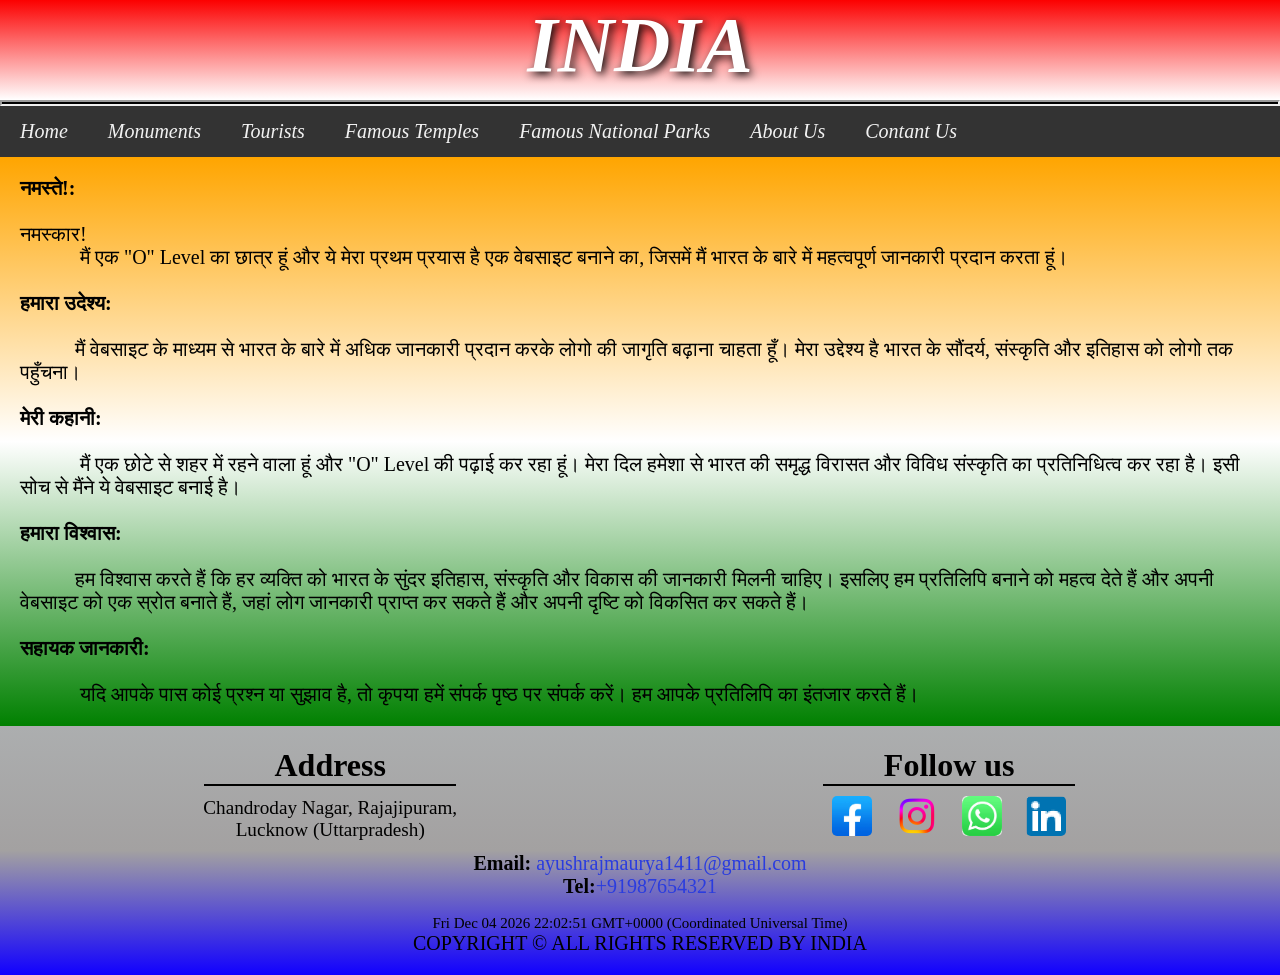
<file: about-us.html>
<htmL>
  <head>
    <title>Incredible India</title>
  <meta charset="UTF-8">
  <meta name="viewport" content="width=device-width, initial-scale=1.0">
  <meta name="description" content="Introduction of India.">
  <meta name="author" content="Anshuman Maurya">
  <meta http-equiv="refresh" content="30">
  
  <link rel="stylesheet" type="text/css" href="style.css"> 
  <style>
.div5{  
  font-size: 20px;
  height:auto;
 width: 100%;
      background-image:linear-gradient(orange , rgb(255, 255, 255), green );
 }
 .container2{
  padding: 20px;
  width:cover;
  height: auto;
 }
  </style>
  </head>
  <body>
  
      <div id="main">
          
      <div id="sec1">  <center><h1 id="heading"><Strong><big><i>INDIA </i></big></strong></h1>
      
      </center>
      <hr style="height:2px; border-width:2px; background-color:rgb(0, 0, 0)" >
  </div>
  <nav class="navbar">
    <a href="index.html"> <i> Home</i></a>
    <a href="monuments.html"> <i> Monuments </i></a>
    <a href="tourists.html"> <i> Tourists </i></a>
    <a href="famous_temples.html"> <i> Famous Temples </i></a>
    <a href="famous_national_parks.html"> <i> Famous National Parks</i></a>
    <a href="about_us.html"> <i> About Us</i></a>
    <a href="contact_us.html"> <i> Contant Us</i></a>
</nav>     
          

<div class="div5">
  <div class="container2">
  <strong>नमस्ते!:</strong><br><br> नमस्कार!<br>
   &nbsp; &nbsp; &nbsp; &nbsp; &nbsp; &nbsp;  मैं एक "O" Level का छात्र हूं और ये मेरा प्रथम प्रयास है एक वेबसाइट बनाने का, जिसमें मैं भारत के बारे में महत्वपूर्ण जानकारी प्रदान करता हूं।<br><br>


  <strong>हमारा उदेश्य:</strong><br><br>
  &nbsp; &nbsp; &nbsp; &nbsp; &nbsp; &nbsp;मैं वेबसाइट के माध्यम से भारत के बारे में अधिक जानकारी प्रदान करके लोगो की जागृति बढ़ाना चाहता हूँ। मेरा उद्देश्य है भारत के सौंदर्य, संस्कृति और इतिहास को लोगो तक पहुँचना।<br><br>
  
  <strong>मेरी कहानी:</strong><br><br>
  &nbsp; &nbsp; &nbsp; &nbsp; &nbsp; &nbsp; मैं एक छोटे से शहर में रहने वाला हूं और "O" Level की पढ़ाई कर रहा हूं। मेरा दिल हमेशा से भारत की समृद्ध विरासत और विविध संस्कृति का प्रतिनिधित्व कर रहा है। इसी सोच से मैंने ये वेबसाइट बनाई है।<br><br>
  
  <strong>हमारा विश्वास:</strong> <br><br>
  &nbsp; &nbsp; &nbsp; &nbsp; &nbsp; &nbsp;हम विश्वास करते हैं कि हर व्यक्ति को भारत के सुंदर इतिहास, संस्कृति और विकास की जानकारी मिलनी चाहिए। इसलिए हम प्रतिलिपि बनाने को महत्व देते हैं और अपनी वेबसाइट को एक स्रोत बनाते हैं, जहां लोग जानकारी प्राप्त कर सकते हैं और अपनी दृष्टि को विकसित कर सकते हैं।<br><br>
  
  <strong>सहायक जानकारी:</strong><br><br>
  &nbsp; &nbsp; &nbsp; &nbsp; &nbsp; &nbsp;  यदि आपके पास कोई प्रश्न या सुझाव है, तो 
  कृपया हमें संपर्क पृष्ठ पर संपर्क करें। हम आपके प्रतिलिपि का इंतजार करते हैं।
</div>
</div>
<footer>
  <table class="table2" style="width: 100%; text-align: left;">
      <tr>
          <th class="table_border ftrtbl">Address
                 <center><hr color="black" width="250px"></center></th>
          <th class="table_border ftrtbl"> Follow us
                 <center><hr color="black" width="250px"></center></th>
      </tr>
      <tr>
          <td class="table_border ftrtbltd"> <center>Chandroday Nagar, Rajajipuram,<br> Lucknow (Uttarpradesh)
          </center>
          </td>
          <td class="table_border ftrtbltd"> 
          <center> <a href="https://www.facebook.com" target="_blank" alt=""> <img class="pic picli" src="Project Image/facebook.png" height="40px" width="40px"> </a>
               <a  href="https://www.instagram.com/ayush_raj_alone_boy_2486/" target="_blank" alt=""> <img class="pic picli" src="Project Image/instagram.png" height="40px" width="40px"> </a>
               <a href="https://www.whatsapp.com/" target="_blank" alt=""> <img class="pic picli" src="Project Image/Whatsapp.jpg" height="40px" width="40px"> </a>
               <a href="https://www.linkedin.com" target="_blank" alt=""> <img class="pic picli" src="Project Image/linkedin.png" height="40px" width="40px"> </a>
          </td>
               </center>
                </tr>
  </table>   
  <center style="font-size: 20px;">
    <strong> Email:</strong> <a href="mailto:ayushrajmaurya1411@gmail.com">ayushrajmaurya1411@gmail.com</a></p>   
   <strong>Tel:</strong><a href="tel:+91987654321">+91987654321</a><br></center> <br>  
<center>
  <script language="javascript">
      var now =Date();
      document.write(now);
      </script>
    <p style="width: auto;  font-size: 20px;">COPYRIGHT &copy; ALL RIGHTS RESERVED BY INDIA</p>
  </center>
</footer>
  </body>
</htmL>
</file>
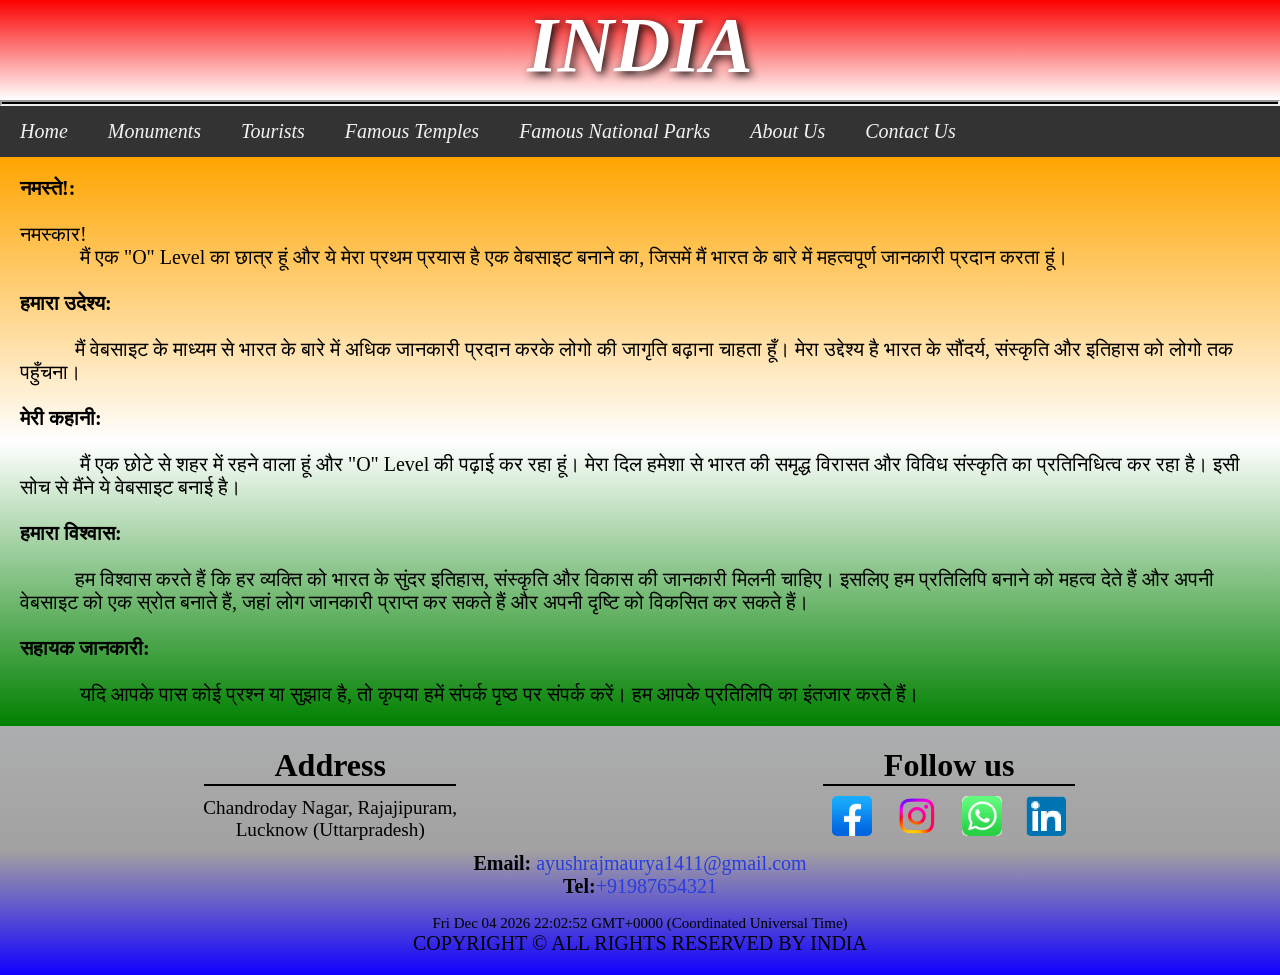
<file: about.html>
<htmL>
  <head>
    <title>Incredible India</title>
  <meta charset="UTF-8">
  <meta name="viewport" content="width=device-width, initial-scale=1.0">
  <meta name="description" content="Introduction of India.">
  <meta name="author" content="Anshuman Maurya">
  <meta http-equiv="refresh" content="30">
  
  <link rel="stylesheet" type="text/css" href="style.css"> 
  <style>
.div5{  
  font-size: 20px;
  height:auto;
 width: 100%;
      background-image:linear-gradient(orange , rgb(255, 255, 255), green );
 }
 .container2{
  padding: 20px;
  width:cover;
  height: auto;
 }
  </style>
  </head>
  <body>
  
      <div id="main">
          
      <div id="sec1">  <center><h1 id="heading"><Strong><big><i>INDIA </i></big></strong></h1>
      
      </center>
      <hr style="height:2px; border-width:2px; background-color:rgb(0, 0, 0)" >
  </div>
  <nav class="navbar">
    <a href="index.html"> <i> Home</i></a>
    <a href="monuments.html"> <i> Monuments </i></a>
    <a href="tourists.html"> <i> Tourists </i></a>
    <a href="temples.html"> <i> Famous Temples </i></a>
    <a href="parks.html"> <i> Famous National Parks</i></a>
    <a href="about.html"> <i> About Us</i></a>
    <a href="contact.html"> <i> Contact Us</i></a>
</nav>     
          

<div class="div5">
  <div class="container2">
  <strong>नमस्ते!:</strong><br><br> नमस्कार!<br>
   &nbsp; &nbsp; &nbsp; &nbsp; &nbsp; &nbsp;  मैं एक "O" Level का छात्र हूं और ये मेरा प्रथम प्रयास है एक वेबसाइट बनाने का, जिसमें मैं भारत के बारे में महत्वपूर्ण जानकारी प्रदान करता हूं।<br><br>


  <strong>हमारा उदेश्य:</strong><br><br>
  &nbsp; &nbsp; &nbsp; &nbsp; &nbsp; &nbsp;मैं वेबसाइट के माध्यम से भारत के बारे में अधिक जानकारी प्रदान करके लोगो की जागृति बढ़ाना चाहता हूँ। मेरा उद्देश्य है भारत के सौंदर्य, संस्कृति और इतिहास को लोगो तक पहुँचना।<br><br>
  
  <strong>मेरी कहानी:</strong><br><br>
  &nbsp; &nbsp; &nbsp; &nbsp; &nbsp; &nbsp; मैं एक छोटे से शहर में रहने वाला हूं और "O" Level की पढ़ाई कर रहा हूं। मेरा दिल हमेशा से भारत की समृद्ध विरासत और विविध संस्कृति का प्रतिनिधित्व कर रहा है। इसी सोच से मैंने ये वेबसाइट बनाई है।<br><br>
  
  <strong>हमारा विश्वास:</strong> <br><br>
  &nbsp; &nbsp; &nbsp; &nbsp; &nbsp; &nbsp;हम विश्वास करते हैं कि हर व्यक्ति को भारत के सुंदर इतिहास, संस्कृति और विकास की जानकारी मिलनी चाहिए। इसलिए हम प्रतिलिपि बनाने को महत्व देते हैं और अपनी वेबसाइट को एक स्रोत बनाते हैं, जहां लोग जानकारी प्राप्त कर सकते हैं और अपनी दृष्टि को विकसित कर सकते हैं।<br><br>
  
  <strong>सहायक जानकारी:</strong><br><br>
  &nbsp; &nbsp; &nbsp; &nbsp; &nbsp; &nbsp;  यदि आपके पास कोई प्रश्न या सुझाव है, तो 
  कृपया हमें संपर्क पृष्ठ पर संपर्क करें। हम आपके प्रतिलिपि का इंतजार करते हैं।
</div>
</div>
<footer>
  <table class="table2" style="width: 100%; text-align: left;">
      <tr>
          <th class="table_border ftrtbl">Address
                 <center><hr color="black" width="250px"></center></th>
          <th class="table_border ftrtbl"> Follow us
                 <center><hr color="black" width="250px"></center></th>
      </tr>
      <tr>
          <td class="table_border ftrtbltd"> <center>Chandroday Nagar, Rajajipuram,<br> Lucknow (Uttarpradesh)
          </center>
          </td>
          <td class="table_border ftrtbltd"> 
          <center> <a href="https://www.facebook.com" target="_blank" alt=""> <img class="pic picli" src="Project Image/facebook.png" height="40px" width="40px"> </a>
               <a  href="https://www.instagram.com/ayush_raj_alone_boy_2486/" target="_blank" alt=""> <img class="pic picli" src="Project Image/instagram.png" height="40px" width="40px"> </a>
               <a href="https://www.whatsapp.com/" target="_blank" alt=""> <img class="pic picli" src="Project Image/Whatsapp.jpg" height="40px" width="40px"> </a>
               <a href="https://www.linkedin.com" target="_blank" alt=""> <img class="pic picli" src="Project Image/linkedin.png" height="40px" width="40px"> </a>
          </td>
               </center>
                </tr>
  </table>   
  <center style="font-size: 20px;">
    <strong> Email:</strong> <a href="mailto:ayushrajmaurya1411@gmail.com">ayushrajmaurya1411@gmail.com</a></p>   
   <strong>Tel:</strong><a href="tel:+91987654321">+91987654321</a><br></center> <br>  
<center>
  <script language="javascript">
      var now =Date();
      document.write(now);
      </script>
    <p style="width: auto;  font-size: 20px;">COPYRIGHT &copy; ALL RIGHTS RESERVED BY INDIA</p>
  </center>
</footer>
  </body>
</htmL>
</file>
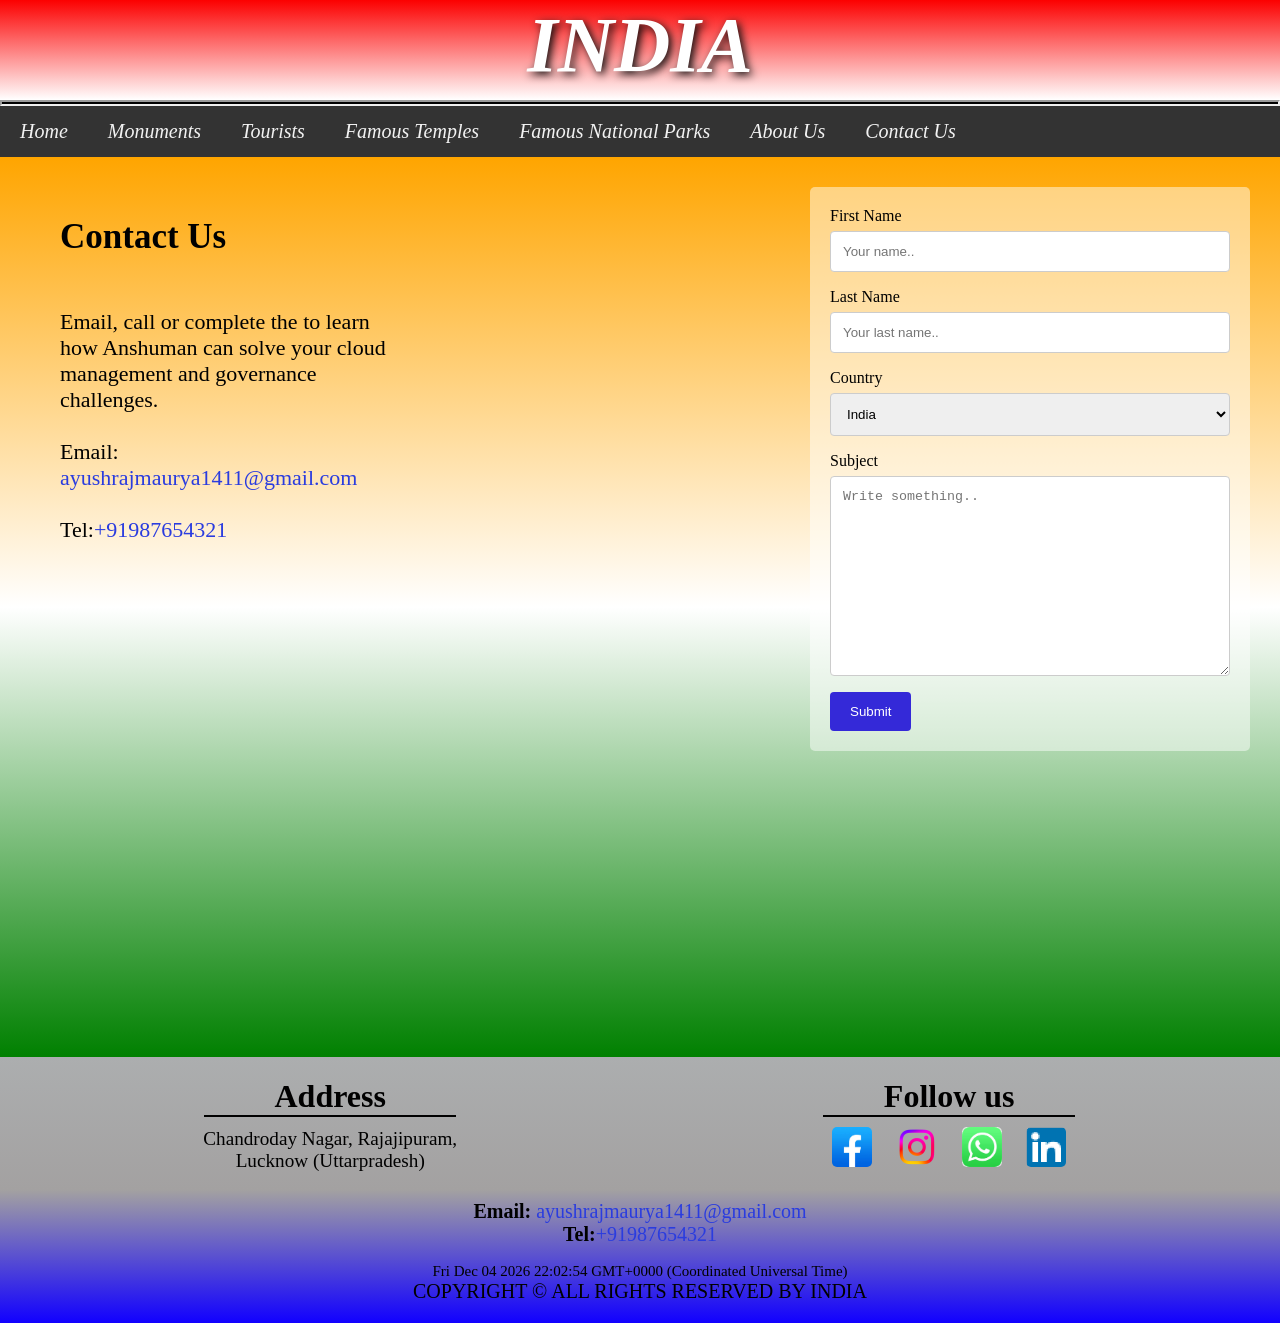
<file: contact.html>
<htmL>
  <head>
    <title>Incredible India</title>
  <meta charset="UTF-8">
  <meta name="viewport" content="width=device-width, initial-scale=1.0">
  <meta name="description" content="Introduction of India.">
  <meta name="author" content="Anshuman Maurya">
  <meta http-equiv="refresh" content="30">
  <link rel="stylesheet" type="text/css" href="style.css">
  <style>
   
input[type=text], select, textarea {
  width: 100%; 
  padding: 12px; 
  border: 1px solid #ccc; 
  border-radius: 4px; 
  box-sizing: border-box; 
  margin-top: 6px; 
  margin-bottom: 16px; 
  resize: vertical 
}


input[type=submit] {
  background-color: #3429d8;
  color: white;
  padding: 12px 20px;
  border: none;
  border-radius: 4px;
  cursor: pointer;
}
input[type=submit]:hover {
  background-color: #1e3ef3;
  transform: scale(1.1);
}
.container {
  margin: 30px;
  border-radius: 5px;
  background-color: #ffffff79;
  padding: 20px;
  width: 400px;
  height:auto;
 float:right;
}
.div{
  
  height:100%;
 width: 100%;
      background-image:linear-gradient(orange , rgb(255, 255, 255), green );
 }
 .div2{
  border-radius: 5px;
  background-color: #ffffff00;
  float: left;
  margin:30px;
  display: inline;
 padding: 30px;
  height: auto;
  width: 350px;
  font-size: 22px;
 }

  </style>
  </head>
  <body >
  
      <div id="main">
          
      <div id="sec1">  <center><h1 id="heading"><Strong><big><i>INDIA </i></big></strong></h1>
      
      </center>
      <hr style="height:2px; border-width:2px; background-color:rgb(0, 0, 0)" >
  </div>
  <nav class="navbar">
    <a href="index.html"> <i> Home</i></a>
    <a href="monuments.html"> <i> Monuments </i></a>
    <a href="tourists.html"> <i> Tourists </i></a>
    <a href="temples.html"> <i> Famous Temples </i></a>
    <a href="parks.html"> <i> Famous National Parks</i></a>
    <a href="about.html"> <i> About Us</i></a>
    <a href="contact.html"> <i> Contact Us</i></a>
</nav>     
 <div class="div">
  
  <div class="container">
    <form action="action_page.php">
  
      <label for="fname">First Name</label>
      <input type="text" id="fname" name="firstname" placeholder="Your name..">
  
      <label for="lname">Last Name</label>
      <input type="text" id="lname" name="lastname" placeholder="Your last name..">
  
      <label for="country">Country</label>
      <select id="country" name="country">
        <option value="australia">India</option>
        <option value="canada">Canada</option>
        <option value="usa">USA</option>
      </select>
  
      <label for="subject">Subject</label>
      <textarea id="subject" name="subject" placeholder="Write something.." style="height:200px"></textarea>
  
      <input type="submit" value="Submit">
  
    </form>
  </div>
<div class="div2">
  <h2 style="font-size: 35px;">Contact Us</h2>
  <br> <br>
  <span>Email, call or complete the to learn how Anshuman can solve your cloud management and governance challenges.</span>
  <p> 
    <br>Email: <a href="mailto:ayushrajmaurya1411@gmail.com">ayushrajmaurya1411@gmail.com</a></p>
 <br>
 Tel:<a href="tel:+91987654321">+91987654321</a>
</div> 
 </div>
 <footer>
  
  <table class="table2" style="width: 100%; text-align: left;">
      <tr>
          <th class="table_border ftrtbl">Address
                 <center><hr color="black" width="250px"></center></th>
          <th class="table_border ftrtbl"> Follow us
                 <center><hr color="black" width="250px"></center></th>
      </tr>
      <tr>
          <td class="table_border ftrtbltd"> <center>Chandroday Nagar, Rajajipuram,<br> Lucknow (Uttarpradesh)</center>
          </td>
          <td class="table_border ftrtbltd"> 
          <center> <a href="https://www.facebook.com" target="_blank" alt=""> <img class="pic picli" src="Project Image/facebook.png" height="40px" width="40px"> </a>
               <a  href="https://www.instagram.com/ayush_raj_alone_boy_2486/" target="_blank" alt=""> <img class="pic picli" src="Project Image/instagram.png" height="40px" width="40px"> </a>
               <a href="https://www.whatsapp.com/" target="_blank" alt=""> <img class="pic picli" src="Project Image/Whatsapp.jpg" height="40px" width="40px"> </a>
               <a href="https://www.linkedin.com" target="_blank" alt=""> <img class="pic picli" src="Project Image/linkedin.png" height="40px" width="40px"> </a>
          </td>
               </center>
                </tr>
  </table>  <br>
  <center style="font-size: 20px;">
    <strong> Email:</strong> <a href="mailto:ayushrajmaurya1411@gmail.com">ayushrajmaurya1411@gmail.com</a></p>   
   <strong>Tel:</strong><a href="tel:+91987654321">+91987654321</a><br></center> <br>
<center> 
  <script language="javascript">
      var now =Date();
      document.write(now);
      </script>
      
    <p style="width: auto;  font-size: 20px;">COPYRIGHT &copy; ALL RIGHTS RESERVED BY INDIA</p>
    
  </center>
</footer>
  </body>
</htmL>
</file>
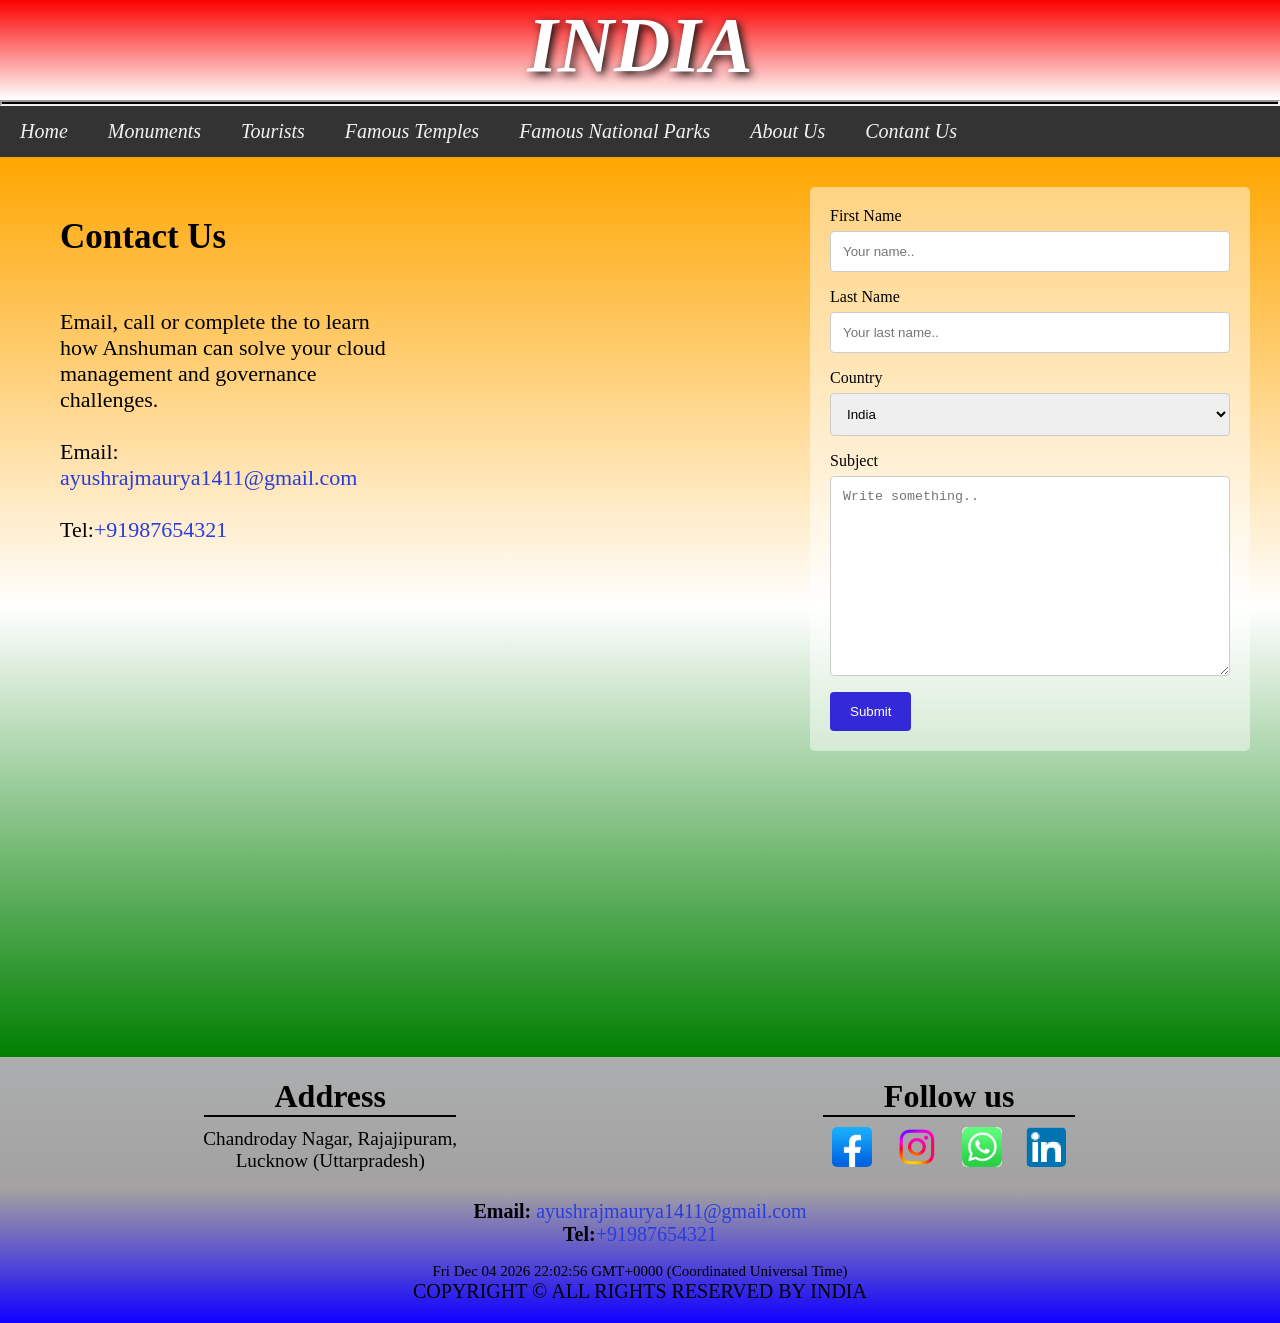
<file: Contact_us.html>
<htmL>
  <head>
    <title>Incredible India</title>
  <meta charset="UTF-8">
  <meta name="viewport" content="width=device-width, initial-scale=1.0">
  <meta name="description" content="Introduction of India.">
  <meta name="author" content="Anshuman Maurya">
  <meta http-equiv="refresh" content="30">
  <link rel="stylesheet" type="text/css" href="style.css">
  <style>
   
input[type=text], select, textarea {
  width: 100%; 
  padding: 12px; 
  border: 1px solid #ccc; 
  border-radius: 4px; 
  box-sizing: border-box; 
  margin-top: 6px; 
  margin-bottom: 16px; 
  resize: vertical 
}


input[type=submit] {
  background-color: #3429d8;
  color: white;
  padding: 12px 20px;
  border: none;
  border-radius: 4px;
  cursor: pointer;
}
input[type=submit]:hover {
  background-color: #1e3ef3;
  transform: scale(1.1);
}
.container {
  margin: 30px;
  border-radius: 5px;
  background-color: #ffffff79;
  padding: 20px;
  width: 400px;
  height:auto;
 float:right;
}
.div{
  
  height:100%;
 width: 100%;
      background-image:linear-gradient(orange , rgb(255, 255, 255), green );
 }
 .div2{
  border-radius: 5px;
  background-color: #ffffff00;
  float: left;
  margin:30px;
  display: inline;
 padding: 30px;
  height: auto;
  width: 350px;
  font-size: 22px;
 }

  </style>
  </head>
  <body >
  
      <div id="main">
          
      <div id="sec1">  <center><h1 id="heading"><Strong><big><i>INDIA </i></big></strong></h1>
      
      </center>
      <hr style="height:2px; border-width:2px; background-color:rgb(0, 0, 0)" >
  </div>
  <nav class="navbar">
    <a href="index.html"> <i> Home</i></a>
    <a href="monuments.html"> <i> Monuments </i></a>
    <a href="tourists.html"> <i> Tourists </i></a>
    <a href="famous_temples.html"> <i> Famous Temples </i></a>
    <a href="famous_national_parks.html"> <i> Famous National Parks</i></a>
    <a href="about_us.html"> <i> About Us</i></a>
    <a href="contact_us.html"> <i> Contant Us</i></a>
</nav>     
 <div class="div">
  
  <div class="container">
    <form action="action_page.php">
  
      <label for="fname">First Name</label>
      <input type="text" id="fname" name="firstname" placeholder="Your name..">
  
      <label for="lname">Last Name</label>
      <input type="text" id="lname" name="lastname" placeholder="Your last name..">
  
      <label for="country">Country</label>
      <select id="country" name="country">
        <option value="australia">India</option>
        <option value="canada">Canada</option>
        <option value="usa">USA</option>
      </select>
  
      <label for="subject">Subject</label>
      <textarea id="subject" name="subject" placeholder="Write something.." style="height:200px"></textarea>
  
      <input type="submit" value="Submit">
  
    </form>
  </div>
<div class="div2">
  <h2 style="font-size: 35px;">Contact Us</h2>
  <br> <br>
  <span>Email, call or complete the to learn how Anshuman can solve your cloud management and governance challenges.</span>
  <p> 
    <br>Email: <a href="mailto:ayushrajmaurya1411@gmail.com">ayushrajmaurya1411@gmail.com</a></p>
 <br>
 Tel:<a href="tel:+91987654321">+91987654321</a>
</div> 
 </div>
 <footer>
  
  <table class="table2" style="width: 100%; text-align: left;">
      <tr>
          <th class="table_border ftrtbl">Address
                 <center><hr color="black" width="250px"></center></th>
          <th class="table_border ftrtbl"> Follow us
                 <center><hr color="black" width="250px"></center></th>
      </tr>
      <tr>
          <td class="table_border ftrtbltd"> <center>Chandroday Nagar, Rajajipuram,<br> Lucknow (Uttarpradesh)</center>
          </td>
          <td class="table_border ftrtbltd"> 
          <center> <a href="https://www.facebook.com" target="_blank" alt=""> <img class="pic picli" src="Project Image/facebook.png" height="40px" width="40px"> </a>
               <a  href="https://www.instagram.com/ayush_raj_alone_boy_2486/" target="_blank" alt=""> <img class="pic picli" src="Project Image/instagram.png" height="40px" width="40px"> </a>
               <a href="https://www.whatsapp.com/" target="_blank" alt=""> <img class="pic picli" src="Project Image/Whatsapp.jpg" height="40px" width="40px"> </a>
               <a href="https://www.linkedin.com" target="_blank" alt=""> <img class="pic picli" src="Project Image/linkedin.png" height="40px" width="40px"> </a>
          </td>
               </center>
                </tr>
  </table>  <br>
  <center style="font-size: 20px;">
    <strong> Email:</strong> <a href="mailto:ayushrajmaurya1411@gmail.com">ayushrajmaurya1411@gmail.com</a></p>   
   <strong>Tel:</strong><a href="tel:+91987654321">+91987654321</a><br></center> <br>
<center> 
  <script language="javascript">
      var now =Date();
      document.write(now);
      </script>
      
    <p style="width: auto;  font-size: 20px;">COPYRIGHT &copy; ALL RIGHTS RESERVED BY INDIA</p>
    
  </center>
</footer>
  </body>
</htmL>
</file>
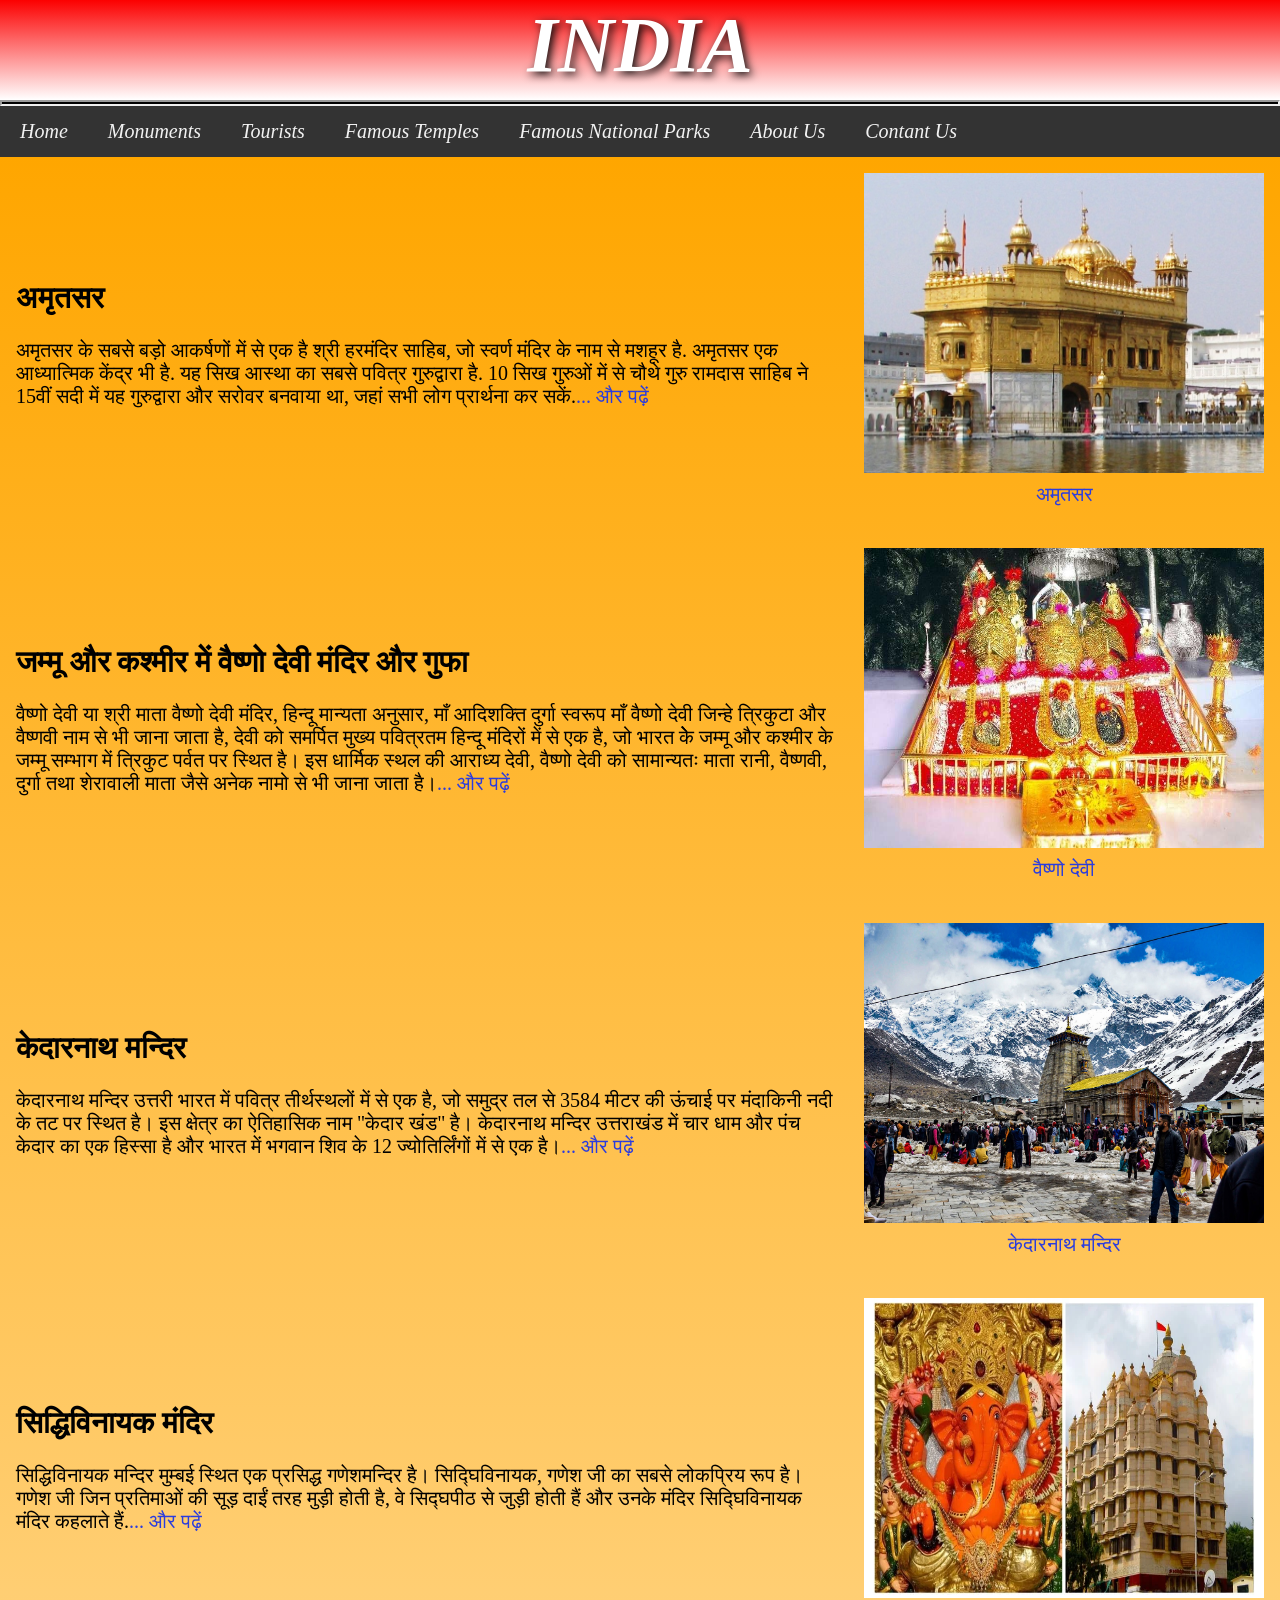
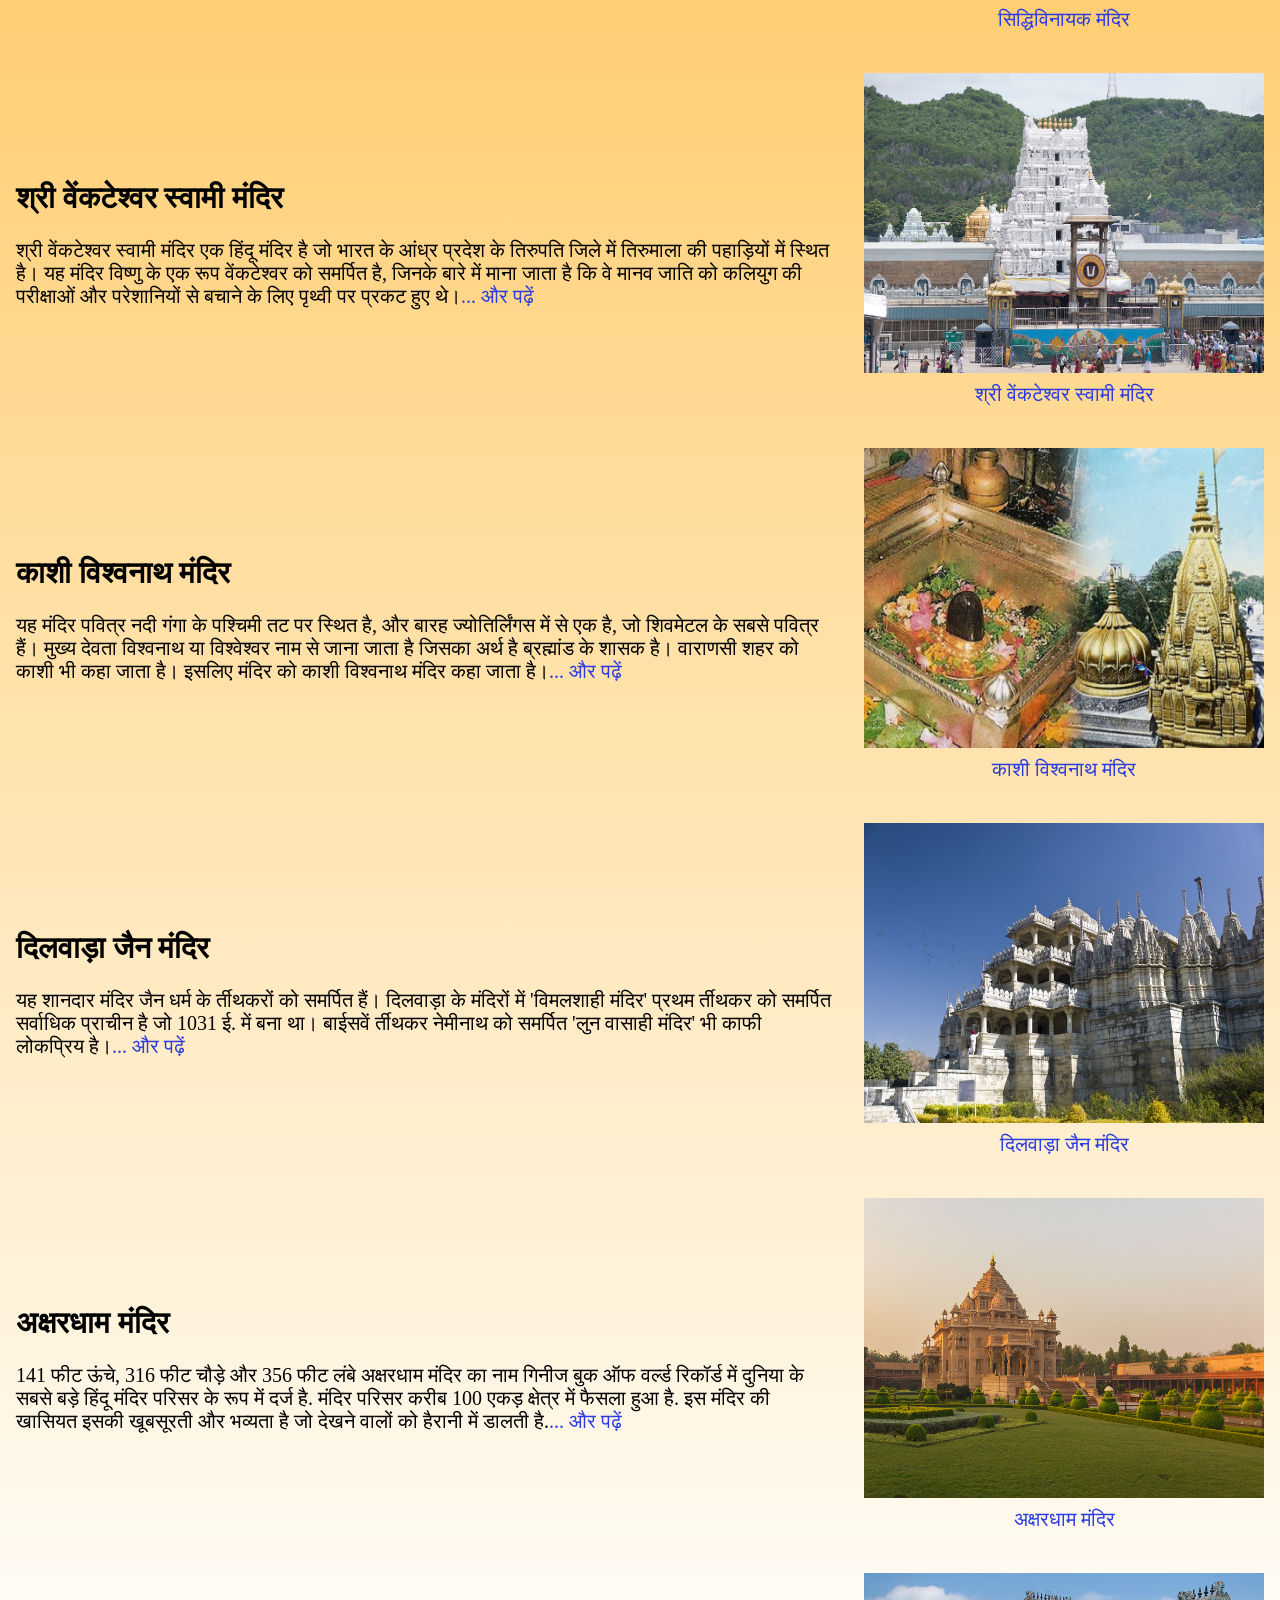
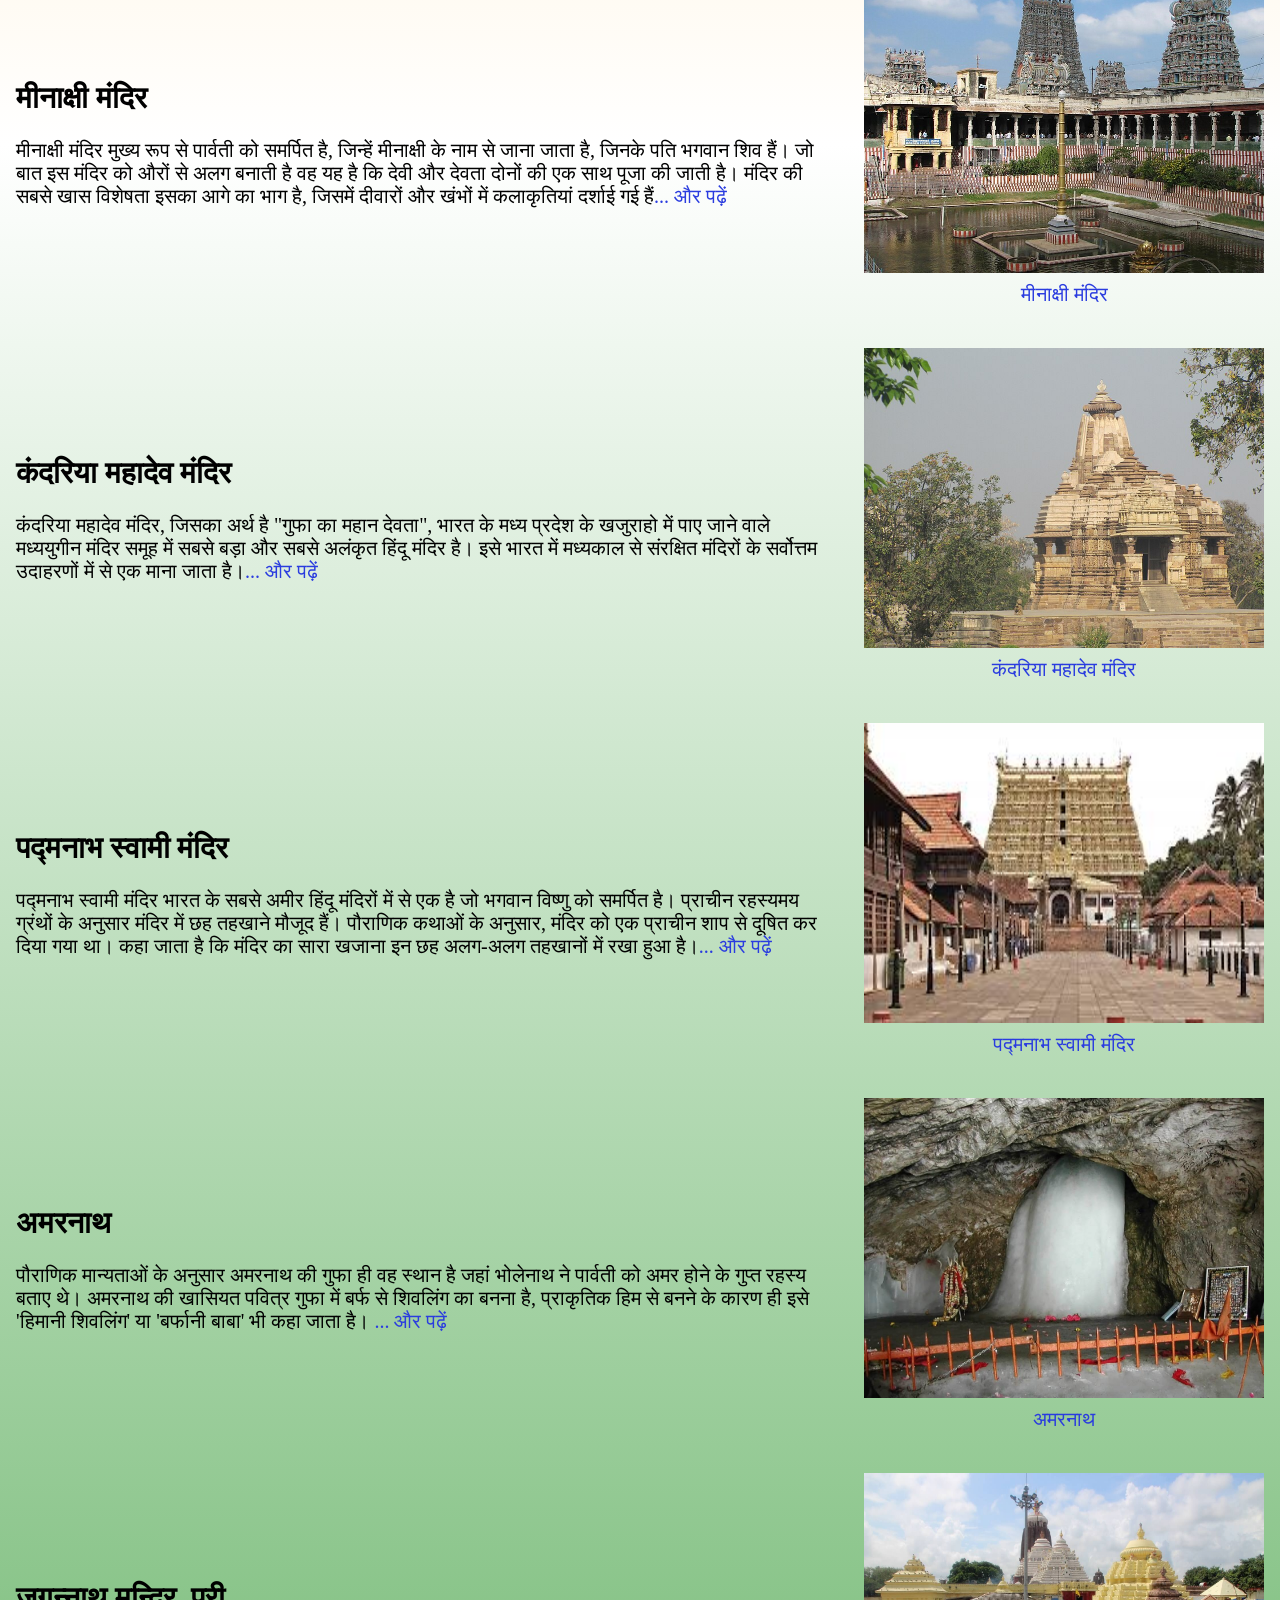
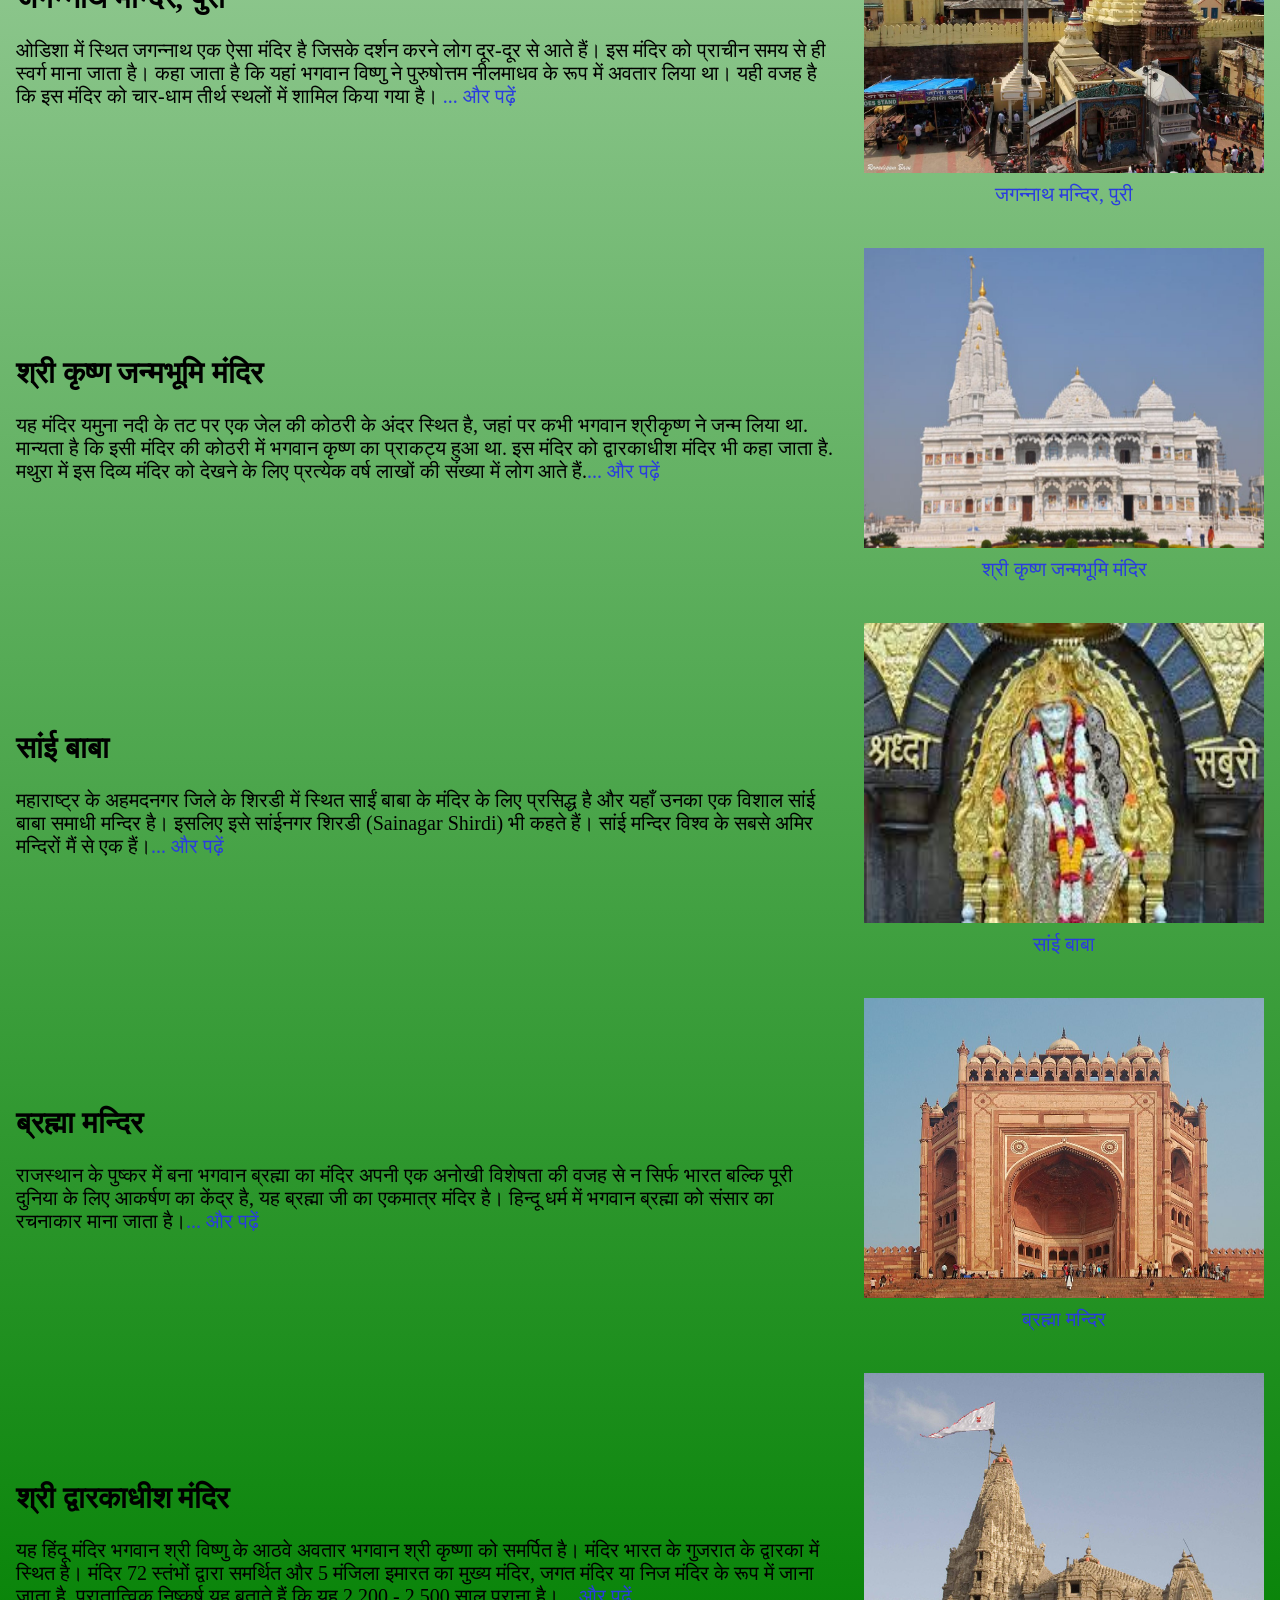
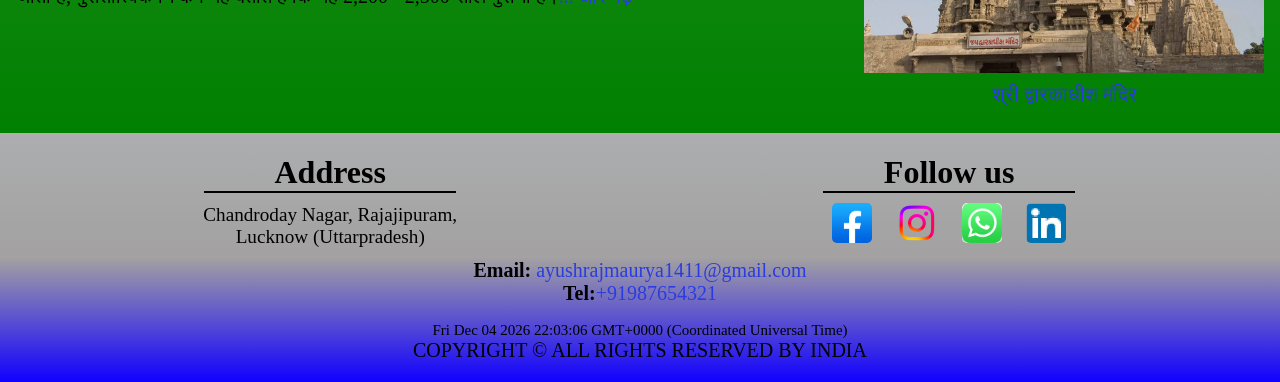
<file: Famous_Temples.html>
<htmL>
  <head>
    <title>Incredible India</title>
  <meta charset="UTF-8">
  <meta name="viewport" content="width=device-width, initial-scale=1.0">
  <meta name="description" content="Introduction of India.">
  <meta name="author" content="Anshuman Maurya">
  <meta http-equiv="refresh" content="30">  
  <link rel="stylesheet" type="text/css" href="style.css"> 
  <style>
  .ctnr{  
  height:auto;
  width: 100%;
  background-image:linear-gradient(rgb(255, 166, 0) , rgb(255, 255, 255), rgb(0, 128, 0) );

 }
 .table1 td {
  border-bottom: 2px solid rgba(0, 0, 0, 0); 
  border-top: 1px solid rgba(0, 0, 0, 0);
  border-left: 1px solid rgba(0, 0, 0, 0);
  border-right: 1px solid rgba(0, 0, 0, 0);
  border-collapse: collapse;
  font-size: 20px;
  padding: 15px;
}
table td  img:hover {
    border: 1px solid #000000;
        background-image: linear-gradient(rgb(245, 241, 241) ,rgba(43, 43, 43, 0.192) );
        box-shadow: 0 8px 8px 0 rgba(0, 0, 0, 0.2), 0 6px 20px 0 rgba(121, 121, 121, 0.19);
      }
  
 
  </style>
  </head>
  <body>
  
      <div id="main">
          
      <div id="sec1">  <center><h1 id="heading"><Strong><big><i>INDIA </i></big></strong></h1>
      
      </center>
      <hr style="height:2px; border-width:2px; background-color:rgb(0, 0, 0)" >
  </div>
  <nav class="navbar">
    <a href="index.html"> <i> Home</i></a>
    <a href="monuments.html"> <i> Monuments </i></a>
    <a href="tourists.html"> <i> Tourists </i></a>
    <a href="famous_temples.html"> <i> Famous Temples </i></a>
    <a href="famous_national_parks.html"> <i> Famous National Parks</i></a>
    <a href="about_us.html"> <i> About Us</i></a>
    <a href="contact_us.html"> <i> Contant Us</i></a>
</nav>  



<div class="ctnr">
<table  class="table1">
  <tr>
    <td>      
  <h2>अमृतसर</h2><br>
  <span>
    अमृतसर के सबसे बड़ो आकर्षणों में से एक है श्री हरमंदिर साहिब, जो स्वर्ण मंदिर के नाम से मशहूर है. अमृतसर एक आध्यात्मिक केंद्र भी है. यह सिख आस्था का सबसे पवित्र गुरुद्वारा है. 10 सिख गुरुओं में से चौथे गुरु रामदास साहिब ने 15वीं सदी में यह गुरुद्वारा और सरोवर बनवाया था, जहां सभी लोग प्रार्थना कर सकें.<a href="https://hi.wikipedia.org/wiki/%E0%A4%B9%E0%A4%B0%E0%A4%BF%E0%A4%AE%E0%A4%A8%E0%A5%8D%E0%A4%A6%E0%A4%BF%E0%A4%B0_%E0%A4%B8%E0%A4%BE%E0%A4%B9%E0%A4%BF%E0%A4%AC">... और पढ़ें</a>
  </span></td>    
    <td>
      <Center>              
       <a href="https://hi.wikipedia.org/wiki/%E0%A4%B9%E0%A4%B0%E0%A4%BF%E0%A4%AE%E0%A4%A8%E0%A5%8D%E0%A4%A6%E0%A4%BF%E0%A4%B0_%E0%A4%B8%E0%A4%BE%E0%A4%B9%E0%A4%BF%E0%A4%AC" target="_blank" > <img  src="Project Image/Golden_temple_Akal_Takhat.jfif" alt="अमृतसर" width="400px" height="300px" ></a>
       
      <div style="padding: 10px;"><a  href="https://hi.wikipedia.org/wiki/%E0%A4%B9%E0%A4%B0%E0%A4%BF%E0%A4%AE%E0%A4%A8%E0%A5%8D%E0%A4%A6%E0%A4%BF%E0%A4%B0_%E0%A4%B8%E0%A4%BE%E0%A4%B9%E0%A4%BF%E0%A4%AC">अमृतसर</a></div></Center>
        
    </td>
  </tr> 
  
  <tr>
    <td>      
  <h2>जम्मू और कश्मीर में वैष्णो देवी मंदिर और गुफा</h2><br>
  <span>
    वैष्णो देवी या श्री माता वैष्णो देवी मंदिर, हिन्दू मान्यता अनुसार, माँ आदिशक्ति दुर्गा स्वरूप माँ वैष्णो देवी जिन्हे त्रिकुटा और वैष्णवी नाम से भी जाना जाता है, देवी को समर्पित मुख्य पवित्रतम हिन्दू मंदिरों में से एक है, जो भारत केेे जम्मू और कश्मीर के जम्मू सम्भाग में त्रिकुट पर्वत पर स्थित है। इस धार्मिक स्थल की आराध्य देवी, वैष्णो देवी को सामान्यतः माता रानी, वैष्णवी, दुर्गा तथा शेरावाली माता जैसे अनेक नामो से भी जाना जाता है।<a href="https://hi.wikipedia.org/wiki/%E0%A4%B5%E0%A5%88%E0%A4%B7%E0%A5%8D%E0%A4%A3%E0%A5%8B_%E0%A4%A6%E0%A5%87%E0%A4%B5%E0%A5%80">... और पढ़ें</a>
  </span></td>    
    <td>
      <Center>              
       <a href="https://hi.wikipedia.org/wiki/%E0%A4%B5%E0%A5%88%E0%A4%B7%E0%A5%8D%E0%A4%A3%E0%A5%8B_%E0%A4%A6%E0%A5%87%E0%A4%B5%E0%A5%80" target="_blank" > <img  src="Project Image\Mata_vaishno_devi_pindi_photo.jpg" alt="वैष्णो देवी" width="400px" height="300px" ></a>
       
      <div style="padding: 10px;"><a  href="https://hi.wikipedia.org/wiki/%E0%A4%B5%E0%A5%88%E0%A4%B7%E0%A5%8D%E0%A4%A3%E0%A5%8B_%E0%A4%A6%E0%A5%87%E0%A4%B5%E0%A5%80"> वैष्णो देवी</a></div></Center>
        
    </td>
  </tr>   
  <tr>
    <td>      
  <h2> केदारनाथ मन्दिर</h2><br>
  <span>
    केदारनाथ मन्दिर उत्तरी भारत में पवित्र तीर्थस्थलों में से एक है, जो समुद्र तल से 3584 मीटर की ऊंचाई पर मंदाकिनी नदी के तट पर स्थित है। इस क्षेत्र का ऐतिहासिक नाम "केदार खंड" है। केदारनाथ मन्दिर उत्तराखंड में चार धाम और पंच केदार का एक हिस्सा है और भारत में भगवान शिव के 12 ज्योतिर्लिंगों में से एक है।<a href="https://hi.wikipedia.org/wiki/%E0%A4%95%E0%A5%87%E0%A4%A6%E0%A4%BE%E0%A4%B0%E0%A4%A8%E0%A4%BE%E0%A4%A5_%E0%A4%A8%E0%A4%97%E0%A4%B0#:~:text=%E0%A4%AF%E0%A4%B9%20%E0%A4%9C%E0%A4%BC%E0%A4%BF%E0%A4%B2%E0%A5%87%20%E0%A4%95%E0%A5%87%20%E0%A4%AE%E0%A5%81%E0%A4%96%E0%A5%8D%E0%A4%AF%E0%A4%BE%E0%A4%B2%E0%A4%AF%2C%20%E0%A4%B0%E0%A5%81%E0%A4%A6%E0%A5%8D%E0%A4%B0%E0%A4%AA%E0%A5%8D%E0%A4%B0%E0%A4%AF%E0%A4%BE%E0%A4%97,%E0%A4%95%E0%A5%87%E0%A4%A6%E0%A4%BE%E0%A4%B0%20%E0%A4%AE%E0%A5%87%E0%A4%82%20%E0%A4%97%E0%A4%BF%E0%A4%A8%E0%A4%BE%20%E0%A4%9C%E0%A4%BE%E0%A4%A4%E0%A4%BE%20%E0%A4%B9%E0%A5%88%E0%A5%A4%E0%A5%A4">... और पढ़ें</a>
  </span></td>    
    <td>
      <Center>              
        <a  href="https://hi.wikipedia.org/wiki/%E0%A4%95%E0%A5%87%E0%A4%A6%E0%A4%BE%E0%A4%B0%E0%A4%A8%E0%A4%BE%E0%A4%A5_%E0%A4%A8%E0%A4%97%E0%A4%B0#:~:text=%E0%A4%AF%E0%A4%B9%20%E0%A4%9C%E0%A4%BC%E0%A4%BF%E0%A4%B2%E0%A5%87%20%E0%A4%95%E0%A5%87%20%E0%A4%AE%E0%A5%81%E0%A4%96%E0%A5%8D%E0%A4%AF%E0%A4%BE%E0%A4%B2%E0%A4%AF%2C%20%E0%A4%B0%E0%A5%81%E0%A4%A6%E0%A5%8D%E0%A4%B0%E0%A4%AA%E0%A5%8D%E0%A4%B0%E0%A4%AF%E0%A4%BE%E0%A4%97,%E0%A4%95%E0%A5%87%E0%A4%A6%E0%A4%BE%E0%A4%B0%20%E0%A4%AE%E0%A5%87%E0%A4%82%20%E0%A4%97%E0%A4%BF%E0%A4%A8%E0%A4%BE%20%E0%A4%9C%E0%A4%BE%E0%A4%A4%E0%A4%BE%20%E0%A4%B9%E0%A5%88%E0%A5%A4%E0%A5%A4">        
          <img src="Project Image/Kedarnath-Temple-Uttarakhand.jpg" alt=" केदारनाथ मन्दिर"width="400px" height="300px">
       
      <div style="padding: 10px;"><a  href="https://hi.wikipedia.org/wiki/%E0%A4%95%E0%A5%87%E0%A4%A6%E0%A4%BE%E0%A4%B0%E0%A4%A8%E0%A4%BE%E0%A4%A5_%E0%A4%A8%E0%A4%97%E0%A4%B0#:~:text=%E0%A4%AF%E0%A4%B9%20%E0%A4%9C%E0%A4%BC%E0%A4%BF%E0%A4%B2%E0%A5%87%20%E0%A4%95%E0%A5%87%20%E0%A4%AE%E0%A5%81%E0%A4%96%E0%A5%8D%E0%A4%AF%E0%A4%BE%E0%A4%B2%E0%A4%AF%2C%20%E0%A4%B0%E0%A5%81%E0%A4%A6%E0%A5%8D%E0%A4%B0%E0%A4%AA%E0%A5%8D%E0%A4%B0%E0%A4%AF%E0%A4%BE%E0%A4%97,%E0%A4%95%E0%A5%87%E0%A4%A6%E0%A4%BE%E0%A4%B0%20%E0%A4%AE%E0%A5%87%E0%A4%82%20%E0%A4%97%E0%A4%BF%E0%A4%A8%E0%A4%BE%20%E0%A4%9C%E0%A4%BE%E0%A4%A4%E0%A4%BE%20%E0%A4%B9%E0%A5%88%E0%A5%A4%E0%A5%A4"> केदारनाथ मन्दिर</a></div></Center>
        
    </td>
  </tr> 
  <tr>
    <td>      
  <h2> सिद्धिविनायक मंदिर</h2><br>
  <span>    
    सिद्धिविनायक मन्दिर मुम्बई स्थित एक प्रसिद्ध गणेशमन्दिर है। सिद्घिविनायक, गणेश जी का सबसे लोकप्रिय रूप है। गणेश जी जिन प्रतिमाओं की सूड़ दाईं तरह मुड़ी होती है, वे सिद्घपीठ से जुड़ी होती हैं और उनके मंदिर सिद्घिविनायक मंदिर कहलाते हैं.<a href="https://hi.wikipedia.org/wiki/%E0%A4%B8%E0%A4%BF%E0%A4%A6%E0%A5%8D%E0%A4%A7%E0%A4%BF%E0%A4%B5%E0%A4%BF%E0%A4%A8%E0%A4%BE%E0%A4%AF%E0%A4%95_%E0%A4%AE%E0%A4%82%E0%A4%A6%E0%A4%BF%E0%A4%B0,_%E0%A4%AE%E0%A5%81%E0%A4%82%E0%A4%AC%E0%A4%88">... और पढ़ें</a>
  </span></td>    
    <td>
      <Center>              
        <a  href="https://hi.wikipedia.org/wiki/%E0%A4%B8%E0%A4%BF%E0%A4%A6%E0%A5%8D%E0%A4%A7%E0%A4%BF%E0%A4%B5%E0%A4%BF%E0%A4%A8%E0%A4%BE%E0%A4%AF%E0%A4%95_%E0%A4%AE%E0%A4%82%E0%A4%A6%E0%A4%BF%E0%A4%B0,_%E0%A4%AE%E0%A5%81%E0%A4%82%E0%A4%AC%E0%A4%88">        
          <img src="Project Image/Shri-Siddhivinayak-Ganpati-Temple-Mumbai.jpg.webp" alt=" सिद्धिविनायक मंदिर"width="400px" height="300px">
       
      <div style="padding: 10px;"><a  href="https://hi.wikipedia.org/wiki/%E0%A4%B8%E0%A4%BF%E0%A4%A6%E0%A5%8D%E0%A4%A7%E0%A4%BF%E0%A4%B5%E0%A4%BF%E0%A4%A8%E0%A4%BE%E0%A4%AF%E0%A4%95_%E0%A4%AE%E0%A4%82%E0%A4%A6%E0%A4%BF%E0%A4%B0,_%E0%A4%AE%E0%A5%81%E0%A4%82%E0%A4%AC%E0%A4%88"> सिद्धिविनायक मंदिर</a></div></Center>
       </td>
  </tr> 
  <tr>
    <td>      
  <h2> श्री वेंकटेश्वर स्वामी मंदिर</h2><br>
  <span>
    श्री वेंकटेश्वर स्वामी मंदिर एक हिंदू मंदिर है जो भारत के आंध्र प्रदेश के तिरुपति जिले में तिरुमाला की पहाड़ियों में स्थित है। यह मंदिर विष्णु के एक रूप वेंकटेश्वर को समर्पित है, जिनके बारे में माना जाता है कि वे मानव जाति को कलियुग की परीक्षाओं और परेशानियों से बचाने के लिए पृथ्वी पर प्रकट हुए थे।<a href="https://hi.wikipedia.org/wiki/%E0%A4%A4%E0%A4%BF%E0%A4%B0%E0%A5%81%E0%A4%AA%E0%A4%A4%E0%A4%BF_%E0%A4%B5%E0%A5%87%E0%A4%82%E0%A4%95%E0%A4%9F%E0%A5%87%E0%A4%B6%E0%A5%8D%E0%A4%B5%E0%A4%B0_%E0%A4%AE%E0%A4%A8%E0%A5%8D%E0%A4%A6%E0%A4%BF%E0%A4%B0">... और पढ़ें</a>
  </span></td>    
    <td>
      <Center>              
        <a  href="https://hi.wikipedia.org/wiki/%E0%A4%A4%E0%A4%BF%E0%A4%B0%E0%A5%81%E0%A4%AA%E0%A4%A4%E0%A4%BF_%E0%A4%B5%E0%A5%87%E0%A4%82%E0%A4%95%E0%A4%9F%E0%A5%87%E0%A4%B6%E0%A5%8D%E0%A4%B5%E0%A4%B0_%E0%A4%AE%E0%A4%A8%E0%A5%8D%E0%A4%A6%E0%A4%BF%E0%A4%B0">        
          <img src="Project Image/Tirumala_090615.jpg" alt=" श्री वेंकटेश्वर स्वामी मंदिर"width="400px" height="300px">
       
      <div style="padding: 10px;"><a  href="https://hi.wikipedia.org/wiki/%E0%A4%A4%E0%A4%BF%E0%A4%B0%E0%A5%81%E0%A4%AA%E0%A4%A4%E0%A4%BF_%E0%A4%B5%E0%A5%87%E0%A4%82%E0%A4%95%E0%A4%9F%E0%A5%87%E0%A4%B6%E0%A5%8D%E0%A4%B5%E0%A4%B0_%E0%A4%AE%E0%A4%A8%E0%A5%8D%E0%A4%A6%E0%A4%BF%E0%A4%B0"> श्री वेंकटेश्वर स्वामी मंदिर</a></div></Center>
        
    </td> </tr>
  <tr>
    <td>      
  <h2>काशी विश्वनाथ मंदिर</h2><br>
  <span>यह मंदिर पवित्र नदी गंगा के पश्चिमी तट पर स्थित है, और बारह ज्योतिर्लिंगस में से एक है, जो शिवमेटल के सबसे पवित्र हैं। मुख्य देवता विश्वनाथ या विश्वेश्वर नाम से जाना जाता है जिसका अर्थ है ब्रह्मांड के शासक है। वाराणसी शहर को काशी भी कहा जाता है। इसलिए मंदिर को काशी विश्वनाथ मंदिर कहा जाता है।<a href="https://hi.wikipedia.org/wiki/%E0%A4%95%E0%A4%BE%E0%A4%B6%E0%A5%80_%E0%A4%B5%E0%A4%BF%E0%A4%B6%E0%A5%8D%E0%A4%B5%E0%A4%A8%E0%A4%BE%E0%A4%A5_%E0%A4%AE%E0%A4%A8%E0%A5%8D%E0%A4%A6%E0%A4%BF%E0%A4%B0">... और पढ़ें</a>
  </span></td>    
    <td>
      <Center>              
        <a  href="https://hi.wikipedia.org/wiki/%E0%A4%95%E0%A4%BE%E0%A4%B6%E0%A5%80_%E0%A4%B5%E0%A4%BF%E0%A4%B6%E0%A5%8D%E0%A4%B5%E0%A4%A8%E0%A4%BE%E0%A4%A5_%E0%A4%AE%E0%A4%A8%E0%A5%8D%E0%A4%A6%E0%A4%BF%E0%A4%B0">        
          <img src="Project Image/kashi-mandir-1677136754.jpg" alt="काशी विश्वनाथ मंदिर"width="400px" height="300px">
       
      <div style="padding: 10px;"><a  href="https://hi.wikipedia.org/wiki/%E0%A4%95%E0%A4%BE%E0%A4%B6%E0%A5%80_%E0%A4%B5%E0%A4%BF%E0%A4%B6%E0%A5%8D%E0%A4%B5%E0%A4%A8%E0%A4%BE%E0%A4%A5_%E0%A4%AE%E0%A4%A8%E0%A5%8D%E0%A4%A6%E0%A4%BF%E0%A4%B0">काशी विश्वनाथ मंदिर</a></div></Center>        
    </td>
  </tr> 
  <tr>
    <td>      
  <h2>दिलवाड़ा जैन मंदिर</h2><br>
  <span>
    यह शानदार मंदिर जैन धर्म के र्तीथकरों को समर्पित हैं। दिलवाड़ा के मंदिरों में 'विमलशाही मंदिर' प्रथम र्तीथकर को समर्पित सर्वाधिक प्राचीन है जो 1031 ई. में बना था। बाईसवें र्तीथकर नेमीनाथ को समर्पित 'लुन वासाही मंदिर' भी काफी लोकप्रिय है।<a href="https://hi.wikipedia.org/wiki/%E0%A4%A6%E0%A4%BF%E0%A4%B2%E0%A4%B5%E0%A4%BE%E0%A4%A1%E0%A4%BC%E0%A4%BE_%E0%A4%9C%E0%A5%88%E0%A4%A8_%E0%A4%AE%E0%A4%82%E0%A4%A6%E0%A4%BF%E0%A4%B0">... और पढ़ें</a>
  </span></td>    
    <td>
      <Center>              
        <a  href="https://hi.wikipedia.org/wiki/%E0%A4%A6%E0%A4%BF%E0%A4%B2%E0%A4%B5%E0%A4%BE%E0%A4%A1%E0%A4%BC%E0%A4%BE_%E0%A4%9C%E0%A5%88%E0%A4%A8_%E0%A4%AE%E0%A4%82%E0%A4%A6%E0%A4%BF%E0%A4%B0">        
          <img src="Project Image/optimized-mngn-1.jpg" alt="दिलवाड़ा जैन मंदिर"width="400px" height="300px">
       
      <div style="padding: 10px;"><a  href="https://hi.wikipedia.org/wiki/%E0%A4%A6%E0%A4%BF%E0%A4%B2%E0%A4%B5%E0%A4%BE%E0%A4%A1%E0%A4%BC%E0%A4%BE_%E0%A4%9C%E0%A5%88%E0%A4%A8_%E0%A4%AE%E0%A4%82%E0%A4%A6%E0%A4%BF%E0%A4%B0">दिलवाड़ा जैन मंदिर</a></div></Center>
        
    </td>
  </tr>
  <tr>
    <td>      
  <h2>अक्षरधाम मंदिर</h2><br>
  <span>
    141 फीट ऊंचे, 316 फीट चौड़े और 356 फीट लंबे अक्षरधाम मंदिर का नाम गिनीज बुक ऑफ वर्ल्ड रिकॉर्ड में दुनिया के सबसे बड़े हिंदू मंदिर परिसर के रूप में दर्ज है. मंदिर परिसर करीब 100 एकड़ क्षेत्र में फैसला हुआ है. इस मंदिर की खासियत इसकी खूबसूरती और भव्यता है जो देखने वालों को हैरानी में डालती है.<a href="https://hi.wikipedia.org/wiki/%E0%A4%85%E0%A4%95%E0%A5%8D%E0%A4%B7%E0%A4%B0%E0%A4%A7%E0%A4%BE%E0%A4%AE_%E0%A4%AE%E0%A4%82%E0%A4%A6%E0%A4%BF%E0%A4%B0,_%E0%A4%A6%E0%A4%BF%E0%A4%B2%E0%A5%8D%E0%A4%B2%E0%A5%80">... और पढ़ें</a>
  </span></td>    
    <td>
      <Center>              
        <a  href="https://hi.wikipedia.org/wiki/%E0%A4%85%E0%A4%95%E0%A5%8D%E0%A4%B7%E0%A4%B0%E0%A4%A7%E0%A4%BE%E0%A4%AE_%E0%A4%AE%E0%A4%82%E0%A4%A6%E0%A4%BF%E0%A4%B0,_%E0%A4%A6%E0%A4%BF%E0%A4%B2%E0%A5%8D%E0%A4%B2%E0%A5%80">        
          <img src="Project Image/slider1.jpg" alt="अक्षरधाम मंदिर"width="400px" height="300px">
       
      <div style="padding: 10px;"><a  href="https://hi.wikipedia.org/wiki/%E0%A4%85%E0%A4%95%E0%A5%8D%E0%A4%B7%E0%A4%B0%E0%A4%A7%E0%A4%BE%E0%A4%AE_%E0%A4%AE%E0%A4%82%E0%A4%A6%E0%A4%BF%E0%A4%B0,_%E0%A4%A6%E0%A4%BF%E0%A4%B2%E0%A5%8D%E0%A4%B2%E0%A5%80">अक्षरधाम मंदिर</a></div></Center>        
    </td>
  </tr> 
  <tr>
    <td>      
  <h2>मीनाक्षी मंदिर</h2><br>
  <span>    
मीनाक्षी मंदिर मुख्य रूप से पार्वती को समर्पित है, जिन्हें मीनाक्षी के नाम से जाना जाता है, जिनके पति भगवान शिव हैं। जो बात इस मंदिर को औरों से अलग बनाती है वह यह है कि देवी और देवता दोनों की एक साथ पूजा की जाती है। मंदिर की सबसे खास विशेषता इसका आगे का भाग है, जिसमें दीवारों और खंभों में कलाकृतियां दर्शाई गई हैं<a href="https://hi.wikipedia.org/wiki/%E0%A4%AE%E0%A5%80%E0%A4%A8%E0%A4%BE%E0%A4%95%E0%A5%8D%E0%A4%B7%E0%A5%80_%E0%A4%B8%E0%A5%81%E0%A4%A8%E0%A5%8D%E0%A4%A6%E0%A4%B0%E0%A5%87%E0%A4%B6%E0%A5%8D%E0%A4%B5%E0%A4%B0_%E0%A4%AE%E0%A4%A8%E0%A5%8D%E0%A4%A6%E0%A4%BF%E0%A4%B0">... और पढ़ें</a>
  </span></td>    
    <td>
      <Center>              
        <a  href="https://hi.wikipedia.org/wiki/%E0%A4%AE%E0%A5%80%E0%A4%A8%E0%A4%BE%E0%A4%95%E0%A5%8D%E0%A4%B7%E0%A5%80_%E0%A4%B8%E0%A5%81%E0%A4%A8%E0%A5%8D%E0%A4%A6%E0%A4%B0%E0%A5%87%E0%A4%B6%E0%A5%8D%E0%A4%B5%E0%A4%B0_%E0%A4%AE%E0%A4%A8%E0%A5%8D%E0%A4%A6%E0%A4%BF%E0%A4%B0">        
          <img src="Project Image/Temple_de_Mînâkshî01.jpg" alt="मीनाक्षी मंदिर"width="400px" height="300px">
       
      <div style="padding: 10px;"><a  href="https://hi.wikipedia.org/wiki/%E0%A4%AE%E0%A5%80%E0%A4%A8%E0%A4%BE%E0%A4%95%E0%A5%8D%E0%A4%B7%E0%A5%80_%E0%A4%B8%E0%A5%81%E0%A4%A8%E0%A5%8D%E0%A4%A6%E0%A4%B0%E0%A5%87%E0%A4%B6%E0%A5%8D%E0%A4%B5%E0%A4%B0_%E0%A4%AE%E0%A4%A8%E0%A5%8D%E0%A4%A6%E0%A4%BF%E0%A4%B0">मीनाक्षी मंदिर</a></div></Center>
        
    </td>
  </tr> 
  <tr>
    <td>      
  <h2>कंदरिया महादेव मंदिर</h2><br>
  <span>    

    कंदरिया महादेव मंदिर, जिसका अर्थ है "गुफा का महान देवता", भारत के मध्य प्रदेश के खजुराहो में पाए जाने वाले मध्ययुगीन मंदिर समूह में सबसे बड़ा और सबसे अलंकृत हिंदू मंदिर है। इसे भारत में मध्यकाल से संरक्षित मंदिरों के सर्वोत्तम उदाहरणों में से एक माना जाता है।<a href="https://hi.wikipedia.org/wiki/%E0%A4%95%E0%A4%A8%E0%A5%8D%E0%A4%A6%E0%A4%BE%E0%A4%B0%E0%A4%BF%E0%A4%AF%E0%A4%BE_%E0%A4%AE%E0%A4%B9%E0%A4%BE%E0%A4%A6%E0%A5%87%E0%A4%B5">... और पढ़ें</a>
  </span></td>    
    <td>
      <Center>              
        <a  href="https://hi.wikipedia.org/wiki/%E0%A4%95%E0%A4%A8%E0%A5%8D%E0%A4%A6%E0%A4%BE%E0%A4%B0%E0%A4%BF%E0%A4%AF%E0%A4%BE_%E0%A4%AE%E0%A4%B9%E0%A4%BE%E0%A4%A6%E0%A5%87%E0%A4%B5">        
          <img src="Project Image/Khajuraho_India,_Devi_Jagadambi_Temple_-_Full_View.jpg" alt="कंदरिया महादेव मंदिर"width="400px" height="300px">
       
      <div style="padding: 10px;"><a  href="https://hi.wikipedia.org/wiki/%E0%A4%95%E0%A4%A8%E0%A5%8D%E0%A4%A6%E0%A4%BE%E0%A4%B0%E0%A4%BF%E0%A4%AF%E0%A4%BE_%E0%A4%AE%E0%A4%B9%E0%A4%BE%E0%A4%A6%E0%A5%87%E0%A4%B5  ">कंदरिया महादेव मंदिर</a></div></Center>
        
    </td>
  </tr> 
  <tr>
    <td>      
  <h2>पद्मनाभ स्वामी मंदिर</h2><br>
  <span>पद्मनाभ स्वामी मंदिर भारत के सबसे अमीर हिंदू मंदिरों में से एक है जो भगवान विष्णु को समर्पित है। प्राचीन रहस्यमय ग्रंथों के अनुसार मंदिर में छह तहखाने मौजूद हैं। पौराणिक कथाओं के अनुसार, मंदिर को एक प्राचीन शाप से दूषित कर दिया गया था। कहा जाता है कि मंदिर का सारा खजाना इन छह अलग-अलग तहखानों में रखा हुआ है।<a href="https://hi.wikipedia.org/wiki/%E0%A4%9A%E0%A4%BF%E0%A4%A4%E0%A5%8D%E0%A4%A4%E0%A5%8C%E0%A4%A1%E0%A4%BC%E0%A4%97%E0%A4%A2%E0%A4%BC_%E0%A4%A6%E0%A5%81%E0%A4%B0%E0%A5%8D%E0%A4%97">... और पढ़ें</a>
  </span></td>    
    <td>
      <Center>              
        <a  href="https://hi.wikipedia.org/wiki/%E0%A4%9A%E0%A4%BF%E0%A4%A4%E0%A5%8D%E0%A4%A4%E0%A5%8C%E0%A4%A1%E0%A4%BC%E0%A4%97%E0%A4%A2%E0%A4%BC_%E0%A4%A6%E0%A5%81%E0%A4%B0%E0%A5%8D%E0%A4%97">        
          <img src="Project Image/download (3).jfif" alt="पद्मनाभ स्वामी मंदिर"width="400px" height="300px">
       
      <div style="padding: 10px;"><a  href="https://hi.wikipedia.org/wiki/%E0%A4%9A%E0%A4%BF%E0%A4%A4%E0%A5%8D%E0%A4%A4%E0%A5%8C%E0%A4%A1%E0%A4%BC%E0%A4%97%E0%A4%A2%E0%A4%BC_%E0%A4%A6%E0%A5%81%E0%A4%B0%E0%A5%8D%E0%A4%97">पद्मनाभ स्वामी मंदिर</a></div></Center>
        
    </td>
  </tr>
  <tr>
    <td>      
  <h2>अमरनाथ</h2><br>
  <span>   
    पौराणिक मान्यताओं के अनुसार अमरनाथ की गुफा ही वह स्थान है जहां भोलेनाथ ने पार्वती को अमर होने के गुप्त रहस्य बताए थे। अमरनाथ की खासियत पवित्र गुफा में बर्फ से शिवलिंग का बनना है, प्राकृतिक हिम से बनने के कारण ही इसे 'हिमानी शिवलिंग' या 'बर्फानी बाबा' भी कहा जाता है।
<a href="https://hi.wikipedia.org/wiki/%E0%A4%85%E0%A4%AE%E0%A4%B0%E0%A4%A8%E0%A4%BE%E0%A4%A5#:~:text=%E0%A4%85%E0%A4%AE%E0%A4%B0%E0%A4%A8%E0%A4%BE%E0%A4%A5%20(Amarnath)%20%E0%A4%B9%E0%A4%BF%E0%A4%A8%E0%A5%8D%E0%A4%A6%E0%A5%82%20%E0%A4%A7%E0%A4%B0%E0%A5%8D%E0%A4%AE%20%E0%A4%95%E0%A4%BE,%E0%A4%97%E0%A5%81%E0%A4%AB%E0%A4%BE%20%E0%A5%A7%E0%A5%A7%20%E0%A4%AE%E0%A5%80%E0%A4%9F%E0%A4%B0%20%E0%A4%8A%E0%A4%81%E0%A4%9A%E0%A5%80%20%E0%A4%B9%E0%A5%88%E0%A5%A4">... और पढ़ें</a>
  </span></td>    
    <td>
      <Center>              
        <a  href="https://hi.wikipedia.org/wiki/%E0%A4%85%E0%A4%AE%E0%A4%B0%E0%A4%A8%E0%A4%BE%E0%A4%A5#:~:text=%E0%A4%85%E0%A4%AE%E0%A4%B0%E0%A4%A8%E0%A4%BE%E0%A4%A5%20(Amarnath)%20%E0%A4%B9%E0%A4%BF%E0%A4%A8%E0%A5%8D%E0%A4%A6%E0%A5%82%20%E0%A4%A7%E0%A4%B0%E0%A5%8D%E0%A4%AE%20%E0%A4%95%E0%A4%BE,%E0%A4%97%E0%A5%81%E0%A4%AB%E0%A4%BE%20%E0%A5%A7%E0%A5%A7%20%E0%A4%AE%E0%A5%80%E0%A4%9F%E0%A4%B0%20%E0%A4%8A%E0%A4%81%E0%A4%9A%E0%A5%80%20%E0%A4%B9%E0%A5%88%E0%A5%A4">        
          <img src="Project Image/Amarnath-Cave-Temple-Jammu.jpg" alt="अमरनाथ"width="400px" height="300px">
       
      <div style="padding: 10px;"><a  href="https://hi.wikipedia.org/wiki/%E0%A4%85%E0%A4%AE%E0%A4%B0%E0%A4%A8%E0%A4%BE%E0%A4%A5#:~:text=%E0%A4%85%E0%A4%AE%E0%A4%B0%E0%A4%A8%E0%A4%BE%E0%A4%A5%20(Amarnath)%20%E0%A4%B9%E0%A4%BF%E0%A4%A8%E0%A5%8D%E0%A4%A6%E0%A5%82%20%E0%A4%A7%E0%A4%B0%E0%A5%8D%E0%A4%AE%20%E0%A4%95%E0%A4%BE,%E0%A4%97%E0%A5%81%E0%A4%AB%E0%A4%BE%20%E0%A5%A7%E0%A5%A7%20%E0%A4%AE%E0%A5%80%E0%A4%9F%E0%A4%B0%20%E0%A4%8A%E0%A4%81%E0%A4%9A%E0%A5%80%20%E0%A4%B9%E0%A5%88%E0%A5%A4">अमरनाथ</a></div></Center>
        
    </td>
  </tr> 
  <tr>
    <td>      
  <h2>जगन्नाथ मन्दिर, पुरी</h2><br>
  <span>ओडिशा में स्थित जगन्नाथ एक ऐसा मंदिर है जिसके दर्शन करने लोग दूर-दूर से आते हैं। इस मंदिर को प्राचीन समय से ही स्वर्ग माना जाता है। कहा जाता है कि यहां भगवान विष्णु ने पुरुषोत्तम नीलमाधव के रूप में अवतार लिया था। यही वजह है कि इस मंदिर को चार-धाम तीर्थ स्थलों में शामिल किया गया है।
<a href="https://hi.wikipedia.org/wiki/%E0%A4%9C%E0%A4%97%E0%A4%A8%E0%A5%8D%E0%A4%A8%E0%A4%BE%E0%A4%A5_%E0%A4%AE%E0%A4%A8%E0%A5%8D%E0%A4%A6%E0%A4%BF%E0%A4%B0,_%E0%A4%AA%E0%A5%81%E0%A4%B0%E0%A5%80#:~:text=%E0%A4%AF%E0%A4%B9%20%E0%A4%B5%E0%A5%88%E0%A4%B7%E0%A5%8D%E0%A4%A3%E0%A4%B5%20%E0%A4%B8%E0%A4%AE%E0%A5%8D%E0%A4%AA%E0%A5%8D%E0%A4%B0%E0%A4%A6%E0%A4%BE%E0%A4%AF%20%E0%A4%95%E0%A4%BE%20%E0%A4%AE%E0%A4%A8%E0%A5%8D%E0%A4%A6%E0%A4%BF%E0%A4%B0,%E0%A4%95%E0%A5%80%20%E0%A4%AF%E0%A4%BE%E0%A4%A4%E0%A5%8D%E0%A4%B0%E0%A4%BE%20%E0%A4%95%E0%A5%8B%20%E0%A4%A8%E0%A4%BF%E0%A4%95%E0%A4%B2%E0%A4%A4%E0%A5%87%20%E0%A4%B9%E0%A5%88%E0%A4%82%E0%A5%A4">... और पढ़ें</a>
  </span></td>    
    <td>
      <Center>              
        <a  href="https://hi.wikipedia.org/wiki/%E0%A4%9C%E0%A4%97%E0%A4%A8%E0%A5%8D%E0%A4%A8%E0%A4%BE%E0%A4%A5_%E0%A4%AE%E0%A4%A8%E0%A5%8D%E0%A4%A6%E0%A4%BF%E0%A4%B0,_%E0%A4%AA%E0%A5%81%E0%A4%B0%E0%A5%80#:~:text=%E0%A4%AF%E0%A4%B9%20%E0%A4%B5%E0%A5%88%E0%A4%B7%E0%A5%8D%E0%A4%A3%E0%A4%B5%20%E0%A4%B8%E0%A4%AE%E0%A5%8D%E0%A4%AA%E0%A5%8D%E0%A4%B0%E0%A4%A6%E0%A4%BE%E0%A4%AF%20%E0%A4%95%E0%A4%BE%20%E0%A4%AE%E0%A4%A8%E0%A5%8D%E0%A4%A6%E0%A4%BF%E0%A4%B0,%E0%A4%95%E0%A5%80%20%E0%A4%AF%E0%A4%BE%E0%A4%A4%E0%A5%8D%E0%A4%B0%E0%A4%BE%20%E0%A4%95%E0%A5%8B%20%E0%A4%A8%E0%A4%BF%E0%A4%95%E0%A4%B2%E0%A4%A4%E0%A5%87%20%E0%A4%B9%E0%A5%88%E0%A4%82%E0%A5%A4">        
          <img src="Project Image/Jagannath-Temple-Puri.jpg" alt="जगन्नाथ मन्दिर, पुरी"width="400px" height="300px">
       
      <div style="padding: 10px;"><a  href="https://hi.wikipedia.org/wiki/%E0%A4%9C%E0%A4%97%E0%A4%A8%E0%A5%8D%E0%A4%A8%E0%A4%BE%E0%A4%A5_%E0%A4%AE%E0%A4%A8%E0%A5%8D%E0%A4%A6%E0%A4%BF%E0%A4%B0,_%E0%A4%AA%E0%A5%81%E0%A4%B0%E0%A5%80#:~:text=%E0%A4%AF%E0%A4%B9%20%E0%A4%B5%E0%A5%88%E0%A4%B7%E0%A5%8D%E0%A4%A3%E0%A4%B5%20%E0%A4%B8%E0%A4%AE%E0%A5%8D%E0%A4%AA%E0%A5%8D%E0%A4%B0%E0%A4%A6%E0%A4%BE%E0%A4%AF%20%E0%A4%95%E0%A4%BE%20%E0%A4%AE%E0%A4%A8%E0%A5%8D%E0%A4%A6%E0%A4%BF%E0%A4%B0,%E0%A4%95%E0%A5%80%20%E0%A4%AF%E0%A4%BE%E0%A4%A4%E0%A5%8D%E0%A4%B0%E0%A4%BE%20%E0%A4%95%E0%A5%8B%20%E0%A4%A8%E0%A4%BF%E0%A4%95%E0%A4%B2%E0%A4%A4%E0%A5%87%20%E0%A4%B9%E0%A5%88%E0%A4%82%E0%A5%A4">जगन्नाथ मन्दिर, पुरी</a></div></Center>
        
    </td>
  </tr>  <tr>
    <td>      
  <h2>श्री कृष्ण जन्मभूमि मंदिर</h2><br>
  <span>
    यह मंदिर यमुना नदी के तट पर एक जेल की कोठरी के अंदर स्थित है, जहां पर कभी भगवान श्रीकृष्ण ने जन्म लिया था. मान्यता है कि इसी मंदिर की कोठरी में भगवान कृष्ण का प्राकट्य हुआ था. इस मंदिर को द्वारकाधीश मंदिर भी कहा जाता है. मथुरा में इस दिव्य मंदिर को देखने के लिए प्रत्येक वर्ष लाखों की संख्या में लोग आते हैं.<a href="https://en.wikipedia.org/wiki/Ellora_Caves">... और पढ़ें</a>
  </span></td>    
    <td>
      <Center>              
        <a  href="https://en.wikipedia.org/wiki/Ellora_Caves">        
          <img src="Project Image/prem-mandir-mathura-1024x679.jpg" alt=" श्री कृष्ण जन्मभूमि मंदिर"width="400px" height="300px">
       
      <div style="padding: 10px;"><a  href="https://en.wikipedia.org/wiki/Ellora_Caves">श्री कृष्ण जन्मभूमि मंदिर</a></div></Center>
        
    </td>
  </tr>   
  <tr>
    <td>      
  <h2>सांई बाबा</h2><br>
  <span>
    महाराष्ट्र के अहमदनगर जिले के शिरडी में स्थित साईं बाबा के मंदिर के लिए प्रसिद्ध है और यहाँ उनका एक विशाल सांई बाबा समाधी मन्दिर है। इसलिए इसे सांईनगर शिरडी (Sainagar Shirdi) भी कहते हैं। सांई मन्दिर विश्व के सबसे अमिर मन्दिरों मैं से एक हैं।<a href="https://hi.wikipedia.org/wiki/%E0%A4%B6%E0%A4%BF%E0%A4%B0%E0%A4%A1%E0%A5%80_%E0%A4%B8%E0%A4%BE%E0%A4%88%E0%A4%82_%E0%A4%AC%E0%A4%BE%E0%A4%AC%E0%A4%BE">... और पढ़ें</a>
  </span></td>    
    <td>
      <Center>              
        <a  href="https://hi.wikipedia.org/wiki/%E0%A4%B6%E0%A4%BF%E0%A4%B0%E0%A4%A1%E0%A5%80_%E0%A4%B8%E0%A4%BE%E0%A4%88%E0%A4%82_%E0%A4%AC%E0%A4%BE%E0%A4%AC%E0%A4%BE">        
          <img src="Project Image/images.jfif" alt="सांई बाबा"width="400px" height="300px">
       
      <div style="padding: 10px;"><a  href="https://hi.wikipedia.org/wiki/%E0%A4%B6%E0%A4%BF%E0%A4%B0%E0%A4%A1%E0%A5%80_%E0%A4%B8%E0%A4%BE%E0%A4%88%E0%A4%82_%E0%A4%AC%E0%A4%BE%E0%A4%AC%E0%A4%BE">सांई बाबा</a></div></Center>
        
    </td>
  </tr>   
  <tr>
    <td>      
  <h2>ब्रह्मा मन्दिर</h2><br>
  <span>
    राजस्थान के पुष्कर में बना भगवान ब्रह्मा का मंदिर अपनी एक अनोखी विशेषता की वजह से न सिर्फ भारत बल्कि पूरी दुनिया के लिए आकर्षण का केंद्र है, यह ब्रह्मा जी का एकमात्र मंदिर है। हिन्दू धर्म में भगवान ब्रह्मा को संसार का रचनाकार माना जाता है।<a href="https://hi.wikipedia.org/wiki/%E0%A4%AC%E0%A5%8D%E0%A4%B0%E0%A4%B9%E0%A5%8D%E0%A4%AE%E0%A4%BE_%E0%A4%AE%E0%A4%A8%E0%A5%8D%E0%A4%A6%E0%A4%BF%E0%A4%B0,_%E0%A4%AA%E0%A5%81%E0%A4%B7%E0%A5%8D%E0%A4%95%E0%A4%B0#:~:text=%E0%A4%AC%E0%A5%8D%E0%A4%B0%E0%A4%B9%E0%A5%8D%E0%A4%AE%E0%A4%BE%20%E0%A4%AE%E0%A4%A8%E0%A5%8D%E0%A4%A6%E0%A4%BF%E0%A4%B0%20(%E0%A4%85%E0%A4%82%E0%A4%97%E0%A5%8D%E0%A4%B0%E0%A5%87%E0%A4%9C%E0%A5%80%20%3ABrahma%20Mandir,%E0%A4%AC%E0%A5%8D%E0%A4%B0%E0%A4%B9%E0%A5%8D%E0%A4%AE%E0%A4%BE%E0%A4%9C%E0%A5%80%20%E0%A4%95%E0%A5%80%20%E0%A4%AE%E0%A5%82%E0%A4%B0%E0%A5%8D%E0%A4%A4%E0%A4%BF%20%E0%A4%B8%E0%A5%8D%E0%A4%A5%E0%A4%BE%E0%A4%AA%E0%A4%BF%E0%A4%A4%20%E0%A4%B9%E0%A5%88%E0%A5%A4">... और पढ़ें</a>
  </span></td>    
    <td>
      <Center>              
        <a  href="https://hi.wikipedia.org/wiki/%E0%A4%AC%E0%A5%8D%E0%A4%B0%E0%A4%B9%E0%A5%8D%E0%A4%AE%E0%A4%BE_%E0%A4%AE%E0%A4%A8%E0%A5%8D%E0%A4%A6%E0%A4%BF%E0%A4%B0,_%E0%A4%AA%E0%A5%81%E0%A4%B7%E0%A5%8D%E0%A4%95%E0%A4%B0#:~:text=%E0%A4%AC%E0%A5%8D%E0%A4%B0%E0%A4%B9%E0%A5%8D%E0%A4%AE%E0%A4%BE%20%E0%A4%AE%E0%A4%A8%E0%A5%8D%E0%A4%A6%E0%A4%BF%E0%A4%B0%20(%E0%A4%85%E0%A4%82%E0%A4%97%E0%A5%8D%E0%A4%B0%E0%A5%87%E0%A4%9C%E0%A5%80%20%3ABrahma%20Mandir,%E0%A4%AC%E0%A5%8D%E0%A4%B0%E0%A4%B9%E0%A5%8D%E0%A4%AE%E0%A4%BE%E0%A4%9C%E0%A5%80%20%E0%A4%95%E0%A5%80%20%E0%A4%AE%E0%A5%82%E0%A4%B0%E0%A5%8D%E0%A4%A4%E0%A4%BF%20%E0%A4%B8%E0%A5%8D%E0%A4%A5%E0%A4%BE%E0%A4%AA%E0%A4%BF%E0%A4%A4%20%E0%A4%B9%E0%A5%88%E0%A5%A4">        
          <img src="Project Image/Fatehput_Sikiri_Buland_Darwaza_gate_2010.jpg" alt="ब्रह्मा मन्दिर"width="400px" height="300px">
       
      <div style="padding: 10px;"><a  href="https://hi.wikipedia.org/wiki/%E0%A4%AC%E0%A5%8D%E0%A4%B0%E0%A4%B9%E0%A5%8D%E0%A4%AE%E0%A4%BE_%E0%A4%AE%E0%A4%A8%E0%A5%8D%E0%A4%A6%E0%A4%BF%E0%A4%B0,_%E0%A4%AA%E0%A5%81%E0%A4%B7%E0%A5%8D%E0%A4%95%E0%A4%B0#:~:text=%E0%A4%AC%E0%A5%8D%E0%A4%B0%E0%A4%B9%E0%A5%8D%E0%A4%AE%E0%A4%BE%20%E0%A4%AE%E0%A4%A8%E0%A5%8D%E0%A4%A6%E0%A4%BF%E0%A4%B0%20(%E0%A4%85%E0%A4%82%E0%A4%97%E0%A5%8D%E0%A4%B0%E0%A5%87%E0%A4%9C%E0%A5%80%20%3ABrahma%20Mandir,%E0%A4%AC%E0%A5%8D%E0%A4%B0%E0%A4%B9%E0%A5%8D%E0%A4%AE%E0%A4%BE%E0%A4%9C%E0%A5%80%20%E0%A4%95%E0%A5%80%20%E0%A4%AE%E0%A5%82%E0%A4%B0%E0%A5%8D%E0%A4%A4%E0%A4%BF%20%E0%A4%B8%E0%A5%8D%E0%A4%A5%E0%A4%BE%E0%A4%AA%E0%A4%BF%E0%A4%A4%20%E0%A4%B9%E0%A5%88%E0%A5%A4"> ब्रह्मा मन्दिर</a></div></Center>
        
    </td>  </tr>   
  <tr>
    <td>      
  <h2>श्री द्वारकाधीश मंदिर</h2><br>
  <span>
    यह हिंदू मंदिर भगवान श्री विष्णु के आठवे अवतार भगवान श्री कृष्णा को समर्पित है। मंदिर भारत के गुजरात के द्वारका में स्थित है। मंदिर 72 स्तंभों द्वारा समर्थित और 5 मंजिला इमारत का मुख्य मंदिर, जगत मंदिर या निज मंदिर के रूप में जाना जाता है, पुरातात्विक निष्कर्ष यह बताते हैं कि यह 2,200 - 2,500 साल पुराना है।<a href="https://hi.wikipedia.org/wiki/%E0%A4%B6%E0%A5%8D%E0%A4%B0%E0%A5%80_%E0%A4%A6%E0%A5%8D%E0%A4%B5%E0%A4%BE%E0%A4%B0%E0%A4%95%E0%A4%BE%E0%A4%A7%E0%A5%80%E0%A4%B6_%E0%A4%AE%E0%A4%82%E0%A4%A6%E0%A4%BF%E0%A4%B0#:~:text=%E0%A4%AF%E0%A4%B9%20%E0%A4%B9%E0%A4%BF%E0%A4%82%E0%A4%A6%E0%A5%82%20%E0%A4%AE%E0%A4%82%E0%A4%A6%E0%A4%BF%E0%A4%B0%20%E0%A4%AD%E0%A4%97%E0%A4%B5%E0%A4%BE%E0%A4%A8%20%E0%A4%B6%E0%A5%8D%E0%A4%B0%E0%A5%80,2%2C200%20%2D%202%2C500%20%E0%A4%B8%E0%A4%BE%E0%A4%B2%20%E0%A4%AA%E0%A5%81%E0%A4%B0%E0%A4%BE%E0%A4%A8%E0%A4%BE%20%E0%A4%B9%E0%A5%88%E0%A5%A4">... और पढ़ें</a>
  </span></td>    
    <td>
      <Center>              
        <a  href="https://hi.wikipedia.org/wiki/%E0%A4%B6%E0%A5%8D%E0%A4%B0%E0%A5%80_%E0%A4%A6%E0%A5%8D%E0%A4%B5%E0%A4%BE%E0%A4%B0%E0%A4%95%E0%A4%BE%E0%A4%A7%E0%A5%80%E0%A4%B6_%E0%A4%AE%E0%A4%82%E0%A4%A6%E0%A4%BF%E0%A4%B0#:~:text=%E0%A4%AF%E0%A4%B9%20%E0%A4%B9%E0%A4%BF%E0%A4%82%E0%A4%A6%E0%A5%82%20%E0%A4%AE%E0%A4%82%E0%A4%A6%E0%A4%BF%E0%A4%B0%20%E0%A4%AD%E0%A4%97%E0%A4%B5%E0%A4%BE%E0%A4%A8%20%E0%A4%B6%E0%A5%8D%E0%A4%B0%E0%A5%80,2%2C200%20%2D%202%2C500%20%E0%A4%B8%E0%A4%BE%E0%A4%B2%20%E0%A4%AA%E0%A5%81%E0%A4%B0%E0%A4%BE%E0%A4%A8%E0%A4%BE%20%E0%A4%B9%E0%A5%88%E0%A5%A4">        
          <img src="Project Image/Dwarkadheesh_temple.jpg" alt="श्री द्वारकाधीश मंदिर"width="400px" height="300px">
       
      <div style="padding: 10px;"><a  href="https://hi.wikipedia.org/wiki/%E0%A4%B6%E0%A5%8D%E0%A4%B0%E0%A5%80_%E0%A4%A6%E0%A5%8D%E0%A4%B5%E0%A4%BE%E0%A4%B0%E0%A4%95%E0%A4%BE%E0%A4%A7%E0%A5%80%E0%A4%B6_%E0%A4%AE%E0%A4%82%E0%A4%A6%E0%A4%BF%E0%A4%B0#:~:text=%E0%A4%AF%E0%A4%B9%20%E0%A4%B9%E0%A4%BF%E0%A4%82%E0%A4%A6%E0%A5%82%20%E0%A4%AE%E0%A4%82%E0%A4%A6%E0%A4%BF%E0%A4%B0%20%E0%A4%AD%E0%A4%97%E0%A4%B5%E0%A4%BE%E0%A4%A8%20%E0%A4%B6%E0%A5%8D%E0%A4%B0%E0%A5%80,2%2C200%20%2D%202%2C500%20%E0%A4%B8%E0%A4%BE%E0%A4%B2%20%E0%A4%AA%E0%A5%81%E0%A4%B0%E0%A4%BE%E0%A4%A8%E0%A4%BE%20%E0%A4%B9%E0%A5%88%E0%A5%A4"> श्री द्वारकाधीश मंदिर</a></div></Center>
        
    </td>
  </tr> 
</table>
</div> 
<footer>
  <table class="table2" style="width: 100%; text-align: left;">
      <tr>
          <th class="table_border ftrtbl">Address
                 <center><hr color="black" width="250px"></center></th>
          <th class="table_border ftrtbl"> Follow us
                 <center><hr color="black" width="250px"></center></th>
      </tr>
      <tr>
          <td class="table_border ftrtbltd"> <center>Chandroday Nagar, Rajajipuram,<br> Lucknow (Uttarpradesh)</center>
          </td>
          <td class="table_border ftrtbltd"> 
          <center> <a href="https://www.facebook.com" target="_blank" alt=""> <img class="pic picli" src="Project Image/facebook.png" height="40px" width="40px"> </a>
               <a  href="https://www.instagram.com/ayush_raj_alone_boy_2486/" target="_blank" alt=""> <img class="pic picli" src="Project Image/instagram.png" height="40px" width="40px"> </a>
               <a href="https://www.whatsapp.com/" target="_blank" alt=""> <img class="pic picli" src="Project Image/Whatsapp.jpg" height="40px" width="40px"> </a>
               <a href="https://www.linkedin.com" target="_blank" alt=""> <img class="pic picli" src="Project Image/linkedin.png" height="40px" width="40px"> </a>
          </td>
               </center>
                </tr>
  </table> 
  <center style="font-size: 20px;">
    <strong> Email:</strong> <a href="mailto:ayushrajmaurya1411@gmail.com">ayushrajmaurya1411@gmail.com</a></p>   
   <strong>Tel:</strong><a href="tel:+91987654321">+91987654321</a><br></center> <br>    
<center>
  <script language="javascript">
      var now =Date();
      document.write(now);
      </script>
    <p style="width: auto;  font-size: 20px;">COPYRIGHT &copy; ALL RIGHTS RESERVED BY INDIA</p>
  </center>
</footer>
  </body>
</htmL>
</file>
<file: mystyle.css>
table,th,td {
  border: 1px solid rgb(0, 0, 0);
  border-collapse: collapse;
  font-size: 15px;
}
* {
  margin: 0px;
  Padding: 0px;
}
.pic:hover {
  transition: transform.3s;
  transform: rotate(360deg);
} 
a:link {
  color: rgb(42, 60, 223);
  background-color: transparent;
  text-decoration: none;
}
a:visited {
  color: rgb(255, 0, 0);
  background-color: transparent;
  text-decoration: none;
}
a:hover {
  color: rgb(200, 0, 250);
  background-color: transparent;
  text-decoration: underline;
}
a:active {
  color: rgb(3, 253, 24);
  background-color: transparent;
  text-decoration: underline;
}

h1 {
  background-image:linear-gradient(rgb(252, 0, 0) ,  rgb(255, 255, 255) );
}
#heading {
  border: 0px solid black;
  color: rgb(255, 255, 255);
  background-color: #8cf87e;
  height: 100px;
  width: 100%;
  font-family: Georgia;
  font-size: 65px;
  text-shadow: 3px 3px 8px rgb(14, 13, 13);
}

.container{
   display: grid; 
    grid-template-columns: 1fr 2fr; 
    background-color: #f0f0f0; 
    padding: 10px 10px 0px 10px; 
    gap: 10px;  
}
.left {
  top: 51px;
  position: sticky;
  Height: 556px;
  border-radius: 5px; 
  padding: 25px;
  color: rgb(201, 187, 187);
  background-image:linear-gradient(orange , rgb(255, 255, 255), green );
}
.right {
    Width: 1000px;
}

.line {
  width: 100%;
}
.div1 {
  border-radius: 5px;
  Height: auto;
  font-size: 15px;
  padding: 20px;
  text-align: justify;
  background-color: rgb(172, 174, 175);  
}
.link_language_capital {
  padding: 5px;
  width: auto;
  text-align: center;
}
* {
  box-sizing: border-box;
  margin: 0;
  padding: 0;
}
.navbar {
  font-size: 20px;
  background-color: #4d4d4d;
  overflow: hidden;
  position: sticky; 
  top: 0;
  z-index: 1;
}
.navbar a {
  float: left;
  display: block;
  color: #f2f2f2;
  text-align: center;
  padding: 14px 22.23px;
  text-decoration: none;
}
.navbar a:hover {
  background-color: #ddd;
  color: black;
}
.td1{
 border-right-color: #da0e0e00;
 padding:2px 10px 0px 10px;
}
.td2{
padding:2px 10px 0px 10px;

}
.table_bor{
  border-bottom-color: #da0e0e00;
}
.table_border{
  border-color: #4d4d4d00;
  width: 50%;
  padding:10px 10px 10px 25px; 
}

.border{
  border-color: #4d4d4d00;
}
.table1 {
  position: absolute;
  top: 0;
  right: 0;
 padding: 15px;
}
footer{
  Margin: auto;
  Height:auto;
  font-size: 15px;
  padding: 20px;
  text-align: justify;
  background-image: linear-gradient( rgb(172, 174, 175), rgb(163, 161, 161), rgb(17, 0, 255));
}
.ftrtbl {
  font-size: 2rem;
  color: rgb(0, 0, 0);
  font-family: cursive;
text-align: center;
}
.ftrtbltd{
  padding-left: 80px;
  font-size: 1.2rem;
  font-family: cursive;
}
.picli{
  margin: 10px;
  border-radius: 5px;
}
</file>
<file: style.css>
table {
    border: 1px solid rgb(0, 0, 0);
    border-collapse: collapse;
  font-size: 15px;
  }
  .table2 {
    border: 1px solid rgba(0, 0, 0, 0);
    border-collapse: collapse;
  font-size: 15px;
  }
    
    *{ 
      margin:0px;                                    
      Padding:0px;
  }     
  .pic:hover
   {
   transition: transform.3s;
  transform: rotate(360deg);
   }   
  a:link {
    color: rgb(42, 60, 223);
    background-color: transparent;
    text-decoration: none;
  }
  a:visited {
    color:rgb(255, 0, 0);
    background-color: transparent;
    text-decoration: none;
  }
  a:hover {
    color: rgb(200, 0, 250);
    background-color: transparent;
    text-decoration: underline;
  }
  a:active {
    color: rgb(3, 253, 24);
    background-color: transparent;
    text-decoration: underline;
  }  
  h1 {
    background-image:linear-gradient(rgb(252, 0, 0) ,  rgb(255, 255, 255) );
    }  
   #heading{
     border: 0px solid black;
  color: rgb(255, 255, 255);
  background-color: #8cf87e;
  height: 100px;
  width: 100%;
  font-family: Georgia;
  font-size: 65px;
  text-shadow: 3px 3px 8px rgb(14, 13, 13);
  }
.navbar {
  font-size: 20px;
  background-color: #333;
  overflow: hidden;
  position: sticky; 
  top: 0;
}

.navbar a {
  float: left;
  display: block;
  color: #f2f2f2;
  text-align: center;
  padding: 14px 20px;
  text-decoration: none;
}

.navbar a:hover {
  background-color: #ddd;
  color: black;
}

@media screen and (max-width: 600px) {
  .navbar a {
    float: none;
    display: block;
    text-align: left;
  }
}  
footer{ 
  Height:auto;
  font-size: 15px;
  Width:auto;
  padding: 20px;
  text-align: justify;
  background-image: linear-gradient( rgb(172, 174, 175), rgb(163, 161, 161), rgb(17, 0, 255));
}
.ftrtbl {
  font-size: 2rem;
  color: rgb(0, 0, 0);
  font-family: cursive;
text-align: center;


}
.ftrtbltd{ 
  font-size: 1.2rem;
  font-family: cursive;
}
.picli{
  margin: 10px;
  border-radius: 5px;
}
</file>
